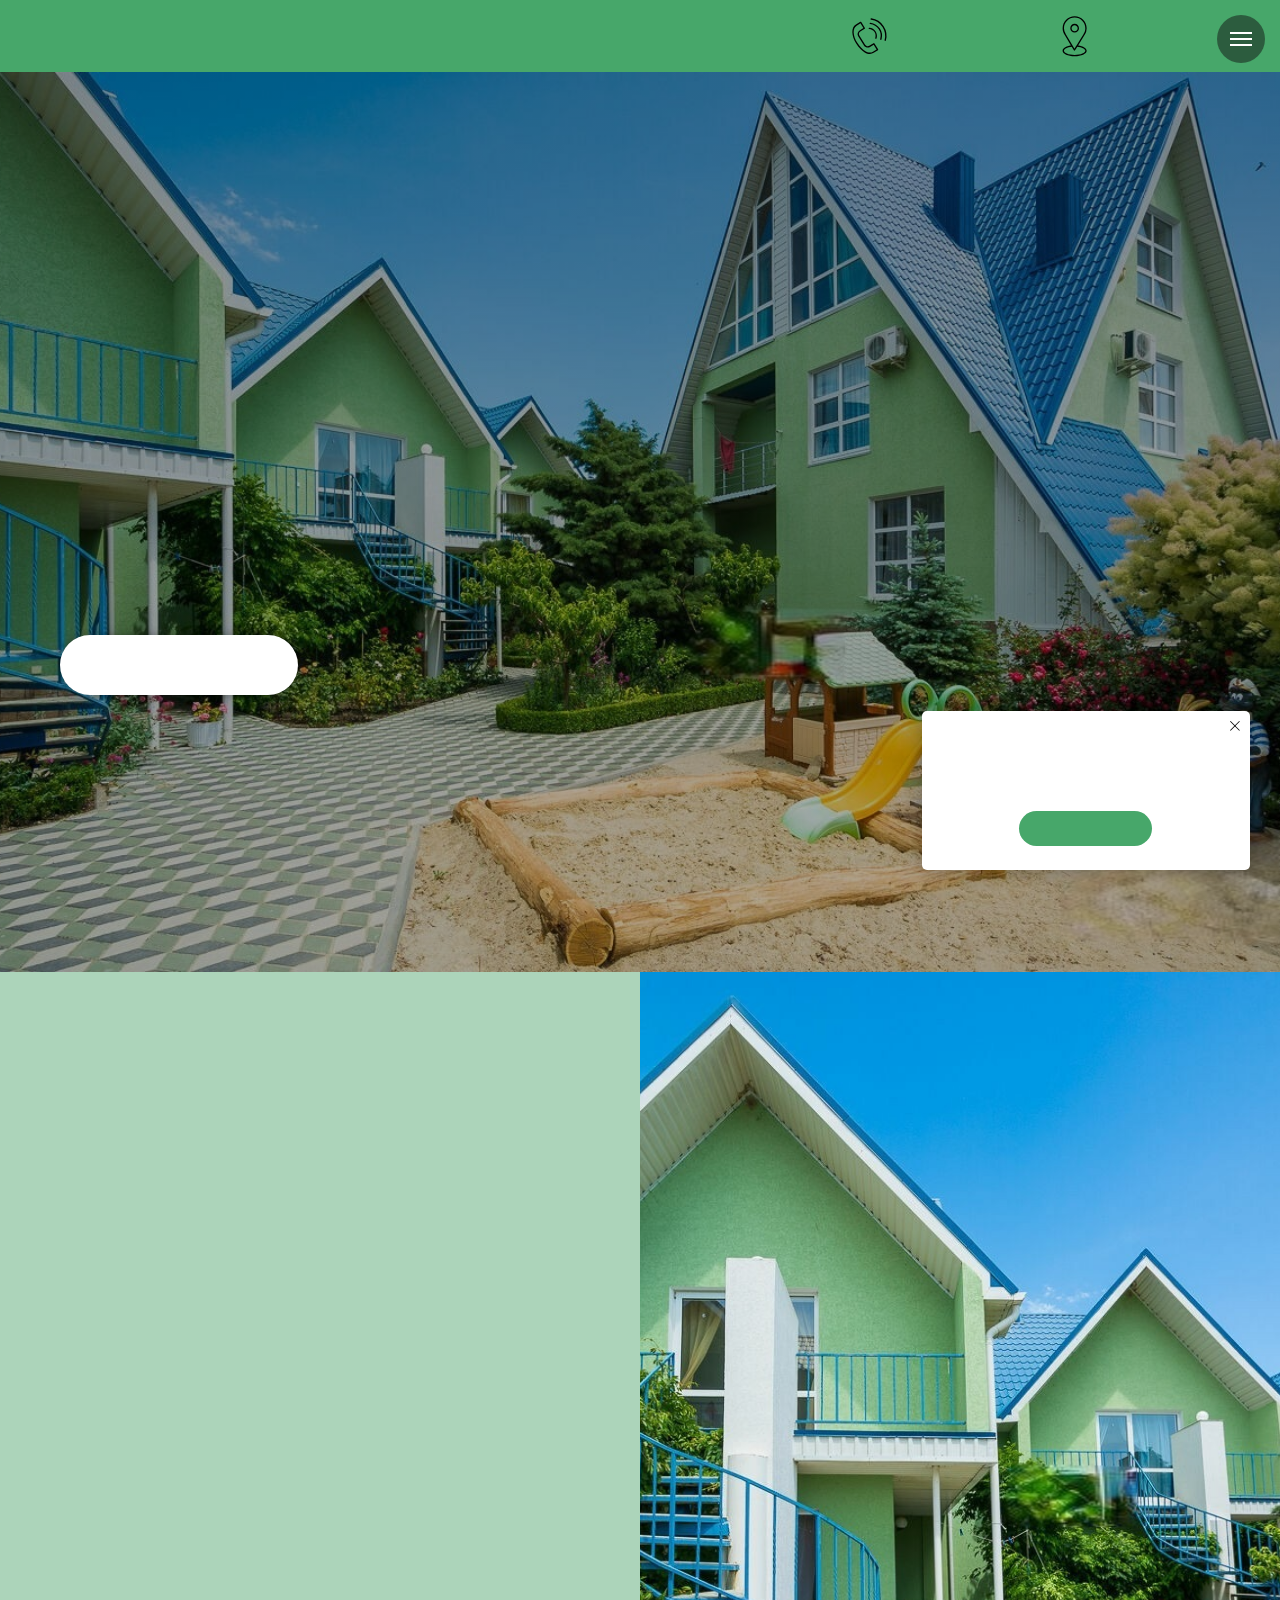
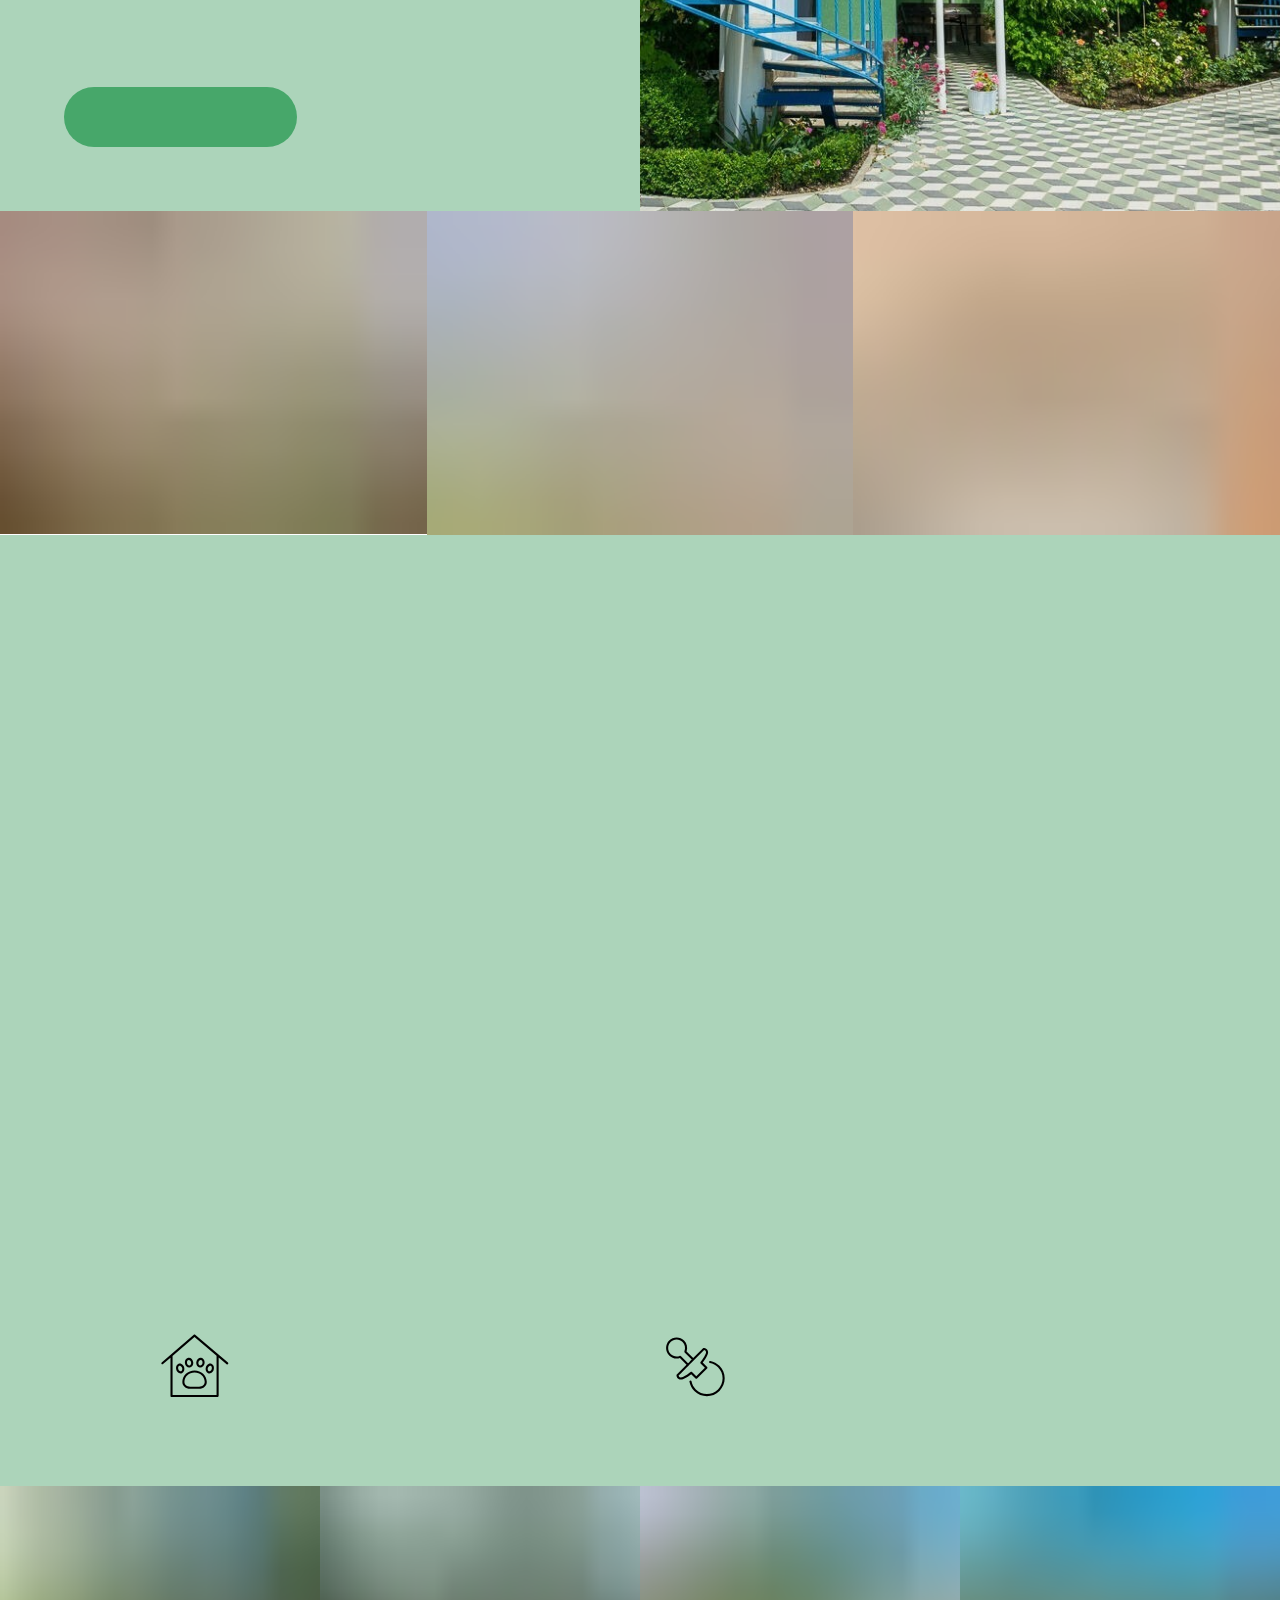
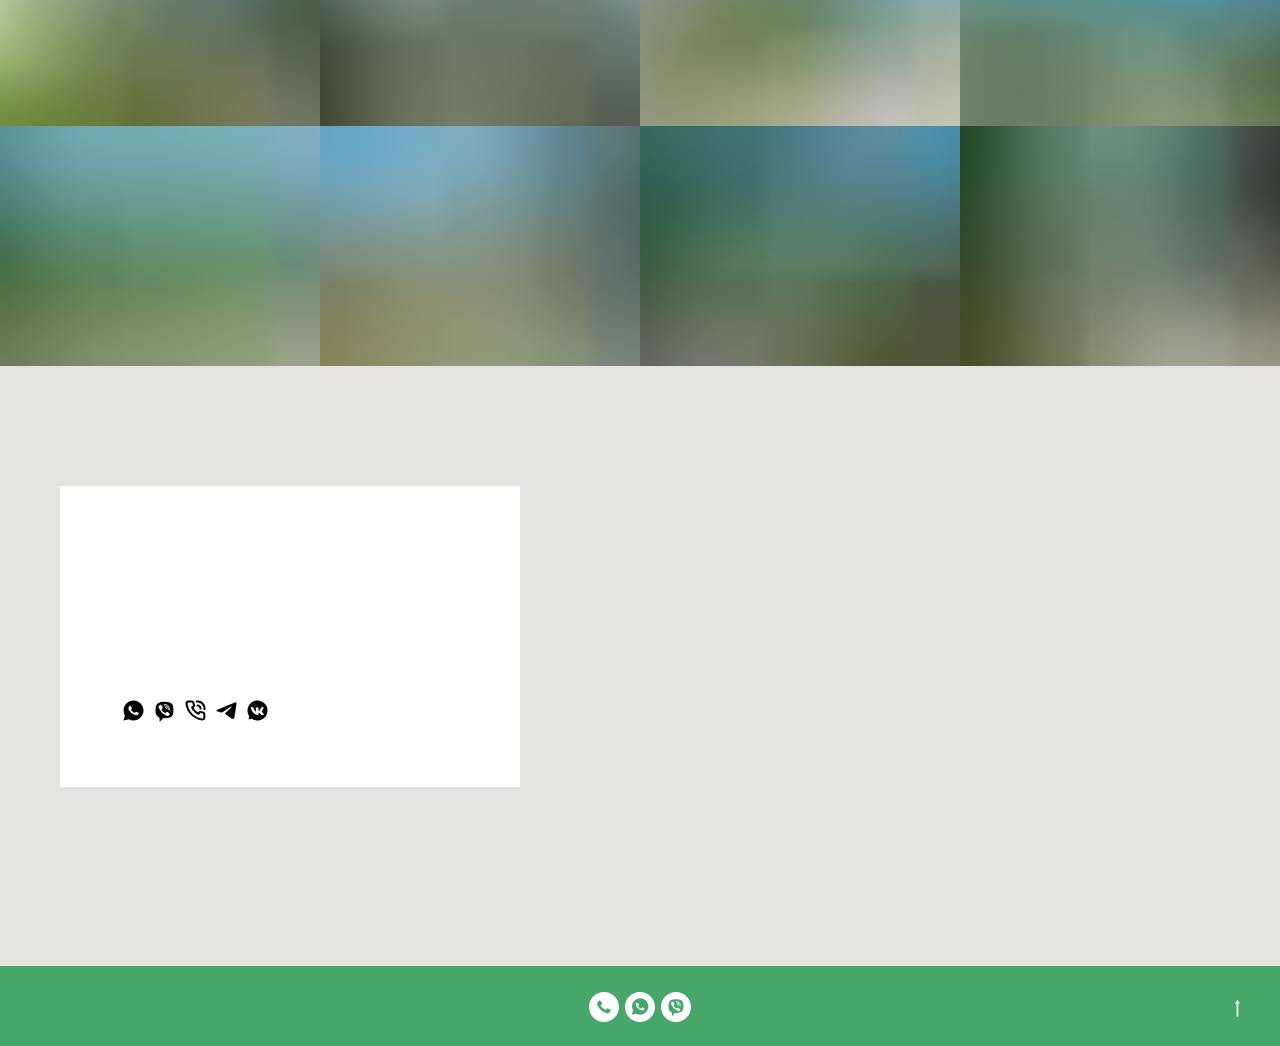
<file: index.html>
<!DOCTYPE html>
<html>
<head>
    <meta charset="utf-8"/>
    <meta http-equiv="Content-Type" content="text/html; charset=utf-8"/>
    <meta name="viewport" content="width=device-width, initial-scale=1.0"/> <!--metatextblock--><title>Domiki</title>
    <meta property="og:url" content="http://zeleniydomiki.tilda.ws"/>
    <meta property="og:title" content="Domiki"/>
    <meta property="og:description" content=""/>
    <meta property="og:type" content="website"/>
    <meta property="og:image" content="images/tild6666-3735-4565-b533-393132613066__-__resize__504x__dsc_0931.jpg"/>
    <link rel="canonical" href="http://zeleniydomiki.tilda.ws"><!--/metatextblock-->
    <meta name="format-detection" content="telephone=no"/>
    <meta http-equiv="x-dns-prefetch-control" content="on">
    <link rel="dns-prefetch" href="https://ws.tildacdn.com">
    <link rel="dns-prefetch" href="https://fonts.tildacdn.com">
    <link rel="shortcut icon" href="images/tildafavicon.ico" type="image/x-icon"/><!-- Assets -->
    <script src="https://neo.tildacdn.com/js/tilda-fallback-1.0.min.js" async charset="utf-8"></script>
    <link rel="stylesheet" href="css/tilda-grid-3.0.min.css" type="text/css" media="all" onerror="this.loaderr='y';"/>
    <link rel="stylesheet" href="css/home.min.css?t=1689098284" type="text/css" media="all"
          onerror="this.loaderr='y';"/>
    <link rel="stylesheet" href="css/animation-2.0.min.css" type="text/css" media="all"
          onerror="this.loaderr='y';"/>
    <link rel="stylesheet" href="css/tilda-cover-1.0.min.css" type="text/css" media="all" onerror="this.loaderr='y';"/>
    <link rel="stylesheet" href="css/tilda-slds-1.4.min.css" type="text/css" media="print" onload="this.media='all';"
          onerror="this.loaderr='y';"/>
    <noscript>
        <link rel="stylesheet" href="css/tilda-slds-1.4.min.css" type="text/css" media="all"/>
    </noscript>
    <link rel="stylesheet" href="css/tilda-cards-1.0.min.css" type="text/css" media="all" onerror="this.loaderr='y';"/>
    <link rel="stylesheet" href="css/tilda-zoom-2.0.min.css" type="text/css" media="print" onload="this.media='all';"
          onerror="this.loaderr='y';"/>
    <noscript>
        <link rel="stylesheet" href="css/tilda-zoom-2.0.min.css" type="text/css" media="all"/>
    </noscript>
    <script type="text/javascript">TildaFonts = ["2643", "2645", "2648", "2632"];</script>
    <script type="text/javascript" src="js/tilda-fonts.min.js" charset="utf-8" onerror="this.loaderr='y';"></script>
    <script type="text/javascript">(function (d) {
        if (!d.visibilityState) {
            var s = d.createElement('script');
            s.src = 'js/tilda-polyfill-1.0.min.js';
            d.getElementsByTagName('head')[0].appendChild(s);
        }
    })(document);

    function t_onReady(func) {
        if (document.readyState != 'loading') {
            func();
        } else {
            document.addEventListener('DOMContentLoaded', func);
        }
    }

    function t_onFuncLoad(funcName, okFunc, time) {
        if (typeof window[funcName] === 'function') {
            okFunc();
        } else {
            setTimeout(function () {
                t_onFuncLoad(funcName, okFunc, time);
            }, (time || 100));
        }
    }

    function t_throttle(fn, threshhold, scope) {
        return function () {
            fn.apply(scope || this, arguments);
        };
    }</script>
    <script src="js/tilda-scripts-3.0.min.js" charset="utf-8" defer onerror="this.loaderr='y';"></script>
    <script src="js/home.min.js?t=1689098284" charset="utf-8" async
            onerror="this.loaderr='y';"></script>
    <script src="js/lazyload-1.3.min.js" charset="utf-8" async onerror="this.loaderr='y';"></script>
    <script src="js/tilda-animation-2.0.min.js" charset="utf-8" async onerror="this.loaderr='y';"></script>
    <script src="js/tilda-cover-1.0.min.js" charset="utf-8" async onerror="this.loaderr='y';"></script>
    <script src="js/tilda-slds-1.4.min.js" charset="utf-8" async onerror="this.loaderr='y';"></script>
    <script src="js/hammer.min.js" charset="utf-8" async onerror="this.loaderr='y';"></script>
    <script src="js/tilda-cards-1.0.min.js" charset="utf-8" async onerror="this.loaderr='y';"></script>
    <script src="js/tilda-map-1.0.min.js" charset="utf-8" async onerror="this.loaderr='y';"></script>
    <script src="js/tilda-menu-1.0.min.js" charset="utf-8" async onerror="this.loaderr='y';"></script>
    <script src="js/tilda-zoom-2.0.min.js" charset="utf-8" async onerror="this.loaderr='y';"></script>
    <script src="js/tilda-skiplink-1.0.min.js" charset="utf-8" async onerror="this.loaderr='y';"></script>
    <script src="js/tilda-events-1.0.min.js" charset="utf-8" async onerror="this.loaderr='y';"></script>
    <script type="text/javascript">window.dataLayer = window.dataLayer || [];</script>
    <script type="text/javascript">(function () {
        if ((/bot|google|yandex|baidu|bing|msn|duckduckbot|teoma|slurp|crawler|spider|robot|crawling|facebook/i.test(navigator.userAgent)) === false && typeof (sessionStorage) != 'undefined' && sessionStorage.getItem('visited') !== 'y' && document.visibilityState) {
            var style = document.createElement('style');
            style.type = 'text/css';
            style.innerHTML = '@media screen and (min-width: 980px) {.t-records {opacity: 0;}.t-records_animated {-webkit-transition: opacity ease-in-out .2s;-moz-transition: opacity ease-in-out .2s;-o-transition: opacity ease-in-out .2s;transition: opacity ease-in-out .2s;}.t-records.t-records_visible {opacity: 1;}}';
            document.getElementsByTagName('head')[0].appendChild(style);

            function t_setvisRecs() {
                var alr = document.querySelectorAll('.t-records');
                Array.prototype.forEach.call(alr, function (el) {
                    el.classList.add("t-records_animated");
                });
                setTimeout(function () {
                    Array.prototype.forEach.call(alr, function (el) {
                        el.classList.add("t-records_visible");
                    });
                    sessionStorage.setItem("visited", "y");
                }, 400);
            }

            document.addEventListener('DOMContentLoaded', t_setvisRecs);
        }
    })();</script>
</head>
<body class="t-body" style="margin:0;"><!--allrecords-->
<div id="allrecords" data-tilda-export="yes" class="t-records" data-hook="blocks-collection-content-node"
     data-tilda-project-id="7521004" data-tilda-page-id="37873596" data-tilda-page-alias="home"
     data-tilda-formskey="2ef02ac368e5dc1b03e21b9997521004" data-tilda-lazy="yes"><!--header-->
    <div id="t-header" class="t-records" data-hook="blocks-collection-content-node" data-tilda-project-id="7521004"
         data-tilda-page-id="37894877" data-tilda-page-alias="header"
         data-tilda-formskey="2ef02ac368e5dc1b03e21b9997521004" data-tilda-lazy="yes">
        <div id="rec612264099" class="r t-rec" style=" " data-animationappear="off" data-record-type="821"><!-- t821 -->
            <div id="nav612264099marker"></div>
            <div id="nav612264099" class="t821 t821__positionstatic "
                 style="background-color: rgba(71,167,106,1); height:8vh; " data-bgcolor-hex="#47a76a"
                 data-bgcolor-rgba="rgba(71,167,106,1)" data-navmarker="nav612264099marker" data-appearoffset=""
                 data-bgopacity-two="" data-menushadow="" data-bgopacity="1" data-menu="yes">
                <div class="t821__maincontainer " style="height:8vh;">
                    <div class="t821__leftwrapper" style="">
                        <div class="t821__logo-wrapper t821__logo-wrapper_inlineblock">
                            <div class="t821__logo t-title" field="title" style="font-weight:700;"><span
                                    style="color: rgb(255, 255, 255);">Гостиничный комплекс "Зеленые домики"</span>
                            </div>
                        </div>
                    </div>
                    <div class="t821__rightwrapper" style="">
                        <div class="t821__phone-container" style="">
                            <svg role="presentation" class="t821__phone-icon" width="45px" height="45px" fill="#000000"
                                 xmlns="http://www.w3.org/2000/svg" viewBox="0 0 100.353 100.352">
                                <path d="M39.514 85.637c3.975 2.226 7.89 3.344 11.537 3.344 3.053-.001 5.918-.785 8.468-2.359l9.399-5.798a1.5 1.5 0 0 0 .489-2.065L61.26 65.555a1.502 1.502 0 0 0-2.065-.488l-9.47 5.845c-1.456.898-3.324 1.185-5.121.79-1.797-.396-3.331-1.438-4.209-2.862L27.524 47.981c-1.861-3.016-.923-6.984 2.091-8.845l.001-.001 9.829-6.068a1.5 1.5 0 0 0 .488-2.064l-8.148-13.201a1.498 1.498 0 0 0-2.064-.489L19.9 23.375c-10.946 6.756-10.562 24.491.936 43.129 5.271 8.546 11.905 15.341 18.678 19.133zm-18.037-59.71l8.544-5.273 6.573 10.648-8.553 5.28-.004.003c-4.418 2.731-5.794 8.548-3.065 12.97l12.871 20.858c1.301 2.111 3.531 3.648 6.117 4.218 2.551.559 5.228.136 7.341-1.168l8.193-5.057 6.572 10.65-8.123 5.011c-5.932 3.66-12.499 1.45-16.963-1.049-6.335-3.548-12.583-9.972-17.591-18.09-10.57-17.134-11.356-33.172-1.912-39.001zM49.58 33.552c4.854.287 9.15 2.781 11.788 6.844 2.522 3.872 3.129 8.617 1.664 13.019a1.498 1.498 0 0 0 1.423 1.973c.629 0 1.214-.397 1.423-1.026 1.756-5.274 1.028-10.962-1.995-15.602-3.114-4.798-8.396-7.865-14.126-8.204-.835-.035-1.537.582-1.586 1.409a1.5 1.5 0 0 0 1.409 1.587z"/>
                                <path d="M51.68 22.418c7.86.903 14.837 5.216 19.142 11.831a26.37 26.37 0 0 1 3.242 21.664 1.498 1.498 0 0 0 1.442 1.914 1.5 1.5 0 0 0 1.44-1.086 29.372 29.372 0 0 0-3.61-24.128c-4.794-7.367-12.562-12.169-21.314-13.175-.807-.095-1.566.496-1.661 1.319s.495 1.566 1.319 1.661z"/>
                                <path d="M53.731 12.612A36.328 36.328 0 0 1 79.198 28.8a36.424 36.424 0 0 1 4.633 29.301 1.5 1.5 0 0 0 1.45 1.89c.661 0 1.268-.44 1.447-1.11a39.425 39.425 0 0 0-5.015-31.717A39.329 39.329 0 0 0 54.146 9.641a1.504 1.504 0 0 0-1.692 1.279 1.498 1.498 0 0 0 1.277 1.692z"/>
                            </svg>
                            <span class="t821__text t-descr t-descr_xxs" field="descr" style="font-weight:500;"><a
                                    href="tel:+79787311212"
                                    style="color: rgb(0, 0, 0);"><strong>+7 (978) 731-12-12</strong></a><br/>Светлана</span>
                        </div>
                        <div class="t821__adress-container" style="">
                            <svg role="presentation" class="t821__adress-icon" width="45px" height="45px" fill="#000000"
                                 xmlns="http://www.w3.org/2000/svg" viewBox="0 0 100.353 100.352">
                                <path d="M58.23 69.992l14.993-24.108c.049-.078.09-.16.122-.245a26.697 26.697 0 0 0 3.956-13.969c0-14.772-12.018-26.79-26.79-26.79S23.72 16.898 23.72 31.67c0 4.925 1.369 9.75 3.96 13.975.03.074.065.146.107.216l14.455 24.191c-11.221 1.586-18.6 6.2-18.6 11.797 0 6.935 11.785 12.366 26.829 12.366S77.3 88.783 77.3 81.849c.001-5.623-7.722-10.34-19.07-11.857zM30.373 44.294A23.708 23.708 0 0 1 26.72 31.67c0-13.118 10.672-23.79 23.791-23.79 13.118 0 23.79 10.672 23.79 23.79 0 4.457-1.263 8.822-3.652 12.624-.05.08-.091.163-.124.249L54.685 70.01c-.238.365-.285.448-.576.926l-4 6.432-19.602-32.804a1.508 1.508 0 0 0-.134-.27zm20.099 46.921c-14.043 0-23.829-4.937-23.829-9.366 0-4.02 7.37-7.808 17.283-8.981l4.87 8.151c.269.449.751.726 1.274.73h.013c.518 0 1-.268 1.274-.708l5.12-8.232C66.548 73.9 74.3 77.784 74.3 81.849c.001 4.43-9.785 9.366-23.828 9.366z"/>
                                <path d="M60.213 31.67c0-5.371-4.37-9.741-9.741-9.741s-9.741 4.37-9.741 9.741 4.37 9.741 9.741 9.741c5.371 0 9.741-4.37 9.741-9.741zm-16.482 0c0-3.717 3.024-6.741 6.741-6.741s6.741 3.024 6.741 6.741-3.023 6.741-6.741 6.741-6.741-3.024-6.741-6.741z"/>
                            </svg>
                            <span class="t821__text t-descr t-descr_xxs" field="text" style="font-weight:500;"><strong>Курортное</strong><br/>ул. Курортная, 1 М</span>
                        </div>
                    </div>
                </div>
            </div>
            <style>@media screen and (max-width: 640px) {
                #rec612264099 .t821__logo-wrapper_inlineblock {
                    margin-bottom: 0px;
                }
            }</style>
            <script>t_onReady(function () {
                t_onFuncLoad('t821_init', function () {
                    t821_init('612264099');
                });
            });</script>
            <style>#rec612264099 .t-menu__link-item {
            }

            @supports (overflow:-webkit-marquee) and (justify-content:inherit) {
                #rec612264099 .t-menu__link-item,
                #rec612264099 .t-menu__link-item.t-active {
                    opacity: 1 !important;
                }
            }</style>
            <!--[if IE 8]>
            <style>#rec612264099 .t821 {
                filter: progid:DXImageTransform.Microsoft.gradient(startColorStr='#D947a76a', endColorstr='#D947a76a');
            }</style><![endif]--></div>
        <div id="rec612263841" class="r t-rec t-rec_pt_0 t-rec_pb_0" style="padding-top:0px;padding-bottom:0px; "
             data-animationappear="off" data-record-type="450">
            <div class="t450__menu__content "
                 style="top:15px; " data-menu="yes" data-appearoffset="" data-hideoffset=""
            >
                <div class="t450__burger_container t450__small ">
                    <div class="t450__burger_bg t450__burger_cirqle"
                         style="; opacity:0.50;"></div>
                    <button type="button" class="t-menuburger t-menuburger_first t-menuburger__small"><span
                            style="background-color:#ffffff;"></span><span
                            style="background-color:#ffffff;"></span><span
                            style="background-color:#ffffff;"></span><span style="background-color:#ffffff;"></span>
                    </button>
                    <script>function t_menuburger_init(recid) {
                        var rec = document.querySelector('#rec' + recid);
                        if (!rec) return;
                        var burger = rec.querySelector('.t-menuburger');
                        if (!burger) return;
                        var isSecondStyle = burger.classList.contains('t-menuburger_second');
                        if (isSecondStyle && !window.isMobile && !('ontouchend' in document)) {
                            burger.addEventListener('mouseenter', function () {
                                if (burger.classList.contains('t-menuburger-opened')) return;
                                burger.classList.remove('t-menuburger-unhovered');
                                burger.classList.add('t-menuburger-hovered');
                            });
                            burger.addEventListener('mouseleave', function () {
                                if (burger.classList.contains('t-menuburger-opened')) return;
                                burger.classList.remove('t-menuburger-hovered');
                                burger.classList.add('t-menuburger-unhovered');
                                setTimeout(function () {
                                    burger.classList.remove('t-menuburger-unhovered');
                                }, 300);
                            });
                        }
                        burger.addEventListener('click', function () {
                            if (!burger.closest('.tmenu-mobile') &&
                                !burger.closest('.t450__burger_container') &&
                                !burger.closest('.t466__container') &&
                                !burger.closest('.t204__burger')) {
                                burger.classList.toggle('t-menuburger-opened');
                                burger.classList.remove('t-menuburger-unhovered');
                            }
                        });
                        var menu = rec.querySelector('[data-menu="yes"]');
                        if (!menu) return;
                        var menuLinks = menu.querySelectorAll('.t-menu__link-item');
                        var submenuClassList = ['t978__menu-link_hook', 't978__tm-link', 't966__tm-link', 't794__tm-link', 't-menusub__target-link'];
                        Array.prototype.forEach.call(menuLinks, function (link) {
                            link.addEventListener('click', function () {
                                var isSubmenuHook = submenuClassList.some(function (submenuClass) {
                                    return link.classList.contains(submenuClass);
                                });
                                if (isSubmenuHook) return;
                                burger.classList.remove('t-menuburger-opened');
                            });
                        });
                        menu.addEventListener('clickedAnchorInTooltipMenu', function () {
                            burger.classList.remove('t-menuburger-opened');
                        });
                    }

                    t_onReady(function () {
                        t_onFuncLoad('t_menuburger_init', function () {
                            t_menuburger_init('612263841');
                        });
                    });</script>
                    <style>.t-menuburger {
                        position: relative;
                        flex-shrink: 0;
                        width: 28px;
                        height: 20px;
                        padding: 0;
                        border: none;
                        background-color: transparent;
                        outline: none;
                        -webkit-transform: rotate(0deg);
                        transform: rotate(0deg);
                        transition: transform .5s ease-in-out;
                        cursor: pointer;
                        z-index: 999;
                    }

                    /*---menu burger lines---*/
                    .t-menuburger span {
                        display: block;
                        position: absolute;
                        width: 100%;
                        opacity: 1;
                        left: 0;
                        -webkit-transform: rotate(0deg);
                        transform: rotate(0deg);
                        transition: .25s ease-in-out;
                        height: 3px;
                        background-color: #000;
                    }

                    .t-menuburger span:nth-child(1) {
                        top: 0px;
                    }

                    .t-menuburger span:nth-child(2),
                    .t-menuburger span:nth-child(3) {
                        top: 8px;
                    }

                    .t-menuburger span:nth-child(4) {
                        top: 16px;
                    }

                    /*menu burger big*/
                    .t-menuburger__big {
                        width: 42px;
                        height: 32px;
                    }

                    .t-menuburger__big span {
                        height: 5px;
                    }

                    .t-menuburger__big span:nth-child(2),
                    .t-menuburger__big span:nth-child(3) {
                        top: 13px;
                    }

                    .t-menuburger__big span:nth-child(4) {
                        top: 26px;
                    }

                    /*menu burger small*/
                    .t-menuburger__small {
                        width: 22px;
                        height: 14px;
                    }

                    .t-menuburger__small span {
                        height: 2px;
                    }

                    .t-menuburger__small span:nth-child(2),
                    .t-menuburger__small span:nth-child(3) {
                        top: 6px;
                    }

                    .t-menuburger__small span:nth-child(4) {
                        top: 12px;
                    }

                    /*menu burger opened*/
                    .t-menuburger-opened span:nth-child(1) {
                        top: 8px;
                        width: 0%;
                        left: 50%;
                    }

                    .t-menuburger-opened span:nth-child(2) {
                        -webkit-transform: rotate(45deg);
                        transform: rotate(45deg);
                    }

                    .t-menuburger-opened span:nth-child(3) {
                        -webkit-transform: rotate(-45deg);
                        transform: rotate(-45deg);
                    }

                    .t-menuburger-opened span:nth-child(4) {
                        top: 8px;
                        width: 0%;
                        left: 50%;
                    }

                    .t-menuburger-opened.t-menuburger__big span:nth-child(1) {
                        top: 6px;
                    }

                    .t-menuburger-opened.t-menuburger__big span:nth-child(4) {
                        top: 18px;
                    }

                    .t-menuburger-opened.t-menuburger__small span:nth-child(1),
                    .t-menuburger-opened.t-menuburger__small span:nth-child(4) {
                        top: 6px;
                    }

                    /*---menu burger first style---*/
                    @media (hover), (min-width: 0\0
                    ) {
                        .t-menuburger_first:hover span:nth-child(1) {
                            transform: translateY(1px);
                        }

                        .t-menuburger_first:hover span:nth-child(4) {
                            transform: translateY(-1px);
                        }

                        .t-menuburger_first.t-menuburger__big:hover span:nth-child(1) {
                            transform: translateY(3px);
                        }

                        .t-menuburger_first.t-menuburger__big:hover span:nth-child(4) {
                            transform: translateY(-3px);
                        }
                    }

                    /*---menu burger second style---*/
                    .t-menuburger_second span:nth-child(2),
                    .t-menuburger_second span:nth-child(3) {
                        width: 80%;
                        left: 20%;
                        right: 0;
                    }

                    @media (hover), (min-width: 0\0
                    ) {
                        .t-menuburger_second.t-menuburger-hovered span:nth-child(2),
                        .t-menuburger_second.t-menuburger-hovered span:nth-child(3) {
                            animation: t-menuburger-anim 0.3s ease-out normal forwards;
                        }

                        .t-menuburger_second.t-menuburger-unhovered span:nth-child(2),
                        .t-menuburger_second.t-menuburger-unhovered span:nth-child(3) {
                            animation: t-menuburger-anim2 0.3s ease-out normal forwards;
                        }
                    }

                    .t-menuburger_second.t-menuburger-opened span:nth-child(2),
                    .t-menuburger_second.t-menuburger-opened span:nth-child(3) {
                        left: 0;
                        right: 0;
                        width: 100% !important;
                    }

                    /*---menu burger third style---*/
                    .t-menuburger_third span:nth-child(4) {
                        width: 70%;
                        left: unset;
                        right: 0;
                    }

                    @media (hover), (min-width: 0\0
                    ) {
                        .t-menuburger_third:not(.t-menuburger-opened):hover span:nth-child(4) {
                            width: 100%;
                        }
                    }

                    .t-menuburger_third.t-menuburger-opened span:nth-child(4) {
                        width: 0 !important;
                        right: 50%;
                    }

                    /*---menu burger fourth style---*/
                    .t-menuburger_fourth {
                        height: 12px;
                    }

                    .t-menuburger_fourth.t-menuburger__small {
                        height: 8px;
                    }

                    .t-menuburger_fourth.t-menuburger__big {
                        height: 18px;
                    }

                    .t-menuburger_fourth span:nth-child(2),
                    .t-menuburger_fourth span:nth-child(3) {
                        top: 4px;
                        opacity: 0;
                    }

                    .t-menuburger_fourth span:nth-child(4) {
                        top: 8px;
                    }

                    .t-menuburger_fourth.t-menuburger__small span:nth-child(2),
                    .t-menuburger_fourth.t-menuburger__small span:nth-child(3) {
                        top: 3px;
                    }

                    .t-menuburger_fourth.t-menuburger__small span:nth-child(4) {
                        top: 6px;
                    }

                    .t-menuburger_fourth.t-menuburger__small span:nth-child(2),
                    .t-menuburger_fourth.t-menuburger__small span:nth-child(3) {
                        top: 3px;
                    }

                    .t-menuburger_fourth.t-menuburger__small span:nth-child(4) {
                        top: 6px;
                    }

                    .t-menuburger_fourth.t-menuburger__big span:nth-child(2),
                    .t-menuburger_fourth.t-menuburger__big span:nth-child(3) {
                        top: 6px;
                    }

                    .t-menuburger_fourth.t-menuburger__big span:nth-child(4) {
                        top: 12px;
                    }

                    @media (hover), (min-width: 0\0
                    ) {
                        .t-menuburger_fourth:not(.t-menuburger-opened):hover span:nth-child(1) {
                            transform: translateY(1px);
                        }

                        .t-menuburger_fourth:not(.t-menuburger-opened):hover span:nth-child(4) {
                            transform: translateY(-1px);
                        }

                        .t-menuburger_fourth.t-menuburger__big:not(.t-menuburger-opened):hover span:nth-child(1) {
                            transform: translateY(3px);
                        }

                        .t-menuburger_fourth.t-menuburger__big:not(.t-menuburger-opened):hover span:nth-child(4) {
                            transform: translateY(-3px);
                        }
                    }

                    .t-menuburger_fourth.t-menuburger-opened span:nth-child(1),
                    .t-menuburger_fourth.t-menuburger-opened span:nth-child(4) {
                        top: 4px;
                    }

                    .t-menuburger_fourth.t-menuburger-opened span:nth-child(2),
                    .t-menuburger_fourth.t-menuburger-opened span:nth-child(3) {
                        opacity: 1;
                    }

                    /*---menu burger animations---*/
                    @keyframes t-menuburger-anim {
                        0% {
                            width: 80%;
                            left: 20%;
                            right: 0;
                        }
                        50% {
                            width: 100%;
                            left: 0;
                            right: 0;
                        }
                        100% {
                            width: 80%;
                            left: 0;
                            right: 20%;
                        }
                    }

                    @keyframes t-menuburger-anim2 {
                        0% {
                            width: 80%;
                            left: 0;
                        }
                        50% {
                            width: 100%;
                            right: 0;
                            left: 0;
                        }
                        100% {
                            width: 80%;
                            left: 20%;
                            right: 0;
                        }
                    }</style>
                </div>
            </div><!-- t450 -->
            <div id="nav612263841marker"></div>
            <div class="t450__overlay">
                <div class="t450__overlay_bg"
                     style="background-color:#acd4ba; "></div>
            </div>
            <div id="nav612263841" class="t450 " data-tooltip-hook="#menuopen"
                 style="max-width: 260px;background-color: #47a76a;">
                <button type="button"
                        class="t450__close-button t450__close t450_opened "
                        style="background-color: #47a76a;"
                        aria-label="Закрыть меню">
                    <div class="t450__close_icon"><span style="background-color:#ffffff;"></span><span
                            style="background-color:#ffffff;"></span><span
                            style="background-color:#ffffff;"></span><span style="background-color:#ffffff;"></span>
                    </div>
                </button>
                <div class="t450__container t-align_left">
                    <div class="t450__top">
                        <nav class="t450__menu"
                             aria-label="Основная навигация">
                            <ul role="list" class="t450__list t-menu__list">
                                <li class="t450__list_item"
                                ><a class="t-menu__link-item "
                                    href="index.html" data-menu-submenu-hook="" data-menu-item-number="1"
                                    style="color:#ffffff;font-size:24px;">Главная</a></li>
                                <li class="t450__list_item"
                                ><a class="t-menu__link-item "
                                    href="rooms.html" data-menu-submenu-hook="" data-menu-item-number="2"
                                    style="color:#ffffff;font-size:24px;">Номера</a></li>
                                <li class="t450__list_item"
                                ><a class="t-menu__link-item "
                                    href="additional_services.html" data-menu-submenu-hook="" data-menu-item-number="3"
                                    style="color:#ffffff;font-size:24px;">Доп услуги</a></li>
                                <li class="t450__list_item"
                                ><a class="t-menu__link-item "
                                    href="gallery.html" data-menu-submenu-hook="" data-menu-item-number="4"
                                    style="color:#ffffff;font-size:24px;">Галерея</a></li>
                                <li class="t450__list_item"
                                ><a class="t-menu__link-item "
                                    href="contacts.html" data-menu-submenu-hook="" data-menu-item-number="5"
                                    style="color:#ffffff;font-size:24px;">Контакты</a></li>
                                <li class="t450__list_item"
                                ><a class="t-menu__link-item "
                                    href="reviews.html" data-menu-submenu-hook="" data-menu-item-number="6"
                                    style="color:#ffffff;font-size:24px;">Отзывы</a></li>
                                <li class="t450__list_item"
                                ><a class="t-menu__link-item "
                                    href="rools.html" data-menu-submenu-hook="" data-menu-item-number="7"
                                    style="color:#ffffff;font-size:24px;">Правила</a></li>
                            </ul>
                        </nav>
                    </div>
                    <div class="t450__rightside">
                        <div class="t450__rightcontainer">
                            <div class="t450__right_descr t-descr t-descr_xs" field="descr" style="">Всегда рады новой
                                встрече!
                            </div>
                            <div class="t450__right_social_links">
                                <div class="t-sociallinks">
                                    <div class="t-sociallinks__wrapper"><!-- new soclinks -->
                                        <div class="t-sociallinks__item t-sociallinks__item_phone"><a
                                                href="tel:+7 (978) 731-12-12" target="_blank" rel="nofollow"
                                                style="width: 30px; height: 30px;">
                                            <svg class="t-sociallinks__svg" width=30px height=30px viewBox="0 0 100 100"
                                                 fill="none" xmlns="http://www.w3.org/2000/svg">
                                                <path fill-rule="evenodd" clip-rule="evenodd"
                                                      d="M50 100C77.6142 100 100 77.6142 100 50C100 22.3858 77.6142 0 50 0C22.3858 0 0 22.3858 0 50C0 77.6142 22.3858 100 50 100ZM32.3668 30.3616C33.8958 28.835 34.6798 28.1875 35.1534 28.0601C35.715 27.909 36.2052 28.0405 36.7168 28.4797C37.1497 28.8512 38.2438 29.9713 38.9927 30.8096C41.1931 33.2729 43.8747 36.6359 44.2503 37.4031C44.3639 37.6353 44.375 37.701 44.3558 38.0323C44.3204 38.643 44.196 38.8343 43.3793 39.5344C42.0767 40.6509 40.0803 42.739 39.3824 43.7149C38.9257 44.3535 38.9126 44.7536 39.3248 45.483C39.675 46.1027 41.378 48.345 42.5783 49.7667C44.5875 52.1467 46.9159 54.3696 49.1773 56.0669C50.8579 57.3283 53.2214 58.7821 54.8035 59.5275C55.9343 60.0603 56.2878 60.0303 57.0122 59.3401C57.7069 58.6782 58.5246 57.6102 59.8946 55.5759C60.3408 54.9132 60.7739 54.3136 60.857 54.2434C61.1104 54.0293 61.3967 53.9282 61.8141 53.9055C62.0813 53.891 62.2608 53.9062 62.4057 53.9555C62.6843 54.0504 63.4107 54.5045 66.36 56.4276C67.7285 57.32 69.2454 58.3032 69.7309 58.6125C72.4818 60.3651 72.7871 60.6005 72.9291 61.0781C73.1185 61.7157 72.9605 62.1254 72.063 63.3233C70.9487 64.8107 69.0734 66.8197 67.674 68.0252C66.5388 69.0032 65.0797 69.9865 63.6409 70.743L63.0188 71.0701L62.389 71.0696C60.5532 71.0685 58.822 70.7024 56.1724 69.7552C49.967 67.5366 44.465 64.2895 39.647 60.0025C38.7431 59.1981 36.6429 57.0816 35.8606 56.1866C33.2537 53.2039 31.2905 50.2948 29.5948 46.9021C28.373 44.4575 27.2502 41.6203 27.0609 40.4995C26.7835 38.8572 27.4592 36.7086 28.9757 34.4108C29.8832 33.0359 30.8773 31.8488 32.3668 30.3616V30.3616Z"
                                                      fill="#ffffff"/>
                                            </svg>
                                        </a></div>
                                        <div class="t-sociallinks__item t-sociallinks__item_whatsapp"><a
                                                href="https://wa.me/79787311212" target="_blank" rel="nofollow"
                                                style="width: 30px; height: 30px;">
                                            <svg class="t-sociallinks__svg" width=30px height=30px viewBox="0 0 100 100"
                                                 fill="none" xmlns="http://www.w3.org/2000/svg">
                                                <path fill-rule="evenodd" clip-rule="evenodd"
                                                      d="M50 100C77.6142 100 100 77.6142 100 50C100 22.3858 77.6142 0 50 0C22.3858 0 0 22.3858 0 50C0 77.6142 22.3858 100 50 100ZM69.7626 28.9928C64.6172 23.841 57.7739 21.0027 50.4832 21C35.4616 21 23.2346 33.2252 23.2292 48.2522C23.2274 53.0557 24.4823 57.7446 26.8668 61.8769L23 76L37.4477 72.2105C41.4282 74.3822 45.9107 75.5262 50.4714 75.528H50.4823C65.5029 75.528 77.7299 63.301 77.7363 48.2749C77.7408 40.9915 74.9089 34.1446 69.7626 28.9928ZM62.9086 53.9588C62.2274 53.6178 58.8799 51.9708 58.2551 51.7435C57.6313 51.5161 57.1766 51.4024 56.7228 52.0845C56.269 52.7666 54.964 54.2998 54.5666 54.7545C54.1692 55.2092 53.7718 55.2656 53.0915 54.9246C52.9802 54.8688 52.8283 54.803 52.6409 54.7217C51.6819 54.3057 49.7905 53.4855 47.6151 51.5443C45.5907 49.7382 44.2239 47.5084 43.8265 46.8272C43.4291 46.1452 43.7837 45.7769 44.1248 45.4376C44.3292 45.2338 44.564 44.9478 44.7987 44.662C44.9157 44.5194 45.0328 44.3768 45.146 44.2445C45.4345 43.9075 45.56 43.6516 45.7302 43.3049C45.7607 43.2427 45.7926 43.1776 45.8272 43.1087C46.0545 42.654 45.9409 42.2565 45.7708 41.9155C45.6572 41.6877 45.0118 40.1167 44.4265 38.6923C44.1355 37.984 43.8594 37.3119 43.671 36.8592C43.1828 35.687 42.6883 35.69 42.2913 35.6924C42.2386 35.6928 42.1876 35.6931 42.1386 35.6906C41.7421 35.6706 41.2874 35.667 40.8336 35.667C40.3798 35.667 39.6423 35.837 39.0175 36.5191C38.9773 36.5631 38.9323 36.6111 38.8834 36.6633C38.1738 37.4209 36.634 39.0648 36.634 42.2002C36.634 45.544 39.062 48.7748 39.4124 49.2411L39.415 49.2444C39.4371 49.274 39.4767 49.3309 39.5333 49.4121C40.3462 50.5782 44.6615 56.7691 51.0481 59.5271C52.6732 60.2291 53.9409 60.6475 54.9303 60.9612C56.5618 61.4796 58.046 61.4068 59.22 61.2313C60.5286 61.0358 63.2487 59.5844 63.8161 57.9938C64.3836 56.4033 64.3836 55.0392 64.2136 54.7554C64.0764 54.5258 63.7545 54.3701 63.2776 54.1395C63.1633 54.0843 63.0401 54.0247 62.9086 53.9588Z"
                                                      fill="#ffffff"/>
                                            </svg>
                                        </a></div>
                                        <div class="t-sociallinks__item t-sociallinks__item_viber"><a
                                                href="viber://chat?number=%2B7 (978) 731-12-12" target="_blank"
                                                rel="nofollow" style="width: 30px; height: 30px;">
                                            <svg class="t-sociallinks__svg" width=30px height=30px viewBox="0 0 100 100"
                                                 fill="none" xmlns="http://www.w3.org/2000/svg">
                                                <path fill-rule="evenodd" clip-rule="evenodd"
                                                      d="M50 100c27.614 0 50-22.386 50-50S77.614 0 50 0 0 22.386 0 50s22.386 50 50 50Zm19.546-71.18c-1.304-1.184-6.932-4.72-18.674-4.772 0 0-13.905-.913-20.655 5.2-3.757 3.71-5.022 9.226-5.161 15.957l-.016.691c-.156 6.885-.433 19.013 11.47 22.32l-.053 10.386c0 .587.093.988.428 1.071.241.059.602-.066.91-.372 1.968-1.978 8.271-9.582 8.271-9.582 8.457.553 15.186-1.117 15.91-1.354.17-.054.415-.111.72-.183 2.752-.641 10.37-2.417 11.776-13.773 1.613-13.003-.594-21.88-4.926-25.589ZM48.664 31.51a.908.908 0 0 1 .914-.901c4.585.032 8.468 1.56 11.584 4.597 3.146 3.067 4.696 7.24 4.736 12.404a.908.908 0 1 1-1.815.013c-.037-4.79-1.461-8.458-4.188-11.117-2.757-2.688-6.18-4.053-10.33-4.082a.908.908 0 0 1-.9-.914Zm2.374 2.932a1.15 1.15 0 1 0-.168 2.294c2.918.213 5.067 1.184 6.597 2.854 1.541 1.684 2.304 3.784 2.248 6.389a1.15 1.15 0 0 0 2.3.05c.067-3.133-.87-5.826-2.851-7.992-2.01-2.193-4.758-3.349-8.126-3.595Zm1.156 4.454a.908.908 0 1 0-.095 1.812c1.335.07 2.223.458 2.8 1.054.58.6.964 1.535 1.033 2.936a.908.908 0 0 0 1.813-.09c-.083-1.677-.558-3.09-1.542-4.108-.987-1.021-2.368-1.519-4.009-1.604Zm1.805 15.633c-.594.732-1.698.64-1.698.64-8.066-2.06-10.224-10.23-10.224-10.23s-.097-1.104.638-1.698l1.458-1.158c.722-.557 1.183-1.908.448-3.228a34.125 34.125 0 0 0-1.839-2.881c-.641-.877-2.136-2.671-2.142-2.677-.72-.85-1.78-1.048-2.898-.466a.045.045 0 0 0-.012.003l-.011.003a12.062 12.062 0 0 0-2.986 2.432c-.69.833-1.085 1.65-1.185 2.45a1.57 1.57 0 0 0-.022.357c-.003.354.05.706.16 1.042l.038.026c.348 1.236 1.22 3.296 3.114 6.731a40.117 40.117 0 0 0 3.735 5.654c.703.89 1.456 1.74 2.256 2.543l.029.03.057.056.085.086.086.085.086.086a29.64 29.64 0 0 0 2.543 2.255 40.072 40.072 0 0 0 5.655 3.736c3.433 1.894 5.495 2.766 6.73 3.114l.026.038c.336.11.688.164 1.041.16.12.006.24-.001.358-.022.802-.095 1.618-.49 2.448-1.184a.032.032 0 0 0 .007-.004.101.101 0 0 0 .003-.004l.012-.008a12.09 12.09 0 0 0 2.41-2.97l.003-.01a.054.054 0 0 0 .002-.013c.583-1.117.385-2.177-.47-2.899l-.189-.154c-.484-.4-1.783-1.47-2.487-1.988a34.12 34.12 0 0 0-2.879-1.838c-1.32-.736-2.669-.275-3.228.448L54 54.528Z"
                                                      fill="#ffffff"/>
                                            </svg>
                                        </a></div><!-- /new soclinks --></div>
                                </div>
                            </div>
                        </div>
                    </div>
                </div>
            </div>
            <script>t_onReady(function () {
                var rec = document.querySelector('#rec612263841');
                if (!rec) return;
                rec.setAttribute('data-animationappear', 'off');
                rec.style.opacity = 1;
                t_onFuncLoad('t450_initMenu', function () {
                    t450_initMenu('612263841');
                });
            });</script>
            <style>#rec612263841 .t-menu__link-item {
            }

            @supports (overflow:-webkit-marquee) and (justify-content:inherit) {
                #rec612263841 .t-menu__link-item,
                #rec612263841 .t-menu__link-item.t-active {
                    opacity: 1 !important;
                }
            }</style>
        </div>
    </div><!--/header-->
    <div id="rec615095046" class="r t-rec" style=" " data-animationappear="off" data-record-type="360"><!-- T360 -->
        <style>@media screen and (min-width: 980px) {
            .t-records {
                opacity: 0;
            }

            .t-records_animated {
                -webkit-transition: opacity ease-in-out 2s;
                -moz-transition: opacity ease-in-out 2s;
                -o-transition: opacity ease-in-out 2s;
                transition: opacity ease-in-out 2s;
            }

            .t-records.t-records_visible,
            .t-records .t-records {
                opacity: 1;
            }
        }</style>
        <script>t_onReady(function () {
            var allRecords = document.querySelector('.t-records');
            window.addEventListener('pageshow', function (event) {
                if (event.persisted) {
                    allRecords.classList.add('t-records_visible');
                }
            });
            var rec = document.querySelector('#rec615095046');
            if (!rec) return;
            rec.setAttribute('data-animationappear', 'off');
            rec.style.opacity = '1';
            allRecords.classList.add('t-records_animated');
            setTimeout(function () {
                allRecords.classList.add('t-records_visible');
            }, 200);
        });</script>
        <script>t_onReady(function () {
            var selects = 'button:not(.t-submit):not(.t835__btn_next):not(.t835__btn_prev):not(.t835__btn_result):not(.t862__btn_next):not(.t862__btn_prev):not(.t862__btn_result):not(.t854__news-btn):not(.t862__btn_next),' +
                'a:not([href*="#"]):not(.carousel-control):not(.t-carousel__control):not(.t807__btn_reply):not([href^="#price"]):not([href^="javascript"]):not([href^="mailto"]):not([href^="tel"]):not([href^="link_sub"]):not(.js-feed-btn-show-more):not(.t367__opener):not([href^="https://www.dropbox.com/"])';
            var elements = document.querySelectorAll(selects);
            Array.prototype.forEach.call(elements, function (element) {
                if (element.getAttribute('data-menu-submenu-hook')) return;
                element.addEventListener('click', function (event) {
                    var goTo = this.getAttribute('href');
                    if (goTo !== null) {
                        var ctrl = event.ctrlKey;
                        var cmd = event.metaKey && navigator.platform.indexOf('Mac') !== -1;
                        if (!ctrl && !cmd) {
                            var target = this.getAttribute('target');
                            if (target !== '_blank') {
                                event.preventDefault();
                                var allRecords = document.querySelector('.t-records');
                                if (allRecords) {
                                    allRecords.classList.remove('t-records_visible');
                                }
                                setTimeout(function () {
                                    window.location = goTo;
                                }, 500);
                            }
                        }
                    }
                });
            });
        });</script>
        <style>.t360__bar {
            background-color: #47a76a;
        }</style>
        <script>t_onReady(function () {
            var isSafari = /Safari/.test(navigator.userAgent) && /Apple Computer/.test(navigator.vendor);
            if (!isSafari) {
                document.body.insertAdjacentHTML('beforeend', '<div class="t360__progress"><div class="t360__bar"></div></div>');
                setTimeout(function () {
                    var bar = document.querySelector('.t360__bar');
                    if (bar) bar.classList.add('t360__barprogress');
                }, 10);
            }
        });
        window.addEventListener('load', function () {
            var bar = document.querySelector('.t360__bar');
            if (!bar) return;
            bar.classList.remove('t360__barprogress');
            bar.classList.add('t360__barprogressfinished');
            setTimeout(function () {
                bar.classList.add('t360__barprogresshidden');
            }, 20);
            setTimeout(function () {
                var progress = document.querySelector('.t360__progress');
                if (progress) progress.style.display = 'none';
            }, 500);
        });</script>
    </div>
    <div id="rec611908848" class="r t-rec" style=" " data-animationappear="off" data-record-type="204"><!-- cover -->
        <div class="t-cover"
             id="recorddiv611908848"
             bgimgfield="img"
             style="height:100vh; background-image:-webkit-linear-gradient(top, #ccc, #777); background-image:-moz-linear-gradient(top, #ccc, #777); background-image:-o-linear-gradient(top, #ccc, #777); background-image:-ms-linear-gradient(top, #ccc, #777); background-image:linear-gradient(top, #ccc, #777); "
        >
            <div class="t-cover__carrier" id="coverCarry611908848" data-content-cover-id="611908848"
                 data-content-cover-bg="" data-display-changed="true" data-content-cover-height="100vh"
                 data-content-cover-parallax="fixed" style="height:100vh; " itemscope
                 itemtype="http://schema.org/ImageObject">
                <meta itemprop="image" content="">
            </div>
            <div class="t-cover__filter"
                 style="height:100vh;background-image: -moz-linear-gradient(top, rgba(0,0,0,0.40), rgba(0,0,0,0.30));background-image: -webkit-linear-gradient(top, rgba(0,0,0,0.40), rgba(0,0,0,0.30));background-image: -o-linear-gradient(top, rgba(0,0,0,0.40), rgba(0,0,0,0.30));background-image: -ms-linear-gradient(top, rgba(0,0,0,0.40), rgba(0,0,0,0.30));background-image: linear-gradient(top, rgba(0,0,0,0.40), rgba(0,0,0,0.30));filter: progid:DXImageTransform.Microsoft.gradient(startColorStr='#99000000', endColorstr='#b2000000');"></div>
            <div class="t-container">
                <div class="t-col t-col_8">
                    <div class="t-cover__wrapper t-valign_middle" style="height:100vh; position: relative;z-index: 1;">
                        <div class="t181">
                            <div data-hook-content="covercontent">
                                <div class="t181__wrapper">
                                    <div class="t181__title t-title t-title_md" style="" field="title">
                                        <div style="font-size:72px;" data-customstyle="yes"><p
                                                style="text-align: left;"><strong
                                                style="font-weight: 700; font-family: Kazimir;">Гостевой комплекс
                                            "Зеленые домики"</strong></p></div>
                                    </div>
                                    <div style="margin-top:30px;">
                                        <div class="t-btnwrapper"><a href="contacts.html" target=""
                                                                     class="t-btn t-btn_md "
                                                                     style="color:#000000;background-color:#ffffff;border-radius:30px; -moz-border-radius:30px; -webkit-border-radius:30px;box-shadow: 0px 0px 10px 0px rgba(0, 0, 0, 0.3);">
                                            <table role="presentation" style="width:100%; height:100%;">
                                                <tr>
                                                    <td>Забронировать!</td>
                                                </tr>
                                            </table>
                                        </a></div>
                                    </div>
                                </div>
                            </div>
                        </div>
                    </div>
                </div>
            </div>
        </div>
        <style>@media (hover), (min-width: 0\0
        ) {
            #rec611908848 .t-btn:not(.t-animate_no-hover):hover {
                background: #47a76a !important;
                box-shadow: 0px 0px 30px 0px rgba(0, 0, 0, 0.003) !important;
            }

            #rec611908848 .t-btn:not(.t-animate_no-hover) {
                -webkit-transition: background-color 0.2s ease-in-out, color 0.2s ease-in-out, border-color 0.2s ease-in-out, box-shadow 0.2s ease-in-out;
                transition: background-color 0.2s ease-in-out, color 0.2s ease-in-out, border-color 0.2s ease-in-out, box-shadow 0.2s ease-in-out;
            }

            #rec611908848 .t-btntext:not(.t-animate_no-hover):hover {
            }
        }</style>
    </div>
    <div id="rec612226098" class="r t-rec" style=" " data-animationappear="off" data-record-type="492"><!-- T492 -->
        <div class="t492" itemscope itemtype="http://schema.org/ImageObject">
            <meta itemprop="image" content="images/tild6666-3735-4565-b533-393132613066__dsc_0931.jpg">
            <div class="t492__blockimgmobile t492__blockimgmobile_padding-0"
                 style="display:none;background-color:#acd4ba;"><img
                    src="images/tild6666-3735-4565-b533-393132613066__-__empty__dsc_0931.jpg"
                    data-original="images/tild6666-3735-4565-b533-393132613066__dsc_0931.jpg"
                    class="t492__imgmobile t-img"
                    alt=""></div>
            <table class="t492__blocktable" style="background-color:#acd4ba;" data-height-correct-vh="yes">
                <tr>
                    <td class="t492__blocktext">
                        <div class="t492__textwrapper">
                            <div class="t-title t-title_xxs" style="color:#000000;" field="title">О КУРОРТЕ</div>
                            <div class="t-descr t-descr_md" style="color:#000000;" field="descr">Гостевой комплекс
                                "Зелёные Домики" расположен всего в 200 метрах от набережной и пляжа Курортного, на
                                склоне холма, среди сосен и цветочных насаждений. <br/>Гостей порадует вид на поселок,
                                близость к морю и просторная закрытая территория с уединенными местами для отдыха. Сосны
                                цветочные клумбы, обилие роз, пруд с рыбками — всё это создаёт ощущение спокойствия и
                                умиротворения. Есть детская площадка с качелями и песочницей. Мангальная зона, и
                                уединенные беседки с видом на море.<br/><br/>Номерной фонд представлен комфортабельными
                                комнатами со всеми удобствами и индивидуальными кухнями в каждом номере. Номера
                                расположены в небольших домиках на 1, 2 и 3 этажах. Вы можете выбрать одно- или
                                двухкомнатный номер с балконом и кухней.<br/><br/></div>
                            <div class="t492__btn-container">
                                <div class="t492__btn-wrapper"><a href="contacts.html" target="" class="t-btn t-btn_md "
                                                                  style="color:#ffffff;background-color:#47a76a;border-radius:30px; -moz-border-radius:30px; -webkit-border-radius:30px;">
                                    <table role="presentation" style="width:100%; height:100%;">
                                        <tr>
                                            <td>Забронировать</td>
                                        </tr>
                                    </table>
                                </a></div>
                            </div>
                        </div>
                    </td>
                    <td class="t492__blockimg t-bgimg"
                        data-original="images/tild6666-3735-4565-b533-393132613066__dsc_0931.jpg"
                        bgimgfield="img"
                        style="background-image:url('images/tild6666-3735-4565-b533-393132613066__-__resizeb__20x__dsc_0931.jpg');"
                    ></td>
                </tr>
            </table>
        </div>
    </div>
    <div id="rec614813180" class="r t-rec" style=" " data-animationappear="off" data-record-type="694"><!-- t694 -->
        <style>#rec614813180 .t694__table {
            height: 24.75vw;
        }

        @media screen and (max-width: 768px) {
            #rec614813180 .t694__table {
                height: 75vw;
            }
        }</style>
        <div class="t694" data-tile-ratio="0.75">
            <div class="t694__container t-card__container">
                <div class="t694__row">
                    <div class="t694__col t-cell t-cell_33 t-align_center t694__show_hover">
                        <div class="t694__table">
                            <div class="t694__cell t-card__col t-align_center t-valign_middle">
                                <div class="t694__bg t694__animation_fast t-bgimg"
                                     data-original="images/tild3539-3163-4535-a436-316562326233__dsc_1211.jpg"
                                     bgimgfield="li_img__1495461413977"
                                     style="background-image:url('images/tild3539-3163-4535-a436-316562326233__-__resizeb__20x__dsc_1211.jpg');"
                                     itemscope itemtype="http://schema.org/ImageObject">
                                    <meta itemprop="image"
                                          content="images/tild3539-3163-4535-a436-316562326233__dsc_1211.jpg">
                                </div>
                                <div class="t694__overlay t694__animation_fast"
                                     style="background-image: -moz-linear-gradient(top, rgba(0,0,0,0.60), rgba(0,0,0,0.60)); background-image: -webkit-linear-gradient(top, rgba(0,0,0,0.60), rgba(0,0,0,0.60)); background-image: -o-linear-gradient(top, rgba(0,0,0,0.60), rgba(0,0,0,0.60)); background-image: -ms-linear-gradient(top, rgba(0,0,0,0.60), rgba(0,0,0,0.60));"></div>
                                <div class="t694__textwrapper t694__animation_fast t694__textwrapper_animated">
                                    <div class="t694__textwrapper__content">
                                        <div class="t694__inner-wrapper">
                                            <div class="t-card__title t-name t-name_xl" field="li_title__1495461413977"
                                                 style="">Двухместный номер с кухней
                                            </div>
                                            <div class="t-card__descr t-descr t-descr_xs" field="li_text__1495461413977"
                                                 style="">до 3 человек*, 20 м<sup>2</sup><br/><sup>*дополнительное место
                                                платно</sup></div>
                                        </div>
                                        <div class="t694__button-container">
                                            <div class="t-card__btn-wrapper"><a href="room1.html" class="t-card__link">
                                                <div class="t-card__btn t-btn t-btn_sm"
                                                     style="color:#000000;background-color:#ffffff;border-radius:30px; -moz-border-radius:30px; -webkit-border-radius:30px;">
                                                    Подробнее
                                                </div>
                                            </a></div>
                                        </div>
                                    </div>
                                </div>
                            </div>
                        </div>
                    </div>
                    <div class="t694__col t-cell t-cell_33 t-align_center t694__show_hover">
                        <div class="t694__table">
                            <div class="t694__cell t-card__col t-align_center t-valign_middle">
                                <div class="t694__bg t694__animation_fast t-bgimg"
                                     data-original="images/tild3735-3733-4132-b238-633364383334__dsc_1154.jpg"
                                     bgimgfield="li_img__1495528759247"
                                     style="background-image:url('images/tild3735-3733-4132-b238-633364383334__-__resizeb__20x__dsc_1154.jpg');"
                                     itemscope itemtype="http://schema.org/ImageObject">
                                    <meta itemprop="image"
                                          content="images/tild3735-3733-4132-b238-633364383334__dsc_1154.jpg">
                                </div>
                                <div class="t694__overlay t694__animation_fast"
                                     style="background-image: -moz-linear-gradient(top, rgba(0,0,0,0.60), rgba(0,0,0,0.60)); background-image: -webkit-linear-gradient(top, rgba(0,0,0,0.60), rgba(0,0,0,0.60)); background-image: -o-linear-gradient(top, rgba(0,0,0,0.60), rgba(0,0,0,0.60)); background-image: -ms-linear-gradient(top, rgba(0,0,0,0.60), rgba(0,0,0,0.60));"></div>
                                <div class="t694__textwrapper t694__animation_fast t694__textwrapper_animated">
                                    <div class="t694__textwrapper__content">
                                        <div class="t694__inner-wrapper">
                                            <div class="t-card__title t-name t-name_xl" field="li_title__1495528759247"
                                                 style="">Четырехместный номер с кухней
                                            </div>
                                            <div class="t-card__descr t-descr t-descr_xs" field="li_text__1495528759247"
                                                 style="">до 5 человек*, 42&nbsp;м<sup>2</sup><br/>*дополнительное место
                                                платно
                                            </div>
                                        </div>
                                        <div class="t694__button-container">
                                            <div class="t-card__btn-wrapper"><a href="room2.html" class="t-card__link">
                                                <div class="t-card__btn t-btn t-btn_sm"
                                                     style="color:#000000;background-color:#ffffff;border-radius:30px; -moz-border-radius:30px; -webkit-border-radius:30px;">
                                                    Подробнее
                                                </div>
                                            </a></div>
                                        </div>
                                    </div>
                                </div>
                            </div>
                        </div>
                    </div>
                    <div class="t694__col t-cell t-cell_33 t-align_center t694__show_hover">
                        <div class="t694__table">
                            <div class="t694__cell t-card__col t-align_center t-valign_middle">
                                <div class="t694__bg t694__animation_fast t-bgimg"
                                     data-original="images/tild6633-6665-4466-b631-633066613331__dsc_1188.jpg"
                                     bgimgfield="li_img__1688400796690"
                                     style="background-image:url('images/tild6633-6665-4466-b631-633066613331__-__resizeb__20x__dsc_1188.jpg');"
                                     itemscope itemtype="http://schema.org/ImageObject">
                                    <meta itemprop="image"
                                          content="images/tild6633-6665-4466-b631-633066613331__dsc_1188.jpg">
                                </div>
                                <div class="t694__overlay t694__animation_fast"
                                     style="background-image: -moz-linear-gradient(top, rgba(0,0,0,0.60), rgba(0,0,0,0.60)); background-image: -webkit-linear-gradient(top, rgba(0,0,0,0.60), rgba(0,0,0,0.60)); background-image: -o-linear-gradient(top, rgba(0,0,0,0.60), rgba(0,0,0,0.60)); background-image: -ms-linear-gradient(top, rgba(0,0,0,0.60), rgba(0,0,0,0.60));"></div>
                                <div class="t694__textwrapper t694__animation_fast t694__textwrapper_animated">
                                    <div class="t694__textwrapper__content">
                                        <div class="t694__inner-wrapper">
                                            <div class="t-card__title t-name t-name_xl" field="li_title__1688400796690"
                                                 style="">Двухкомнатный номер с кухней
                                            </div>
                                            <div class="t-card__descr t-descr t-descr_xs" field="li_text__1688400796690"
                                                 style="">до 5 человек*, 42&nbsp;м<sup>2</sup><br/>*дополнительное место
                                                платно
                                            </div>
                                        </div>
                                        <div class="t694__button-container">
                                            <div class="t-card__btn-wrapper"><a href="room3.html" class="t-card__link">
                                                <div class="t-card__btn t-btn t-btn_sm"
                                                     style="color:#000000;background-color:#ffffff;border-radius:30px; -moz-border-radius:30px; -webkit-border-radius:30px;">
                                                    Подробнее
                                                </div>
                                            </a></div>
                                        </div>
                                    </div>
                                </div>
                            </div>
                        </div>
                    </div>
                </div>
            </div>
        </div>
        <script>t_onReady(function () {
            t_onFuncLoad('t694_init', function () {
                t694_init('614813180');
            });
        });</script>
    </div>
    <div id="rec611983800" class="r t-rec t-rec_pt_30 t-rec_pb_60"
         style="padding-top:30px;padding-bottom:60px;background-color:#acd4ba; " data-record-type="497"
         data-bg-color="#acd4ba"><!-- t497 -->
        <div class="t497">
            <div class="t-section__container t-container">
                <div class="t-col t-col_12">
                    <div class="t-section__topwrapper t-align_center">
                        <div class="t-section__title t-title t-title_xs" field="btitle">Удобства</div>
                        <div class="t-section__descr t-descr t-descr_xl t-margin_auto" field="bdescr">Мы хотим, чтобы
                            каждый мог почувствовать себя свободным в нашем комплексе
                        </div>
                    </div>
                </div>
            </div>
            <ul role="list" class="t497__container t-container">
                <li class="t497__col t-col t-col_5 t-prefix_1 t497__col_first t-item t-list__item"
                    style="margin-top:45px;">
                    <div class="t497__item">
                        <div class="t-cell t-valign_top">
                            <div class="t497__imgwrapper" style="width:70px;"><img class="t497__img t-img"
                                                                                   src="images/tild3139-6462-4232-a465-333937396635__-__empty__artboard1.png"
                                                                                   data-original="images/tild3139-6462-4232-a465-333937396635__artboard1.png"
                                                                                   imgfield="li_img__1476973323713"
                                                                                   alt=""></div>
                        </div>
                        <div class="t497__textwrapper t-cell t-valign_top">
                            <div class="t497__name t-name t-name_lg" field="li_title__1476973323713" style="">
                                Круглосуточная регистрация
                            </div>
                            <div class="t497__descr t-descr t-descr_xs" field="li_descr__1476973323713" style="">
                                <div style="font-size: 18px;" data-customstyle="yes">Заявка по телефону или на e-mail в
                                    любое время, предоплата за 2 суток проживания.
                                </div>
                            </div>
                        </div>
                    </div>
                </li>
                <li class="t497__col t-col t-col_5 t-item t-list__item"
                    style="margin-top:45px;">
                    <div class="t497__item">
                        <div class="t-cell t-valign_top">
                            <div class="t497__imgwrapper" style="width:70px;"><img class="t497__img t-img"
                                                                                   src="images/tild6236-3337-4138-b764-666636356631__-__empty__artboard1copy7.png"
                                                                                   data-original="images/tild6236-3337-4138-b764-666636356631__artboard1copy7.png"
                                                                                   imgfield="li_img__1476973326928"
                                                                                   alt=""></div>
                        </div>
                        <div class="t497__textwrapper t-cell t-valign_top">
                            <div class="t497__name t-name t-name_lg" field="li_title__1476973326928" style="">Столовая в
                                отеле
                            </div>
                            <div class="t497__descr t-descr t-descr_xs" field="li_descr__1476973326928" style="">
                                <div style="font-size:18px;" data-customstyle="yes">Есть возможность заказать завтрак,
                                    обед и ужин.<br/><br/></div>
                            </div>
                        </div>
                    </div>
                </li>
                <li class="t497__col t-col t-col_5 t-prefix_1 t-item t-list__item"
                    style="margin-top:45px;">
                    <div class="t497__item">
                        <div class="t-cell t-valign_top">
                            <div class="t497__imgwrapper" style="width:70px;"><img class="t497__img t-img"
                                                                                   src="images/tild3136-6337-4230-b266-303164666130__-__empty__artboard1copy.png"
                                                                                   data-original="images/tild3136-6337-4230-b266-303164666130__artboard1copy.png"
                                                                                   imgfield="li_img__1476973352758"
                                                                                   alt=""></div>
                        </div>
                        <div class="t497__textwrapper t-cell t-valign_top">
                            <div class="t497__name t-name t-name_lg" field="li_title__1476973352758" style="">Wi-fi на
                                всей территории<br/></div>
                            <div class="t497__descr t-descr t-descr_xs" field="li_descr__1476973352758" style="">
                                <div style="font-size:18px;" data-customstyle="yes">Бесплатный скоростной интернет
                                    доступен на территории всего комплекса и летней террасе.
                                </div>
                            </div>
                        </div>
                    </div>
                </li>
                <li class="t497__col t-col t-col_5 t-item t-list__item"
                    style="margin-top:45px;">
                    <div class="t497__item">
                        <div class="t-cell t-valign_top">
                            <div class="t497__imgwrapper" style="width:70px;"><img class="t497__img t-img"
                                                                                   src="images/tild3265-6238-4661-a333-326638336537__-__empty__artboard1copy4.png"
                                                                                   data-original="images/tild3265-6238-4661-a333-326638336537__artboard1copy4.png"
                                                                                   imgfield="li_img__1476973363863"
                                                                                   alt=""></div>
                        </div>
                        <div class="t497__textwrapper t-cell t-valign_top">
                            <div class="t497__name t-name t-name_lg" field="li_title__1476973363863" style="">Охраняемая
                                парковка
                            </div>
                            <div class="t497__descr t-descr t-descr_xs" field="li_descr__1476973363863" style="">
                                <div style="font-size: 18px;" data-customstyle="yes">Для путешествующих на своем
                                    автотранспорте имеется автостоянка.
                                </div>
                            </div>
                        </div>
                    </div>
                </li>
                <li class="t497__col t-col t-col_5 t-prefix_1 t-item t-list__item"
                    style="margin-top:45px;">
                    <div class="t497__item">
                        <div class="t-cell t-valign_top">
                            <div class="t497__imgwrapper" style="width:70px;"><img class="t497__img t-img"
                                                                                   src="images/tild3633-6635-4164-a333-623634303934__-__empty__artboard1copy2.png"
                                                                                   data-original="images/tild3633-6635-4164-a333-623634303934__artboard1copy2.png"
                                                                                   imgfield="li_img__1476973375188"
                                                                                   alt=""></div>
                        </div>
                        <div class="t497__textwrapper t-cell t-valign_top">
                            <div class="t497__name t-name t-name_lg" field="li_title__1476973375188" style="">Детская
                                площадка
                            </div>
                            <div class="t497__descr t-descr t-descr_xs" field="li_descr__1476973375188" style="">
                                <div style="font-size:18px;" data-customstyle="yes">Для самых маленьких гостей
                                    пансионата есть детская площадка с песочницей и качелями, игровым домиком и
                                    маленькой горкой. Для детей старшего возраста – теннисный стол.
                                </div>
                            </div>
                        </div>
                    </div>
                </li>
                <li class="t497__col t-col t-col_5 t-item t-list__item"
                    style="margin-top:45px;">
                    <div class="t497__item">
                        <div class="t-cell t-valign_top">
                            <div class="t497__imgwrapper" style="width:70px;"><img class="t497__img t-img"
                                                                                   src="images/tild3162-3937-4764-b232-376637633437__-__empty__artboard1copy3.png"
                                                                                   data-original="images/tild3162-3937-4764-b232-376637633437__artboard1copy3.png"
                                                                                   imgfield="li_img__1476973386547"
                                                                                   alt=""></div>
                        </div>
                        <div class="t497__textwrapper t-cell t-valign_top">
                            <div class="t497__name t-name t-name_lg" field="li_title__1476973386547" style="">Удобное
                                месторасположение<br/></div>
                            <div class="t497__descr t-descr t-descr_xs" field="li_descr__1476973386547" style="">
                                <div style="font-size:18px;" data-customstyle="yes">Расстояние до моря – 200 м. Пляж –
                                    мелкогалечный, общекурортный.
                                </div>
                            </div>
                        </div>
                    </div>
                </li>
                <li class="t497__col t-col t-col_5 t-prefix_1 t-item t-list__item"
                    style="margin-top:45px;">
                    <div class="t497__item">
                        <div class="t-cell t-valign_top">
                            <div class="t497__imgwrapper" style="width:70px;"><img class="t497__img t-img"
                                                                                   src="images/lib__tildaicon__34653434-3139-4162-a336-383333643632__34vet_hotel.svg"
                                                                                   imgfield="li_img__1688403464475"
                                                                                   alt=""></div>
                        </div>
                        <div class="t497__textwrapper t-cell t-valign_top">
                            <div class="t497__name t-name t-name_lg" field="li_title__1688403464475" style="">Животные
                            </div>
                            <div class="t497__descr t-descr t-descr_xs" field="li_descr__1688403464475" style="">
                                <div style="font-size:18px;" data-customstyle="yes">Проживание с животными возможен по
                                    согласованию.
                                </div>
                            </div>
                        </div>
                    </div>
                </li>
                <li class="t497__col t-col t-col_5 t-item t-list__item"
                    style="margin-top:45px;">
                    <div class="t497__item">
                        <div class="t-cell t-valign_top">
                            <div class="t497__imgwrapper" style="width:70px;"><img class="t497__img t-img"
                                                                                   src="images/lib__tildaicon__66316230-3331-4230-b336-663639636662__kids.svg"
                                                                                   imgfield="li_img__1688403515923"
                                                                                   alt=""></div>
                        </div>
                        <div class="t497__textwrapper t-cell t-valign_top">
                            <div class="t497__name t-name t-name_lg" field="li_title__1688403515923" style="">Дети
                                любого возраста
                            </div>
                            <div class="t497__descr t-descr t-descr_xs" field="li_descr__1688403515923" style="">
                                <div style="font-size:18px;" data-customstyle="yes">Гостиничный комплекс подходит даже
                                    для самых маленьких.
                                </div>
                            </div>
                        </div>
                    </div>
                </li>
            </ul>
        </div>
    </div>
    <div id="rec612241757" class="r t-rec t-rec_pt_0 t-rec_pb_0" style="padding-top:0px;padding-bottom:0px; "
         data-animationappear="off" data-record-type="552"><!-- t552-->
        <div class="t552">
            <div class="t552__container t-container_100">
                <div class="t552__tile t552__tile_25" itemscope itemtype="http://schema.org/ImageObject">
                    <div class="t552__blockimg t552__blockimg_animated t-bgimg"
                         data-original="images/tild6263-3964-4365-b533-643837616462__cpdavnjdqvk.jpg"
                         bgimgfield="gi_img__0" data-zoom-target="0" data-zoomable="yes"
                         data-img-zoom-url="images/tild6263-3964-4365-b533-643837616462__cpdavnjdqvk.jpg"
                         style="background: url('images/tild6263-3964-4365-b533-643837616462__-__resizeb__20x__cpdavnjdqvk.jpg') center center no-repeat; background-size:cover; height:18.75vw;"
                    >
                        <meta itemprop="image" content="images/tild6263-3964-4365-b533-643837616462__cpdavnjdqvk.jpg">
                    </div>
                </div>
                <div class="t552__tile t552__tile_25" itemscope itemtype="http://schema.org/ImageObject">
                    <div class="t552__blockimg t552__blockimg_animated t-bgimg"
                         data-original="images/tild3431-3161-4363-a661-386333326631__dsc_0925.jpg"
                         bgimgfield="gi_img__1" data-zoom-target="1" data-zoomable="yes"
                         data-img-zoom-url="images/tild3431-3161-4363-a661-386333326631__dsc_0925.jpg"
                         style="background: url('images/tild3431-3161-4363-a661-386333326631__-__resizeb__20x__dsc_0925.jpg') center center no-repeat; background-size:cover; height:18.75vw;"
                    >
                        <meta itemprop="image" content="images/tild3431-3161-4363-a661-386333326631__dsc_0925.jpg">
                    </div>
                </div>
                <div class="t552__tile t552__tile_25" itemscope itemtype="http://schema.org/ImageObject">
                    <div class="t552__blockimg t552__blockimg_animated t-bgimg"
                         data-original="images/tild6137-3866-4366-a465-613564306565__dsc_0926.jpg"
                         bgimgfield="gi_img__2" data-zoom-target="2" data-zoomable="yes"
                         data-img-zoom-url="images/tild6137-3866-4366-a465-613564306565__dsc_0926.jpg"
                         style="background: url('images/tild6137-3866-4366-a465-613564306565__-__resizeb__20x__dsc_0926.jpg') center center no-repeat; background-size:cover; height:18.75vw;"
                    >
                        <meta itemprop="image" content="images/tild6137-3866-4366-a465-613564306565__dsc_0926.jpg">
                    </div>
                </div>
                <div class="t552__tile t552__tile_25" itemscope itemtype="http://schema.org/ImageObject">
                    <div class="t552__blockimg t552__blockimg_animated t-bgimg"
                         data-original="images/tild6262-6164-4636-a330-613163366435__dsc_0931.jpg"
                         bgimgfield="gi_img__3" data-zoom-target="3" data-zoomable="yes"
                         data-img-zoom-url="images/tild6262-6164-4636-a330-613163366435__dsc_0931.jpg"
                         style="background: url('images/tild6262-6164-4636-a330-613163366435__-__resizeb__20x__dsc_0931.jpg') center center no-repeat; background-size:cover; height:18.75vw;"
                    >
                        <meta itemprop="image" content="images/tild6262-6164-4636-a330-613163366435__dsc_0931.jpg">
                    </div>
                </div>
                <div class="t552__tile t552__tile_25" itemscope itemtype="http://schema.org/ImageObject">
                    <div class="t552__blockimg t552__blockimg_animated t-bgimg"
                         data-original="images/tild6230-3834-4330-b031-633633613131__dsc_0932.jpg"
                         bgimgfield="gi_img__4" data-zoom-target="4" data-zoomable="yes"
                         data-img-zoom-url="images/tild6230-3834-4330-b031-633633613131__dsc_0932.jpg"
                         style="background: url('images/tild6230-3834-4330-b031-633633613131__-__resizeb__20x__dsc_0932.jpg') center center no-repeat; background-size:cover; height:18.75vw;"
                    >
                        <meta itemprop="image" content="images/tild6230-3834-4330-b031-633633613131__dsc_0932.jpg">
                    </div>
                </div>
                <div class="t552__tile t552__tile_25" itemscope itemtype="http://schema.org/ImageObject">
                    <div class="t552__blockimg t552__blockimg_animated t-bgimg"
                         data-original="images/tild3265-6230-4163-a231-616462323334__dsc_0933.jpg"
                         bgimgfield="gi_img__5" data-zoom-target="5" data-zoomable="yes"
                         data-img-zoom-url="images/tild3265-6230-4163-a231-616462323334__dsc_0933.jpg"
                         style="background: url('images/tild3265-6230-4163-a231-616462323334__-__resizeb__20x__dsc_0933.jpg') center center no-repeat; background-size:cover; height:18.75vw;"
                    >
                        <meta itemprop="image" content="images/tild3265-6230-4163-a231-616462323334__dsc_0933.jpg">
                    </div>
                </div>
                <div class="t552__tile t552__tile_25" itemscope itemtype="http://schema.org/ImageObject">
                    <div class="t552__blockimg t552__blockimg_animated t-bgimg"
                         data-original="images/tild3964-3037-4765-b536-616638326463__dsc_0934.jpg"
                         bgimgfield="gi_img__6" data-zoom-target="6" data-zoomable="yes"
                         data-img-zoom-url="images/tild3964-3037-4765-b536-616638326463__dsc_0934.jpg"
                         style="background: url('images/tild3964-3037-4765-b536-616638326463__-__resizeb__20x__dsc_0934.jpg') center center no-repeat; background-size:cover; height:18.75vw;"
                    >
                        <meta itemprop="image" content="images/tild3964-3037-4765-b536-616638326463__dsc_0934.jpg">
                    </div>
                </div>
                <div class="t552__tile t552__tile_25" itemscope itemtype="http://schema.org/ImageObject">
                    <div class="t552__blockimg t552__blockimg_animated t-bgimg"
                         data-original="images/tild6135-3434-4562-b530-643132363263__dsc_0935.jpg"
                         bgimgfield="gi_img__7" data-zoom-target="7" data-zoomable="yes"
                         data-img-zoom-url="images/tild6135-3434-4562-b530-643132363263__dsc_0935.jpg"
                         style="background: url('images/tild6135-3434-4562-b530-643132363263__-__resizeb__20x__dsc_0935.jpg') center center no-repeat; background-size:cover; height:18.75vw;"
                    >
                        <meta itemprop="image" content="images/tild6135-3434-4562-b530-643132363263__dsc_0935.jpg">
                    </div>
                </div>
            </div>
        </div>
        <script>t_onReady(function () {
            t_onFuncLoad('t552_init', function () {
                t552_init('612241757', '0.75');
            });
        });</script>
    </div>
    <div id="rec612235302" class="r t-rec t-rec_pt_0 t-rec_pb_0" style="padding-top:0px;padding-bottom:0px; "
         data-animationappear="off" data-record-type="554"><!-- T554 -->
        <div class="t554" data-display-changed="true">
            <div class="t554__general-wrapper t554__general-wrapper_padding t-width t-width_100 t-margin_auto">
                <div class="t554__card-wrapper">
                    <div class="t554__card t-width_5 t-align_left" style=" top:120px;">
                        <div class="t554__title t-heading t-heading_sm" style="" field="title">Свяжитесь с нами</div>
                        <div class="t-text t-descr_sm" style="" field="text"><a href="tel:+79787311212">+7 (978)
                            731-12-12</a> Светлана<br/>Курортное, ул. Курортная, 1 М
                        </div>
                        <div class="t-sociallinks">
                            <div class="t-sociallinks__wrapper"><!-- new soclinks -->
                                <div class="t-sociallinks__item t-sociallinks__item_whatsapp"><a
                                        href="https://wa.me/79787311212?text=%D0%94%D0%BE%D0%B1%D1%80%D1%8B%D0%B9%20%D0%B4%D0%B5%D0%BD%D1%8C%21%20%D0%A5%D0%BE%D1%87%D1%83%20%D1%81%D0%B4%D0%B5%D0%BB%D0%B0%D1%82%D1%8C%20%D0%B7%D0%B0%D0%BA%D0%B0%D0%B7"
                                        target="_blank" rel="nofollow" style="width: 25px; height: 25px;">
                                    <svg class="t-sociallinks__svg" width=25px height=25px viewBox="0 0 100 100"
                                         fill="none" xmlns="http://www.w3.org/2000/svg">
                                        <path fill-rule="evenodd" clip-rule="evenodd"
                                              d="M50.168 10C60.8239 10.004 70.8257 14.1522 78.346 21.6819C85.8676 29.2114 90.0066 39.2185 90 49.8636C89.9906 71.8252 72.1203 89.6956 50.1668 89.6956H50.1508C43.4852 89.6929 36.9338 88.0208 31.1162 84.8468L10 90.3853L15.6516 69.7437C12.1665 63.7042 10.3323 56.851 10.3349 49.8304C10.343 27.8676 28.2134 10 50.168 10V10ZM61.5376 54.7631C62.4507 55.0954 67.3433 57.5023 68.3389 58.0009C68.5313 58.0971 68.7113 58.1842 68.8784 58.265C69.5753 58.602 70.0458 58.8296 70.2462 59.1651C70.4947 59.5799 70.4947 61.5736 69.6654 63.8982C68.8359 66.2229 64.8605 68.3442 62.9478 68.63C61.2319 68.8865 59.0627 68.9928 56.6782 68.2353C55.2322 67.7767 53.3794 67.1653 51.0041 66.1392C41.6698 62.1082 35.3628 53.06 34.1747 51.3556C34.0919 51.2368 34.0341 51.1538 34.0017 51.1106L33.9981 51.1056C33.486 50.4243 29.9372 45.7022 29.9372 40.8149C29.9372 36.2325 32.1873 33.8303 33.2244 32.7232C33.2961 32.6467 33.3619 32.5763 33.4208 32.5118C34.3341 31.5149 35.412 31.2664 36.0751 31.2664C36.7385 31.2664 37.4029 31.2717 37.9826 31.301C38.0541 31.3046 38.1286 31.304 38.2056 31.3037C38.786 31.3001 39.5087 31.2957 40.2221 33.0089C40.4976 33.6707 40.9012 34.653 41.3265 35.6882C42.1818 37.7702 43.1251 40.066 43.2912 40.399C43.5397 40.8974 43.7058 41.4782 43.3736 42.1427C43.323 42.2436 43.2763 42.3387 43.2318 42.4295C42.9831 42.9364 42.7995 43.3104 42.378 43.8029C42.2125 43.9963 42.0413 44.2045 41.8703 44.4131C41.5273 44.8309 41.1842 45.2488 40.8853 45.5467C40.387 46.0425 39.8686 46.5808 40.4493 47.5777C41.0303 48.5731 43.028 51.8323 45.9867 54.472C49.1661 57.3091 51.93 58.5078 53.3318 59.1157C53.6058 59.2346 53.8279 59.3308 53.9907 59.4124C54.9849 59.9109 55.5658 59.8284 56.1465 59.1637C56.7274 58.4993 58.6347 56.2583 59.298 55.2615C59.9612 54.2646 60.6259 54.4307 61.5376 54.7631V54.7631Z"
                                              fill="#000000"/>
                                    </svg>
                                </a></div>
                                <div class="t-sociallinks__item t-sociallinks__item_viber"><a
                                        href="viber://chat?number=%2B79787311212" target="_blank" rel="nofollow"
                                        style="width: 25px; height: 25px;">
                                    <svg class="t-sociallinks__svg" width=25px height=25px viewBox="0 0 100 100"
                                         fill="none" xmlns="http://www.w3.org/2000/svg">
                                        <path fill-rule="evenodd" clip-rule="evenodd"
                                              d="M51.1674 15.0695C68.0367 15.1431 76.1216 20.223 77.9946 21.9248C84.2184 27.2536 87.3892 40.0049 85.0706 58.6857C83.0511 74.9991 72.1076 77.5505 68.1547 78.4721C67.7162 78.5744 67.3637 78.6565 67.119 78.7352C66.0794 79.075 56.4132 81.4739 44.2639 80.6805C44.2639 80.6805 35.2092 91.6043 32.3809 94.4446C31.9394 94.8848 31.4203 95.0641 31.0738 94.9798C30.5921 94.8607 30.4583 94.2841 30.4583 93.4412C30.4664 92.2358 30.5359 78.5212 30.5359 78.5212C13.4356 73.7704 13.8327 56.3465 14.0581 46.4559C14.0658 46.1159 14.0734 45.7848 14.08 45.4635C14.2793 35.7933 16.0975 27.869 21.4945 22.5402C31.1915 13.757 51.1674 15.0695 51.1674 15.0695ZM49.3088 24.4928C48.5887 24.4878 48.001 25.0674 47.996 25.7874C47.991 26.5075 48.5706 27.0952 49.2906 27.1002C55.2525 27.1418 60.169 29.1034 64.1298 32.9646C68.0476 36.7839 70.0936 42.0538 70.1459 48.9357C70.1514 49.6557 70.7395 50.235 71.4596 50.2295C72.1796 50.224 72.7588 49.6359 72.7533 48.9159C72.6969 41.4967 70.4696 35.5035 65.9499 31.0975C61.4732 26.7334 55.8962 24.5387 49.3088 24.4928ZM49.6375 31.5265C49.7041 30.6166 50.4958 29.9329 51.4058 29.9995C56.2447 30.3536 60.1933 32.0139 63.0793 35.1642L63.0799 35.1649C65.9271 38.276 67.272 42.1448 67.1746 46.6444C67.1549 47.5566 66.3994 48.2801 65.4872 48.2604C64.575 48.2406 63.8515 47.4851 63.8712 46.5729C63.9522 42.8311 62.8559 39.8143 60.6424 37.3956C58.4445 34.9967 55.356 33.6016 51.1646 33.2948C50.2546 33.2282 49.5709 32.4365 49.6375 31.5265ZM51.6968 37.6317C51.7344 36.9127 52.3477 36.3602 53.0667 36.3977C55.4237 36.5206 57.4077 37.2357 58.8266 38.7028C60.2394 40.1635 60.9217 42.1942 61.0412 44.6041C61.0769 45.3232 60.5228 45.9352 59.8037 45.9708C59.0845 46.0065 58.4726 45.4524 58.4369 44.7333C58.3371 42.7201 57.7863 41.3778 56.9523 40.5155C56.1245 39.6596 54.848 39.1017 52.9309 39.0016C52.2118 38.9641 51.6593 38.3508 51.6968 37.6317ZM53.2206 59.7748C53.2206 59.7748 54.806 59.9086 55.6595 58.857L57.3239 56.7632C58.1266 55.725 60.0638 55.0628 61.961 56.1197C63.3826 56.9305 64.7628 57.8119 66.0963 58.7607C67.1087 59.5052 68.974 61.042 69.6701 61.6156C69.8397 61.7553 69.9398 61.8378 69.9414 61.8378C71.1696 62.8747 71.4532 64.3972 70.617 66.0026C70.617 66.0075 70.6152 66.0142 70.6135 66.0206C70.6119 66.0265 70.6104 66.0322 70.6104 66.0361C69.6894 67.6326 68.5202 69.0723 67.1466 70.3013C67.1382 70.3054 67.1342 70.3096 67.1302 70.3138C67.1265 70.3177 67.1229 70.3215 67.1158 70.3253C65.9224 71.3225 64.75 71.8893 63.5985 72.0258C63.429 72.0555 63.2567 72.0662 63.0848 72.0579C62.577 72.0628 62.0718 71.9851 61.589 71.8278L61.5516 71.7729C59.7775 71.2726 56.8155 70.0203 51.8827 67.2991C49.0282 65.7429 46.3106 63.9477 43.7591 61.9328C42.4802 60.9235 41.2603 59.8416 40.1053 58.6925L39.9823 58.5694L39.8592 58.4463L39.7361 58.3232C39.7085 58.2965 39.6815 58.2692 39.6543 58.2417L39.613 58.2001C38.4639 57.0452 37.382 55.8253 36.3726 54.5464C34.3581 51.9951 32.5629 49.278 31.0064 46.4241C28.2852 41.49 27.0329 38.5306 26.5325 36.7539L26.4777 36.7164C26.3208 36.2336 26.2436 35.7284 26.2489 35.2207C26.2395 35.0488 26.2499 34.8765 26.2797 34.7069C26.4233 33.5573 26.991 32.3839 27.9828 31.187C27.9866 31.1799 27.9905 31.1763 27.9943 31.1726C27.9985 31.1686 28.0027 31.1646 28.0069 31.1562C29.2355 29.7826 30.6753 28.6138 32.272 27.6938C32.2759 27.6938 32.2816 27.6919 32.2875 27.69C32.294 27.6879 32.3006 27.6857 32.3055 27.6857C33.9109 26.8496 35.4335 27.1332 36.469 28.3547C36.477 28.3627 38.6243 30.9408 39.5461 32.1998C40.495 33.5346 41.3764 34.9161 42.1871 36.3392C43.244 38.2349 42.5818 40.1762 41.5436 40.9762L39.4498 42.6406C38.3928 43.4941 38.532 45.0795 38.532 45.0795C38.532 45.0795 41.6332 56.8168 53.2206 59.7748Z"
                                              fill="#000000"/>
                                    </svg>
                                </a></div>
                                <div class="t-sociallinks__item t-sociallinks__item_phone"><a href="tel:+79787311212"
                                                                                              target="_blank"
                                                                                              rel="nofollow"
                                                                                              style="width: 25px; height: 25px;">
                                    <svg class="t-sociallinks__svg" width=25px height=25px viewBox="0 0 100 100"
                                         fill="none" xmlns="http://www.w3.org/2000/svg">
                                        <path d="M79.6737 54.027C78.7931 54.027 77.8726 53.7468 76.992 53.5467C75.2103 53.1483 73.4583 52.6267 71.7488 51.9858C69.892 51.3103 67.851 51.3453 66.0185 52.0842C64.186 52.8231 62.6916 54.2137 61.8227 55.9882L60.9422 57.8293C57.0551 55.6248 53.4641 52.9349 50.2556 49.8244C47.1451 46.616 44.4552 43.025 42.2507 39.1379L44.0918 38.2974C45.8664 37.4285 47.2569 35.934 47.9958 34.1016C48.7347 32.2691 48.7698 30.2281 48.0943 28.3713C47.4587 26.6463 46.9372 24.8814 46.5333 23.088C46.3332 22.2075 46.1731 21.2869 46.053 20.4064C45.567 17.5871 44.0903 15.0341 41.889 13.2069C39.6876 11.3798 36.9062 10.3987 34.0457 10.4403H21.9983C20.3062 10.4381 18.6328 10.7935 17.0877 11.4832C15.5427 12.173 14.1608 13.1815 13.0328 14.4427C11.8814 15.7381 11.024 17.2675 10.5197 18.9256C10.0153 20.5838 9.87588 22.3315 10.111 24.0486C12.2867 40.7074 19.8978 56.183 31.7643 68.0756C43.657 79.9421 59.1325 87.5532 75.7913 89.7289C76.3109 89.7686 76.8327 89.7686 77.3522 89.7289C80.3037 89.7332 83.1534 88.6504 85.3572 86.6871C86.6183 85.559 87.6269 84.1772 88.3166 82.6321C89.0064 81.087 89.3618 79.4136 89.3596 77.7216V65.7142C89.338 62.9486 88.3624 60.2753 86.5977 58.1459C84.8329 56.0165 82.3871 54.5616 79.6737 54.027ZM81.6349 78.0417C81.6336 78.6003 81.5154 79.1523 81.2879 79.6624C81.0604 80.1725 80.7287 80.6294 80.3141 81.0036C79.8754 81.4032 79.3534 81.7003 78.7857 81.8734C78.2181 82.0465 77.6191 82.0911 77.032 82.0042C62.096 80.0535 48.2154 73.2468 37.5278 62.6323C26.8311 51.9356 19.9652 38.0067 17.9958 23.008C17.9089 22.421 17.9535 21.8219 18.1266 21.2543C18.2997 20.6867 18.5968 20.1646 18.9964 19.726C19.3752 19.3063 19.8385 18.9716 20.3559 18.744C20.8733 18.5163 21.433 18.4009 21.9983 18.4052H34.0057C34.9309 18.3825 35.8353 18.6813 36.5651 19.2505C37.2948 19.8197 37.8048 20.6242 38.0081 21.5271C38.0081 22.6077 38.3683 23.7284 38.6085 24.8091C39.0711 26.9058 39.6864 28.9659 40.4496 30.9729L34.8462 33.6145C33.883 34.0566 33.1346 34.8627 32.7649 35.8559C32.3646 36.8303 32.3646 37.9233 32.7649 38.8977C38.5252 51.2363 48.4435 61.1546 60.7821 66.9149C61.7565 67.3152 62.8495 67.3152 63.8239 66.9149C64.8171 66.5453 65.6232 65.7968 66.0653 64.8336L68.5869 59.2302C70.6518 59.9832 72.7644 60.5982 74.9107 61.0713C75.9514 61.3115 77.0721 61.5116 78.1527 61.6717C79.0556 61.875 79.8601 62.385 80.4293 63.1147C80.9985 63.8445 81.2973 64.7489 81.2746 65.6742L81.6349 78.0417ZM58.0204 10C57.0998 10 56.1392 10 55.2187 10C54.1571 10.0902 53.175 10.5984 52.4881 11.4129C51.8013 12.2273 51.4662 13.2811 51.5564 14.3427C51.6466 15.4042 52.1549 16.3864 52.9693 17.0732C53.7837 17.76 54.8376 18.0951 55.8991 18.0049H58.0204C64.3895 18.0049 70.4977 20.535 75.0014 25.0387C79.505 29.5423 82.0351 35.6505 82.0351 42.0196C82.0351 42.7401 82.0351 43.4205 82.0351 44.1409C81.9464 45.1968 82.28 46.2448 82.9627 47.0551C83.6455 47.8655 84.6217 48.372 85.6774 48.4636H85.9975C86.9995 48.4677 87.9665 48.0958 88.7076 47.4214C89.4487 46.747 89.9098 45.8193 90 44.8214C90 43.9008 90 42.9402 90 42.0196C90 33.5344 86.632 25.3962 80.6358 19.3925C74.6396 13.3888 66.5056 10.0106 58.0204 10V10ZM66.0253 42.0196C66.0253 43.0812 66.447 44.0992 67.1976 44.8498C67.9482 45.6004 68.9662 46.0221 70.0278 46.0221C71.0893 46.0221 72.1073 45.6004 72.8579 44.8498C73.6085 44.0992 74.0302 43.0812 74.0302 42.0196C74.0302 37.7736 72.3435 33.7014 69.341 30.699C66.3386 27.6966 62.2665 26.0098 58.0204 26.0098C56.9589 26.0098 55.9408 26.4315 55.1902 27.1821C54.4396 27.9327 54.0179 28.9508 54.0179 30.0123C54.0179 31.0738 54.4396 32.0918 55.1902 32.8424C55.9408 33.593 56.9589 34.0147 58.0204 34.0147C60.1434 34.0147 62.1795 34.8581 63.6807 36.3593C65.1819 37.8605 66.0253 39.8966 66.0253 42.0196Z"
                                              fill="#000000"/>
                                    </svg>
                                </a></div>
                                <div class="t-sociallinks__item t-sociallinks__item_telegram"><a target="_blank"
                                                                                                 rel="nofollow"
                                                                                                 style="width: 25px; height: 25px;">
                                    <svg class="t-sociallinks__svg" width=25px height=25px viewBox="0 0 100 100"
                                         fill="none" xmlns="http://www.w3.org/2000/svg">
                                        <path d="M83.1797 17.5886C83.1797 17.5886 90.5802 14.7028 89.9635 21.711C89.758 24.5968 87.9079 34.6968 86.4688 45.6214L81.5351 77.9827C81.5351 77.9827 81.124 82.7235 77.4237 83.548C73.7233 84.3724 68.173 80.6623 67.145 79.8378C66.3227 79.2195 51.7273 69.9438 46.5878 65.4092C45.1488 64.1724 43.5042 61.6989 46.7934 58.8132L68.3785 38.201C70.8454 35.7274 73.3122 29.956 63.0336 36.9642L34.2535 56.5459C34.2535 56.5459 30.9644 58.6071 24.7973 56.752L11.4351 52.6295C11.4351 52.6295 6.50135 49.5377 14.9298 46.4457C35.4871 36.7579 60.7724 26.864 83.1797 17.5886Z"
                                              fill="#000000"/>
                                    </svg>
                                </a></div>
                                <div class="t-sociallinks__item t-sociallinks__item_vkmessenger"><a
                                        href="https://vk.com/zel.domiki" target="_blank" rel="nofollow"
                                        style="width: 25px; height: 25px;">
                                    <svg class="t-sociallinks__svg" width=25px height=25px viewBox="0 0 100 100"
                                         fill="none" xmlns="http://www.w3.org/2000/svg">
                                        <path fill-rule="evenodd" clip-rule="evenodd"
                                              d="M45.065 10.238c-.473.116-1.904.392-3.18.614-2.71.472-6.429 1.712-9.206 3.07-2.552 1.248-3.36 1.726-6.868 4.06-.84.559-6.632 6.273-7.725 7.62-.958 1.182-2.813 4.174-3.871 6.246-2.954 5.783-4.232 11.31-4.215 18.22.02 7.85 1.897 14.64 5.814 21.032 1.014 1.655 1.026 1.45-.443 8.143-1.07 4.875-1.138 5.58-.583 6.04.452.375 1.783.19 7.1-.992 4.868-1.082 5.554-1.142 6.409-.554 3.735 2.571 8.328 4.415 13.947 5.6 2.849.6 3.685.671 7.848.662 4.059-.008 5.05-.092 7.679-.647 2.843-.601 7.199-1.911 7.763-2.334.14-.106.641-.344 1.113-.53 1.063-.418 3.862-1.971 5.583-3.098 5.56-3.64 10.54-9.291 13.64-15.474 1.34-2.672 2.984-7.553 3.527-10.472.508-2.725.577-10.7.121-14.009-.673-4.894-3.02-10.92-5.913-15.186-6.624-9.768-15.461-15.573-26.87-17.65-2.745-.5-4.134-.617-7.112-.597-2.035.014-4.086.12-4.558.236ZM33.047 38.074c.438.438.954 1.601 2.333 5.259.57 1.513 3.055 6.168 4.214 7.896 1.397 2.082 2.858 3.443 3.586 3.34.533-.077.535-.091.535-6.331v-6.254l-.97-1.557c-.92-1.478-.95-1.588-.603-2.207l.365-.651h11.004l.31.613c.226.448.31 2.376.313 7.165.004 6.226.028 6.565.479 6.806.687.368 1.432-.006 2.746-1.38 1.2-1.253 3.401-4.302 3.401-4.71 0-.134.151-.394.335-.578.368-.368 2.957-5.4 3.2-6.222.084-.282.435-.778.78-1.103.6-.563.805-.595 4.427-.67 3.232-.067 3.893-.017 4.427.333.57.373.615.52.488 1.595-.16 1.341-.583 2.25-2.712 5.82-.826 1.386-1.614 2.71-1.751 2.944-.474.806-1.71 2.632-1.864 2.754-.466.367-1.689 2.632-1.689 3.127 0 .396.72 1.326 2.29 2.956 2.97 3.083 5.66 6.449 6.454 8.073.689 1.408.66 2.834-.064 3.11-.721.278-8.442.16-9.002-.136-.295-.156-1.032-.846-1.639-1.533-2.419-2.742-6.089-6.183-7.15-6.706-2.606-1.284-3.152-.553-3.152 4.222 0 3.67-.137 3.914-2.349 4.19-3.111.39-7.514-.43-10.244-1.907-2.893-1.565-6.164-4.463-8.38-7.425-.807-1.08-1.53-2.017-1.604-2.085-.241-.219-3.723-6.149-4.299-7.322-1.112-2.265-2.065-4.47-2.065-4.776a.908.908 0 0 0-.226-.545c-.431-.443-1.529-4.753-1.356-5.32.426-1.398.615-1.45 4.94-1.367 3.64.07 4.032.12 4.492.582Z"
                                              fill="#000000"/>
                                    </svg>
                                </a></div><!-- /new soclinks --></div>
                        </div>
                    </div>
                </div>
                <div class="t-map-lazyload t554_map" style="width:100%; height:600px;" data-maplazy-load="false">
                    <div class="t-map" id="separateMap612235302" data-map-language="" data-map-x="-74.005941"
                         data-map-y="40.7127837" data-map-zoom="15" data-map-title="Свяжитесь с нами"
                         style="width:100%; height:600px;"
                         data-map-style='[{"featureType":"water","elementType":"geometry.fill","stylers":[{"color":"#d3d3d3"}]},{"featureType":"transit","stylers":[{"color":"#808080"},{"visibility":"off"}]},{"featureType":"road.highway","elementType":"geometry.stroke","stylers":[{"visibility":"on"},{"color":"#b3b3b3"}]},{"featureType":"road.highway","elementType":"geometry.fill","stylers":[{"color":"#ffffff"}]},{"featureType":"road.local","elementType":"geometry.fill","stylers":[{"visibility":"on"},{"color":"#ffffff"},{"weight":1.8}]},{"featureType":"road.local","elementType":"geometry.stroke","stylers":[{"color":"#d7d7d7"}]},{"featureType":"poi","elementType":"geometry.fill","stylers":[{"visibility":"on"},{"color":"#ebebeb"}]},{"featureType":"administrative","elementType":"geometry","stylers":[{"color":"#a7a7a7"}]},{"featureType":"road.arterial","elementType":"geometry.fill","stylers":[{"color":"#ffffff"}]},{"featureType":"road.arterial","elementType":"geometry.fill","stylers":[{"color":"#ffffff"}]},{"featureType":"landscape","elementType":"geometry.fill","stylers":[{"visibility":"on"},{"color":"#efefef"}]},{"featureType":"road","elementType":"labels.text.fill","stylers":[{"color":"#696969"}]},{"featureType":"administrative","elementType":"labels.text.fill","stylers":[{"visibility":"on"},{"color":"#737373"}]},{"featureType":"poi","elementType":"labels.icon","stylers":[{"visibility":"off"}]},{"featureType":"poi","elementType":"labels","stylers":[{"visibility":"off"}]},{"featureType":"road.arterial","elementType":"geometry.stroke","stylers":[{"color":"#d6d6d6"}]},{"featureType":"road","elementType":"labels.icon","stylers":[{"visibility":"off"}]},{},{"featureType":"poi","elementType":"geometry.fill","stylers":[{"color":"#dadada"}]}]'></div>
                    <script type="text/javascript">var arMapMarkers612235302 = [
                        {
                            title: "Зеленые домики",
                            descr: "",
                            lat: "44.910083",
                            lng: "35.182849",
                        },
                    ];
                    t_onReady(function () {
                        t_map_lazyload_add_map();
                        window.addEventListener('scroll', t_throttle(t_map_lazyload_add_map, 300));

                        function t_map_lazyload_add_map() {
                            var windowHeight = window.innerHeight;
                            var scrollDiffHeigth = 700;
                            var rec = document.getElementById('rec' + 612235302);
                            if (!rec) return;
                            var map = rec.querySelector('.t-map-lazyload');
                            if (!map) return;
                            var blockTop = map.getBoundingClientRect().top + window.pageYOffset;
                            if (window.pageYOffset > blockTop - windowHeight - scrollDiffHeigth) {
                                if (map.getAttribute('data-maplazy-load') === 'false') {
                                    map.setAttribute('data-maplazy-load', 'true');
                                    t_onFuncLoad('t_appendYandexMap', function () {
                                        t_appendYandexMap("612235302", "80c6475b-0708-4b24-afb6-39dc62c0d52c");
                                    });
                                }
                            }
                        }
                    });</script>
                </div>
            </div>
        </div>
        <script>t_onReady(function () {
            t_onFuncLoad('t554__init', function () {
                t554__init('612235302');
            });
        });</script>
    </div>
    <div id="rec611919663" class="r t-rec" style=" " data-animationappear="off" data-record-type="657"><!-- T657 -->
        <div class="t657 t657_rectangle t657_closed" data-storage-item="t657cookiename_7521004" style="">
            <div class="t657__wrapper t-align_center" style="">
                <div class="t657__text t-name t-descr_xxs" style="font-weight:600;" field="text">Продолжая использовать
                    этот сайт<br/>и нажимая кнопку «Принимаю», вы даете<br/><a href="cookes.html" target="_blank"
                                                                               rel="noreferrer noopener"
                                                                               style="color: rgb(7, 167, 106);">согласие
                        на обработку файлов cookie</a></div>
                <div class="t657__btn-wrapper">
                    <div class="t657__btn t-btn t-btn_sm"
                         style="color:#ffffff;background-color:#47a76a;border-radius:30px; -moz-border-radius:30px; -webkit-border-radius:30px;text-transform:uppercase;">
                        Принимаю
                    </div>
                </div>
                <button type="button" class="t657__close-button t657__icon-close" aria-label="Закрыть уведомление">
                    <svg role="presentation" width="10px" height="10px" viewBox="0 0 23 23" version="1.1"
                         xmlns="http://www.w3.org/2000/svg" xmlns:xlink="http://www.w3.org/1999/xlink">
                        <desc>Close</desc>
                        <g stroke="none" stroke-width="1" fill="#000" fill-rule="evenodd">
                            <rect transform="translate(11.313708, 11.313708) rotate(-45.000000) translate(-11.313708, -11.313708) "
                                  x="10.3137085" y="-3.6862915" width="2" height="30"></rect>
                            <rect transform="translate(11.313708, 11.313708) rotate(-315.000000) translate(-11.313708, -11.313708) "
                                  x="10.3137085" y="-3.6862915" width="2" height="30"></rect>
                        </g>
                    </svg>
                </button>
            </div>
        </div>
        <script>t_onReady(function () {
            t_onFuncLoad('t657_init', function () {
                t657_init('611919663');
            });
        });</script>
    </div>
    <div id="rec611920439" class="r t-rec" style=" " data-record-type="833">
        <div class="t833" data-coverslider-rec-ids="611908848">
            <div class="t833__animation">
                <div data-coverslider-id="611920439" class="t833__sliderwrapper">
                    <div class="t833__filter" style="
background-image: -moz-linear-gradient(top, rgba(0,0,0,0.40), rgba(0,0,0,0.30));
background-image: -webkit-linear-gradient(top, rgba(0,0,0,0.40), rgba(0,0,0,0.30));
background-image: -o-linear-gradient(top, rgba(0,0,0,0.40), rgba(0,0,0,0.30));
background-image: -ms-linear-gradient(top, rgba(0,0,0,0.40), rgba(0,0,0,0.30));
background-image: linear-gradient(top, rgba(0,0,0,0.40), rgba(0,0,0,0.30));
filter: progid:DXImageTransform.Microsoft.gradient(startColorStr='#99000000', endColorstr='#b2000000');
"></div>
                    <div class="t833__slider t833__slider_fade">
                        <div class="t833__slide t833__slide_opacity t-bgimg" bgimgfield="li_img__1524154001192"
                             data-original="images/tild6231-3534-4135-a362-646536376164__dsc_0930.jpg"
                             style="background-image: url('images/tild6231-3534-4135-a362-646536376164__-__resizeb__20x__dsc_0930.jpg');"></div>
                        <div class="t833__slide t833__slide_opacity t-bgimg" bgimgfield="li_img__1524153986732"
                             data-original="images/tild3239-6335-4630-a462-363232663036__dsc_0931.jpg"
                             style="background-image: url('images/tild3239-6335-4630-a462-363232663036__-__resizeb__20x__dsc_0931.jpg');"></div>
                        <div class="t833__slide t833__slide_opacity t-bgimg" bgimgfield="li_img__1524154106301"
                             data-original="images/tild3238-3131-4836-b935-646539663033__dsc_0949.jpg"
                             style="background-image: url('images/tild3238-3131-4836-b935-646539663033__-__resizeb__20x__dsc_0949.jpg');"></div>
                        <div class="t833__slide t833__slide_opacity t-bgimg" bgimgfield="li_img__1688397996419"
                             data-original="images/tild6463-3062-4462-b161-363666623963__dsc_0950.jpg"
                             style="background-image: url('images/tild6463-3062-4462-b161-363666623963__-__resizeb__20x__dsc_0950.jpg');"></div>
                    </div>
                </div>
            </div>
        </div>
        <script type="text/javascript">t_onReady(function () {
            setTimeout(function () {
                t_onFuncLoad('t833_init', function () {
                    t833_init('611920439');
                });
            });
        });</script>
    </div><!--footer-->
    <div id="t-footer" class="t-records" data-hook="blocks-collection-content-node" data-tilda-project-id="7521004"
         data-tilda-page-id="37898858" data-tilda-page-alias="footer"
         data-tilda-formskey="2ef02ac368e5dc1b03e21b9997521004" data-tilda-lazy="yes">
        <div id="rec612334164" class="r t-rec t-rec_pt_0 t-rec_pb_0"
             style="padding-top:0px;padding-bottom:0px;background-color:#47a76a; " data-animationappear="off"
             data-record-type="452" data-bg-color="#47a76a"><!-- T452 -->
            <div class="t452" id="t-footer_612334164">
                <div class="t452__maincontainer" style="height: 80px;">
                    <div class="t452__content">
                        <div class="t452__col t452__col_hiddenmobile">
                            <div class="t452__typo t452__copyright t-name t-name_xs" field="text"
                                 style="color: #ffffff;">Гостиничный комплекс <br/>"Зеленые домики"
                            </div>
                        </div>
                        <div class="t452__col t452__col_center t-align_center">
                            <div class="t-sociallinks">
                                <div class="t-sociallinks__wrapper"><!-- new soclinks -->
                                    <div class="t-sociallinks__item t-sociallinks__item_phone"><a
                                            href="tel:+7 (978) 731-12-12" target="_blank" rel="nofollow"
                                            style="width: 30px; height: 30px;">
                                        <svg class="t-sociallinks__svg" width=30px height=30px viewBox="0 0 100 100"
                                             fill="none" xmlns="http://www.w3.org/2000/svg">
                                            <path fill-rule="evenodd" clip-rule="evenodd"
                                                  d="M50 100C77.6142 100 100 77.6142 100 50C100 22.3858 77.6142 0 50 0C22.3858 0 0 22.3858 0 50C0 77.6142 22.3858 100 50 100ZM32.3668 30.3616C33.8958 28.835 34.6798 28.1875 35.1534 28.0601C35.715 27.909 36.2052 28.0405 36.7168 28.4797C37.1497 28.8512 38.2438 29.9713 38.9927 30.8096C41.1931 33.2729 43.8747 36.6359 44.2503 37.4031C44.3639 37.6353 44.375 37.701 44.3558 38.0323C44.3204 38.643 44.196 38.8343 43.3793 39.5344C42.0767 40.6509 40.0803 42.739 39.3824 43.7149C38.9257 44.3535 38.9126 44.7536 39.3248 45.483C39.675 46.1027 41.378 48.345 42.5783 49.7667C44.5875 52.1467 46.9159 54.3696 49.1773 56.0669C50.8579 57.3283 53.2214 58.7821 54.8035 59.5275C55.9343 60.0603 56.2878 60.0303 57.0122 59.3401C57.7069 58.6782 58.5246 57.6102 59.8946 55.5759C60.3408 54.9132 60.7739 54.3136 60.857 54.2434C61.1104 54.0293 61.3967 53.9282 61.8141 53.9055C62.0813 53.891 62.2608 53.9062 62.4057 53.9555C62.6843 54.0504 63.4107 54.5045 66.36 56.4276C67.7285 57.32 69.2454 58.3032 69.7309 58.6125C72.4818 60.3651 72.7871 60.6005 72.9291 61.0781C73.1185 61.7157 72.9605 62.1254 72.063 63.3233C70.9487 64.8107 69.0734 66.8197 67.674 68.0252C66.5388 69.0032 65.0797 69.9865 63.6409 70.743L63.0188 71.0701L62.389 71.0696C60.5532 71.0685 58.822 70.7024 56.1724 69.7552C49.967 67.5366 44.465 64.2895 39.647 60.0025C38.7431 59.1981 36.6429 57.0816 35.8606 56.1866C33.2537 53.2039 31.2905 50.2948 29.5948 46.9021C28.373 44.4575 27.2502 41.6203 27.0609 40.4995C26.7835 38.8572 27.4592 36.7086 28.9757 34.4108C29.8832 33.0359 30.8773 31.8488 32.3668 30.3616V30.3616Z"
                                                  fill="#ffffff"/>
                                        </svg>
                                    </a></div>
                                    <div class="t-sociallinks__item t-sociallinks__item_whatsapp"><a
                                            href="https://wa.me/79787311212" target="_blank" rel="nofollow"
                                            style="width: 30px; height: 30px;">
                                        <svg class="t-sociallinks__svg" width=30px height=30px viewBox="0 0 100 100"
                                             fill="none" xmlns="http://www.w3.org/2000/svg">
                                            <path fill-rule="evenodd" clip-rule="evenodd"
                                                  d="M50 100C77.6142 100 100 77.6142 100 50C100 22.3858 77.6142 0 50 0C22.3858 0 0 22.3858 0 50C0 77.6142 22.3858 100 50 100ZM69.7626 28.9928C64.6172 23.841 57.7739 21.0027 50.4832 21C35.4616 21 23.2346 33.2252 23.2292 48.2522C23.2274 53.0557 24.4823 57.7446 26.8668 61.8769L23 76L37.4477 72.2105C41.4282 74.3822 45.9107 75.5262 50.4714 75.528H50.4823C65.5029 75.528 77.7299 63.301 77.7363 48.2749C77.7408 40.9915 74.9089 34.1446 69.7626 28.9928ZM62.9086 53.9588C62.2274 53.6178 58.8799 51.9708 58.2551 51.7435C57.6313 51.5161 57.1766 51.4024 56.7228 52.0845C56.269 52.7666 54.964 54.2998 54.5666 54.7545C54.1692 55.2092 53.7718 55.2656 53.0915 54.9246C52.9802 54.8688 52.8283 54.803 52.6409 54.7217C51.6819 54.3057 49.7905 53.4855 47.6151 51.5443C45.5907 49.7382 44.2239 47.5084 43.8265 46.8272C43.4291 46.1452 43.7837 45.7769 44.1248 45.4376C44.3292 45.2338 44.564 44.9478 44.7987 44.662C44.9157 44.5194 45.0328 44.3768 45.146 44.2445C45.4345 43.9075 45.56 43.6516 45.7302 43.3049C45.7607 43.2427 45.7926 43.1776 45.8272 43.1087C46.0545 42.654 45.9409 42.2565 45.7708 41.9155C45.6572 41.6877 45.0118 40.1167 44.4265 38.6923C44.1355 37.984 43.8594 37.3119 43.671 36.8592C43.1828 35.687 42.6883 35.69 42.2913 35.6924C42.2386 35.6928 42.1876 35.6931 42.1386 35.6906C41.7421 35.6706 41.2874 35.667 40.8336 35.667C40.3798 35.667 39.6423 35.837 39.0175 36.5191C38.9773 36.5631 38.9323 36.6111 38.8834 36.6633C38.1738 37.4209 36.634 39.0648 36.634 42.2002C36.634 45.544 39.062 48.7748 39.4124 49.2411L39.415 49.2444C39.4371 49.274 39.4767 49.3309 39.5333 49.4121C40.3462 50.5782 44.6615 56.7691 51.0481 59.5271C52.6732 60.2291 53.9409 60.6475 54.9303 60.9612C56.5618 61.4796 58.046 61.4068 59.22 61.2313C60.5286 61.0358 63.2487 59.5844 63.8161 57.9938C64.3836 56.4033 64.3836 55.0392 64.2136 54.7554C64.0764 54.5258 63.7545 54.3701 63.2776 54.1395C63.1633 54.0843 63.0401 54.0247 62.9086 53.9588Z"
                                                  fill="#ffffff"/>
                                        </svg>
                                    </a></div>
                                    <div class="t-sociallinks__item t-sociallinks__item_viber"><a
                                            href="viber://chat?number=%2B7 (978) 731-12-12" target="_blank"
                                            rel="nofollow" style="width: 30px; height: 30px;">
                                        <svg class="t-sociallinks__svg" width=30px height=30px viewBox="0 0 100 100"
                                             fill="none" xmlns="http://www.w3.org/2000/svg">
                                            <path fill-rule="evenodd" clip-rule="evenodd"
                                                  d="M50 100c27.614 0 50-22.386 50-50S77.614 0 50 0 0 22.386 0 50s22.386 50 50 50Zm19.546-71.18c-1.304-1.184-6.932-4.72-18.674-4.772 0 0-13.905-.913-20.655 5.2-3.757 3.71-5.022 9.226-5.161 15.957l-.016.691c-.156 6.885-.433 19.013 11.47 22.32l-.053 10.386c0 .587.093.988.428 1.071.241.059.602-.066.91-.372 1.968-1.978 8.271-9.582 8.271-9.582 8.457.553 15.186-1.117 15.91-1.354.17-.054.415-.111.72-.183 2.752-.641 10.37-2.417 11.776-13.773 1.613-13.003-.594-21.88-4.926-25.589ZM48.664 31.51a.908.908 0 0 1 .914-.901c4.585.032 8.468 1.56 11.584 4.597 3.146 3.067 4.696 7.24 4.736 12.404a.908.908 0 1 1-1.815.013c-.037-4.79-1.461-8.458-4.188-11.117-2.757-2.688-6.18-4.053-10.33-4.082a.908.908 0 0 1-.9-.914Zm2.374 2.932a1.15 1.15 0 1 0-.168 2.294c2.918.213 5.067 1.184 6.597 2.854 1.541 1.684 2.304 3.784 2.248 6.389a1.15 1.15 0 0 0 2.3.05c.067-3.133-.87-5.826-2.851-7.992-2.01-2.193-4.758-3.349-8.126-3.595Zm1.156 4.454a.908.908 0 1 0-.095 1.812c1.335.07 2.223.458 2.8 1.054.58.6.964 1.535 1.033 2.936a.908.908 0 0 0 1.813-.09c-.083-1.677-.558-3.09-1.542-4.108-.987-1.021-2.368-1.519-4.009-1.604Zm1.805 15.633c-.594.732-1.698.64-1.698.64-8.066-2.06-10.224-10.23-10.224-10.23s-.097-1.104.638-1.698l1.458-1.158c.722-.557 1.183-1.908.448-3.228a34.125 34.125 0 0 0-1.839-2.881c-.641-.877-2.136-2.671-2.142-2.677-.72-.85-1.78-1.048-2.898-.466a.045.045 0 0 0-.012.003l-.011.003a12.062 12.062 0 0 0-2.986 2.432c-.69.833-1.085 1.65-1.185 2.45a1.57 1.57 0 0 0-.022.357c-.003.354.05.706.16 1.042l.038.026c.348 1.236 1.22 3.296 3.114 6.731a40.117 40.117 0 0 0 3.735 5.654c.703.89 1.456 1.74 2.256 2.543l.029.03.057.056.085.086.086.085.086.086a29.64 29.64 0 0 0 2.543 2.255 40.072 40.072 0 0 0 5.655 3.736c3.433 1.894 5.495 2.766 6.73 3.114l.026.038c.336.11.688.164 1.041.16.12.006.24-.001.358-.022.802-.095 1.618-.49 2.448-1.184a.032.032 0 0 0 .007-.004.101.101 0 0 0 .003-.004l.012-.008a12.09 12.09 0 0 0 2.41-2.97l.003-.01a.054.054 0 0 0 .002-.013c.583-1.117.385-2.177-.47-2.899l-.189-.154c-.484-.4-1.783-1.47-2.487-1.988a34.12 34.12 0 0 0-2.879-1.838c-1.32-.736-2.669-.275-3.228.448L54 54.528Z"
                                                  fill="#ffffff"/>
                                        </svg>
                                    </a></div><!-- /new soclinks --></div>
                            </div>
                        </div>
                        <div class="t452__col t452__col_mobile">
                            <div class="t452__typo t452__copyright t-name t-name_xs" field="text"
                                 style="color: #ffffff;">Гостиничный комплекс <br/>"Зеленые домики"
                            </div>
                        </div>
                        <div class="t452__col">
                            <div class="t452__scroll t-align_right"><a
                                    class="t452__typo t-name t-name_xs t452_scrolltop" style="color: #ffffff;"
                                    href="javascript:t452_scrollToTop();">Наверх<span class="t452__icon"><svg
                                    role="presentation" width="5px" height="17px" viewBox="0 0 6 20" version="1.1"><defs></defs><g
                                    id="Welcome" stroke="none" stroke-width="1" fill="none" fill-rule="evenodd"
                                    sketch:type="MSPage"><g id="Desktop-HD-Copy-39" sketch:type="MSArtboardGroup"
                                                            transform="translate(-569.000000, -1797.000000)"
                                                            fill="#ffffff"><path
                                    d="M565.662286,1804.2076 L562.095536,1806.87166 C561.958036,1807.00916 561.958036,1807.16385 562.095536,1807.30135 L565.662286,1809.96541 C565.799786,1810.10291 565.941411,1810.0431 565.941411,1809.83616 L565.941411,1808.11741 L581.816411,1808.11741 L581.816411,1806.05491 L565.941411,1806.05491 L565.941411,1804.33616 C565.941411,1804.18147 565.866474,1804.1141 565.769536,1804.14297 C565.737224,1804.1526 565.696661,1804.17322 565.662286,1804.2076 Z"
                                    id="Shape" sketch:type="MSShapeGroup"
                                    transform="translate(571.904411, 1807.088000) rotate(-270.000000) translate(-571.904411, -1807.088000) "></path></g></g></svg></span></a>
                            </div>
                        </div>
                    </div>
                </div>
            </div>
        </div>
   

<!--</a></div> Stat -->
<script type="text/javascript">if (!window.mainTracker) {
    window.mainTracker = 'tilda';
}

setTimeout(function () {
    (function (d, w, k, o, g) {
        var n = d.getElementsByTagName(o)[0], s = d.createElement(o), f = function () {
            n.parentNode.insertBefore(s, n);
        };
        s.type = "text/javascript";
        s.async = true;
        s.key = k;
        s.id = "tildastatscript";
        s.src = g;
        if (w.opera == "[object Opera]") {
            d.addEventListener("DOMContentLoaded", f, false);
        } else {
            f();
        }
    })(document, window, '6ac84d1f20e1765ff3de62231ae37f9c', 'script', 'js/tilda-stat-1.0.min.js');
}, 2000); </script>
</body>
</html>
</file>
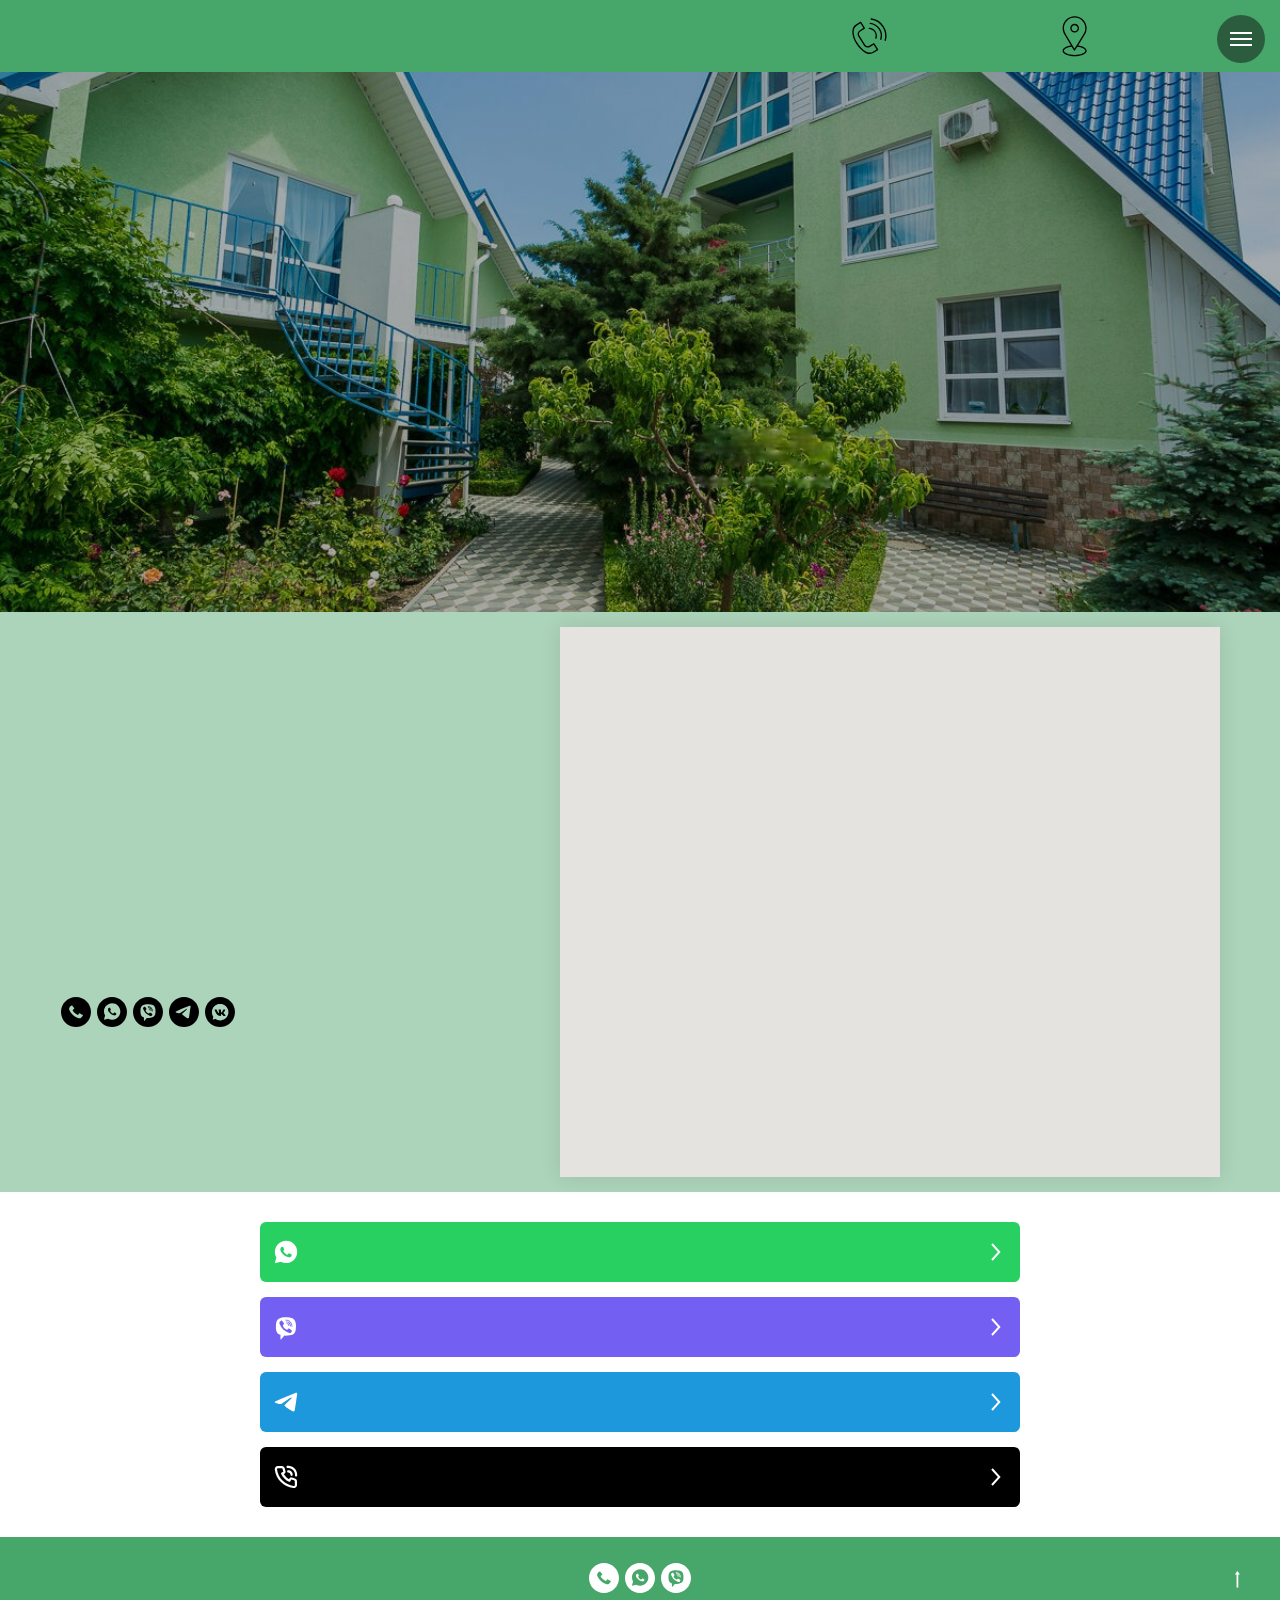
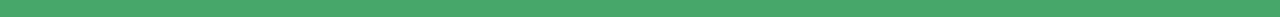
<file: contacts.html>
<!DOCTYPE html>
<html>
<head>
    <meta charset="utf-8"/>
    <meta http-equiv="Content-Type" content="text/html; charset=utf-8"/>
    <meta name="viewport" content="width=device-width, initial-scale=1.0"/> <!--metatextblock--><title>Contacts</title>
    <meta property="og:url" content="contacts"/>
    <meta property="og:title" content="Contacts"/>
    <meta property="og:description" content=""/>
    <meta property="og:type" content="website"/>
    <meta property="og:image" content="images/tild3763-6165-4334-b830-376134323132__-__resize__504x__dsc_0932.jpg"/>
    <link rel="canonical" href="contacts.html"><!--/metatextblock-->
    <meta name="format-detection" content="telephone=no"/>
    <meta http-equiv="x-dns-prefetch-control" content="on">
    <link rel="dns-prefetch" href="https://ws.tildacdn.com">
    <link rel="dns-prefetch" href="https://fonts.tildacdn.com">
    <link rel="shortcut icon" href="images/tildafavicon.ico" type="image/x-icon"/><!-- Assets -->
    <script src="https://neo.tildacdn.com/js/tilda-fallback-1.0.min.js" async charset="utf-8"></script>
    <link rel="stylesheet" href="css/tilda-grid-3.0.min.css" type="text/css" media="all" onerror="this.loaderr='y';"/>
    <link rel="stylesheet" href="css/tilda-blocks-page37899893.min.css?t=1689098284" type="text/css" media="all"
          onerror="this.loaderr='y';"/>
    <link rel="stylesheet" href="css/tilda-cover-1.0.min.css" type="text/css" media="all" onerror="this.loaderr='y';"/>
    <script type="text/javascript">TildaFonts = ["2643", "2645", "2648", "2632"];</script>
    <script type="text/javascript" src="js/tilda-fonts.min.js" charset="utf-8" onerror="this.loaderr='y';"></script>
    <script type="text/javascript">(function (d) {
        if (!d.visibilityState) {
            var s = d.createElement('script');
            s.src = 'js/tilda-polyfill-1.0.min.js';
            d.getElementsByTagName('head')[0].appendChild(s);
        }
    })(document);

    function t_onReady(func) {
        if (document.readyState != 'loading') {
            func();
        } else {
            document.addEventListener('DOMContentLoaded', func);
        }
    }

    function t_onFuncLoad(funcName, okFunc, time) {
        if (typeof window[funcName] === 'function') {
            okFunc();
        } else {
            setTimeout(function () {
                t_onFuncLoad(funcName, okFunc, time);
            }, (time || 100));
        }
    }

    function t_throttle(fn, threshhold, scope) {
        return function () {
            fn.apply(scope || this, arguments);
        };
    }</script>
    <script src="js/tilda-scripts-3.0.min.js" charset="utf-8" defer onerror="this.loaderr='y';"></script>
    <script src="js/tilda-blocks-page37899893.min.js?t=1689098284" charset="utf-8" async
            onerror="this.loaderr='y';"></script>
    <script src="js/lazyload-1.3.min.js" charset="utf-8" async onerror="this.loaderr='y';"></script>
    <script src="js/tilda-cover-1.0.min.js" charset="utf-8" async onerror="this.loaderr='y';"></script>
    <script src="js/tilda-map-1.0.min.js" charset="utf-8" async onerror="this.loaderr='y';"></script>
    <script src="js/tilda-menu-1.0.min.js" charset="utf-8" async onerror="this.loaderr='y';"></script>
    <script src="js/tilda-skiplink-1.0.min.js" charset="utf-8" async onerror="this.loaderr='y';"></script>
    <script src="js/tilda-events-1.0.min.js" charset="utf-8" async onerror="this.loaderr='y';"></script>
    <script type="text/javascript">window.dataLayer = window.dataLayer || [];</script>
    <script type="text/javascript">(function () {
        if ((/bot|google|yandex|baidu|bing|msn|duckduckbot|teoma|slurp|crawler|spider|robot|crawling|facebook/i.test(navigator.userAgent)) === false && typeof (sessionStorage) != 'undefined' && sessionStorage.getItem('visited') !== 'y' && document.visibilityState) {
            var style = document.createElement('style');
            style.type = 'text/css';
            style.innerHTML = '@media screen and (min-width: 980px) {.t-records {opacity: 0;}.t-records_animated {-webkit-transition: opacity ease-in-out .2s;-moz-transition: opacity ease-in-out .2s;-o-transition: opacity ease-in-out .2s;transition: opacity ease-in-out .2s;}.t-records.t-records_visible {opacity: 1;}}';
            document.getElementsByTagName('head')[0].appendChild(style);

            function t_setvisRecs() {
                var alr = document.querySelectorAll('.t-records');
                Array.prototype.forEach.call(alr, function (el) {
                    el.classList.add("t-records_animated");
                });
                setTimeout(function () {
                    Array.prototype.forEach.call(alr, function (el) {
                        el.classList.add("t-records_visible");
                    });
                    sessionStorage.setItem("visited", "y");
                }, 400);
            }

            document.addEventListener('DOMContentLoaded', t_setvisRecs);
        }
    })();</script>
</head>
<body class="t-body" style="margin:0;"><!--allrecords-->
<div id="allrecords" data-tilda-export="yes" class="t-records" data-hook="blocks-collection-content-node"
     data-tilda-project-id="7521004" data-tilda-page-id="37899893" data-tilda-page-alias="contacts"
     data-tilda-formskey="2ef02ac368e5dc1b03e21b9997521004" data-tilda-lazy="yes"><!--header-->
    <div id="t-header" class="t-records" data-hook="blocks-collection-content-node" data-tilda-project-id="7521004"
         data-tilda-page-id="37894877" data-tilda-page-alias="header"
         data-tilda-formskey="2ef02ac368e5dc1b03e21b9997521004" data-tilda-lazy="yes">
        <div id="rec612264099" class="r t-rec" style=" " data-animationappear="off" data-record-type="821"><!-- t821 -->
            <div id="nav612264099marker"></div>
            <div id="nav612264099" class="t821 t821__positionstatic "
                 style="background-color: rgba(71,167,106,1); height:8vh; " data-bgcolor-hex="#47a76a"
                 data-bgcolor-rgba="rgba(71,167,106,1)" data-navmarker="nav612264099marker" data-appearoffset=""
                 data-bgopacity-two="" data-menushadow="" data-bgopacity="1" data-menu="yes">
                <div class="t821__maincontainer " style="height:8vh;">
                    <div class="t821__leftwrapper" style="">
                        <div class="t821__logo-wrapper t821__logo-wrapper_inlineblock">
                            <div class="t821__logo t-title" field="title" style="font-weight:700;"><span
                                    style="color: rgb(255, 255, 255);">Гостиничный комплекс "Зеленые домики"</span>
                            </div>
                        </div>
                    </div>
                    <div class="t821__rightwrapper" style="">
                        <div class="t821__phone-container" style="">
                            <svg role="presentation" class="t821__phone-icon" width="45px" height="45px" fill="#000000"
                                 xmlns="http://www.w3.org/2000/svg" viewBox="0 0 100.353 100.352">
                                <path d="M39.514 85.637c3.975 2.226 7.89 3.344 11.537 3.344 3.053-.001 5.918-.785 8.468-2.359l9.399-5.798a1.5 1.5 0 0 0 .489-2.065L61.26 65.555a1.502 1.502 0 0 0-2.065-.488l-9.47 5.845c-1.456.898-3.324 1.185-5.121.79-1.797-.396-3.331-1.438-4.209-2.862L27.524 47.981c-1.861-3.016-.923-6.984 2.091-8.845l.001-.001 9.829-6.068a1.5 1.5 0 0 0 .488-2.064l-8.148-13.201a1.498 1.498 0 0 0-2.064-.489L19.9 23.375c-10.946 6.756-10.562 24.491.936 43.129 5.271 8.546 11.905 15.341 18.678 19.133zm-18.037-59.71l8.544-5.273 6.573 10.648-8.553 5.28-.004.003c-4.418 2.731-5.794 8.548-3.065 12.97l12.871 20.858c1.301 2.111 3.531 3.648 6.117 4.218 2.551.559 5.228.136 7.341-1.168l8.193-5.057 6.572 10.65-8.123 5.011c-5.932 3.66-12.499 1.45-16.963-1.049-6.335-3.548-12.583-9.972-17.591-18.09-10.57-17.134-11.356-33.172-1.912-39.001zM49.58 33.552c4.854.287 9.15 2.781 11.788 6.844 2.522 3.872 3.129 8.617 1.664 13.019a1.498 1.498 0 0 0 1.423 1.973c.629 0 1.214-.397 1.423-1.026 1.756-5.274 1.028-10.962-1.995-15.602-3.114-4.798-8.396-7.865-14.126-8.204-.835-.035-1.537.582-1.586 1.409a1.5 1.5 0 0 0 1.409 1.587z"/>
                                <path d="M51.68 22.418c7.86.903 14.837 5.216 19.142 11.831a26.37 26.37 0 0 1 3.242 21.664 1.498 1.498 0 0 0 1.442 1.914 1.5 1.5 0 0 0 1.44-1.086 29.372 29.372 0 0 0-3.61-24.128c-4.794-7.367-12.562-12.169-21.314-13.175-.807-.095-1.566.496-1.661 1.319s.495 1.566 1.319 1.661z"/>
                                <path d="M53.731 12.612A36.328 36.328 0 0 1 79.198 28.8a36.424 36.424 0 0 1 4.633 29.301 1.5 1.5 0 0 0 1.45 1.89c.661 0 1.268-.44 1.447-1.11a39.425 39.425 0 0 0-5.015-31.717A39.329 39.329 0 0 0 54.146 9.641a1.504 1.504 0 0 0-1.692 1.279 1.498 1.498 0 0 0 1.277 1.692z"/>
                            </svg>
                            <span class="t821__text t-descr t-descr_xxs" field="descr" style="font-weight:500;"><a
                                    href="tel:+79787311212"
                                    style="color: rgb(0, 0, 0);"><strong>+7 (978) 731-12-12</strong></a><br/>Светлана</span>
                        </div>
                        <div class="t821__adress-container" style="">
                            <svg role="presentation" class="t821__adress-icon" width="45px" height="45px" fill="#000000"
                                 xmlns="http://www.w3.org/2000/svg" viewBox="0 0 100.353 100.352">
                                <path d="M58.23 69.992l14.993-24.108c.049-.078.09-.16.122-.245a26.697 26.697 0 0 0 3.956-13.969c0-14.772-12.018-26.79-26.79-26.79S23.72 16.898 23.72 31.67c0 4.925 1.369 9.75 3.96 13.975.03.074.065.146.107.216l14.455 24.191c-11.221 1.586-18.6 6.2-18.6 11.797 0 6.935 11.785 12.366 26.829 12.366S77.3 88.783 77.3 81.849c.001-5.623-7.722-10.34-19.07-11.857zM30.373 44.294A23.708 23.708 0 0 1 26.72 31.67c0-13.118 10.672-23.79 23.791-23.79 13.118 0 23.79 10.672 23.79 23.79 0 4.457-1.263 8.822-3.652 12.624-.05.08-.091.163-.124.249L54.685 70.01c-.238.365-.285.448-.576.926l-4 6.432-19.602-32.804a1.508 1.508 0 0 0-.134-.27zm20.099 46.921c-14.043 0-23.829-4.937-23.829-9.366 0-4.02 7.37-7.808 17.283-8.981l4.87 8.151c.269.449.751.726 1.274.73h.013c.518 0 1-.268 1.274-.708l5.12-8.232C66.548 73.9 74.3 77.784 74.3 81.849c.001 4.43-9.785 9.366-23.828 9.366z"/>
                                <path d="M60.213 31.67c0-5.371-4.37-9.741-9.741-9.741s-9.741 4.37-9.741 9.741 4.37 9.741 9.741 9.741c5.371 0 9.741-4.37 9.741-9.741zm-16.482 0c0-3.717 3.024-6.741 6.741-6.741s6.741 3.024 6.741 6.741-3.023 6.741-6.741 6.741-6.741-3.024-6.741-6.741z"/>
                            </svg>
                            <span class="t821__text t-descr t-descr_xxs" field="text" style="font-weight:500;"><strong>Курортное</strong><br/>ул. Курортная, 1 М</span>
                        </div>
                    </div>
                </div>
            </div>
            <style>@media screen and (max-width: 640px) {
                #rec612264099 .t821__logo-wrapper_inlineblock {
                    margin-bottom: 0px;
                }
            }</style>
            <script>t_onReady(function () {
                t_onFuncLoad('t821_init', function () {
                    t821_init('612264099');
                });
            });</script>
            <style>#rec612264099 .t-menu__link-item {
            }

            @supports (overflow:-webkit-marquee) and (justify-content:inherit) {
                #rec612264099 .t-menu__link-item,
                #rec612264099 .t-menu__link-item.t-active {
                    opacity: 1 !important;
                }
            }</style>
            <!--[if IE 8]>
            <style>#rec612264099 .t821 {
                filter: progid:DXImageTransform.Microsoft.gradient(startColorStr='#D947a76a', endColorstr='#D947a76a');
            }</style><![endif]--></div>
        <div id="rec612263841" class="r t-rec t-rec_pt_0 t-rec_pb_0" style="padding-top:0px;padding-bottom:0px; "
             data-animationappear="off" data-record-type="450">
            <div class="t450__menu__content "
                 style="top:15px; " data-menu="yes" data-appearoffset="" data-hideoffset=""
            >
                <div class="t450__burger_container t450__small ">
                    <div class="t450__burger_bg t450__burger_cirqle"
                         style="; opacity:0.50;"></div>
                    <button type="button" class="t-menuburger t-menuburger_first t-menuburger__small"><span
                            style="background-color:#ffffff;"></span><span
                            style="background-color:#ffffff;"></span><span
                            style="background-color:#ffffff;"></span><span style="background-color:#ffffff;"></span>
                    </button>
                    <script>function t_menuburger_init(recid) {
                        var rec = document.querySelector('#rec' + recid);
                        if (!rec) return;
                        var burger = rec.querySelector('.t-menuburger');
                        if (!burger) return;
                        var isSecondStyle = burger.classList.contains('t-menuburger_second');
                        if (isSecondStyle && !window.isMobile && !('ontouchend' in document)) {
                            burger.addEventListener('mouseenter', function () {
                                if (burger.classList.contains('t-menuburger-opened')) return;
                                burger.classList.remove('t-menuburger-unhovered');
                                burger.classList.add('t-menuburger-hovered');
                            });
                            burger.addEventListener('mouseleave', function () {
                                if (burger.classList.contains('t-menuburger-opened')) return;
                                burger.classList.remove('t-menuburger-hovered');
                                burger.classList.add('t-menuburger-unhovered');
                                setTimeout(function () {
                                    burger.classList.remove('t-menuburger-unhovered');
                                }, 300);
                            });
                        }
                        burger.addEventListener('click', function () {
                            if (!burger.closest('.tmenu-mobile') &&
                                !burger.closest('.t450__burger_container') &&
                                !burger.closest('.t466__container') &&
                                !burger.closest('.t204__burger')) {
                                burger.classList.toggle('t-menuburger-opened');
                                burger.classList.remove('t-menuburger-unhovered');
                            }
                        });
                        var menu = rec.querySelector('[data-menu="yes"]');
                        if (!menu) return;
                        var menuLinks = menu.querySelectorAll('.t-menu__link-item');
                        var submenuClassList = ['t978__menu-link_hook', 't978__tm-link', 't966__tm-link', 't794__tm-link', 't-menusub__target-link'];
                        Array.prototype.forEach.call(menuLinks, function (link) {
                            link.addEventListener('click', function () {
                                var isSubmenuHook = submenuClassList.some(function (submenuClass) {
                                    return link.classList.contains(submenuClass);
                                });
                                if (isSubmenuHook) return;
                                burger.classList.remove('t-menuburger-opened');
                            });
                        });
                        menu.addEventListener('clickedAnchorInTooltipMenu', function () {
                            burger.classList.remove('t-menuburger-opened');
                        });
                    }

                    t_onReady(function () {
                        t_onFuncLoad('t_menuburger_init', function () {
                            t_menuburger_init('612263841');
                        });
                    });</script>
                    <style>.t-menuburger {
                        position: relative;
                        flex-shrink: 0;
                        width: 28px;
                        height: 20px;
                        padding: 0;
                        border: none;
                        background-color: transparent;
                        outline: none;
                        -webkit-transform: rotate(0deg);
                        transform: rotate(0deg);
                        transition: transform .5s ease-in-out;
                        cursor: pointer;
                        z-index: 999;
                    }

                    /*---menu burger lines---*/
                    .t-menuburger span {
                        display: block;
                        position: absolute;
                        width: 100%;
                        opacity: 1;
                        left: 0;
                        -webkit-transform: rotate(0deg);
                        transform: rotate(0deg);
                        transition: .25s ease-in-out;
                        height: 3px;
                        background-color: #000;
                    }

                    .t-menuburger span:nth-child(1) {
                        top: 0px;
                    }

                    .t-menuburger span:nth-child(2),
                    .t-menuburger span:nth-child(3) {
                        top: 8px;
                    }

                    .t-menuburger span:nth-child(4) {
                        top: 16px;
                    }

                    /*menu burger big*/
                    .t-menuburger__big {
                        width: 42px;
                        height: 32px;
                    }

                    .t-menuburger__big span {
                        height: 5px;
                    }

                    .t-menuburger__big span:nth-child(2),
                    .t-menuburger__big span:nth-child(3) {
                        top: 13px;
                    }

                    .t-menuburger__big span:nth-child(4) {
                        top: 26px;
                    }

                    /*menu burger small*/
                    .t-menuburger__small {
                        width: 22px;
                        height: 14px;
                    }

                    .t-menuburger__small span {
                        height: 2px;
                    }

                    .t-menuburger__small span:nth-child(2),
                    .t-menuburger__small span:nth-child(3) {
                        top: 6px;
                    }

                    .t-menuburger__small span:nth-child(4) {
                        top: 12px;
                    }

                    /*menu burger opened*/
                    .t-menuburger-opened span:nth-child(1) {
                        top: 8px;
                        width: 0%;
                        left: 50%;
                    }

                    .t-menuburger-opened span:nth-child(2) {
                        -webkit-transform: rotate(45deg);
                        transform: rotate(45deg);
                    }

                    .t-menuburger-opened span:nth-child(3) {
                        -webkit-transform: rotate(-45deg);
                        transform: rotate(-45deg);
                    }

                    .t-menuburger-opened span:nth-child(4) {
                        top: 8px;
                        width: 0%;
                        left: 50%;
                    }

                    .t-menuburger-opened.t-menuburger__big span:nth-child(1) {
                        top: 6px;
                    }

                    .t-menuburger-opened.t-menuburger__big span:nth-child(4) {
                        top: 18px;
                    }

                    .t-menuburger-opened.t-menuburger__small span:nth-child(1),
                    .t-menuburger-opened.t-menuburger__small span:nth-child(4) {
                        top: 6px;
                    }

                    /*---menu burger first style---*/
                    @media (hover), (min-width: 0\0
                    ) {
                        .t-menuburger_first:hover span:nth-child(1) {
                            transform: translateY(1px);
                        }

                        .t-menuburger_first:hover span:nth-child(4) {
                            transform: translateY(-1px);
                        }

                        .t-menuburger_first.t-menuburger__big:hover span:nth-child(1) {
                            transform: translateY(3px);
                        }

                        .t-menuburger_first.t-menuburger__big:hover span:nth-child(4) {
                            transform: translateY(-3px);
                        }
                    }

                    /*---menu burger second style---*/
                    .t-menuburger_second span:nth-child(2),
                    .t-menuburger_second span:nth-child(3) {
                        width: 80%;
                        left: 20%;
                        right: 0;
                    }

                    @media (hover), (min-width: 0\0
                    ) {
                        .t-menuburger_second.t-menuburger-hovered span:nth-child(2),
                        .t-menuburger_second.t-menuburger-hovered span:nth-child(3) {
                            animation: t-menuburger-anim 0.3s ease-out normal forwards;
                        }

                        .t-menuburger_second.t-menuburger-unhovered span:nth-child(2),
                        .t-menuburger_second.t-menuburger-unhovered span:nth-child(3) {
                            animation: t-menuburger-anim2 0.3s ease-out normal forwards;
                        }
                    }

                    .t-menuburger_second.t-menuburger-opened span:nth-child(2),
                    .t-menuburger_second.t-menuburger-opened span:nth-child(3) {
                        left: 0;
                        right: 0;
                        width: 100% !important;
                    }

                    /*---menu burger third style---*/
                    .t-menuburger_third span:nth-child(4) {
                        width: 70%;
                        left: unset;
                        right: 0;
                    }

                    @media (hover), (min-width: 0\0
                    ) {
                        .t-menuburger_third:not(.t-menuburger-opened):hover span:nth-child(4) {
                            width: 100%;
                        }
                    }

                    .t-menuburger_third.t-menuburger-opened span:nth-child(4) {
                        width: 0 !important;
                        right: 50%;
                    }

                    /*---menu burger fourth style---*/
                    .t-menuburger_fourth {
                        height: 12px;
                    }

                    .t-menuburger_fourth.t-menuburger__small {
                        height: 8px;
                    }

                    .t-menuburger_fourth.t-menuburger__big {
                        height: 18px;
                    }

                    .t-menuburger_fourth span:nth-child(2),
                    .t-menuburger_fourth span:nth-child(3) {
                        top: 4px;
                        opacity: 0;
                    }

                    .t-menuburger_fourth span:nth-child(4) {
                        top: 8px;
                    }

                    .t-menuburger_fourth.t-menuburger__small span:nth-child(2),
                    .t-menuburger_fourth.t-menuburger__small span:nth-child(3) {
                        top: 3px;
                    }

                    .t-menuburger_fourth.t-menuburger__small span:nth-child(4) {
                        top: 6px;
                    }

                    .t-menuburger_fourth.t-menuburger__small span:nth-child(2),
                    .t-menuburger_fourth.t-menuburger__small span:nth-child(3) {
                        top: 3px;
                    }

                    .t-menuburger_fourth.t-menuburger__small span:nth-child(4) {
                        top: 6px;
                    }

                    .t-menuburger_fourth.t-menuburger__big span:nth-child(2),
                    .t-menuburger_fourth.t-menuburger__big span:nth-child(3) {
                        top: 6px;
                    }

                    .t-menuburger_fourth.t-menuburger__big span:nth-child(4) {
                        top: 12px;
                    }

                    @media (hover), (min-width: 0\0
                    ) {
                        .t-menuburger_fourth:not(.t-menuburger-opened):hover span:nth-child(1) {
                            transform: translateY(1px);
                        }

                        .t-menuburger_fourth:not(.t-menuburger-opened):hover span:nth-child(4) {
                            transform: translateY(-1px);
                        }

                        .t-menuburger_fourth.t-menuburger__big:not(.t-menuburger-opened):hover span:nth-child(1) {
                            transform: translateY(3px);
                        }

                        .t-menuburger_fourth.t-menuburger__big:not(.t-menuburger-opened):hover span:nth-child(4) {
                            transform: translateY(-3px);
                        }
                    }

                    .t-menuburger_fourth.t-menuburger-opened span:nth-child(1),
                    .t-menuburger_fourth.t-menuburger-opened span:nth-child(4) {
                        top: 4px;
                    }

                    .t-menuburger_fourth.t-menuburger-opened span:nth-child(2),
                    .t-menuburger_fourth.t-menuburger-opened span:nth-child(3) {
                        opacity: 1;
                    }

                    /*---menu burger animations---*/
                    @keyframes t-menuburger-anim {
                        0% {
                            width: 80%;
                            left: 20%;
                            right: 0;
                        }
                        50% {
                            width: 100%;
                            left: 0;
                            right: 0;
                        }
                        100% {
                            width: 80%;
                            left: 0;
                            right: 20%;
                        }
                    }

                    @keyframes t-menuburger-anim2 {
                        0% {
                            width: 80%;
                            left: 0;
                        }
                        50% {
                            width: 100%;
                            right: 0;
                            left: 0;
                        }
                        100% {
                            width: 80%;
                            left: 20%;
                            right: 0;
                        }
                    }</style>
                </div>
            </div><!-- t450 -->
            <div id="nav612263841marker"></div>
            <div class="t450__overlay">
                <div class="t450__overlay_bg"
                     style="background-color:#acd4ba; "></div>
            </div>
            <div id="nav612263841" class="t450 " data-tooltip-hook="#menuopen"
                 style="max-width: 260px;background-color: #47a76a;">
                <button type="button"
                        class="t450__close-button t450__close t450_opened "
                        style="background-color: #47a76a;"
                        aria-label="Закрыть меню">
                    <div class="t450__close_icon"><span style="background-color:#ffffff;"></span><span
                            style="background-color:#ffffff;"></span><span
                            style="background-color:#ffffff;"></span><span style="background-color:#ffffff;"></span>
                    </div>
                </button>
                <div class="t450__container t-align_left">
                    <div class="t450__top">
                        <nav class="t450__menu"
                             aria-label="Основная навигация">
                            <ul role="list" class="t450__list t-menu__list">
                                <li class="t450__list_item"
                                ><a class="t-menu__link-item "
                                    href="index.html" data-menu-submenu-hook="" data-menu-item-number="1"
                                    style="color:#ffffff;font-size:24px;">Главная</a></li>
                                <li class="t450__list_item"
                                ><a class="t-menu__link-item "
                                    href="rooms.html" data-menu-submenu-hook="" data-menu-item-number="2"
                                    style="color:#ffffff;font-size:24px;">Номера</a></li>
                                <li class="t450__list_item"
                                ><a class="t-menu__link-item "
                                    href="additional_services.html" data-menu-submenu-hook="" data-menu-item-number="3"
                                    style="color:#ffffff;font-size:24px;">Доп услуги</a></li>
                                <li class="t450__list_item"
                                ><a class="t-menu__link-item "
                                    href="gallery.html" data-menu-submenu-hook="" data-menu-item-number="4"
                                    style="color:#ffffff;font-size:24px;">Галерея</a></li>
                                <li class="t450__list_item"
                                ><a class="t-menu__link-item "
                                    href="contacts.html" data-menu-submenu-hook="" data-menu-item-number="5"
                                    style="color:#ffffff;font-size:24px;">Контакты</a></li>
                                <li class="t450__list_item"
                                ><a class="t-menu__link-item "
                                    href="reviews.html" data-menu-submenu-hook="" data-menu-item-number="6"
                                    style="color:#ffffff;font-size:24px;">Отзывы</a></li>
                                <li class="t450__list_item"
                                ><a class="t-menu__link-item "
                                    href="rools.html" data-menu-submenu-hook="" data-menu-item-number="7"
                                    style="color:#ffffff;font-size:24px;">Правила</a></li>
                            </ul>
                        </nav>
                    </div>
                    <div class="t450__rightside">
                        <div class="t450__rightcontainer">
                            <div class="t450__right_descr t-descr t-descr_xs" field="descr" style="">Всегда рады новой
                                встрече!
                            </div>
                            <div class="t450__right_social_links">
                                <div class="t-sociallinks">
                                    <div class="t-sociallinks__wrapper"><!-- new soclinks -->
                                        <div class="t-sociallinks__item t-sociallinks__item_phone"><a
                                                href="tel:+7 (978) 731-12-12" target="_blank" rel="nofollow"
                                                style="width: 30px; height: 30px;">
                                            <svg class="t-sociallinks__svg" width=30px height=30px viewBox="0 0 100 100"
                                                 fill="none" xmlns="http://www.w3.org/2000/svg">
                                                <path fill-rule="evenodd" clip-rule="evenodd"
                                                      d="M50 100C77.6142 100 100 77.6142 100 50C100 22.3858 77.6142 0 50 0C22.3858 0 0 22.3858 0 50C0 77.6142 22.3858 100 50 100ZM32.3668 30.3616C33.8958 28.835 34.6798 28.1875 35.1534 28.0601C35.715 27.909 36.2052 28.0405 36.7168 28.4797C37.1497 28.8512 38.2438 29.9713 38.9927 30.8096C41.1931 33.2729 43.8747 36.6359 44.2503 37.4031C44.3639 37.6353 44.375 37.701 44.3558 38.0323C44.3204 38.643 44.196 38.8343 43.3793 39.5344C42.0767 40.6509 40.0803 42.739 39.3824 43.7149C38.9257 44.3535 38.9126 44.7536 39.3248 45.483C39.675 46.1027 41.378 48.345 42.5783 49.7667C44.5875 52.1467 46.9159 54.3696 49.1773 56.0669C50.8579 57.3283 53.2214 58.7821 54.8035 59.5275C55.9343 60.0603 56.2878 60.0303 57.0122 59.3401C57.7069 58.6782 58.5246 57.6102 59.8946 55.5759C60.3408 54.9132 60.7739 54.3136 60.857 54.2434C61.1104 54.0293 61.3967 53.9282 61.8141 53.9055C62.0813 53.891 62.2608 53.9062 62.4057 53.9555C62.6843 54.0504 63.4107 54.5045 66.36 56.4276C67.7285 57.32 69.2454 58.3032 69.7309 58.6125C72.4818 60.3651 72.7871 60.6005 72.9291 61.0781C73.1185 61.7157 72.9605 62.1254 72.063 63.3233C70.9487 64.8107 69.0734 66.8197 67.674 68.0252C66.5388 69.0032 65.0797 69.9865 63.6409 70.743L63.0188 71.0701L62.389 71.0696C60.5532 71.0685 58.822 70.7024 56.1724 69.7552C49.967 67.5366 44.465 64.2895 39.647 60.0025C38.7431 59.1981 36.6429 57.0816 35.8606 56.1866C33.2537 53.2039 31.2905 50.2948 29.5948 46.9021C28.373 44.4575 27.2502 41.6203 27.0609 40.4995C26.7835 38.8572 27.4592 36.7086 28.9757 34.4108C29.8832 33.0359 30.8773 31.8488 32.3668 30.3616V30.3616Z"
                                                      fill="#ffffff"/>
                                            </svg>
                                        </a></div>
                                        <div class="t-sociallinks__item t-sociallinks__item_whatsapp"><a
                                                href="https://wa.me/79787311212" target="_blank" rel="nofollow"
                                                style="width: 30px; height: 30px;">
                                            <svg class="t-sociallinks__svg" width=30px height=30px viewBox="0 0 100 100"
                                                 fill="none" xmlns="http://www.w3.org/2000/svg">
                                                <path fill-rule="evenodd" clip-rule="evenodd"
                                                      d="M50 100C77.6142 100 100 77.6142 100 50C100 22.3858 77.6142 0 50 0C22.3858 0 0 22.3858 0 50C0 77.6142 22.3858 100 50 100ZM69.7626 28.9928C64.6172 23.841 57.7739 21.0027 50.4832 21C35.4616 21 23.2346 33.2252 23.2292 48.2522C23.2274 53.0557 24.4823 57.7446 26.8668 61.8769L23 76L37.4477 72.2105C41.4282 74.3822 45.9107 75.5262 50.4714 75.528H50.4823C65.5029 75.528 77.7299 63.301 77.7363 48.2749C77.7408 40.9915 74.9089 34.1446 69.7626 28.9928ZM62.9086 53.9588C62.2274 53.6178 58.8799 51.9708 58.2551 51.7435C57.6313 51.5161 57.1766 51.4024 56.7228 52.0845C56.269 52.7666 54.964 54.2998 54.5666 54.7545C54.1692 55.2092 53.7718 55.2656 53.0915 54.9246C52.9802 54.8688 52.8283 54.803 52.6409 54.7217C51.6819 54.3057 49.7905 53.4855 47.6151 51.5443C45.5907 49.7382 44.2239 47.5084 43.8265 46.8272C43.4291 46.1452 43.7837 45.7769 44.1248 45.4376C44.3292 45.2338 44.564 44.9478 44.7987 44.662C44.9157 44.5194 45.0328 44.3768 45.146 44.2445C45.4345 43.9075 45.56 43.6516 45.7302 43.3049C45.7607 43.2427 45.7926 43.1776 45.8272 43.1087C46.0545 42.654 45.9409 42.2565 45.7708 41.9155C45.6572 41.6877 45.0118 40.1167 44.4265 38.6923C44.1355 37.984 43.8594 37.3119 43.671 36.8592C43.1828 35.687 42.6883 35.69 42.2913 35.6924C42.2386 35.6928 42.1876 35.6931 42.1386 35.6906C41.7421 35.6706 41.2874 35.667 40.8336 35.667C40.3798 35.667 39.6423 35.837 39.0175 36.5191C38.9773 36.5631 38.9323 36.6111 38.8834 36.6633C38.1738 37.4209 36.634 39.0648 36.634 42.2002C36.634 45.544 39.062 48.7748 39.4124 49.2411L39.415 49.2444C39.4371 49.274 39.4767 49.3309 39.5333 49.4121C40.3462 50.5782 44.6615 56.7691 51.0481 59.5271C52.6732 60.2291 53.9409 60.6475 54.9303 60.9612C56.5618 61.4796 58.046 61.4068 59.22 61.2313C60.5286 61.0358 63.2487 59.5844 63.8161 57.9938C64.3836 56.4033 64.3836 55.0392 64.2136 54.7554C64.0764 54.5258 63.7545 54.3701 63.2776 54.1395C63.1633 54.0843 63.0401 54.0247 62.9086 53.9588Z"
                                                      fill="#ffffff"/>
                                            </svg>
                                        </a></div>
                                        <div class="t-sociallinks__item t-sociallinks__item_viber"><a
                                                href="viber://chat?number=%2B7 (978) 731-12-12" target="_blank"
                                                rel="nofollow" style="width: 30px; height: 30px;">
                                            <svg class="t-sociallinks__svg" width=30px height=30px viewBox="0 0 100 100"
                                                 fill="none" xmlns="http://www.w3.org/2000/svg">
                                                <path fill-rule="evenodd" clip-rule="evenodd"
                                                      d="M50 100c27.614 0 50-22.386 50-50S77.614 0 50 0 0 22.386 0 50s22.386 50 50 50Zm19.546-71.18c-1.304-1.184-6.932-4.72-18.674-4.772 0 0-13.905-.913-20.655 5.2-3.757 3.71-5.022 9.226-5.161 15.957l-.016.691c-.156 6.885-.433 19.013 11.47 22.32l-.053 10.386c0 .587.093.988.428 1.071.241.059.602-.066.91-.372 1.968-1.978 8.271-9.582 8.271-9.582 8.457.553 15.186-1.117 15.91-1.354.17-.054.415-.111.72-.183 2.752-.641 10.37-2.417 11.776-13.773 1.613-13.003-.594-21.88-4.926-25.589ZM48.664 31.51a.908.908 0 0 1 .914-.901c4.585.032 8.468 1.56 11.584 4.597 3.146 3.067 4.696 7.24 4.736 12.404a.908.908 0 1 1-1.815.013c-.037-4.79-1.461-8.458-4.188-11.117-2.757-2.688-6.18-4.053-10.33-4.082a.908.908 0 0 1-.9-.914Zm2.374 2.932a1.15 1.15 0 1 0-.168 2.294c2.918.213 5.067 1.184 6.597 2.854 1.541 1.684 2.304 3.784 2.248 6.389a1.15 1.15 0 0 0 2.3.05c.067-3.133-.87-5.826-2.851-7.992-2.01-2.193-4.758-3.349-8.126-3.595Zm1.156 4.454a.908.908 0 1 0-.095 1.812c1.335.07 2.223.458 2.8 1.054.58.6.964 1.535 1.033 2.936a.908.908 0 0 0 1.813-.09c-.083-1.677-.558-3.09-1.542-4.108-.987-1.021-2.368-1.519-4.009-1.604Zm1.805 15.633c-.594.732-1.698.64-1.698.64-8.066-2.06-10.224-10.23-10.224-10.23s-.097-1.104.638-1.698l1.458-1.158c.722-.557 1.183-1.908.448-3.228a34.125 34.125 0 0 0-1.839-2.881c-.641-.877-2.136-2.671-2.142-2.677-.72-.85-1.78-1.048-2.898-.466a.045.045 0 0 0-.012.003l-.011.003a12.062 12.062 0 0 0-2.986 2.432c-.69.833-1.085 1.65-1.185 2.45a1.57 1.57 0 0 0-.022.357c-.003.354.05.706.16 1.042l.038.026c.348 1.236 1.22 3.296 3.114 6.731a40.117 40.117 0 0 0 3.735 5.654c.703.89 1.456 1.74 2.256 2.543l.029.03.057.056.085.086.086.085.086.086a29.64 29.64 0 0 0 2.543 2.255 40.072 40.072 0 0 0 5.655 3.736c3.433 1.894 5.495 2.766 6.73 3.114l.026.038c.336.11.688.164 1.041.16.12.006.24-.001.358-.022.802-.095 1.618-.49 2.448-1.184a.032.032 0 0 0 .007-.004.101.101 0 0 0 .003-.004l.012-.008a12.09 12.09 0 0 0 2.41-2.97l.003-.01a.054.054 0 0 0 .002-.013c.583-1.117.385-2.177-.47-2.899l-.189-.154c-.484-.4-1.783-1.47-2.487-1.988a34.12 34.12 0 0 0-2.879-1.838c-1.32-.736-2.669-.275-3.228.448L54 54.528Z"
                                                      fill="#ffffff"/>
                                            </svg>
                                        </a></div><!-- /new soclinks --></div>
                                </div>
                            </div>
                        </div>
                    </div>
                </div>
            </div>
            <script>t_onReady(function () {
                var rec = document.querySelector('#rec612263841');
                if (!rec) return;
                rec.setAttribute('data-animationappear', 'off');
                rec.style.opacity = 1;
                t_onFuncLoad('t450_initMenu', function () {
                    t450_initMenu('612263841');
                });
            });</script>
            <style>#rec612263841 .t-menu__link-item {
            }

            @supports (overflow:-webkit-marquee) and (justify-content:inherit) {
                #rec612263841 .t-menu__link-item,
                #rec612263841 .t-menu__link-item.t-active {
                    opacity: 1 !important;
                }
            }</style>
        </div>
    </div><!--/header-->
    <div id="rec615095326" class="r t-rec" style=" " data-animationappear="off" data-record-type="360"><!-- T360 -->
        <style>@media screen and (min-width: 980px) {
            .t-records {
                opacity: 0;
            }

            .t-records_animated {
                -webkit-transition: opacity ease-in-out 2s;
                -moz-transition: opacity ease-in-out 2s;
                -o-transition: opacity ease-in-out 2s;
                transition: opacity ease-in-out 2s;
            }

            .t-records.t-records_visible,
            .t-records .t-records {
                opacity: 1;
            }
        }</style>
        <script>t_onReady(function () {
            var allRecords = document.querySelector('.t-records');
            window.addEventListener('pageshow', function (event) {
                if (event.persisted) {
                    allRecords.classList.add('t-records_visible');
                }
            });
            var rec = document.querySelector('#rec615095326');
            if (!rec) return;
            rec.setAttribute('data-animationappear', 'off');
            rec.style.opacity = '1';
            allRecords.classList.add('t-records_animated');
            setTimeout(function () {
                allRecords.classList.add('t-records_visible');
            }, 200);
        });</script>
        <script>t_onReady(function () {
            var selects = 'button:not(.t-submit):not(.t835__btn_next):not(.t835__btn_prev):not(.t835__btn_result):not(.t862__btn_next):not(.t862__btn_prev):not(.t862__btn_result):not(.t854__news-btn):not(.t862__btn_next),' +
                'a:not([href*="#"]):not(.carousel-control):not(.t-carousel__control):not(.t807__btn_reply):not([href^="#price"]):not([href^="javascript"]):not([href^="mailto"]):not([href^="tel"]):not([href^="link_sub"]):not(.js-feed-btn-show-more):not(.t367__opener):not([href^="https://www.dropbox.com/"])';
            var elements = document.querySelectorAll(selects);
            Array.prototype.forEach.call(elements, function (element) {
                if (element.getAttribute('data-menu-submenu-hook')) return;
                element.addEventListener('click', function (event) {
                    var goTo = this.getAttribute('href');
                    if (goTo !== null) {
                        var ctrl = event.ctrlKey;
                        var cmd = event.metaKey && navigator.platform.indexOf('Mac') !== -1;
                        if (!ctrl && !cmd) {
                            var target = this.getAttribute('target');
                            if (target !== '_blank') {
                                event.preventDefault();
                                var allRecords = document.querySelector('.t-records');
                                if (allRecords) {
                                    allRecords.classList.remove('t-records_visible');
                                }
                                setTimeout(function () {
                                    window.location = goTo;
                                }, 500);
                            }
                        }
                    }
                });
            });
        });</script>
        <style>.t360__bar {
            background-color: #47a76a;
        }</style>
        <script>t_onReady(function () {
            var isSafari = /Safari/.test(navigator.userAgent) && /Apple Computer/.test(navigator.vendor);
            if (!isSafari) {
                document.body.insertAdjacentHTML('beforeend', '<div class="t360__progress"><div class="t360__bar"></div></div>');
                setTimeout(function () {
                    var bar = document.querySelector('.t360__bar');
                    if (bar) bar.classList.add('t360__barprogress');
                }, 10);
            }
        });
        window.addEventListener('load', function () {
            var bar = document.querySelector('.t360__bar');
            if (!bar) return;
            bar.classList.remove('t360__barprogress');
            bar.classList.add('t360__barprogressfinished');
            setTimeout(function () {
                bar.classList.add('t360__barprogresshidden');
            }, 20);
            setTimeout(function () {
                var progress = document.querySelector('.t360__progress');
                if (progress) progress.style.display = 'none';
            }, 500);
        });</script>
    </div>
    <div id="rec612352007" class="r t-rec" style=" " data-animationappear="off" data-record-type="18"><!-- cover -->
        <div class="t-cover"
             id="recorddiv612352007"
             bgimgfield="img"
             style="height:60vh; background-image:url('images/tild3763-6165-4334-b830-376134323132__-__resize__20x__dsc_0932.jpg');"
        >
            <div class="t-cover__carrier" id="coverCarry612352007" data-content-cover-id="612352007"
                 data-content-cover-bg="images/tild3763-6165-4334-b830-376134323132__dsc_0932.jpg"
                 data-display-changed="true" data-content-cover-height="60vh" data-content-cover-parallax=""
                 style="height:60vh;background-attachment:scroll; " itemscope itemtype="http://schema.org/ImageObject">
                <meta itemprop="image" content="images/tild3763-6165-4334-b830-376134323132__dsc_0932.jpg">
            </div>
            <div class="t-cover__filter"
                 style="height:60vh;background-image: -moz-linear-gradient(top, rgba(0,0,0,0.30), rgba(0,0,0,0.30));background-image: -webkit-linear-gradient(top, rgba(0,0,0,0.30), rgba(0,0,0,0.30));background-image: -o-linear-gradient(top, rgba(0,0,0,0.30), rgba(0,0,0,0.30));background-image: -ms-linear-gradient(top, rgba(0,0,0,0.30), rgba(0,0,0,0.30));background-image: linear-gradient(top, rgba(0,0,0,0.30), rgba(0,0,0,0.30));filter: progid:DXImageTransform.Microsoft.gradient(startColorStr='#b2000000', endColorstr='#b2000000');"></div>
            <div class="t-container">
                <div class="t-col t-col_12 ">
                    <div class="t-cover__wrapper t-valign_middle" style="height:60vh;">
                        <div class="t001 t-align_center">
                            <div class="t001__wrapper" data-hook-content="covercontent">
                                <div class="t001__title t-title t-title_xl" style="" field="title">КОНТАКТЫ</div>
                                <span class="space"></span></div>
                        </div>
                    </div>
                </div>
            </div>
        </div>
    </div>
    <div id="rec612352008" class="r t-rec t-rec_pt_15 t-rec_pb_15"
         style="padding-top:15px;padding-bottom:15px;background-color:#acd4ba; " data-animationappear="off"
         data-record-type="555" data-bg-color="#acd4ba"><!-- t555 -->
        <div class="t555">
            <div class="t-container" style="margin:0 auto;">
                <div class="t-col t-col_5 ">
                    <div class="t555__contentbox" style="height:550px;">
                        <div class="t555__contentwrapper">
                            <div class="t555__title t-heading t-heading_sm" style="" field="title">Звоните, пишите или
                                приезжаейте, мы всегда рады новым знакомствам!
                            </div>
                            <div class="t-text t-text_md" style="" field="text"><a href="tel:+79787311212">+7 (978)
                                731-12-12</a> Светлана<br/>Курортное, ул. Курортная, 1 М
                            </div>
                            <div class="t-sociallinks">
                                <div class="t-sociallinks__wrapper"><!-- new soclinks -->
                                    <div class="t-sociallinks__item t-sociallinks__item_phone" title="Номер"><a
                                            href="tel:+7 (978) 731-12-12" target="_blank" rel="nofollow"
                                            style="width: 30px; height: 30px;">
                                        <svg class="t-sociallinks__svg" width=30px height=30px viewBox="0 0 100 100"
                                             fill="none" xmlns="http://www.w3.org/2000/svg">
                                            <path fill-rule="evenodd" clip-rule="evenodd"
                                                  d="M50 100C77.6142 100 100 77.6142 100 50C100 22.3858 77.6142 0 50 0C22.3858 0 0 22.3858 0 50C0 77.6142 22.3858 100 50 100ZM32.3668 30.3616C33.8958 28.835 34.6798 28.1875 35.1534 28.0601C35.715 27.909 36.2052 28.0405 36.7168 28.4797C37.1497 28.8512 38.2438 29.9713 38.9927 30.8096C41.1931 33.2729 43.8747 36.6359 44.2503 37.4031C44.3639 37.6353 44.375 37.701 44.3558 38.0323C44.3204 38.643 44.196 38.8343 43.3793 39.5344C42.0767 40.6509 40.0803 42.739 39.3824 43.7149C38.9257 44.3535 38.9126 44.7536 39.3248 45.483C39.675 46.1027 41.378 48.345 42.5783 49.7667C44.5875 52.1467 46.9159 54.3696 49.1773 56.0669C50.8579 57.3283 53.2214 58.7821 54.8035 59.5275C55.9343 60.0603 56.2878 60.0303 57.0122 59.3401C57.7069 58.6782 58.5246 57.6102 59.8946 55.5759C60.3408 54.9132 60.7739 54.3136 60.857 54.2434C61.1104 54.0293 61.3967 53.9282 61.8141 53.9055C62.0813 53.891 62.2608 53.9062 62.4057 53.9555C62.6843 54.0504 63.4107 54.5045 66.36 56.4276C67.7285 57.32 69.2454 58.3032 69.7309 58.6125C72.4818 60.3651 72.7871 60.6005 72.9291 61.0781C73.1185 61.7157 72.9605 62.1254 72.063 63.3233C70.9487 64.8107 69.0734 66.8197 67.674 68.0252C66.5388 69.0032 65.0797 69.9865 63.6409 70.743L63.0188 71.0701L62.389 71.0696C60.5532 71.0685 58.822 70.7024 56.1724 69.7552C49.967 67.5366 44.465 64.2895 39.647 60.0025C38.7431 59.1981 36.6429 57.0816 35.8606 56.1866C33.2537 53.2039 31.2905 50.2948 29.5948 46.9021C28.373 44.4575 27.2502 41.6203 27.0609 40.4995C26.7835 38.8572 27.4592 36.7086 28.9757 34.4108C29.8832 33.0359 30.8773 31.8488 32.3668 30.3616V30.3616Z"
                                                  fill="#000000"/>
                                        </svg>
                                    </a></div>
                                    <div class="t-sociallinks__item t-sociallinks__item_whatsapp" title="WhatsApp"><a
                                            href="https://wa.me/79787311212" target="_blank" rel="nofollow"
                                            style="width: 30px; height: 30px;">
                                        <svg class="t-sociallinks__svg" width=30px height=30px viewBox="0 0 100 100"
                                             fill="none" xmlns="http://www.w3.org/2000/svg">
                                            <path fill-rule="evenodd" clip-rule="evenodd"
                                                  d="M50 100C77.6142 100 100 77.6142 100 50C100 22.3858 77.6142 0 50 0C22.3858 0 0 22.3858 0 50C0 77.6142 22.3858 100 50 100ZM69.7626 28.9928C64.6172 23.841 57.7739 21.0027 50.4832 21C35.4616 21 23.2346 33.2252 23.2292 48.2522C23.2274 53.0557 24.4823 57.7446 26.8668 61.8769L23 76L37.4477 72.2105C41.4282 74.3822 45.9107 75.5262 50.4714 75.528H50.4823C65.5029 75.528 77.7299 63.301 77.7363 48.2749C77.7408 40.9915 74.9089 34.1446 69.7626 28.9928ZM62.9086 53.9588C62.2274 53.6178 58.8799 51.9708 58.2551 51.7435C57.6313 51.5161 57.1766 51.4024 56.7228 52.0845C56.269 52.7666 54.964 54.2998 54.5666 54.7545C54.1692 55.2092 53.7718 55.2656 53.0915 54.9246C52.9802 54.8688 52.8283 54.803 52.6409 54.7217C51.6819 54.3057 49.7905 53.4855 47.6151 51.5443C45.5907 49.7382 44.2239 47.5084 43.8265 46.8272C43.4291 46.1452 43.7837 45.7769 44.1248 45.4376C44.3292 45.2338 44.564 44.9478 44.7987 44.662C44.9157 44.5194 45.0328 44.3768 45.146 44.2445C45.4345 43.9075 45.56 43.6516 45.7302 43.3049C45.7607 43.2427 45.7926 43.1776 45.8272 43.1087C46.0545 42.654 45.9409 42.2565 45.7708 41.9155C45.6572 41.6877 45.0118 40.1167 44.4265 38.6923C44.1355 37.984 43.8594 37.3119 43.671 36.8592C43.1828 35.687 42.6883 35.69 42.2913 35.6924C42.2386 35.6928 42.1876 35.6931 42.1386 35.6906C41.7421 35.6706 41.2874 35.667 40.8336 35.667C40.3798 35.667 39.6423 35.837 39.0175 36.5191C38.9773 36.5631 38.9323 36.6111 38.8834 36.6633C38.1738 37.4209 36.634 39.0648 36.634 42.2002C36.634 45.544 39.062 48.7748 39.4124 49.2411L39.415 49.2444C39.4371 49.274 39.4767 49.3309 39.5333 49.4121C40.3462 50.5782 44.6615 56.7691 51.0481 59.5271C52.6732 60.2291 53.9409 60.6475 54.9303 60.9612C56.5618 61.4796 58.046 61.4068 59.22 61.2313C60.5286 61.0358 63.2487 59.5844 63.8161 57.9938C64.3836 56.4033 64.3836 55.0392 64.2136 54.7554C64.0764 54.5258 63.7545 54.3701 63.2776 54.1395C63.1633 54.0843 63.0401 54.0247 62.9086 53.9588Z"
                                                  fill="#000000"/>
                                        </svg>
                                    </a></div>
                                    <div class="t-sociallinks__item t-sociallinks__item_viber"><a
                                            href="viber://chat?number=%2B7 (978) 731-12-12" target="_blank"
                                            rel="nofollow" style="width: 30px; height: 30px;">
                                        <svg class="t-sociallinks__svg" width=30px height=30px viewBox="0 0 100 100"
                                             fill="none" xmlns="http://www.w3.org/2000/svg">
                                            <path fill-rule="evenodd" clip-rule="evenodd"
                                                  d="M50 100c27.614 0 50-22.386 50-50S77.614 0 50 0 0 22.386 0 50s22.386 50 50 50Zm19.546-71.18c-1.304-1.184-6.932-4.72-18.674-4.772 0 0-13.905-.913-20.655 5.2-3.757 3.71-5.022 9.226-5.161 15.957l-.016.691c-.156 6.885-.433 19.013 11.47 22.32l-.053 10.386c0 .587.093.988.428 1.071.241.059.602-.066.91-.372 1.968-1.978 8.271-9.582 8.271-9.582 8.457.553 15.186-1.117 15.91-1.354.17-.054.415-.111.72-.183 2.752-.641 10.37-2.417 11.776-13.773 1.613-13.003-.594-21.88-4.926-25.589ZM48.664 31.51a.908.908 0 0 1 .914-.901c4.585.032 8.468 1.56 11.584 4.597 3.146 3.067 4.696 7.24 4.736 12.404a.908.908 0 1 1-1.815.013c-.037-4.79-1.461-8.458-4.188-11.117-2.757-2.688-6.18-4.053-10.33-4.082a.908.908 0 0 1-.9-.914Zm2.374 2.932a1.15 1.15 0 1 0-.168 2.294c2.918.213 5.067 1.184 6.597 2.854 1.541 1.684 2.304 3.784 2.248 6.389a1.15 1.15 0 0 0 2.3.05c.067-3.133-.87-5.826-2.851-7.992-2.01-2.193-4.758-3.349-8.126-3.595Zm1.156 4.454a.908.908 0 1 0-.095 1.812c1.335.07 2.223.458 2.8 1.054.58.6.964 1.535 1.033 2.936a.908.908 0 0 0 1.813-.09c-.083-1.677-.558-3.09-1.542-4.108-.987-1.021-2.368-1.519-4.009-1.604Zm1.805 15.633c-.594.732-1.698.64-1.698.64-8.066-2.06-10.224-10.23-10.224-10.23s-.097-1.104.638-1.698l1.458-1.158c.722-.557 1.183-1.908.448-3.228a34.125 34.125 0 0 0-1.839-2.881c-.641-.877-2.136-2.671-2.142-2.677-.72-.85-1.78-1.048-2.898-.466a.045.045 0 0 0-.012.003l-.011.003a12.062 12.062 0 0 0-2.986 2.432c-.69.833-1.085 1.65-1.185 2.45a1.57 1.57 0 0 0-.022.357c-.003.354.05.706.16 1.042l.038.026c.348 1.236 1.22 3.296 3.114 6.731a40.117 40.117 0 0 0 3.735 5.654c.703.89 1.456 1.74 2.256 2.543l.029.03.057.056.085.086.086.085.086.086a29.64 29.64 0 0 0 2.543 2.255 40.072 40.072 0 0 0 5.655 3.736c3.433 1.894 5.495 2.766 6.73 3.114l.026.038c.336.11.688.164 1.041.16.12.006.24-.001.358-.022.802-.095 1.618-.49 2.448-1.184a.032.032 0 0 0 .007-.004.101.101 0 0 0 .003-.004l.012-.008a12.09 12.09 0 0 0 2.41-2.97l.003-.01a.054.054 0 0 0 .002-.013c.583-1.117.385-2.177-.47-2.899l-.189-.154c-.484-.4-1.783-1.47-2.487-1.988a34.12 34.12 0 0 0-2.879-1.838c-1.32-.736-2.669-.275-3.228.448L54 54.528Z"
                                                  fill="#000000"/>
                                        </svg>
                                    </a></div>
                                    <div class="t-sociallinks__item t-sociallinks__item_telegram"><a target="_blank"
                                                                                                     rel="nofollow"
                                                                                                     style="width: 30px; height: 30px;">
                                        <svg class="t-sociallinks__svg" width=30px height=30px viewBox="0 0 100 100"
                                             fill="none" xmlns="http://www.w3.org/2000/svg">
                                            <path fill-rule="evenodd" clip-rule="evenodd"
                                                  d="M50 100c27.614 0 50-22.386 50-50S77.614 0 50 0 0 22.386 0 50s22.386 50 50 50Zm21.977-68.056c.386-4.38-4.24-2.576-4.24-2.576-3.415 1.414-6.937 2.85-10.497 4.302-11.04 4.503-22.444 9.155-32.159 13.734-5.268 1.932-2.184 3.864-2.184 3.864l8.351 2.577c3.855 1.16 5.91-.129 5.91-.129l17.988-12.238c6.424-4.38 4.882-.773 3.34.773l-13.49 12.882c-2.056 1.804-1.028 3.35-.129 4.123 2.55 2.249 8.82 6.364 11.557 8.16.712.467 1.185.778 1.292.858.642.515 4.111 2.834 6.424 2.319 2.313-.516 2.57-3.479 2.57-3.479l3.083-20.226c.462-3.511.993-6.886 1.417-9.582.4-2.546.705-4.485.767-5.362Z"
                                                  fill="#000000"/>
                                        </svg>
                                    </a></div>
                                    <div class="t-sociallinks__item t-sociallinks__item_vkmessenger"><a
                                            href="https://vk.com/zel.domiki" target="_blank" rel="nofollow"
                                            style="width: 30px; height: 30px;">
                                        <svg class="t-sociallinks__svg" width=30px height=30px viewBox="0 0 100 100"
                                             fill="none" xmlns="http://www.w3.org/2000/svg">
                                            <path fill-rule="evenodd" clip-rule="evenodd"
                                                  d="M50 100c27.614 0 50-22.386 50-50S77.614 0 50 0 0 22.386 0 50s22.386 50 50 50Zm-5.08-76.414a48.135 48.135 0 0 0 2.187-.422c.324-.08 1.735-.153 3.134-.163 2.047-.013 3.002.067 4.89.41 7.843 1.428 13.918 5.42 18.472 12.135 1.99 2.934 3.603 7.076 4.066 10.44.313 2.276.265 7.758-.084 9.632-.373 2.006-1.503 5.362-2.424 7.2-2.132 4.25-5.556 8.135-9.378 10.638-1.183.774-3.108 1.843-3.838 2.13-.324.127-.669.291-.766.364-.387.29-3.382 1.191-5.337 1.604-1.807.382-2.488.44-5.279.445-2.862.007-3.437-.042-5.395-.455-3.863-.814-7.02-2.082-9.589-3.85-.587-.404-1.059-.363-4.407.381-3.654.812-4.57.94-4.88.682-.382-.316-.335-.8.4-4.153.749-3.409.938-4.215.702-4.867-.082-.227-.216-.436-.397-.731-2.693-4.394-3.984-9.062-3.997-14.46-.012-4.75.867-8.55 2.898-12.526.727-1.424 2.002-3.481 2.66-4.293.753-.927 4.735-4.855 5.312-5.24 2.412-1.604 2.967-1.933 4.722-2.79 1.91-.934 4.466-1.787 6.329-2.11Zm-4.47 22.33c-.949-2.514-1.303-3.314-1.605-3.615-.316-.317-.585-.352-3.088-.4-2.973-.058-3.103-.022-3.396.94-.119.39.636 3.353.932 3.657a.624.624 0 0 1 .156.375c0 .21.655 1.726 1.42 3.283.396.807 2.79 4.884 2.955 5.034.051.047.547.692 1.102 1.433 1.524 2.037 3.773 4.03 5.762 5.105 1.877 1.015 4.904 1.58 7.043 1.312 1.52-.19 1.615-.358 1.615-2.881 0-3.283.375-3.786 2.166-2.903.73.36 3.253 2.726 4.916 4.61.417.473.924.947 1.127 1.054.385.204 5.693.285 6.19.094.496-.19.516-1.17.043-2.138-.546-1.117-2.396-3.43-4.437-5.55-1.08-1.121-1.575-1.76-1.575-2.033 0-.34.841-1.897 1.161-2.15.107-.084.956-1.339 1.282-1.893.094-.16.636-1.07 1.204-2.023 1.464-2.455 1.755-3.08 1.864-4.002.088-.74.057-.84-.335-1.097-.367-.24-.822-.275-3.044-.228-2.49.051-2.631.073-3.043.46-.237.223-.479.565-.536.758-.168.565-1.947 4.025-2.2 4.278-.127.127-.23.305-.23.397 0 .281-1.514 2.377-2.339 3.24-.903.943-1.416 1.2-1.888.947-.31-.165-.326-.399-.329-4.679-.002-3.293-.06-4.617-.216-4.926l-.213-.421H45.35l-.25.447c-.24.425-.219.501.414 1.518l.666 1.07v4.3c0 4.29 0 4.3-.367 4.352-.5.07-1.505-.864-2.465-2.296-.797-1.188-2.506-4.389-2.898-5.429Z"
                                                  fill="#000000"/>
                                        </svg>
                                    </a></div><!-- /new soclinks --></div>
                            </div>
                        </div>
                    </div>
                </div>
                <div class="t-col t-col_7 ">
                    <div class="t-map-lazyload t555__map "
                         style="height:550px; box-shadow: 0px 0px 20px 0px rgba(0, 0, 0, 0.1);"
                         data-maplazy-load="false">
                        <div class="t-map" id="separateMap612352008" data-map-language="" data-map-x="-74.005941"
                             data-map-y="40.7127837" data-map-zoom="18"
                             data-map-title="Звоните, пишите или приезжаейте, мы всегда рады новым знакомствам!"
                             style="width:100%; height:550px;"
                             data-map-style='[{"featureType":"water","elementType":"geometry.fill","stylers":[{"color":"#d3d3d3"}]},{"featureType":"transit","stylers":[{"color":"#808080"},{"visibility":"off"}]},{"featureType":"road.highway","elementType":"geometry.stroke","stylers":[{"visibility":"on"},{"color":"#b3b3b3"}]},{"featureType":"road.highway","elementType":"geometry.fill","stylers":[{"color":"#ffffff"}]},{"featureType":"road.local","elementType":"geometry.fill","stylers":[{"visibility":"on"},{"color":"#ffffff"},{"weight":1.8}]},{"featureType":"road.local","elementType":"geometry.stroke","stylers":[{"color":"#d7d7d7"}]},{"featureType":"poi","elementType":"geometry.fill","stylers":[{"visibility":"on"},{"color":"#ebebeb"}]},{"featureType":"administrative","elementType":"geometry","stylers":[{"color":"#a7a7a7"}]},{"featureType":"road.arterial","elementType":"geometry.fill","stylers":[{"color":"#ffffff"}]},{"featureType":"road.arterial","elementType":"geometry.fill","stylers":[{"color":"#ffffff"}]},{"featureType":"landscape","elementType":"geometry.fill","stylers":[{"visibility":"on"},{"color":"#efefef"}]},{"featureType":"road","elementType":"labels.text.fill","stylers":[{"color":"#696969"}]},{"featureType":"administrative","elementType":"labels.text.fill","stylers":[{"visibility":"on"},{"color":"#737373"}]},{"featureType":"poi","elementType":"labels.icon","stylers":[{"visibility":"off"}]},{"featureType":"poi","elementType":"labels","stylers":[{"visibility":"off"}]},{"featureType":"road.arterial","elementType":"geometry.stroke","stylers":[{"color":"#d6d6d6"}]},{"featureType":"road","elementType":"labels.icon","stylers":[{"visibility":"off"}]},{},{"featureType":"poi","elementType":"geometry.fill","stylers":[{"color":"#dadada"}]}]'></div>
                        <script type="text/javascript">var arMapMarkers612352008 = [
                            {
                                title: "Зеленые домики",
                                descr: "",
                                lat: "44.910083",
                                lng: "35.182849",
                            },
                        ];
                        t_onReady(function () {
                            t_map_lazyload_add_map();
                            window.addEventListener('scroll', t_throttle(t_map_lazyload_add_map, 300));

                            function t_map_lazyload_add_map() {
                                var windowHeight = window.innerHeight;
                                var scrollDiffHeigth = 700;
                                var rec = document.getElementById('rec' + 612352008);
                                if (!rec) return;
                                var map = rec.querySelector('.t-map-lazyload');
                                if (!map) return;
                                var blockTop = map.getBoundingClientRect().top + window.pageYOffset;
                                if (window.pageYOffset > blockTop - windowHeight - scrollDiffHeigth) {
                                    if (map.getAttribute('data-maplazy-load') === 'false') {
                                        map.setAttribute('data-maplazy-load', 'true');
                                        t_onFuncLoad('t_appendYandexMap', function () {
                                            t_appendYandexMap("612352008", "80c6475b-0708-4b24-afb6-39dc62c0d52c");
                                        });
                                    }
                                }
                            }
                        });</script>
                    </div>
                </div>
            </div>
        </div>
    </div>
    <div id="rec612352546" class="r t-rec t-rec_pt_30 t-rec_pb_30"
         style="padding-top:30px;padding-bottom:30px;background-color:#ffffff; " data-record-type="1028"
         data-bg-color="#ffffff"><!-- t1028 -->
        <div class="t1028">
            <div class="t1028__container t-container t-align_center">
                <div class="t1028__col t-col t-col_8 t-prefix_2">
                    <div class="t1028__items-list">
                        <div class="t1028__item"><a class="t-btn t1028__btn t-btn_md t1028__btn_text-center"
                                                    style="display: flex; display: -webkit-flex; padding: 12px; color:#ffffff;background-color:#1f5bff;border-radius:6px; -moz-border-radius:6px; -webkit-border-radius:6px;color: #fff; background-color:#27d061;"
                                                    href="https://wa.me/79787311212" target="_blank" rel="noopener">
                            <div class="t1028__btn__img" style="height: 28px; width:28px">
                                <svg class="t-sociallinks__svg" width=28px height=28px viewBox="0 0 100 100" fill="none"
                                     xmlns="http://www.w3.org/2000/svg">
                                    <path fill-rule="evenodd" clip-rule="evenodd"
                                          d="M50.168 10C60.8239 10.004 70.8257 14.1522 78.346 21.6819C85.8676 29.2114 90.0066 39.2185 90 49.8636C89.9906 71.8252 72.1203 89.6956 50.1668 89.6956H50.1508C43.4852 89.6929 36.9338 88.0208 31.1162 84.8468L10 90.3853L15.6516 69.7437C12.1665 63.7042 10.3323 56.851 10.3349 49.8304C10.343 27.8676 28.2134 10 50.168 10V10ZM61.5376 54.7631C62.4507 55.0954 67.3433 57.5023 68.3389 58.0009C68.5313 58.0971 68.7113 58.1842 68.8784 58.265C69.5753 58.602 70.0458 58.8296 70.2462 59.1651C70.4947 59.5799 70.4947 61.5736 69.6654 63.8982C68.8359 66.2229 64.8605 68.3442 62.9478 68.63C61.2319 68.8865 59.0627 68.9928 56.6782 68.2353C55.2322 67.7767 53.3794 67.1653 51.0041 66.1392C41.6698 62.1082 35.3628 53.06 34.1747 51.3556C34.0919 51.2368 34.0341 51.1538 34.0017 51.1106L33.9981 51.1056C33.486 50.4243 29.9372 45.7022 29.9372 40.8149C29.9372 36.2325 32.1873 33.8303 33.2244 32.7232C33.2961 32.6467 33.3619 32.5763 33.4208 32.5118C34.3341 31.5149 35.412 31.2664 36.0751 31.2664C36.7385 31.2664 37.4029 31.2717 37.9826 31.301C38.0541 31.3046 38.1286 31.304 38.2056 31.3037C38.786 31.3001 39.5087 31.2957 40.2221 33.0089C40.4976 33.6707 40.9012 34.653 41.3265 35.6882C42.1818 37.7702 43.1251 40.066 43.2912 40.399C43.5397 40.8974 43.7058 41.4782 43.3736 42.1427C43.323 42.2436 43.2763 42.3387 43.2318 42.4295C42.9831 42.9364 42.7995 43.3104 42.378 43.8029C42.2125 43.9963 42.0413 44.2045 41.8703 44.4131C41.5273 44.8309 41.1842 45.2488 40.8853 45.5467C40.387 46.0425 39.8686 46.5808 40.4493 47.5777C41.0303 48.5731 43.028 51.8323 45.9867 54.472C49.1661 57.3091 51.93 58.5078 53.3318 59.1157C53.6058 59.2346 53.8279 59.3308 53.9907 59.4124C54.9849 59.9109 55.5658 59.8284 56.1465 59.1637C56.7274 58.4993 58.6347 56.2583 59.298 55.2615C59.9612 54.2646 60.6259 54.4307 61.5376 54.7631V54.7631Z"
                                          fill="#fff"/>
                                </svg>
                            </div>
                            <div class="t1028__btn__text" style="margin-right:0px; margin-left:0px;">WhatsApp</div>
                            <div class="t1028__btn__arrow">
                                <svg role="presentation" viewBox="0 0 10 18" fill="none"
                                     xmlns="http://www.w3.org/2000/svg">
                                    <path d="M1.00071 1L8.27344 9L1.00071 17" stroke="#fff" stroke-width="2"/>
                                </svg>
                            </div>
                        </a></div>
                        <div class="t1028__item"><a class="t-btn t1028__btn t-btn_md t1028__btn_text-center"
                                                    style="display: flex; display: -webkit-flex; padding: 12px; color:#ffffff;background-color:#1f5bff;border-radius:6px; -moz-border-radius:6px; -webkit-border-radius:6px;color: #fff; background-color:#7360f2;"
                                                    href="viber://chat?number=%2B7 (978) 731-12-12" target="_blank"
                                                    rel="noopener">
                            <div class="t1028__btn__img" style="height: 28px; width:28px">
                                <svg class="t-sociallinks__svg" width=28px height=28px viewBox="0 0 100 100" fill="none"
                                     xmlns="http://www.w3.org/2000/svg">
                                    <path fill-rule="evenodd" clip-rule="evenodd"
                                          d="M51.1674 15.0695C68.0367 15.1431 76.1216 20.223 77.9946 21.9248C84.2184 27.2536 87.3892 40.0049 85.0706 58.6857C83.0511 74.9991 72.1076 77.5505 68.1547 78.4721C67.7162 78.5744 67.3637 78.6565 67.119 78.7352C66.0794 79.075 56.4132 81.4739 44.2639 80.6805C44.2639 80.6805 35.2092 91.6043 32.3809 94.4446C31.9394 94.8848 31.4203 95.0641 31.0738 94.9798C30.5921 94.8607 30.4583 94.2841 30.4583 93.4412C30.4664 92.2358 30.5359 78.5212 30.5359 78.5212C13.4356 73.7704 13.8327 56.3465 14.0581 46.4559C14.0658 46.1159 14.0734 45.7848 14.08 45.4635C14.2793 35.7933 16.0975 27.869 21.4945 22.5402C31.1915 13.757 51.1674 15.0695 51.1674 15.0695ZM49.3088 24.4928C48.5887 24.4878 48.001 25.0674 47.996 25.7874C47.991 26.5075 48.5706 27.0952 49.2906 27.1002C55.2525 27.1418 60.169 29.1034 64.1298 32.9646C68.0476 36.7839 70.0936 42.0538 70.1459 48.9357C70.1514 49.6557 70.7395 50.235 71.4596 50.2295C72.1796 50.224 72.7588 49.6359 72.7533 48.9159C72.6969 41.4967 70.4696 35.5035 65.9499 31.0975C61.4732 26.7334 55.8962 24.5387 49.3088 24.4928ZM49.6375 31.5265C49.7041 30.6166 50.4958 29.9329 51.4058 29.9995C56.2447 30.3536 60.1933 32.0139 63.0793 35.1642L63.0799 35.1649C65.9271 38.276 67.272 42.1448 67.1746 46.6444C67.1549 47.5566 66.3994 48.2801 65.4872 48.2604C64.575 48.2406 63.8515 47.4851 63.8712 46.5729C63.9522 42.8311 62.8559 39.8143 60.6424 37.3956C58.4445 34.9967 55.356 33.6016 51.1646 33.2948C50.2546 33.2282 49.5709 32.4365 49.6375 31.5265ZM51.6968 37.6317C51.7344 36.9127 52.3477 36.3602 53.0667 36.3977C55.4237 36.5206 57.4077 37.2357 58.8266 38.7028C60.2394 40.1635 60.9217 42.1942 61.0412 44.6041C61.0769 45.3232 60.5228 45.9352 59.8037 45.9708C59.0845 46.0065 58.4726 45.4524 58.4369 44.7333C58.3371 42.7201 57.7863 41.3778 56.9523 40.5155C56.1245 39.6596 54.848 39.1017 52.9309 39.0016C52.2118 38.9641 51.6593 38.3508 51.6968 37.6317ZM53.2206 59.7748C53.2206 59.7748 54.806 59.9086 55.6595 58.857L57.3239 56.7632C58.1266 55.725 60.0638 55.0628 61.961 56.1197C63.3826 56.9305 64.7628 57.8119 66.0963 58.7607C67.1087 59.5052 68.974 61.042 69.6701 61.6156C69.8397 61.7553 69.9398 61.8378 69.9414 61.8378C71.1696 62.8747 71.4532 64.3972 70.617 66.0026C70.617 66.0075 70.6152 66.0142 70.6135 66.0206C70.6119 66.0265 70.6104 66.0322 70.6104 66.0361C69.6894 67.6326 68.5202 69.0723 67.1466 70.3013C67.1382 70.3054 67.1342 70.3096 67.1302 70.3138C67.1265 70.3177 67.1229 70.3215 67.1158 70.3253C65.9224 71.3225 64.75 71.8893 63.5985 72.0258C63.429 72.0555 63.2567 72.0662 63.0848 72.0579C62.577 72.0628 62.0718 71.9851 61.589 71.8278L61.5516 71.7729C59.7775 71.2726 56.8155 70.0203 51.8827 67.2991C49.0282 65.7429 46.3106 63.9477 43.7591 61.9328C42.4802 60.9235 41.2603 59.8416 40.1053 58.6925L39.9823 58.5694L39.8592 58.4463L39.7361 58.3232C39.7085 58.2965 39.6815 58.2692 39.6543 58.2417L39.613 58.2001C38.4639 57.0452 37.382 55.8253 36.3726 54.5464C34.3581 51.9951 32.5629 49.278 31.0064 46.4241C28.2852 41.49 27.0329 38.5306 26.5325 36.7539L26.4777 36.7164C26.3208 36.2336 26.2436 35.7284 26.2489 35.2207C26.2395 35.0488 26.2499 34.8765 26.2797 34.7069C26.4233 33.5573 26.991 32.3839 27.9828 31.187C27.9866 31.1799 27.9905 31.1763 27.9943 31.1726C27.9985 31.1686 28.0027 31.1646 28.0069 31.1562C29.2355 29.7826 30.6753 28.6138 32.272 27.6938C32.2759 27.6938 32.2816 27.6919 32.2875 27.69C32.294 27.6879 32.3006 27.6857 32.3055 27.6857C33.9109 26.8496 35.4335 27.1332 36.469 28.3547C36.477 28.3627 38.6243 30.9408 39.5461 32.1998C40.495 33.5346 41.3764 34.9161 42.1871 36.3392C43.244 38.2349 42.5818 40.1762 41.5436 40.9762L39.4498 42.6406C38.3928 43.4941 38.532 45.0795 38.532 45.0795C38.532 45.0795 41.6332 56.8168 53.2206 59.7748Z"
                                          fill="#fff"/>
                                </svg>
                            </div>
                            <div class="t1028__btn__text" style="margin-right:0px; margin-left:0px;">Viber</div>
                            <div class="t1028__btn__arrow">
                                <svg role="presentation" viewBox="0 0 10 18" fill="none"
                                     xmlns="http://www.w3.org/2000/svg">
                                    <path d="M1.00071 1L8.27344 9L1.00071 17" stroke="#fff" stroke-width="2"/>
                                </svg>
                            </div>
                        </a></div>
                        <div class="t1028__item"><a class="t-btn t1028__btn t-btn_md t1028__btn_text-center"
                                                    style="display: flex; display: -webkit-flex; padding: 12px; color:#ffffff;background-color:#1f5bff;border-radius:6px; -moz-border-radius:6px; -webkit-border-radius:6px;color: #fff; background-color:#1d98dc;"
                                                    target="_blank" rel="noopener">
                            <div class="t1028__btn__img" style="height: 28px; width:28px">
                                <svg class="t-sociallinks__svg" width=28px height=28px viewBox="0 0 100 100" fill="none"
                                     xmlns="http://www.w3.org/2000/svg">
                                    <path d="M83.1797 17.5886C83.1797 17.5886 90.5802 14.7028 89.9635 21.711C89.758 24.5968 87.9079 34.6968 86.4688 45.6214L81.5351 77.9827C81.5351 77.9827 81.124 82.7235 77.4237 83.548C73.7233 84.3724 68.173 80.6623 67.145 79.8378C66.3227 79.2195 51.7273 69.9438 46.5878 65.4092C45.1488 64.1724 43.5042 61.6989 46.7934 58.8132L68.3785 38.201C70.8454 35.7274 73.3122 29.956 63.0336 36.9642L34.2535 56.5459C34.2535 56.5459 30.9644 58.6071 24.7973 56.752L11.4351 52.6295C11.4351 52.6295 6.50135 49.5377 14.9298 46.4457C35.4871 36.7579 60.7724 26.864 83.1797 17.5886Z"
                                          fill="#fff"/>
                                </svg>
                            </div>
                            <div class="t1028__btn__text" style="margin-right:0px; margin-left:0px;">Telegram</div>
                            <div class="t1028__btn__arrow">
                                <svg role="presentation" viewBox="0 0 10 18" fill="none"
                                     xmlns="http://www.w3.org/2000/svg">
                                    <path d="M1.00071 1L8.27344 9L1.00071 17" stroke="#fff" stroke-width="2"/>
                                </svg>
                            </div>
                        </a></div>
                        <div class="t1028__item"><a class="t-btn t1028__btn t-btn_md t1028__btn_text-center"
                                                    style="display: flex; display: -webkit-flex; padding: 12px; color:#ffffff;background-color:#1f5bff;border-radius:6px; -moz-border-radius:6px; -webkit-border-radius:6px;color: #fff; background-color:#000;"
                                                    href="tel:+7 (978) 731-12-12" target="_blank" rel="noopener">
                            <div class="t1028__btn__img" style="height: 28px; width:28px">
                                <svg class="t-sociallinks__svg" width=28px height=28px viewBox="0 0 100 100" fill="none"
                                     xmlns="http://www.w3.org/2000/svg">
                                    <path d="M79.6737 54.027C78.7931 54.027 77.8726 53.7468 76.992 53.5467C75.2103 53.1483 73.4583 52.6267 71.7488 51.9858C69.892 51.3103 67.851 51.3453 66.0185 52.0842C64.186 52.8231 62.6916 54.2137 61.8227 55.9882L60.9422 57.8293C57.0551 55.6248 53.4641 52.9349 50.2556 49.8244C47.1451 46.616 44.4552 43.025 42.2507 39.1379L44.0918 38.2974C45.8664 37.4285 47.2569 35.934 47.9958 34.1016C48.7347 32.2691 48.7698 30.2281 48.0943 28.3713C47.4587 26.6463 46.9372 24.8814 46.5333 23.088C46.3332 22.2075 46.1731 21.2869 46.053 20.4064C45.567 17.5871 44.0903 15.0341 41.889 13.2069C39.6876 11.3798 36.9062 10.3987 34.0457 10.4403H21.9983C20.3062 10.4381 18.6328 10.7935 17.0877 11.4832C15.5427 12.173 14.1608 13.1815 13.0328 14.4427C11.8814 15.7381 11.024 17.2675 10.5197 18.9256C10.0153 20.5838 9.87588 22.3315 10.111 24.0486C12.2867 40.7074 19.8978 56.183 31.7643 68.0756C43.657 79.9421 59.1325 87.5532 75.7913 89.7289C76.3109 89.7686 76.8327 89.7686 77.3522 89.7289C80.3037 89.7332 83.1534 88.6504 85.3572 86.6871C86.6183 85.559 87.6269 84.1772 88.3166 82.6321C89.0064 81.087 89.3618 79.4136 89.3596 77.7216V65.7142C89.338 62.9486 88.3624 60.2753 86.5977 58.1459C84.8329 56.0165 82.3871 54.5616 79.6737 54.027ZM81.6349 78.0417C81.6336 78.6003 81.5154 79.1523 81.2879 79.6624C81.0604 80.1725 80.7287 80.6294 80.3141 81.0036C79.8754 81.4032 79.3534 81.7003 78.7857 81.8734C78.2181 82.0465 77.6191 82.0911 77.032 82.0042C62.096 80.0535 48.2154 73.2468 37.5278 62.6323C26.8311 51.9356 19.9652 38.0067 17.9958 23.008C17.9089 22.421 17.9535 21.8219 18.1266 21.2543C18.2997 20.6867 18.5968 20.1646 18.9964 19.726C19.3752 19.3063 19.8385 18.9716 20.3559 18.744C20.8733 18.5163 21.433 18.4009 21.9983 18.4052H34.0057C34.9309 18.3825 35.8353 18.6813 36.5651 19.2505C37.2948 19.8197 37.8048 20.6242 38.0081 21.5271C38.0081 22.6077 38.3683 23.7284 38.6085 24.8091C39.0711 26.9058 39.6864 28.9659 40.4496 30.9729L34.8462 33.6145C33.883 34.0566 33.1346 34.8627 32.7649 35.8559C32.3646 36.8303 32.3646 37.9233 32.7649 38.8977C38.5252 51.2363 48.4435 61.1546 60.7821 66.9149C61.7565 67.3152 62.8495 67.3152 63.8239 66.9149C64.8171 66.5453 65.6232 65.7968 66.0653 64.8336L68.5869 59.2302C70.6518 59.9832 72.7644 60.5982 74.9107 61.0713C75.9514 61.3115 77.0721 61.5116 78.1527 61.6717C79.0556 61.875 79.8601 62.385 80.4293 63.1147C80.9985 63.8445 81.2973 64.7489 81.2746 65.6742L81.6349 78.0417ZM58.0204 10C57.0998 10 56.1392 10 55.2187 10C54.1571 10.0902 53.175 10.5984 52.4881 11.4129C51.8013 12.2273 51.4662 13.2811 51.5564 14.3427C51.6466 15.4042 52.1549 16.3864 52.9693 17.0732C53.7837 17.76 54.8376 18.0951 55.8991 18.0049H58.0204C64.3895 18.0049 70.4977 20.535 75.0014 25.0387C79.505 29.5423 82.0351 35.6505 82.0351 42.0196C82.0351 42.7401 82.0351 43.4205 82.0351 44.1409C81.9464 45.1968 82.28 46.2448 82.9627 47.0551C83.6455 47.8655 84.6217 48.372 85.6774 48.4636H85.9975C86.9995 48.4677 87.9665 48.0958 88.7076 47.4214C89.4487 46.747 89.9098 45.8193 90 44.8214C90 43.9008 90 42.9402 90 42.0196C90 33.5344 86.632 25.3962 80.6358 19.3925C74.6396 13.3888 66.5056 10.0106 58.0204 10V10ZM66.0253 42.0196C66.0253 43.0812 66.447 44.0992 67.1976 44.8498C67.9482 45.6004 68.9662 46.0221 70.0278 46.0221C71.0893 46.0221 72.1073 45.6004 72.8579 44.8498C73.6085 44.0992 74.0302 43.0812 74.0302 42.0196C74.0302 37.7736 72.3435 33.7014 69.341 30.699C66.3386 27.6966 62.2665 26.0098 58.0204 26.0098C56.9589 26.0098 55.9408 26.4315 55.1902 27.1821C54.4396 27.9327 54.0179 28.9508 54.0179 30.0123C54.0179 31.0738 54.4396 32.0918 55.1902 32.8424C55.9408 33.593 56.9589 34.0147 58.0204 34.0147C60.1434 34.0147 62.1795 34.8581 63.6807 36.3593C65.1819 37.8605 66.0253 39.8966 66.0253 42.0196Z"
                                          fill="#fff"/>
                                </svg>
                            </div>
                            <div class="t1028__btn__text" style="margin-right:0px; margin-left:0px;">Телефон</div>
                            <div class="t1028__btn__arrow">
                                <svg role="presentation" viewBox="0 0 10 18" fill="none"
                                     xmlns="http://www.w3.org/2000/svg">
                                    <path d="M1.00071 1L8.27344 9L1.00071 17" stroke="#fff" stroke-width="2"/>
                                </svg>
                            </div>
                        </a></div>
                    </div>
                </div>
            </div>
        </div>
    </div><!--footer-->
    <div id="t-footer" class="t-records" data-hook="blocks-collection-content-node" data-tilda-project-id="7521004"
         data-tilda-page-id="37898858" data-tilda-page-alias="footer"
         data-tilda-formskey="2ef02ac368e5dc1b03e21b9997521004" data-tilda-lazy="yes">
        <div id="rec612334164" class="r t-rec t-rec_pt_0 t-rec_pb_0"
             style="padding-top:0px;padding-bottom:0px;background-color:#47a76a; " data-animationappear="off"
             data-record-type="452" data-bg-color="#47a76a"><!-- T452 -->
            <div class="t452" id="t-footer_612334164">
                <div class="t452__maincontainer" style="height: 80px;">
                    <div class="t452__content">
                        <div class="t452__col t452__col_hiddenmobile">
                            <div class="t452__typo t452__copyright t-name t-name_xs" field="text"
                                 style="color: #ffffff;">Гостиничный комплекс <br/>"Зеленые домики"
                            </div>
                        </div>
                        <div class="t452__col t452__col_center t-align_center">
                            <div class="t-sociallinks">
                                <div class="t-sociallinks__wrapper"><!-- new soclinks -->
                                    <div class="t-sociallinks__item t-sociallinks__item_phone"><a
                                            href="tel:+7 (978) 731-12-12" target="_blank" rel="nofollow"
                                            style="width: 30px; height: 30px;">
                                        <svg class="t-sociallinks__svg" width=30px height=30px viewBox="0 0 100 100"
                                             fill="none" xmlns="http://www.w3.org/2000/svg">
                                            <path fill-rule="evenodd" clip-rule="evenodd"
                                                  d="M50 100C77.6142 100 100 77.6142 100 50C100 22.3858 77.6142 0 50 0C22.3858 0 0 22.3858 0 50C0 77.6142 22.3858 100 50 100ZM32.3668 30.3616C33.8958 28.835 34.6798 28.1875 35.1534 28.0601C35.715 27.909 36.2052 28.0405 36.7168 28.4797C37.1497 28.8512 38.2438 29.9713 38.9927 30.8096C41.1931 33.2729 43.8747 36.6359 44.2503 37.4031C44.3639 37.6353 44.375 37.701 44.3558 38.0323C44.3204 38.643 44.196 38.8343 43.3793 39.5344C42.0767 40.6509 40.0803 42.739 39.3824 43.7149C38.9257 44.3535 38.9126 44.7536 39.3248 45.483C39.675 46.1027 41.378 48.345 42.5783 49.7667C44.5875 52.1467 46.9159 54.3696 49.1773 56.0669C50.8579 57.3283 53.2214 58.7821 54.8035 59.5275C55.9343 60.0603 56.2878 60.0303 57.0122 59.3401C57.7069 58.6782 58.5246 57.6102 59.8946 55.5759C60.3408 54.9132 60.7739 54.3136 60.857 54.2434C61.1104 54.0293 61.3967 53.9282 61.8141 53.9055C62.0813 53.891 62.2608 53.9062 62.4057 53.9555C62.6843 54.0504 63.4107 54.5045 66.36 56.4276C67.7285 57.32 69.2454 58.3032 69.7309 58.6125C72.4818 60.3651 72.7871 60.6005 72.9291 61.0781C73.1185 61.7157 72.9605 62.1254 72.063 63.3233C70.9487 64.8107 69.0734 66.8197 67.674 68.0252C66.5388 69.0032 65.0797 69.9865 63.6409 70.743L63.0188 71.0701L62.389 71.0696C60.5532 71.0685 58.822 70.7024 56.1724 69.7552C49.967 67.5366 44.465 64.2895 39.647 60.0025C38.7431 59.1981 36.6429 57.0816 35.8606 56.1866C33.2537 53.2039 31.2905 50.2948 29.5948 46.9021C28.373 44.4575 27.2502 41.6203 27.0609 40.4995C26.7835 38.8572 27.4592 36.7086 28.9757 34.4108C29.8832 33.0359 30.8773 31.8488 32.3668 30.3616V30.3616Z"
                                                  fill="#ffffff"/>
                                        </svg>
                                    </a></div>
                                    <div class="t-sociallinks__item t-sociallinks__item_whatsapp"><a
                                            href="https://wa.me/79787311212" target="_blank" rel="nofollow"
                                            style="width: 30px; height: 30px;">
                                        <svg class="t-sociallinks__svg" width=30px height=30px viewBox="0 0 100 100"
                                             fill="none" xmlns="http://www.w3.org/2000/svg">
                                            <path fill-rule="evenodd" clip-rule="evenodd"
                                                  d="M50 100C77.6142 100 100 77.6142 100 50C100 22.3858 77.6142 0 50 0C22.3858 0 0 22.3858 0 50C0 77.6142 22.3858 100 50 100ZM69.7626 28.9928C64.6172 23.841 57.7739 21.0027 50.4832 21C35.4616 21 23.2346 33.2252 23.2292 48.2522C23.2274 53.0557 24.4823 57.7446 26.8668 61.8769L23 76L37.4477 72.2105C41.4282 74.3822 45.9107 75.5262 50.4714 75.528H50.4823C65.5029 75.528 77.7299 63.301 77.7363 48.2749C77.7408 40.9915 74.9089 34.1446 69.7626 28.9928ZM62.9086 53.9588C62.2274 53.6178 58.8799 51.9708 58.2551 51.7435C57.6313 51.5161 57.1766 51.4024 56.7228 52.0845C56.269 52.7666 54.964 54.2998 54.5666 54.7545C54.1692 55.2092 53.7718 55.2656 53.0915 54.9246C52.9802 54.8688 52.8283 54.803 52.6409 54.7217C51.6819 54.3057 49.7905 53.4855 47.6151 51.5443C45.5907 49.7382 44.2239 47.5084 43.8265 46.8272C43.4291 46.1452 43.7837 45.7769 44.1248 45.4376C44.3292 45.2338 44.564 44.9478 44.7987 44.662C44.9157 44.5194 45.0328 44.3768 45.146 44.2445C45.4345 43.9075 45.56 43.6516 45.7302 43.3049C45.7607 43.2427 45.7926 43.1776 45.8272 43.1087C46.0545 42.654 45.9409 42.2565 45.7708 41.9155C45.6572 41.6877 45.0118 40.1167 44.4265 38.6923C44.1355 37.984 43.8594 37.3119 43.671 36.8592C43.1828 35.687 42.6883 35.69 42.2913 35.6924C42.2386 35.6928 42.1876 35.6931 42.1386 35.6906C41.7421 35.6706 41.2874 35.667 40.8336 35.667C40.3798 35.667 39.6423 35.837 39.0175 36.5191C38.9773 36.5631 38.9323 36.6111 38.8834 36.6633C38.1738 37.4209 36.634 39.0648 36.634 42.2002C36.634 45.544 39.062 48.7748 39.4124 49.2411L39.415 49.2444C39.4371 49.274 39.4767 49.3309 39.5333 49.4121C40.3462 50.5782 44.6615 56.7691 51.0481 59.5271C52.6732 60.2291 53.9409 60.6475 54.9303 60.9612C56.5618 61.4796 58.046 61.4068 59.22 61.2313C60.5286 61.0358 63.2487 59.5844 63.8161 57.9938C64.3836 56.4033 64.3836 55.0392 64.2136 54.7554C64.0764 54.5258 63.7545 54.3701 63.2776 54.1395C63.1633 54.0843 63.0401 54.0247 62.9086 53.9588Z"
                                                  fill="#ffffff"/>
                                        </svg>
                                    </a></div>
                                    <div class="t-sociallinks__item t-sociallinks__item_viber"><a
                                            href="viber://chat?number=%2B7 (978) 731-12-12" target="_blank"
                                            rel="nofollow" style="width: 30px; height: 30px;">
                                        <svg class="t-sociallinks__svg" width=30px height=30px viewBox="0 0 100 100"
                                             fill="none" xmlns="http://www.w3.org/2000/svg">
                                            <path fill-rule="evenodd" clip-rule="evenodd"
                                                  d="M50 100c27.614 0 50-22.386 50-50S77.614 0 50 0 0 22.386 0 50s22.386 50 50 50Zm19.546-71.18c-1.304-1.184-6.932-4.72-18.674-4.772 0 0-13.905-.913-20.655 5.2-3.757 3.71-5.022 9.226-5.161 15.957l-.016.691c-.156 6.885-.433 19.013 11.47 22.32l-.053 10.386c0 .587.093.988.428 1.071.241.059.602-.066.91-.372 1.968-1.978 8.271-9.582 8.271-9.582 8.457.553 15.186-1.117 15.91-1.354.17-.054.415-.111.72-.183 2.752-.641 10.37-2.417 11.776-13.773 1.613-13.003-.594-21.88-4.926-25.589ZM48.664 31.51a.908.908 0 0 1 .914-.901c4.585.032 8.468 1.56 11.584 4.597 3.146 3.067 4.696 7.24 4.736 12.404a.908.908 0 1 1-1.815.013c-.037-4.79-1.461-8.458-4.188-11.117-2.757-2.688-6.18-4.053-10.33-4.082a.908.908 0 0 1-.9-.914Zm2.374 2.932a1.15 1.15 0 1 0-.168 2.294c2.918.213 5.067 1.184 6.597 2.854 1.541 1.684 2.304 3.784 2.248 6.389a1.15 1.15 0 0 0 2.3.05c.067-3.133-.87-5.826-2.851-7.992-2.01-2.193-4.758-3.349-8.126-3.595Zm1.156 4.454a.908.908 0 1 0-.095 1.812c1.335.07 2.223.458 2.8 1.054.58.6.964 1.535 1.033 2.936a.908.908 0 0 0 1.813-.09c-.083-1.677-.558-3.09-1.542-4.108-.987-1.021-2.368-1.519-4.009-1.604Zm1.805 15.633c-.594.732-1.698.64-1.698.64-8.066-2.06-10.224-10.23-10.224-10.23s-.097-1.104.638-1.698l1.458-1.158c.722-.557 1.183-1.908.448-3.228a34.125 34.125 0 0 0-1.839-2.881c-.641-.877-2.136-2.671-2.142-2.677-.72-.85-1.78-1.048-2.898-.466a.045.045 0 0 0-.012.003l-.011.003a12.062 12.062 0 0 0-2.986 2.432c-.69.833-1.085 1.65-1.185 2.45a1.57 1.57 0 0 0-.022.357c-.003.354.05.706.16 1.042l.038.026c.348 1.236 1.22 3.296 3.114 6.731a40.117 40.117 0 0 0 3.735 5.654c.703.89 1.456 1.74 2.256 2.543l.029.03.057.056.085.086.086.085.086.086a29.64 29.64 0 0 0 2.543 2.255 40.072 40.072 0 0 0 5.655 3.736c3.433 1.894 5.495 2.766 6.73 3.114l.026.038c.336.11.688.164 1.041.16.12.006.24-.001.358-.022.802-.095 1.618-.49 2.448-1.184a.032.032 0 0 0 .007-.004.101.101 0 0 0 .003-.004l.012-.008a12.09 12.09 0 0 0 2.41-2.97l.003-.01a.054.054 0 0 0 .002-.013c.583-1.117.385-2.177-.47-2.899l-.189-.154c-.484-.4-1.783-1.47-2.487-1.988a34.12 34.12 0 0 0-2.879-1.838c-1.32-.736-2.669-.275-3.228.448L54 54.528Z"
                                                  fill="#ffffff"/>
                                        </svg>
                                    </a></div><!-- /new soclinks --></div>
                            </div>
                        </div>
                        <div class="t452__col t452__col_mobile">
                            <div class="t452__typo t452__copyright t-name t-name_xs" field="text"
                                 style="color: #ffffff;">Гостиничный комплекс <br/>"Зеленые домики"
                            </div>
                        </div>
                        <div class="t452__col">
                            <div class="t452__scroll t-align_right"><a
                                    class="t452__typo t-name t-name_xs t452_scrolltop" style="color: #ffffff;"
                                    href="javascript:t452_scrollToTop();">Наверх<span class="t452__icon"><svg
                                    role="presentation" width="5px" height="17px" viewBox="0 0 6 20" version="1.1"><defs></defs><g
                                    id="Welcome" stroke="none" stroke-width="1" fill="none" fill-rule="evenodd"
                                    sketch:type="MSPage"><g id="Desktop-HD-Copy-39" sketch:type="MSArtboardGroup"
                                                            transform="translate(-569.000000, -1797.000000)"
                                                            fill="#ffffff"><path
                                    d="M565.662286,1804.2076 L562.095536,1806.87166 C561.958036,1807.00916 561.958036,1807.16385 562.095536,1807.30135 L565.662286,1809.96541 C565.799786,1810.10291 565.941411,1810.0431 565.941411,1809.83616 L565.941411,1808.11741 L581.816411,1808.11741 L581.816411,1806.05491 L565.941411,1806.05491 L565.941411,1804.33616 C565.941411,1804.18147 565.866474,1804.1141 565.769536,1804.14297 C565.737224,1804.1526 565.696661,1804.17322 565.662286,1804.2076 Z"
                                    id="Shape" sketch:type="MSShapeGroup"
                                    transform="translate(571.904411, 1807.088000) rotate(-270.000000) translate(-571.904411, -1807.088000) "></path></g></g></svg></span></a>
                            </div>
                        </div>
                    </div>
                </div>
            </div>
        </div>

</a></div><!-- Stat -->
<script type="text/javascript">if (!window.mainTracker) {
    window.mainTracker = 'tilda';
}
setTimeout(function () {
    (function (d, w, k, o, g) {
        var n = d.getElementsByTagName(o)[0], s = d.createElement(o), f = function () {
            n.parentNode.insertBefore(s, n);
        };
        s.type = "text/javascript";
        s.async = true;
        s.key = k;
        s.id = "tildastatscript";
        s.src = g;
        if (w.opera == "[object Opera]") {
            d.addEventListener("DOMContentLoaded", f, false);
        } else {
            f();
        }
    })(document, window, '6ac84d1f20e1765ff3de62231ae37f9c', 'script', 'js/tilda-stat-1.0.min.js');
}, 2000); </script>
</body>
</html>
</file>
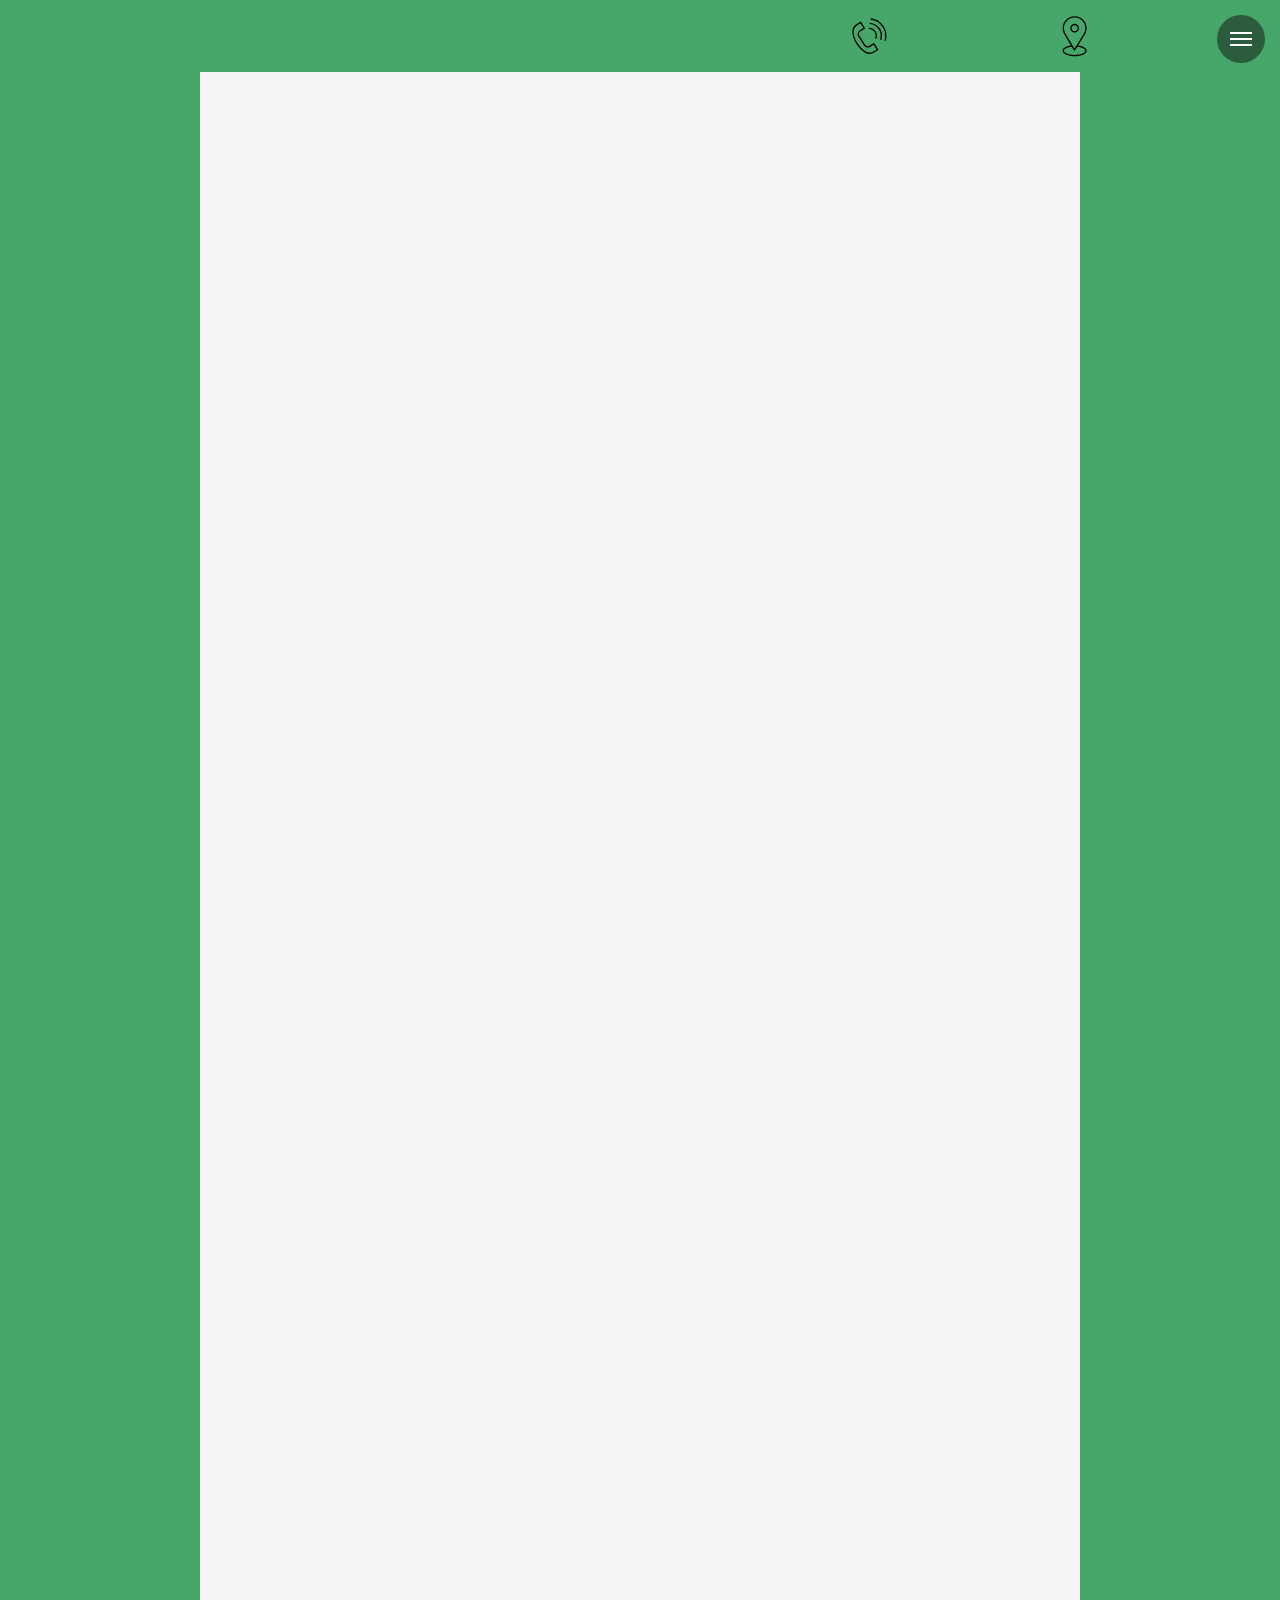
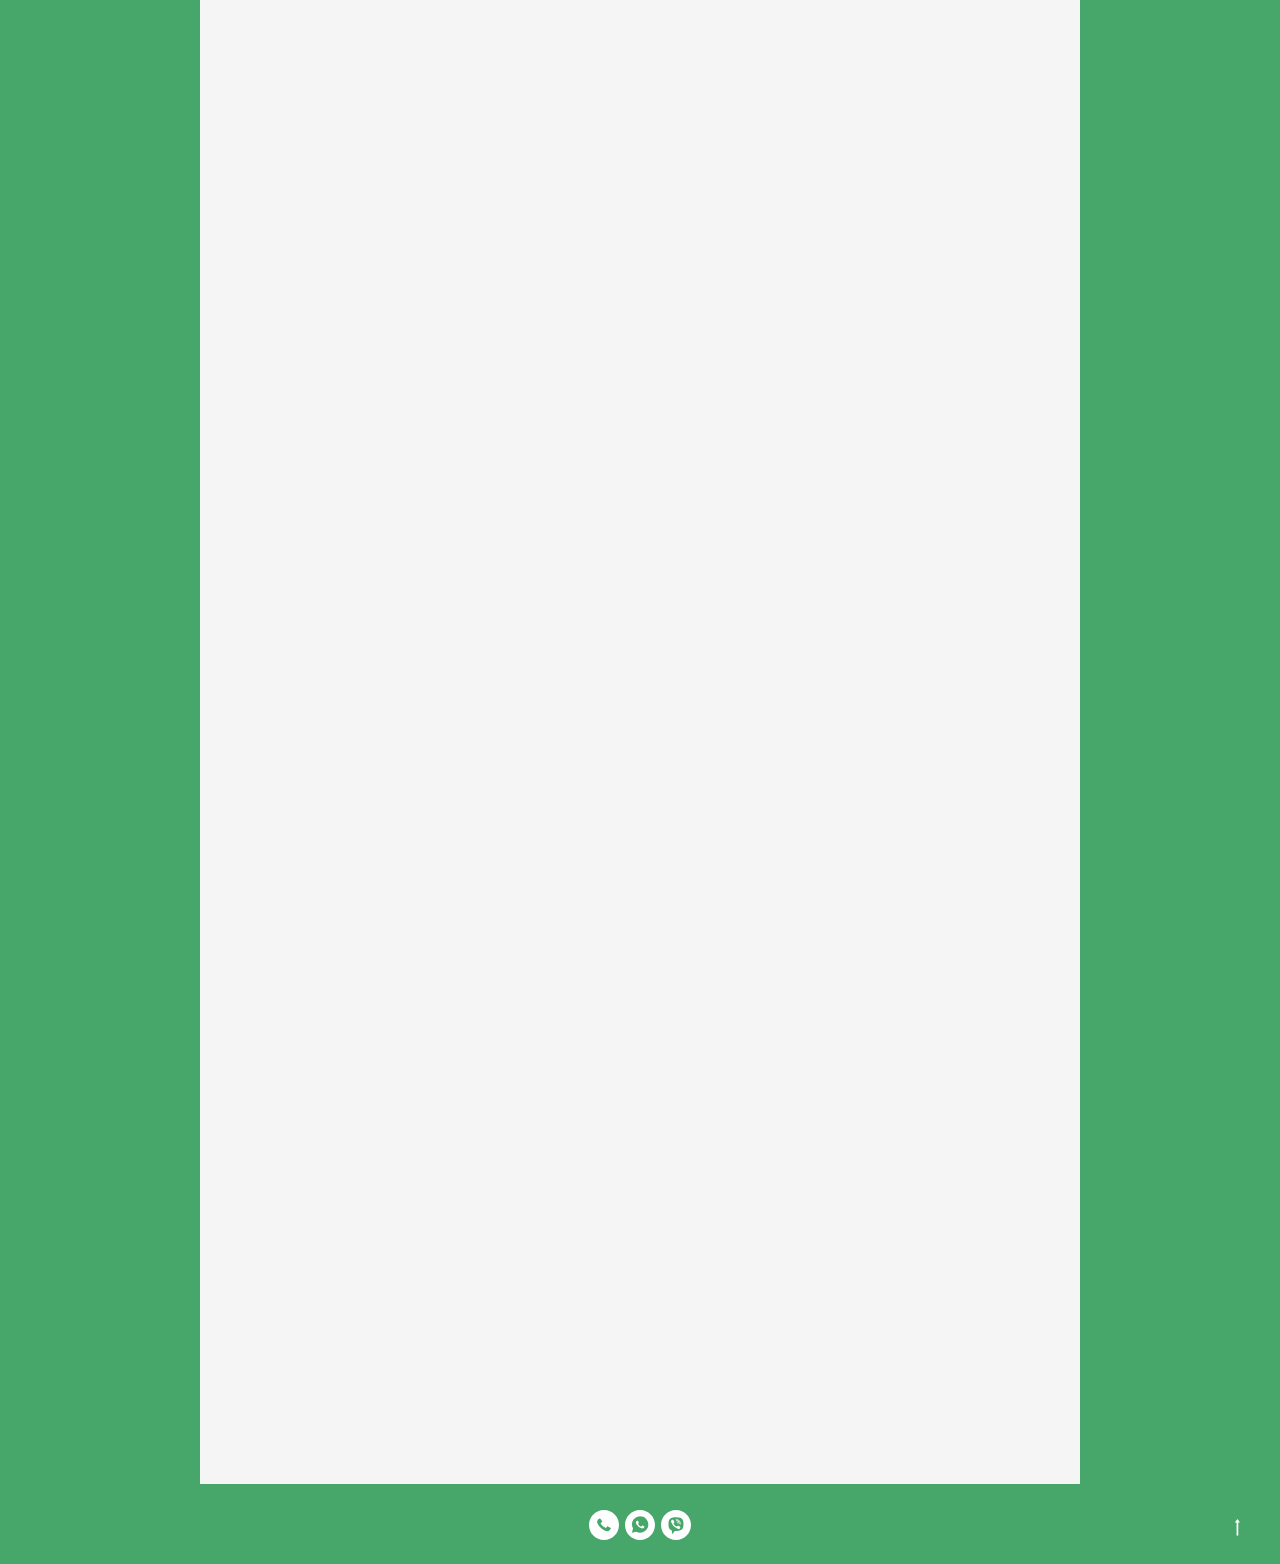
<file: cookes.html>
<!DOCTYPE html>
<html>
<head>
    <meta charset="utf-8"/>
    <meta http-equiv="Content-Type" content="text/html; charset=utf-8"/>
    <meta name="viewport" content="width=device-width, initial-scale=1.0"/> <!--metatextblock--><title>Cookes</title>
    <meta property="og:url" content="cookes"/>
    <meta property="og:title" content="Cookes"/>
    <meta property="og:description" content=""/>
    <meta property="og:type" content="website"/>
    <link rel="canonical" href="cookes.html"><!--/metatextblock-->
    <meta name="format-detection" content="telephone=no"/>
    <meta http-equiv="x-dns-prefetch-control" content="on">
    <link rel="dns-prefetch" href="https://ws.tildacdn.com">
    <link rel="dns-prefetch" href="https://fonts.tildacdn.com">
    <link rel="shortcut icon" href="images/tildafavicon.ico" type="image/x-icon"/><!-- Assets -->
    <script src="https://neo.tildacdn.com/js/tilda-fallback-1.0.min.js" async charset="utf-8"></script>
    <link rel="stylesheet" href="css/tilda-grid-3.0.min.css" type="text/css" media="all" onerror="this.loaderr='y';"/>
    <link rel="stylesheet" href="css/cookes.css?t=1689098284" type="text/css" media="all"
          onerror="this.loaderr='y';"/>
    <script type="text/javascript">TildaFonts = ["2643", "2645", "2648", "2632"];</script>
    <script type="text/javascript" src="js/tilda-fonts.min.js" charset="utf-8" onerror="this.loaderr='y';"></script>
    <script type="text/javascript">(function (d) {
        if (!d.visibilityState) {
            var s = d.createElement('script');
            s.src = 'js/tilda-polyfill-1.0.min.js';
            d.getElementsByTagName('head')[0].appendChild(s);
        }
    })(document);

    function t_onReady(func) {
        if (document.readyState != 'loading') {
            func();
        } else {
            document.addEventListener('DOMContentLoaded', func);
        }
    }

    function t_onFuncLoad(funcName, okFunc, time) {
        if (typeof window[funcName] === 'function') {
            okFunc();
        } else {
            setTimeout(function () {
                t_onFuncLoad(funcName, okFunc, time);
            }, (time || 100));
        }
    }</script>
    <script src="js/tilda-scripts-3.0.min.js" charset="utf-8" defer onerror="this.loaderr='y';"></script>
    <script src="js/tilda-blocks-page37875066.min.js?t=1689098284" charset="utf-8" async
            onerror="this.loaderr='y';"></script>
    <script src="js/lazyload-1.3.min.js" charset="utf-8" async onerror="this.loaderr='y';"></script>
    <script src="js/tilda-menu-1.0.min.js" charset="utf-8" async onerror="this.loaderr='y';"></script>
    <script src="js/tilda-skiplink-1.0.min.js" charset="utf-8" async onerror="this.loaderr='y';"></script>
    <script src="js/tilda-events-1.0.min.js" charset="utf-8" async onerror="this.loaderr='y';"></script>
    <script type="text/javascript">window.dataLayer = window.dataLayer || [];</script>
    <script type="text/javascript">(function () {
        if ((/bot|google|yandex|baidu|bing|msn|duckduckbot|teoma|slurp|crawler|spider|robot|crawling|facebook/i.test(navigator.userAgent)) === false && typeof (sessionStorage) != 'undefined' && sessionStorage.getItem('visited') !== 'y' && document.visibilityState) {
            var style = document.createElement('style');
            style.type = 'text/css';
            style.innerHTML = '@media screen and (min-width: 980px) {.t-records {opacity: 0;}.t-records_animated {-webkit-transition: opacity ease-in-out .2s;-moz-transition: opacity ease-in-out .2s;-o-transition: opacity ease-in-out .2s;transition: opacity ease-in-out .2s;}.t-records.t-records_visible {opacity: 1;}}';
            document.getElementsByTagName('head')[0].appendChild(style);

            function t_setvisRecs() {
                var alr = document.querySelectorAll('.t-records');
                Array.prototype.forEach.call(alr, function (el) {
                    el.classList.add("t-records_animated");
                });
                setTimeout(function () {
                    Array.prototype.forEach.call(alr, function (el) {
                        el.classList.add("t-records_visible");
                    });
                    sessionStorage.setItem("visited", "y");
                }, 400);
            }

            document.addEventListener('DOMContentLoaded', t_setvisRecs);
        }
    })();</script>
</head>
<body class="t-body" style="margin:0;"><!--allrecords-->
<div id="allrecords" data-tilda-export="yes" class="t-records" data-hook="blocks-collection-content-node"
     data-tilda-project-id="7521004" data-tilda-page-id="37875066" data-tilda-page-alias="cookes"
     data-tilda-formskey="2ef02ac368e5dc1b03e21b9997521004" data-tilda-lazy="yes"><!--header-->
    <div id="t-header" class="t-records" data-hook="blocks-collection-content-node" data-tilda-project-id="7521004"
         data-tilda-page-id="37894877" data-tilda-page-alias="header"
         data-tilda-formskey="2ef02ac368e5dc1b03e21b9997521004" data-tilda-lazy="yes">
        <div id="rec612264099" class="r t-rec" style=" " data-animationappear="off" data-record-type="821"><!-- t821 -->
            <div id="nav612264099marker"></div>
            <div id="nav612264099" class="t821 t821__positionstatic "
                 style="background-color: rgba(71,167,106,1); height:8vh; " data-bgcolor-hex="#47a76a"
                 data-bgcolor-rgba="rgba(71,167,106,1)" data-navmarker="nav612264099marker" data-appearoffset=""
                 data-bgopacity-two="" data-menushadow="" data-bgopacity="1" data-menu="yes">
                <div class="t821__maincontainer " style="height:8vh;">
                    <div class="t821__leftwrapper" style="">
                        <div class="t821__logo-wrapper t821__logo-wrapper_inlineblock">
                            <div class="t821__logo t-title" field="title" style="font-weight:700;"><span
                                    style="color: rgb(255, 255, 255);">Гостиничный комплекс "Зеленые домики"</span>
                            </div>
                        </div>
                    </div>
                    <div class="t821__rightwrapper" style="">
                        <div class="t821__phone-container" style="">
                            <svg role="presentation" class="t821__phone-icon" width="45px" height="45px" fill="#000000"
                                 xmlns="http://www.w3.org/2000/svg" viewBox="0 0 100.353 100.352">
                                <path d="M39.514 85.637c3.975 2.226 7.89 3.344 11.537 3.344 3.053-.001 5.918-.785 8.468-2.359l9.399-5.798a1.5 1.5 0 0 0 .489-2.065L61.26 65.555a1.502 1.502 0 0 0-2.065-.488l-9.47 5.845c-1.456.898-3.324 1.185-5.121.79-1.797-.396-3.331-1.438-4.209-2.862L27.524 47.981c-1.861-3.016-.923-6.984 2.091-8.845l.001-.001 9.829-6.068a1.5 1.5 0 0 0 .488-2.064l-8.148-13.201a1.498 1.498 0 0 0-2.064-.489L19.9 23.375c-10.946 6.756-10.562 24.491.936 43.129 5.271 8.546 11.905 15.341 18.678 19.133zm-18.037-59.71l8.544-5.273 6.573 10.648-8.553 5.28-.004.003c-4.418 2.731-5.794 8.548-3.065 12.97l12.871 20.858c1.301 2.111 3.531 3.648 6.117 4.218 2.551.559 5.228.136 7.341-1.168l8.193-5.057 6.572 10.65-8.123 5.011c-5.932 3.66-12.499 1.45-16.963-1.049-6.335-3.548-12.583-9.972-17.591-18.09-10.57-17.134-11.356-33.172-1.912-39.001zM49.58 33.552c4.854.287 9.15 2.781 11.788 6.844 2.522 3.872 3.129 8.617 1.664 13.019a1.498 1.498 0 0 0 1.423 1.973c.629 0 1.214-.397 1.423-1.026 1.756-5.274 1.028-10.962-1.995-15.602-3.114-4.798-8.396-7.865-14.126-8.204-.835-.035-1.537.582-1.586 1.409a1.5 1.5 0 0 0 1.409 1.587z"/>
                                <path d="M51.68 22.418c7.86.903 14.837 5.216 19.142 11.831a26.37 26.37 0 0 1 3.242 21.664 1.498 1.498 0 0 0 1.442 1.914 1.5 1.5 0 0 0 1.44-1.086 29.372 29.372 0 0 0-3.61-24.128c-4.794-7.367-12.562-12.169-21.314-13.175-.807-.095-1.566.496-1.661 1.319s.495 1.566 1.319 1.661z"/>
                                <path d="M53.731 12.612A36.328 36.328 0 0 1 79.198 28.8a36.424 36.424 0 0 1 4.633 29.301 1.5 1.5 0 0 0 1.45 1.89c.661 0 1.268-.44 1.447-1.11a39.425 39.425 0 0 0-5.015-31.717A39.329 39.329 0 0 0 54.146 9.641a1.504 1.504 0 0 0-1.692 1.279 1.498 1.498 0 0 0 1.277 1.692z"/>
                            </svg>
                            <span class="t821__text t-descr t-descr_xxs" field="descr" style="font-weight:500;"><a
                                    href="tel:+79787311212"
                                    style="color: rgb(0, 0, 0);"><strong>+7 (978) 731-12-12</strong></a><br/>Светлана</span>
                        </div>
                        <div class="t821__adress-container" style="">
                            <svg role="presentation" class="t821__adress-icon" width="45px" height="45px" fill="#000000"
                                 xmlns="http://www.w3.org/2000/svg" viewBox="0 0 100.353 100.352">
                                <path d="M58.23 69.992l14.993-24.108c.049-.078.09-.16.122-.245a26.697 26.697 0 0 0 3.956-13.969c0-14.772-12.018-26.79-26.79-26.79S23.72 16.898 23.72 31.67c0 4.925 1.369 9.75 3.96 13.975.03.074.065.146.107.216l14.455 24.191c-11.221 1.586-18.6 6.2-18.6 11.797 0 6.935 11.785 12.366 26.829 12.366S77.3 88.783 77.3 81.849c.001-5.623-7.722-10.34-19.07-11.857zM30.373 44.294A23.708 23.708 0 0 1 26.72 31.67c0-13.118 10.672-23.79 23.791-23.79 13.118 0 23.79 10.672 23.79 23.79 0 4.457-1.263 8.822-3.652 12.624-.05.08-.091.163-.124.249L54.685 70.01c-.238.365-.285.448-.576.926l-4 6.432-19.602-32.804a1.508 1.508 0 0 0-.134-.27zm20.099 46.921c-14.043 0-23.829-4.937-23.829-9.366 0-4.02 7.37-7.808 17.283-8.981l4.87 8.151c.269.449.751.726 1.274.73h.013c.518 0 1-.268 1.274-.708l5.12-8.232C66.548 73.9 74.3 77.784 74.3 81.849c.001 4.43-9.785 9.366-23.828 9.366z"/>
                                <path d="M60.213 31.67c0-5.371-4.37-9.741-9.741-9.741s-9.741 4.37-9.741 9.741 4.37 9.741 9.741 9.741c5.371 0 9.741-4.37 9.741-9.741zm-16.482 0c0-3.717 3.024-6.741 6.741-6.741s6.741 3.024 6.741 6.741-3.023 6.741-6.741 6.741-6.741-3.024-6.741-6.741z"/>
                            </svg>
                            <span class="t821__text t-descr t-descr_xxs" field="text" style="font-weight:500;"><strong>Курортное</strong><br/>ул. Курортная, 1 М</span>
                        </div>
                    </div>
                </div>
            </div>
            <style>@media screen and (max-width: 640px) {
                #rec612264099 .t821__logo-wrapper_inlineblock {
                    margin-bottom: 0px;
                }
            }</style>
            <script>t_onReady(function () {
                t_onFuncLoad('t821_init', function () {
                    t821_init('612264099');
                });
            });</script>
            <style>#rec612264099 .t-menu__link-item {
            }

            @supports (overflow:-webkit-marquee) and (justify-content:inherit) {
                #rec612264099 .t-menu__link-item,
                #rec612264099 .t-menu__link-item.t-active {
                    opacity: 1 !important;
                }
            }</style>
            <!--[if IE 8]>
            <style>#rec612264099 .t821 {
                filter: progid:DXImageTransform.Microsoft.gradient(startColorStr='#D947a76a', endColorstr='#D947a76a');
            }</style><![endif]--></div>
        <div id="rec612263841" class="r t-rec t-rec_pt_0 t-rec_pb_0" style="padding-top:0px;padding-bottom:0px; "
             data-animationappear="off" data-record-type="450">
            <div class="t450__menu__content "
                 style="top:15px; " data-menu="yes" data-appearoffset="" data-hideoffset=""
            >
                <div class="t450__burger_container t450__small ">
                    <div class="t450__burger_bg t450__burger_cirqle"
                         style="; opacity:0.50;"></div>
                    <button type="button" class="t-menuburger t-menuburger_first t-menuburger__small"><span
                            style="background-color:#ffffff;"></span><span
                            style="background-color:#ffffff;"></span><span
                            style="background-color:#ffffff;"></span><span style="background-color:#ffffff;"></span>
                    </button>
                    <script>function t_menuburger_init(recid) {
                        var rec = document.querySelector('#rec' + recid);
                        if (!rec) return;
                        var burger = rec.querySelector('.t-menuburger');
                        if (!burger) return;
                        var isSecondStyle = burger.classList.contains('t-menuburger_second');
                        if (isSecondStyle && !window.isMobile && !('ontouchend' in document)) {
                            burger.addEventListener('mouseenter', function () {
                                if (burger.classList.contains('t-menuburger-opened')) return;
                                burger.classList.remove('t-menuburger-unhovered');
                                burger.classList.add('t-menuburger-hovered');
                            });
                            burger.addEventListener('mouseleave', function () {
                                if (burger.classList.contains('t-menuburger-opened')) return;
                                burger.classList.remove('t-menuburger-hovered');
                                burger.classList.add('t-menuburger-unhovered');
                                setTimeout(function () {
                                    burger.classList.remove('t-menuburger-unhovered');
                                }, 300);
                            });
                        }
                        burger.addEventListener('click', function () {
                            if (!burger.closest('.tmenu-mobile') &&
                                !burger.closest('.t450__burger_container') &&
                                !burger.closest('.t466__container') &&
                                !burger.closest('.t204__burger')) {
                                burger.classList.toggle('t-menuburger-opened');
                                burger.classList.remove('t-menuburger-unhovered');
                            }
                        });
                        var menu = rec.querySelector('[data-menu="yes"]');
                        if (!menu) return;
                        var menuLinks = menu.querySelectorAll('.t-menu__link-item');
                        var submenuClassList = ['t978__menu-link_hook', 't978__tm-link', 't966__tm-link', 't794__tm-link', 't-menusub__target-link'];
                        Array.prototype.forEach.call(menuLinks, function (link) {
                            link.addEventListener('click', function () {
                                var isSubmenuHook = submenuClassList.some(function (submenuClass) {
                                    return link.classList.contains(submenuClass);
                                });
                                if (isSubmenuHook) return;
                                burger.classList.remove('t-menuburger-opened');
                            });
                        });
                        menu.addEventListener('clickedAnchorInTooltipMenu', function () {
                            burger.classList.remove('t-menuburger-opened');
                        });
                    }

                    t_onReady(function () {
                        t_onFuncLoad('t_menuburger_init', function () {
                            t_menuburger_init('612263841');
                        });
                    });</script>
                    <style>.t-menuburger {
                        position: relative;
                        flex-shrink: 0;
                        width: 28px;
                        height: 20px;
                        padding: 0;
                        border: none;
                        background-color: transparent;
                        outline: none;
                        -webkit-transform: rotate(0deg);
                        transform: rotate(0deg);
                        transition: transform .5s ease-in-out;
                        cursor: pointer;
                        z-index: 999;
                    }

                    /*---menu burger lines---*/
                    .t-menuburger span {
                        display: block;
                        position: absolute;
                        width: 100%;
                        opacity: 1;
                        left: 0;
                        -webkit-transform: rotate(0deg);
                        transform: rotate(0deg);
                        transition: .25s ease-in-out;
                        height: 3px;
                        background-color: #000;
                    }

                    .t-menuburger span:nth-child(1) {
                        top: 0px;
                    }

                    .t-menuburger span:nth-child(2),
                    .t-menuburger span:nth-child(3) {
                        top: 8px;
                    }

                    .t-menuburger span:nth-child(4) {
                        top: 16px;
                    }

                    /*menu burger big*/
                    .t-menuburger__big {
                        width: 42px;
                        height: 32px;
                    }

                    .t-menuburger__big span {
                        height: 5px;
                    }

                    .t-menuburger__big span:nth-child(2),
                    .t-menuburger__big span:nth-child(3) {
                        top: 13px;
                    }

                    .t-menuburger__big span:nth-child(4) {
                        top: 26px;
                    }

                    /*menu burger small*/
                    .t-menuburger__small {
                        width: 22px;
                        height: 14px;
                    }

                    .t-menuburger__small span {
                        height: 2px;
                    }

                    .t-menuburger__small span:nth-child(2),
                    .t-menuburger__small span:nth-child(3) {
                        top: 6px;
                    }

                    .t-menuburger__small span:nth-child(4) {
                        top: 12px;
                    }

                    /*menu burger opened*/
                    .t-menuburger-opened span:nth-child(1) {
                        top: 8px;
                        width: 0%;
                        left: 50%;
                    }

                    .t-menuburger-opened span:nth-child(2) {
                        -webkit-transform: rotate(45deg);
                        transform: rotate(45deg);
                    }

                    .t-menuburger-opened span:nth-child(3) {
                        -webkit-transform: rotate(-45deg);
                        transform: rotate(-45deg);
                    }

                    .t-menuburger-opened span:nth-child(4) {
                        top: 8px;
                        width: 0%;
                        left: 50%;
                    }

                    .t-menuburger-opened.t-menuburger__big span:nth-child(1) {
                        top: 6px;
                    }

                    .t-menuburger-opened.t-menuburger__big span:nth-child(4) {
                        top: 18px;
                    }

                    .t-menuburger-opened.t-menuburger__small span:nth-child(1),
                    .t-menuburger-opened.t-menuburger__small span:nth-child(4) {
                        top: 6px;
                    }

                    /*---menu burger first style---*/
                    @media (hover), (min-width: 0\0
                    ) {
                        .t-menuburger_first:hover span:nth-child(1) {
                            transform: translateY(1px);
                        }

                        .t-menuburger_first:hover span:nth-child(4) {
                            transform: translateY(-1px);
                        }

                        .t-menuburger_first.t-menuburger__big:hover span:nth-child(1) {
                            transform: translateY(3px);
                        }

                        .t-menuburger_first.t-menuburger__big:hover span:nth-child(4) {
                            transform: translateY(-3px);
                        }
                    }

                    /*---menu burger second style---*/
                    .t-menuburger_second span:nth-child(2),
                    .t-menuburger_second span:nth-child(3) {
                        width: 80%;
                        left: 20%;
                        right: 0;
                    }

                    @media (hover), (min-width: 0\0
                    ) {
                        .t-menuburger_second.t-menuburger-hovered span:nth-child(2),
                        .t-menuburger_second.t-menuburger-hovered span:nth-child(3) {
                            animation: t-menuburger-anim 0.3s ease-out normal forwards;
                        }

                        .t-menuburger_second.t-menuburger-unhovered span:nth-child(2),
                        .t-menuburger_second.t-menuburger-unhovered span:nth-child(3) {
                            animation: t-menuburger-anim2 0.3s ease-out normal forwards;
                        }
                    }

                    .t-menuburger_second.t-menuburger-opened span:nth-child(2),
                    .t-menuburger_second.t-menuburger-opened span:nth-child(3) {
                        left: 0;
                        right: 0;
                        width: 100% !important;
                    }

                    /*---menu burger third style---*/
                    .t-menuburger_third span:nth-child(4) {
                        width: 70%;
                        left: unset;
                        right: 0;
                    }

                    @media (hover), (min-width: 0\0
                    ) {
                        .t-menuburger_third:not(.t-menuburger-opened):hover span:nth-child(4) {
                            width: 100%;
                        }
                    }

                    .t-menuburger_third.t-menuburger-opened span:nth-child(4) {
                        width: 0 !important;
                        right: 50%;
                    }

                    /*---menu burger fourth style---*/
                    .t-menuburger_fourth {
                        height: 12px;
                    }

                    .t-menuburger_fourth.t-menuburger__small {
                        height: 8px;
                    }

                    .t-menuburger_fourth.t-menuburger__big {
                        height: 18px;
                    }

                    .t-menuburger_fourth span:nth-child(2),
                    .t-menuburger_fourth span:nth-child(3) {
                        top: 4px;
                        opacity: 0;
                    }

                    .t-menuburger_fourth span:nth-child(4) {
                        top: 8px;
                    }

                    .t-menuburger_fourth.t-menuburger__small span:nth-child(2),
                    .t-menuburger_fourth.t-menuburger__small span:nth-child(3) {
                        top: 3px;
                    }

                    .t-menuburger_fourth.t-menuburger__small span:nth-child(4) {
                        top: 6px;
                    }

                    .t-menuburger_fourth.t-menuburger__small span:nth-child(2),
                    .t-menuburger_fourth.t-menuburger__small span:nth-child(3) {
                        top: 3px;
                    }

                    .t-menuburger_fourth.t-menuburger__small span:nth-child(4) {
                        top: 6px;
                    }

                    .t-menuburger_fourth.t-menuburger__big span:nth-child(2),
                    .t-menuburger_fourth.t-menuburger__big span:nth-child(3) {
                        top: 6px;
                    }

                    .t-menuburger_fourth.t-menuburger__big span:nth-child(4) {
                        top: 12px;
                    }

                    @media (hover), (min-width: 0\0
                    ) {
                        .t-menuburger_fourth:not(.t-menuburger-opened):hover span:nth-child(1) {
                            transform: translateY(1px);
                        }

                        .t-menuburger_fourth:not(.t-menuburger-opened):hover span:nth-child(4) {
                            transform: translateY(-1px);
                        }

                        .t-menuburger_fourth.t-menuburger__big:not(.t-menuburger-opened):hover span:nth-child(1) {
                            transform: translateY(3px);
                        }

                        .t-menuburger_fourth.t-menuburger__big:not(.t-menuburger-opened):hover span:nth-child(4) {
                            transform: translateY(-3px);
                        }
                    }

                    .t-menuburger_fourth.t-menuburger-opened span:nth-child(1),
                    .t-menuburger_fourth.t-menuburger-opened span:nth-child(4) {
                        top: 4px;
                    }

                    .t-menuburger_fourth.t-menuburger-opened span:nth-child(2),
                    .t-menuburger_fourth.t-menuburger-opened span:nth-child(3) {
                        opacity: 1;
                    }

                    /*---menu burger animations---*/
                    @keyframes t-menuburger-anim {
                        0% {
                            width: 80%;
                            left: 20%;
                            right: 0;
                        }
                        50% {
                            width: 100%;
                            left: 0;
                            right: 0;
                        }
                        100% {
                            width: 80%;
                            left: 0;
                            right: 20%;
                        }
                    }

                    @keyframes t-menuburger-anim2 {
                        0% {
                            width: 80%;
                            left: 0;
                        }
                        50% {
                            width: 100%;
                            right: 0;
                            left: 0;
                        }
                        100% {
                            width: 80%;
                            left: 20%;
                            right: 0;
                        }
                    }</style>
                </div>
            </div><!-- t450 -->
            <div id="nav612263841marker"></div>
            <div class="t450__overlay">
                <div class="t450__overlay_bg"
                     style="background-color:#acd4ba; "></div>
            </div>
            <div id="nav612263841" class="t450 " data-tooltip-hook="#menuopen"
                 style="max-width: 260px;background-color: #47a76a;">
                <button type="button"
                        class="t450__close-button t450__close t450_opened "
                        style="background-color: #47a76a;"
                        aria-label="Закрыть меню">
                    <div class="t450__close_icon"><span style="background-color:#ffffff;"></span><span
                            style="background-color:#ffffff;"></span><span
                            style="background-color:#ffffff;"></span><span style="background-color:#ffffff;"></span>
                    </div>
                </button>
                <div class="t450__container t-align_left">
                    <div class="t450__top">
                        <nav class="t450__menu"
                             aria-label="Основная навигация">
                            <ul role="list" class="t450__list t-menu__list">
                                <li class="t450__list_item"
                                ><a class="t-menu__link-item "
                                    href="index.html" data-menu-submenu-hook="" data-menu-item-number="1"
                                    style="color:#ffffff;font-size:24px;">Главная</a></li>
                                <li class="t450__list_item"
                                ><a class="t-menu__link-item "
                                    href="rooms.html" data-menu-submenu-hook="" data-menu-item-number="2"
                                    style="color:#ffffff;font-size:24px;">Номера</a></li>
                                <li class="t450__list_item"
                                ><a class="t-menu__link-item "
                                    href="additional_services.html" data-menu-submenu-hook="" data-menu-item-number="3"
                                    style="color:#ffffff;font-size:24px;">Доп услуги</a></li>
                                <li class="t450__list_item"
                                ><a class="t-menu__link-item "
                                    href="gallery.html" data-menu-submenu-hook="" data-menu-item-number="4"
                                    style="color:#ffffff;font-size:24px;">Галерея</a></li>
                                <li class="t450__list_item"
                                ><a class="t-menu__link-item "
                                    href="contacts.html" data-menu-submenu-hook="" data-menu-item-number="5"
                                    style="color:#ffffff;font-size:24px;">Контакты</a></li>
                                <li class="t450__list_item"
                                ><a class="t-menu__link-item "
                                    href="reviews.html" data-menu-submenu-hook="" data-menu-item-number="6"
                                    style="color:#ffffff;font-size:24px;">Отзывы</a></li>
                                <li class="t450__list_item"
                                ><a class="t-menu__link-item "
                                    href="rools.html" data-menu-submenu-hook="" data-menu-item-number="7"
                                    style="color:#ffffff;font-size:24px;">Правила</a></li>
                            </ul>
                        </nav>
                    </div>
                    <div class="t450__rightside">
                        <div class="t450__rightcontainer">
                            <div class="t450__right_descr t-descr t-descr_xs" field="descr" style="">Всегда рады новой
                                встрече!
                            </div>
                            <div class="t450__right_social_links">
                                <div class="t-sociallinks">
                                    <div class="t-sociallinks__wrapper"><!-- new soclinks -->
                                        <div class="t-sociallinks__item t-sociallinks__item_phone"><a
                                                href="tel:+7 (978) 731-12-12" target="_blank" rel="nofollow"
                                                style="width: 30px; height: 30px;">
                                            <svg class="t-sociallinks__svg" width=30px height=30px viewBox="0 0 100 100"
                                                 fill="none" xmlns="http://www.w3.org/2000/svg">
                                                <path fill-rule="evenodd" clip-rule="evenodd"
                                                      d="M50 100C77.6142 100 100 77.6142 100 50C100 22.3858 77.6142 0 50 0C22.3858 0 0 22.3858 0 50C0 77.6142 22.3858 100 50 100ZM32.3668 30.3616C33.8958 28.835 34.6798 28.1875 35.1534 28.0601C35.715 27.909 36.2052 28.0405 36.7168 28.4797C37.1497 28.8512 38.2438 29.9713 38.9927 30.8096C41.1931 33.2729 43.8747 36.6359 44.2503 37.4031C44.3639 37.6353 44.375 37.701 44.3558 38.0323C44.3204 38.643 44.196 38.8343 43.3793 39.5344C42.0767 40.6509 40.0803 42.739 39.3824 43.7149C38.9257 44.3535 38.9126 44.7536 39.3248 45.483C39.675 46.1027 41.378 48.345 42.5783 49.7667C44.5875 52.1467 46.9159 54.3696 49.1773 56.0669C50.8579 57.3283 53.2214 58.7821 54.8035 59.5275C55.9343 60.0603 56.2878 60.0303 57.0122 59.3401C57.7069 58.6782 58.5246 57.6102 59.8946 55.5759C60.3408 54.9132 60.7739 54.3136 60.857 54.2434C61.1104 54.0293 61.3967 53.9282 61.8141 53.9055C62.0813 53.891 62.2608 53.9062 62.4057 53.9555C62.6843 54.0504 63.4107 54.5045 66.36 56.4276C67.7285 57.32 69.2454 58.3032 69.7309 58.6125C72.4818 60.3651 72.7871 60.6005 72.9291 61.0781C73.1185 61.7157 72.9605 62.1254 72.063 63.3233C70.9487 64.8107 69.0734 66.8197 67.674 68.0252C66.5388 69.0032 65.0797 69.9865 63.6409 70.743L63.0188 71.0701L62.389 71.0696C60.5532 71.0685 58.822 70.7024 56.1724 69.7552C49.967 67.5366 44.465 64.2895 39.647 60.0025C38.7431 59.1981 36.6429 57.0816 35.8606 56.1866C33.2537 53.2039 31.2905 50.2948 29.5948 46.9021C28.373 44.4575 27.2502 41.6203 27.0609 40.4995C26.7835 38.8572 27.4592 36.7086 28.9757 34.4108C29.8832 33.0359 30.8773 31.8488 32.3668 30.3616V30.3616Z"
                                                      fill="#ffffff"/>
                                            </svg>
                                        </a></div>
                                        <div class="t-sociallinks__item t-sociallinks__item_whatsapp"><a
                                                href="https://wa.me/79787311212" target="_blank" rel="nofollow"
                                                style="width: 30px; height: 30px;">
                                            <svg class="t-sociallinks__svg" width=30px height=30px viewBox="0 0 100 100"
                                                 fill="none" xmlns="http://www.w3.org/2000/svg">
                                                <path fill-rule="evenodd" clip-rule="evenodd"
                                                      d="M50 100C77.6142 100 100 77.6142 100 50C100 22.3858 77.6142 0 50 0C22.3858 0 0 22.3858 0 50C0 77.6142 22.3858 100 50 100ZM69.7626 28.9928C64.6172 23.841 57.7739 21.0027 50.4832 21C35.4616 21 23.2346 33.2252 23.2292 48.2522C23.2274 53.0557 24.4823 57.7446 26.8668 61.8769L23 76L37.4477 72.2105C41.4282 74.3822 45.9107 75.5262 50.4714 75.528H50.4823C65.5029 75.528 77.7299 63.301 77.7363 48.2749C77.7408 40.9915 74.9089 34.1446 69.7626 28.9928ZM62.9086 53.9588C62.2274 53.6178 58.8799 51.9708 58.2551 51.7435C57.6313 51.5161 57.1766 51.4024 56.7228 52.0845C56.269 52.7666 54.964 54.2998 54.5666 54.7545C54.1692 55.2092 53.7718 55.2656 53.0915 54.9246C52.9802 54.8688 52.8283 54.803 52.6409 54.7217C51.6819 54.3057 49.7905 53.4855 47.6151 51.5443C45.5907 49.7382 44.2239 47.5084 43.8265 46.8272C43.4291 46.1452 43.7837 45.7769 44.1248 45.4376C44.3292 45.2338 44.564 44.9478 44.7987 44.662C44.9157 44.5194 45.0328 44.3768 45.146 44.2445C45.4345 43.9075 45.56 43.6516 45.7302 43.3049C45.7607 43.2427 45.7926 43.1776 45.8272 43.1087C46.0545 42.654 45.9409 42.2565 45.7708 41.9155C45.6572 41.6877 45.0118 40.1167 44.4265 38.6923C44.1355 37.984 43.8594 37.3119 43.671 36.8592C43.1828 35.687 42.6883 35.69 42.2913 35.6924C42.2386 35.6928 42.1876 35.6931 42.1386 35.6906C41.7421 35.6706 41.2874 35.667 40.8336 35.667C40.3798 35.667 39.6423 35.837 39.0175 36.5191C38.9773 36.5631 38.9323 36.6111 38.8834 36.6633C38.1738 37.4209 36.634 39.0648 36.634 42.2002C36.634 45.544 39.062 48.7748 39.4124 49.2411L39.415 49.2444C39.4371 49.274 39.4767 49.3309 39.5333 49.4121C40.3462 50.5782 44.6615 56.7691 51.0481 59.5271C52.6732 60.2291 53.9409 60.6475 54.9303 60.9612C56.5618 61.4796 58.046 61.4068 59.22 61.2313C60.5286 61.0358 63.2487 59.5844 63.8161 57.9938C64.3836 56.4033 64.3836 55.0392 64.2136 54.7554C64.0764 54.5258 63.7545 54.3701 63.2776 54.1395C63.1633 54.0843 63.0401 54.0247 62.9086 53.9588Z"
                                                      fill="#ffffff"/>
                                            </svg>
                                        </a></div>
                                        <div class="t-sociallinks__item t-sociallinks__item_viber"><a
                                                href="viber://chat?number=%2B7 (978) 731-12-12" target="_blank"
                                                rel="nofollow" style="width: 30px; height: 30px;">
                                            <svg class="t-sociallinks__svg" width=30px height=30px viewBox="0 0 100 100"
                                                 fill="none" xmlns="http://www.w3.org/2000/svg">
                                                <path fill-rule="evenodd" clip-rule="evenodd"
                                                      d="M50 100c27.614 0 50-22.386 50-50S77.614 0 50 0 0 22.386 0 50s22.386 50 50 50Zm19.546-71.18c-1.304-1.184-6.932-4.72-18.674-4.772 0 0-13.905-.913-20.655 5.2-3.757 3.71-5.022 9.226-5.161 15.957l-.016.691c-.156 6.885-.433 19.013 11.47 22.32l-.053 10.386c0 .587.093.988.428 1.071.241.059.602-.066.91-.372 1.968-1.978 8.271-9.582 8.271-9.582 8.457.553 15.186-1.117 15.91-1.354.17-.054.415-.111.72-.183 2.752-.641 10.37-2.417 11.776-13.773 1.613-13.003-.594-21.88-4.926-25.589ZM48.664 31.51a.908.908 0 0 1 .914-.901c4.585.032 8.468 1.56 11.584 4.597 3.146 3.067 4.696 7.24 4.736 12.404a.908.908 0 1 1-1.815.013c-.037-4.79-1.461-8.458-4.188-11.117-2.757-2.688-6.18-4.053-10.33-4.082a.908.908 0 0 1-.9-.914Zm2.374 2.932a1.15 1.15 0 1 0-.168 2.294c2.918.213 5.067 1.184 6.597 2.854 1.541 1.684 2.304 3.784 2.248 6.389a1.15 1.15 0 0 0 2.3.05c.067-3.133-.87-5.826-2.851-7.992-2.01-2.193-4.758-3.349-8.126-3.595Zm1.156 4.454a.908.908 0 1 0-.095 1.812c1.335.07 2.223.458 2.8 1.054.58.6.964 1.535 1.033 2.936a.908.908 0 0 0 1.813-.09c-.083-1.677-.558-3.09-1.542-4.108-.987-1.021-2.368-1.519-4.009-1.604Zm1.805 15.633c-.594.732-1.698.64-1.698.64-8.066-2.06-10.224-10.23-10.224-10.23s-.097-1.104.638-1.698l1.458-1.158c.722-.557 1.183-1.908.448-3.228a34.125 34.125 0 0 0-1.839-2.881c-.641-.877-2.136-2.671-2.142-2.677-.72-.85-1.78-1.048-2.898-.466a.045.045 0 0 0-.012.003l-.011.003a12.062 12.062 0 0 0-2.986 2.432c-.69.833-1.085 1.65-1.185 2.45a1.57 1.57 0 0 0-.022.357c-.003.354.05.706.16 1.042l.038.026c.348 1.236 1.22 3.296 3.114 6.731a40.117 40.117 0 0 0 3.735 5.654c.703.89 1.456 1.74 2.256 2.543l.029.03.057.056.085.086.086.085.086.086a29.64 29.64 0 0 0 2.543 2.255 40.072 40.072 0 0 0 5.655 3.736c3.433 1.894 5.495 2.766 6.73 3.114l.026.038c.336.11.688.164 1.041.16.12.006.24-.001.358-.022.802-.095 1.618-.49 2.448-1.184a.032.032 0 0 0 .007-.004.101.101 0 0 0 .003-.004l.012-.008a12.09 12.09 0 0 0 2.41-2.97l.003-.01a.054.054 0 0 0 .002-.013c.583-1.117.385-2.177-.47-2.899l-.189-.154c-.484-.4-1.783-1.47-2.487-1.988a34.12 34.12 0 0 0-2.879-1.838c-1.32-.736-2.669-.275-3.228.448L54 54.528Z"
                                                      fill="#ffffff"/>
                                            </svg>
                                        </a></div><!-- /new soclinks --></div>
                                </div>
                            </div>
                        </div>
                    </div>
                </div>
            </div>
            <script>t_onReady(function () {
                var rec = document.querySelector('#rec612263841');
                if (!rec) return;
                rec.setAttribute('data-animationappear', 'off');
                rec.style.opacity = 1;
                t_onFuncLoad('t450_initMenu', function () {
                    t450_initMenu('612263841');
                });
            });</script>
            <style>#rec612263841 .t-menu__link-item {
            }

            @supports (overflow:-webkit-marquee) and (justify-content:inherit) {
                #rec612263841 .t-menu__link-item,
                #rec612263841 .t-menu__link-item.t-active {
                    opacity: 1 !important;
                }
            }</style>
        </div>
    </div><!--/header-->
    <div id="rec611941419" class="r t-rec t-rec_pt_0 t-rec_pb_0"
         style="padding-top:0px;padding-bottom:0px;background-color:#47a76a; " data-record-type="248"
         data-bg-color="#47a76a"><!-- T220 -->
        <div class="t220">
            <div class="t-container ">
                <div class="t-col t-col_8 t-prefix_2">
                    <div class="t220__textwrapper" style="background-color:#f5f5f5;">
                        <div style="">
                            <div class="t220__title t-heading t-heading_sm" style="" field="title">Уведомление об
                                использовании файлов куки (cookie) и похожих технологий
                            </div>
                            <div field="text" class="t220__text t-text t-text_md " style="">Мы используем файлы cookie,
                                чтобы анализировать трафик, подбирать для вас подходящий контент и рекламу, а также дать
                                вам возможность делиться информацией в социальных сетях. Мы передаем информацию о ваших
                                действиях на сайте в обезличенном виде нашим партнерам: социальным сетям и компаниям,
                                занимающимся рекламой и веб-аналитикой. Наши партнеры могут комбинировать эти сведения с
                                предоставленной вами информацией, а также данными, которые они получили при
                                использовании вами их сервисов. Продолжая пользоваться данным сайтом, вы подтверждаете
                                свое согласие на использование файлов cookie в соответствии с настоящим уведомлением.
                            </div>
                        </div>
                    </div>
                </div>
            </div>
        </div>
    </div>
    <div id="rec611942072" class="r t-rec t-rec_pt_0 t-rec_pb_0"
         style="padding-top:0px;padding-bottom:0px;background-color:#47a76a; " data-record-type="248"
         data-bg-color="#47a76a"><!-- T220 -->
        <div class="t220">
            <div class="t-container ">
                <div class="t-col t-col_8 t-prefix_2">
                    <div class="t220__textwrapper" style="background-color:#f5f5f5;">
                        <div style="">
                            <div class="t220__title t-heading t-heading_sm" style="" field="title">Файлы cookie</div>
                            <div field="text" class="t220__text t-text t-text_md " style="">Файл cookie – это небольшой
                                фрагмент текста, передаваемый в браузер с сайта, который вы посетили. Он помогает сайту
                                запомнить информацию о вас, например то, на каком языке вы предпочитаете его
                                просматривать. Это будет полезно при следующем посещении этого же сайта. Благодаря
                                файлам cookie просмотр сайтов становится значительно более удобным.<br/>Файлы cookie
                                используются для многих целей. Например, они позволяют сохранять настройки Безопасного
                                поиска, показывать полезные рекламные объявления, подсчитывать количество посещений
                                страницы, регистрироваться в наших службах и защищать данные пользователей.<br/>На нашем
                                сайте используются различные типы файлов cookie:<br/>
                                <ul>
                                    <li>Строго необходимые файлы cookie. Эти файлы cookie нужны, чтобы сайт работал
                                        правильно, они делают возможной навигацию по ресурсу. Файлы этого типа не
                                        идентифицируют вас как личность. Если вы не согласны использовать этот тип
                                        файлов, это может оказать влияние на производительность веб-сайта, или его
                                        компонентов.
                                    </li>
                                    <li>Файлы cookie, относящиеся к производительности, эффективности и аналитике. Эти
                                        файлы помогают понять, как посетители взаимодействуют с сайтом, предоставляя
                                        информацию о тех областях, которые они посетили и количестве времени, которое
                                        они провели на сайте, также они показывают проблемы в работе интернет-ресурса,
                                        например, сообщения об ошибках. Это помогает улучшать работу сайта. Файлы
                                        cookie, относящиеся к аналитике, также помогают измерять эффективность рекламных
                                        кампаний и оптимизировать содержание сайтов для тех, кого заинтересовала наша
                                        реклама. Данный тип файлов cookies не может быть использован для вашей
                                        идентификации. Вся информация, которая собирается и анализируется, анонимна.
                                    </li>
                                    <li>Функциональные файлы cookie. Эти файлы cookie служат для того, чтобы опознавать
                                        пользователей, возвращающихся на наш сайт. Они позволяют индивидуально подбирать
                                        содержание сайта для вас и запоминать ваши предпочтения. Если вы блокируете этот
                                        тип файлов, то это может повлиять на производительность и функциональность
                                        веб-сайта и может ограничить доступ к контенту на сайте.
                                    </li>
                                </ul>
                            </div>
                        </div>
                    </div>
                </div>
            </div>
        </div>
    </div>
    <div id="rec611942297" class="r t-rec t-rec_pt_0 t-rec_pb_0"
         style="padding-top:0px;padding-bottom:0px;background-color:#47a76a; " data-record-type="248"
         data-bg-color="#47a76a"><!-- T220 -->
        <div class="t220">
            <div class="t-container ">
                <div class="t-col t-col_8 t-prefix_2">
                    <div class="t220__textwrapper" style="background-color:#f5f5f5;">
                        <div style="">
                            <div class="t220__title t-heading t-heading_sm" style="" field="title">Как долго файлы
                                cookie хранятся на устройстве?
                            </div>
                            <div field="text" class="t220__text t-text t-text_md " style="">Некоторые файлы cookie
                                действуют с момента вашего входа на сайт до конца данной конкретной сессии работы в
                                браузере. При закрытии браузера эти файлы становятся ненужными и автоматически
                                удаляются. Такие файлы cookie называются «сеансовыми».<br/>Некоторые файлы cookie
                                сохраняются на устройстве и в промежутке между сессиями работы в браузере — они не
                                удаляются после закрытия браузера. Такие файлы cookie называются «постоянными». Срок
                                хранения постоянных файлов cookie на устройстве различается для разных файлов cookie.
                            </div>
                        </div>
                    </div>
                </div>
            </div>
        </div>
    </div>
    <div id="rec611942394" class="r t-rec t-rec_pt_0 t-rec_pb_0"
         style="padding-top:0px;padding-bottom:0px;background-color:#47a76a; " data-record-type="248"
         data-bg-color="#47a76a"><!-- T220 -->
        <div class="t220">
            <div class="t-container ">
                <div class="t-col t-col_8 t-prefix_2">
                    <div class="t220__textwrapper" style="background-color:#f5f5f5;">
                        <div style="">
                            <div class="t220__title t-heading t-heading_sm" style="" field="title">Кто размещает файлы
                                cookie на моем устройстве?
                            </div>
                            <div field="text" class="t220__text t-text t-text_md " style="">Файлы cookie могут
                                размещаться на Вашем устройстве администрацией сайта. Эти файлы cookie называются
                                «собственными». Некоторые файлы cookie могут размещаться на Вашем устройстве другими
                                операторами. Такие файлы cookie называются файлами «третьих лиц».
                            </div>
                        </div>
                    </div>
                </div>
            </div>
        </div>
    </div>
    <div id="rec611942487" class="r t-rec t-rec_pt_0 t-rec_pb_0"
         style="padding-top:0px;padding-bottom:0px;background-color:#47a76a; " data-record-type="248"
         data-bg-color="#47a76a"><!-- T220 -->
        <div class="t220">
            <div class="t-container ">
                <div class="t-col t-col_8 t-prefix_2">
                    <div class="t220__textwrapper" style="background-color:#f5f5f5;">
                        <div style="">
                            <div class="t220__title t-heading t-heading_sm" style="" field="title">Как управлять файлами
                                cookie?
                            </div>
                            <div field="text" class="t220__text t-text t-text_md " style="">Большинство
                                интернет-браузеров изначально настроены автоматически принимать cookie. Вы можете
                                изменить настройки таким образом, чтобы блокировать cookie или предупреждать
                                пользователя, когда файлы данного типа будут отправлены на устройство. Есть несколько
                                способов управления cookie. Обратитесь к инструкции вашего браузера для того, чтобы
                                узнать больше о том, как скорректировать или изменить настройки браузера. Если отключить
                                cookie, то это может повлиять на вашу работу в Интернете.
                            </div>
                        </div>
                    </div>
                </div>
            </div>
        </div>
    </div>
    <div id="rec611942613" class="r t-rec t-rec_pt_0 t-rec_pb_0"
         style="padding-top:0px;padding-bottom:0px;background-color:#47a76a; " data-record-type="248"
         data-bg-color="#47a76a"><!-- T220 -->
        <div class="t220">
            <div class="t-container ">
                <div class="t-col t-col_8 t-prefix_2">
                    <div class="t220__textwrapper" style="background-color:#f5f5f5;">
                        <div style="">
                            <div class="t220__title t-heading t-heading_sm" style="" field="title">Файлы cookie и
                                персональные данные
                            </div>
                            <div field="text" class="t220__text t-text t-text_md " style="">Файлы cookie не содержат
                                Ваших персональных данных, благодаря которым возможна идентификация вашей личности.
                                Файлы cookie не содержат фамилии, имени, отчества, адресов электронной почты, домашнего
                                адреса, номеров телефонов и прочих подобных данных.
                            </div>
                        </div>
                    </div>
                </div>
            </div>
        </div>
    </div><!--footer-->
    <div id="t-footer" class="t-records" data-hook="blocks-collection-content-node" data-tilda-project-id="7521004"
         data-tilda-page-id="37898858" data-tilda-page-alias="footer"
         data-tilda-formskey="2ef02ac368e5dc1b03e21b9997521004" data-tilda-lazy="yes">
        <div id="rec612334164" class="r t-rec t-rec_pt_0 t-rec_pb_0"
             style="padding-top:0px;padding-bottom:0px;background-color:#47a76a; " data-animationappear="off"
             data-record-type="452" data-bg-color="#47a76a"><!-- T452 -->
            <div class="t452" id="t-footer_612334164">
                <div class="t452__maincontainer" style="height: 80px;">
                    <div class="t452__content">
                        <div class="t452__col t452__col_hiddenmobile">
                            <div class="t452__typo t452__copyright t-name t-name_xs" field="text"
                                 style="color: #ffffff;">Гостиничный комплекс <br/>"Зеленые домики"
                            </div>
                        </div>
                        <div class="t452__col t452__col_center t-align_center">
                            <div class="t-sociallinks">
                                <div class="t-sociallinks__wrapper"><!-- new soclinks -->
                                    <div class="t-sociallinks__item t-sociallinks__item_phone"><a
                                            href="tel:+7 (978) 731-12-12" target="_blank" rel="nofollow"
                                            style="width: 30px; height: 30px;">
                                        <svg class="t-sociallinks__svg" width=30px height=30px viewBox="0 0 100 100"
                                             fill="none" xmlns="http://www.w3.org/2000/svg">
                                            <path fill-rule="evenodd" clip-rule="evenodd"
                                                  d="M50 100C77.6142 100 100 77.6142 100 50C100 22.3858 77.6142 0 50 0C22.3858 0 0 22.3858 0 50C0 77.6142 22.3858 100 50 100ZM32.3668 30.3616C33.8958 28.835 34.6798 28.1875 35.1534 28.0601C35.715 27.909 36.2052 28.0405 36.7168 28.4797C37.1497 28.8512 38.2438 29.9713 38.9927 30.8096C41.1931 33.2729 43.8747 36.6359 44.2503 37.4031C44.3639 37.6353 44.375 37.701 44.3558 38.0323C44.3204 38.643 44.196 38.8343 43.3793 39.5344C42.0767 40.6509 40.0803 42.739 39.3824 43.7149C38.9257 44.3535 38.9126 44.7536 39.3248 45.483C39.675 46.1027 41.378 48.345 42.5783 49.7667C44.5875 52.1467 46.9159 54.3696 49.1773 56.0669C50.8579 57.3283 53.2214 58.7821 54.8035 59.5275C55.9343 60.0603 56.2878 60.0303 57.0122 59.3401C57.7069 58.6782 58.5246 57.6102 59.8946 55.5759C60.3408 54.9132 60.7739 54.3136 60.857 54.2434C61.1104 54.0293 61.3967 53.9282 61.8141 53.9055C62.0813 53.891 62.2608 53.9062 62.4057 53.9555C62.6843 54.0504 63.4107 54.5045 66.36 56.4276C67.7285 57.32 69.2454 58.3032 69.7309 58.6125C72.4818 60.3651 72.7871 60.6005 72.9291 61.0781C73.1185 61.7157 72.9605 62.1254 72.063 63.3233C70.9487 64.8107 69.0734 66.8197 67.674 68.0252C66.5388 69.0032 65.0797 69.9865 63.6409 70.743L63.0188 71.0701L62.389 71.0696C60.5532 71.0685 58.822 70.7024 56.1724 69.7552C49.967 67.5366 44.465 64.2895 39.647 60.0025C38.7431 59.1981 36.6429 57.0816 35.8606 56.1866C33.2537 53.2039 31.2905 50.2948 29.5948 46.9021C28.373 44.4575 27.2502 41.6203 27.0609 40.4995C26.7835 38.8572 27.4592 36.7086 28.9757 34.4108C29.8832 33.0359 30.8773 31.8488 32.3668 30.3616V30.3616Z"
                                                  fill="#ffffff"/>
                                        </svg>
                                    </a></div>
                                    <div class="t-sociallinks__item t-sociallinks__item_whatsapp"><a
                                            href="https://wa.me/79787311212" target="_blank" rel="nofollow"
                                            style="width: 30px; height: 30px;">
                                        <svg class="t-sociallinks__svg" width=30px height=30px viewBox="0 0 100 100"
                                             fill="none" xmlns="http://www.w3.org/2000/svg">
                                            <path fill-rule="evenodd" clip-rule="evenodd"
                                                  d="M50 100C77.6142 100 100 77.6142 100 50C100 22.3858 77.6142 0 50 0C22.3858 0 0 22.3858 0 50C0 77.6142 22.3858 100 50 100ZM69.7626 28.9928C64.6172 23.841 57.7739 21.0027 50.4832 21C35.4616 21 23.2346 33.2252 23.2292 48.2522C23.2274 53.0557 24.4823 57.7446 26.8668 61.8769L23 76L37.4477 72.2105C41.4282 74.3822 45.9107 75.5262 50.4714 75.528H50.4823C65.5029 75.528 77.7299 63.301 77.7363 48.2749C77.7408 40.9915 74.9089 34.1446 69.7626 28.9928ZM62.9086 53.9588C62.2274 53.6178 58.8799 51.9708 58.2551 51.7435C57.6313 51.5161 57.1766 51.4024 56.7228 52.0845C56.269 52.7666 54.964 54.2998 54.5666 54.7545C54.1692 55.2092 53.7718 55.2656 53.0915 54.9246C52.9802 54.8688 52.8283 54.803 52.6409 54.7217C51.6819 54.3057 49.7905 53.4855 47.6151 51.5443C45.5907 49.7382 44.2239 47.5084 43.8265 46.8272C43.4291 46.1452 43.7837 45.7769 44.1248 45.4376C44.3292 45.2338 44.564 44.9478 44.7987 44.662C44.9157 44.5194 45.0328 44.3768 45.146 44.2445C45.4345 43.9075 45.56 43.6516 45.7302 43.3049C45.7607 43.2427 45.7926 43.1776 45.8272 43.1087C46.0545 42.654 45.9409 42.2565 45.7708 41.9155C45.6572 41.6877 45.0118 40.1167 44.4265 38.6923C44.1355 37.984 43.8594 37.3119 43.671 36.8592C43.1828 35.687 42.6883 35.69 42.2913 35.6924C42.2386 35.6928 42.1876 35.6931 42.1386 35.6906C41.7421 35.6706 41.2874 35.667 40.8336 35.667C40.3798 35.667 39.6423 35.837 39.0175 36.5191C38.9773 36.5631 38.9323 36.6111 38.8834 36.6633C38.1738 37.4209 36.634 39.0648 36.634 42.2002C36.634 45.544 39.062 48.7748 39.4124 49.2411L39.415 49.2444C39.4371 49.274 39.4767 49.3309 39.5333 49.4121C40.3462 50.5782 44.6615 56.7691 51.0481 59.5271C52.6732 60.2291 53.9409 60.6475 54.9303 60.9612C56.5618 61.4796 58.046 61.4068 59.22 61.2313C60.5286 61.0358 63.2487 59.5844 63.8161 57.9938C64.3836 56.4033 64.3836 55.0392 64.2136 54.7554C64.0764 54.5258 63.7545 54.3701 63.2776 54.1395C63.1633 54.0843 63.0401 54.0247 62.9086 53.9588Z"
                                                  fill="#ffffff"/>
                                        </svg>
                                    </a></div>
                                    <div class="t-sociallinks__item t-sociallinks__item_viber"><a
                                            href="viber://chat?number=%2B7 (978) 731-12-12" target="_blank"
                                            rel="nofollow" style="width: 30px; height: 30px;">
                                        <svg class="t-sociallinks__svg" width=30px height=30px viewBox="0 0 100 100"
                                             fill="none" xmlns="http://www.w3.org/2000/svg">
                                            <path fill-rule="evenodd" clip-rule="evenodd"
                                                  d="M50 100c27.614 0 50-22.386 50-50S77.614 0 50 0 0 22.386 0 50s22.386 50 50 50Zm19.546-71.18c-1.304-1.184-6.932-4.72-18.674-4.772 0 0-13.905-.913-20.655 5.2-3.757 3.71-5.022 9.226-5.161 15.957l-.016.691c-.156 6.885-.433 19.013 11.47 22.32l-.053 10.386c0 .587.093.988.428 1.071.241.059.602-.066.91-.372 1.968-1.978 8.271-9.582 8.271-9.582 8.457.553 15.186-1.117 15.91-1.354.17-.054.415-.111.72-.183 2.752-.641 10.37-2.417 11.776-13.773 1.613-13.003-.594-21.88-4.926-25.589ZM48.664 31.51a.908.908 0 0 1 .914-.901c4.585.032 8.468 1.56 11.584 4.597 3.146 3.067 4.696 7.24 4.736 12.404a.908.908 0 1 1-1.815.013c-.037-4.79-1.461-8.458-4.188-11.117-2.757-2.688-6.18-4.053-10.33-4.082a.908.908 0 0 1-.9-.914Zm2.374 2.932a1.15 1.15 0 1 0-.168 2.294c2.918.213 5.067 1.184 6.597 2.854 1.541 1.684 2.304 3.784 2.248 6.389a1.15 1.15 0 0 0 2.3.05c.067-3.133-.87-5.826-2.851-7.992-2.01-2.193-4.758-3.349-8.126-3.595Zm1.156 4.454a.908.908 0 1 0-.095 1.812c1.335.07 2.223.458 2.8 1.054.58.6.964 1.535 1.033 2.936a.908.908 0 0 0 1.813-.09c-.083-1.677-.558-3.09-1.542-4.108-.987-1.021-2.368-1.519-4.009-1.604Zm1.805 15.633c-.594.732-1.698.64-1.698.64-8.066-2.06-10.224-10.23-10.224-10.23s-.097-1.104.638-1.698l1.458-1.158c.722-.557 1.183-1.908.448-3.228a34.125 34.125 0 0 0-1.839-2.881c-.641-.877-2.136-2.671-2.142-2.677-.72-.85-1.78-1.048-2.898-.466a.045.045 0 0 0-.012.003l-.011.003a12.062 12.062 0 0 0-2.986 2.432c-.69.833-1.085 1.65-1.185 2.45a1.57 1.57 0 0 0-.022.357c-.003.354.05.706.16 1.042l.038.026c.348 1.236 1.22 3.296 3.114 6.731a40.117 40.117 0 0 0 3.735 5.654c.703.89 1.456 1.74 2.256 2.543l.029.03.057.056.085.086.086.085.086.086a29.64 29.64 0 0 0 2.543 2.255 40.072 40.072 0 0 0 5.655 3.736c3.433 1.894 5.495 2.766 6.73 3.114l.026.038c.336.11.688.164 1.041.16.12.006.24-.001.358-.022.802-.095 1.618-.49 2.448-1.184a.032.032 0 0 0 .007-.004.101.101 0 0 0 .003-.004l.012-.008a12.09 12.09 0 0 0 2.41-2.97l.003-.01a.054.054 0 0 0 .002-.013c.583-1.117.385-2.177-.47-2.899l-.189-.154c-.484-.4-1.783-1.47-2.487-1.988a34.12 34.12 0 0 0-2.879-1.838c-1.32-.736-2.669-.275-3.228.448L54 54.528Z"
                                                  fill="#ffffff"/>
                                        </svg>
                                    </a></div><!-- /new soclinks --></div>
                            </div>
                        </div>
                        <div class="t452__col t452__col_mobile">
                            <div class="t452__typo t452__copyright t-name t-name_xs" field="text"
                                 style="color: #ffffff;">Гостиничный комплекс <br/>"Зеленые домики"
                            </div>
                        </div>
                        <div class="t452__col">
                            <div class="t452__scroll t-align_right"><a
                                    class="t452__typo t-name t-name_xs t452_scrolltop" style="color: #ffffff;"
                                    href="javascript:t452_scrollToTop();">Наверх<span class="t452__icon"><svg
                                    role="presentation" width="5px" height="17px" viewBox="0 0 6 20" version="1.1"><defs></defs><g
                                    id="Welcome" stroke="none" stroke-width="1" fill="none" fill-rule="evenodd"
                                    sketch:type="MSPage"><g id="Desktop-HD-Copy-39" sketch:type="MSArtboardGroup"
                                                            transform="translate(-569.000000, -1797.000000)"
                                                            fill="#ffffff"><path
                                    d="M565.662286,1804.2076 L562.095536,1806.87166 C561.958036,1807.00916 561.958036,1807.16385 562.095536,1807.30135 L565.662286,1809.96541 C565.799786,1810.10291 565.941411,1810.0431 565.941411,1809.83616 L565.941411,1808.11741 L581.816411,1808.11741 L581.816411,1806.05491 L565.941411,1806.05491 L565.941411,1804.33616 C565.941411,1804.18147 565.866474,1804.1141 565.769536,1804.14297 C565.737224,1804.1526 565.696661,1804.17322 565.662286,1804.2076 Z"
                                    id="Shape" sketch:type="MSShapeGroup"
                                    transform="translate(571.904411, 1807.088000) rotate(-270.000000) translate(-571.904411, -1807.088000) "></path></g></g></svg></span></a>
                            </div>
                        </div>
                    </div>
                </div>
            </div>
        </div>

</a></div><!-- Stat -->
<script type="text/javascript">if (!window.mainTracker) {
    window.mainTracker = 'tilda';
}
setTimeout(function () {
    (function (d, w, k, o, g) {
        var n = d.getElementsByTagName(o)[0], s = d.createElement(o), f = function () {
            n.parentNode.insertBefore(s, n);
        };
        s.type = "text/javascript";
        s.async = true;
        s.key = k;
        s.id = "tildastatscript";
        s.src = g;
        if (w.opera == "[object Opera]") {
            d.addEventListener("DOMContentLoaded", f, false);
        } else {
            f();
        }
    })(document, window, '6ac84d1f20e1765ff3de62231ae37f9c', 'script', 'js/tilda-stat-1.0.min.js');
}, 2000); </script>
</body>
</html>
</file>
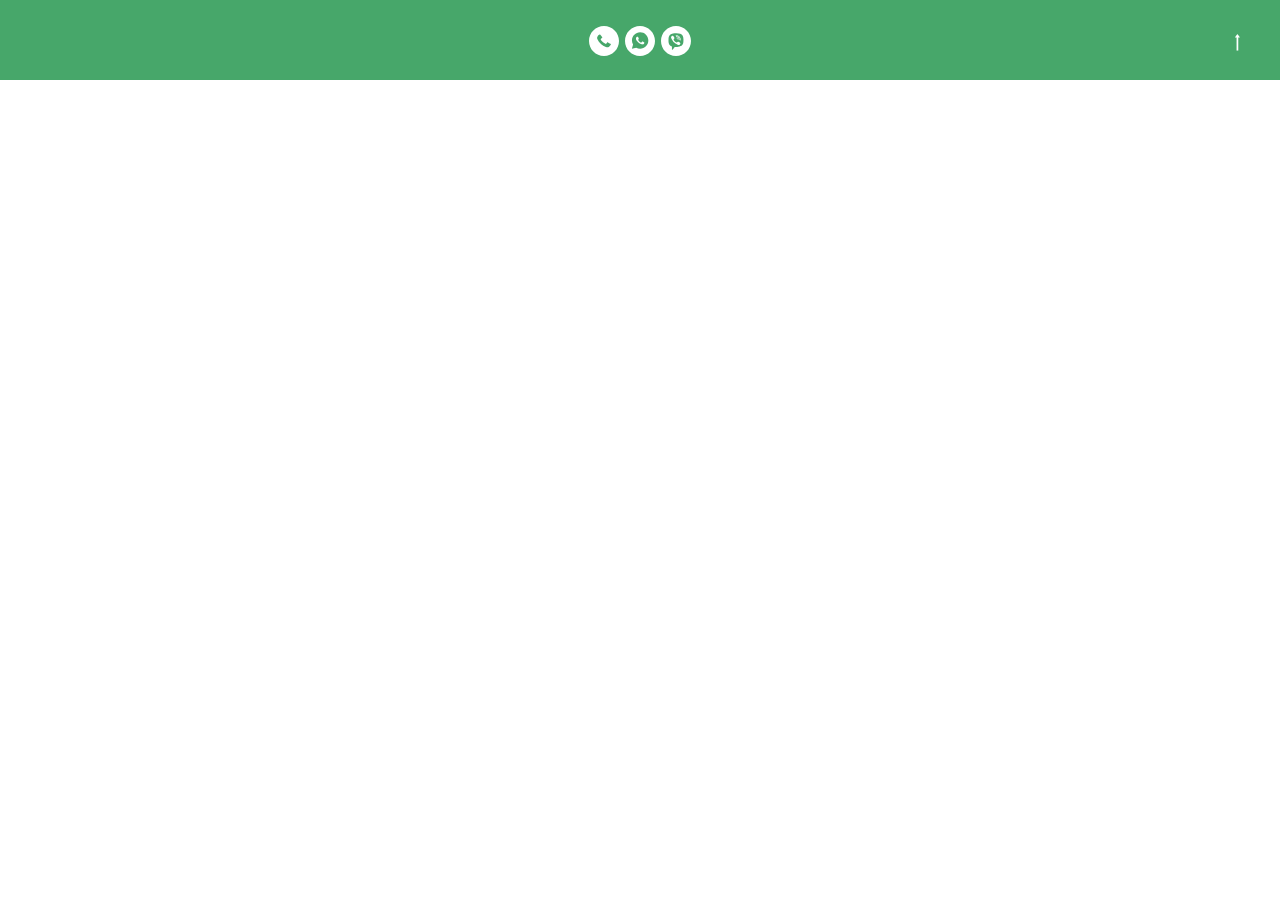
<file: footer.html>
<!DOCTYPE html>
<html>
<head>
    <meta charset="utf-8"/>
    <meta http-equiv="Content-Type" content="text/html; charset=utf-8"/>
    <meta name="viewport" content="width=device-width, initial-scale=1.0"/> <!--metatextblock--><title>Footer</title>
    <meta property="og:url" content="footer"/>
    <meta property="og:title" content="Footer"/>
    <meta property="og:description" content=""/>
    <meta property="og:type" content="website"/>
    <link rel="canonical" href="footer.html"><!--/metatextblock-->
    <meta name="format-detection" content="telephone=no"/>
    <meta http-equiv="x-dns-prefetch-control" content="on">
    <link rel="dns-prefetch" href="https://ws.tildacdn.com">
    <link rel="dns-prefetch" href="https://fonts.tildacdn.com">
    <link rel="shortcut icon" href="images/tildafavicon.ico" type="image/x-icon"/><!-- Assets -->
    <script src="https://neo.tildacdn.com/js/tilda-fallback-1.0.min.js" async charset="utf-8"></script>
    <link rel="stylesheet" href="css/tilda-grid-3.0.min.css" type="text/css" media="all" onerror="this.loaderr='y';"/>
    <link rel="stylesheet" href="css/tilda-blocks-page37898858.min.css?t=1689098284" type="text/css" media="all"
          onerror="this.loaderr='y';"/>
    <script type="text/javascript">TildaFonts = ["2643", "2648", "2632"];</script>
    <script type="text/javascript" src="js/tilda-fonts.min.js" charset="utf-8" onerror="this.loaderr='y';"></script>
    <script type="text/javascript">(function (d) {
        if (!d.visibilityState) {
            var s = d.createElement('script');
            s.src = 'js/tilda-polyfill-1.0.min.js';
            d.getElementsByTagName('head')[0].appendChild(s);
        }
    })(document);

    function t_onReady(func) {
        if (document.readyState != 'loading') {
            func();
        } else {
            document.addEventListener('DOMContentLoaded', func);
        }
    }

    function t_onFuncLoad(funcName, okFunc, time) {
        if (typeof window[funcName] === 'function') {
            okFunc();
        } else {
            setTimeout(function () {
                t_onFuncLoad(funcName, okFunc, time);
            }, (time || 100));
        }
    }</script>
    <script src="js/tilda-scripts-3.0.min.js" charset="utf-8" defer onerror="this.loaderr='y';"></script>
    <script src="js/tilda-blocks-page37898858.min.js?t=1689098284" charset="utf-8" async
            onerror="this.loaderr='y';"></script>
    <script src="js/lazyload-1.3.min.js" charset="utf-8" async onerror="this.loaderr='y';"></script>
    <script src="js/tilda-menu-1.0.min.js" charset="utf-8" async onerror="this.loaderr='y';"></script>
    <script src="js/tilda-skiplink-1.0.min.js" charset="utf-8" async onerror="this.loaderr='y';"></script>
    <script src="js/tilda-events-1.0.min.js" charset="utf-8" async onerror="this.loaderr='y';"></script>
    <script type="text/javascript">window.dataLayer = window.dataLayer || [];</script>
    <script type="text/javascript">(function () {
        if ((/bot|google|yandex|baidu|bing|msn|duckduckbot|teoma|slurp|crawler|spider|robot|crawling|facebook/i.test(navigator.userAgent)) === false && typeof (sessionStorage) != 'undefined' && sessionStorage.getItem('visited') !== 'y' && document.visibilityState) {
            var style = document.createElement('style');
            style.type = 'text/css';
            style.innerHTML = '@media screen and (min-width: 980px) {.t-records {opacity: 0;}.t-records_animated {-webkit-transition: opacity ease-in-out .2s;-moz-transition: opacity ease-in-out .2s;-o-transition: opacity ease-in-out .2s;transition: opacity ease-in-out .2s;}.t-records.t-records_visible {opacity: 1;}}';
            document.getElementsByTagName('head')[0].appendChild(style);

            function t_setvisRecs() {
                var alr = document.querySelectorAll('.t-records');
                Array.prototype.forEach.call(alr, function (el) {
                    el.classList.add("t-records_animated");
                });
                setTimeout(function () {
                    Array.prototype.forEach.call(alr, function (el) {
                        el.classList.add("t-records_visible");
                    });
                    sessionStorage.setItem("visited", "y");
                }, 400);
            }

            document.addEventListener('DOMContentLoaded', t_setvisRecs);
        }
    })();</script>
</head>
<body class="t-body" style="margin:0;"><!--allrecords-->
<div id="allrecords" data-tilda-export="yes" class="t-records" data-hook="blocks-collection-content-node"
     data-tilda-project-id="7521004" data-tilda-page-id="37898858" data-tilda-page-alias="footer"
     data-tilda-formskey="2ef02ac368e5dc1b03e21b9997521004" data-tilda-lazy="yes">
    <div id="rec612334164" class="r t-rec t-rec_pt_0 t-rec_pb_0"
         style="padding-top:0px;padding-bottom:0px;background-color:#47a76a; " data-animationappear="off"
         data-record-type="452" data-bg-color="#47a76a"><!-- T452 -->
        <div class="t452" id="t-footer_612334164">
            <div class="t452__maincontainer" style="height: 80px;">
                <div class="t452__content">
                    <div class="t452__col t452__col_hiddenmobile">
                        <div class="t452__typo t452__copyright t-name t-name_xs" field="text" style="color: #ffffff;">
                            Гостиничный комплекс <br/>"Зеленые домики"
                        </div>
                    </div>
                    <div class="t452__col t452__col_center t-align_center">
                        <div class="t-sociallinks">
                            <div class="t-sociallinks__wrapper"><!-- new soclinks -->
                                <div class="t-sociallinks__item t-sociallinks__item_phone"><a
                                        href="tel:+7 (978) 731-12-12" target="_blank" rel="nofollow"
                                        style="width: 30px; height: 30px;">
                                    <svg class="t-sociallinks__svg" width=30px height=30px viewBox="0 0 100 100"
                                         fill="none" xmlns="http://www.w3.org/2000/svg">
                                        <path fill-rule="evenodd" clip-rule="evenodd"
                                              d="M50 100C77.6142 100 100 77.6142 100 50C100 22.3858 77.6142 0 50 0C22.3858 0 0 22.3858 0 50C0 77.6142 22.3858 100 50 100ZM32.3668 30.3616C33.8958 28.835 34.6798 28.1875 35.1534 28.0601C35.715 27.909 36.2052 28.0405 36.7168 28.4797C37.1497 28.8512 38.2438 29.9713 38.9927 30.8096C41.1931 33.2729 43.8747 36.6359 44.2503 37.4031C44.3639 37.6353 44.375 37.701 44.3558 38.0323C44.3204 38.643 44.196 38.8343 43.3793 39.5344C42.0767 40.6509 40.0803 42.739 39.3824 43.7149C38.9257 44.3535 38.9126 44.7536 39.3248 45.483C39.675 46.1027 41.378 48.345 42.5783 49.7667C44.5875 52.1467 46.9159 54.3696 49.1773 56.0669C50.8579 57.3283 53.2214 58.7821 54.8035 59.5275C55.9343 60.0603 56.2878 60.0303 57.0122 59.3401C57.7069 58.6782 58.5246 57.6102 59.8946 55.5759C60.3408 54.9132 60.7739 54.3136 60.857 54.2434C61.1104 54.0293 61.3967 53.9282 61.8141 53.9055C62.0813 53.891 62.2608 53.9062 62.4057 53.9555C62.6843 54.0504 63.4107 54.5045 66.36 56.4276C67.7285 57.32 69.2454 58.3032 69.7309 58.6125C72.4818 60.3651 72.7871 60.6005 72.9291 61.0781C73.1185 61.7157 72.9605 62.1254 72.063 63.3233C70.9487 64.8107 69.0734 66.8197 67.674 68.0252C66.5388 69.0032 65.0797 69.9865 63.6409 70.743L63.0188 71.0701L62.389 71.0696C60.5532 71.0685 58.822 70.7024 56.1724 69.7552C49.967 67.5366 44.465 64.2895 39.647 60.0025C38.7431 59.1981 36.6429 57.0816 35.8606 56.1866C33.2537 53.2039 31.2905 50.2948 29.5948 46.9021C28.373 44.4575 27.2502 41.6203 27.0609 40.4995C26.7835 38.8572 27.4592 36.7086 28.9757 34.4108C29.8832 33.0359 30.8773 31.8488 32.3668 30.3616V30.3616Z"
                                              fill="#ffffff"/>
                                    </svg>
                                </a></div>
                                <div class="t-sociallinks__item t-sociallinks__item_whatsapp"><a
                                        href="https://wa.me/79787311212" target="_blank" rel="nofollow"
                                        style="width: 30px; height: 30px;">
                                    <svg class="t-sociallinks__svg" width=30px height=30px viewBox="0 0 100 100"
                                         fill="none" xmlns="http://www.w3.org/2000/svg">
                                        <path fill-rule="evenodd" clip-rule="evenodd"
                                              d="M50 100C77.6142 100 100 77.6142 100 50C100 22.3858 77.6142 0 50 0C22.3858 0 0 22.3858 0 50C0 77.6142 22.3858 100 50 100ZM69.7626 28.9928C64.6172 23.841 57.7739 21.0027 50.4832 21C35.4616 21 23.2346 33.2252 23.2292 48.2522C23.2274 53.0557 24.4823 57.7446 26.8668 61.8769L23 76L37.4477 72.2105C41.4282 74.3822 45.9107 75.5262 50.4714 75.528H50.4823C65.5029 75.528 77.7299 63.301 77.7363 48.2749C77.7408 40.9915 74.9089 34.1446 69.7626 28.9928ZM62.9086 53.9588C62.2274 53.6178 58.8799 51.9708 58.2551 51.7435C57.6313 51.5161 57.1766 51.4024 56.7228 52.0845C56.269 52.7666 54.964 54.2998 54.5666 54.7545C54.1692 55.2092 53.7718 55.2656 53.0915 54.9246C52.9802 54.8688 52.8283 54.803 52.6409 54.7217C51.6819 54.3057 49.7905 53.4855 47.6151 51.5443C45.5907 49.7382 44.2239 47.5084 43.8265 46.8272C43.4291 46.1452 43.7837 45.7769 44.1248 45.4376C44.3292 45.2338 44.564 44.9478 44.7987 44.662C44.9157 44.5194 45.0328 44.3768 45.146 44.2445C45.4345 43.9075 45.56 43.6516 45.7302 43.3049C45.7607 43.2427 45.7926 43.1776 45.8272 43.1087C46.0545 42.654 45.9409 42.2565 45.7708 41.9155C45.6572 41.6877 45.0118 40.1167 44.4265 38.6923C44.1355 37.984 43.8594 37.3119 43.671 36.8592C43.1828 35.687 42.6883 35.69 42.2913 35.6924C42.2386 35.6928 42.1876 35.6931 42.1386 35.6906C41.7421 35.6706 41.2874 35.667 40.8336 35.667C40.3798 35.667 39.6423 35.837 39.0175 36.5191C38.9773 36.5631 38.9323 36.6111 38.8834 36.6633C38.1738 37.4209 36.634 39.0648 36.634 42.2002C36.634 45.544 39.062 48.7748 39.4124 49.2411L39.415 49.2444C39.4371 49.274 39.4767 49.3309 39.5333 49.4121C40.3462 50.5782 44.6615 56.7691 51.0481 59.5271C52.6732 60.2291 53.9409 60.6475 54.9303 60.9612C56.5618 61.4796 58.046 61.4068 59.22 61.2313C60.5286 61.0358 63.2487 59.5844 63.8161 57.9938C64.3836 56.4033 64.3836 55.0392 64.2136 54.7554C64.0764 54.5258 63.7545 54.3701 63.2776 54.1395C63.1633 54.0843 63.0401 54.0247 62.9086 53.9588Z"
                                              fill="#ffffff"/>
                                    </svg>
                                </a></div>
                                <div class="t-sociallinks__item t-sociallinks__item_viber"><a
                                        href="viber://chat?number=%2B7 (978) 731-12-12" target="_blank" rel="nofollow"
                                        style="width: 30px; height: 30px;">
                                    <svg class="t-sociallinks__svg" width=30px height=30px viewBox="0 0 100 100"
                                         fill="none" xmlns="http://www.w3.org/2000/svg">
                                        <path fill-rule="evenodd" clip-rule="evenodd"
                                              d="M50 100c27.614 0 50-22.386 50-50S77.614 0 50 0 0 22.386 0 50s22.386 50 50 50Zm19.546-71.18c-1.304-1.184-6.932-4.72-18.674-4.772 0 0-13.905-.913-20.655 5.2-3.757 3.71-5.022 9.226-5.161 15.957l-.016.691c-.156 6.885-.433 19.013 11.47 22.32l-.053 10.386c0 .587.093.988.428 1.071.241.059.602-.066.91-.372 1.968-1.978 8.271-9.582 8.271-9.582 8.457.553 15.186-1.117 15.91-1.354.17-.054.415-.111.72-.183 2.752-.641 10.37-2.417 11.776-13.773 1.613-13.003-.594-21.88-4.926-25.589ZM48.664 31.51a.908.908 0 0 1 .914-.901c4.585.032 8.468 1.56 11.584 4.597 3.146 3.067 4.696 7.24 4.736 12.404a.908.908 0 1 1-1.815.013c-.037-4.79-1.461-8.458-4.188-11.117-2.757-2.688-6.18-4.053-10.33-4.082a.908.908 0 0 1-.9-.914Zm2.374 2.932a1.15 1.15 0 1 0-.168 2.294c2.918.213 5.067 1.184 6.597 2.854 1.541 1.684 2.304 3.784 2.248 6.389a1.15 1.15 0 0 0 2.3.05c.067-3.133-.87-5.826-2.851-7.992-2.01-2.193-4.758-3.349-8.126-3.595Zm1.156 4.454a.908.908 0 1 0-.095 1.812c1.335.07 2.223.458 2.8 1.054.58.6.964 1.535 1.033 2.936a.908.908 0 0 0 1.813-.09c-.083-1.677-.558-3.09-1.542-4.108-.987-1.021-2.368-1.519-4.009-1.604Zm1.805 15.633c-.594.732-1.698.64-1.698.64-8.066-2.06-10.224-10.23-10.224-10.23s-.097-1.104.638-1.698l1.458-1.158c.722-.557 1.183-1.908.448-3.228a34.125 34.125 0 0 0-1.839-2.881c-.641-.877-2.136-2.671-2.142-2.677-.72-.85-1.78-1.048-2.898-.466a.045.045 0 0 0-.012.003l-.011.003a12.062 12.062 0 0 0-2.986 2.432c-.69.833-1.085 1.65-1.185 2.45a1.57 1.57 0 0 0-.022.357c-.003.354.05.706.16 1.042l.038.026c.348 1.236 1.22 3.296 3.114 6.731a40.117 40.117 0 0 0 3.735 5.654c.703.89 1.456 1.74 2.256 2.543l.029.03.057.056.085.086.086.085.086.086a29.64 29.64 0 0 0 2.543 2.255 40.072 40.072 0 0 0 5.655 3.736c3.433 1.894 5.495 2.766 6.73 3.114l.026.038c.336.11.688.164 1.041.16.12.006.24-.001.358-.022.802-.095 1.618-.49 2.448-1.184a.032.032 0 0 0 .007-.004.101.101 0 0 0 .003-.004l.012-.008a12.09 12.09 0 0 0 2.41-2.97l.003-.01a.054.054 0 0 0 .002-.013c.583-1.117.385-2.177-.47-2.899l-.189-.154c-.484-.4-1.783-1.47-2.487-1.988a34.12 34.12 0 0 0-2.879-1.838c-1.32-.736-2.669-.275-3.228.448L54 54.528Z"
                                              fill="#ffffff"/>
                                    </svg>
                                </a></div><!-- /new soclinks --></div>
                        </div>
                    </div>
                    <div class="t452__col t452__col_mobile">
                        <div class="t452__typo t452__copyright t-name t-name_xs" field="text" style="color: #ffffff;">
                            Гостиничный комплекс <br/>"Зеленые домики"
                        </div>
                    </div>
                    <div class="t452__col">
                        <div class="t452__scroll t-align_right"><a class="t452__typo t-name t-name_xs t452_scrolltop"
                                                                   style="color: #ffffff;"
                                                                   href="javascript:t452_scrollToTop();">Наверх<span
                                class="t452__icon"><svg role="presentation" width="5px" height="17px" viewBox="0 0 6 20"
                                                        version="1.1"><defs></defs><g id="Welcome" stroke="none"
                                                                                      stroke-width="1" fill="none"
                                                                                      fill-rule="evenodd"
                                                                                      sketch:type="MSPage"><g
                                id="Desktop-HD-Copy-39" sketch:type="MSArtboardGroup"
                                transform="translate(-569.000000, -1797.000000)" fill="#ffffff"><path
                                d="M565.662286,1804.2076 L562.095536,1806.87166 C561.958036,1807.00916 561.958036,1807.16385 562.095536,1807.30135 L565.662286,1809.96541 C565.799786,1810.10291 565.941411,1810.0431 565.941411,1809.83616 L565.941411,1808.11741 L581.816411,1808.11741 L581.816411,1806.05491 L565.941411,1806.05491 L565.941411,1804.33616 C565.941411,1804.18147 565.866474,1804.1141 565.769536,1804.14297 C565.737224,1804.1526 565.696661,1804.17322 565.662286,1804.2076 Z"
                                id="Shape" sketch:type="MSShapeGroup"
                                transform="translate(571.904411, 1807.088000) rotate(-270.000000) translate(-571.904411, -1807.088000) "></path></g></g></svg></span></a>
                        </div>
                    </div>
                </div>
            </div>
        </div>
    </div>
</div><!--/allrecords--><!-- Stat -->
<script type="text/javascript">if (!window.mainTracker) {
    window.mainTracker = 'tilda';
}
setTimeout(function () {
    (function (d, w, k, o, g) {
        var n = d.getElementsByTagName(o)[0], s = d.createElement(o), f = function () {
            n.parentNode.insertBefore(s, n);
        };
        s.type = "text/javascript";
        s.async = true;
        s.key = k;
        s.id = "tildastatscript";
        s.src = g;
        if (w.opera == "[object Opera]") {
            d.addEventListener("DOMContentLoaded", f, false);
        } else {
            f();
        }
    })(document, window, '6ac84d1f20e1765ff3de62231ae37f9c', 'script', 'js/tilda-stat-1.0.min.js');
}, 2000); </script>
</body>
</html>
</file>
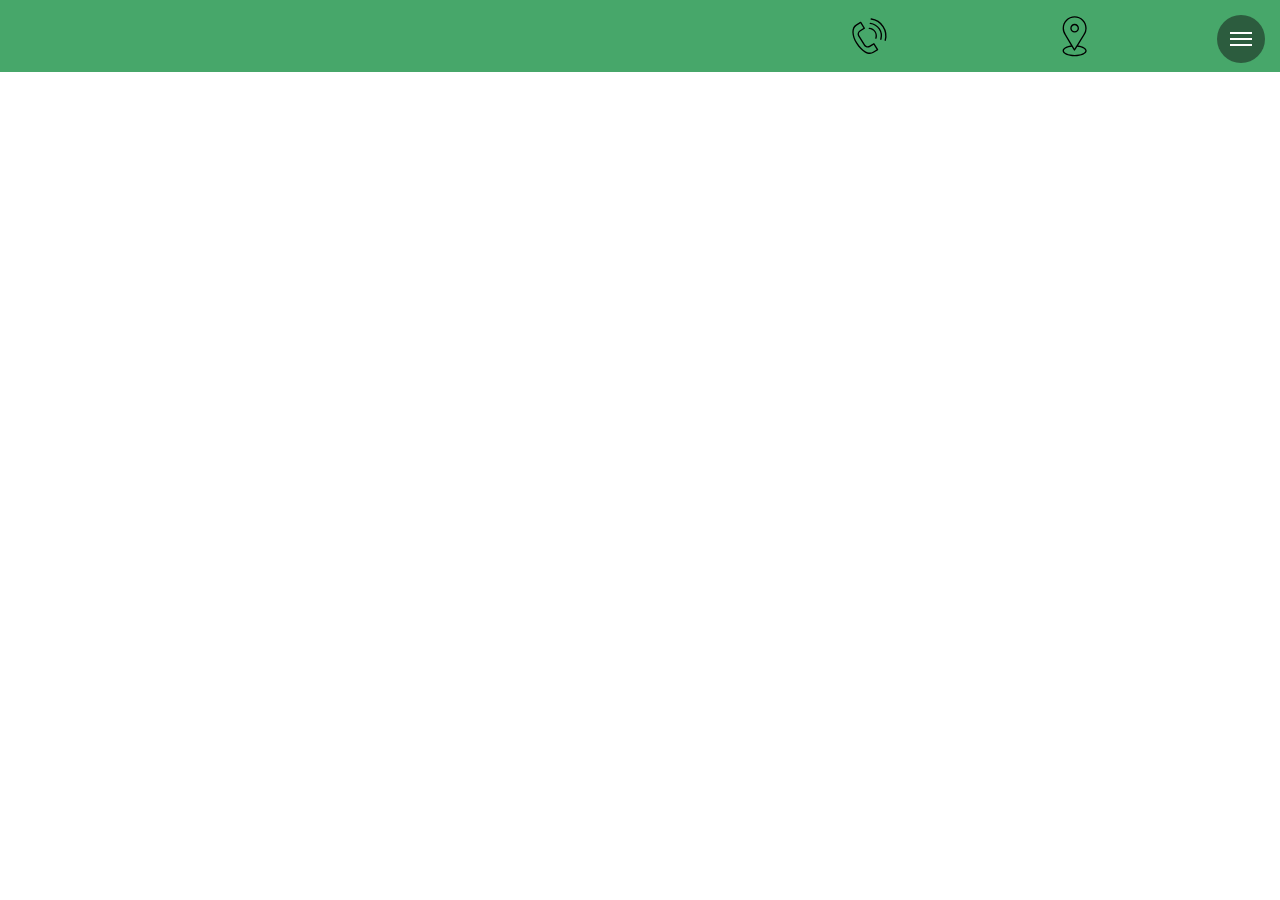
<file: header.html>
<!DOCTYPE html>
<html>
<head>
    <meta charset="utf-8"/>
    <meta http-equiv="Content-Type" content="text/html; charset=utf-8"/>
    <meta name="viewport" content="width=device-width, initial-scale=1.0"/> <!--metatextblock--><title>Header</title>
    <meta property="og:url" content="header"/>
    <meta property="og:title" content="Header"/>
    <meta property="og:description" content=""/>
    <meta property="og:type" content="website"/>
    <link rel="canonical" href="header"><!--/metatextblock-->
    <meta name="format-detection" content="telephone=no"/>
    <meta http-equiv="x-dns-prefetch-control" content="on">
    <link rel="dns-prefetch" href="https://ws.tildacdn.com">
    <link rel="dns-prefetch" href="https://fonts.tildacdn.com">
    <link rel="shortcut icon" href="images/tildafavicon.ico" type="image/x-icon"/><!-- Assets -->
    <script src="https://neo.tildacdn.com/js/tilda-fallback-1.0.min.js" async charset="utf-8"></script>
    <link rel="stylesheet" href="css/tilda-grid-3.0.min.css" type="text/css" media="all" onerror="this.loaderr='y';"/>
    <link rel="stylesheet" href="css/tilda-blocks-page37894877.min.css?t=1689098284" type="text/css" media="all"
          onerror="this.loaderr='y';"/>
    <script type="text/javascript">TildaFonts = ["2643", "2645", "2648", "2632"];</script>
    <script type="text/javascript" src="js/tilda-fonts.min.js" charset="utf-8" onerror="this.loaderr='y';"></script>
    <script type="text/javascript">(function (d) {
        if (!d.visibilityState) {
            var s = d.createElement('script');
            s.src = 'js/tilda-polyfill-1.0.min.js';
            d.getElementsByTagName('head')[0].appendChild(s);
        }
    })(document);

    function t_onReady(func) {
        if (document.readyState != 'loading') {
            func();
        } else {
            document.addEventListener('DOMContentLoaded', func);
        }
    }

    function t_onFuncLoad(funcName, okFunc, time) {
        if (typeof window[funcName] === 'function') {
            okFunc();
        } else {
            setTimeout(function () {
                t_onFuncLoad(funcName, okFunc, time);
            }, (time || 100));
        }
    }</script>
    <script src="js/tilda-scripts-3.0.min.js" charset="utf-8" defer onerror="this.loaderr='y';"></script>
    <script src="js/tilda-blocks-page37894877.min.js?t=1689098284" charset="utf-8" async
            onerror="this.loaderr='y';"></script>
    <script src="js/lazyload-1.3.min.js" charset="utf-8" async onerror="this.loaderr='y';"></script>
    <script src="js/tilda-menu-1.0.min.js" charset="utf-8" async onerror="this.loaderr='y';"></script>
    <script src="js/tilda-skiplink-1.0.min.js" charset="utf-8" async onerror="this.loaderr='y';"></script>
    <script src="js/tilda-events-1.0.min.js" charset="utf-8" async onerror="this.loaderr='y';"></script>
    <script type="text/javascript">window.dataLayer = window.dataLayer || [];</script>
    <script type="text/javascript">(function () {
        if ((/bot|google|yandex|baidu|bing|msn|duckduckbot|teoma|slurp|crawler|spider|robot|crawling|facebook/i.test(navigator.userAgent)) === false && typeof (sessionStorage) != 'undefined' && sessionStorage.getItem('visited') !== 'y' && document.visibilityState) {
            var style = document.createElement('style');
            style.type = 'text/css';
            style.innerHTML = '@media screen and (min-width: 980px) {.t-records {opacity: 0;}.t-records_animated {-webkit-transition: opacity ease-in-out .2s;-moz-transition: opacity ease-in-out .2s;-o-transition: opacity ease-in-out .2s;transition: opacity ease-in-out .2s;}.t-records.t-records_visible {opacity: 1;}}';
            document.getElementsByTagName('head')[0].appendChild(style);

            function t_setvisRecs() {
                var alr = document.querySelectorAll('.t-records');
                Array.prototype.forEach.call(alr, function (el) {
                    el.classList.add("t-records_animated");
                });
                setTimeout(function () {
                    Array.prototype.forEach.call(alr, function (el) {
                        el.classList.add("t-records_visible");
                    });
                    sessionStorage.setItem("visited", "y");
                }, 400);
            }

            document.addEventListener('DOMContentLoaded', t_setvisRecs);
        }
    })();</script>
</head>
<body class="t-body" style="margin:0;"><!--allrecords-->
<div id="allrecords" data-tilda-export="yes" class="t-records" data-hook="blocks-collection-content-node"
     data-tilda-project-id="7521004" data-tilda-page-id="37894877" data-tilda-page-alias="header"
     data-tilda-formskey="2ef02ac368e5dc1b03e21b9997521004" data-tilda-lazy="yes">
    <div id="rec612264099" class="r t-rec" style=" " data-animationappear="off" data-record-type="821"><!-- t821 -->
        <div id="nav612264099marker"></div>
        <div id="nav612264099" class="t821 t821__positionstatic "
             style="background-color: rgba(71,167,106,1); height:8vh; " data-bgcolor-hex="#47a76a"
             data-bgcolor-rgba="rgba(71,167,106,1)" data-navmarker="nav612264099marker" data-appearoffset=""
             data-bgopacity-two="" data-menushadow="" data-bgopacity="1" data-menu="yes">
            <div class="t821__maincontainer " style="height:8vh;">
                <div class="t821__leftwrapper" style="">
                    <div class="t821__logo-wrapper t821__logo-wrapper_inlineblock">
                        <div class="t821__logo t-title" field="title" style="font-weight:700;"><span
                                style="color: rgb(255, 255, 255);">Гостиничный комплекс "Зеленые домики"</span></div>
                    </div>
                </div>
                <div class="t821__rightwrapper" style="">
                    <div class="t821__phone-container" style="">
                        <svg role="presentation" class="t821__phone-icon" width="45px" height="45px" fill="#000000"
                             xmlns="http://www.w3.org/2000/svg" viewBox="0 0 100.353 100.352">
                            <path d="M39.514 85.637c3.975 2.226 7.89 3.344 11.537 3.344 3.053-.001 5.918-.785 8.468-2.359l9.399-5.798a1.5 1.5 0 0 0 .489-2.065L61.26 65.555a1.502 1.502 0 0 0-2.065-.488l-9.47 5.845c-1.456.898-3.324 1.185-5.121.79-1.797-.396-3.331-1.438-4.209-2.862L27.524 47.981c-1.861-3.016-.923-6.984 2.091-8.845l.001-.001 9.829-6.068a1.5 1.5 0 0 0 .488-2.064l-8.148-13.201a1.498 1.498 0 0 0-2.064-.489L19.9 23.375c-10.946 6.756-10.562 24.491.936 43.129 5.271 8.546 11.905 15.341 18.678 19.133zm-18.037-59.71l8.544-5.273 6.573 10.648-8.553 5.28-.004.003c-4.418 2.731-5.794 8.548-3.065 12.97l12.871 20.858c1.301 2.111 3.531 3.648 6.117 4.218 2.551.559 5.228.136 7.341-1.168l8.193-5.057 6.572 10.65-8.123 5.011c-5.932 3.66-12.499 1.45-16.963-1.049-6.335-3.548-12.583-9.972-17.591-18.09-10.57-17.134-11.356-33.172-1.912-39.001zM49.58 33.552c4.854.287 9.15 2.781 11.788 6.844 2.522 3.872 3.129 8.617 1.664 13.019a1.498 1.498 0 0 0 1.423 1.973c.629 0 1.214-.397 1.423-1.026 1.756-5.274 1.028-10.962-1.995-15.602-3.114-4.798-8.396-7.865-14.126-8.204-.835-.035-1.537.582-1.586 1.409a1.5 1.5 0 0 0 1.409 1.587z"/>
                            <path d="M51.68 22.418c7.86.903 14.837 5.216 19.142 11.831a26.37 26.37 0 0 1 3.242 21.664 1.498 1.498 0 0 0 1.442 1.914 1.5 1.5 0 0 0 1.44-1.086 29.372 29.372 0 0 0-3.61-24.128c-4.794-7.367-12.562-12.169-21.314-13.175-.807-.095-1.566.496-1.661 1.319s.495 1.566 1.319 1.661z"/>
                            <path d="M53.731 12.612A36.328 36.328 0 0 1 79.198 28.8a36.424 36.424 0 0 1 4.633 29.301 1.5 1.5 0 0 0 1.45 1.89c.661 0 1.268-.44 1.447-1.11a39.425 39.425 0 0 0-5.015-31.717A39.329 39.329 0 0 0 54.146 9.641a1.504 1.504 0 0 0-1.692 1.279 1.498 1.498 0 0 0 1.277 1.692z"/>
                        </svg>
                        <span class="t821__text t-descr t-descr_xxs" field="descr" style="font-weight:500;"><a
                                href="tel:+79787311212" style="color: rgb(0, 0, 0);"><strong>+7 (978) 731-12-12</strong></a><br/>Светлана</span>
                    </div>
                    <div class="t821__adress-container" style="">
                        <svg role="presentation" class="t821__adress-icon" width="45px" height="45px" fill="#000000"
                             xmlns="http://www.w3.org/2000/svg" viewBox="0 0 100.353 100.352">
                            <path d="M58.23 69.992l14.993-24.108c.049-.078.09-.16.122-.245a26.697 26.697 0 0 0 3.956-13.969c0-14.772-12.018-26.79-26.79-26.79S23.72 16.898 23.72 31.67c0 4.925 1.369 9.75 3.96 13.975.03.074.065.146.107.216l14.455 24.191c-11.221 1.586-18.6 6.2-18.6 11.797 0 6.935 11.785 12.366 26.829 12.366S77.3 88.783 77.3 81.849c.001-5.623-7.722-10.34-19.07-11.857zM30.373 44.294A23.708 23.708 0 0 1 26.72 31.67c0-13.118 10.672-23.79 23.791-23.79 13.118 0 23.79 10.672 23.79 23.79 0 4.457-1.263 8.822-3.652 12.624-.05.08-.091.163-.124.249L54.685 70.01c-.238.365-.285.448-.576.926l-4 6.432-19.602-32.804a1.508 1.508 0 0 0-.134-.27zm20.099 46.921c-14.043 0-23.829-4.937-23.829-9.366 0-4.02 7.37-7.808 17.283-8.981l4.87 8.151c.269.449.751.726 1.274.73h.013c.518 0 1-.268 1.274-.708l5.12-8.232C66.548 73.9 74.3 77.784 74.3 81.849c.001 4.43-9.785 9.366-23.828 9.366z"/>
                            <path d="M60.213 31.67c0-5.371-4.37-9.741-9.741-9.741s-9.741 4.37-9.741 9.741 4.37 9.741 9.741 9.741c5.371 0 9.741-4.37 9.741-9.741zm-16.482 0c0-3.717 3.024-6.741 6.741-6.741s6.741 3.024 6.741 6.741-3.023 6.741-6.741 6.741-6.741-3.024-6.741-6.741z"/>
                        </svg>
                        <span class="t821__text t-descr t-descr_xxs" field="text" style="font-weight:500;"><strong>Курортное</strong><br/>ул. Курортная, 1 М</span>
                    </div>
                </div>
            </div>
        </div>
        <style>@media screen and (max-width: 640px) {
            #rec612264099 .t821__logo-wrapper_inlineblock {
                margin-bottom: 0px;
            }
        }</style>
        <script>t_onReady(function () {
            t_onFuncLoad('t821_init', function () {
                t821_init('612264099');
            });
        });</script>
        <style>#rec612264099 .t-menu__link-item {
        }

        @supports (overflow:-webkit-marquee) and (justify-content:inherit) {
            #rec612264099 .t-menu__link-item,
            #rec612264099 .t-menu__link-item.t-active {
                opacity: 1 !important;
            }
        }</style>
        <!--[if IE 8]>
        <style>#rec612264099 .t821 {
            filter: progid:DXImageTransform.Microsoft.gradient(startColorStr='#D947a76a', endColorstr='#D947a76a');
        }</style><![endif]--></div>
    <div id="rec612263841" class="r t-rec t-rec_pt_0 t-rec_pb_0" style="padding-top:0px;padding-bottom:0px; "
         data-animationappear="off" data-record-type="450">
        <div class="t450__menu__content "
             style="top:15px; " data-menu="yes" data-appearoffset="" data-hideoffset=""
        >
            <div class="t450__burger_container t450__small ">
                <div class="t450__burger_bg t450__burger_cirqle"
                     style="; opacity:0.50;"></div>
                <button type="button" class="t-menuburger t-menuburger_first t-menuburger__small"><span
                        style="background-color:#ffffff;"></span><span style="background-color:#ffffff;"></span><span
                        style="background-color:#ffffff;"></span><span style="background-color:#ffffff;"></span>
                </button>
                <script>function t_menuburger_init(recid) {
                    var rec = document.querySelector('#rec' + recid);
                    if (!rec) return;
                    var burger = rec.querySelector('.t-menuburger');
                    if (!burger) return;
                    var isSecondStyle = burger.classList.contains('t-menuburger_second');
                    if (isSecondStyle && !window.isMobile && !('ontouchend' in document)) {
                        burger.addEventListener('mouseenter', function () {
                            if (burger.classList.contains('t-menuburger-opened')) return;
                            burger.classList.remove('t-menuburger-unhovered');
                            burger.classList.add('t-menuburger-hovered');
                        });
                        burger.addEventListener('mouseleave', function () {
                            if (burger.classList.contains('t-menuburger-opened')) return;
                            burger.classList.remove('t-menuburger-hovered');
                            burger.classList.add('t-menuburger-unhovered');
                            setTimeout(function () {
                                burger.classList.remove('t-menuburger-unhovered');
                            }, 300);
                        });
                    }
                    burger.addEventListener('click', function () {
                        if (!burger.closest('.tmenu-mobile') &&
                            !burger.closest('.t450__burger_container') &&
                            !burger.closest('.t466__container') &&
                            !burger.closest('.t204__burger')) {
                            burger.classList.toggle('t-menuburger-opened');
                            burger.classList.remove('t-menuburger-unhovered');
                        }
                    });
                    var menu = rec.querySelector('[data-menu="yes"]');
                    if (!menu) return;
                    var menuLinks = menu.querySelectorAll('.t-menu__link-item');
                    var submenuClassList = ['t978__menu-link_hook', 't978__tm-link', 't966__tm-link', 't794__tm-link', 't-menusub__target-link'];
                    Array.prototype.forEach.call(menuLinks, function (link) {
                        link.addEventListener('click', function () {
                            var isSubmenuHook = submenuClassList.some(function (submenuClass) {
                                return link.classList.contains(submenuClass);
                            });
                            if (isSubmenuHook) return;
                            burger.classList.remove('t-menuburger-opened');
                        });
                    });
                    menu.addEventListener('clickedAnchorInTooltipMenu', function () {
                        burger.classList.remove('t-menuburger-opened');
                    });
                }

                t_onReady(function () {
                    t_onFuncLoad('t_menuburger_init', function () {
                        t_menuburger_init('612263841');
                    });
                });</script>
                <style>.t-menuburger {
                    position: relative;
                    flex-shrink: 0;
                    width: 28px;
                    height: 20px;
                    padding: 0;
                    border: none;
                    background-color: transparent;
                    outline: none;
                    -webkit-transform: rotate(0deg);
                    transform: rotate(0deg);
                    transition: transform .5s ease-in-out;
                    cursor: pointer;
                    z-index: 999;
                }

                /*---menu burger lines---*/
                .t-menuburger span {
                    display: block;
                    position: absolute;
                    width: 100%;
                    opacity: 1;
                    left: 0;
                    -webkit-transform: rotate(0deg);
                    transform: rotate(0deg);
                    transition: .25s ease-in-out;
                    height: 3px;
                    background-color: #000;
                }

                .t-menuburger span:nth-child(1) {
                    top: 0px;
                }

                .t-menuburger span:nth-child(2),
                .t-menuburger span:nth-child(3) {
                    top: 8px;
                }

                .t-menuburger span:nth-child(4) {
                    top: 16px;
                }

                /*menu burger big*/
                .t-menuburger__big {
                    width: 42px;
                    height: 32px;
                }

                .t-menuburger__big span {
                    height: 5px;
                }

                .t-menuburger__big span:nth-child(2),
                .t-menuburger__big span:nth-child(3) {
                    top: 13px;
                }

                .t-menuburger__big span:nth-child(4) {
                    top: 26px;
                }

                /*menu burger small*/
                .t-menuburger__small {
                    width: 22px;
                    height: 14px;
                }

                .t-menuburger__small span {
                    height: 2px;
                }

                .t-menuburger__small span:nth-child(2),
                .t-menuburger__small span:nth-child(3) {
                    top: 6px;
                }

                .t-menuburger__small span:nth-child(4) {
                    top: 12px;
                }

                /*menu burger opened*/
                .t-menuburger-opened span:nth-child(1) {
                    top: 8px;
                    width: 0%;
                    left: 50%;
                }

                .t-menuburger-opened span:nth-child(2) {
                    -webkit-transform: rotate(45deg);
                    transform: rotate(45deg);
                }

                .t-menuburger-opened span:nth-child(3) {
                    -webkit-transform: rotate(-45deg);
                    transform: rotate(-45deg);
                }

                .t-menuburger-opened span:nth-child(4) {
                    top: 8px;
                    width: 0%;
                    left: 50%;
                }

                .t-menuburger-opened.t-menuburger__big span:nth-child(1) {
                    top: 6px;
                }

                .t-menuburger-opened.t-menuburger__big span:nth-child(4) {
                    top: 18px;
                }

                .t-menuburger-opened.t-menuburger__small span:nth-child(1),
                .t-menuburger-opened.t-menuburger__small span:nth-child(4) {
                    top: 6px;
                }

                /*---menu burger first style---*/
                @media (hover), (min-width: 0\0
                ) {
                    .t-menuburger_first:hover span:nth-child(1) {
                        transform: translateY(1px);
                    }

                    .t-menuburger_first:hover span:nth-child(4) {
                        transform: translateY(-1px);
                    }

                    .t-menuburger_first.t-menuburger__big:hover span:nth-child(1) {
                        transform: translateY(3px);
                    }

                    .t-menuburger_first.t-menuburger__big:hover span:nth-child(4) {
                        transform: translateY(-3px);
                    }
                }

                /*---menu burger second style---*/
                .t-menuburger_second span:nth-child(2),
                .t-menuburger_second span:nth-child(3) {
                    width: 80%;
                    left: 20%;
                    right: 0;
                }

                @media (hover), (min-width: 0\0
                ) {
                    .t-menuburger_second.t-menuburger-hovered span:nth-child(2),
                    .t-menuburger_second.t-menuburger-hovered span:nth-child(3) {
                        animation: t-menuburger-anim 0.3s ease-out normal forwards;
                    }

                    .t-menuburger_second.t-menuburger-unhovered span:nth-child(2),
                    .t-menuburger_second.t-menuburger-unhovered span:nth-child(3) {
                        animation: t-menuburger-anim2 0.3s ease-out normal forwards;
                    }
                }

                .t-menuburger_second.t-menuburger-opened span:nth-child(2),
                .t-menuburger_second.t-menuburger-opened span:nth-child(3) {
                    left: 0;
                    right: 0;
                    width: 100% !important;
                }

                /*---menu burger third style---*/
                .t-menuburger_third span:nth-child(4) {
                    width: 70%;
                    left: unset;
                    right: 0;
                }

                @media (hover), (min-width: 0\0
                ) {
                    .t-menuburger_third:not(.t-menuburger-opened):hover span:nth-child(4) {
                        width: 100%;
                    }
                }

                .t-menuburger_third.t-menuburger-opened span:nth-child(4) {
                    width: 0 !important;
                    right: 50%;
                }

                /*---menu burger fourth style---*/
                .t-menuburger_fourth {
                    height: 12px;
                }

                .t-menuburger_fourth.t-menuburger__small {
                    height: 8px;
                }

                .t-menuburger_fourth.t-menuburger__big {
                    height: 18px;
                }

                .t-menuburger_fourth span:nth-child(2),
                .t-menuburger_fourth span:nth-child(3) {
                    top: 4px;
                    opacity: 0;
                }

                .t-menuburger_fourth span:nth-child(4) {
                    top: 8px;
                }

                .t-menuburger_fourth.t-menuburger__small span:nth-child(2),
                .t-menuburger_fourth.t-menuburger__small span:nth-child(3) {
                    top: 3px;
                }

                .t-menuburger_fourth.t-menuburger__small span:nth-child(4) {
                    top: 6px;
                }

                .t-menuburger_fourth.t-menuburger__small span:nth-child(2),
                .t-menuburger_fourth.t-menuburger__small span:nth-child(3) {
                    top: 3px;
                }

                .t-menuburger_fourth.t-menuburger__small span:nth-child(4) {
                    top: 6px;
                }

                .t-menuburger_fourth.t-menuburger__big span:nth-child(2),
                .t-menuburger_fourth.t-menuburger__big span:nth-child(3) {
                    top: 6px;
                }

                .t-menuburger_fourth.t-menuburger__big span:nth-child(4) {
                    top: 12px;
                }

                @media (hover), (min-width: 0\0
                ) {
                    .t-menuburger_fourth:not(.t-menuburger-opened):hover span:nth-child(1) {
                        transform: translateY(1px);
                    }

                    .t-menuburger_fourth:not(.t-menuburger-opened):hover span:nth-child(4) {
                        transform: translateY(-1px);
                    }

                    .t-menuburger_fourth.t-menuburger__big:not(.t-menuburger-opened):hover span:nth-child(1) {
                        transform: translateY(3px);
                    }

                    .t-menuburger_fourth.t-menuburger__big:not(.t-menuburger-opened):hover span:nth-child(4) {
                        transform: translateY(-3px);
                    }
                }

                .t-menuburger_fourth.t-menuburger-opened span:nth-child(1),
                .t-menuburger_fourth.t-menuburger-opened span:nth-child(4) {
                    top: 4px;
                }

                .t-menuburger_fourth.t-menuburger-opened span:nth-child(2),
                .t-menuburger_fourth.t-menuburger-opened span:nth-child(3) {
                    opacity: 1;
                }

                /*---menu burger animations---*/
                @keyframes t-menuburger-anim {
                    0% {
                        width: 80%;
                        left: 20%;
                        right: 0;
                    }
                    50% {
                        width: 100%;
                        left: 0;
                        right: 0;
                    }
                    100% {
                        width: 80%;
                        left: 0;
                        right: 20%;
                    }
                }

                @keyframes t-menuburger-anim2 {
                    0% {
                        width: 80%;
                        left: 0;
                    }
                    50% {
                        width: 100%;
                        right: 0;
                        left: 0;
                    }
                    100% {
                        width: 80%;
                        left: 20%;
                        right: 0;
                    }
                }</style>
            </div>
        </div><!-- t450 -->
        <div id="nav612263841marker"></div>
        <div class="t450__overlay">
            <div class="t450__overlay_bg"
                 style="background-color:#acd4ba; "></div>
        </div>
        <div id="nav612263841" class="t450 " data-tooltip-hook="#menuopen"
             style="max-width: 260px;background-color: #47a76a;">
            <button type="button"
                    class="t450__close-button t450__close t450_opened "
                    style="background-color: #47a76a;"
                    aria-label="Закрыть меню">
                <div class="t450__close_icon"><span style="background-color:#ffffff;"></span><span
                        style="background-color:#ffffff;"></span><span style="background-color:#ffffff;"></span><span
                        style="background-color:#ffffff;"></span></div>
            </button>
            <div class="t450__container t-align_left">
                <div class="t450__top">
                    <nav class="t450__menu"
                         aria-label="Основная навигация">
                        <ul role="list" class="t450__list t-menu__list">
                            <li class="t450__list_item"
                            ><a class="t-menu__link-item "
                                href="index.html" data-menu-submenu-hook="" data-menu-item-number="1"
                                style="color:#ffffff;font-size:24px;">Главная</a></li>
                            <li class="t450__list_item"
                            ><a class="t-menu__link-item "
                                href="rooms.html" data-menu-submenu-hook="" data-menu-item-number="2"
                                style="color:#ffffff;font-size:24px;">Номера</a></li>
                            <li class="t450__list_item"
                            ><a class="t-menu__link-item "
                                href="additional_services.html" data-menu-submenu-hook="" data-menu-item-number="3"
                                style="color:#ffffff;font-size:24px;">Доп услуги</a></li>
                            <li class="t450__list_item"
                            ><a class="t-menu__link-item "
                                href="gallery.html" data-menu-submenu-hook="" data-menu-item-number="4"
                                style="color:#ffffff;font-size:24px;">Галерея</a></li>
                            <li class="t450__list_item"
                            ><a class="t-menu__link-item "
                                href="contacts.html" data-menu-submenu-hook="" data-menu-item-number="5"
                                style="color:#ffffff;font-size:24px;">Контакты</a></li>
                            <li class="t450__list_item"
                            ><a class="t-menu__link-item "
                                href="reviews.html" data-menu-submenu-hook="" data-menu-item-number="6"
                                style="color:#ffffff;font-size:24px;">Отзывы</a></li>
                            <li class="t450__list_item"
                            ><a class="t-menu__link-item "
                                href="rools.html" data-menu-submenu-hook="" data-menu-item-number="7"
                                style="color:#ffffff;font-size:24px;">Правила</a></li>
                        </ul>
                    </nav>
                </div>
                <div class="t450__rightside">
                    <div class="t450__rightcontainer">
                        <div class="t450__right_descr t-descr t-descr_xs" field="descr" style="">Всегда рады новой
                            встрече!
                        </div>
                        <div class="t450__right_social_links">
                            <div class="t-sociallinks">
                                <div class="t-sociallinks__wrapper"><!-- new soclinks -->
                                    <div class="t-sociallinks__item t-sociallinks__item_phone"><a
                                            href="tel:+7 (978) 731-12-12" target="_blank" rel="nofollow"
                                            style="width: 30px; height: 30px;">
                                        <svg class="t-sociallinks__svg" width=30px height=30px viewBox="0 0 100 100"
                                             fill="none" xmlns="http://www.w3.org/2000/svg">
                                            <path fill-rule="evenodd" clip-rule="evenodd"
                                                  d="M50 100C77.6142 100 100 77.6142 100 50C100 22.3858 77.6142 0 50 0C22.3858 0 0 22.3858 0 50C0 77.6142 22.3858 100 50 100ZM32.3668 30.3616C33.8958 28.835 34.6798 28.1875 35.1534 28.0601C35.715 27.909 36.2052 28.0405 36.7168 28.4797C37.1497 28.8512 38.2438 29.9713 38.9927 30.8096C41.1931 33.2729 43.8747 36.6359 44.2503 37.4031C44.3639 37.6353 44.375 37.701 44.3558 38.0323C44.3204 38.643 44.196 38.8343 43.3793 39.5344C42.0767 40.6509 40.0803 42.739 39.3824 43.7149C38.9257 44.3535 38.9126 44.7536 39.3248 45.483C39.675 46.1027 41.378 48.345 42.5783 49.7667C44.5875 52.1467 46.9159 54.3696 49.1773 56.0669C50.8579 57.3283 53.2214 58.7821 54.8035 59.5275C55.9343 60.0603 56.2878 60.0303 57.0122 59.3401C57.7069 58.6782 58.5246 57.6102 59.8946 55.5759C60.3408 54.9132 60.7739 54.3136 60.857 54.2434C61.1104 54.0293 61.3967 53.9282 61.8141 53.9055C62.0813 53.891 62.2608 53.9062 62.4057 53.9555C62.6843 54.0504 63.4107 54.5045 66.36 56.4276C67.7285 57.32 69.2454 58.3032 69.7309 58.6125C72.4818 60.3651 72.7871 60.6005 72.9291 61.0781C73.1185 61.7157 72.9605 62.1254 72.063 63.3233C70.9487 64.8107 69.0734 66.8197 67.674 68.0252C66.5388 69.0032 65.0797 69.9865 63.6409 70.743L63.0188 71.0701L62.389 71.0696C60.5532 71.0685 58.822 70.7024 56.1724 69.7552C49.967 67.5366 44.465 64.2895 39.647 60.0025C38.7431 59.1981 36.6429 57.0816 35.8606 56.1866C33.2537 53.2039 31.2905 50.2948 29.5948 46.9021C28.373 44.4575 27.2502 41.6203 27.0609 40.4995C26.7835 38.8572 27.4592 36.7086 28.9757 34.4108C29.8832 33.0359 30.8773 31.8488 32.3668 30.3616V30.3616Z"
                                                  fill="#ffffff"/>
                                        </svg>
                                    </a></div>
                                    <div class="t-sociallinks__item t-sociallinks__item_whatsapp"><a
                                            href="https://wa.me/79787311212" target="_blank" rel="nofollow"
                                            style="width: 30px; height: 30px;">
                                        <svg class="t-sociallinks__svg" width=30px height=30px viewBox="0 0 100 100"
                                             fill="none" xmlns="http://www.w3.org/2000/svg">
                                            <path fill-rule="evenodd" clip-rule="evenodd"
                                                  d="M50 100C77.6142 100 100 77.6142 100 50C100 22.3858 77.6142 0 50 0C22.3858 0 0 22.3858 0 50C0 77.6142 22.3858 100 50 100ZM69.7626 28.9928C64.6172 23.841 57.7739 21.0027 50.4832 21C35.4616 21 23.2346 33.2252 23.2292 48.2522C23.2274 53.0557 24.4823 57.7446 26.8668 61.8769L23 76L37.4477 72.2105C41.4282 74.3822 45.9107 75.5262 50.4714 75.528H50.4823C65.5029 75.528 77.7299 63.301 77.7363 48.2749C77.7408 40.9915 74.9089 34.1446 69.7626 28.9928ZM62.9086 53.9588C62.2274 53.6178 58.8799 51.9708 58.2551 51.7435C57.6313 51.5161 57.1766 51.4024 56.7228 52.0845C56.269 52.7666 54.964 54.2998 54.5666 54.7545C54.1692 55.2092 53.7718 55.2656 53.0915 54.9246C52.9802 54.8688 52.8283 54.803 52.6409 54.7217C51.6819 54.3057 49.7905 53.4855 47.6151 51.5443C45.5907 49.7382 44.2239 47.5084 43.8265 46.8272C43.4291 46.1452 43.7837 45.7769 44.1248 45.4376C44.3292 45.2338 44.564 44.9478 44.7987 44.662C44.9157 44.5194 45.0328 44.3768 45.146 44.2445C45.4345 43.9075 45.56 43.6516 45.7302 43.3049C45.7607 43.2427 45.7926 43.1776 45.8272 43.1087C46.0545 42.654 45.9409 42.2565 45.7708 41.9155C45.6572 41.6877 45.0118 40.1167 44.4265 38.6923C44.1355 37.984 43.8594 37.3119 43.671 36.8592C43.1828 35.687 42.6883 35.69 42.2913 35.6924C42.2386 35.6928 42.1876 35.6931 42.1386 35.6906C41.7421 35.6706 41.2874 35.667 40.8336 35.667C40.3798 35.667 39.6423 35.837 39.0175 36.5191C38.9773 36.5631 38.9323 36.6111 38.8834 36.6633C38.1738 37.4209 36.634 39.0648 36.634 42.2002C36.634 45.544 39.062 48.7748 39.4124 49.2411L39.415 49.2444C39.4371 49.274 39.4767 49.3309 39.5333 49.4121C40.3462 50.5782 44.6615 56.7691 51.0481 59.5271C52.6732 60.2291 53.9409 60.6475 54.9303 60.9612C56.5618 61.4796 58.046 61.4068 59.22 61.2313C60.5286 61.0358 63.2487 59.5844 63.8161 57.9938C64.3836 56.4033 64.3836 55.0392 64.2136 54.7554C64.0764 54.5258 63.7545 54.3701 63.2776 54.1395C63.1633 54.0843 63.0401 54.0247 62.9086 53.9588Z"
                                                  fill="#ffffff"/>
                                        </svg>
                                    </a></div>
                                    <div class="t-sociallinks__item t-sociallinks__item_viber"><a
                                            href="viber://chat?number=%2B7 (978) 731-12-12" target="_blank"
                                            rel="nofollow" style="width: 30px; height: 30px;">
                                        <svg class="t-sociallinks__svg" width=30px height=30px viewBox="0 0 100 100"
                                             fill="none" xmlns="http://www.w3.org/2000/svg">
                                            <path fill-rule="evenodd" clip-rule="evenodd"
                                                  d="M50 100c27.614 0 50-22.386 50-50S77.614 0 50 0 0 22.386 0 50s22.386 50 50 50Zm19.546-71.18c-1.304-1.184-6.932-4.72-18.674-4.772 0 0-13.905-.913-20.655 5.2-3.757 3.71-5.022 9.226-5.161 15.957l-.016.691c-.156 6.885-.433 19.013 11.47 22.32l-.053 10.386c0 .587.093.988.428 1.071.241.059.602-.066.91-.372 1.968-1.978 8.271-9.582 8.271-9.582 8.457.553 15.186-1.117 15.91-1.354.17-.054.415-.111.72-.183 2.752-.641 10.37-2.417 11.776-13.773 1.613-13.003-.594-21.88-4.926-25.589ZM48.664 31.51a.908.908 0 0 1 .914-.901c4.585.032 8.468 1.56 11.584 4.597 3.146 3.067 4.696 7.24 4.736 12.404a.908.908 0 1 1-1.815.013c-.037-4.79-1.461-8.458-4.188-11.117-2.757-2.688-6.18-4.053-10.33-4.082a.908.908 0 0 1-.9-.914Zm2.374 2.932a1.15 1.15 0 1 0-.168 2.294c2.918.213 5.067 1.184 6.597 2.854 1.541 1.684 2.304 3.784 2.248 6.389a1.15 1.15 0 0 0 2.3.05c.067-3.133-.87-5.826-2.851-7.992-2.01-2.193-4.758-3.349-8.126-3.595Zm1.156 4.454a.908.908 0 1 0-.095 1.812c1.335.07 2.223.458 2.8 1.054.58.6.964 1.535 1.033 2.936a.908.908 0 0 0 1.813-.09c-.083-1.677-.558-3.09-1.542-4.108-.987-1.021-2.368-1.519-4.009-1.604Zm1.805 15.633c-.594.732-1.698.64-1.698.64-8.066-2.06-10.224-10.23-10.224-10.23s-.097-1.104.638-1.698l1.458-1.158c.722-.557 1.183-1.908.448-3.228a34.125 34.125 0 0 0-1.839-2.881c-.641-.877-2.136-2.671-2.142-2.677-.72-.85-1.78-1.048-2.898-.466a.045.045 0 0 0-.012.003l-.011.003a12.062 12.062 0 0 0-2.986 2.432c-.69.833-1.085 1.65-1.185 2.45a1.57 1.57 0 0 0-.022.357c-.003.354.05.706.16 1.042l.038.026c.348 1.236 1.22 3.296 3.114 6.731a40.117 40.117 0 0 0 3.735 5.654c.703.89 1.456 1.74 2.256 2.543l.029.03.057.056.085.086.086.085.086.086a29.64 29.64 0 0 0 2.543 2.255 40.072 40.072 0 0 0 5.655 3.736c3.433 1.894 5.495 2.766 6.73 3.114l.026.038c.336.11.688.164 1.041.16.12.006.24-.001.358-.022.802-.095 1.618-.49 2.448-1.184a.032.032 0 0 0 .007-.004.101.101 0 0 0 .003-.004l.012-.008a12.09 12.09 0 0 0 2.41-2.97l.003-.01a.054.054 0 0 0 .002-.013c.583-1.117.385-2.177-.47-2.899l-.189-.154c-.484-.4-1.783-1.47-2.487-1.988a34.12 34.12 0 0 0-2.879-1.838c-1.32-.736-2.669-.275-3.228.448L54 54.528Z"
                                                  fill="#ffffff"/>
                                        </svg>
                                    </a></div><!-- /new soclinks --></div>
                            </div>
                        </div>
                    </div>
                </div>
            </div>
        </div>
        <script>t_onReady(function () {
            var rec = document.querySelector('#rec612263841');
            if (!rec) return;
            rec.setAttribute('data-animationappear', 'off');
            rec.style.opacity = 1;
            t_onFuncLoad('t450_initMenu', function () {
                t450_initMenu('612263841');
            });
        });</script>
        <style>#rec612263841 .t-menu__link-item {
        }

        @supports (overflow:-webkit-marquee) and (justify-content:inherit) {
            #rec612263841 .t-menu__link-item,
            #rec612263841 .t-menu__link-item.t-active {
                opacity: 1 !important;
            }
        }</style>
    </div>
</div><!--/allrecords--><!-- Stat -->
<script type="text/javascript">if (!window.mainTracker) {
    window.mainTracker = 'tilda';
}
setTimeout(function () {
    (function (d, w, k, o, g) {
        var n = d.getElementsByTagName(o)[0], s = d.createElement(o), f = function () {
            n.parentNode.insertBefore(s, n);
        };
        s.type = "text/javascript";
        s.async = true;
        s.key = k;
        s.id = "tildastatscript";
        s.src = g;
        if (w.opera == "[object Opera]") {
            d.addEventListener("DOMContentLoaded", f, false);
        } else {
            f();
        }
    })(document, window, '6ac84d1f20e1765ff3de62231ae37f9c', 'script', 'js/tilda-stat-1.0.min.js');
}, 2000); </script>
</body>
</html>
</file>
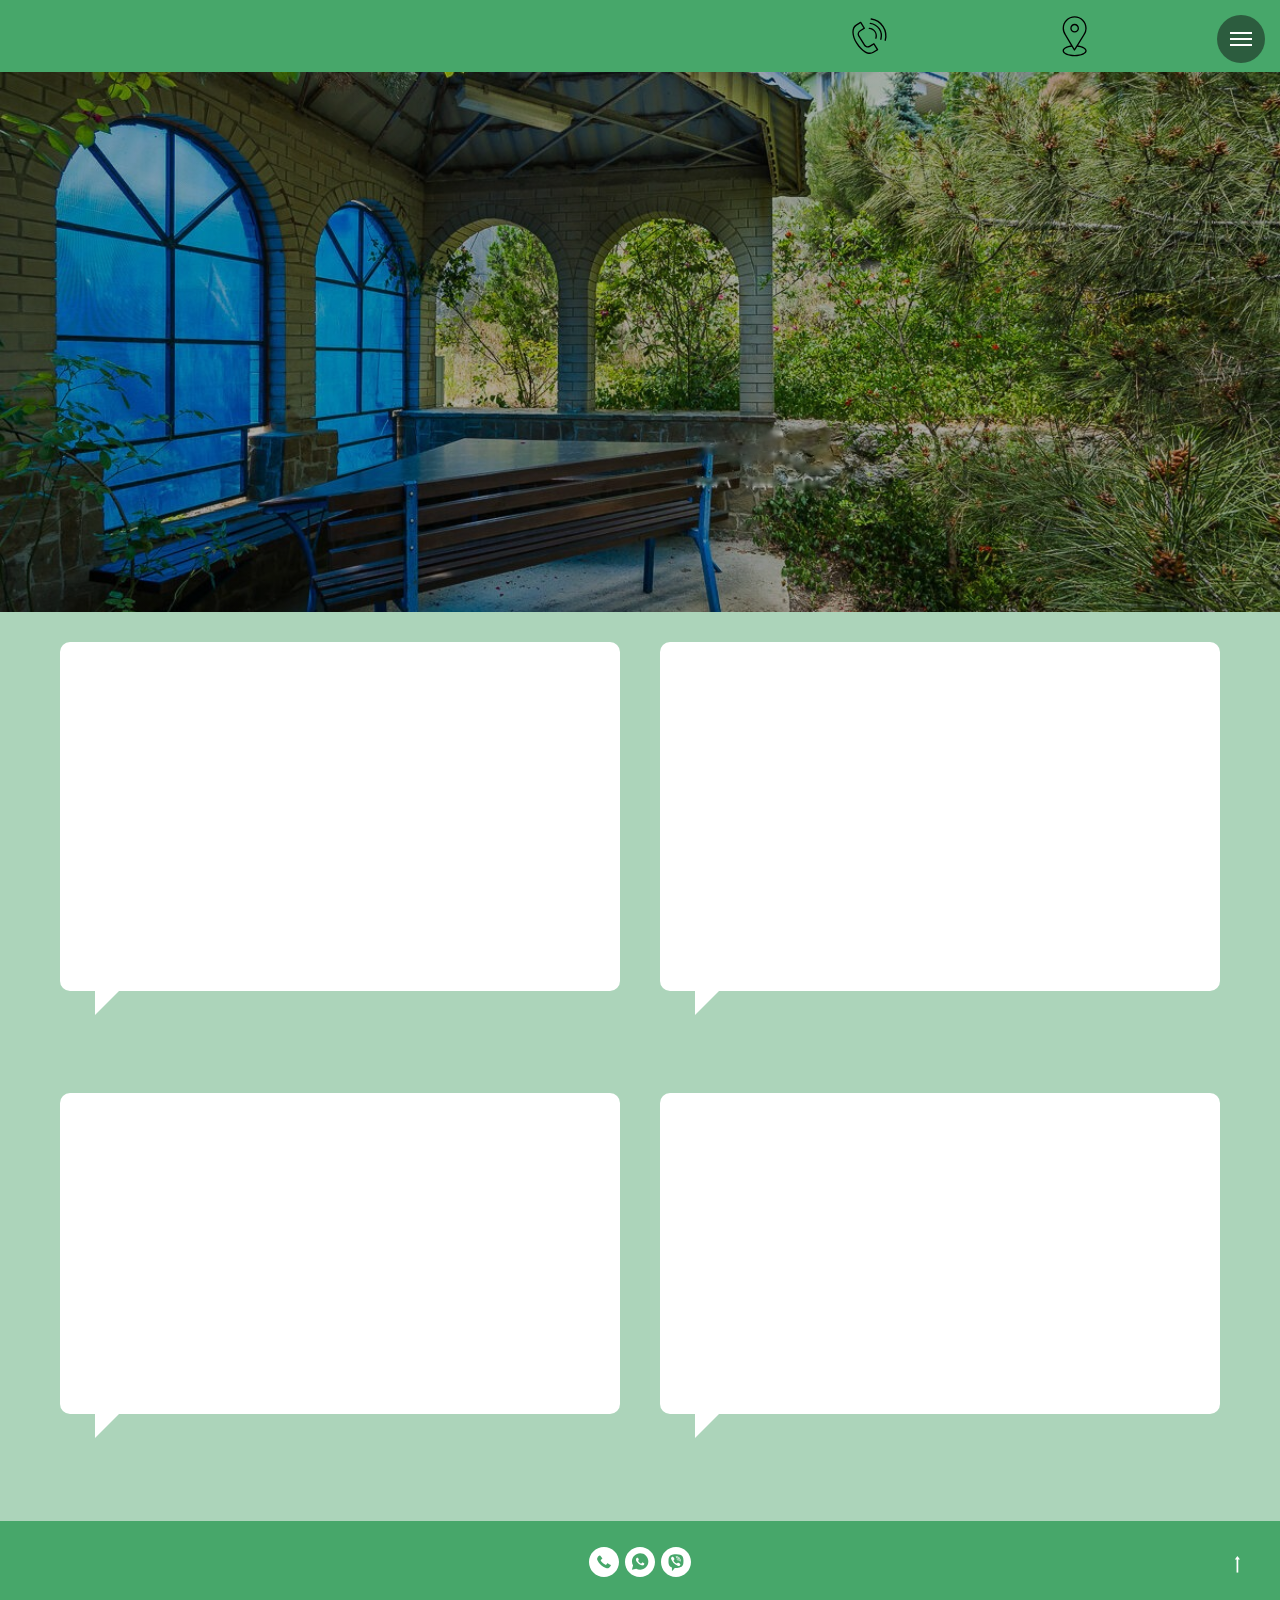
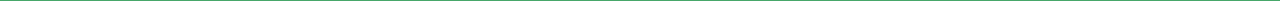
<file: reviews.html>
<!DOCTYPE html>
<html>
<head>
    <meta charset="utf-8"/>
    <meta http-equiv="Content-Type" content="text/html; charset=utf-8"/>
    <meta name="viewport" content="width=device-width, initial-scale=1.0"/> <!--metatextblock--><title>Reviews</title>
    <meta property="og:url" content="reviews"/>
    <meta property="og:title" content="Reviews"/>
    <meta property="og:description" content=""/>
    <meta property="og:type" content="website"/>
    <meta property="og:image" content="images/tild3336-6531-4437-b561-393134313234__-__resize__504x__dsc_0941.jpg"/>
    <link rel="canonical" href="reviews.html"><!--/metatextblock-->
    <meta name="format-detection" content="telephone=no"/>
    <meta http-equiv="x-dns-prefetch-control" content="on">
    <link rel="dns-prefetch" href="https://ws.tildacdn.com">
    <link rel="dns-prefetch" href="https://fonts.tildacdn.com">
    <link rel="shortcut icon" href="images/tildafavicon.ico" type="image/x-icon"/><!-- Assets -->
    <script src="https://neo.tildacdn.com/js/tilda-fallback-1.0.min.js" async charset="utf-8"></script>
    <link rel="stylesheet" href="css/tilda-grid-3.0.min.css" type="text/css" media="all" onerror="this.loaderr='y';"/>
    <link rel="stylesheet" href="css/tilda-blocks-page37900627.min.css?t=1689098284" type="text/css" media="all"
          onerror="this.loaderr='y';"/>
    <link rel="stylesheet" href="css/tilda-cover-1.0.min.css" type="text/css" media="all" onerror="this.loaderr='y';"/>
    <script type="text/javascript">TildaFonts = ["2643", "2645", "2648", "2632"];</script>
    <script type="text/javascript" src="js/tilda-fonts.min.js" charset="utf-8" onerror="this.loaderr='y';"></script>
    <script type="text/javascript">(function (d) {
        if (!d.visibilityState) {
            var s = d.createElement('script');
            s.src = 'js/tilda-polyfill-1.0.min.js';
            d.getElementsByTagName('head')[0].appendChild(s);
        }
    })(document);

    function t_onReady(func) {
        if (document.readyState != 'loading') {
            func();
        } else {
            document.addEventListener('DOMContentLoaded', func);
        }
    }

    function t_onFuncLoad(funcName, okFunc, time) {
        if (typeof window[funcName] === 'function') {
            okFunc();
        } else {
            setTimeout(function () {
                t_onFuncLoad(funcName, okFunc, time);
            }, (time || 100));
        }
    }</script>
    <script src="js/tilda-scripts-3.0.min.js" charset="utf-8" defer onerror="this.loaderr='y';"></script>
    <script src="js/tilda-blocks-page37900627.min.js?t=1689098284" charset="utf-8" async
            onerror="this.loaderr='y';"></script>
    <script src="js/lazyload-1.3.min.js" charset="utf-8" async onerror="this.loaderr='y';"></script>
    <script src="js/tilda-cover-1.0.min.js" charset="utf-8" async onerror="this.loaderr='y';"></script>
    <script src="js/tilda-menu-1.0.min.js" charset="utf-8" async onerror="this.loaderr='y';"></script>
    <script src="js/tilda-skiplink-1.0.min.js" charset="utf-8" async onerror="this.loaderr='y';"></script>
    <script src="js/tilda-events-1.0.min.js" charset="utf-8" async onerror="this.loaderr='y';"></script>
    <script type="text/javascript">window.dataLayer = window.dataLayer || [];</script>
    <script type="text/javascript">(function () {
        if ((/bot|google|yandex|baidu|bing|msn|duckduckbot|teoma|slurp|crawler|spider|robot|crawling|facebook/i.test(navigator.userAgent)) === false && typeof (sessionStorage) != 'undefined' && sessionStorage.getItem('visited') !== 'y' && document.visibilityState) {
            var style = document.createElement('style');
            style.type = 'text/css';
            style.innerHTML = '@media screen and (min-width: 980px) {.t-records {opacity: 0;}.t-records_animated {-webkit-transition: opacity ease-in-out .2s;-moz-transition: opacity ease-in-out .2s;-o-transition: opacity ease-in-out .2s;transition: opacity ease-in-out .2s;}.t-records.t-records_visible {opacity: 1;}}';
            document.getElementsByTagName('head')[0].appendChild(style);

            function t_setvisRecs() {
                var alr = document.querySelectorAll('.t-records');
                Array.prototype.forEach.call(alr, function (el) {
                    el.classList.add("t-records_animated");
                });
                setTimeout(function () {
                    Array.prototype.forEach.call(alr, function (el) {
                        el.classList.add("t-records_visible");
                    });
                    sessionStorage.setItem("visited", "y");
                }, 400);
            }

            document.addEventListener('DOMContentLoaded', t_setvisRecs);
        }
    })();</script>
</head>
<body class="t-body" style="margin:0;"><!--allrecords-->
<div id="allrecords" data-tilda-export="yes" class="t-records" data-hook="blocks-collection-content-node"
     data-tilda-project-id="7521004" data-tilda-page-id="37900627" data-tilda-page-alias="reviews"
     data-tilda-formskey="2ef02ac368e5dc1b03e21b9997521004" data-tilda-lazy="yes"><!--header-->
    <div id="t-header" class="t-records" data-hook="blocks-collection-content-node" data-tilda-project-id="7521004"
         data-tilda-page-id="37894877" data-tilda-page-alias="header"
         data-tilda-formskey="2ef02ac368e5dc1b03e21b9997521004" data-tilda-lazy="yes">
        <div id="rec612264099" class="r t-rec" style=" " data-animationappear="off" data-record-type="821"><!-- t821 -->
            <div id="nav612264099marker"></div>
            <div id="nav612264099" class="t821 t821__positionstatic "
                 style="background-color: rgba(71,167,106,1); height:8vh; " data-bgcolor-hex="#47a76a"
                 data-bgcolor-rgba="rgba(71,167,106,1)" data-navmarker="nav612264099marker" data-appearoffset=""
                 data-bgopacity-two="" data-menushadow="" data-bgopacity="1" data-menu="yes">
                <div class="t821__maincontainer " style="height:8vh;">
                    <div class="t821__leftwrapper" style="">
                        <div class="t821__logo-wrapper t821__logo-wrapper_inlineblock">
                            <div class="t821__logo t-title" field="title" style="font-weight:700;"><span
                                    style="color: rgb(255, 255, 255);">Гостиничный комплекс "Зеленые домики"</span>
                            </div>
                        </div>
                    </div>
                    <div class="t821__rightwrapper" style="">
                        <div class="t821__phone-container" style="">
                            <svg role="presentation" class="t821__phone-icon" width="45px" height="45px" fill="#000000"
                                 xmlns="http://www.w3.org/2000/svg" viewBox="0 0 100.353 100.352">
                                <path d="M39.514 85.637c3.975 2.226 7.89 3.344 11.537 3.344 3.053-.001 5.918-.785 8.468-2.359l9.399-5.798a1.5 1.5 0 0 0 .489-2.065L61.26 65.555a1.502 1.502 0 0 0-2.065-.488l-9.47 5.845c-1.456.898-3.324 1.185-5.121.79-1.797-.396-3.331-1.438-4.209-2.862L27.524 47.981c-1.861-3.016-.923-6.984 2.091-8.845l.001-.001 9.829-6.068a1.5 1.5 0 0 0 .488-2.064l-8.148-13.201a1.498 1.498 0 0 0-2.064-.489L19.9 23.375c-10.946 6.756-10.562 24.491.936 43.129 5.271 8.546 11.905 15.341 18.678 19.133zm-18.037-59.71l8.544-5.273 6.573 10.648-8.553 5.28-.004.003c-4.418 2.731-5.794 8.548-3.065 12.97l12.871 20.858c1.301 2.111 3.531 3.648 6.117 4.218 2.551.559 5.228.136 7.341-1.168l8.193-5.057 6.572 10.65-8.123 5.011c-5.932 3.66-12.499 1.45-16.963-1.049-6.335-3.548-12.583-9.972-17.591-18.09-10.57-17.134-11.356-33.172-1.912-39.001zM49.58 33.552c4.854.287 9.15 2.781 11.788 6.844 2.522 3.872 3.129 8.617 1.664 13.019a1.498 1.498 0 0 0 1.423 1.973c.629 0 1.214-.397 1.423-1.026 1.756-5.274 1.028-10.962-1.995-15.602-3.114-4.798-8.396-7.865-14.126-8.204-.835-.035-1.537.582-1.586 1.409a1.5 1.5 0 0 0 1.409 1.587z"/>
                                <path d="M51.68 22.418c7.86.903 14.837 5.216 19.142 11.831a26.37 26.37 0 0 1 3.242 21.664 1.498 1.498 0 0 0 1.442 1.914 1.5 1.5 0 0 0 1.44-1.086 29.372 29.372 0 0 0-3.61-24.128c-4.794-7.367-12.562-12.169-21.314-13.175-.807-.095-1.566.496-1.661 1.319s.495 1.566 1.319 1.661z"/>
                                <path d="M53.731 12.612A36.328 36.328 0 0 1 79.198 28.8a36.424 36.424 0 0 1 4.633 29.301 1.5 1.5 0 0 0 1.45 1.89c.661 0 1.268-.44 1.447-1.11a39.425 39.425 0 0 0-5.015-31.717A39.329 39.329 0 0 0 54.146 9.641a1.504 1.504 0 0 0-1.692 1.279 1.498 1.498 0 0 0 1.277 1.692z"/>
                            </svg>
                            <span class="t821__text t-descr t-descr_xxs" field="descr" style="font-weight:500;"><a
                                    href="tel:+79787311212"
                                    style="color: rgb(0, 0, 0);"><strong>+7 (978) 731-12-12</strong></a><br/>Светлана</span>
                        </div>
                        <div class="t821__adress-container" style="">
                            <svg role="presentation" class="t821__adress-icon" width="45px" height="45px" fill="#000000"
                                 xmlns="http://www.w3.org/2000/svg" viewBox="0 0 100.353 100.352">
                                <path d="M58.23 69.992l14.993-24.108c.049-.078.09-.16.122-.245a26.697 26.697 0 0 0 3.956-13.969c0-14.772-12.018-26.79-26.79-26.79S23.72 16.898 23.72 31.67c0 4.925 1.369 9.75 3.96 13.975.03.074.065.146.107.216l14.455 24.191c-11.221 1.586-18.6 6.2-18.6 11.797 0 6.935 11.785 12.366 26.829 12.366S77.3 88.783 77.3 81.849c.001-5.623-7.722-10.34-19.07-11.857zM30.373 44.294A23.708 23.708 0 0 1 26.72 31.67c0-13.118 10.672-23.79 23.791-23.79 13.118 0 23.79 10.672 23.79 23.79 0 4.457-1.263 8.822-3.652 12.624-.05.08-.091.163-.124.249L54.685 70.01c-.238.365-.285.448-.576.926l-4 6.432-19.602-32.804a1.508 1.508 0 0 0-.134-.27zm20.099 46.921c-14.043 0-23.829-4.937-23.829-9.366 0-4.02 7.37-7.808 17.283-8.981l4.87 8.151c.269.449.751.726 1.274.73h.013c.518 0 1-.268 1.274-.708l5.12-8.232C66.548 73.9 74.3 77.784 74.3 81.849c.001 4.43-9.785 9.366-23.828 9.366z"/>
                                <path d="M60.213 31.67c0-5.371-4.37-9.741-9.741-9.741s-9.741 4.37-9.741 9.741 4.37 9.741 9.741 9.741c5.371 0 9.741-4.37 9.741-9.741zm-16.482 0c0-3.717 3.024-6.741 6.741-6.741s6.741 3.024 6.741 6.741-3.023 6.741-6.741 6.741-6.741-3.024-6.741-6.741z"/>
                            </svg>
                            <span class="t821__text t-descr t-descr_xxs" field="text" style="font-weight:500;"><strong>Курортное</strong><br/>ул. Курортная, 1 М</span>
                        </div>
                    </div>
                </div>
            </div>
            <style>@media screen and (max-width: 640px) {
                #rec612264099 .t821__logo-wrapper_inlineblock {
                    margin-bottom: 0px;
                }
            }</style>
            <script>t_onReady(function () {
                t_onFuncLoad('t821_init', function () {
                    t821_init('612264099');
                });
            });</script>
            <style>#rec612264099 .t-menu__link-item {
            }

            @supports (overflow:-webkit-marquee) and (justify-content:inherit) {
                #rec612264099 .t-menu__link-item,
                #rec612264099 .t-menu__link-item.t-active {
                    opacity: 1 !important;
                }
            }</style>
            <!--[if IE 8]>
            <style>#rec612264099 .t821 {
                filter: progid:DXImageTransform.Microsoft.gradient(startColorStr='#D947a76a', endColorstr='#D947a76a');
            }</style><![endif]--></div>
        <div id="rec612263841" class="r t-rec t-rec_pt_0 t-rec_pb_0" style="padding-top:0px;padding-bottom:0px; "
             data-animationappear="off" data-record-type="450">
            <div class="t450__menu__content "
                 style="top:15px; " data-menu="yes" data-appearoffset="" data-hideoffset=""
            >
                <div class="t450__burger_container t450__small ">
                    <div class="t450__burger_bg t450__burger_cirqle"
                         style="; opacity:0.50;"></div>
                    <button type="button" class="t-menuburger t-menuburger_first t-menuburger__small"><span
                            style="background-color:#ffffff;"></span><span
                            style="background-color:#ffffff;"></span><span
                            style="background-color:#ffffff;"></span><span style="background-color:#ffffff;"></span>
                    </button>
                    <script>function t_menuburger_init(recid) {
                        var rec = document.querySelector('#rec' + recid);
                        if (!rec) return;
                        var burger = rec.querySelector('.t-menuburger');
                        if (!burger) return;
                        var isSecondStyle = burger.classList.contains('t-menuburger_second');
                        if (isSecondStyle && !window.isMobile && !('ontouchend' in document)) {
                            burger.addEventListener('mouseenter', function () {
                                if (burger.classList.contains('t-menuburger-opened')) return;
                                burger.classList.remove('t-menuburger-unhovered');
                                burger.classList.add('t-menuburger-hovered');
                            });
                            burger.addEventListener('mouseleave', function () {
                                if (burger.classList.contains('t-menuburger-opened')) return;
                                burger.classList.remove('t-menuburger-hovered');
                                burger.classList.add('t-menuburger-unhovered');
                                setTimeout(function () {
                                    burger.classList.remove('t-menuburger-unhovered');
                                }, 300);
                            });
                        }
                        burger.addEventListener('click', function () {
                            if (!burger.closest('.tmenu-mobile') &&
                                !burger.closest('.t450__burger_container') &&
                                !burger.closest('.t466__container') &&
                                !burger.closest('.t204__burger')) {
                                burger.classList.toggle('t-menuburger-opened');
                                burger.classList.remove('t-menuburger-unhovered');
                            }
                        });
                        var menu = rec.querySelector('[data-menu="yes"]');
                        if (!menu) return;
                        var menuLinks = menu.querySelectorAll('.t-menu__link-item');
                        var submenuClassList = ['t978__menu-link_hook', 't978__tm-link', 't966__tm-link', 't794__tm-link', 't-menusub__target-link'];
                        Array.prototype.forEach.call(menuLinks, function (link) {
                            link.addEventListener('click', function () {
                                var isSubmenuHook = submenuClassList.some(function (submenuClass) {
                                    return link.classList.contains(submenuClass);
                                });
                                if (isSubmenuHook) return;
                                burger.classList.remove('t-menuburger-opened');
                            });
                        });
                        menu.addEventListener('clickedAnchorInTooltipMenu', function () {
                            burger.classList.remove('t-menuburger-opened');
                        });
                    }

                    t_onReady(function () {
                        t_onFuncLoad('t_menuburger_init', function () {
                            t_menuburger_init('612263841');
                        });
                    });</script>
                    <style>.t-menuburger {
                        position: relative;
                        flex-shrink: 0;
                        width: 28px;
                        height: 20px;
                        padding: 0;
                        border: none;
                        background-color: transparent;
                        outline: none;
                        -webkit-transform: rotate(0deg);
                        transform: rotate(0deg);
                        transition: transform .5s ease-in-out;
                        cursor: pointer;
                        z-index: 999;
                    }

                    /*---menu burger lines---*/
                    .t-menuburger span {
                        display: block;
                        position: absolute;
                        width: 100%;
                        opacity: 1;
                        left: 0;
                        -webkit-transform: rotate(0deg);
                        transform: rotate(0deg);
                        transition: .25s ease-in-out;
                        height: 3px;
                        background-color: #000;
                    }

                    .t-menuburger span:nth-child(1) {
                        top: 0px;
                    }

                    .t-menuburger span:nth-child(2),
                    .t-menuburger span:nth-child(3) {
                        top: 8px;
                    }

                    .t-menuburger span:nth-child(4) {
                        top: 16px;
                    }

                    /*menu burger big*/
                    .t-menuburger__big {
                        width: 42px;
                        height: 32px;
                    }

                    .t-menuburger__big span {
                        height: 5px;
                    }

                    .t-menuburger__big span:nth-child(2),
                    .t-menuburger__big span:nth-child(3) {
                        top: 13px;
                    }

                    .t-menuburger__big span:nth-child(4) {
                        top: 26px;
                    }

                    /*menu burger small*/
                    .t-menuburger__small {
                        width: 22px;
                        height: 14px;
                    }

                    .t-menuburger__small span {
                        height: 2px;
                    }

                    .t-menuburger__small span:nth-child(2),
                    .t-menuburger__small span:nth-child(3) {
                        top: 6px;
                    }

                    .t-menuburger__small span:nth-child(4) {
                        top: 12px;
                    }

                    /*menu burger opened*/
                    .t-menuburger-opened span:nth-child(1) {
                        top: 8px;
                        width: 0%;
                        left: 50%;
                    }

                    .t-menuburger-opened span:nth-child(2) {
                        -webkit-transform: rotate(45deg);
                        transform: rotate(45deg);
                    }

                    .t-menuburger-opened span:nth-child(3) {
                        -webkit-transform: rotate(-45deg);
                        transform: rotate(-45deg);
                    }

                    .t-menuburger-opened span:nth-child(4) {
                        top: 8px;
                        width: 0%;
                        left: 50%;
                    }

                    .t-menuburger-opened.t-menuburger__big span:nth-child(1) {
                        top: 6px;
                    }

                    .t-menuburger-opened.t-menuburger__big span:nth-child(4) {
                        top: 18px;
                    }

                    .t-menuburger-opened.t-menuburger__small span:nth-child(1),
                    .t-menuburger-opened.t-menuburger__small span:nth-child(4) {
                        top: 6px;
                    }

                    /*---menu burger first style---*/
                    @media (hover), (min-width: 0\0
                    ) {
                        .t-menuburger_first:hover span:nth-child(1) {
                            transform: translateY(1px);
                        }

                        .t-menuburger_first:hover span:nth-child(4) {
                            transform: translateY(-1px);
                        }

                        .t-menuburger_first.t-menuburger__big:hover span:nth-child(1) {
                            transform: translateY(3px);
                        }

                        .t-menuburger_first.t-menuburger__big:hover span:nth-child(4) {
                            transform: translateY(-3px);
                        }
                    }

                    /*---menu burger second style---*/
                    .t-menuburger_second span:nth-child(2),
                    .t-menuburger_second span:nth-child(3) {
                        width: 80%;
                        left: 20%;
                        right: 0;
                    }

                    @media (hover), (min-width: 0\0
                    ) {
                        .t-menuburger_second.t-menuburger-hovered span:nth-child(2),
                        .t-menuburger_second.t-menuburger-hovered span:nth-child(3) {
                            animation: t-menuburger-anim 0.3s ease-out normal forwards;
                        }

                        .t-menuburger_second.t-menuburger-unhovered span:nth-child(2),
                        .t-menuburger_second.t-menuburger-unhovered span:nth-child(3) {
                            animation: t-menuburger-anim2 0.3s ease-out normal forwards;
                        }
                    }

                    .t-menuburger_second.t-menuburger-opened span:nth-child(2),
                    .t-menuburger_second.t-menuburger-opened span:nth-child(3) {
                        left: 0;
                        right: 0;
                        width: 100% !important;
                    }

                    /*---menu burger third style---*/
                    .t-menuburger_third span:nth-child(4) {
                        width: 70%;
                        left: unset;
                        right: 0;
                    }

                    @media (hover), (min-width: 0\0
                    ) {
                        .t-menuburger_third:not(.t-menuburger-opened):hover span:nth-child(4) {
                            width: 100%;
                        }
                    }

                    .t-menuburger_third.t-menuburger-opened span:nth-child(4) {
                        width: 0 !important;
                        right: 50%;
                    }

                    /*---menu burger fourth style---*/
                    .t-menuburger_fourth {
                        height: 12px;
                    }

                    .t-menuburger_fourth.t-menuburger__small {
                        height: 8px;
                    }

                    .t-menuburger_fourth.t-menuburger__big {
                        height: 18px;
                    }

                    .t-menuburger_fourth span:nth-child(2),
                    .t-menuburger_fourth span:nth-child(3) {
                        top: 4px;
                        opacity: 0;
                    }

                    .t-menuburger_fourth span:nth-child(4) {
                        top: 8px;
                    }

                    .t-menuburger_fourth.t-menuburger__small span:nth-child(2),
                    .t-menuburger_fourth.t-menuburger__small span:nth-child(3) {
                        top: 3px;
                    }

                    .t-menuburger_fourth.t-menuburger__small span:nth-child(4) {
                        top: 6px;
                    }

                    .t-menuburger_fourth.t-menuburger__small span:nth-child(2),
                    .t-menuburger_fourth.t-menuburger__small span:nth-child(3) {
                        top: 3px;
                    }

                    .t-menuburger_fourth.t-menuburger__small span:nth-child(4) {
                        top: 6px;
                    }

                    .t-menuburger_fourth.t-menuburger__big span:nth-child(2),
                    .t-menuburger_fourth.t-menuburger__big span:nth-child(3) {
                        top: 6px;
                    }

                    .t-menuburger_fourth.t-menuburger__big span:nth-child(4) {
                        top: 12px;
                    }

                    @media (hover), (min-width: 0\0
                    ) {
                        .t-menuburger_fourth:not(.t-menuburger-opened):hover span:nth-child(1) {
                            transform: translateY(1px);
                        }

                        .t-menuburger_fourth:not(.t-menuburger-opened):hover span:nth-child(4) {
                            transform: translateY(-1px);
                        }

                        .t-menuburger_fourth.t-menuburger__big:not(.t-menuburger-opened):hover span:nth-child(1) {
                            transform: translateY(3px);
                        }

                        .t-menuburger_fourth.t-menuburger__big:not(.t-menuburger-opened):hover span:nth-child(4) {
                            transform: translateY(-3px);
                        }
                    }

                    .t-menuburger_fourth.t-menuburger-opened span:nth-child(1),
                    .t-menuburger_fourth.t-menuburger-opened span:nth-child(4) {
                        top: 4px;
                    }

                    .t-menuburger_fourth.t-menuburger-opened span:nth-child(2),
                    .t-menuburger_fourth.t-menuburger-opened span:nth-child(3) {
                        opacity: 1;
                    }

                    /*---menu burger animations---*/
                    @keyframes t-menuburger-anim {
                        0% {
                            width: 80%;
                            left: 20%;
                            right: 0;
                        }
                        50% {
                            width: 100%;
                            left: 0;
                            right: 0;
                        }
                        100% {
                            width: 80%;
                            left: 0;
                            right: 20%;
                        }
                    }

                    @keyframes t-menuburger-anim2 {
                        0% {
                            width: 80%;
                            left: 0;
                        }
                        50% {
                            width: 100%;
                            right: 0;
                            left: 0;
                        }
                        100% {
                            width: 80%;
                            left: 20%;
                            right: 0;
                        }
                    }</style>
                </div>
            </div><!-- t450 -->
            <div id="nav612263841marker"></div>
            <div class="t450__overlay">
                <div class="t450__overlay_bg"
                     style="background-color:#acd4ba; "></div>
            </div>
            <div id="nav612263841" class="t450 " data-tooltip-hook="#menuopen"
                 style="max-width: 260px;background-color: #47a76a;">
                <button type="button"
                        class="t450__close-button t450__close t450_opened "
                        style="background-color: #47a76a;"
                        aria-label="Закрыть меню">
                    <div class="t450__close_icon"><span style="background-color:#ffffff;"></span><span
                            style="background-color:#ffffff;"></span><span
                            style="background-color:#ffffff;"></span><span style="background-color:#ffffff;"></span>
                    </div>
                </button>
                <div class="t450__container t-align_left">
                    <div class="t450__top">
                        <nav class="t450__menu"
                             aria-label="Основная навигация">
                            <ul role="list" class="t450__list t-menu__list">
                                <li class="t450__list_item"
                                ><a class="t-menu__link-item "
                                    href="index.html" data-menu-submenu-hook="" data-menu-item-number="1"
                                    style="color:#ffffff;font-size:24px;">Главная</a></li>
                                <li class="t450__list_item"
                                ><a class="t-menu__link-item "
                                    href="rooms.html" data-menu-submenu-hook="" data-menu-item-number="2"
                                    style="color:#ffffff;font-size:24px;">Номера</a></li>
                                <li class="t450__list_item"
                                ><a class="t-menu__link-item "
                                    href="additional_services.html" data-menu-submenu-hook="" data-menu-item-number="3"
                                    style="color:#ffffff;font-size:24px;">Доп услуги</a></li>
                                <li class="t450__list_item"
                                ><a class="t-menu__link-item "
                                    href="gallery.html" data-menu-submenu-hook="" data-menu-item-number="4"
                                    style="color:#ffffff;font-size:24px;">Галерея</a></li>
                                <li class="t450__list_item"
                                ><a class="t-menu__link-item "
                                    href="contacts.html" data-menu-submenu-hook="" data-menu-item-number="5"
                                    style="color:#ffffff;font-size:24px;">Контакты</a></li>
                                <li class="t450__list_item"
                                ><a class="t-menu__link-item "
                                    href="reviews.html" data-menu-submenu-hook="" data-menu-item-number="6"
                                    style="color:#ffffff;font-size:24px;">Отзывы</a></li>
                                <li class="t450__list_item"
                                ><a class="t-menu__link-item "
                                    href="rools.html" data-menu-submenu-hook="" data-menu-item-number="7"
                                    style="color:#ffffff;font-size:24px;">Правила</a></li>
                            </ul>
                        </nav>
                    </div>
                    <div class="t450__rightside">
                        <div class="t450__rightcontainer">
                            <div class="t450__right_descr t-descr t-descr_xs" field="descr" style="">Всегда рады новой
                                встрече!
                            </div>
                            <div class="t450__right_social_links">
                                <div class="t-sociallinks">
                                    <div class="t-sociallinks__wrapper"><!-- new soclinks -->
                                        <div class="t-sociallinks__item t-sociallinks__item_phone"><a
                                                href="tel:+7 (978) 731-12-12" target="_blank" rel="nofollow"
                                                style="width: 30px; height: 30px;">
                                            <svg class="t-sociallinks__svg" width=30px height=30px viewBox="0 0 100 100"
                                                 fill="none" xmlns="http://www.w3.org/2000/svg">
                                                <path fill-rule="evenodd" clip-rule="evenodd"
                                                      d="M50 100C77.6142 100 100 77.6142 100 50C100 22.3858 77.6142 0 50 0C22.3858 0 0 22.3858 0 50C0 77.6142 22.3858 100 50 100ZM32.3668 30.3616C33.8958 28.835 34.6798 28.1875 35.1534 28.0601C35.715 27.909 36.2052 28.0405 36.7168 28.4797C37.1497 28.8512 38.2438 29.9713 38.9927 30.8096C41.1931 33.2729 43.8747 36.6359 44.2503 37.4031C44.3639 37.6353 44.375 37.701 44.3558 38.0323C44.3204 38.643 44.196 38.8343 43.3793 39.5344C42.0767 40.6509 40.0803 42.739 39.3824 43.7149C38.9257 44.3535 38.9126 44.7536 39.3248 45.483C39.675 46.1027 41.378 48.345 42.5783 49.7667C44.5875 52.1467 46.9159 54.3696 49.1773 56.0669C50.8579 57.3283 53.2214 58.7821 54.8035 59.5275C55.9343 60.0603 56.2878 60.0303 57.0122 59.3401C57.7069 58.6782 58.5246 57.6102 59.8946 55.5759C60.3408 54.9132 60.7739 54.3136 60.857 54.2434C61.1104 54.0293 61.3967 53.9282 61.8141 53.9055C62.0813 53.891 62.2608 53.9062 62.4057 53.9555C62.6843 54.0504 63.4107 54.5045 66.36 56.4276C67.7285 57.32 69.2454 58.3032 69.7309 58.6125C72.4818 60.3651 72.7871 60.6005 72.9291 61.0781C73.1185 61.7157 72.9605 62.1254 72.063 63.3233C70.9487 64.8107 69.0734 66.8197 67.674 68.0252C66.5388 69.0032 65.0797 69.9865 63.6409 70.743L63.0188 71.0701L62.389 71.0696C60.5532 71.0685 58.822 70.7024 56.1724 69.7552C49.967 67.5366 44.465 64.2895 39.647 60.0025C38.7431 59.1981 36.6429 57.0816 35.8606 56.1866C33.2537 53.2039 31.2905 50.2948 29.5948 46.9021C28.373 44.4575 27.2502 41.6203 27.0609 40.4995C26.7835 38.8572 27.4592 36.7086 28.9757 34.4108C29.8832 33.0359 30.8773 31.8488 32.3668 30.3616V30.3616Z"
                                                      fill="#ffffff"/>
                                            </svg>
                                        </a></div>
                                        <div class="t-sociallinks__item t-sociallinks__item_whatsapp"><a
                                                href="https://wa.me/79787311212" target="_blank" rel="nofollow"
                                                style="width: 30px; height: 30px;">
                                            <svg class="t-sociallinks__svg" width=30px height=30px viewBox="0 0 100 100"
                                                 fill="none" xmlns="http://www.w3.org/2000/svg">
                                                <path fill-rule="evenodd" clip-rule="evenodd"
                                                      d="M50 100C77.6142 100 100 77.6142 100 50C100 22.3858 77.6142 0 50 0C22.3858 0 0 22.3858 0 50C0 77.6142 22.3858 100 50 100ZM69.7626 28.9928C64.6172 23.841 57.7739 21.0027 50.4832 21C35.4616 21 23.2346 33.2252 23.2292 48.2522C23.2274 53.0557 24.4823 57.7446 26.8668 61.8769L23 76L37.4477 72.2105C41.4282 74.3822 45.9107 75.5262 50.4714 75.528H50.4823C65.5029 75.528 77.7299 63.301 77.7363 48.2749C77.7408 40.9915 74.9089 34.1446 69.7626 28.9928ZM62.9086 53.9588C62.2274 53.6178 58.8799 51.9708 58.2551 51.7435C57.6313 51.5161 57.1766 51.4024 56.7228 52.0845C56.269 52.7666 54.964 54.2998 54.5666 54.7545C54.1692 55.2092 53.7718 55.2656 53.0915 54.9246C52.9802 54.8688 52.8283 54.803 52.6409 54.7217C51.6819 54.3057 49.7905 53.4855 47.6151 51.5443C45.5907 49.7382 44.2239 47.5084 43.8265 46.8272C43.4291 46.1452 43.7837 45.7769 44.1248 45.4376C44.3292 45.2338 44.564 44.9478 44.7987 44.662C44.9157 44.5194 45.0328 44.3768 45.146 44.2445C45.4345 43.9075 45.56 43.6516 45.7302 43.3049C45.7607 43.2427 45.7926 43.1776 45.8272 43.1087C46.0545 42.654 45.9409 42.2565 45.7708 41.9155C45.6572 41.6877 45.0118 40.1167 44.4265 38.6923C44.1355 37.984 43.8594 37.3119 43.671 36.8592C43.1828 35.687 42.6883 35.69 42.2913 35.6924C42.2386 35.6928 42.1876 35.6931 42.1386 35.6906C41.7421 35.6706 41.2874 35.667 40.8336 35.667C40.3798 35.667 39.6423 35.837 39.0175 36.5191C38.9773 36.5631 38.9323 36.6111 38.8834 36.6633C38.1738 37.4209 36.634 39.0648 36.634 42.2002C36.634 45.544 39.062 48.7748 39.4124 49.2411L39.415 49.2444C39.4371 49.274 39.4767 49.3309 39.5333 49.4121C40.3462 50.5782 44.6615 56.7691 51.0481 59.5271C52.6732 60.2291 53.9409 60.6475 54.9303 60.9612C56.5618 61.4796 58.046 61.4068 59.22 61.2313C60.5286 61.0358 63.2487 59.5844 63.8161 57.9938C64.3836 56.4033 64.3836 55.0392 64.2136 54.7554C64.0764 54.5258 63.7545 54.3701 63.2776 54.1395C63.1633 54.0843 63.0401 54.0247 62.9086 53.9588Z"
                                                      fill="#ffffff"/>
                                            </svg>
                                        </a></div>
                                        <div class="t-sociallinks__item t-sociallinks__item_viber"><a
                                                href="viber://chat?number=%2B7 (978) 731-12-12" target="_blank"
                                                rel="nofollow" style="width: 30px; height: 30px;">
                                            <svg class="t-sociallinks__svg" width=30px height=30px viewBox="0 0 100 100"
                                                 fill="none" xmlns="http://www.w3.org/2000/svg">
                                                <path fill-rule="evenodd" clip-rule="evenodd"
                                                      d="M50 100c27.614 0 50-22.386 50-50S77.614 0 50 0 0 22.386 0 50s22.386 50 50 50Zm19.546-71.18c-1.304-1.184-6.932-4.72-18.674-4.772 0 0-13.905-.913-20.655 5.2-3.757 3.71-5.022 9.226-5.161 15.957l-.016.691c-.156 6.885-.433 19.013 11.47 22.32l-.053 10.386c0 .587.093.988.428 1.071.241.059.602-.066.91-.372 1.968-1.978 8.271-9.582 8.271-9.582 8.457.553 15.186-1.117 15.91-1.354.17-.054.415-.111.72-.183 2.752-.641 10.37-2.417 11.776-13.773 1.613-13.003-.594-21.88-4.926-25.589ZM48.664 31.51a.908.908 0 0 1 .914-.901c4.585.032 8.468 1.56 11.584 4.597 3.146 3.067 4.696 7.24 4.736 12.404a.908.908 0 1 1-1.815.013c-.037-4.79-1.461-8.458-4.188-11.117-2.757-2.688-6.18-4.053-10.33-4.082a.908.908 0 0 1-.9-.914Zm2.374 2.932a1.15 1.15 0 1 0-.168 2.294c2.918.213 5.067 1.184 6.597 2.854 1.541 1.684 2.304 3.784 2.248 6.389a1.15 1.15 0 0 0 2.3.05c.067-3.133-.87-5.826-2.851-7.992-2.01-2.193-4.758-3.349-8.126-3.595Zm1.156 4.454a.908.908 0 1 0-.095 1.812c1.335.07 2.223.458 2.8 1.054.58.6.964 1.535 1.033 2.936a.908.908 0 0 0 1.813-.09c-.083-1.677-.558-3.09-1.542-4.108-.987-1.021-2.368-1.519-4.009-1.604Zm1.805 15.633c-.594.732-1.698.64-1.698.64-8.066-2.06-10.224-10.23-10.224-10.23s-.097-1.104.638-1.698l1.458-1.158c.722-.557 1.183-1.908.448-3.228a34.125 34.125 0 0 0-1.839-2.881c-.641-.877-2.136-2.671-2.142-2.677-.72-.85-1.78-1.048-2.898-.466a.045.045 0 0 0-.012.003l-.011.003a12.062 12.062 0 0 0-2.986 2.432c-.69.833-1.085 1.65-1.185 2.45a1.57 1.57 0 0 0-.022.357c-.003.354.05.706.16 1.042l.038.026c.348 1.236 1.22 3.296 3.114 6.731a40.117 40.117 0 0 0 3.735 5.654c.703.89 1.456 1.74 2.256 2.543l.029.03.057.056.085.086.086.085.086.086a29.64 29.64 0 0 0 2.543 2.255 40.072 40.072 0 0 0 5.655 3.736c3.433 1.894 5.495 2.766 6.73 3.114l.026.038c.336.11.688.164 1.041.16.12.006.24-.001.358-.022.802-.095 1.618-.49 2.448-1.184a.032.032 0 0 0 .007-.004.101.101 0 0 0 .003-.004l.012-.008a12.09 12.09 0 0 0 2.41-2.97l.003-.01a.054.054 0 0 0 .002-.013c.583-1.117.385-2.177-.47-2.899l-.189-.154c-.484-.4-1.783-1.47-2.487-1.988a34.12 34.12 0 0 0-2.879-1.838c-1.32-.736-2.669-.275-3.228.448L54 54.528Z"
                                                      fill="#ffffff"/>
                                            </svg>
                                        </a></div><!-- /new soclinks --></div>
                                </div>
                            </div>
                        </div>
                    </div>
                </div>
            </div>
            <script>t_onReady(function () {
                var rec = document.querySelector('#rec612263841');
                if (!rec) return;
                rec.setAttribute('data-animationappear', 'off');
                rec.style.opacity = 1;
                t_onFuncLoad('t450_initMenu', function () {
                    t450_initMenu('612263841');
                });
            });</script>
            <style>#rec612263841 .t-menu__link-item {
            }

            @supports (overflow:-webkit-marquee) and (justify-content:inherit) {
                #rec612263841 .t-menu__link-item,
                #rec612263841 .t-menu__link-item.t-active {
                    opacity: 1 !important;
                }
            }</style>
        </div>
    </div><!--/header-->
    <div id="rec615095378" class="r t-rec" style=" " data-animationappear="off" data-record-type="360"><!-- T360 -->
        <style>@media screen and (min-width: 980px) {
            .t-records {
                opacity: 0;
            }

            .t-records_animated {
                -webkit-transition: opacity ease-in-out 2s;
                -moz-transition: opacity ease-in-out 2s;
                -o-transition: opacity ease-in-out 2s;
                transition: opacity ease-in-out 2s;
            }

            .t-records.t-records_visible,
            .t-records .t-records {
                opacity: 1;
            }
        }</style>
        <script>t_onReady(function () {
            var allRecords = document.querySelector('.t-records');
            window.addEventListener('pageshow', function (event) {
                if (event.persisted) {
                    allRecords.classList.add('t-records_visible');
                }
            });
            var rec = document.querySelector('#rec615095378');
            if (!rec) return;
            rec.setAttribute('data-animationappear', 'off');
            rec.style.opacity = '1';
            allRecords.classList.add('t-records_animated');
            setTimeout(function () {
                allRecords.classList.add('t-records_visible');
            }, 200);
        });</script>
        <script>t_onReady(function () {
            var selects = 'button:not(.t-submit):not(.t835__btn_next):not(.t835__btn_prev):not(.t835__btn_result):not(.t862__btn_next):not(.t862__btn_prev):not(.t862__btn_result):not(.t854__news-btn):not(.t862__btn_next),' +
                'a:not([href*="#"]):not(.carousel-control):not(.t-carousel__control):not(.t807__btn_reply):not([href^="#price"]):not([href^="javascript"]):not([href^="mailto"]):not([href^="tel"]):not([href^="link_sub"]):not(.js-feed-btn-show-more):not(.t367__opener):not([href^="https://www.dropbox.com/"])';
            var elements = document.querySelectorAll(selects);
            Array.prototype.forEach.call(elements, function (element) {
                if (element.getAttribute('data-menu-submenu-hook')) return;
                element.addEventListener('click', function (event) {
                    var goTo = this.getAttribute('href');
                    if (goTo !== null) {
                        var ctrl = event.ctrlKey;
                        var cmd = event.metaKey && navigator.platform.indexOf('Mac') !== -1;
                        if (!ctrl && !cmd) {
                            var target = this.getAttribute('target');
                            if (target !== '_blank') {
                                event.preventDefault();
                                var allRecords = document.querySelector('.t-records');
                                if (allRecords) {
                                    allRecords.classList.remove('t-records_visible');
                                }
                                setTimeout(function () {
                                    window.location = goTo;
                                }, 500);
                            }
                        }
                    }
                });
            });
        });</script>
        <style>.t360__bar {
            background-color: #47a76a;
        }</style>
        <script>t_onReady(function () {
            var isSafari = /Safari/.test(navigator.userAgent) && /Apple Computer/.test(navigator.vendor);
            if (!isSafari) {
                document.body.insertAdjacentHTML('beforeend', '<div class="t360__progress"><div class="t360__bar"></div></div>');
                setTimeout(function () {
                    var bar = document.querySelector('.t360__bar');
                    if (bar) bar.classList.add('t360__barprogress');
                }, 10);
            }
        });
        window.addEventListener('load', function () {
            var bar = document.querySelector('.t360__bar');
            if (!bar) return;
            bar.classList.remove('t360__barprogress');
            bar.classList.add('t360__barprogressfinished');
            setTimeout(function () {
                bar.classList.add('t360__barprogresshidden');
            }, 20);
            setTimeout(function () {
                var progress = document.querySelector('.t360__progress');
                if (progress) progress.style.display = 'none';
            }, 500);
        });</script>
    </div>
    <div id="rec612367561" class="r t-rec" style=" " data-animationappear="off" data-record-type="18"><!-- cover -->
        <div class="t-cover"
             id="recorddiv612367561"
             bgimgfield="img"
             style="height:60vh; background-image:url('images/tild3336-6531-4437-b561-393134313234__-__resize__20x__dsc_0941.jpg');"
        >
            <div class="t-cover__carrier" id="coverCarry612367561" data-content-cover-id="612367561"
                 data-content-cover-bg="images/tild3336-6531-4437-b561-393134313234__dsc_0941.jpg"
                 data-display-changed="true" data-content-cover-height="60vh" data-content-cover-parallax=""
                 style="height:60vh;background-attachment:scroll; " itemscope itemtype="http://schema.org/ImageObject">
                <meta itemprop="image" content="images/tild3336-6531-4437-b561-393134313234__dsc_0941.jpg">
            </div>
            <div class="t-cover__filter"
                 style="height:60vh;background-image: -moz-linear-gradient(top, rgba(0,0,0,0.30), rgba(0,0,0,0.30));background-image: -webkit-linear-gradient(top, rgba(0,0,0,0.30), rgba(0,0,0,0.30));background-image: -o-linear-gradient(top, rgba(0,0,0,0.30), rgba(0,0,0,0.30));background-image: -ms-linear-gradient(top, rgba(0,0,0,0.30), rgba(0,0,0,0.30));background-image: linear-gradient(top, rgba(0,0,0,0.30), rgba(0,0,0,0.30));filter: progid:DXImageTransform.Microsoft.gradient(startColorStr='#b2000000', endColorstr='#b2000000');"></div>
            <div class="t-container">
                <div class="t-col t-col_12 ">
                    <div class="t-cover__wrapper t-valign_middle" style="height:60vh;">
                        <div class="t001 t-align_center">
                            <div class="t001__wrapper" data-hook-content="covercontent">
                                <div class="t001__title t-title t-title_xl" style="" field="title">ОТЗЫВЫ</div>
                                <span class="space"></span></div>
                        </div>
                    </div>
                </div>
            </div>
        </div>
    </div>
    <div id="rec612364935" class="r t-rec t-rec_pt_30 t-rec_pb_30"
         style="padding-top:30px;padding-bottom:30px;background-color:#acd4ba; " data-record-type="529"
         data-bg-color="#acd4ba"><!-- t529 -->
        <div class="t529">
            <ul role="list" class="t529__container t-container">
                <li class="t529__col t-col t-col_6 t-list__item"
                    style="margin-top:25px;">
                    <div class="t529__bubble t529__bubble_left" style=" ">
                        <div class="t529__text t-text t-text_sm" field="li_text__1478014691630" style=" ">Отдыхаем в
                            Зеленых домиках с 2014 года. Лучше места в п. Курортное не найти. В номерах есть все
                            необходимое: кухня, санузел, вид на море!!! все новое, чистое, не придраться. Территория
                            ухоженная, беседки для отдыха, мангал-зона, пруд с рыбками, виноградники, сосны!!!Если лень
                            готовить, то всегда можно заказать завтра, обед, ужин ( очень вкусно!!!).<br/>Огромное
                            спасибо хозяевам Светлане, Наталье Ивановне и Валерию Александровичу. Вы делает отдых всех
                            постояльцев очень комфортным. Если Крым, то только Курортное и только "Зеленые домики"
                        </div>
                    </div>
                    <div class="t529__bubble-tail" style=""></div>
                    <div class="t529__name-wrapper">
                        <div class="t-cell"></div>
                        <div class="t-cell">
                            <div class="t529__name t-name t-name_xs" field="li_title__1478014691630"
                                 style="margin-left: 35px; ">Елена
                            </div>
                            <div class="t529__descr t-descr t-descr_xxs" field="li_descr__1478014691630"
                                 style="margin-left: 35px; ">29 июля 2021 года
                            </div>
                        </div>
                    </div>
                </li>
                <li class="t529__col t-col t-col_6 t-list__item"
                    style="margin-top:25px;">
                    <div class="t529__bubble t529__bubble_left" style=" ">
                        <div class="t529__text t-text t-text_sm" field="li_text__1478014727987" style=" ">Недавно я
                            посетил это место, и оно мне очень понравилось.<br/>Во-первых, расположение комплекса просто
                            великолепно. Он окружен красивой природой с многочисленными деревьями. Каждый раз, когда я
                            выходил из домика, я наслаждался окружающей красотой и свежим воздухом. Это идеальное место
                            для тех, кто хочет насладиться тишиной и уединением, уйти от шума и суеты города. Во-вторых,
                            домики в комплексе очень уютные и комфортабельные. Они просторные и хорошо оборудованы.
                            Внутри было все необходимое для комфортного проживания!
                        </div>
                    </div>
                    <div class="t529__bubble-tail" style=""></div>
                    <div class="t529__name-wrapper">
                        <div class="t-cell"></div>
                        <div class="t-cell">
                            <div class="t529__name t-name t-name_xs" field="li_title__1478014727987"
                                 style="margin-left: 35px; ">Игорь
                            </div>
                            <div class="t529__descr t-descr t-descr_xxs" field="li_descr__1478014727987"
                                 style="margin-left: 35px; ">17 августа 2020 года
                            </div>
                        </div>
                    </div>
                </li>
                <li class="t529__col t-col t-col_6 t-list__item"
                    style="margin-top:25px;">
                    <div class="t529__bubble t529__bubble_left" style=" ">
                        <div class="t529__text t-text t-text_sm" field="li_text__1478014761774" style=" ">Месяц
                            выбирали..чтобы и цена и качество!!! И вот нашли когда приехали (3000 км) то были в
                            восторге! Ни один день не жалели! Море в двух шагах(купались даже когда темно!)очень добрый,
                            радушный, вежливый коллектив! А какой вид...ночью любовались на лунную дорожку в море, дул
                            какой то ну очень теплый и вкусный ветерок! В обед смотрели как в море играют дельфины!
                            Номера красивые и чистые! Полотенца даже для ног! Кухня это вообще отдельная история!
                            Вкусная и очень разнообразная еда!
                        </div>
                    </div>
                    <div class="t529__bubble-tail" style=""></div>
                    <div class="t529__name-wrapper">
                        <div class="t-cell"></div>
                        <div class="t-cell">
                            <div class="t529__name t-name t-name_xs" field="li_title__1478014761774"
                                 style="margin-left: 35px; ">Игорь
                            </div>
                            <div class="t529__descr t-descr t-descr_xxs" field="li_descr__1478014761774"
                                 style="margin-left: 35px; ">10 июня 2023 года
                            </div>
                        </div>
                    </div>
                </li>
                <li class="t529__col t-col t-col_6 t-list__item"
                    style="margin-top:25px;">
                    <div class="t529__bubble t529__bubble_left" style=" ">
                        <div class="t529__text t-text t-text_sm" field="li_text__1478014798002" style=" ">Отдыхали с
                            семьей на прошлой неделе. Нам очень понравилось. Хотя, смотря, кто зачем едет! Мы ехали в
                            Крым наслаждаться морем, природой! А главное, подальше от городской суеты!! Шашлыки пожарить
                            можно и дома! Не обязательно ехать для этого в отель! Все вопросы по размещению мы при
                            въезде задали, чтобы чувствовать себя комфортно. При этом никакого негатива в свой адрес мы
                            не слышали. Благодарим всех за наш отдых!! Обязательно приедем к Вам еще!
                        </div>
                    </div>
                    <div class="t529__bubble-tail" style=""></div>
                    <div class="t529__name-wrapper">
                        <div class="t-cell"></div>
                        <div class="t-cell">
                            <div class="t529__name t-name t-name_xs" field="li_title__1478014798002"
                                 style="margin-left: 35px; ">Анастасия
                            </div>
                            <div class="t529__descr t-descr t-descr_xxs" field="li_descr__1478014798002"
                                 style="margin-left: 35px; ">21 июня 2022 года
                            </div>
                        </div>
                    </div>
                </li>
            </ul>
        </div>
        <style>.t-review-social-links {
            line-height: 0px;
        }

        .t-review-social-links__wrapper {
            display: -webkit-box;
            display: -ms-flexbox;
            display: flex;
            -webkit-box-align: center;
            -ms-flex-align: center;
            align-items: center;
            -ms-flex-wrap: wrap;
            flex-wrap: wrap;
            width: auto;
        }

        .t-review-social-links {
            margin-top: 15px;
        }

        .t-review-social-links__item {
            padding: 0px 4px;
        }

        .t-review-social-links__item svg {
            width: 20px;
            height: 20px;
        }

        .t-review-social-links__wrapper_round .t-review-social-links__item svg {
            width: 23px;
            height: 23px;
        }

        .t-review-social-links__item:first-child {
            padding-left: 0px;
        }

        @media screen and (max-width: 960px) {
            .t-review-social-links__item {
                margin-bottom: 3px;
            }
        }

        @media screen and (max-width: 640px) {
            .t-review-social-links {
                margin-top: 13px;
            }

            .t-review-social-links__item {
                padding: 0px 3px;
            }

            .t-review-social-links__item svg {
                width: 17px;
                height: 17px;
            }

            .t-review-social-links__wrapper_round .t-review-social-links__item svg {
                width: 20px;
                height: 20px;
            }
        }</style>
        <script>function t_social_init(recid, groupName) {
            var rec = document.getElementById('rec' + recid);
            if (!rec) return;
            var socialLinks = rec.querySelectorAll('.' + groupName + '-social-links');
            Array.prototype.forEach.call(socialLinks, function (link) {
                var socialAttr = link.getAttribute('data-social-links');
                var socialWrapper = link.querySelector('.' + groupName + '-social-links__wrapper');
                link.removeAttribute('data-social-links');
                if (socialAttr) {
                    var dataLinks = socialAttr.split(',');
                    if (dataLinks.length > 7) {
                        dataLinks = dataLinks.slice(0, 7);
                    }
                    Array.prototype.forEach.call(dataLinks, function (item) {
                        t_social_add_item(item.trim(), socialWrapper, groupName);
                    });
                }
            });
        }

        function t_social_add_item(item, socialWrapper, groupName) {
            var fill = socialWrapper.getAttribute('data-social-color') || '#000000';
            var isRoundIcon = socialWrapper.classList.contains(groupName + '-social-links__wrapper_round');
            if (item.indexOf('tel:') !== -1) {
                var phone = '<div class="' + groupName + '-social-links__item">';
                phone += '<a href="' + item + '" target="_blank">';
                if (isRoundIcon) {
                    phone += '<svg role="presentation" class="' + groupName + '-social-links__svg" width="30" height="30" viewBox="0 0 100 100" fill="none" xmlns="http://www.w3.org/2000/svg"><path fill-rule="evenodd" clip-rule="evenodd" d="M50 100C77.6142 100 100 77.6142 100 50C100 22.3858 77.6142 0 50 0C22.3858 0 0 22.3858 0 50C0 77.6142 22.3858 100 50 100ZM32.3668 30.3616C33.8958 28.835 34.6798 28.1875 35.1534 28.0601C35.715 27.909 36.2052 28.0405 36.7168 28.4797C37.1497 28.8512 38.2438 29.9713 38.9927 30.8096C41.1931 33.2729 43.8747 36.6359 44.2503 37.4031C44.3639 37.6353 44.375 37.701 44.3558 38.0323C44.3204 38.643 44.196 38.8343 43.3793 39.5344C42.0767 40.6509 40.0803 42.739 39.3824 43.7149C38.9257 44.3535 38.9126 44.7536 39.3248 45.483C39.675 46.1027 41.378 48.345 42.5783 49.7667C44.5875 52.1467 46.9159 54.3696 49.1773 56.0669C50.8579 57.3283 53.2214 58.7821 54.8035 59.5275C55.9343 60.0603 56.2878 60.0303 57.0122 59.3401C57.7069 58.6782 58.5246 57.6102 59.8946 55.5759C60.3408 54.9132 60.7739 54.3136 60.857 54.2434C61.1104 54.0293 61.3967 53.9282 61.8141 53.9055C62.0813 53.891 62.2608 53.9062 62.4057 53.9555C62.6843 54.0504 63.4107 54.5045 66.36 56.4276C67.7285 57.32 69.2454 58.3032 69.7309 58.6125C72.4818 60.3651 72.7871 60.6005 72.9291 61.0781C73.1185 61.7157 72.9605 62.1254 72.063 63.3233C70.9487 64.8107 69.0734 66.8197 67.674 68.0252C66.5388 69.0032 65.0797 69.9865 63.6409 70.743L63.0188 71.0701L62.389 71.0696C60.5532 71.0685 58.822 70.7024 56.1724 69.7552C49.967 67.5366 44.465 64.2895 39.647 60.0025C38.7431 59.1981 36.6429 57.0816 35.8606 56.1866C33.2537 53.2039 31.2905 50.2948 29.5948 46.9021C28.373 44.4575 27.2502 41.6203 27.0609 40.4995C26.7835 38.8572 27.4592 36.7086 28.9757 34.4108C29.8832 33.0359 30.8773 31.8488 32.3668 30.3616V30.3616Z" fill="' + fill + '"/></svg>';
                } else {
                    phone += '<svg role="presentation" class="' + groupName + '-social-links__svg" width="30" height="30" viewBox="0 0 100 100" fill="none" xmlns="http://www.w3.org/2000/svg"><path d="M79.6737 54.027C78.7931 54.027 77.8726 53.7468 76.992 53.5467C75.2103 53.1483 73.4583 52.6267 71.7488 51.9858C69.892 51.3103 67.851 51.3453 66.0185 52.0842C64.186 52.8231 62.6916 54.2137 61.8227 55.9882L60.9422 57.8293C57.0551 55.6248 53.4641 52.9349 50.2556 49.8244C47.1451 46.616 44.4552 43.025 42.2507 39.1379L44.0918 38.2974C45.8664 37.4285 47.2569 35.934 47.9958 34.1016C48.7347 32.2691 48.7698 30.2281 48.0943 28.3713C47.4587 26.6463 46.9372 24.8814 46.5333 23.088C46.3332 22.2075 46.1731 21.2869 46.053 20.4064C45.567 17.5871 44.0903 15.0341 41.889 13.2069C39.6876 11.3798 36.9062 10.3987 34.0457 10.4403H21.9983C20.3062 10.4381 18.6328 10.7935 17.0877 11.4832C15.5427 12.173 14.1608 13.1815 13.0328 14.4427C11.8814 15.7381 11.024 17.2675 10.5197 18.9256C10.0153 20.5838 9.87588 22.3315 10.111 24.0486C12.2867 40.7074 19.8978 56.183 31.7643 68.0756C43.657 79.9421 59.1325 87.5532 75.7913 89.7289C76.3109 89.7686 76.8327 89.7686 77.3522 89.7289C80.3037 89.7332 83.1534 88.6504 85.3572 86.6871C86.6183 85.559 87.6269 84.1772 88.3166 82.6321C89.0064 81.087 89.3618 79.4136 89.3596 77.7216V65.7142C89.338 62.9486 88.3624 60.2753 86.5977 58.1459C84.8329 56.0165 82.3871 54.5616 79.6737 54.027ZM81.6349 78.0417C81.6336 78.6003 81.5154 79.1523 81.2879 79.6624C81.0604 80.1725 80.7287 80.6294 80.3141 81.0036C79.8754 81.4032 79.3534 81.7003 78.7857 81.8734C78.2181 82.0465 77.6191 82.0911 77.032 82.0042C62.096 80.0535 48.2154 73.2468 37.5278 62.6323C26.8311 51.9356 19.9652 38.0067 17.9958 23.008C17.9089 22.421 17.9535 21.8219 18.1266 21.2543C18.2997 20.6867 18.5968 20.1646 18.9964 19.726C19.3752 19.3063 19.8385 18.9716 20.3559 18.744C20.8733 18.5163 21.433 18.4009 21.9983 18.4052H34.0057C34.9309 18.3825 35.8353 18.6813 36.5651 19.2505C37.2948 19.8197 37.8048 20.6242 38.0081 21.5271C38.0081 22.6077 38.3683 23.7284 38.6085 24.8091C39.0711 26.9058 39.6864 28.9659 40.4496 30.9729L34.8462 33.6145C33.883 34.0566 33.1346 34.8627 32.7649 35.8559C32.3646 36.8303 32.3646 37.9233 32.7649 38.8977C38.5252 51.2363 48.4435 61.1546 60.7821 66.9149C61.7565 67.3152 62.8495 67.3152 63.8239 66.9149C64.8171 66.5453 65.6232 65.7968 66.0653 64.8336L68.5869 59.2302C70.6518 59.9832 72.7644 60.5982 74.9107 61.0713C75.9514 61.3115 77.0721 61.5116 78.1527 61.6717C79.0556 61.875 79.8601 62.385 80.4293 63.1147C80.9985 63.8445 81.2973 64.7489 81.2746 65.6742L81.6349 78.0417ZM58.0204 10C57.0998 10 56.1392 10 55.2187 10C54.1571 10.0902 53.175 10.5984 52.4881 11.4129C51.8013 12.2273 51.4662 13.2811 51.5564 14.3427C51.6466 15.4042 52.1549 16.3864 52.9693 17.0732C53.7837 17.76 54.8376 18.0951 55.8991 18.0049H58.0204C64.3895 18.0049 70.4977 20.535 75.0014 25.0387C79.505 29.5423 82.0351 35.6505 82.0351 42.0196C82.0351 42.7401 82.0351 43.4205 82.0351 44.1409C81.9464 45.1968 82.28 46.2448 82.9627 47.0551C83.6455 47.8655 84.6217 48.372 85.6774 48.4636H85.9975C86.9995 48.4677 87.9665 48.0958 88.7076 47.4214C89.4487 46.747 89.9098 45.8193 90 44.8214C90 43.9008 90 42.9402 90 42.0196C90 33.5344 86.632 25.3962 80.6358 19.3925C74.6396 13.3888 66.5056 10.0106 58.0204 10V10ZM66.0253 42.0196C66.0253 43.0812 66.447 44.0992 67.1976 44.8498C67.9482 45.6004 68.9662 46.0221 70.0278 46.0221C71.0893 46.0221 72.1073 45.6004 72.8579 44.8498C73.6085 44.0992 74.0302 43.0812 74.0302 42.0196C74.0302 37.7736 72.3435 33.7014 69.341 30.699C66.3386 27.6966 62.2665 26.0098 58.0204 26.0098C56.9589 26.0098 55.9408 26.4315 55.1902 27.1821C54.4396 27.9327 54.0179 28.9508 54.0179 30.0123C54.0179 31.0738 54.4396 32.0918 55.1902 32.8424C55.9408 33.593 56.9589 34.0147 58.0204 34.0147C60.1434 34.0147 62.1795 34.8581 63.6807 36.3593C65.1819 37.8605 66.0253 39.8966 66.0253 42.0196Z" fill="' + fill + '"/></svg>';
                }
                phone += '</a>';
                phone += '</div>';
                socialWrapper.insertAdjacentHTML('beforeend', phone);
                return;
            } else if (item.indexOf('mailto:') !== -1) {
                var email = '<div class="' + groupName + '-social-links__item">';
                email += '<a href="' + item + '" target="_blank">';
                if (isRoundIcon) {
                    email += '<svg role="presentation" class="' + groupName + '-social-links__svg" width="30" height="30" viewBox="0 0 100 100" fill="none" xmlns="http://www.w3.org/2000/svg"><path fill-rule="evenodd" clip-rule="evenodd" d="M50 100c27.6142 0 50-22.3858 50-50S77.6142 0 50 0 0 22.3858 0 50s22.3858 50 50 50ZM26.2268 34.1813c.3042-.9738.9636-1.693 1.8568-2.0249l.4151-.1543 21.4794-.0018c21.3404-.0017 21.4819-.0009 21.8807.1335.9642.3248 1.6814 1.1482 1.9797 2.2727l.0944.3556-1.7711 1.2707c-2.462 1.7666-6.8447 4.9166-8.8523 6.3624-.925.6662-2.2783 1.639-3.0072 2.1619-2.1029 1.5081-4.2894 3.0785-5.891 4.2312-3.6493 2.6264-4.3577 3.1288-4.4113 3.1288-.0541 0-.817-.5414-4.5039-3.1961-1.6149-1.1627-3.4655-2.4914-5.7994-4.1637-.7296-.5227-2.1661-1.5561-3.1924-2.2964-1.0262-.7404-2.4421-1.7593-3.1465-2.2642-.7044-.5051-2.3496-1.6873-3.656-2.6273s-2.646-1.9002-2.9769-2.1338c-.667-.4708-.675-.4878-.4981-1.0543Zm-.1497 27.1823c-.0616.0397-.0771-2.244-.0771-11.3267 0-6.257.0122-11.3764.0271-11.3764.015 0 1.063.7458 2.3291 1.6574 2.2612 1.628 3.4539 2.4857 6.7132 4.8273 2.1704 1.5593 4.0585 2.9159 5.6761 4.0785.7296.5244 1.3265.9876 1.3265 1.0293 0 .0718-.8103.6465-3.9486 2.8008-.7465.5124-2.0931 1.4401-2.9923 2.0616-.8992.6215-3.1064 2.1429-4.9049 3.3809-1.7984 1.238-3.4504 2.3784-3.6709 2.5342-.2206.1559-.4357.3058-.4782.3331Zm43.234-19.3639c.6277-.4485 1.9187-1.381 2.8688-2.0722.9502-.6912 1.7483-1.259 1.7738-1.2619.0255-.0028.0463 5.1143.0463 11.3713 0 9.0827-.0155 11.3664-.0771 11.3267-.0424-.0273-.2576-.1768-.4782-.3323-.2205-.1554-1.0951-.7591-1.9434-1.3415-.8483-.5824-1.6812-1.1582-1.8509-1.2795-.1697-.1213-.7388-.5155-1.2648-.8759-.526-.3604-1.3172-.9043-1.7583-1.2086-.4412-.3043-2.1348-1.4711-3.7635-2.593-4.735-3.2613-4.9358-3.4028-4.9358-3.4788 0-.0759.2206-.2386 4.0412-2.9806 1.3064-.9376 3.2359-2.3243 4.2879-3.0815 1.0519-.7573 2.4262-1.7437 3.054-2.1922ZM37.8152 57.1366c.3609-.2411 1.7297-1.1886 4.8121-3.3308 1.2215-.849 2.2627-1.5349 2.3136-1.5242.0509.0107 1.0504.7092 2.2211 1.5523 1.1706.8431 2.2361 1.5743 2.3676 1.625.3044.1171.6365.117.9414-.0003.1318-.0507 1.1964-.7809 2.3658-1.6228 1.1693-.8418 2.1572-1.5435 2.1951-1.5594.0604-.0253 1.5111.9576 5.8267 3.9476 1.1431.7919 2.7209 1.8798 5.9537 4.1051.9502.6541 2.9214 2.014 4.3805 3.022l2.653 1.8328-.0051.2599c-.0072.3723-.3476 1.0784-.7463 1.5482-.3863.4549-1.0056.8296-1.5552.9408C71.322 67.9767 63.8578 68 50 68c-13.8578 0-21.322-.0233-21.5392-.0672-.5496-.1112-1.1689-.4859-1.5552-.9408-.3741-.4409-.7126-1.118-.7618-1.5243l-.0316-.2603 1.656-1.14c.9108-.627 2.2112-1.5239 2.8899-1.9932 3.6716-2.539 6.8851-4.7559 7.1571-4.9376Z" fill="' + fill + '"/></svg>';
                } else {
                    email += '<svg role="presentation" class="' + groupName + '-social-links__svg" width="30" height="30" viewBox="0 0 100 100" fill="none" xmlns="http://www.w3.org/2000/svg"><path d="M78 18H22C18.8174 18 15.7652 19.2643 13.5147 21.5147C11.2643 23.7652 10 26.8174 10 30V70C10 73.1826 11.2643 76.2348 13.5147 78.4853C15.7652 80.7357 18.8174 82 22 82H78C81.1826 82 84.2348 80.7357 86.4853 78.4853C88.7357 76.2348 90 73.1826 90 70V30C90 26.8174 88.7357 23.7652 86.4853 21.5147C84.2348 19.2643 81.1826 18 78 18V18ZM76.36 26L52.84 49.52C52.4681 49.8949 52.0257 50.1925 51.5383 50.3956C51.0509 50.5986 50.528 50.7032 50 50.7032C49.472 50.7032 48.9491 50.5986 48.4617 50.3956C47.9743 50.1925 47.5319 49.8949 47.16 49.52L23.64 26H76.36ZM82 70C82 71.0609 81.5786 72.0783 80.8284 72.8284C80.0783 73.5786 79.0609 74 78 74H22C20.9391 74 19.9217 73.5786 19.1716 72.8284C18.4214 72.0783 18 71.0609 18 70V31.64L41.52 55.16C43.77 57.4072 46.82 58.6694 50 58.6694C53.18 58.6694 56.23 57.4072 58.48 55.16L82 31.64V70Z" fill="' + fill + '"/></svg>';
                }
                email += '</a>';
                email += '</div>';
                socialWrapper.insertAdjacentHTML('beforeend', email);
            } else if (item.indexOf('telegram') !== -1 || item.indexOf('t.me') !== -1) {
                var telegram = '<div class="' + groupName + '-social-links__item">';
                telegram += '<a href="' + item + '" target="_blank">';
                if (isRoundIcon) {
                    telegram += '<svg role="presentation" class="' + groupName + '-social-links__svg" width="30" height="30" viewBox="0 0 100 100" fill="none" xmlns="http://www.w3.org/2000/svg"><path fill-rule="evenodd" clip-rule="evenodd" d="M50 100c27.614 0 50-22.386 50-50S77.614 0 50 0 0 22.386 0 50s22.386 50 50 50Zm21.977-68.056c.386-4.38-4.24-2.576-4.24-2.576-3.415 1.414-6.937 2.85-10.497 4.302-11.04 4.503-22.444 9.155-32.159 13.734-5.268 1.932-2.184 3.864-2.184 3.864l8.351 2.577c3.855 1.16 5.91-.129 5.91-.129l17.988-12.238c6.424-4.38 4.882-.773 3.34.773l-13.49 12.882c-2.056 1.804-1.028 3.35-.129 4.123 2.55 2.249 8.82 6.364 11.557 8.16.712.467 1.185.778 1.292.858.642.515 4.111 2.834 6.424 2.319 2.313-.516 2.57-3.479 2.57-3.479l3.083-20.226c.462-3.511.993-6.886 1.417-9.582.4-2.546.705-4.485.767-5.362Z" fill="' + fill + '"/></svg>';
                } else {
                    telegram += '<svg role="presentation" class="' + groupName + '-social-links__svg" width="30" height="30" viewBox="0 0 100 100" fill="none" xmlns="http://www.w3.org/2000/svg"><path d="M83.1797 17.5886C83.1797 17.5886 90.5802 14.7028 89.9635 21.711C89.758 24.5968 87.9079 34.6968 86.4688 45.6214L81.5351 77.9827C81.5351 77.9827 81.124 82.7235 77.4237 83.548C73.7233 84.3724 68.173 80.6623 67.145 79.8378C66.3227 79.2195 51.7273 69.9438 46.5878 65.4092C45.1488 64.1724 43.5042 61.6989 46.7934 58.8132L68.3785 38.201C70.8454 35.7274 73.3122 29.956 63.0336 36.9642L34.2535 56.5459C34.2535 56.5459 30.9644 58.6071 24.7973 56.752L11.4351 52.6295C11.4351 52.6295 6.50135 49.5377 14.9298 46.4457C35.4871 36.7579 60.7724 26.864 83.1797 17.5886Z" fill="' + fill + '"/></svg>';
                }
                telegram += '</a>';
                telegram += '</div>';
                socialWrapper.insertAdjacentHTML('beforeend', telegram);
            } else if (item.indexOf('whatsapp') !== -1 || item.indexOf('wa.me') !== -1) {
                var whatsapp = '<div class="' + groupName + '-social-links__item">';
                whatsapp += '<a href="' + item + '" target="_blank">';
                if (isRoundIcon) {
                    whatsapp += '<svg role="presentation" class="' + groupName + '-social-links__svg" width="30" height="30" viewBox="0 0 100 100" fill="none" xmlns="http://www.w3.org/2000/svg"><path fill-rule="evenodd" clip-rule="evenodd" d="M50 100C77.6142 100 100 77.6142 100 50C100 22.3858 77.6142 0 50 0C22.3858 0 0 22.3858 0 50C0 77.6142 22.3858 100 50 100ZM69.7626 28.9928C64.6172 23.841 57.7739 21.0027 50.4832 21C35.4616 21 23.2346 33.2252 23.2292 48.2522C23.2274 53.0557 24.4823 57.7446 26.8668 61.8769L23 76L37.4477 72.2105C41.4282 74.3822 45.9107 75.5262 50.4714 75.528H50.4823C65.5029 75.528 77.7299 63.301 77.7363 48.2749C77.7408 40.9915 74.9089 34.1446 69.7626 28.9928ZM62.9086 53.9588C62.2274 53.6178 58.8799 51.9708 58.2551 51.7435C57.6313 51.5161 57.1766 51.4024 56.7228 52.0845C56.269 52.7666 54.964 54.2998 54.5666 54.7545C54.1692 55.2092 53.7718 55.2656 53.0915 54.9246C52.9802 54.8688 52.8283 54.803 52.6409 54.7217C51.6819 54.3057 49.7905 53.4855 47.6151 51.5443C45.5907 49.7382 44.2239 47.5084 43.8265 46.8272C43.4291 46.1452 43.7837 45.7769 44.1248 45.4376C44.3292 45.2338 44.564 44.9478 44.7987 44.662C44.9157 44.5194 45.0328 44.3768 45.146 44.2445C45.4345 43.9075 45.56 43.6516 45.7302 43.3049C45.7607 43.2427 45.7926 43.1776 45.8272 43.1087C46.0545 42.654 45.9409 42.2565 45.7708 41.9155C45.6572 41.6877 45.0118 40.1167 44.4265 38.6923C44.1355 37.984 43.8594 37.3119 43.671 36.8592C43.1828 35.687 42.6883 35.69 42.2913 35.6924C42.2386 35.6928 42.1876 35.6931 42.1386 35.6906C41.7421 35.6706 41.2874 35.667 40.8336 35.667C40.3798 35.667 39.6423 35.837 39.0175 36.5191C38.9773 36.5631 38.9323 36.6111 38.8834 36.6633C38.1738 37.4209 36.634 39.0648 36.634 42.2002C36.634 45.544 39.062 48.7748 39.4124 49.2411L39.415 49.2444C39.4371 49.274 39.4767 49.3309 39.5333 49.4121C40.3462 50.5782 44.6615 56.7691 51.0481 59.5271C52.6732 60.2291 53.9409 60.6475 54.9303 60.9612C56.5618 61.4796 58.046 61.4068 59.22 61.2313C60.5286 61.0358 63.2487 59.5844 63.8161 57.9938C64.3836 56.4033 64.3836 55.0392 64.2136 54.7554C64.0764 54.5258 63.7545 54.3701 63.2776 54.1395C63.1633 54.0843 63.0401 54.0247 62.9086 53.9588Z" fill="' + fill + '"/></svg>';
                } else {
                    whatsapp += '<svg role="presentation" class="' + groupName + '-social-links__svg" width="30" height="30" viewBox="0 0 100 100" fill="none" xmlns="http://www.w3.org/2000/svg"><path fill-rule="evenodd" clip-rule="evenodd" d="M50.168 10C60.8239 10.004 70.8257 14.1522 78.346 21.6819C85.8676 29.2114 90.0066 39.2185 90 49.8636C89.9906 71.8252 72.1203 89.6956 50.1668 89.6956H50.1508C43.4852 89.6929 36.9338 88.0208 31.1162 84.8468L10 90.3853L15.6516 69.7437C12.1665 63.7042 10.3323 56.851 10.3349 49.8304C10.343 27.8676 28.2134 10 50.168 10V10ZM61.5376 54.7631C62.4507 55.0954 67.3433 57.5023 68.3389 58.0009C68.5313 58.0971 68.7113 58.1842 68.8784 58.265C69.5753 58.602 70.0458 58.8296 70.2462 59.1651C70.4947 59.5799 70.4947 61.5736 69.6654 63.8982C68.8359 66.2229 64.8605 68.3442 62.9478 68.63C61.2319 68.8865 59.0627 68.9928 56.6782 68.2353C55.2322 67.7767 53.3794 67.1653 51.0041 66.1392C41.6698 62.1082 35.3628 53.06 34.1747 51.3556C34.0919 51.2368 34.0341 51.1538 34.0017 51.1106L33.9981 51.1056C33.486 50.4243 29.9372 45.7022 29.9372 40.8149C29.9372 36.2325 32.1873 33.8303 33.2244 32.7232C33.2961 32.6467 33.3619 32.5763 33.4208 32.5118C34.3341 31.5149 35.412 31.2664 36.0751 31.2664C36.7385 31.2664 37.4029 31.2717 37.9826 31.301C38.0541 31.3046 38.1286 31.304 38.2056 31.3037C38.786 31.3001 39.5087 31.2957 40.2221 33.0089C40.4976 33.6707 40.9012 34.653 41.3265 35.6882C42.1818 37.7702 43.1251 40.066 43.2912 40.399C43.5397 40.8974 43.7058 41.4782 43.3736 42.1427C43.323 42.2436 43.2763 42.3387 43.2318 42.4295C42.9831 42.9364 42.7995 43.3104 42.378 43.8029C42.2125 43.9963 42.0413 44.2045 41.8703 44.4131C41.5273 44.8309 41.1842 45.2488 40.8853 45.5467C40.387 46.0425 39.8686 46.5808 40.4493 47.5777C41.0303 48.5731 43.028 51.8323 45.9867 54.472C49.1661 57.3091 51.93 58.5078 53.3318 59.1157C53.6058 59.2346 53.8279 59.3308 53.9907 59.4124C54.9849 59.9109 55.5658 59.8284 56.1465 59.1637C56.7274 58.4993 58.6347 56.2583 59.298 55.2615C59.9612 54.2646 60.6259 54.4307 61.5376 54.7631V54.7631Z" fill="' + fill + '"/></svg>';
                }
                whatsapp += '</a>';
                whatsapp += '</div>';
                socialWrapper.insertAdjacentHTML('beforeend', whatsapp);
            } else if (item.indexOf('viber.com') !== -1) {
                var viber = '<div class="' + groupName + '-social-links__item">';
                viber += '<a href="' + item + '" target="_blank">';
                if (isRoundIcon) {
                    viber += '<svg role="presentation" class="' + groupName + '-social-links__svg" width="30" height="30" viewBox="0 0 100 100" fill="none" xmlns="http://www.w3.org/2000/svg"><path fill-rule="evenodd" clip-rule="evenodd" d="M50 100c27.614 0 50-22.386 50-50S77.614 0 50 0 0 22.386 0 50s22.386 50 50 50Zm19.546-71.18c-1.304-1.184-6.932-4.72-18.674-4.772 0 0-13.905-.913-20.655 5.2-3.757 3.71-5.022 9.226-5.161 15.957l-.016.691c-.156 6.885-.433 19.013 11.47 22.32l-.053 10.386c0 .587.093.988.428 1.071.241.059.602-.066.91-.372 1.968-1.978 8.271-9.582 8.271-9.582 8.457.553 15.186-1.117 15.91-1.354.17-.054.415-.111.72-.183 2.752-.641 10.37-2.417 11.776-13.773 1.613-13.003-.594-21.88-4.926-25.589ZM48.664 31.51a.908.908 0 0 1 .914-.901c4.585.032 8.468 1.56 11.584 4.597 3.146 3.067 4.696 7.24 4.736 12.404a.908.908 0 1 1-1.815.013c-.037-4.79-1.461-8.458-4.188-11.117-2.757-2.688-6.18-4.053-10.33-4.082a.908.908 0 0 1-.9-.914Zm2.374 2.932a1.15 1.15 0 1 0-.168 2.294c2.918.213 5.067 1.184 6.597 2.854 1.541 1.684 2.304 3.784 2.248 6.389a1.15 1.15 0 0 0 2.3.05c.067-3.133-.87-5.826-2.851-7.992-2.01-2.193-4.758-3.349-8.126-3.595Zm1.156 4.454a.908.908 0 1 0-.095 1.812c1.335.07 2.223.458 2.8 1.054.58.6.964 1.535 1.033 2.936a.908.908 0 0 0 1.813-.09c-.083-1.677-.558-3.09-1.542-4.108-.987-1.021-2.368-1.519-4.009-1.604Zm1.805 15.633c-.594.732-1.698.64-1.698.64-8.066-2.06-10.224-10.23-10.224-10.23s-.097-1.104.638-1.698l1.458-1.158c.722-.557 1.183-1.908.448-3.228a34.125 34.125 0 0 0-1.839-2.881c-.641-.877-2.136-2.671-2.142-2.677-.72-.85-1.78-1.048-2.898-.466a.045.045 0 0 0-.012.003l-.011.003a12.062 12.062 0 0 0-2.986 2.432c-.69.833-1.085 1.65-1.185 2.45a1.57 1.57 0 0 0-.022.357c-.003.354.05.706.16 1.042l.038.026c.348 1.236 1.22 3.296 3.114 6.731a40.117 40.117 0 0 0 3.735 5.654c.703.89 1.456 1.74 2.256 2.543l.029.03.057.056.085.086.086.085.086.086a29.64 29.64 0 0 0 2.543 2.255 40.072 40.072 0 0 0 5.655 3.736c3.433 1.894 5.495 2.766 6.73 3.114l.026.038c.336.11.688.164 1.041.16.12.006.24-.001.358-.022.802-.095 1.618-.49 2.448-1.184a.032.032 0 0 0 .007-.004.101.101 0 0 0 .003-.004l.012-.008a12.09 12.09 0 0 0 2.41-2.97l.003-.01a.054.054 0 0 0 .002-.013c.583-1.117.385-2.177-.47-2.899l-.189-.154c-.484-.4-1.783-1.47-2.487-1.988a34.12 34.12 0 0 0-2.879-1.838c-1.32-.736-2.669-.275-3.228.448L54 54.528Z" fill="' + fill + '"/></svg>';
                } else {
                    viber += '<svg role="presentation" class="' + groupName + '-social-links__svg" width="30" height="30" viewBox="0 0 100 100" fill="none" xmlns="http://www.w3.org/2000/svg"><path fill-rule="evenodd" clip-rule="evenodd" d="M51.1674 15.0695C68.0367 15.1431 76.1216 20.223 77.9946 21.9248C84.2184 27.2536 87.3892 40.0049 85.0706 58.6857C83.0511 74.9991 72.1076 77.5505 68.1547 78.4721C67.7162 78.5744 67.3637 78.6565 67.119 78.7352C66.0794 79.075 56.4132 81.4739 44.2639 80.6805C44.2639 80.6805 35.2092 91.6043 32.3809 94.4446C31.9394 94.8848 31.4203 95.0641 31.0738 94.9798C30.5921 94.8607 30.4583 94.2841 30.4583 93.4412C30.4664 92.2358 30.5359 78.5212 30.5359 78.5212C13.4356 73.7704 13.8327 56.3465 14.0581 46.4559C14.0658 46.1159 14.0734 45.7848 14.08 45.4635C14.2793 35.7933 16.0975 27.869 21.4945 22.5402C31.1915 13.757 51.1674 15.0695 51.1674 15.0695ZM49.3088 24.4928C48.5887 24.4878 48.001 25.0674 47.996 25.7874C47.991 26.5075 48.5706 27.0952 49.2906 27.1002C55.2525 27.1418 60.169 29.1034 64.1298 32.9646C68.0476 36.7839 70.0936 42.0538 70.1459 48.9357C70.1514 49.6557 70.7395 50.235 71.4596 50.2295C72.1796 50.224 72.7588 49.6359 72.7533 48.9159C72.6969 41.4967 70.4696 35.5035 65.9499 31.0975C61.4732 26.7334 55.8962 24.5387 49.3088 24.4928ZM49.6375 31.5265C49.7041 30.6166 50.4958 29.9329 51.4058 29.9995C56.2447 30.3536 60.1933 32.0139 63.0793 35.1642L63.0799 35.1649C65.9271 38.276 67.272 42.1448 67.1746 46.6444C67.1549 47.5566 66.3994 48.2801 65.4872 48.2604C64.575 48.2406 63.8515 47.4851 63.8712 46.5729C63.9522 42.8311 62.8559 39.8143 60.6424 37.3956C58.4445 34.9967 55.356 33.6016 51.1646 33.2948C50.2546 33.2282 49.5709 32.4365 49.6375 31.5265ZM51.6968 37.6317C51.7344 36.9127 52.3477 36.3602 53.0667 36.3977C55.4237 36.5206 57.4077 37.2357 58.8266 38.7028C60.2394 40.1635 60.9217 42.1942 61.0412 44.6041C61.0769 45.3232 60.5228 45.9352 59.8037 45.9708C59.0845 46.0065 58.4726 45.4524 58.4369 44.7333C58.3371 42.7201 57.7863 41.3778 56.9523 40.5155C56.1245 39.6596 54.848 39.1017 52.9309 39.0016C52.2118 38.9641 51.6593 38.3508 51.6968 37.6317ZM53.2206 59.7748C53.2206 59.7748 54.806 59.9086 55.6595 58.857L57.3239 56.7632C58.1266 55.725 60.0638 55.0628 61.961 56.1197C63.3826 56.9305 64.7628 57.8119 66.0963 58.7607C67.1087 59.5052 68.974 61.042 69.6701 61.6156C69.8397 61.7553 69.9398 61.8378 69.9414 61.8378C71.1696 62.8747 71.4532 64.3972 70.617 66.0026C70.617 66.0075 70.6152 66.0142 70.6135 66.0206C70.6119 66.0265 70.6104 66.0322 70.6104 66.0361C69.6894 67.6326 68.5202 69.0723 67.1466 70.3013C67.1382 70.3054 67.1342 70.3096 67.1302 70.3138C67.1265 70.3177 67.1229 70.3215 67.1158 70.3253C65.9224 71.3225 64.75 71.8893 63.5985 72.0258C63.429 72.0555 63.2567 72.0662 63.0848 72.0579C62.577 72.0628 62.0718 71.9851 61.589 71.8278L61.5516 71.7729C59.7775 71.2726 56.8155 70.0203 51.8827 67.2991C49.0282 65.7429 46.3106 63.9477 43.7591 61.9328C42.4802 60.9235 41.2603 59.8416 40.1053 58.6925L39.9823 58.5694L39.8592 58.4463L39.7361 58.3232C39.7085 58.2965 39.6815 58.2692 39.6543 58.2417L39.613 58.2001C38.4639 57.0452 37.382 55.8253 36.3726 54.5464C34.3581 51.9951 32.5629 49.278 31.0064 46.4241C28.2852 41.49 27.0329 38.5306 26.5325 36.7539L26.4777 36.7164C26.3208 36.2336 26.2436 35.7284 26.2489 35.2207C26.2395 35.0488 26.2499 34.8765 26.2797 34.7069C26.4233 33.5573 26.991 32.3839 27.9828 31.187C27.9866 31.1799 27.9905 31.1763 27.9943 31.1726C27.9985 31.1686 28.0027 31.1646 28.0069 31.1562C29.2355 29.7826 30.6753 28.6138 32.272 27.6938C32.2759 27.6938 32.2816 27.6919 32.2875 27.69C32.294 27.6879 32.3006 27.6857 32.3055 27.6857C33.9109 26.8496 35.4335 27.1332 36.469 28.3547C36.477 28.3627 38.6243 30.9408 39.5461 32.1998C40.495 33.5346 41.3764 34.9161 42.1871 36.3392C43.244 38.2349 42.5818 40.1762 41.5436 40.9762L39.4498 42.6406C38.3928 43.4941 38.532 45.0795 38.532 45.0795C38.532 45.0795 41.6332 56.8168 53.2206 59.7748Z" fill="' + fill + '"/></svg>';
                }
                viber += '</a>';
                viber += '</div>';
                socialWrapper.insertAdjacentHTML('beforeend', viber);
            } else if (item.indexOf('vk.me') !== -1) {
                var vkmessenger = '<div class="' + groupName + '-social-links__item">';
                vkmessenger += '<a href="' + item + '" target="_blank">';
                if (isRoundIcon) {
                    vkmessenger += '<svg role="presentation" class="' + groupName + '-social-links__svg" width="30" height="30" viewBox="0 0 100 100" fill="none" xmlns="http://www.w3.org/2000/svg"><path fill-rule="evenodd" clip-rule="evenodd" d="M50 100c27.614 0 50-22.386 50-50S77.614 0 50 0 0 22.386 0 50s22.386 50 50 50Zm-5.08-76.414a48.135 48.135 0 0 0 2.187-.422c.324-.08 1.735-.153 3.134-.163 2.047-.013 3.002.067 4.89.41 7.843 1.428 13.918 5.42 18.472 12.135 1.99 2.934 3.603 7.076 4.066 10.44.313 2.276.265 7.758-.084 9.632-.373 2.006-1.503 5.362-2.424 7.2-2.132 4.25-5.556 8.135-9.378 10.638-1.183.774-3.108 1.843-3.838 2.13-.324.127-.669.291-.766.364-.387.29-3.382 1.191-5.337 1.604-1.807.382-2.488.44-5.279.445-2.862.007-3.437-.042-5.395-.455-3.863-.814-7.02-2.082-9.589-3.85-.587-.404-1.059-.363-4.407.381-3.654.812-4.57.94-4.88.682-.382-.316-.335-.8.4-4.153.749-3.409.938-4.215.702-4.867-.082-.227-.216-.436-.397-.731-2.693-4.394-3.984-9.062-3.997-14.46-.012-4.75.867-8.55 2.898-12.526.727-1.424 2.002-3.481 2.66-4.293.753-.927 4.735-4.855 5.312-5.24 2.412-1.604 2.967-1.933 4.722-2.79 1.91-.934 4.466-1.787 6.329-2.11Zm-4.47 22.33c-.949-2.514-1.303-3.314-1.605-3.615-.316-.317-.585-.352-3.088-.4-2.973-.058-3.103-.022-3.396.94-.119.39.636 3.353.932 3.657a.624.624 0 0 1 .156.375c0 .21.655 1.726 1.42 3.283.396.807 2.79 4.884 2.955 5.034.051.047.547.692 1.102 1.433 1.524 2.037 3.773 4.03 5.762 5.105 1.877 1.015 4.904 1.58 7.043 1.312 1.52-.19 1.615-.358 1.615-2.881 0-3.283.375-3.786 2.166-2.903.73.36 3.253 2.726 4.916 4.61.417.473.924.947 1.127 1.054.385.204 5.693.285 6.19.094.496-.19.516-1.17.043-2.138-.546-1.117-2.396-3.43-4.437-5.55-1.08-1.121-1.575-1.76-1.575-2.033 0-.34.841-1.897 1.161-2.15.107-.084.956-1.339 1.282-1.893.094-.16.636-1.07 1.204-2.023 1.464-2.455 1.755-3.08 1.864-4.002.088-.74.057-.84-.335-1.097-.367-.24-.822-.275-3.044-.228-2.49.051-2.631.073-3.043.46-.237.223-.479.565-.536.758-.168.565-1.947 4.025-2.2 4.278-.127.127-.23.305-.23.397 0 .281-1.514 2.377-2.339 3.24-.903.943-1.416 1.2-1.888.947-.31-.165-.326-.399-.329-4.679-.002-3.293-.06-4.617-.216-4.926l-.213-.421H45.35l-.25.447c-.24.425-.219.501.414 1.518l.666 1.07v4.3c0 4.29 0 4.3-.367 4.352-.5.07-1.505-.864-2.465-2.296-.797-1.188-2.506-4.389-2.898-5.429Z" fill="' + fill + '"/></svg>';
                } else {
                    vkmessenger += '<svg role="presentation" class="' + groupName + '-social-links__svg" width="30" height="30" viewBox="0 0 100 100" fill="none" xmlns="http://www.w3.org/2000/svg"><path fill-rule="evenodd" clip-rule="evenodd" d="M45.065 10.238c-.473.116-1.904.392-3.18.614-2.71.472-6.429 1.712-9.206 3.07-2.552 1.248-3.36 1.726-6.868 4.06-.84.559-6.632 6.273-7.725 7.62-.958 1.182-2.813 4.174-3.871 6.246-2.954 5.783-4.232 11.31-4.215 18.22.02 7.85 1.897 14.64 5.814 21.032 1.014 1.655 1.026 1.45-.443 8.143-1.07 4.875-1.138 5.58-.583 6.04.452.375 1.783.19 7.1-.992 4.868-1.082 5.554-1.142 6.409-.554 3.735 2.571 8.328 4.415 13.947 5.6 2.849.6 3.685.671 7.848.662 4.059-.008 5.05-.092 7.679-.647 2.843-.601 7.199-1.911 7.763-2.334.14-.106.641-.344 1.113-.53 1.063-.418 3.862-1.971 5.583-3.098 5.56-3.64 10.54-9.291 13.64-15.474 1.34-2.672 2.984-7.553 3.527-10.472.508-2.725.577-10.7.121-14.009-.673-4.894-3.02-10.92-5.913-15.186-6.624-9.768-15.461-15.573-26.87-17.65-2.745-.5-4.134-.617-7.112-.597-2.035.014-4.086.12-4.558.236ZM33.047 38.074c.438.438.954 1.601 2.333 5.259.57 1.513 3.055 6.168 4.214 7.896 1.397 2.082 2.858 3.443 3.586 3.34.533-.077.535-.091.535-6.331v-6.254l-.97-1.557c-.92-1.478-.95-1.588-.603-2.207l.365-.651h11.004l.31.613c.226.448.31 2.376.313 7.165.004 6.226.028 6.565.479 6.806.687.368 1.432-.006 2.746-1.38 1.2-1.253 3.401-4.302 3.401-4.71 0-.134.151-.394.335-.578.368-.368 2.957-5.4 3.2-6.222.084-.282.435-.778.78-1.103.6-.563.805-.595 4.427-.67 3.232-.067 3.893-.017 4.427.333.57.373.615.52.488 1.595-.16 1.341-.583 2.25-2.712 5.82-.826 1.386-1.614 2.71-1.751 2.944-.474.806-1.71 2.632-1.864 2.754-.466.367-1.689 2.632-1.689 3.127 0 .396.72 1.326 2.29 2.956 2.97 3.083 5.66 6.449 6.454 8.073.689 1.408.66 2.834-.064 3.11-.721.278-8.442.16-9.002-.136-.295-.156-1.032-.846-1.639-1.533-2.419-2.742-6.089-6.183-7.15-6.706-2.606-1.284-3.152-.553-3.152 4.222 0 3.67-.137 3.914-2.349 4.19-3.111.39-7.514-.43-10.244-1.907-2.893-1.565-6.164-4.463-8.38-7.425-.807-1.08-1.53-2.017-1.604-2.085-.241-.219-3.723-6.149-4.299-7.322-1.112-2.265-2.065-4.47-2.065-4.776a.908.908 0 0 0-.226-.545c-.431-.443-1.529-4.753-1.356-5.32.426-1.398.615-1.45 4.94-1.367 3.64.07 4.032.12 4.492.582Z" fill="' + fill + '"/></svg>';
                }
                vkmessenger += '</a>';
                vkmessenger += '</div>';
                socialWrapper.insertAdjacentHTML('beforeend', vkmessenger);
            } else if (item.indexOf('m.me') !== -1) {
                var messenger = '<div class="' + groupName + '-social-links__item">';
                messenger += '<a href="' + item + '" target="_blank">';
                if (isRoundIcon) {
                    messenger += '<svg role="presentation" class="' + groupName + '-social-links__svg" width="30" height="30" viewBox="0 0 100 100" fill="none" xmlns="http://www.w3.org/2000/svg"><path fill-rule="evenodd" clip-rule="evenodd" d="M50 100c27.6142 0 50-22.3858 50-50S77.6142 0 50 0 0 22.3858 0 50s22.3858 50 50 50ZM37.7393 25.758c2.8018-1.3272 5.3019-2.0536 8.669-2.5188 6.7361-.9303 14.1508.886 19.8801 4.8702 2.042 1.42 5.1907 4.6272 6.5551 6.6771 2.8427 4.2711 4.1615 8.6062 4.1615 13.6791 0 6.5673-2.5263 12.4327-7.4647 17.3311-4.5276 4.4908-10.5306 7.2023-17.2285 7.7818-3.1118.2691-6.0149.0371-9.2078-.736-.1178-.0285-.2137-.0518-.3109-.0603-.4308-.0373-.887.2183-3.3835 1.6142-.4935.276-2.1489 1.1996-3.6788 2.0528L32.9493 78l-.0477-4.9107-.0477-4.9109-2.3037-2.2796c-2.6029-2.5759-4.3336-5.0005-5.4853-7.6851-.376-.8763-.7541-1.7547-.8404-1.9521-.0861-.1974-.37-1.1664-.631-2.1534-.4032-1.5257-.4872-2.2823-.5606-5.0507-.0759-2.8655-.0389-3.487.3074-5.1783.9917-4.8426 2.975-8.662 6.3487-12.2269 2.507-2.6489 4.9039-4.4039 8.0503-5.8943ZM52.863 47.6927c-.5712-.6168-2.0737-2.1915-3.3392-3.4993-2.1996-2.273-2.5621-2.5717-2.6968-2.2227-.0329.0852-1.3188 1.4781-2.8577 3.0956-6.6099 6.9469-10.9084 11.5463-10.8475 11.607.0644.0646.508-.1716 4.1344-2.2005 2.1839-1.2219 3.7256-2.0694 3.7646-2.0694.0231 0 .7438-.4038 1.6014-.8973.8576-.4935 1.5977-.8973 1.6445-.8973.0467 0 .4066-.2029.7996-.4511l.7148-.4512 2.7639 2.8307c1.5202 1.557 3.064 3.1733 3.4308 3.5916.3668.4185.7309.7609.8093.7609.0785 0 1.8734-1.8373 3.9889-4.0826 2.1154-2.2453 5.2404-5.5607 6.9443-7.3672 1.7041-1.8068 3.0507-3.3323 2.9928-3.3904-.0582-.058-.2086-.0214-.3344.0816-.2402.1969-9.633 5.427-9.7459 5.427-.036 0-.5338.2825-1.1063.6276-.5725.3453-1.1718.6279-1.3321.6281-.16.0003-.7583-.5041-1.3294-1.1211Z" fill="' + fill + '"/></svg>';
                } else {
                    messenger += '<svg role="presentation" class="' + groupName + '-social-links__svg" width="30" height="30" viewBox="0 0 100 100" fill="none" xmlns="http://www.w3.org/2000/svg"><path fill-rule="evenodd" clip-rule="evenodd" d="M45.0484 10.3479c-4.8975.6766-8.5341 1.7332-12.6094 3.6638-4.5765 2.1677-8.063 4.7205-11.7095 8.5735-4.9072 5.1852-7.7921 10.7408-9.2345 17.7845-.5037 2.4601-.5575 3.3641-.4471 7.5321.1068 4.0268.2289 5.1272.8154 7.3464.3796 1.4357.7925 2.8452.9178 3.1323.1255.2871.6755 1.5648 1.2224 2.8394 1.6752 3.9049 4.1925 7.4316 7.9786 11.1783l3.3508 3.3158.0694 7.1431L25.4717 90l4.0459-2.2558c2.2252-1.2409 4.6331-2.5843 5.351-2.9858 4.4506-2.4886 4.4431-2.4854 5.3736-2.2602 4.6441 1.1245 8.8669 1.462 13.3931 1.0705 9.7424-.8429 18.4741-4.7869 25.0597-11.319 7.1831-7.1249 10.8578-15.6564 10.8578-25.2088 0-7.3788-1.9183-13.6843-6.0531-19.8969-1.9846-2.9817-6.5645-7.6467-9.5347-9.7122-8.3336-5.7952-19.1186-8.43699-28.9166-7.0839ZM49.58 40.8268c1.8408 1.9023 4.0263 4.1928 4.8571 5.0899.8306.8974 1.7009 1.6311 1.9337 1.6306.2331-.0003 1.1049-.4114 1.9376-.9136.8326-.5019 1.5567-.9128 1.6092-.9128.1642 0 13.8263-7.6075 14.1758-7.8938.183-.1498.4018-.2031.4863-.1188.0843.0846-1.8744 2.3035-4.353 4.9315-2.4784 2.6277-7.0239 7.4501-10.1008 10.716-3.0772 3.2659-5.688 5.9383-5.802 5.9383-.1141 0-.6437-.498-1.1772-1.1067-.5336-.6085-2.7792-2.9595-4.9903-5.2241l-4.0202-4.1174-1.0397.6562c-.5716.361-1.0953.6562-1.1631.6562-.0681 0-1.1446.5873-2.392 1.3051-1.2475.7178-2.2957 1.3051-2.3294 1.3051-.0566 0-2.2991 1.2328-5.4757 3.0101-5.2748 2.9512-5.92 3.2947-6.0137 3.2007-.0885-.0882 6.1638-6.7782 15.7783-16.8829 2.2382-2.3526 4.1087-4.3787 4.1565-4.5027.196-.5077.7233-.0731 3.9226 3.2331Z" fill="' + fill + '"/></svg>';
                }
                messenger += '</a>';
                messenger += '</div>';
                socialWrapper.insertAdjacentHTML('beforeend', messenger);
            } else if (item.indexOf('skype') !== -1) {
                var skype = '<div class="' + groupName + '-social-links__item">';
                skype += '<a href="' + item + '" target="_blank">';
                if (isRoundIcon) {
                    skype += '<svg role="presentation" class="' + groupName + '-social-links__svg" width="30" height="30" viewBox="0 0 100 100" fill="none" xmlns="http://www.w3.org/2000/svg"><path fill-rule="evenodd" clip-rule="evenodd" d="M50 100c27.614 0 50-22.386 50-50S77.614 0 50 0 0 22.386 0 50s22.386 50 50 50Zm23.303-45.561c.01-.047.017-.095.024-.142l.02-.123a14.013 14.013 0 0 1 1.774 6.816c0 3.743-1.457 7.262-4.104 9.907A13.907 13.907 0 0 1 61.112 75c-2.423 0-4.797-.63-6.893-1.816l.123-.02c.047-.007.094-.014.142-.023h-.003a3.25 3.25 0 0 1-.14.023c-.04.006-.081.012-.122.02-.03-.017-.06-.034-.092-.05l-.147-.08-.002-.001.13.071.111.06a23.767 23.767 0 0 1-4.145.369c-3.194 0-6.294-.626-9.212-1.863a23.552 23.552 0 0 1-7.524-5.07 23.557 23.557 0 0 1-5.07-7.523 23.491 23.491 0 0 1-1.861-9.213c0-1.369.122-2.739.356-4.08A14.002 14.002 0 0 1 25 39.012c0-3.742 1.459-7.26 4.104-9.907A13.917 13.917 0 0 1 39.011 25c2.292 0 4.557.572 6.57 1.642l.008-.001h.004a23.816 23.816 0 0 1 4.481-.424 23.588 23.588 0 0 1 16.733 6.931 23.556 23.556 0 0 1 5.073 7.523 23.49 23.49 0 0 1 1.862 9.213c0 1.44-.136 2.882-.395 4.29a4.678 4.678 0 0 0-.02.123 3.888 3.888 0 0 1-.024.142ZM38 57.147c0 3.098 3.762 7.231 12.17 7.231 8 0 11.964-3.856 11.964-9.018 0-3.336-1.537-6.875-7.6-8.226l-5.536-1.23c-2.105-.479-4.53-1.113-4.53-3.098 0-1.99 1.701-3.38 4.77-3.38 3.63 0 4.934 1.464 6.014 2.673.76.852 1.408 1.579 2.678 1.579 1.615 0 3.03-.95 3.03-2.584 0-3.812-6.102-6.673-11.278-6.673-5.619 0-11.602 2.385-11.602 8.74 0 3.06 1.094 6.316 7.116 7.827l7.479 1.867c2.263.558 2.83 1.832 2.83 2.98 0 1.91-1.898 3.775-5.335 3.775-3.876 0-5.203-1.722-6.325-3.177-.822-1.066-1.533-1.989-3.054-1.989-1.617 0-2.79 1.113-2.79 2.703Z" fill="' + fill + '"/></svg>';
                } else {
                    skype += '<svg role="presentation" class="' + groupName + '-social-links__svg" width="30" height="30" viewBox="0 0 100 100" fill="none" xmlns="http://www.w3.org/2000/svg"><path d="M87.3554 56.6781C87.3296 56.8184 87.3124 56.9616 87.2852 57.1019L87.1478 56.2944C87.2222 56.4204 87.2852 56.5507 87.3554 56.6781C87.7692 54.4258 87.9868 52.1191 87.9868 49.8139C87.9868 44.7022 86.986 39.7423 85.0086 35.0745C83.1014 30.5641 80.3723 26.5149 76.8915 23.0369C73.4164 19.5604 69.3643 16.8299 64.8568 14.9227C60.189 12.9482 55.2305 11.9473 50.1188 11.9473C47.709 11.9473 45.2964 12.1735 42.9482 12.6246C42.9424 12.626 42.9367 12.626 42.931 12.6274C43.0627 12.6976 43.1959 12.7592 43.3262 12.8322L42.5301 12.7076C42.6632 12.6818 42.7978 12.6546 42.931 12.6274C39.7093 10.9149 36.0853 10 32.4184 10C26.4304 10 20.8004 12.331 16.5664 16.5664C12.3339 20.8004 10 26.4304 10 32.4184C10 36.23 10.9808 39.9757 12.8207 43.2875C12.8451 43.1501 12.8608 43.0126 12.888 42.8751L13.0255 43.6684C12.9539 43.5438 12.8923 43.4149 12.8207 43.2875C12.447 45.4324 12.2509 47.6246 12.2509 49.8139C12.2509 54.927 13.2517 59.8855 15.2291 64.5547C17.1334 69.065 19.864 73.1128 23.3405 76.5908C26.8199 80.0673 30.8677 82.8007 35.3794 84.7036C40.0473 86.6824 45.0072 87.6847 50.1188 87.6847C52.3439 87.6847 54.5733 87.4814 56.7511 87.0948C56.6237 87.0232 56.4948 86.9588 56.3645 86.8843L57.1735 87.0261C57.0332 87.0533 56.8929 87.069 56.7511 87.0948C60.1045 88.992 63.9018 90 67.7792 90C73.7658 90 79.3929 87.6718 83.6269 83.435C87.8623 79.2039 90.1933 73.5724 90.1933 67.5845C90.1933 63.7614 89.2082 60.0014 87.3554 56.6781ZM50.2706 73.0054C36.817 73.0054 30.799 66.3917 30.799 61.4347C30.799 58.8918 32.6761 57.1105 35.2635 57.1105C41.0209 57.1105 39.5289 65.3766 50.2706 65.3766C55.7703 65.3766 58.8058 62.3912 58.8058 59.3356C58.8058 57.4986 57.8995 55.461 54.2784 54.5676L42.3124 51.5808C32.6761 49.1638 30.9264 43.9548 30.9264 39.0578C30.9264 28.8903 40.4997 25.073 49.4903 25.073C57.7721 25.073 67.5344 29.6506 67.5344 35.7503C67.5344 38.3634 65.2706 39.884 62.6861 39.884C57.7721 39.884 58.677 33.0828 48.7801 33.0828C43.8688 33.0828 41.1483 35.3064 41.1483 38.4894C41.1483 41.6652 45.0272 42.6804 48.3949 43.4479L57.2523 45.4138C66.953 47.5759 69.4129 53.2388 69.4129 58.5753C69.4129 66.8356 63.0699 73.0054 50.2706 73.0054ZM56.3645 86.8829C56.4934 86.9573 56.6237 87.0232 56.7511 87.0933C56.8929 87.0676 57.0347 87.0518 57.1735 87.0246L56.3645 86.8829ZM87.2852 57.1019C87.3124 56.9602 87.3296 56.8184 87.3554 56.6781C87.2852 56.5507 87.2237 56.4204 87.1478 56.2944L87.2852 57.1019ZM12.888 42.8751C12.8608 43.0126 12.8451 43.1501 12.8207 43.2875C12.8923 43.4149 12.9539 43.5438 13.0255 43.6684L12.888 42.8751ZM43.3262 12.8322C43.1973 12.7592 43.0627 12.6976 42.931 12.6274C42.7978 12.6546 42.6632 12.6818 42.5301 12.7076L43.3262 12.8322Z" fill="' + fill + '"/></svg>';
                }
                skype += '</a>';
                skype += '</div>';
                socialWrapper.insertAdjacentHTML('beforeend', skype);
            } else if (item.indexOf('facebook.com') !== -1) {
                var fb = '<div class="' + groupName + '-social-links__item">';
                fb += '<a href="' + item + '" target="_blank">';
                if (isRoundIcon) {
                    fb += '<svg role="presentation" class="' + groupName + '-social-links__svg" width="30" height="30" viewBox="0 0 100 100" fill="none" xmlns="http://www.w3.org/2000/svg"><path fill-rule="evenodd" clip-rule="evenodd" d="M50 100c27.6142 0 50-22.3858 50-50S77.6142 0 50 0 0 22.3858 0 50s22.3858 50 50 50Zm3.431-73.9854c-2.5161.0701-5.171.6758-7.0464 2.4577-1.5488 1.4326-2.329 3.5177-2.5044 5.602-.0534 1.4908-.0458 2.9855-.0382 4.4796.0058 1.1205.0115 2.2407-.0085 3.3587-.6888.005-1.3797.0036-2.0709.0021-.9218-.0019-1.8441-.0038-2.7626.0096 0 .8921.0013 1.7855.0026 2.6797.0026 1.791.0052 3.5853-.0026 5.3799.9185.0134 1.8409.0115 2.7627.0096.6912-.0015 1.382-.0029 2.0708.0021.0155 3.5565.0127 7.1128.0098 10.669-.0036 4.4452-.0072 8.8903.0252 13.3354 1.8903-.0134 3.7765-.0115 5.6633-.0095 1.4152.0014 2.8306.0028 4.2484-.0022.0117-4.0009.0088-7.9986.0058-11.9963-.0029-3.9979-.0058-7.9957.0059-11.9964.9533-.005 1.9067-.0036 2.86-.0021 1.2713.0019 2.5425.0038 3.8137-.0096.396-2.679.7335-5.3814.9198-8.0947-1.2576-.0058-2.5155-.0058-3.7734-.0058-1.2578 0-2.5157 0-3.7734-.0059 0-.4689-.0007-.9378-.0014-1.4066-.0022-1.4063-.0044-2.8123.0131-4.2188.198-1.0834 1.3158-1.9104 2.3992-1.8403h5.1476c.0117-2.8069.0117-5.602 0-8.4089-.6636 0-1.3273-.0007-1.9911-.0014-1.9915-.0022-3.9832-.0044-5.975.0131Z" fill="' + fill + '"/></svg>';
                } else {
                    fb += '<svg role="presentation" class="' + groupName + '-social-links__svg" width="30" height="30" viewBox="0 0 100 100" fill="none" xmlns="http://www.w3.org/2000/svg"><path d="M43.3077 14.1204C46.4333 11.1506 50.8581 10.1412 55.0516 10.0244C59.4777 9.98539 63.9037 10.0049 68.3285 10.0049C68.348 14.683 68.348 19.3416 68.3285 24.0197C65.4757 24.0197 62.6021 24.0197 59.7492 24.0197C57.9435 23.9028 56.0805 25.2811 55.7505 27.0868C55.7116 30.2125 55.7311 33.3369 55.7311 36.4625C59.9233 36.482 64.1168 36.4625 68.3091 36.482C67.9986 41.0042 67.436 45.5082 66.7761 49.9732C63.0684 50.0122 59.3608 49.9732 55.6531 49.9927C55.6142 63.3281 55.6726 76.6439 55.6336 89.9805C50.1203 90 44.6276 89.961 39.1142 90C39.0168 76.6646 39.1142 63.3293 39.0558 49.9927C36.377 49.9732 33.6788 50.0122 31 49.9732C31.0195 45.4887 31 41.0054 31 36.5404C33.6788 36.5015 36.377 36.5404 39.0558 36.521C39.1337 32.1728 38.9778 27.8052 39.1337 23.4571C39.4259 19.9833 40.7263 16.5082 43.3077 14.1204Z" fill="' + fill + '"/></svg>';
                }
                fb += '</a>';
                fb += '</div>';
                socialWrapper.insertAdjacentHTML('beforeend', fb);
            } else if (item.indexOf('twitter.com') !== -1) {
                var twi = '<div class="' + groupName + '-social-links__item">';
                twi += '<a href="' + item + '" target="_blank">';
                if (isRoundIcon) {
                    twi += '<svg role="presentation" class="' + groupName + '-social-links__svg" width="30" height="30" viewBox="0 0 100 100" fill="none" xmlns="http://www.w3.org/2000/svg"><path fill-rule="evenodd" clip-rule="evenodd" d="M50 100c27.614 0 50-22.386 50-50S77.614 0 50 0 0 22.386 0 50s22.386 50 50 50Zm19.091-63.636c2.046-.227 4.09-.682 5.909-1.591-1.364 2.045-2.954 3.863-5.228 5v1.364c0 13.636-10.227 29.09-29.09 29.09-5.909 0-11.137-1.59-15.682-4.545.909.227 1.59.227 2.5.227 4.773 0 9.318-1.59 12.727-4.318-4.545 0-8.181-2.955-9.545-7.046.455.227 1.137.227 1.818.227.907 0 1.814-.226 2.72-.453l.008-.002c-4.772-.909-8.182-5-8.182-10v-.227a8.196 8.196 0 0 0 4.546 1.364c-2.727-1.819-4.546-4.773-4.546-8.41 0-2.045.455-3.636 1.364-5.226 5.227 6.136 12.727 10.227 21.136 10.682-.227-.682-.227-1.364-.227-2.273A10.184 10.184 0 0 1 59.546 30c2.954 0 5.681 1.136 7.5 3.181 2.5-.454 4.545-1.362 6.59-2.5-.909 2.501-2.5 4.319-4.545 5.683Z" fill="' + fill + '"/></svg>';
                } else {
                    twi += '<svg role="presentation" class="' + groupName + '-social-links__svg" width="30" height="30" viewBox="0 0 100 100" fill="none" xmlns="http://www.w3.org/2000/svg"><path d="M90 25.6368C87.0903 27.091 83.8187 27.8187 80.5458 28.1819C83.8187 26 86.3639 23.0916 87.8181 19.091C84.5452 20.9097 81.2723 22.3639 77.2729 23.0903C74.3632 19.8174 70.0006 18 65.2735 18C56.1826 18 48.9103 25.2723 48.9103 34.3632C48.9103 35.8174 48.9103 36.9084 49.2735 37.9994C35.8187 37.2716 23.8193 30.7271 15.4561 20.9084C14.0019 23.4536 13.2742 25.9987 13.2742 29.2716C13.2742 35.0897 16.1838 39.8168 20.5464 42.7265C18.0013 42.7265 15.4561 41.9987 13.2742 40.5445V40.9078C13.2742 48.9078 18.729 55.4536 26.3645 56.9078C24.9103 57.271 23.4548 57.6355 22.0006 57.6355C20.9097 57.6355 19.8187 57.6355 19.091 57.2723C21.2729 63.8181 27.091 68.5452 34.3632 68.5452C28.9084 72.909 21.6361 75.4542 13.9994 75.4542C12.5452 75.4542 11.4542 75.4542 10 75.091C17.2723 79.8181 25.6368 82.3632 35.091 82.3632C65.2723 82.3632 81.6355 57.6368 81.6355 35.8187V33.6368C85.2729 31.8181 87.8181 28.9097 90 25.6368Z" fill="' + fill + '"/></svg>';
                }
                twi += '</a>';
                twi += '</div>';
                socialWrapper.insertAdjacentHTML('beforeend', twi);
            } else if (item.indexOf('vk.com') !== -1) {
                var vk = '<div class="' + groupName + '-social-links__item">';
                vk += '<a href="' + item + '" target="_blank">';
                if (isRoundIcon) {
                    vk += '<svg role="presentation" class="' + groupName + '-social-links__svg" width="30" height="30" viewBox="0 0 100 100" fill="none" xmlns="http://www.w3.org/2000/svg"><path fill-rule="evenodd" clip-rule="evenodd" d="M50 100c27.614 0 50-22.386 50-50S77.614 0 50 0 0 22.386 0 50s22.386 50 50 50ZM25 34c.406 19.488 10.15 31.2 27.233 31.2h.968V54.05c6.278.625 11.024 5.216 12.93 11.15H75c-2.436-8.87-8.838-13.773-12.836-15.647C66.162 47.242 71.783 41.62 73.126 34h-8.058c-1.749 6.184-6.932 11.805-11.867 12.336V34h-8.057v21.611C40.147 54.362 33.838 48.304 33.556 34H25Z" fill="' + fill + '"/></svg>';
                } else {
                    vk += '<svg role="presentation" class="' + groupName + '-social-links__svg" width="30" height="30" viewBox="0 0 100 100" fill="none" xmlns="http://www.w3.org/2000/svg"><path d="M53.7512 76.4147C25.0516 76.4147 8.68207 56.7395 8 24H22.376C22.8482 48.03 33.4463 58.2086 41.8411 60.3073V24H55.3782V44.7245C63.668 43.8326 72.3765 34.3885 75.3146 24H88.8514C86.5954 36.802 77.1513 46.2461 70.4355 50.1287C77.1513 53.2767 87.9076 61.5141 92 76.4147H77.0988C73.8983 66.446 65.9241 58.7333 55.3782 57.684V76.4147H53.7512Z" fill="' + fill + '"/></svg>';
                }
                vk += '</a>';
                vk += '</div>';
                socialWrapper.insertAdjacentHTML('beforeend', vk);
            } else if (item.indexOf('instagram') !== -1) {
                var instagram = '<div class="' + groupName + '-social-links__item">';
                instagram += ' <a href="' + item + '" target="_blank">';
                if (isRoundIcon) {
                    instagram += '<svg role="presentation" class="' + groupName + '-social-links__svg" width="30" height="30" viewBox="0 0 100 100" fill="none" xmlns="http://www.w3.org/2000/svg"><path fill-rule="evenodd" clip-rule="evenodd" d="M50 100C77.6142 100 100 77.6142 100 50C100 22.3858 77.6142 0 50 0C22.3858 0 0 22.3858 0 50C0 77.6142 22.3858 100 50 100ZM25 39.3918C25 31.4558 31.4566 25 39.3918 25H60.6082C68.5442 25 75 31.4566 75 39.3918V60.8028C75 68.738 68.5442 75.1946 60.6082 75.1946H39.3918C31.4558 75.1946 25 68.738 25 60.8028V39.3918ZM36.9883 50.0054C36.9883 42.8847 42.8438 37.0922 50.0397 37.0922C57.2356 37.0922 63.0911 42.8847 63.0911 50.0054C63.0911 57.1252 57.2356 62.9177 50.0397 62.9177C42.843 62.9177 36.9883 57.1252 36.9883 50.0054ZM41.7422 50.0054C41.7422 54.5033 45.4641 58.1638 50.0397 58.1638C54.6153 58.1638 58.3372 54.5041 58.3372 50.0054C58.3372 45.5066 54.6145 41.8469 50.0397 41.8469C45.4641 41.8469 41.7422 45.5066 41.7422 50.0054ZM63.3248 39.6355C65.0208 39.6355 66.3956 38.2606 66.3956 36.5646C66.3956 34.8687 65.0208 33.4938 63.3248 33.4938C61.6288 33.4938 60.2539 34.8687 60.2539 36.5646C60.2539 38.2606 61.6288 39.6355 63.3248 39.6355Z" fill="' + fill + '"/></svg>';
                } else {
                    instagram += '<svg role="presentation" class="' + groupName + '-social-links__svg" width="30" height="30" viewBox="0 0 100 100" fill="none" xmlns="http://www.w3.org/2000/svg"><path d="M66.9644 10H33.04C20.3227 10 10 20.3227 10 32.9573V67.1167C10 79.6816 20.3227 90 33.04 90H66.96C79.6816 90 90 79.6816 90 67.0384V32.9616C90.0044 20.3227 79.6816 10 66.9644 10ZM29.2 50.0022C29.2 38.5083 38.5257 29.2 50.0022 29.2C61.4786 29.2 70.8 38.5083 70.8 50.0022C70.8 61.4961 61.4743 70.8 50.0022 70.8C38.5257 70.8 29.2 61.4961 29.2 50.0022ZM72.8854 31.2027C70.2079 31.2027 68.0789 29.0824 68.0789 26.4049C68.0789 23.7273 70.2035 21.6027 72.8854 21.6027C75.5586 21.6027 77.6833 23.7273 77.6833 26.4049C77.6833 29.0824 75.5586 31.2027 72.8854 31.2027Z" fill="' + fill + '"/><path d="M50.0022 36.4011C42.4659 36.4011 36.4011 42.4876 36.4011 50.0022C36.4011 57.5124 42.4659 63.6033 50.0022 63.6033C57.5429 63.6033 63.6033 57.5124 63.6033 50.0022C63.6033 42.492 57.4514 36.4011 50.0022 36.4011Z" fill="' + fill + '"/></svg>';
                }
                instagram += '</a>';
                instagram += '</div>';
                socialWrapper.insertAdjacentHTML('beforeend', instagram);
            } else if (item.indexOf('tiktok.com') !== -1) {
                var tiktok = '<div class="' + groupName + '-social-links__item">';
                tiktok += '<a href="' + item + '" target="_blank">';
                if (isRoundIcon) {
                    tiktok += '<svg role="presentation" class="' + groupName + '-social-links__svg" width="30" height="30" viewBox="0 0 100 100" fill="none" xmlns="http://www.w3.org/2000/svg"><path fill-rule="evenodd" clip-rule="evenodd" d="M50 100c27.614 0 50-22.386 50-50S77.614 0 50 0 0 22.386 0 50s22.386 50 50 50Zm5.495-74.986c-1.555.002-3.113.004-4.676.028l.001.002c-.04 5.37-.038 10.742-.035 16.12.001 3.007.003 6.015-.004 9.026-.006 1.01-.005 2.019-.004 3.027.002 2.712.005 5.421-.144 8.138-.022.754-.4 1.417-.767 2.06l-.088.154c-1.212 1.977-3.442 3.327-5.769 3.352-3.51.31-6.797-2.563-7.292-5.982-.004-.167-.01-.336-.016-.505-.034-.964-.069-1.948.298-2.846.522-1.482 1.524-2.791 2.843-3.646 1.806-1.255 4.222-1.442 6.29-.773 0-1.318.022-2.636.044-3.953.03-1.767.06-3.534.036-5.303-4.525-.846-9.358.585-12.808 3.59-3.044 2.58-5.005 6.372-5.38 10.336a34.879 34.879 0 0 0 .025 3.1c.431 4.876 3.392 9.418 7.6 11.9 2.54 1.496 5.516 2.309 8.496 2.139 4.858-.082 9.588-2.686 12.313-6.682 1.694-2.4 2.655-5.299 2.818-8.211.042-4.001.04-8.01.036-12.023 0-2.068-.002-4.138.003-6.208 1.082.708 2.189 1.4 3.376 1.938 2.727 1.293 5.746 1.919 8.75 2.017v-8.39c-3.206-.357-6.501-1.415-8.83-3.726-2.335-2.255-3.482-5.504-3.646-8.693-1.156.01-2.312.012-3.47.014Z" fill="' + fill + '"/></svg>';
                } else {
                    tiktok += '<svg role="presentation" class="' + groupName + '-social-links__svg" width="30" height="30" viewBox="0 0 100 100" fill="none" xmlns="http://www.w3.org/2000/svg"><path d="M51.5101 10.0675C55.8728 10 60.2106 10.04 64.5433 10C64.8058 15.1028 66.6409 20.3005 70.3761 23.9082C74.1038 27.6059 79.3766 29.2985 84.5069 29.8711V43.2943C79.6991 43.1368 74.8688 42.1367 70.5061 40.0666C68.606 39.2066 66.8359 38.099 65.1033 36.9664C65.0808 46.707 65.1433 56.435 65.0408 66.1355C64.7808 70.7957 63.2432 75.4335 60.5331 79.2737C56.1728 85.6665 48.6049 89.8343 40.832 89.9643C36.0643 90.2368 31.3015 88.9367 27.2388 86.5416C20.5059 82.5714 15.7682 75.3035 15.0782 67.5031C14.9981 65.8355 14.9706 64.1704 15.0381 62.5428C15.6382 56.2 18.7759 50.1321 23.6461 46.0044C29.1664 41.1967 36.8993 38.9065 44.1397 40.2616C44.2072 45.1994 44.0097 50.1321 44.0097 55.0699C40.702 53.9998 36.8368 54.2999 33.9467 56.3075C31.8365 57.675 30.234 59.7702 29.3989 62.1403C28.7089 63.8304 28.9064 65.708 28.9464 67.5031C29.7389 72.9734 34.9992 77.5711 40.6145 77.0736C44.3372 77.0336 47.9049 74.8735 49.845 71.7108C50.4725 70.6032 51.1751 69.4707 51.2126 68.1681C51.5401 62.2053 51.4101 56.2675 51.4501 50.3046C51.4776 36.8664 51.4101 23.4657 51.5126 10.07L51.5101 10.0675Z" fill="' + fill + '"/></svg>';
                }
                tiktok += '</a>';
                tiktok += '</div>';
                socialWrapper.insertAdjacentHTML('beforeend', tiktok);
            } else if (item.indexOf('ok.ru') !== -1) {
                var ok = '<div class="' + groupName + '-social-links__item">';
                ok += '<a href="' + item + '" target="_blank">';
                if (isRoundIcon) {
                    ok += '<svg role="presentation" class="' + groupName + '-social-links__svg" width="30" height="30" viewBox="0 0 100 100" fill="none" xmlns="http://www.w3.org/2000/svg"><path fill-rule="evenodd" clip-rule="evenodd" d="M50 100c27.614 0 50-22.386 50-50S77.614 0 50 0 0 22.386 0 50s22.386 50 50 50Zm13.463-63.08c0 7.688-6.233 13.92-13.92 13.92-7.688 0-13.92-6.232-13.92-13.92S41.855 23 49.543 23s13.92 6.232 13.92 13.92Zm-7.072 0a6.848 6.848 0 1 0-13.696 0 6.848 6.848 0 0 0 13.696 0Zm3.341 15.006c2.894-2.28 5.07-.967 5.856.612 1.37 2.753-.178 4.084-3.671 6.326-2.96 1.9-7.016 2.619-9.665 2.892l2.217 2.216 8.203 8.203a3.192 3.192 0 0 1 0 4.514l-.376.376a3.192 3.192 0 0 1-4.514 0l-8.203-8.203-8.203 8.203a3.192 3.192 0 0 1-4.514 0l-.376-.376a3.192 3.192 0 0 1 0-4.514l8.203-8.203 2.21-2.21c-2.648-.268-6.748-.983-9.732-2.898-3.494-2.243-5.041-3.573-3.671-6.326.786-1.579 2.963-2.892 5.855-.612 3.91 3.08 10.19 3.08 10.19 3.08s6.282 0 10.191-3.08Z" fill="' + fill + '"/></svg>';
                } else {
                    ok += '<svg role="presentation" class="' + groupName + '-social-links__svg" width="30" height="30" viewBox="0 0 100 100" fill="none" xmlns="http://www.w3.org/2000/svg"><path d="M50.0621 50.4946C61.2444 50.4946 70.3094 41.4296 70.3094 30.2473C70.3094 19.065 61.2444 10 50.0621 10C38.8797 10 29.8147 19.065 29.8147 30.2473C29.8147 41.4296 38.8797 50.4946 50.0621 50.4946ZM50.0621 20.2863C55.5635 20.2863 60.023 24.7459 60.023 30.2473C60.023 35.7488 55.5635 40.2083 50.0621 40.2083C44.5606 40.2083 40.1011 35.7488 40.1011 30.2473C40.1011 24.7471 44.5606 20.2863 50.0621 20.2863ZM73.4004 52.9648C72.2568 50.6681 69.0916 48.7577 64.8833 52.0737C59.1965 56.5547 50.0609 56.5547 50.0609 56.5547C50.0609 56.5547 40.9253 56.5547 35.2384 52.0737C31.0313 48.7577 27.8649 50.6681 26.7213 52.9648C24.7284 56.9686 26.9797 58.9029 32.0613 62.165C36.4012 64.951 42.3644 65.9917 46.2162 66.3817L43.0019 69.596C38.4742 74.1237 34.1032 78.4947 31.0708 81.5271C29.2573 83.3394 29.2573 86.2797 31.0708 88.0932L31.6175 88.6399C33.4309 90.4534 36.3701 90.4522 38.1835 88.6399L50.1147 76.7087C54.6424 81.2364 59.0134 85.6075 62.0459 88.6399C63.8581 90.4534 66.7985 90.4534 68.6119 88.6399L69.1586 88.0932C70.9721 86.2797 70.9709 83.3406 69.1586 81.5271L57.2275 69.596L54.0024 66.3721C57.8567 65.975 63.7565 64.9295 68.0605 62.1662C73.1421 58.9041 75.3933 56.9686 73.4004 52.9648Z" fill="' + fill + '"/></svg>';
                }
                ok += '</a>';
                ok += '</div>';
                socialWrapper.insertAdjacentHTML('beforeend', ok);
            } else if (item.indexOf('behance.net') !== -1 || item.indexOf('behance.com') !== -1) {
                var behance = '<div class="' + groupName + '-social-links__item">';
                behance += '<a href="' + item + '" target="_blank">';
                if (isRoundIcon) {
                    behance += '<svg role="presentation" class="' + groupName + '-social-links__svg" width="30" height="30" viewBox="0 0 100 100" fill="none" xmlns="http://www.w3.org/2000/svg"><path fill-rule="evenodd" clip-rule="evenodd" d="M50 100c27.6142 0 50-22.3858 50-50S77.6142 0 50 0 0 22.3858 0 50s22.3858 50 50 50Zm-1.4722-51.0072c1.0869-.5533 1.9078-1.167 2.4634-1.8412.9991-1.2023 1.4951-2.7852 1.4951-4.7637 0-1.9173-.4897-3.5669-1.4794-4.9411-1.6488-2.2414-4.4411-3.3824-8.38-3.4468H27v32.3572h14.5721c1.6395 0 3.162-.1468 4.5683-.4371 1.4017-.2904 2.6212-.8327 3.6517-1.6246.915-.6843 1.6763-1.5343 2.2892-2.5412.9638-1.5217 1.4378-3.2435 1.4378-5.1631 0-1.8561-.4207-3.4374-1.2612-4.7394-.835-1.3067-2.0836-2.2555-3.7301-2.859Zm-14.066-9.3729h6.0226c1.5476 0 2.8229.1719 3.8196.5062 1.1599.4803 1.7383 1.4794 1.7383 2.9846 0 1.3624-.4363 2.3112-1.3122 2.8449-.8766.5344-2.0138.8021-3.4209.8021h-6.8474v-7.1378Zm10.1153 20.5507c-.7848.3838-1.8717.5674-3.2765.5674h-6.838v-8.6233h6.9455c1.3867.0133 2.469.1938 3.2357.5486 1.371.6239 2.0577 1.7854 2.0577 3.4664 0 1.9926-.7094 3.3354-2.1244 4.0409Zm29.3836-24.827v3.2365H60.9299v-3.2365h13.0308Zm2.9849 10.7282c.9504 1.3797 1.5625 2.976 1.8474 4.7936.1578 1.0587.2284 2.5945.1994 4.602H62.1169c.0934 2.3293.897 3.9585 2.4227 4.8901.9197.5847 2.0349.8703 3.3408.8703 1.3766 0 2.4988-.3484 3.3629-1.0634.4709-.379.886-.9143 1.2447-1.59h6.1857c-.1616 1.3758-.9064 2.7712-2.2453 4.1893-2.0734 2.2539-4.9819 3.384-8.7167 3.384-3.085 0-5.8044-.9527-8.165-2.8519-2.3521-1.9063-3.534-4.9968-3.534-9.285 0-4.0205 1.0611-7.0985 3.1894-9.2402 2.1363-2.1464 4.8933-3.2145 8.2922-3.2145 2.0146 0 3.8298.3602 5.4504 1.0838 1.6151.7244 2.9493 1.8647 4.0009 3.4319Zm-13.0669 1.8098c-.8609.8789-1.3961 2.075-1.6159 3.5881h10.4426c-.1138-1.6104-.6514-2.83-1.6199-3.6627-.9606-.8358-2.1597-1.2549-3.5912-1.2549-1.5578 0-2.7609.4481-3.6156 1.3295Z" fill="' + fill + '"/></svg>';
                } else {
                    behance += '<svg role="presentation" class="' + groupName + '-social-links__svg" width="30" height="30" viewBox="0 0 100 100" fill="none" xmlns="http://www.w3.org/2000/svg"><path fill-rule="evenodd" clip-rule="evenodd" d="M48.7537 46.2442C47.8562 47.3331 46.5301 48.3245 44.7744 49.2182C47.434 50.1931 49.4509 51.7257 50.7998 53.8364C52.1575 55.9396 52.837 58.494 52.837 61.4921C52.837 64.5929 52.0713 67.3743 50.5145 69.8323C49.5244 71.4588 48.2948 72.8317 46.8166 73.9372C45.1521 75.2163 43.1821 76.0923 40.918 76.5613C38.6463 77.0304 36.1869 77.2674 33.5387 77.2674H10V25H35.2425C41.6051 25.104 46.1156 26.9472 48.779 30.5678C50.3776 32.7875 51.1687 35.4522 51.1687 38.5492C51.1687 41.7451 50.3675 44.3021 48.7537 46.2442ZM31.7817 34.078H22.0533V45.6078H22.0546H33.114C35.387 45.6078 37.2239 45.1755 38.6399 44.3122C40.0547 43.4502 40.7596 41.9175 40.7596 39.7168C40.7596 37.2853 39.8253 35.6715 37.9516 34.8957C36.3416 34.3557 34.2816 34.078 31.7817 34.078ZM33.1001 68.1907C35.3693 68.1907 37.125 67.894 38.3927 67.2741C40.6784 66.1344 41.8244 63.9654 41.8244 60.7467C41.8244 58.0313 40.7152 56.1551 38.5005 55.1473C37.262 54.5743 35.5138 54.2827 33.2738 54.2611H22.0546V68.1907H33.1001ZM85.8592 32.3983V27.1703H64.8102V32.3983H85.8579H85.8592ZM93.6676 52.2431C93.2074 49.3071 92.2186 46.7286 90.6834 44.5C88.9847 41.9684 86.8296 40.1264 84.2207 38.9563C81.6029 37.7875 78.6707 37.2056 75.4165 37.2056C69.9261 37.2056 65.4726 38.931 62.0219 42.3981C58.5839 45.8577 56.87 50.8296 56.87 57.3241C56.87 64.2508 58.7792 69.243 62.5785 72.3223C66.3917 75.3901 70.7843 76.9291 75.7676 76.9291C81.8006 76.9291 86.4987 75.1036 89.848 71.4628C92.0107 69.172 93.2138 66.918 93.4749 64.6958H83.4829C82.9035 65.7872 82.2329 66.6518 81.4723 67.2641C80.0766 68.419 78.2638 68.9819 76.0402 68.9819C73.9307 68.9819 72.1293 68.5204 70.6436 67.576C68.1792 66.0712 66.881 63.4395 66.7302 59.6769H93.9896C94.0365 56.4341 93.9224 53.9532 93.6676 52.2431ZM66.966 53.2192C67.3209 50.7751 68.1855 48.8431 69.5762 47.4233C70.9567 45.9997 72.9001 45.2758 75.4165 45.2758C77.7288 45.2758 79.6658 45.9528 81.2175 47.3029C82.7818 48.6479 83.6502 50.6179 83.834 53.2192H66.966Z" fill="' + fill + '"/></svg>';
                }
                behance += '</a>';
                behance += '</div>';
                socialWrapper.insertAdjacentHTML('beforeend', behance);
            } else if (item.indexOf('pinterest.com') !== -1 || item.indexOf('pin.it') !== -1) {
                var pinterest = '<div class="' + groupName + '-social-links__item">';
                pinterest += '<a href="' + item + '" target="_blank">';
                if (isRoundIcon) {
                    pinterest += '<svg role="presentation" class="' + groupName + '-social-links__svg" width="30" height="30" viewBox="0 0 100 100" fill="none" xmlns="http://www.w3.org/2000/svg"><path fill-rule="evenodd" clip-rule="evenodd" d="M50 100c27.6142 0 50-22.3858 50-50S77.6142 0 50 0 0 22.3858 0 50s22.3858 50 50 50Zm15.246-69.7382C61.5715 26.7539 56.8667 25 51.1317 25c-6.8481 0-12.2498 2.0044-16.2024 6.0131C30.9767 35.0218 29 39.4761 29 44.3761c0 6.1244 2.1158 10.0494 6.3481 11.7757.3342 0 .6123.0142.8351.0419.2228.0276.418-.1533.5846-.5428.1676-.3895.279-.6818.3342-.8769.0553-.1952.1248-.5294.2086-1.0026.0829-.4733.1533-.7656.2086-.877.1666-.557.0276-1.1132-.418-1.6702-1.3921-1.6701-2.0881-3.703-2.0881-6.0968 0-4.064 1.4046-7.5551 4.2164-10.4783 2.8118-2.9232 6.5006-4.3848 11.0663-4.3848 4.064 0 7.2243 1.1006 9.4791 3.2993 2.2548 2.1986 3.3822 5.0523 3.3822 8.5602 0 4.5649-.918 8.463-2.7557 11.6919-1.8377 3.229-4.1762 4.8438-7.0157 4.8438-1.6702 0-3.0061-.5988-4.0087-1.7958-1.0026-1.1969-1.3083-2.6024-.9189-4.2172.2228-.9465.5847-2.2138 1.0856-3.8002.5008-1.5872.9046-2.9793 1.2111-4.1762.3057-1.197.459-2.213.459-3.048 0-1.3368-.3618-2.4358-1.0855-3.2993-.7237-.8636-1.7539-1.295-3.0899-1.295-1.6701 0-3.0899.7656-4.2591 2.2967-1.1693 1.5312-1.754 3.4384-1.754 5.7208 0 1.9482.3342 3.5631 1.0026 4.8438L38.103 66.8428c-.7237 3.1176-.7522 7.0434-.0838 11.7758.1114.4447.3342.5009.6684.1667 2.8403-3.564 4.7048-6.9604 5.596-10.1894.2781-.8903 1.0017-3.7298 2.171-8.5183.557 1.0579 1.5596 1.9759 3.007 2.7557 1.4473.7798 2.9785 1.1693 4.5933 1.1693 4.8991 0 8.9079-2.0044 12.0262-6.0131 3.1184-4.0087 4.6771-9.103 4.6771-15.2836 0-4.7885-1.8376-8.9363-5.5122-12.4441Z" fill="' + fill + '"/></svg>';
                } else {
                    pinterest += '<svg role="presentation" class="' + groupName + '-social-links__svg" width="30" height="30" viewBox="0 0 100 100" fill="none" xmlns="http://www.w3.org/2000/svg"><path d="M50.7878 10C59.2841 10 66.2541 12.5984 71.6978 17.7952C77.1416 22.992 79.8641 29.1368 79.8641 36.231C79.8641 45.3874 77.5548 52.9344 72.935 58.8733C68.3152 64.8121 62.3763 67.7816 55.1184 67.7816C52.726 67.7816 50.4577 67.2046 48.3135 66.0493C46.1692 64.894 44.6839 63.534 43.8587 61.9668C42.1264 69.0609 41.0543 73.2675 40.6423 74.5866C39.322 79.3701 36.5598 84.4019 32.352 89.6819C31.8569 90.177 31.5268 90.0938 31.3618 89.4349C30.3716 82.424 30.4138 76.608 31.4859 71.9894L37.3006 46.8727C36.3104 44.9754 35.8153 42.583 35.8153 39.6967C35.8153 36.3153 36.6814 33.4899 38.4137 31.2215C40.146 28.9532 42.2493 27.819 44.7236 27.819C46.7028 27.819 48.2291 28.4581 49.3012 29.7374C50.3733 31.0168 50.9094 32.6448 50.9094 34.6253C50.9094 35.8624 50.6823 37.3676 50.2294 39.1408C49.7752 40.914 49.1771 42.9764 48.4351 45.3278C47.693 47.6781 47.157 49.5555 46.8269 50.9577C46.2499 53.3501 46.7028 55.4323 48.1881 57.2056C49.6735 58.9788 51.6527 59.866 54.127 59.866C58.3336 59.866 61.7981 57.4736 64.5206 52.69C67.2431 47.9064 68.6031 42.1313 68.6031 35.3685C68.6031 30.1717 66.9329 25.9441 63.5924 22.6868C60.252 19.4294 55.5701 17.7989 49.5494 17.7989C42.7853 17.7989 37.3205 19.9643 33.1549 24.2949C28.9892 28.6256 26.9083 33.7976 26.9083 39.8183C26.9083 43.3648 27.9394 46.3764 30.0018 48.8507C30.6619 49.6759 30.8679 50.4998 30.621 51.325C30.5391 51.4901 30.4349 51.9231 30.312 52.6242C30.1879 53.3253 30.0849 53.8204 30.003 54.1096C29.9211 54.3987 29.7561 54.8318 29.5079 55.4088C29.261 55.9858 28.9719 56.2538 28.6418 56.2128C28.3117 56.1719 27.8997 56.1508 27.4046 56.1508C21.1345 53.5934 18 47.7786 18 38.7053C18 31.4461 20.9285 24.8471 26.7842 18.9083C32.6399 12.9694 40.6423 10 50.7878 10Z" fill="' + fill + '"/></svg>';
                }
                pinterest += '</a>';
                pinterest += '</div>';
                socialWrapper.insertAdjacentHTML('beforeend', pinterest);
            } else if (item.indexOf('vimeo.com') !== -1) {
                var vimeo = '<div class="' + groupName + '-social-links__item">';
                vimeo += '<a href="' + item + '" target="_blank">';
                if (isRoundIcon) {
                    vimeo += '<svg role="presentation" class="' + groupName + '-social-links__svg" width="30" height="30" viewBox="0 0 100 100" fill="none" xmlns="http://www.w3.org/2000/svg"><path fill-rule="evenodd" clip-rule="evenodd" d="M50 100c27.6142 0 50-22.3858 50-50S77.6142 0 50 0 0 22.3858 0 50s22.3858 50 50 50ZM28.8685 43.3711 27 40.9207s7.8239-9.3426 13.7764-10.5114c4.9324-.9682 6.0055 5.4946 6.963 11.262.268 1.6138.5268 3.1731.8587 4.5 1.4689 5.8705 2.4548 9.2291 3.7371 9.2291 1.2844 0 3.737-3.2737 6.4216-8.2923 2.6889-5.0237-.1157-9.4612-5.3714-6.306C55.4889 28.1909 75.34 25.1587 72.771 39.634c-2.5711 14.4798-16.9323 26.7411-21.2512 29.5414-4.3211 2.8002-8.2616-1.1206-9.6902-4.0869-.7552-1.5611-2.206-6.3062-3.6758-11.1136-1.7153-5.61-3.4564-11.3047-4.1481-12.1225-1.2845-1.5187-5.1372 1.5187-5.1372 1.5187Z" fill="' + fill + '"/></svg>';
                } else {
                    vimeo += '<svg role="presentation" class="' + groupName + '-social-links__svg" width="30" height="30" viewBox="0 0 100 100" fill="none" xmlns="http://www.w3.org/2000/svg"><path d="M10 33.9925L13.2496 38.254C13.2496 38.254 19.9499 32.9717 22.1838 35.6128C24.4176 38.254 32.9445 70.1403 35.7906 76.0234C38.2752 81.1823 45.1282 88.001 52.6432 83.1311C60.1543 78.2611 85.1303 56.937 89.6018 31.7548C94.0695 6.5803 59.5459 11.8537 55.8877 33.7863C65.0281 28.299 69.9056 36.0163 65.2292 44.7532C60.5603 53.4812 56.295 59.1747 54.0611 59.1747C51.8311 59.1747 50.1166 53.3335 47.5619 43.124C44.922 32.5695 44.9373 13.5568 33.9589 15.7118C23.6068 17.7445 10 33.9925 10 33.9925Z" fill="' + fill + '"/></svg>';
                }
                vimeo += '</a>';
                vimeo += '</div>';
                socialWrapper.insertAdjacentHTML('beforeend', vimeo);
            } else if (item.indexOf('youtube.com') !== -1 || item.indexOf('youtu.be') !== -1) {
                var youtube = '<div class="' + groupName + '-social-links__item">';
                youtube += '<a href="' + item + '" target="_blank">';
                if (isRoundIcon) {
                    youtube += '<svg role="presentation" class="' + groupName + '-social-links__svg" width="30" height="30" viewBox="0 0 100 100" fill="none" xmlns="http://www.w3.org/2000/svg"><path fill-rule="evenodd" clip-rule="evenodd" d="M50 100c27.614 0 50-22.386 50-50S77.614 0 50 0 0 22.386 0 50s22.386 50 50 50Zm17.9-67.374c3.838.346 6 2.695 6.474 6.438.332 2.612.626 6.352.626 10.375 0 7.064-.626 11.148-.626 11.148-.588 3.728-2.39 5.752-6.18 6.18-4.235.48-13.76.7-17.992.7-4.38 0-13.237-.184-17.66-.552-3.8-.317-6.394-2.44-6.916-6.218-.38-2.752-.626-6.022-.626-11.222 0-5.788.209-8.238.7-10.853.699-3.732 2.48-5.54 6.548-5.96C36.516 32.221 40.55 32 49.577 32c4.413 0 13.927.228 18.322.626Zm-23.216 9.761v14.374L58.37 49.5l-13.686-7.114Z" fill="' + fill + '"/></svg>';
                } else {
                    youtube += '<svg role="presentation" class="' + groupName + '-social-links__svg" width="30" height="30" viewBox="0 0 100 100" fill="none" xmlns="http://www.w3.org/2000/svg"><path d="M90.9491 31.8675C90.1526 25.5784 86.5194 21.6336 80.0708 21.0509C72.6871 20.3839 56.7031 20 49.2893 20C34.1245 20 27.3476 20.3704 20.1762 21.1127C13.342 21.8188 10.3503 24.8557 9.1744 31.1252C8.35082 35.5187 8 39.6336 8 49.3586C8 58.0944 8.41255 63.5885 9.05094 68.2108C9.92873 74.5586 14.2861 78.1255 20.6715 78.657C28.1004 79.2758 42.9822 79.5844 50.3403 79.5844C57.4499 79.5844 73.4504 79.214 80.5646 78.41C86.932 77.6903 89.9598 74.2891 90.9491 68.0256C90.9491 68.0256 92 61.1644 92 49.2969C92 42.5395 91.5061 36.255 90.9491 31.8675ZM41.0685 61.598V37.4504L64.0612 49.4008L41.0685 61.598Z" fill="' + fill + '"/></svg>';
                }
                youtube += '</a>';
                youtube += '</div>';
                socialWrapper.insertAdjacentHTML('beforeend', youtube);
            } else if (item.indexOf('snapchat.com') !== -1) {
                var snapchat = '<div class="' + groupName + '-social-links__item">';
                snapchat += '<a href="' + item + '" target="_blank">';
                if (isRoundIcon) {
                    snapchat += '<svg role="presentation" class="' + groupName + '-social-links__svg" width="30" height="30" viewBox="0 0 100 100" fill="none" xmlns="http://www.w3.org/2000/svg"><path fill-rule="evenodd" clip-rule="evenodd" d="M50 100C77.6142 100 100 77.6142 100 50C100 22.3858 77.6142 0 50 0C22.3858 0 0 22.3858 0 50C0 77.6142 22.3858 100 50 100ZM50.4811 27H50.4834C52.5522 27 59.5571 27.5755 62.8567 34.9738C63.9672 37.4632 63.7008 41.6913 63.4864 45.0887L63.4774 45.2324C63.4541 45.6033 63.4323 45.9576 63.4127 46.3022C63.5669 46.388 63.8378 46.4918 64.2523 46.5114C64.8775 46.4835 65.6019 46.2781 66.4077 45.9005C66.75 45.7402 67.1171 45.7064 67.3646 45.7064C67.7265 45.7064 68.0959 45.7763 68.4073 45.9057L68.4103 45.9065C69.3357 46.2375 69.918 46.9041 69.9323 47.6519C69.9503 48.6035 69.1002 49.4251 67.4052 50.0946C67.1985 50.1766 66.9474 50.2563 66.6798 50.3412L66.6793 50.3414C65.7231 50.6446 64.2771 51.1035 63.8852 52.0281C63.682 52.5066 63.7625 53.1227 64.1251 53.8585C64.1293 53.8668 64.1333 53.8752 64.1372 53.8837C64.141 53.8919 64.1447 53.9003 64.1485 53.9089C64.2756 54.2046 67.3338 61.18 74.1317 62.3002C74.6546 62.386 75.0277 62.8517 74.9984 63.3806C74.9894 63.5386 74.9517 63.6965 74.8863 63.8485C74.3777 65.0357 72.2268 65.9084 68.3088 66.5162C68.1786 66.6923 68.0425 67.3152 67.9597 67.6951C67.8754 68.0773 67.7912 68.4557 67.6731 68.8559C67.5098 69.4142 67.0991 69.7219 66.5168 69.7219H66.4882L66.4588 69.7211C66.1812 69.7211 65.8013 69.6745 65.3296 69.5819C64.5765 69.4345 63.7324 69.299 62.6649 69.299C62.0442 69.299 61.401 69.3525 60.7548 69.4601C59.492 69.6698 58.4192 70.4277 57.1747 71.307L57.1715 71.3092C55.3915 72.5679 53.3753 73.9935 50.3088 73.9935C50.1712 73.9935 50.0418 73.989 49.9424 73.9845C49.8582 73.9913 49.7739 73.9935 49.6897 73.9935C46.624 73.9935 44.607 72.5679 42.8263 71.3085C41.5834 70.4298 40.5091 69.6707 39.2452 69.4601C38.5975 69.3532 37.9543 69.299 37.3344 69.299C36.2174 69.299 35.3247 69.4731 34.6727 69.6001L34.6697 69.6007L34.6657 69.6015C34.2325 69.6862 33.8577 69.7595 33.5404 69.7595C32.7527 69.7595 32.4458 69.2795 32.3277 68.877C32.2081 68.4704 32.1241 68.0852 32.0426 67.7113L32.0411 67.7041L32.038 67.6903C31.9543 67.3085 31.8198 66.6954 31.6905 66.5207C27.7739 65.9129 25.6223 65.0394 25.1122 63.847C25.0475 63.695 25.0106 63.5386 25.0016 63.3813C24.9723 62.8524 25.3454 62.3868 25.8683 62.3002C32.6632 61.1815 35.7236 54.2053 35.8508 53.9089C35.8548 53.8998 35.8587 53.8909 35.8628 53.8821C35.8664 53.8742 35.8702 53.8663 35.8741 53.8585C36.2367 53.1227 36.318 52.5066 36.1149 52.0273C35.7231 51.1039 34.2782 50.645 33.3212 50.341L33.32 50.3407C33.0552 50.2571 32.8039 50.1774 32.5948 50.0946C30.2791 49.1798 29.9571 48.1288 30.0941 47.4089C30.2836 46.4083 31.5039 45.7372 32.524 45.7372C32.8182 45.7372 33.0853 45.7914 33.3162 45.8997C34.1867 46.3075 34.9608 46.5144 35.6153 46.5144C36.1058 46.5144 36.4173 46.397 36.5881 46.3022C36.5714 46.0064 36.5524 45.7032 36.5336 45.4041C36.5268 45.297 36.5201 45.1905 36.5136 45.085C36.2999 41.6898 36.0344 37.4647 37.1433 34.9776C40.4414 27.5838 47.4312 27.009 49.4941 27.009C49.558 27.009 50.3592 27.0008 50.3592 27.0008C50.3784 27.0004 50.3981 27.0002 50.4184 27.0001C50.4387 27 50.4596 27 50.4811 27Z" fill="' + fill + '"/></svg>';
                } else {
                    snapchat += '<svg role="presentation" class="' + groupName + '-social-links__svg" width="30" height="30" viewBox="0 0 100 100" fill="none" xmlns="http://www.w3.org/2000/svg"><path d="M51.225 15H51.2217C51.1573 15 51.0964 15 51.0388 15.0011C51.0388 15.0011 49.837 15.0135 49.7411 15.0135C46.6468 15.0135 36.1621 15.8757 31.2149 26.9664C29.5515 30.6971 29.9499 37.0346 30.2704 42.1274C30.3076 42.7278 30.3482 43.3507 30.3821 43.9533C30.1259 44.0955 29.6587 44.2715 28.923 44.2715C27.9412 44.2715 26.78 43.9612 25.4743 43.3496C25.1279 43.1871 24.7273 43.1058 24.2861 43.1058C22.7558 43.1058 20.9255 44.1124 20.6411 45.6133C20.4357 46.6933 20.9187 48.2697 24.3921 49.642C24.7059 49.7661 25.0828 49.8857 25.48 50.011C26.9154 50.4669 29.0843 51.1552 29.6723 52.541C29.977 53.2599 29.8551 54.1841 29.3112 55.2877C29.2988 55.3126 29.2875 55.3374 29.2762 55.3633C29.0855 55.808 24.4948 66.2723 14.3024 67.9504C13.5181 68.0801 12.9584 68.7787 13.0024 69.572C13.016 69.8078 13.0713 70.0426 13.1683 70.2705C13.9334 72.0591 17.1609 73.3693 23.0357 74.2811C23.2321 74.5463 23.4363 75.4852 23.5616 76.0562C23.6846 76.6204 23.811 77.2016 23.9915 77.8155C24.1687 78.4192 24.6291 79.1392 25.8106 79.1392C26.288 79.1392 26.8522 79.0286 27.5045 78.9011C28.4829 78.7104 29.8235 78.4486 31.5015 78.4486C32.4314 78.4486 33.3962 78.5298 34.3679 78.6901C36.2637 79.006 37.8752 80.1447 39.7394 81.4627C42.4105 83.3518 45.436 85.4903 50.0345 85.4903C50.1609 85.4903 50.2873 85.4869 50.4137 85.4767C50.5626 85.4835 50.7567 85.4903 50.9632 85.4903C55.5629 85.4903 58.5872 83.3518 61.2572 81.4639C63.126 80.1435 64.7363 79.0049 66.6321 78.6901C67.6015 78.5287 68.5663 78.4486 69.4973 78.4486C71.0986 78.4486 72.3648 78.6517 73.4944 78.8729C74.202 79.0117 74.7718 79.0816 75.1882 79.0816L75.2323 79.0828H75.2751C76.1486 79.0828 76.7647 78.6212 77.0096 77.7839C77.1868 77.1836 77.3132 76.6159 77.4396 76.0427C77.5637 75.4728 77.7679 74.5384 77.9632 74.2743C83.8403 73.3625 87.0666 72.0535 87.8294 70.2728C87.9276 70.0448 87.984 69.8078 87.9976 69.5709C88.0416 68.7775 87.4819 68.079 86.6976 67.9504C76.5007 66.2701 71.9134 55.8068 71.7227 55.3633C71.7114 55.3374 71.7001 55.3126 71.6877 55.2877C71.1438 54.1841 71.023 53.2599 71.3277 52.5421C71.9157 51.1552 74.0846 50.4669 75.5189 50.0121C75.9206 49.8846 76.2975 49.765 76.6079 49.642C79.1503 48.6376 80.4255 47.4053 80.3984 45.9778C80.377 44.8561 79.5035 43.8563 78.1155 43.3597L78.111 43.3586C77.6438 43.1645 77.0897 43.0596 76.5469 43.0596C76.1757 43.0596 75.625 43.1103 75.1115 43.3507C73.9029 43.9172 72.8162 44.2253 71.8784 44.267C71.2566 44.2377 70.8504 44.082 70.619 43.9533C70.6484 43.4365 70.6811 42.905 70.7161 42.3486L70.7296 42.1331C71.0513 37.0369 71.4507 30.6948 69.7851 26.9607C64.8356 15.8633 54.3284 15 51.225 15Z" fill="' + fill + '"/></svg>';
                }
                snapchat += '</a>';
                snapchat += '</div>';
                socialWrapper.insertAdjacentHTML('beforeend', snapchat);
            } else if (item.indexOf('linkedin.com') !== -1) {
                var linkedin = '<div class="' + groupName + '-social-links__item">';
                linkedin += '<a href="' + item + '" target="_blank">';
                if (isRoundIcon) {
                    linkedin += '<svg role="presentation" class="' + groupName + '-social-links__svg" width="30" height="30" viewBox="0 0 100 100" fill="none" xmlns="http://www.w3.org/2000/svg"><path fill-rule="evenodd" clip-rule="evenodd" d="M50 100c27.6142 0 50-22.3858 50-50S77.6142 0 50 0 0 22.3858 0 50s22.3858 50 50 50Zm23-31.0002V52.363c0-8.9114-4.7586-13.0586-11.1079-13.0586-5.1234 0-7.4123 2.8199-8.6942 4.7942v-4.1124h-9.6468c.1297 2.7235 0 29.0136 0 29.0136h9.6484v-16.203c0-.8675.0657-1.731.3203-2.3513.6981-1.7351 2.284-3.5286 4.9491-3.5286 3.4905 0 4.8859 2.6611 4.8859 6.5602v15.5227H73ZM53.1979 44.0986v.094h-.0632c.0069-.0111.0148-.0228.0229-.0346.0137-.0198.0281-.0401.0403-.0594ZM28 31.0123C28 28.1648 30.1583 26 33.4591 26c3.3016 0 5.3302 2.1648 5.3934 5.0123 0 2.7851-2.0918 5.0156-5.4567 5.0156h-.064c-3.2351 0-5.3318-2.2305-5.3318-5.0156Zm10.2177 37.9875h-9.6445V39.9862h9.6445v29.0136Z" fill="' + fill + '"/></svg>';
                } else {
                    linkedin += '<svg role="presentation" class="' + groupName + '-social-links__svg" width="30" height="30" viewBox="0 0 100 100" fill="none" xmlns="http://www.w3.org/2000/svg"><path d="M90 58.8676V88.444H72.8529V60.8481C72.8529 53.9164 70.3722 49.1856 64.1669 49.1856C59.429 49.1856 56.6096 52.374 55.3686 55.4587C54.9159 56.5614 54.7992 58.0965 54.7992 59.6388V88.444H37.6463C37.6463 88.444 37.877 41.7061 37.6463 36.8644H54.7963V44.1753C54.7617 44.2301 54.717 44.2891 54.6839 44.3425H54.7963V44.1753C57.0752 40.6654 61.1443 35.6522 70.2526 35.6522C81.5403 35.6522 90 43.025 90 58.8676ZM19.705 12C13.837 12 10 15.8486 10 20.9108C10 25.8621 13.7275 29.8274 19.4787 29.8274H19.5926C25.5745 29.8274 29.2933 25.8621 29.2933 20.9108C29.1809 15.8486 25.5745 12 19.705 12ZM11.0191 88.444H28.1647V36.8644H11.0191V88.444Z" fill="' + fill + '"/></svg>';
                }
                linkedin += '</a>';
                linkedin += '</div>';
                socialWrapper.insertAdjacentHTML('beforeend', linkedin);
            } else if (item.indexOf('hh.ru') !== -1) {
                var hh = '<div class="' + groupName + '-social-links__item">';
                hh += '<a href="' + item + '" target="_blank">';
                if (isRoundIcon) {
                    hh += '<svg role="presentation" class="' + groupName + '-social-links__svg" width="30" height="30" viewBox="0 0 100 100" fill="none" xmlns="http://www.w3.org/2000/svg"><path fill-rule="evenodd" clip-rule="evenodd" d="M50 100c27.6142 0 50-22.3858 50-50S77.6142 0 50 0 0 22.3858 0 50s22.3858 50 50 50ZM23 70.1231V29h7.4643v15.7597l1.0149-.9811c1.2041-1.1639 1.95-1.6902 3.2181-2.2703 1.8106-.8284 3.795-1.1243 5.7858-.863 3.3098.4347 5.8216 2.0471 6.983 4.4827 1.136 2.382 1.2227 3.5316 1.1735 15.5625l-.0384 9.3631h-7.3333l-.081-9.6905c-.088-10.5366-.1075-10.8169-.8403-12.0673-1.3585-2.318-5.4383-2.5267-7.753-.3966-.9416.8665-1.4075 1.7529-1.8279 3.477-.1796.7374-.2231 2.2062-.2892 9.7726l-.0777 8.9048-3.6994.0348L23 70.1231Zm29.3652-20.4326c-.0185-11.1997-.0057-20.4367.0286-20.5268.0478-.1256.917-.1637 3.7331-.1637h3.6707v7.7698c0 4.2735.027 7.7969.0599 7.8298.033.033.4829-.341.9999-.8312 2.4374-2.3104 5.2795-3.4007 8.3214-3.1923 4.1592.2848 7.1323 2.3968 8.222 5.8406.5531 1.7477.5984 2.7724.5988 13.5229L78 70.1231l-3.6994-.0347-3.6994-.0348-.0748-9.9524c-.0774-10.3036-.088-10.4966-.6382-11.5751-1.0822-2.1212-4.2138-2.7414-6.8562-1.3578-.974.5101-1.6357 1.1848-2.1511 2.1936-.9172 1.795-.9653 2.3555-1.0427 12.149l-.0681 8.6122-3.6856-.0348-3.6857-.0347-.0336-20.3631Z" fill="' + fill + '"/></svg>';
                } else {
                    hh += '<svg role="presentation" class="' + groupName + '-social-links__svg" width="30" height="30" viewBox="0 0 100 100" fill="none" xmlns="http://www.w3.org/2000/svg"><path fill-rule="evenodd" clip-rule="evenodd" d="M10 49.9078V79.8154L15.381 79.765L20.7619 79.7143L20.8749 66.7619C20.971 55.7562 21.0343 53.6198 21.2956 52.5472C21.907 50.0394 22.5848 48.7501 23.9543 47.4897C27.3211 44.3914 33.2554 44.695 35.2314 48.0667C36.2973 49.8853 36.3257 50.2931 36.4537 65.619L36.5714 79.7143H41.9048H47.2381L47.2939 66.0952C47.3655 48.5958 47.2394 46.9236 45.587 43.4589C43.8977 39.9162 40.2442 37.5709 35.4299 36.9387C32.5343 36.5585 29.6478 36.989 27.0143 38.1939C25.1697 39.0377 24.0848 39.8032 22.3333 41.4962L20.8571 42.9232V31.4615V20H15.4286H10V49.9078ZM52.7547 20.2381C52.7048 20.3691 52.6861 33.8048 52.713 50.0952L52.7619 79.7143L58.1229 79.7648L63.4838 79.8154L63.5829 67.2886C63.6954 53.0434 63.7653 52.2282 65.0994 49.6173C65.8491 48.1499 66.8116 47.1686 68.2284 46.4267C72.0718 44.4141 76.6269 45.3162 78.201 48.4015C79.0013 49.9703 79.0168 50.251 79.1293 65.2381L79.2381 79.7143L84.619 79.765L90 79.8154L89.9994 65.003C89.9989 49.3659 89.933 47.8754 89.1284 45.3333C87.5434 40.3242 83.2189 37.2522 77.1691 36.8379C72.7446 36.5349 68.6107 38.1208 65.0653 41.4813C64.3133 42.1943 63.6589 42.7383 63.6109 42.6903C63.563 42.6425 63.5238 37.5175 63.5238 31.3015V20H58.1846C54.0884 20 52.8242 20.0554 52.7547 20.2381Z" fill="' + fill + '"/></svg>';
                }
                hh += '</a>';
                hh += '</div>';
                socialWrapper.insertAdjacentHTML('beforeend', hh);
            } else if (item.indexOf('soundcloud.com') !== -1) {
                var soundcloud = '<div class="' + groupName + '-social-links__item">';
                soundcloud += '<a href="' + item + '" target="_blank">';
                if (isRoundIcon) {
                    soundcloud += '<svg role="presentation" class="' + groupName + '-social-links__svg" width="30" height="30" viewBox="0 0 100 100" fill="none" xmlns="http://www.w3.org/2000/svg"><path fill-rule="evenodd" clip-rule="evenodd" d="M50 100c27.614 0 50-22.386 50-50S77.614 0 50 0 0 22.386 0 50s22.386 50 50 50Zm19.701-52.297c-1.137 0-2.222.23-3.212.644C65.83 40.867 59.555 35 51.906 35c-1.873 0-3.7.366-5.312.99-.627.242-.792.492-.799.976V63.31a.976.976 0 0 0 .897.952c.02.003 23.009 0 23.009 0 4.586 0 8.3-3.673 8.3-8.259a8.3 8.3 0 0 0-8.3-8.3Zm-27-10.759a.927.927 0 0 1 .915.91l.403 18.699-.404 6.787v-.007a.924.924 0 0 1-.915.912.92.92 0 0 1-.912-.904l-.185-3.349-.191-3.438.373-18.605.003-.095a.917.917 0 0 1 .337-.701.896.896 0 0 1 .575-.209Zm-7.13 4.26a.69.69 0 0 0-.684-.68c-.374 0-.675.3-.683.68l-.428 15.345.428 7.044a.684.684 0 0 0 .683.676.69.69 0 0 0 .683-.68l.48-7.04-.48-15.344Zm-5.09 1.679a.579.579 0 0 1 .57-.565.58.58 0 0 1 .567.565l.56 13.702-.56 7.16v-.003a.58.58 0 0 1-.567.564.578.578 0 0 1-.57-.561l-.492-7.16.493-13.702Zm-6.49 5.881a.404.404 0 0 0-.395.39L23 56.54l.596 7.148a.403.403 0 0 0 .394.388c.21 0 .38-.168.397-.389l.676-7.147-.676-7.39a.406.406 0 0 0-.397-.387Zm3.846.92a.458.458 0 0 0-.452-.442.458.458 0 0 0-.453.449l-.562 6.85.562 7.207a.46.46 0 0 0 .453.449c.24 0 .436-.194.451-.449l.64-7.206-.64-6.857Zm10.93-8.335a.802.802 0 0 0-.8.797l-.355 14.405.358 6.932a.798.798 0 0 0 1.596-.005v.006l.401-6.931-.401-14.408a.8.8 0 0 0-.8-.796Z" fill="' + fill + '"/></svg>';
                } else {
                    soundcloud += '<svg role="presentation" class="' + groupName + '-social-links__svg" width="30" height="30" viewBox="0 0 100 100" fill="none" xmlns="http://www.w3.org/2000/svg"><path fill-rule="evenodd" clip-rule="evenodd" d="M74.4194 48.3839C75.9307 47.7507 77.5875 47.4002 79.3243 47.4002C86.3276 47.4002 92.0003 53.0765 92.0003 60.0773C92.0003 67.0806 86.3276 72.6902 79.3243 72.6902C79.3243 72.6902 44.2148 72.695 44.1832 72.6902C43.4264 72.615 42.8248 72.0122 42.8139 71.2371V31.0031C42.8248 30.2633 43.0771 29.8812 44.034 29.5113C46.4974 28.5591 49.2859 28 52.1471 28C63.8296 28 73.4115 36.9608 74.4194 48.3839ZM38.7997 31.1694C38.5911 31.0397 38.3473 30.9693 38.0877 30.9693C37.7566 30.9693 37.4497 31.0882 37.2096 31.2883C36.8979 31.5442 36.6977 31.9299 36.6941 32.3593L36.6905 32.5048L36.1204 60.918L36.4115 66.1698L36.6953 71.2834C36.7038 72.039 37.3297 72.6649 38.0877 72.6649C38.8482 72.6649 39.4741 72.039 39.485 71.2713V71.2822L40.1023 60.9168L39.485 32.3581C39.4777 31.8547 39.2012 31.4096 38.7997 31.1694ZM26.154 36.4369C26.7204 36.4369 27.1777 36.8941 27.1971 37.4763L27.9297 60.9106L27.1971 71.6617C27.1777 72.2451 26.7204 72.7011 26.154 72.7011C25.5827 72.7011 25.123 72.2439 25.1109 71.6689L24.4571 60.9106L25.1109 37.4763C25.123 36.8941 25.5827 36.4369 26.154 36.4369ZM20.2956 39.1768C19.8274 39.1768 19.4453 39.5588 19.4259 40.0391L18.6739 60.9651L19.4259 71.9006C19.4453 72.3772 19.8274 72.7581 20.2956 72.7581C20.7565 72.7581 21.1422 72.376 21.1616 71.8957V71.9006L22.0155 60.9651L21.1616 40.0391C21.1422 39.5588 20.7565 39.1768 20.2956 39.1768ZM8.90967 49.6162C8.93393 49.2778 9.19349 49.0219 9.51248 49.0219C9.83268 49.0219 10.0922 49.2778 10.1189 49.6125L11.1511 60.8985L10.1189 71.8145C10.091 72.1517 9.83147 72.4076 9.51248 72.4076C9.19349 72.4076 8.93271 72.1529 8.90967 71.8145L8 60.8985L8.90967 49.6162ZM14.6988 49.7508C15.0651 49.7508 15.3646 50.0419 15.3877 50.4276L16.3641 60.8997L15.3877 71.9054C15.3646 72.2948 15.0651 72.5907 14.6988 72.5907C14.3252 72.5907 14.0293 72.2948 14.0062 71.9054L13.1487 60.8997L14.0062 50.436C14.0293 50.0419 14.3252 49.7508 14.6988 49.7508ZM30.8593 38.9138C30.8751 38.2321 31.41 37.6972 32.0795 37.6972C32.749 37.6972 33.2875 38.2321 33.2997 38.9125L33.9134 60.9168L33.2997 71.5017V71.4932C33.2888 72.1749 32.749 72.7098 32.0795 72.7098C31.41 72.7098 30.8751 72.1737 30.863 71.5005L30.316 60.9144L30.8593 38.9138Z" fill="' + fill + '"/></svg>';
                }
                soundcloud += '</a>';
                soundcloud += ' </div>';
                socialWrapper.insertAdjacentHTML('beforeend', soundcloud);
            } else if (item.indexOf('github.com') !== -1) {
                var github = '<div class="' + groupName + '-social-links__item">';
                github += '<a href="' + item + '" target="_blank">';
                if (isRoundIcon) {
                    github += '<svg role="presentation" class="' + groupName + '-social-links__svg" width="30" height="30" viewBox="0 0 100 100" fill="none" xmlns="http://www.w3.org/2000/svg"><path fill-rule="evenodd" clip-rule="evenodd" d="M52.078 99.958C78.728 98.868 100 76.918 100 50c0-27.614-22.386-50-50-50S0 22.386 0 50s22.386 50 50 50l.368-.001.335.001c.432 0 .894-.015 1.375-.042Zm0 0c3.828-.216 8.81-1.186 8.81-1.186l-.053-2.99s.05-5.839.05-11.388c0-3.873-1.327-6.407-2.818-7.688 9.248-1.027 18.954-4.537 18.954-20.484 0-4.532-1.607-8.238-4.268-11.14.427-1.05 1.852-5.271-.413-10.986 0 0-3.479-1.116-11.405 4.256-3.316-.92-6.867-1.381-10.392-1.397-3.53.016-7.082.476-10.393 1.397-7.93-5.372-11.416-4.256-11.416-4.256-2.258 5.716-.833 9.937-.407 10.986-2.655 2.902-4.272 6.607-4.272 11.14 0 15.907 9.69 19.469 18.909 20.517-1.186 1.038-2.258 2.867-2.635 5.55-2.366 1.062-8.378 2.894-12.081-3.45 0 0-2.193-3.984-6.358-4.278 0 0-4.055-.052-.286 2.523 0 0 2.722 1.277 4.609 6.073 0 0 2.436 8.073 13.984 5.565.01 1.884.026 3.515.038 4.77.01 1.053.018 1.84.018 2.29l.01 2.889c3.232.84 6.617 1.3 10.105 1.328a50.99 50.99 0 0 0 1.71-.041Z" fill="' + fill + '"/></svg>';
                } else {
                    github += '<svg role="presentation" class="' + groupName + '-social-links__svg" width="30" height="30" viewBox="0 0 100 100" fill="none" xmlns="http://www.w3.org/2000/svg"><path d="M41.0262 86.4895C44.8161 87.4745 48.7909 88 52.8903 88C57.2916 88 64.4639 86.6046 64.4639 86.6046L64.4035 83.2062C64.4035 83.2062 64.461 76.5717 64.461 70.2656C64.461 65.8652 62.9524 62.9858 61.258 61.53C71.7673 60.362 82.7964 56.3739 82.7964 38.2518C82.7964 33.1023 80.9708 28.8907 77.947 25.5932C78.4319 24.3997 80.0509 19.6031 77.4772 13.1092C77.4772 13.1092 73.524 11.8412 64.5177 17.9455C60.7494 16.8992 56.7133 16.3755 52.7082 16.3576C48.6966 16.3755 44.6604 16.8992 40.8979 17.9455C31.8859 11.8412 27.9252 13.1092 27.9252 13.1092C25.3589 19.6041 26.9779 24.4007 27.4629 25.5932C24.4456 28.8907 22.6078 33.1014 22.6078 38.2518C22.6078 56.3287 33.62 60.3761 44.0953 61.5668C42.748 62.7461 41.5291 64.8246 41.1007 67.873C38.4128 69.0806 31.5802 71.1619 27.3723 63.9538C27.3723 63.9538 24.8806 59.4261 20.1472 59.0921C20.1472 59.0921 15.5402 59.0326 19.8226 61.9593C19.8226 61.9593 22.9153 63.4103 25.0598 68.8598C25.0598 68.8598 27.8289 78.0341 40.9507 75.1839C40.9734 79.121 41.0149 82.0873 41.0149 83.2072" fill="' + fill + '"/></svg>';
                }
                github += '</a>';
                github += '</div>';
                socialWrapper.insertAdjacentHTML('beforeend', github);
            } else if (item.indexOf('dribbble.com') !== -1) {
                var dribbble = '<div class="' + groupName + '-social-links__item">';
                dribbble += '<a href="' + item + '" target="_blank">';
                if (isRoundIcon) {
                    dribbble += '<svg role="presentation" class="' + groupName + '-social-links__svg" width="30" height="30" viewBox="0 0 100 100" fill="none" xmlns="http://www.w3.org/2000/svg"><path fill-rule="evenodd" clip-rule="evenodd" d="M50 100c27.614 0 50-22.386 50-50S77.614 0 50 0 0 22.386 0 50s22.386 50 50 50ZM28.35 37.45C26.117 41.283 25 45.467 25 50c0 4.533 1.117 8.717 3.35 12.55s5.267 6.867 9.1 9.1C41.283 73.883 45.467 75 50 75c4.533 0 8.717-1.117 12.55-3.35s6.867-5.267 9.1-9.1C73.883 58.717 75 54.533 75 50c0-4.533-1.117-8.717-3.35-12.55s-5.267-6.867-9.1-9.1C58.717 26.117 54.533 25 50 25c-4.533 0-8.717 1.117-12.55 3.35s-6.867 5.267-9.1 9.1Zm6.05 26.3c-3.5-3.967-5.25-8.55-5.25-13.75 0-.133.008-.3.025-.5s.025-.367.025-.5c.633.033 1.6.05 2.9.05 6.667 0 12.867-.917 18.6-2.75.467.933.95 1.983 1.45 3.15-3.3.733-6.683 2.517-10.15 5.35-3.467 2.833-6 5.817-7.6 8.95Zm-1.35-18.8c-1.433 0-2.517-.033-3.25-.1.767-2.867 2.092-5.483 3.975-7.85s4.142-4.217 6.775-5.55c3.033 3 5.817 6.75 8.35 11.25-5 1.5-10.283 2.25-15.85 2.25ZM50 70.85c-4.733 0-8.983-1.467-12.75-4.4 1.5-2.967 3.808-5.8 6.925-8.5s6.208-4.383 9.275-5.05a73.443 73.443 0 0 1 3.9 16.55c-2.433.933-4.883 1.4-7.35 1.4Zm3.05-29.65c-2.5-4.533-5.217-8.317-8.15-11.35 1.7-.467 3.4-.7 5.1-.7 5 0 9.433 1.6 13.3 4.8-2.3 2.933-5.717 5.35-10.25 7.25Zm3.5 7.6c-.633-1.633-1.2-2.983-1.7-4.05 5.167-2.267 8.833-5.017 11-8.25 3 3.533 4.633 7.567 4.9 12.1-2.033-.1-4.083-.15-6.15-.15-2.9 0-5.583.117-8.05.35Zm4.7 18.7c-.6-5.2-1.75-10.267-3.45-15.2 2.333-.167 4.417-.25 6.25-.25 2 0 4.217.083 6.65.25a20.191 20.191 0 0 1-3 8.65 20.864 20.864 0 0 1-6.45 6.55Z" fill="' + fill + '"/></svg>';
                } else {
                    dribbble += '<svg role="presentation" class="' + groupName + '-social-links__svg" width="30" height="30" viewBox="0 0 100 100" fill="none" xmlns="http://www.w3.org/2000/svg"><path d="M10 50C10 42.7471 11.7871 36.0529 15.36 29.92C18.9329 23.7871 23.7871 18.9329 29.92 15.36C36.0529 11.7871 42.7471 10 50 10C57.2529 10 63.9471 11.7871 70.08 15.36C76.2129 18.9329 81.0671 23.7871 84.64 29.92C88.2129 36.0529 90 42.7471 90 50C90 57.2529 88.2129 63.9471 84.64 70.08C81.0671 76.2129 76.2129 81.0671 70.08 84.64C63.9471 88.2129 57.2529 90 50 90C42.7471 90 36.0529 88.2129 29.92 84.64C23.7871 81.0671 18.9329 76.2129 15.36 70.08C11.7871 63.9471 10 57.2529 10 50ZM16.64 50C16.64 58.32 19.44 65.6529 25.04 72C27.6 66.9871 31.6529 62.2129 37.2 57.68C42.7471 53.1471 48.16 50.2929 53.44 49.12C52.64 47.2529 51.8671 45.5729 51.12 44.08C41.9471 47.0129 32.0271 48.48 21.36 48.48C19.28 48.48 17.7329 48.4529 16.72 48.4C16.72 48.6129 16.7071 48.88 16.68 49.2C16.6529 49.52 16.64 49.7871 16.64 50ZM17.68 41.76C18.8529 41.8671 20.5871 41.92 22.88 41.92C31.7871 41.92 40.24 40.72 48.24 38.32C44.1871 31.12 39.7329 25.12 34.88 20.32C30.6671 22.4529 27.0529 25.4129 24.04 29.2C21.0271 32.9871 18.9071 37.1729 17.68 41.76ZM29.6 76.32C35.6271 81.0129 42.4271 83.36 50 83.36C53.9471 83.36 57.8671 82.6129 61.76 81.12C60.6929 72 58.6129 63.1729 55.52 54.64C50.6129 55.7071 45.6671 58.4 40.68 62.72C35.6929 67.04 32 71.5729 29.6 76.32ZM41.84 17.76C46.5329 22.6129 50.88 28.6671 54.88 35.92C62.1329 32.88 67.6 29.0129 71.28 24.32C65.0929 19.2 58 16.64 50 16.64C47.28 16.64 44.56 17.0129 41.84 17.76ZM57.76 41.6C58.56 43.3071 59.4671 45.4671 60.48 48.08C64.4271 47.7071 68.72 47.52 73.36 47.52C76.6671 47.52 79.9471 47.6 83.2 47.76C82.7729 40.5071 80.16 34.0529 75.36 28.4C71.8929 33.5729 66.0271 37.9729 57.76 41.6ZM62.48 53.68C65.2 61.5729 67.04 69.68 68 78C72.2129 75.28 75.6529 71.7871 78.32 67.52C80.9871 63.2529 82.5871 58.64 83.12 53.68C79.2271 53.4129 75.68 53.28 72.48 53.28C69.5471 53.28 66.2129 53.4129 62.48 53.68Z" fill="' + fill + '"/></svg>';
                }
                dribbble += '</a>';
                dribbble += '</div>';
                socialWrapper.insertAdjacentHTML('beforeend', dribbble);
            } else if (item.indexOf('medium.com') !== -1) {
                var medium = '<div class="' + groupName + '-social-links__item">';
                medium += '<a href="' + item + '" target="_blank">';
                if (isRoundIcon) {
                    medium += '<svg role="presentation" class="' + groupName + '-social-links__svg" width="30" height="30" viewBox="0 0 100 100" fill="none" xmlns="http://www.w3.org/2000/svg"><path fill-rule="evenodd" clip-rule="evenodd" d="M50 100c27.614 0 50-22.386 50-50S77.614 0 50 0 0 22.386 0 50s22.386 50 50 50Zm4.023-50.382C54.023 40.993 47.08 34 38.512 34S23 40.993 23 49.618c0 8.626 6.945 15.618 15.512 15.618 8.566 0 15.511-6.992 15.511-15.618Zm17.016 0c0-8.12-3.472-14.703-7.756-14.703-4.283 0-7.755 6.584-7.755 14.703 0 8.12 3.472 14.704 7.756 14.704 4.283 0 7.756-6.585 7.756-14.704Zm6.961 0c0-7.274-1.222-13.172-2.728-13.172-1.506 0-2.727 5.898-2.727 13.172 0 7.275 1.22 13.172 2.727 13.172S78 56.891 78 49.618Z" fill="' + fill + '"/></svg>';
                } else {
                    medium += '<svg role="presentation" class="' + groupName + '-social-links__svg" width="30" height="30" viewBox="0 0 100 100" fill="none" xmlns="http://www.w3.org/2000/svg"><path d="M31.6909 26C44.7751 26 55.381 36.68 55.381 49.8535C55.381 63.027 44.7743 73.7062 31.6909 73.7062C18.6076 73.7062 8 63.027 8 49.8535C8 36.68 18.6067 26 31.6909 26ZM69.5236 27.3973C76.0657 27.3973 81.3691 37.4503 81.3691 49.8535H81.3699C81.3699 62.2535 76.0665 72.3097 69.5244 72.3097C62.9824 72.3097 57.679 62.2535 57.679 49.8535C57.679 37.4535 62.9816 27.3973 69.5236 27.3973ZM87.8339 29.7363C90.1343 29.7363 92 38.7429 92 49.8535C92 60.9609 90.1351 69.9708 87.8339 69.9708C85.5328 69.9708 83.6687 60.9633 83.6687 49.8535C83.6687 38.7437 85.5336 29.7363 87.8339 29.7363Z" fill="' + fill + '"/></svg>';
                }
                medium += '</a>';
                medium += '</div>';
                socialWrapper.insertAdjacentHTML('beforeend', medium);
            } else if (item.indexOf('zen.yandex.ru') !== -1) {
                var zen = '<div class="' + groupName + '-social-links__item">';
                zen += '<a href="' + item + '" target="_blank">';
                if (isRoundIcon) {
                    zen += '<svg role="presentation" class="' + groupName + '-social-links__svg" width="30" height="30" viewBox="0 0 100 100" fill="none" xmlns="http://www.w3.org/2000/svg"><path fill-rule="evenodd" clip-rule="evenodd" d="M50 100c27.6142 0 50-22.3858 50-50S77.6142 0 50 0 0 22.3858 0 50s22.3858 50 50 50ZM35.3336 27.8846c1.2589-.3077 2.3116-.4739 4.8709-.7693.7839-.0905 1.3869-.103 5.2489-.1088L49.8167 27l-.0339.3452c-.0186.1899-.1204 1.6999-.2263 3.3555-.4348 6.8018-.6381 8.3757-1.3516 10.467-.2973.8712-1.0137 2.2987-1.4822 2.9532-.4581.64-1.3831 1.6092-1.9816 2.0761-1.6917 1.3198-3.8089 2.1132-7.0551 2.6436-2.6678.436-4.7613.6235-8.9945.8058-.7307.0315-1.4102.0677-1.5099.0806L27 49.7504l.0166-4.2914.0164-4.2913.2644-2.1817c.3766-3.1087.5331-3.9621.9614-5.2442.5988-1.7921 1.6612-3.2524 3.0514-4.194.9943-.6735 2.4704-1.2837 4.0234-1.6632Zm15.224 4.6389c-.0765-1.1086-.3068-5.1806-.3068-5.4268-.0001-.0912.2362-.0967 4.1877-.0967 3.9405 0 4.2223.0065 4.774.1095.3225.0601 1.072.1598 1.6656.2213 2.4298.2519 3.4802.4076 4.4588.6609 2.7604.7144 4.7564 2.2289 5.8632 4.4489.5777 1.1587.8034 1.961 1.1033 3.9217.2277 1.4894.4354 3.2249.5619 4.695.1036 1.2043.1734 6.194.1076 7.6843l-.0404.912-.4782-.0323c-1.9452-.1314-3.1578-.2092-4.768-.3061-5.2572-.3164-7.4005-.6222-9.2684-1.3223-1.6732-.6272-3.251-1.6887-4.2962-2.8902-.8884-1.0214-1.675-2.3791-2.1437-3.7002-.6773-1.909-1.1383-4.7907-1.4204-8.879ZM27.0033 58.3121v-8.1135l.1799.0002c.0989.0001.5659.0364 1.0378.0806 1.1314.1061 1.975.1679 4.5665.3346 4.1299.2655 6.0308.4888 7.5539.8872 3.8588 1.0095 6.5704 3.5441 7.8248 7.3141.5523 1.6597.9022 3.805 1.2657 7.7605.1121 1.2196.126 1.673.1193 3.8833-.0042 1.3763-.0221 2.5167-.0397 2.5343-.0541.054-7.5172-.2361-10.248-.3983-1.667-.099-2.6352-.2506-4.3727-.685-1.3707-.3426-2.1775-.633-2.8783-1.0361-1.7943-1.0319-3.0155-2.6066-3.7588-4.8469-.3924-1.1825-.6039-2.3774-1.0009-5.6545l-.2495-2.0605Zm43.838-7.92c.685-.0459 1.37-.0913 1.5222-.1009.1522-.0095.3576-.0219.4566-.0274L73 50.2539l-.0008 3.3279c-.0009 4.085-.0714 5.7459-.3382 7.9676-.2117 1.7635-.6244 3.7599-.9962 4.8196-.8917 2.5413-2.6656 4.3097-5.2174 5.2015-1.2738.4451-3.4947.8733-5.597 1.0789-1.7994.176-2.5751.2042-6.4345.2339l-3.9438.0303v-2.0673c0-1.8113.0207-2.3196.1667-4.1037.2446-2.9873.4094-4.3643.6974-5.8284.8877-4.5117 3.1252-7.4157 6.8788-8.9277 1.8378-.7403 4.0014-1.0565 9.582-1.4003.9894-.0609 2.3593-.1483 3.0443-.1941Z" fill="' + fill + '"/></svg>';
                } else {
                    zen += '<svg role="presentation" class="' + groupName + '-social-links__svg" width="30" height="30" viewBox="0 0 100 100" fill="none" xmlns="http://www.w3.org/2000/svg"><path fill-rule="evenodd" clip-rule="evenodd" d="M34.5291 13.1879C30.3563 13.6696 28.64 13.9406 26.5874 14.4423C24.0554 15.061 21.6486 16.056 20.0275 17.1541C17.7609 18.6893 16.0287 21.0702 15.0524 23.9921C14.3541 26.0825 14.0989 27.4739 13.4849 32.5423L13.0539 36.0996L13.027 43.0963L13 50.093L13.296 50.0549C13.4587 50.0339 14.5666 49.9748 15.7578 49.9235C22.6598 49.6263 26.0732 49.3206 30.4229 48.6097C35.7155 47.7448 39.1675 46.4513 41.9257 44.2994C42.9015 43.5382 44.4097 41.958 45.1566 40.9146C45.9204 39.8474 47.0885 37.52 47.5732 36.0996C48.7365 32.6898 49.068 30.1236 49.7769 19.0338C49.9495 16.3344 50.1156 13.8725 50.1459 13.5629L50.2011 13L43.0871 13.0106C36.7903 13.0201 35.8071 13.0404 34.5291 13.1879ZM50.9089 13.1576C50.9089 13.5591 51.2844 20.1982 51.4091 22.0057C51.8691 28.6714 52.6207 33.3699 53.725 36.4824C54.4892 38.6363 55.7717 40.8499 57.2201 42.5152C58.9243 44.4743 61.4967 46.2049 64.2248 47.2275C67.2702 48.369 70.7649 48.8676 79.3364 49.3834C81.9616 49.5415 83.9388 49.6684 87.1103 49.8826L87.89 49.9353L87.9558 48.4483C88.0632 46.0184 87.9493 37.8831 87.7803 35.9195C87.5741 33.5227 87.2354 30.693 86.8642 28.2646C86.3753 25.0679 86.0073 23.7597 85.0655 21.8706C83.2608 18.251 80.0064 15.7817 75.5059 14.6169C73.9103 14.204 72.1977 13.9501 68.2361 13.5394C67.2682 13.439 66.0461 13.2766 65.5204 13.1785C64.6209 13.0105 64.1614 13 57.7366 13C51.294 13 50.9088 13.0089 50.9089 13.1576ZM13.0053 57.4381V64.0523L13.4122 67.4119C14.0595 72.755 14.4043 74.7031 15.0441 76.6311C16.256 80.2838 18.2471 82.8512 21.1726 84.5338C22.3152 85.1909 23.6307 85.6643 25.8654 86.223C28.6983 86.9312 30.2768 87.1784 32.9949 87.3398C37.4472 87.6043 49.6154 88.0772 49.7035 87.9892C49.7322 87.9606 49.7614 86.1011 49.7682 83.8572C49.7792 80.2535 49.7565 79.5143 49.5738 77.5257C48.981 71.0766 48.4106 67.5789 47.5102 64.8727C45.4649 58.7261 41.0439 54.5936 34.7522 52.9477C32.2689 52.298 29.1697 51.9339 22.4361 51.501C18.2108 51.2293 16.8355 51.1285 14.9907 50.9556C14.2214 50.8835 13.46 50.8243 13.2986 50.8241L13.0053 50.8239V57.4381ZM86.9622 50.9748C86.714 50.9905 85.5972 51.0644 84.4804 51.1393C83.3636 51.214 81.13 51.3565 79.5168 51.4558C70.4181 52.0163 66.8904 52.5318 63.894 53.7388C57.774 56.204 54.1259 60.9389 52.6786 68.2949C52.2089 70.6819 51.9403 72.9271 51.5416 77.7977C51.3034 80.7066 51.2698 81.5353 51.2698 84.4886V87.8592L57.6998 87.8098C63.9923 87.7613 65.2571 87.7154 68.1909 87.4284C71.6185 87.0931 75.2396 86.3951 77.3164 85.6693C81.477 84.2153 84.3692 81.332 85.823 77.1886C86.4293 75.4608 87.1021 72.2058 87.4473 69.3306C87.8823 65.7083 87.9972 63.0003 87.9987 56.3399L88 50.9139L87.7067 50.9301C87.5453 50.9391 87.2103 50.9592 86.9622 50.9748Z" fill="' + fill + '"/></svg>';
                }
                zen += '</a>';
                zen += '</div>';
                socialWrapper.insertAdjacentHTML('beforeend', zen);
            } else if (item.indexOf('http://') !== -1 || item.indexOf('https://') !== -1) {
                var website = '<div class="' + groupName + '-social-links__item">';
                website += '<a href="' + item + '" target="_blank">';
                if (isRoundIcon) {
                    website += '<svg role="presentation" class="' + groupName + '-social-links__svg" width="30" height="30" viewBox="0 0 100 100" fill="none" xmlns="http://www.w3.org/2000/svg"><path fill-rule="evenodd" clip-rule="evenodd" d="M50 100c27.614 0 50-22.386 50-50S77.614 0 50 0 0 22.386 0 50s22.386 50 50 50Zm23.567-58.55v.125a24.723 24.723 0 0 1 0 16.85v.125a25.074 25.074 0 0 1-47.087 0v-.125a24.723 24.723 0 0 1 0-16.85v-.125a25.073 25.073 0 0 1 47.087 0ZM35.23 44.985h-4.663a19.608 19.608 0 0 0 0 10.03h4.663a41.946 41.946 0 0 1 0-10.03Zm.903 15.044h-3.51a20.06 20.06 0 0 0 6.017 6.444 30.466 30.466 0 0 1-2.507-6.444Zm-3.51-20.058h3.51a30.465 30.465 0 0 1 2.432-6.444 20.059 20.059 0 0 0-5.942 6.444Zm8.75 20.058a15.896 15.896 0 0 0 6.093 9.277V60.03h-6.093Zm-1.078-5.014h7.17v-10.03h-7.17a36.004 36.004 0 0 0 0 10.03Zm1.078-15.044h6.093v-9.277a15.896 15.896 0 0 0-6.093 9.277Zm22.44 0h3.51a20.06 20.06 0 0 0-6.017-6.444 30.466 30.466 0 0 1 2.508 6.444Zm-5.24 0a15.896 15.896 0 0 0-6.092-9.277v9.277h6.092Zm-6.092 20.058v9.277a15.896 15.896 0 0 0 6.092-9.277h-6.092Zm0-5.014h7.17a36.004 36.004 0 0 0 0-10.03h-7.17v10.03Zm11.408 5.014a30.466 30.466 0 0 1-2.508 6.444A20.06 20.06 0 0 0 67.4 60.03h-3.51Zm.827-5.014h4.664c.87-3.287.87-6.743 0-10.03h-4.664c.203 1.664.304 3.339.301 5.015a40.487 40.487 0 0 1-.3 5.015Z" fill="' + fill + '"/></svg>';
                } else {
                    website += '<svg role="presentation" class="' + groupName + '-social-links__svg" width="30" height="30" viewBox="0 0 100 100" fill="none" xmlns="http://www.w3.org/2000/svg"><path d="M85.8219 37.1946C85.8219 37.1946 85.8219 37.1946 85.8219 37.0041C83.1366 29.6723 78.2642 23.3423 71.8637 18.8703C65.4632 14.3982 57.8436 12 50.0356 12C42.2275 12 34.6079 14.3982 28.2074 18.8703C21.8069 23.3423 16.9345 29.6723 14.2492 37.0041C14.2492 37.0041 14.2492 37.0041 14.2492 37.1946C11.2503 45.4682 11.2503 54.5318 14.2492 62.8053C14.2492 62.8053 14.2492 62.8054 14.2492 62.9959C16.9345 70.3277 21.8069 76.6577 28.2074 81.1297C34.6079 85.6018 42.2275 88 50.0356 88C57.8436 88 65.4632 85.6018 71.8637 81.1297C78.2642 76.6577 83.1366 70.3277 85.8219 62.9959C85.8219 62.9959 85.8219 62.9959 85.8219 62.8053C88.8208 54.5318 88.8208 45.4682 85.8219 37.1946V37.1946ZM20.4613 57.6222C19.1397 52.6267 19.1397 47.3733 20.4613 42.3778H27.55C26.9403 47.441 26.9403 52.559 27.55 57.6222H20.4613ZM23.5864 65.2445H28.922C29.8165 68.6434 31.0951 71.9294 32.7331 75.039C28.9955 72.4929 25.8711 69.1473 23.5864 65.2445ZM28.922 34.7555H23.5864C25.8383 30.8647 28.9227 27.52 32.6187 24.961C31.0202 28.0756 29.78 31.3614 28.922 34.7555V34.7555ZM46.1482 79.3456C41.4673 75.9106 38.1797 70.9049 36.8872 65.2445H46.1482V79.3456ZM46.1482 57.6222H35.2484C34.5372 52.5656 34.5372 47.4344 35.2484 42.3778H46.1482V57.6222ZM46.1482 34.7555H36.8872C38.1797 29.0951 41.4673 24.0894 46.1482 20.6544V34.7555ZM76.3323 34.7555H70.9967C70.1022 31.3566 68.8236 28.0706 67.1856 24.961C70.9232 27.507 74.0475 30.8527 76.3323 34.7555ZM53.7704 20.6544C58.4514 24.0894 61.7389 29.0951 63.0315 34.7555H53.7704V20.6544ZM53.7704 79.3456V65.2445H63.0315C61.7389 70.9049 58.4514 75.9106 53.7704 79.3456V79.3456ZM64.6702 57.6222H53.7704V42.3778H64.6702C65.3814 47.4344 65.3814 52.5656 64.6702 57.6222ZM67.2999 75.039C68.9379 71.9294 70.2165 68.6434 71.111 65.2445H76.4466C74.1618 69.1473 71.0375 72.4929 67.2999 75.039ZM79.4574 57.6222H72.3687C72.6787 55.0934 72.8314 52.5478 72.826 50C72.8302 47.4523 72.6775 44.9067 72.3687 42.3778H79.4574C80.779 47.3733 80.779 52.6267 79.4574 57.6222Z" fill="' + fill + '"/></svg>';
                }
                website += '</a>';
                website += '</div>';
                socialWrapper.insertAdjacentHTML('beforeend', website);
            }
        }</script>
        <script>t_onReady(function () {
            t_onFuncLoad('t_social_init', function () {
                t_social_init('612364935', 't-review');
            });
        });</script>
        <style>.t529 .t-review-social-links {
            margin-top: 7px;
        }

        .t529 .t-review-social-links__wrapper_round .t-review-social-links__item svg {
            width: 20px;
            height: 20px;
        }

        .t529 .t-review-social-links__item {
            padding: 0 3px;
        }

        @media screen and (max-width: 640px) {
            .t529 .t-review-social-links__wrapper_round .t-review-social-links__item svg {
                width: 17px;
                height: 17px;
            }
        }</style>
    </div><!--footer-->
    <div id="t-footer" class="t-records" data-hook="blocks-collection-content-node" data-tilda-project-id="7521004"
         data-tilda-page-id="37898858" data-tilda-page-alias="footer"
         data-tilda-formskey="2ef02ac368e5dc1b03e21b9997521004" data-tilda-lazy="yes">
        <div id="rec612334164" class="r t-rec t-rec_pt_0 t-rec_pb_0"
             style="padding-top:0px;padding-bottom:0px;background-color:#47a76a; " data-animationappear="off"
             data-record-type="452" data-bg-color="#47a76a"><!-- T452 -->
            <div class="t452" id="t-footer_612334164">
                <div class="t452__maincontainer" style="height: 80px;">
                    <div class="t452__content">
                        <div class="t452__col t452__col_hiddenmobile">
                            <div class="t452__typo t452__copyright t-name t-name_xs" field="text"
                                 style="color: #ffffff;">Гостиничный комплекс <br/>"Зеленые домики"
                            </div>
                        </div>
                        <div class="t452__col t452__col_center t-align_center">
                            <div class="t-sociallinks">
                                <div class="t-sociallinks__wrapper"><!-- new soclinks -->
                                    <div class="t-sociallinks__item t-sociallinks__item_phone"><a
                                            href="tel:+7 (978) 731-12-12" target="_blank" rel="nofollow"
                                            style="width: 30px; height: 30px;">
                                        <svg class="t-sociallinks__svg" width=30px height=30px viewBox="0 0 100 100"
                                             fill="none" xmlns="http://www.w3.org/2000/svg">
                                            <path fill-rule="evenodd" clip-rule="evenodd"
                                                  d="M50 100C77.6142 100 100 77.6142 100 50C100 22.3858 77.6142 0 50 0C22.3858 0 0 22.3858 0 50C0 77.6142 22.3858 100 50 100ZM32.3668 30.3616C33.8958 28.835 34.6798 28.1875 35.1534 28.0601C35.715 27.909 36.2052 28.0405 36.7168 28.4797C37.1497 28.8512 38.2438 29.9713 38.9927 30.8096C41.1931 33.2729 43.8747 36.6359 44.2503 37.4031C44.3639 37.6353 44.375 37.701 44.3558 38.0323C44.3204 38.643 44.196 38.8343 43.3793 39.5344C42.0767 40.6509 40.0803 42.739 39.3824 43.7149C38.9257 44.3535 38.9126 44.7536 39.3248 45.483C39.675 46.1027 41.378 48.345 42.5783 49.7667C44.5875 52.1467 46.9159 54.3696 49.1773 56.0669C50.8579 57.3283 53.2214 58.7821 54.8035 59.5275C55.9343 60.0603 56.2878 60.0303 57.0122 59.3401C57.7069 58.6782 58.5246 57.6102 59.8946 55.5759C60.3408 54.9132 60.7739 54.3136 60.857 54.2434C61.1104 54.0293 61.3967 53.9282 61.8141 53.9055C62.0813 53.891 62.2608 53.9062 62.4057 53.9555C62.6843 54.0504 63.4107 54.5045 66.36 56.4276C67.7285 57.32 69.2454 58.3032 69.7309 58.6125C72.4818 60.3651 72.7871 60.6005 72.9291 61.0781C73.1185 61.7157 72.9605 62.1254 72.063 63.3233C70.9487 64.8107 69.0734 66.8197 67.674 68.0252C66.5388 69.0032 65.0797 69.9865 63.6409 70.743L63.0188 71.0701L62.389 71.0696C60.5532 71.0685 58.822 70.7024 56.1724 69.7552C49.967 67.5366 44.465 64.2895 39.647 60.0025C38.7431 59.1981 36.6429 57.0816 35.8606 56.1866C33.2537 53.2039 31.2905 50.2948 29.5948 46.9021C28.373 44.4575 27.2502 41.6203 27.0609 40.4995C26.7835 38.8572 27.4592 36.7086 28.9757 34.4108C29.8832 33.0359 30.8773 31.8488 32.3668 30.3616V30.3616Z"
                                                  fill="#ffffff"/>
                                        </svg>
                                    </a></div>
                                    <div class="t-sociallinks__item t-sociallinks__item_whatsapp"><a
                                            href="https://wa.me/79787311212" target="_blank" rel="nofollow"
                                            style="width: 30px; height: 30px;">
                                        <svg class="t-sociallinks__svg" width=30px height=30px viewBox="0 0 100 100"
                                             fill="none" xmlns="http://www.w3.org/2000/svg">
                                            <path fill-rule="evenodd" clip-rule="evenodd"
                                                  d="M50 100C77.6142 100 100 77.6142 100 50C100 22.3858 77.6142 0 50 0C22.3858 0 0 22.3858 0 50C0 77.6142 22.3858 100 50 100ZM69.7626 28.9928C64.6172 23.841 57.7739 21.0027 50.4832 21C35.4616 21 23.2346 33.2252 23.2292 48.2522C23.2274 53.0557 24.4823 57.7446 26.8668 61.8769L23 76L37.4477 72.2105C41.4282 74.3822 45.9107 75.5262 50.4714 75.528H50.4823C65.5029 75.528 77.7299 63.301 77.7363 48.2749C77.7408 40.9915 74.9089 34.1446 69.7626 28.9928ZM62.9086 53.9588C62.2274 53.6178 58.8799 51.9708 58.2551 51.7435C57.6313 51.5161 57.1766 51.4024 56.7228 52.0845C56.269 52.7666 54.964 54.2998 54.5666 54.7545C54.1692 55.2092 53.7718 55.2656 53.0915 54.9246C52.9802 54.8688 52.8283 54.803 52.6409 54.7217C51.6819 54.3057 49.7905 53.4855 47.6151 51.5443C45.5907 49.7382 44.2239 47.5084 43.8265 46.8272C43.4291 46.1452 43.7837 45.7769 44.1248 45.4376C44.3292 45.2338 44.564 44.9478 44.7987 44.662C44.9157 44.5194 45.0328 44.3768 45.146 44.2445C45.4345 43.9075 45.56 43.6516 45.7302 43.3049C45.7607 43.2427 45.7926 43.1776 45.8272 43.1087C46.0545 42.654 45.9409 42.2565 45.7708 41.9155C45.6572 41.6877 45.0118 40.1167 44.4265 38.6923C44.1355 37.984 43.8594 37.3119 43.671 36.8592C43.1828 35.687 42.6883 35.69 42.2913 35.6924C42.2386 35.6928 42.1876 35.6931 42.1386 35.6906C41.7421 35.6706 41.2874 35.667 40.8336 35.667C40.3798 35.667 39.6423 35.837 39.0175 36.5191C38.9773 36.5631 38.9323 36.6111 38.8834 36.6633C38.1738 37.4209 36.634 39.0648 36.634 42.2002C36.634 45.544 39.062 48.7748 39.4124 49.2411L39.415 49.2444C39.4371 49.274 39.4767 49.3309 39.5333 49.4121C40.3462 50.5782 44.6615 56.7691 51.0481 59.5271C52.6732 60.2291 53.9409 60.6475 54.9303 60.9612C56.5618 61.4796 58.046 61.4068 59.22 61.2313C60.5286 61.0358 63.2487 59.5844 63.8161 57.9938C64.3836 56.4033 64.3836 55.0392 64.2136 54.7554C64.0764 54.5258 63.7545 54.3701 63.2776 54.1395C63.1633 54.0843 63.0401 54.0247 62.9086 53.9588Z"
                                                  fill="#ffffff"/>
                                        </svg>
                                    </a></div>
                                    <div class="t-sociallinks__item t-sociallinks__item_viber"><a
                                            href="viber://chat?number=%2B7 (978) 731-12-12" target="_blank"
                                            rel="nofollow" style="width: 30px; height: 30px;">
                                        <svg class="t-sociallinks__svg" width=30px height=30px viewBox="0 0 100 100"
                                             fill="none" xmlns="http://www.w3.org/2000/svg">
                                            <path fill-rule="evenodd" clip-rule="evenodd"
                                                  d="M50 100c27.614 0 50-22.386 50-50S77.614 0 50 0 0 22.386 0 50s22.386 50 50 50Zm19.546-71.18c-1.304-1.184-6.932-4.72-18.674-4.772 0 0-13.905-.913-20.655 5.2-3.757 3.71-5.022 9.226-5.161 15.957l-.016.691c-.156 6.885-.433 19.013 11.47 22.32l-.053 10.386c0 .587.093.988.428 1.071.241.059.602-.066.91-.372 1.968-1.978 8.271-9.582 8.271-9.582 8.457.553 15.186-1.117 15.91-1.354.17-.054.415-.111.72-.183 2.752-.641 10.37-2.417 11.776-13.773 1.613-13.003-.594-21.88-4.926-25.589ZM48.664 31.51a.908.908 0 0 1 .914-.901c4.585.032 8.468 1.56 11.584 4.597 3.146 3.067 4.696 7.24 4.736 12.404a.908.908 0 1 1-1.815.013c-.037-4.79-1.461-8.458-4.188-11.117-2.757-2.688-6.18-4.053-10.33-4.082a.908.908 0 0 1-.9-.914Zm2.374 2.932a1.15 1.15 0 1 0-.168 2.294c2.918.213 5.067 1.184 6.597 2.854 1.541 1.684 2.304 3.784 2.248 6.389a1.15 1.15 0 0 0 2.3.05c.067-3.133-.87-5.826-2.851-7.992-2.01-2.193-4.758-3.349-8.126-3.595Zm1.156 4.454a.908.908 0 1 0-.095 1.812c1.335.07 2.223.458 2.8 1.054.58.6.964 1.535 1.033 2.936a.908.908 0 0 0 1.813-.09c-.083-1.677-.558-3.09-1.542-4.108-.987-1.021-2.368-1.519-4.009-1.604Zm1.805 15.633c-.594.732-1.698.64-1.698.64-8.066-2.06-10.224-10.23-10.224-10.23s-.097-1.104.638-1.698l1.458-1.158c.722-.557 1.183-1.908.448-3.228a34.125 34.125 0 0 0-1.839-2.881c-.641-.877-2.136-2.671-2.142-2.677-.72-.85-1.78-1.048-2.898-.466a.045.045 0 0 0-.012.003l-.011.003a12.062 12.062 0 0 0-2.986 2.432c-.69.833-1.085 1.65-1.185 2.45a1.57 1.57 0 0 0-.022.357c-.003.354.05.706.16 1.042l.038.026c.348 1.236 1.22 3.296 3.114 6.731a40.117 40.117 0 0 0 3.735 5.654c.703.89 1.456 1.74 2.256 2.543l.029.03.057.056.085.086.086.085.086.086a29.64 29.64 0 0 0 2.543 2.255 40.072 40.072 0 0 0 5.655 3.736c3.433 1.894 5.495 2.766 6.73 3.114l.026.038c.336.11.688.164 1.041.16.12.006.24-.001.358-.022.802-.095 1.618-.49 2.448-1.184a.032.032 0 0 0 .007-.004.101.101 0 0 0 .003-.004l.012-.008a12.09 12.09 0 0 0 2.41-2.97l.003-.01a.054.054 0 0 0 .002-.013c.583-1.117.385-2.177-.47-2.899l-.189-.154c-.484-.4-1.783-1.47-2.487-1.988a34.12 34.12 0 0 0-2.879-1.838c-1.32-.736-2.669-.275-3.228.448L54 54.528Z"
                                                  fill="#ffffff"/>
                                        </svg>
                                    </a></div><!-- /new soclinks --></div>
                            </div>
                        </div>
                        <div class="t452__col t452__col_mobile">
                            <div class="t452__typo t452__copyright t-name t-name_xs" field="text"
                                 style="color: #ffffff;">Гостиничный комплекс <br/>"Зеленые домики"
                            </div>
                        </div>
                        <div class="t452__col">
                            <div class="t452__scroll t-align_right"><a
                                    class="t452__typo t-name t-name_xs t452_scrolltop" style="color: #ffffff;"
                                    href="javascript:t452_scrollToTop();">Наверх<span class="t452__icon"><svg
                                    role="presentation" width="5px" height="17px" viewBox="0 0 6 20" version="1.1"><defs></defs><g
                                    id="Welcome" stroke="none" stroke-width="1" fill="none" fill-rule="evenodd"
                                    sketch:type="MSPage"><g id="Desktop-HD-Copy-39" sketch:type="MSArtboardGroup"
                                                            transform="translate(-569.000000, -1797.000000)"
                                                            fill="#ffffff"><path
                                    d="M565.662286,1804.2076 L562.095536,1806.87166 C561.958036,1807.00916 561.958036,1807.16385 562.095536,1807.30135 L565.662286,1809.96541 C565.799786,1810.10291 565.941411,1810.0431 565.941411,1809.83616 L565.941411,1808.11741 L581.816411,1808.11741 L581.816411,1806.05491 L565.941411,1806.05491 L565.941411,1804.33616 C565.941411,1804.18147 565.866474,1804.1141 565.769536,1804.14297 C565.737224,1804.1526 565.696661,1804.17322 565.662286,1804.2076 Z"
                                    id="Shape" sketch:type="MSShapeGroup"
                                    transform="translate(571.904411, 1807.088000) rotate(-270.000000) translate(-571.904411, -1807.088000) "></path></g></g></svg></span></a>
                            </div>
                        </div>
                    </div>
                </div>
            </div>
        </div>

</a></div><!-- Stat -->
<script type="text/javascript">if (!window.mainTracker) {
    window.mainTracker = 'tilda';
}
setTimeout(function () {
    (function (d, w, k, o, g) {
        var n = d.getElementsByTagName(o)[0], s = d.createElement(o), f = function () {
            n.parentNode.insertBefore(s, n);
        };
        s.type = "text/javascript";
        s.async = true;
        s.key = k;
        s.id = "tildastatscript";
        s.src = g;
        if (w.opera == "[object Opera]") {
            d.addEventListener("DOMContentLoaded", f, false);
        } else {
            f();
        }
    })(document, window, '6ac84d1f20e1765ff3de62231ae37f9c', 'script', 'js/tilda-stat-1.0.min.js');
}, 2000); </script>
</body>
</html>
</file>
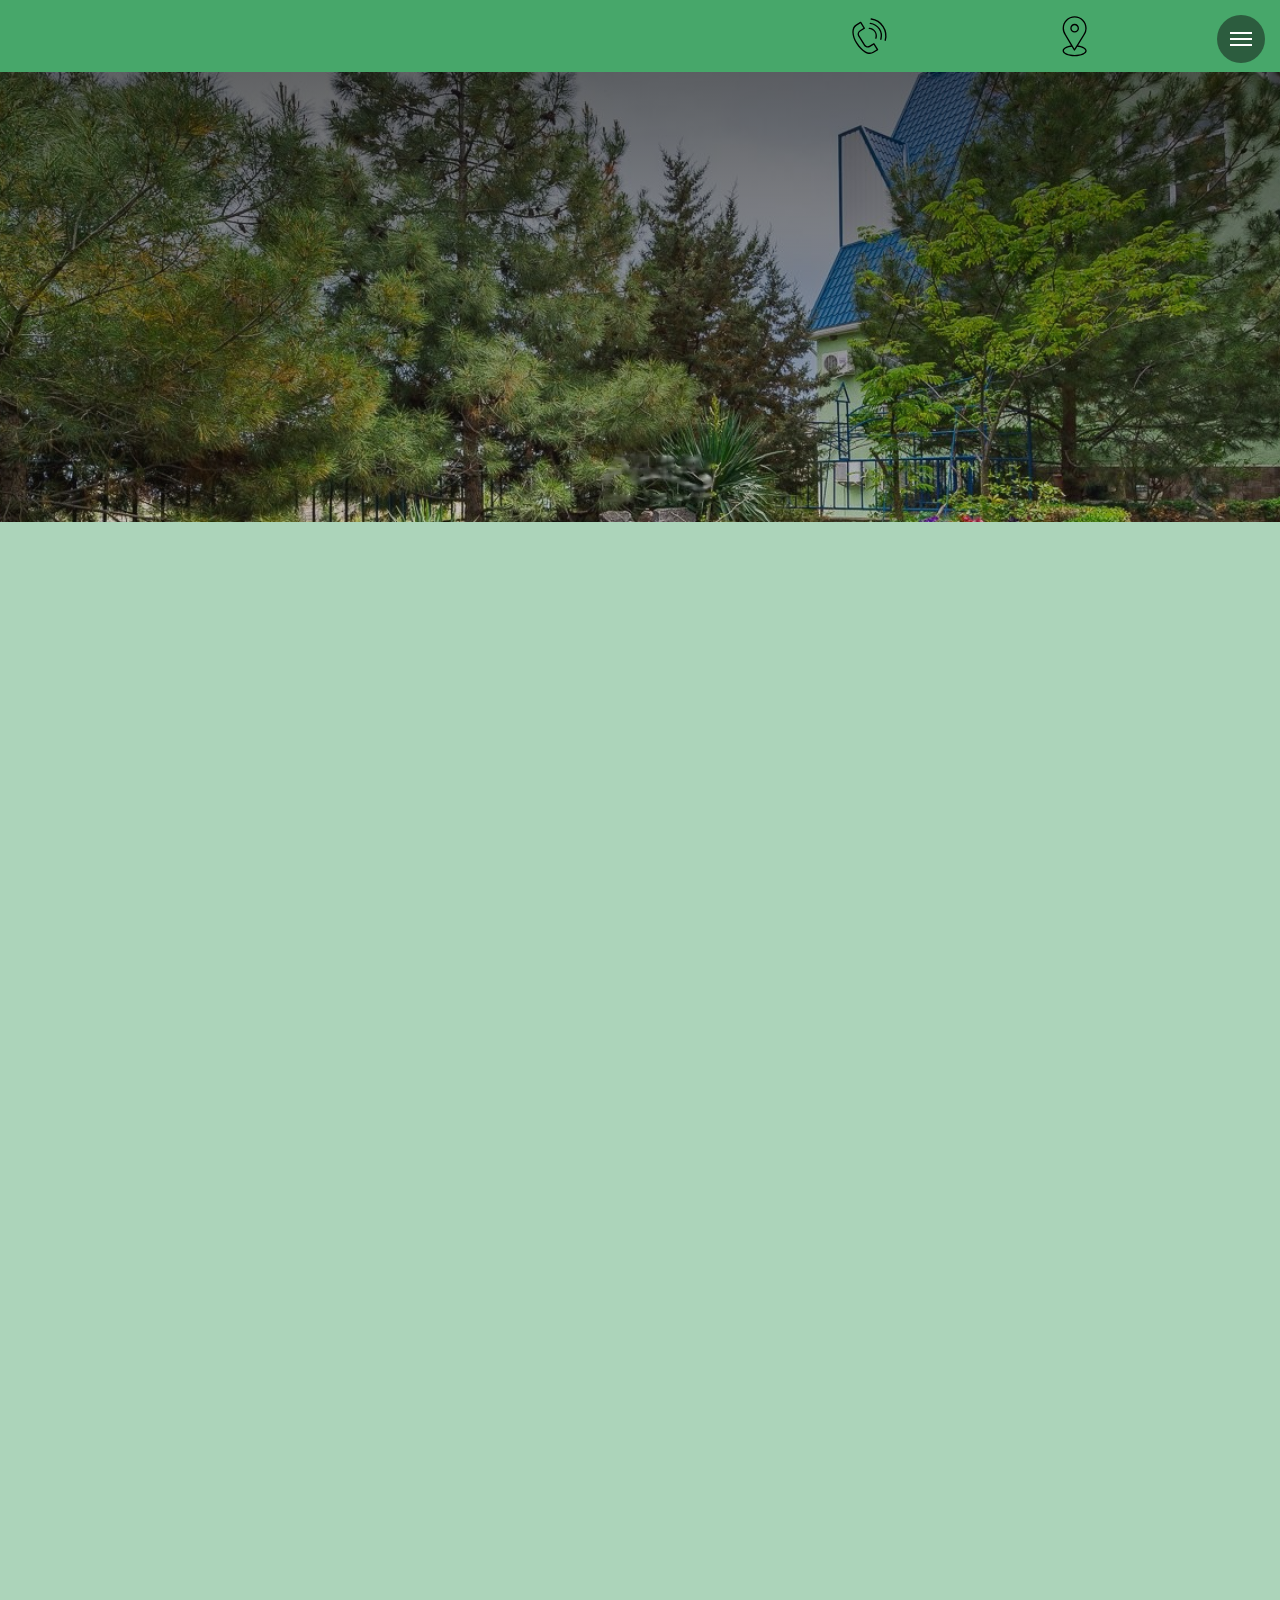
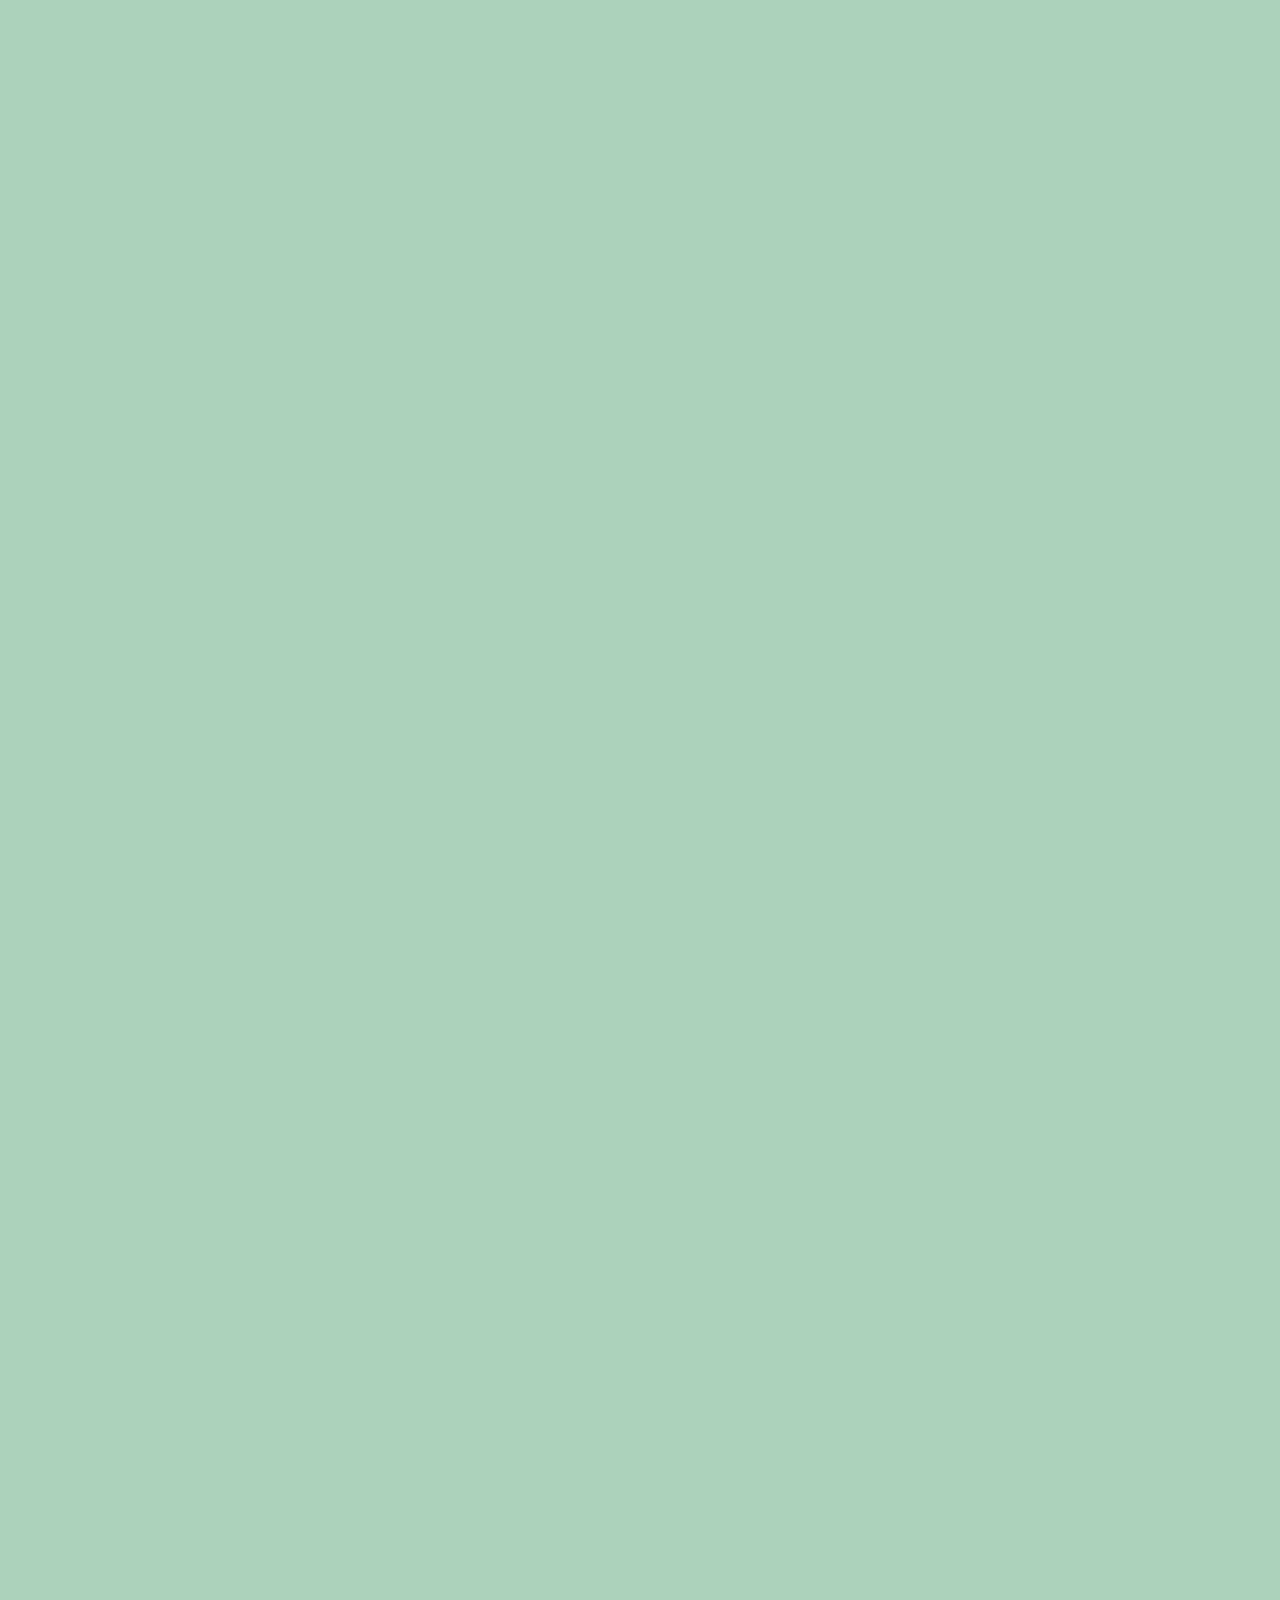
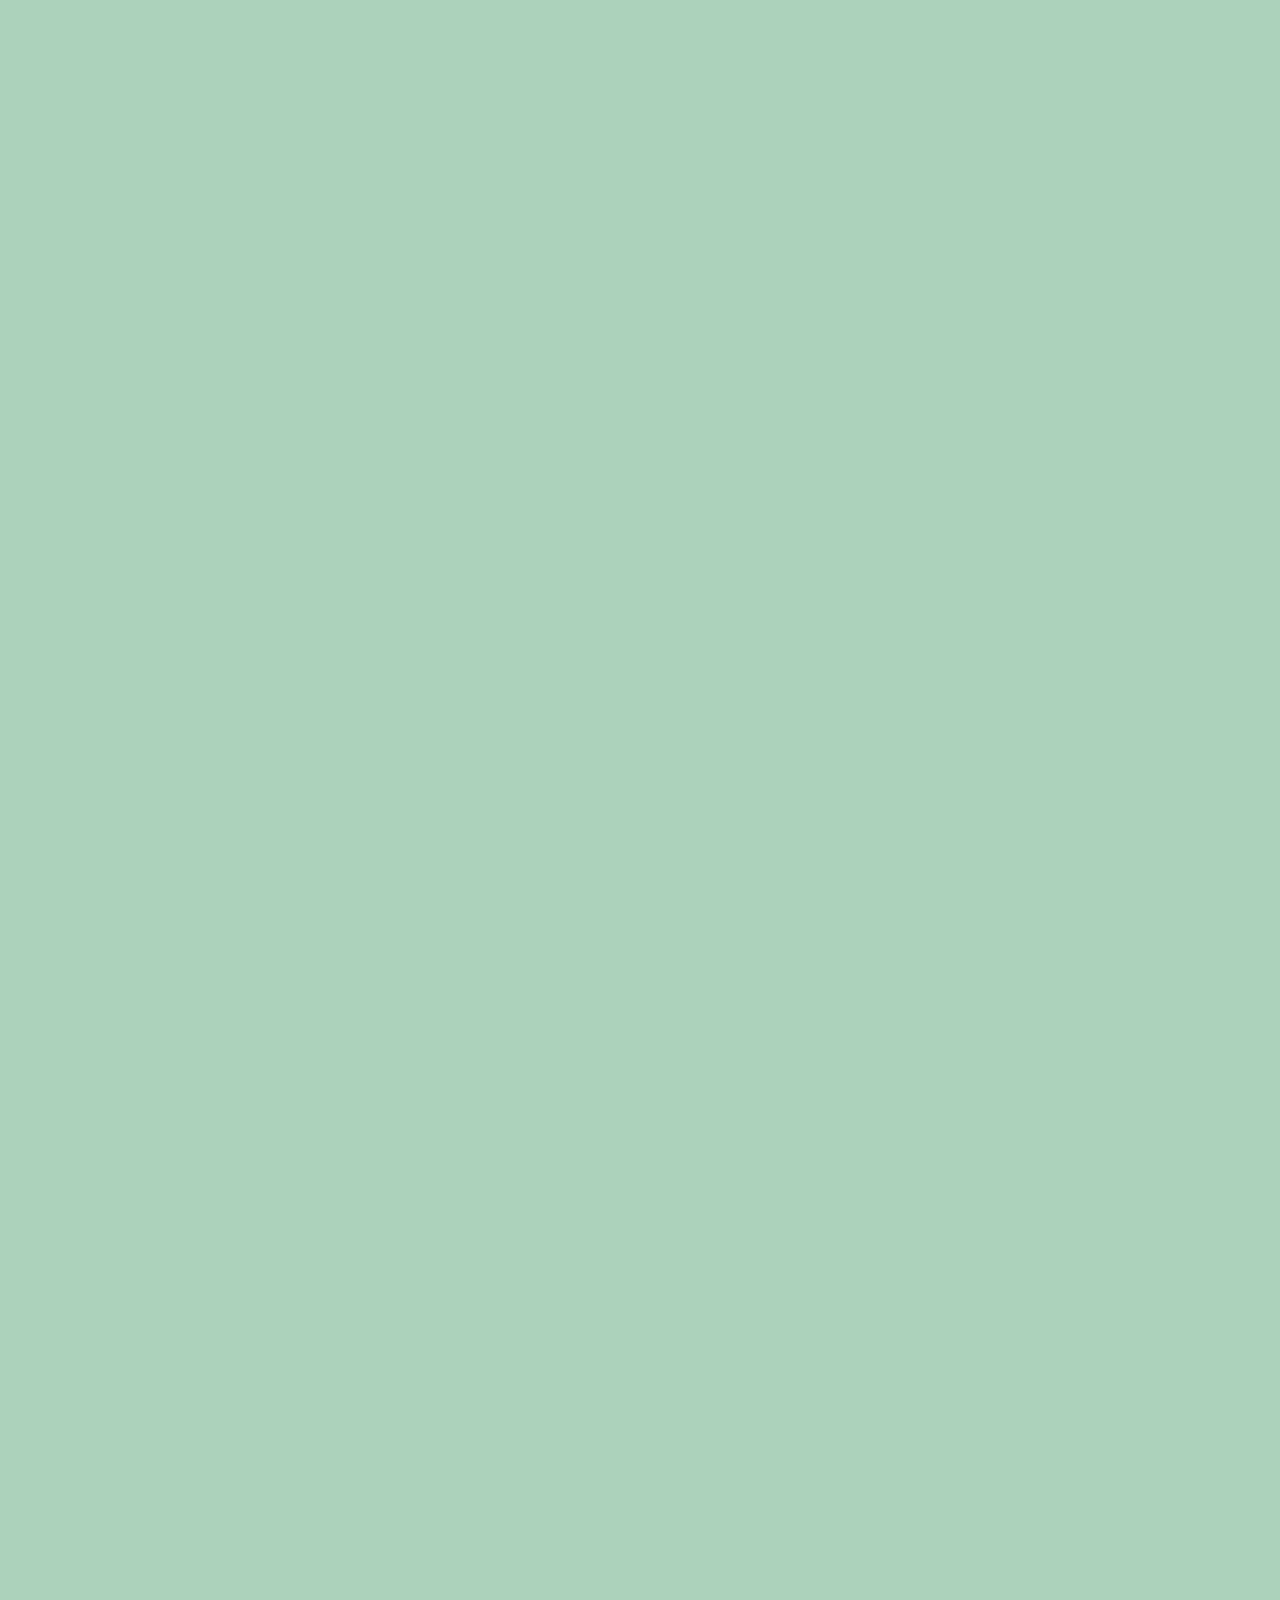
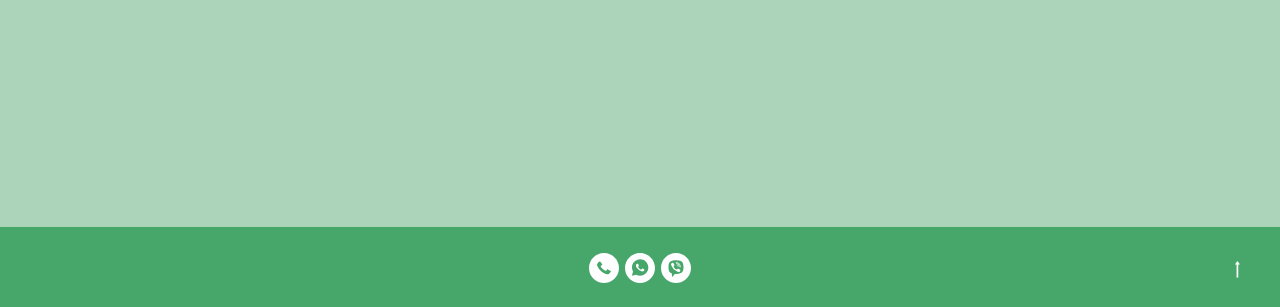
<file: rools.html>
<!DOCTYPE html>
<html>
<head>
    <meta charset="utf-8"/>
    <meta http-equiv="Content-Type" content="text/html; charset=utf-8"/>
    <meta name="viewport" content="width=device-width, initial-scale=1.0"/> <!--metatextblock--><title>Rools</title>
    <meta property="og:url" content="rools"/>
    <meta property="og:title" content="Rools"/>
    <meta property="og:description" content=""/>
    <meta property="og:type" content="website"/>
    <meta property="og:image" content="images/tild6136-3132-4037-b766-376533373538__-__resize__504x__dsc_1191.jpg"/>
    <link rel="canonical" href="rools.html"><!--/metatextblock-->
    <meta name="format-detection" content="telephone=no"/>
    <meta http-equiv="x-dns-prefetch-control" content="on">
    <link rel="dns-prefetch" href="https://ws.tildacdn.com">
    <link rel="dns-prefetch" href="https://fonts.tildacdn.com">
    <link rel="shortcut icon" href="images/tildafavicon.ico" type="image/x-icon"/><!-- Assets -->
    <script src="https://neo.tildacdn.com/js/tilda-fallback-1.0.min.js" async charset="utf-8"></script>
    <link rel="stylesheet" href="css/tilda-grid-3.0.min.css" type="text/css" media="all" onerror="this.loaderr='y';"/>
    <link rel="stylesheet" href="css/tilda-blocks-page38049501.min.css?t=1689098284" type="text/css" media="all"
          onerror="this.loaderr='y';"/>
    <link rel="stylesheet" href="css/animation-2.0.min.css" type="text/css" media="all"
          onerror="this.loaderr='y';"/>
    <link rel="stylesheet" href="css/tilda-cover-1.0.min.css" type="text/css" media="all" onerror="this.loaderr='y';"/>
    <script type="text/javascript">TildaFonts = ["2643", "2645", "2648", "2632"];</script>
    <script type="text/javascript" src="js/tilda-fonts.min.js" charset="utf-8" onerror="this.loaderr='y';"></script>
    <script type="text/javascript">(function (d) {
        if (!d.visibilityState) {
            var s = d.createElement('script');
            s.src = 'js/tilda-polyfill-1.0.min.js';
            d.getElementsByTagName('head')[0].appendChild(s);
        }
    })(document);

    function t_onReady(func) {
        if (document.readyState != 'loading') {
            func();
        } else {
            document.addEventListener('DOMContentLoaded', func);
        }
    }

    function t_onFuncLoad(funcName, okFunc, time) {
        if (typeof window[funcName] === 'function') {
            okFunc();
        } else {
            setTimeout(function () {
                t_onFuncLoad(funcName, okFunc, time);
            }, (time || 100));
        }
    }</script>
    <script src="js/tilda-scripts-3.0.min.js" charset="utf-8" defer onerror="this.loaderr='y';"></script>
    <script src="js/tilda-blocks-page38049501.min.js?t=1689098284" charset="utf-8" async
            onerror="this.loaderr='y';"></script>
    <script src="js/lazyload-1.3.min.js" charset="utf-8" async onerror="this.loaderr='y';"></script>
    <script src="js/tilda-animation-2.0.min.js" charset="utf-8" async onerror="this.loaderr='y';"></script>
    <script src="js/tilda-cover-1.0.min.js" charset="utf-8" async onerror="this.loaderr='y';"></script>
    <script src="js/tilda-menu-1.0.min.js" charset="utf-8" async onerror="this.loaderr='y';"></script>
    <script src="js/tilda-skiplink-1.0.min.js" charset="utf-8" async onerror="this.loaderr='y';"></script>
    <script src="js/tilda-events-1.0.min.js" charset="utf-8" async onerror="this.loaderr='y';"></script>
    <script type="text/javascript">window.dataLayer = window.dataLayer || [];</script>
    <script type="text/javascript">(function () {
        if ((/bot|google|yandex|baidu|bing|msn|duckduckbot|teoma|slurp|crawler|spider|robot|crawling|facebook/i.test(navigator.userAgent)) === false && typeof (sessionStorage) != 'undefined' && sessionStorage.getItem('visited') !== 'y' && document.visibilityState) {
            var style = document.createElement('style');
            style.type = 'text/css';
            style.innerHTML = '@media screen and (min-width: 980px) {.t-records {opacity: 0;}.t-records_animated {-webkit-transition: opacity ease-in-out .2s;-moz-transition: opacity ease-in-out .2s;-o-transition: opacity ease-in-out .2s;transition: opacity ease-in-out .2s;}.t-records.t-records_visible {opacity: 1;}}';
            document.getElementsByTagName('head')[0].appendChild(style);

            function t_setvisRecs() {
                var alr = document.querySelectorAll('.t-records');
                Array.prototype.forEach.call(alr, function (el) {
                    el.classList.add("t-records_animated");
                });
                setTimeout(function () {
                    Array.prototype.forEach.call(alr, function (el) {
                        el.classList.add("t-records_visible");
                    });
                    sessionStorage.setItem("visited", "y");
                }, 400);
            }

            document.addEventListener('DOMContentLoaded', t_setvisRecs);
        }
    })();</script>
</head>
<body class="t-body" style="margin:0;"><!--allrecords-->
<div id="allrecords" data-tilda-export="yes" class="t-records" data-hook="blocks-collection-content-node"
     data-tilda-project-id="7521004" data-tilda-page-id="38049501" data-tilda-page-alias="rools"
     data-tilda-formskey="2ef02ac368e5dc1b03e21b9997521004" data-tilda-lazy="yes"><!--header-->
    <div id="t-header" class="t-records" data-hook="blocks-collection-content-node" data-tilda-project-id="7521004"
         data-tilda-page-id="37894877" data-tilda-page-alias="header"
         data-tilda-formskey="2ef02ac368e5dc1b03e21b9997521004" data-tilda-lazy="yes">
        <div id="rec612264099" class="r t-rec" style=" " data-animationappear="off" data-record-type="821"><!-- t821 -->
            <div id="nav612264099marker"></div>
            <div id="nav612264099" class="t821 t821__positionstatic "
                 style="background-color: rgba(71,167,106,1); height:8vh; " data-bgcolor-hex="#47a76a"
                 data-bgcolor-rgba="rgba(71,167,106,1)" data-navmarker="nav612264099marker" data-appearoffset=""
                 data-bgopacity-two="" data-menushadow="" data-bgopacity="1" data-menu="yes">
                <div class="t821__maincontainer " style="height:8vh;">
                    <div class="t821__leftwrapper" style="">
                        <div class="t821__logo-wrapper t821__logo-wrapper_inlineblock">
                            <div class="t821__logo t-title" field="title" style="font-weight:700;"><span
                                    style="color: rgb(255, 255, 255);">Гостиничный комплекс "Зеленые домики"</span>
                            </div>
                        </div>
                    </div>
                    <div class="t821__rightwrapper" style="">
                        <div class="t821__phone-container" style="">
                            <svg role="presentation" class="t821__phone-icon" width="45px" height="45px" fill="#000000"
                                 xmlns="http://www.w3.org/2000/svg" viewBox="0 0 100.353 100.352">
                                <path d="M39.514 85.637c3.975 2.226 7.89 3.344 11.537 3.344 3.053-.001 5.918-.785 8.468-2.359l9.399-5.798a1.5 1.5 0 0 0 .489-2.065L61.26 65.555a1.502 1.502 0 0 0-2.065-.488l-9.47 5.845c-1.456.898-3.324 1.185-5.121.79-1.797-.396-3.331-1.438-4.209-2.862L27.524 47.981c-1.861-3.016-.923-6.984 2.091-8.845l.001-.001 9.829-6.068a1.5 1.5 0 0 0 .488-2.064l-8.148-13.201a1.498 1.498 0 0 0-2.064-.489L19.9 23.375c-10.946 6.756-10.562 24.491.936 43.129 5.271 8.546 11.905 15.341 18.678 19.133zm-18.037-59.71l8.544-5.273 6.573 10.648-8.553 5.28-.004.003c-4.418 2.731-5.794 8.548-3.065 12.97l12.871 20.858c1.301 2.111 3.531 3.648 6.117 4.218 2.551.559 5.228.136 7.341-1.168l8.193-5.057 6.572 10.65-8.123 5.011c-5.932 3.66-12.499 1.45-16.963-1.049-6.335-3.548-12.583-9.972-17.591-18.09-10.57-17.134-11.356-33.172-1.912-39.001zM49.58 33.552c4.854.287 9.15 2.781 11.788 6.844 2.522 3.872 3.129 8.617 1.664 13.019a1.498 1.498 0 0 0 1.423 1.973c.629 0 1.214-.397 1.423-1.026 1.756-5.274 1.028-10.962-1.995-15.602-3.114-4.798-8.396-7.865-14.126-8.204-.835-.035-1.537.582-1.586 1.409a1.5 1.5 0 0 0 1.409 1.587z"/>
                                <path d="M51.68 22.418c7.86.903 14.837 5.216 19.142 11.831a26.37 26.37 0 0 1 3.242 21.664 1.498 1.498 0 0 0 1.442 1.914 1.5 1.5 0 0 0 1.44-1.086 29.372 29.372 0 0 0-3.61-24.128c-4.794-7.367-12.562-12.169-21.314-13.175-.807-.095-1.566.496-1.661 1.319s.495 1.566 1.319 1.661z"/>
                                <path d="M53.731 12.612A36.328 36.328 0 0 1 79.198 28.8a36.424 36.424 0 0 1 4.633 29.301 1.5 1.5 0 0 0 1.45 1.89c.661 0 1.268-.44 1.447-1.11a39.425 39.425 0 0 0-5.015-31.717A39.329 39.329 0 0 0 54.146 9.641a1.504 1.504 0 0 0-1.692 1.279 1.498 1.498 0 0 0 1.277 1.692z"/>
                            </svg>
                            <span class="t821__text t-descr t-descr_xxs" field="descr" style="font-weight:500;"><a
                                    href="tel:+79787311212"
                                    style="color: rgb(0, 0, 0);"><strong>+7 (978) 731-12-12</strong></a><br/>Светлана</span>
                        </div>
                        <div class="t821__adress-container" style="">
                            <svg role="presentation" class="t821__adress-icon" width="45px" height="45px" fill="#000000"
                                 xmlns="http://www.w3.org/2000/svg" viewBox="0 0 100.353 100.352">
                                <path d="M58.23 69.992l14.993-24.108c.049-.078.09-.16.122-.245a26.697 26.697 0 0 0 3.956-13.969c0-14.772-12.018-26.79-26.79-26.79S23.72 16.898 23.72 31.67c0 4.925 1.369 9.75 3.96 13.975.03.074.065.146.107.216l14.455 24.191c-11.221 1.586-18.6 6.2-18.6 11.797 0 6.935 11.785 12.366 26.829 12.366S77.3 88.783 77.3 81.849c.001-5.623-7.722-10.34-19.07-11.857zM30.373 44.294A23.708 23.708 0 0 1 26.72 31.67c0-13.118 10.672-23.79 23.791-23.79 13.118 0 23.79 10.672 23.79 23.79 0 4.457-1.263 8.822-3.652 12.624-.05.08-.091.163-.124.249L54.685 70.01c-.238.365-.285.448-.576.926l-4 6.432-19.602-32.804a1.508 1.508 0 0 0-.134-.27zm20.099 46.921c-14.043 0-23.829-4.937-23.829-9.366 0-4.02 7.37-7.808 17.283-8.981l4.87 8.151c.269.449.751.726 1.274.73h.013c.518 0 1-.268 1.274-.708l5.12-8.232C66.548 73.9 74.3 77.784 74.3 81.849c.001 4.43-9.785 9.366-23.828 9.366z"/>
                                <path d="M60.213 31.67c0-5.371-4.37-9.741-9.741-9.741s-9.741 4.37-9.741 9.741 4.37 9.741 9.741 9.741c5.371 0 9.741-4.37 9.741-9.741zm-16.482 0c0-3.717 3.024-6.741 6.741-6.741s6.741 3.024 6.741 6.741-3.023 6.741-6.741 6.741-6.741-3.024-6.741-6.741z"/>
                            </svg>
                            <span class="t821__text t-descr t-descr_xxs" field="text" style="font-weight:500;"><strong>Курортное</strong><br/>ул. Курортная, 1 М</span>
                        </div>
                    </div>
                </div>
            </div>
            <style>@media screen and (max-width: 640px) {
                #rec612264099 .t821__logo-wrapper_inlineblock {
                    margin-bottom: 0px;
                }
            }</style>
            <script>t_onReady(function () {
                t_onFuncLoad('t821_init', function () {
                    t821_init('612264099');
                });
            });</script>
            <style>#rec612264099 .t-menu__link-item {
            }

            @supports (overflow:-webkit-marquee) and (justify-content:inherit) {
                #rec612264099 .t-menu__link-item,
                #rec612264099 .t-menu__link-item.t-active {
                    opacity: 1 !important;
                }
            }</style>
            <!--[if IE 8]>
            <style>#rec612264099 .t821 {
                filter: progid:DXImageTransform.Microsoft.gradient(startColorStr='#D947a76a', endColorstr='#D947a76a');
            }</style><![endif]--></div>
        <div id="rec612263841" class="r t-rec t-rec_pt_0 t-rec_pb_0" style="padding-top:0px;padding-bottom:0px; "
             data-animationappear="off" data-record-type="450">
            <div class="t450__menu__content "
                 style="top:15px; " data-menu="yes" data-appearoffset="" data-hideoffset=""
            >
                <div class="t450__burger_container t450__small ">
                    <div class="t450__burger_bg t450__burger_cirqle"
                         style="; opacity:0.50;"></div>
                    <button type="button" class="t-menuburger t-menuburger_first t-menuburger__small"><span
                            style="background-color:#ffffff;"></span><span
                            style="background-color:#ffffff;"></span><span
                            style="background-color:#ffffff;"></span><span style="background-color:#ffffff;"></span>
                    </button>
                    <script>function t_menuburger_init(recid) {
                        var rec = document.querySelector('#rec' + recid);
                        if (!rec) return;
                        var burger = rec.querySelector('.t-menuburger');
                        if (!burger) return;
                        var isSecondStyle = burger.classList.contains('t-menuburger_second');
                        if (isSecondStyle && !window.isMobile && !('ontouchend' in document)) {
                            burger.addEventListener('mouseenter', function () {
                                if (burger.classList.contains('t-menuburger-opened')) return;
                                burger.classList.remove('t-menuburger-unhovered');
                                burger.classList.add('t-menuburger-hovered');
                            });
                            burger.addEventListener('mouseleave', function () {
                                if (burger.classList.contains('t-menuburger-opened')) return;
                                burger.classList.remove('t-menuburger-hovered');
                                burger.classList.add('t-menuburger-unhovered');
                                setTimeout(function () {
                                    burger.classList.remove('t-menuburger-unhovered');
                                }, 300);
                            });
                        }
                        burger.addEventListener('click', function () {
                            if (!burger.closest('.tmenu-mobile') &&
                                !burger.closest('.t450__burger_container') &&
                                !burger.closest('.t466__container') &&
                                !burger.closest('.t204__burger')) {
                                burger.classList.toggle('t-menuburger-opened');
                                burger.classList.remove('t-menuburger-unhovered');
                            }
                        });
                        var menu = rec.querySelector('[data-menu="yes"]');
                        if (!menu) return;
                        var menuLinks = menu.querySelectorAll('.t-menu__link-item');
                        var submenuClassList = ['t978__menu-link_hook', 't978__tm-link', 't966__tm-link', 't794__tm-link', 't-menusub__target-link'];
                        Array.prototype.forEach.call(menuLinks, function (link) {
                            link.addEventListener('click', function () {
                                var isSubmenuHook = submenuClassList.some(function (submenuClass) {
                                    return link.classList.contains(submenuClass);
                                });
                                if (isSubmenuHook) return;
                                burger.classList.remove('t-menuburger-opened');
                            });
                        });
                        menu.addEventListener('clickedAnchorInTooltipMenu', function () {
                            burger.classList.remove('t-menuburger-opened');
                        });
                    }

                    t_onReady(function () {
                        t_onFuncLoad('t_menuburger_init', function () {
                            t_menuburger_init('612263841');
                        });
                    });</script>
                    <style>.t-menuburger {
                        position: relative;
                        flex-shrink: 0;
                        width: 28px;
                        height: 20px;
                        padding: 0;
                        border: none;
                        background-color: transparent;
                        outline: none;
                        -webkit-transform: rotate(0deg);
                        transform: rotate(0deg);
                        transition: transform .5s ease-in-out;
                        cursor: pointer;
                        z-index: 999;
                    }

                    /*---menu burger lines---*/
                    .t-menuburger span {
                        display: block;
                        position: absolute;
                        width: 100%;
                        opacity: 1;
                        left: 0;
                        -webkit-transform: rotate(0deg);
                        transform: rotate(0deg);
                        transition: .25s ease-in-out;
                        height: 3px;
                        background-color: #000;
                    }

                    .t-menuburger span:nth-child(1) {
                        top: 0px;
                    }

                    .t-menuburger span:nth-child(2),
                    .t-menuburger span:nth-child(3) {
                        top: 8px;
                    }

                    .t-menuburger span:nth-child(4) {
                        top: 16px;
                    }

                    /*menu burger big*/
                    .t-menuburger__big {
                        width: 42px;
                        height: 32px;
                    }

                    .t-menuburger__big span {
                        height: 5px;
                    }

                    .t-menuburger__big span:nth-child(2),
                    .t-menuburger__big span:nth-child(3) {
                        top: 13px;
                    }

                    .t-menuburger__big span:nth-child(4) {
                        top: 26px;
                    }

                    /*menu burger small*/
                    .t-menuburger__small {
                        width: 22px;
                        height: 14px;
                    }

                    .t-menuburger__small span {
                        height: 2px;
                    }

                    .t-menuburger__small span:nth-child(2),
                    .t-menuburger__small span:nth-child(3) {
                        top: 6px;
                    }

                    .t-menuburger__small span:nth-child(4) {
                        top: 12px;
                    }

                    /*menu burger opened*/
                    .t-menuburger-opened span:nth-child(1) {
                        top: 8px;
                        width: 0%;
                        left: 50%;
                    }

                    .t-menuburger-opened span:nth-child(2) {
                        -webkit-transform: rotate(45deg);
                        transform: rotate(45deg);
                    }

                    .t-menuburger-opened span:nth-child(3) {
                        -webkit-transform: rotate(-45deg);
                        transform: rotate(-45deg);
                    }

                    .t-menuburger-opened span:nth-child(4) {
                        top: 8px;
                        width: 0%;
                        left: 50%;
                    }

                    .t-menuburger-opened.t-menuburger__big span:nth-child(1) {
                        top: 6px;
                    }

                    .t-menuburger-opened.t-menuburger__big span:nth-child(4) {
                        top: 18px;
                    }

                    .t-menuburger-opened.t-menuburger__small span:nth-child(1),
                    .t-menuburger-opened.t-menuburger__small span:nth-child(4) {
                        top: 6px;
                    }

                    /*---menu burger first style---*/
                    @media (hover), (min-width: 0\0
                    ) {
                        .t-menuburger_first:hover span:nth-child(1) {
                            transform: translateY(1px);
                        }

                        .t-menuburger_first:hover span:nth-child(4) {
                            transform: translateY(-1px);
                        }

                        .t-menuburger_first.t-menuburger__big:hover span:nth-child(1) {
                            transform: translateY(3px);
                        }

                        .t-menuburger_first.t-menuburger__big:hover span:nth-child(4) {
                            transform: translateY(-3px);
                        }
                    }

                    /*---menu burger second style---*/
                    .t-menuburger_second span:nth-child(2),
                    .t-menuburger_second span:nth-child(3) {
                        width: 80%;
                        left: 20%;
                        right: 0;
                    }

                    @media (hover), (min-width: 0\0
                    ) {
                        .t-menuburger_second.t-menuburger-hovered span:nth-child(2),
                        .t-menuburger_second.t-menuburger-hovered span:nth-child(3) {
                            animation: t-menuburger-anim 0.3s ease-out normal forwards;
                        }

                        .t-menuburger_second.t-menuburger-unhovered span:nth-child(2),
                        .t-menuburger_second.t-menuburger-unhovered span:nth-child(3) {
                            animation: t-menuburger-anim2 0.3s ease-out normal forwards;
                        }
                    }

                    .t-menuburger_second.t-menuburger-opened span:nth-child(2),
                    .t-menuburger_second.t-menuburger-opened span:nth-child(3) {
                        left: 0;
                        right: 0;
                        width: 100% !important;
                    }

                    /*---menu burger third style---*/
                    .t-menuburger_third span:nth-child(4) {
                        width: 70%;
                        left: unset;
                        right: 0;
                    }

                    @media (hover), (min-width: 0\0
                    ) {
                        .t-menuburger_third:not(.t-menuburger-opened):hover span:nth-child(4) {
                            width: 100%;
                        }
                    }

                    .t-menuburger_third.t-menuburger-opened span:nth-child(4) {
                        width: 0 !important;
                        right: 50%;
                    }

                    /*---menu burger fourth style---*/
                    .t-menuburger_fourth {
                        height: 12px;
                    }

                    .t-menuburger_fourth.t-menuburger__small {
                        height: 8px;
                    }

                    .t-menuburger_fourth.t-menuburger__big {
                        height: 18px;
                    }

                    .t-menuburger_fourth span:nth-child(2),
                    .t-menuburger_fourth span:nth-child(3) {
                        top: 4px;
                        opacity: 0;
                    }

                    .t-menuburger_fourth span:nth-child(4) {
                        top: 8px;
                    }

                    .t-menuburger_fourth.t-menuburger__small span:nth-child(2),
                    .t-menuburger_fourth.t-menuburger__small span:nth-child(3) {
                        top: 3px;
                    }

                    .t-menuburger_fourth.t-menuburger__small span:nth-child(4) {
                        top: 6px;
                    }

                    .t-menuburger_fourth.t-menuburger__small span:nth-child(2),
                    .t-menuburger_fourth.t-menuburger__small span:nth-child(3) {
                        top: 3px;
                    }

                    .t-menuburger_fourth.t-menuburger__small span:nth-child(4) {
                        top: 6px;
                    }

                    .t-menuburger_fourth.t-menuburger__big span:nth-child(2),
                    .t-menuburger_fourth.t-menuburger__big span:nth-child(3) {
                        top: 6px;
                    }

                    .t-menuburger_fourth.t-menuburger__big span:nth-child(4) {
                        top: 12px;
                    }

                    @media (hover), (min-width: 0\0
                    ) {
                        .t-menuburger_fourth:not(.t-menuburger-opened):hover span:nth-child(1) {
                            transform: translateY(1px);
                        }

                        .t-menuburger_fourth:not(.t-menuburger-opened):hover span:nth-child(4) {
                            transform: translateY(-1px);
                        }

                        .t-menuburger_fourth.t-menuburger__big:not(.t-menuburger-opened):hover span:nth-child(1) {
                            transform: translateY(3px);
                        }

                        .t-menuburger_fourth.t-menuburger__big:not(.t-menuburger-opened):hover span:nth-child(4) {
                            transform: translateY(-3px);
                        }
                    }

                    .t-menuburger_fourth.t-menuburger-opened span:nth-child(1),
                    .t-menuburger_fourth.t-menuburger-opened span:nth-child(4) {
                        top: 4px;
                    }

                    .t-menuburger_fourth.t-menuburger-opened span:nth-child(2),
                    .t-menuburger_fourth.t-menuburger-opened span:nth-child(3) {
                        opacity: 1;
                    }

                    /*---menu burger animations---*/
                    @keyframes t-menuburger-anim {
                        0% {
                            width: 80%;
                            left: 20%;
                            right: 0;
                        }
                        50% {
                            width: 100%;
                            left: 0;
                            right: 0;
                        }
                        100% {
                            width: 80%;
                            left: 0;
                            right: 20%;
                        }
                    }

                    @keyframes t-menuburger-anim2 {
                        0% {
                            width: 80%;
                            left: 0;
                        }
                        50% {
                            width: 100%;
                            right: 0;
                            left: 0;
                        }
                        100% {
                            width: 80%;
                            left: 20%;
                            right: 0;
                        }
                    }</style>
                </div>
            </div><!-- t450 -->
            <div id="nav612263841marker"></div>
            <div class="t450__overlay">
                <div class="t450__overlay_bg"
                     style="background-color:#acd4ba; "></div>
            </div>
            <div id="nav612263841" class="t450 " data-tooltip-hook="#menuopen"
                 style="max-width: 260px;background-color: #47a76a;">
                <button type="button"
                        class="t450__close-button t450__close t450_opened "
                        style="background-color: #47a76a;"
                        aria-label="Закрыть меню">
                    <div class="t450__close_icon"><span style="background-color:#ffffff;"></span><span
                            style="background-color:#ffffff;"></span><span
                            style="background-color:#ffffff;"></span><span style="background-color:#ffffff;"></span>
                    </div>
                </button>
                <div class="t450__container t-align_left">
                    <div class="t450__top">
                        <nav class="t450__menu"
                             aria-label="Основная навигация">
                            <ul role="list" class="t450__list t-menu__list">
                                <li class="t450__list_item"
                                ><a class="t-menu__link-item "
                                    href="index.html" data-menu-submenu-hook="" data-menu-item-number="1"
                                    style="color:#ffffff;font-size:24px;">Главная</a></li>
                                <li class="t450__list_item"
                                ><a class="t-menu__link-item "
                                    href="rooms.html" data-menu-submenu-hook="" data-menu-item-number="2"
                                    style="color:#ffffff;font-size:24px;">Номера</a></li>
                                <li class="t450__list_item"
                                ><a class="t-menu__link-item "
                                    href="additional_services.html" data-menu-submenu-hook="" data-menu-item-number="3"
                                    style="color:#ffffff;font-size:24px;">Доп услуги</a></li>
                                <li class="t450__list_item"
                                ><a class="t-menu__link-item "
                                    href="gallery.html" data-menu-submenu-hook="" data-menu-item-number="4"
                                    style="color:#ffffff;font-size:24px;">Галерея</a></li>
                                <li class="t450__list_item"
                                ><a class="t-menu__link-item "
                                    href="contacts.html" data-menu-submenu-hook="" data-menu-item-number="5"
                                    style="color:#ffffff;font-size:24px;">Контакты</a></li>
                                <li class="t450__list_item"
                                ><a class="t-menu__link-item "
                                    href="reviews.html" data-menu-submenu-hook="" data-menu-item-number="6"
                                    style="color:#ffffff;font-size:24px;">Отзывы</a></li>
                                <li class="t450__list_item"
                                ><a class="t-menu__link-item "
                                    href="rools.html" data-menu-submenu-hook="" data-menu-item-number="7"
                                    style="color:#ffffff;font-size:24px;">Правила</a></li>
                            </ul>
                        </nav>
                    </div>
                    <div class="t450__rightside">
                        <div class="t450__rightcontainer">
                            <div class="t450__right_descr t-descr t-descr_xs" field="descr" style="">Всегда рады новой
                                встрече!
                            </div>
                            <div class="t450__right_social_links">
                                <div class="t-sociallinks">
                                    <div class="t-sociallinks__wrapper"><!-- new soclinks -->
                                        <div class="t-sociallinks__item t-sociallinks__item_phone"><a
                                                href="tel:+7 (978) 731-12-12" target="_blank" rel="nofollow"
                                                style="width: 30px; height: 30px;">
                                            <svg class="t-sociallinks__svg" width=30px height=30px viewBox="0 0 100 100"
                                                 fill="none" xmlns="http://www.w3.org/2000/svg">
                                                <path fill-rule="evenodd" clip-rule="evenodd"
                                                      d="M50 100C77.6142 100 100 77.6142 100 50C100 22.3858 77.6142 0 50 0C22.3858 0 0 22.3858 0 50C0 77.6142 22.3858 100 50 100ZM32.3668 30.3616C33.8958 28.835 34.6798 28.1875 35.1534 28.0601C35.715 27.909 36.2052 28.0405 36.7168 28.4797C37.1497 28.8512 38.2438 29.9713 38.9927 30.8096C41.1931 33.2729 43.8747 36.6359 44.2503 37.4031C44.3639 37.6353 44.375 37.701 44.3558 38.0323C44.3204 38.643 44.196 38.8343 43.3793 39.5344C42.0767 40.6509 40.0803 42.739 39.3824 43.7149C38.9257 44.3535 38.9126 44.7536 39.3248 45.483C39.675 46.1027 41.378 48.345 42.5783 49.7667C44.5875 52.1467 46.9159 54.3696 49.1773 56.0669C50.8579 57.3283 53.2214 58.7821 54.8035 59.5275C55.9343 60.0603 56.2878 60.0303 57.0122 59.3401C57.7069 58.6782 58.5246 57.6102 59.8946 55.5759C60.3408 54.9132 60.7739 54.3136 60.857 54.2434C61.1104 54.0293 61.3967 53.9282 61.8141 53.9055C62.0813 53.891 62.2608 53.9062 62.4057 53.9555C62.6843 54.0504 63.4107 54.5045 66.36 56.4276C67.7285 57.32 69.2454 58.3032 69.7309 58.6125C72.4818 60.3651 72.7871 60.6005 72.9291 61.0781C73.1185 61.7157 72.9605 62.1254 72.063 63.3233C70.9487 64.8107 69.0734 66.8197 67.674 68.0252C66.5388 69.0032 65.0797 69.9865 63.6409 70.743L63.0188 71.0701L62.389 71.0696C60.5532 71.0685 58.822 70.7024 56.1724 69.7552C49.967 67.5366 44.465 64.2895 39.647 60.0025C38.7431 59.1981 36.6429 57.0816 35.8606 56.1866C33.2537 53.2039 31.2905 50.2948 29.5948 46.9021C28.373 44.4575 27.2502 41.6203 27.0609 40.4995C26.7835 38.8572 27.4592 36.7086 28.9757 34.4108C29.8832 33.0359 30.8773 31.8488 32.3668 30.3616V30.3616Z"
                                                      fill="#ffffff"/>
                                            </svg>
                                        </a></div>
                                        <div class="t-sociallinks__item t-sociallinks__item_whatsapp"><a
                                                href="https://wa.me/79787311212" target="_blank" rel="nofollow"
                                                style="width: 30px; height: 30px;">
                                            <svg class="t-sociallinks__svg" width=30px height=30px viewBox="0 0 100 100"
                                                 fill="none" xmlns="http://www.w3.org/2000/svg">
                                                <path fill-rule="evenodd" clip-rule="evenodd"
                                                      d="M50 100C77.6142 100 100 77.6142 100 50C100 22.3858 77.6142 0 50 0C22.3858 0 0 22.3858 0 50C0 77.6142 22.3858 100 50 100ZM69.7626 28.9928C64.6172 23.841 57.7739 21.0027 50.4832 21C35.4616 21 23.2346 33.2252 23.2292 48.2522C23.2274 53.0557 24.4823 57.7446 26.8668 61.8769L23 76L37.4477 72.2105C41.4282 74.3822 45.9107 75.5262 50.4714 75.528H50.4823C65.5029 75.528 77.7299 63.301 77.7363 48.2749C77.7408 40.9915 74.9089 34.1446 69.7626 28.9928ZM62.9086 53.9588C62.2274 53.6178 58.8799 51.9708 58.2551 51.7435C57.6313 51.5161 57.1766 51.4024 56.7228 52.0845C56.269 52.7666 54.964 54.2998 54.5666 54.7545C54.1692 55.2092 53.7718 55.2656 53.0915 54.9246C52.9802 54.8688 52.8283 54.803 52.6409 54.7217C51.6819 54.3057 49.7905 53.4855 47.6151 51.5443C45.5907 49.7382 44.2239 47.5084 43.8265 46.8272C43.4291 46.1452 43.7837 45.7769 44.1248 45.4376C44.3292 45.2338 44.564 44.9478 44.7987 44.662C44.9157 44.5194 45.0328 44.3768 45.146 44.2445C45.4345 43.9075 45.56 43.6516 45.7302 43.3049C45.7607 43.2427 45.7926 43.1776 45.8272 43.1087C46.0545 42.654 45.9409 42.2565 45.7708 41.9155C45.6572 41.6877 45.0118 40.1167 44.4265 38.6923C44.1355 37.984 43.8594 37.3119 43.671 36.8592C43.1828 35.687 42.6883 35.69 42.2913 35.6924C42.2386 35.6928 42.1876 35.6931 42.1386 35.6906C41.7421 35.6706 41.2874 35.667 40.8336 35.667C40.3798 35.667 39.6423 35.837 39.0175 36.5191C38.9773 36.5631 38.9323 36.6111 38.8834 36.6633C38.1738 37.4209 36.634 39.0648 36.634 42.2002C36.634 45.544 39.062 48.7748 39.4124 49.2411L39.415 49.2444C39.4371 49.274 39.4767 49.3309 39.5333 49.4121C40.3462 50.5782 44.6615 56.7691 51.0481 59.5271C52.6732 60.2291 53.9409 60.6475 54.9303 60.9612C56.5618 61.4796 58.046 61.4068 59.22 61.2313C60.5286 61.0358 63.2487 59.5844 63.8161 57.9938C64.3836 56.4033 64.3836 55.0392 64.2136 54.7554C64.0764 54.5258 63.7545 54.3701 63.2776 54.1395C63.1633 54.0843 63.0401 54.0247 62.9086 53.9588Z"
                                                      fill="#ffffff"/>
                                            </svg>
                                        </a></div>
                                        <div class="t-sociallinks__item t-sociallinks__item_viber"><a
                                                href="viber://chat?number=%2B7 (978) 731-12-12" target="_blank"
                                                rel="nofollow" style="width: 30px; height: 30px;">
                                            <svg class="t-sociallinks__svg" width=30px height=30px viewBox="0 0 100 100"
                                                 fill="none" xmlns="http://www.w3.org/2000/svg">
                                                <path fill-rule="evenodd" clip-rule="evenodd"
                                                      d="M50 100c27.614 0 50-22.386 50-50S77.614 0 50 0 0 22.386 0 50s22.386 50 50 50Zm19.546-71.18c-1.304-1.184-6.932-4.72-18.674-4.772 0 0-13.905-.913-20.655 5.2-3.757 3.71-5.022 9.226-5.161 15.957l-.016.691c-.156 6.885-.433 19.013 11.47 22.32l-.053 10.386c0 .587.093.988.428 1.071.241.059.602-.066.91-.372 1.968-1.978 8.271-9.582 8.271-9.582 8.457.553 15.186-1.117 15.91-1.354.17-.054.415-.111.72-.183 2.752-.641 10.37-2.417 11.776-13.773 1.613-13.003-.594-21.88-4.926-25.589ZM48.664 31.51a.908.908 0 0 1 .914-.901c4.585.032 8.468 1.56 11.584 4.597 3.146 3.067 4.696 7.24 4.736 12.404a.908.908 0 1 1-1.815.013c-.037-4.79-1.461-8.458-4.188-11.117-2.757-2.688-6.18-4.053-10.33-4.082a.908.908 0 0 1-.9-.914Zm2.374 2.932a1.15 1.15 0 1 0-.168 2.294c2.918.213 5.067 1.184 6.597 2.854 1.541 1.684 2.304 3.784 2.248 6.389a1.15 1.15 0 0 0 2.3.05c.067-3.133-.87-5.826-2.851-7.992-2.01-2.193-4.758-3.349-8.126-3.595Zm1.156 4.454a.908.908 0 1 0-.095 1.812c1.335.07 2.223.458 2.8 1.054.58.6.964 1.535 1.033 2.936a.908.908 0 0 0 1.813-.09c-.083-1.677-.558-3.09-1.542-4.108-.987-1.021-2.368-1.519-4.009-1.604Zm1.805 15.633c-.594.732-1.698.64-1.698.64-8.066-2.06-10.224-10.23-10.224-10.23s-.097-1.104.638-1.698l1.458-1.158c.722-.557 1.183-1.908.448-3.228a34.125 34.125 0 0 0-1.839-2.881c-.641-.877-2.136-2.671-2.142-2.677-.72-.85-1.78-1.048-2.898-.466a.045.045 0 0 0-.012.003l-.011.003a12.062 12.062 0 0 0-2.986 2.432c-.69.833-1.085 1.65-1.185 2.45a1.57 1.57 0 0 0-.022.357c-.003.354.05.706.16 1.042l.038.026c.348 1.236 1.22 3.296 3.114 6.731a40.117 40.117 0 0 0 3.735 5.654c.703.89 1.456 1.74 2.256 2.543l.029.03.057.056.085.086.086.085.086.086a29.64 29.64 0 0 0 2.543 2.255 40.072 40.072 0 0 0 5.655 3.736c3.433 1.894 5.495 2.766 6.73 3.114l.026.038c.336.11.688.164 1.041.16.12.006.24-.001.358-.022.802-.095 1.618-.49 2.448-1.184a.032.032 0 0 0 .007-.004.101.101 0 0 0 .003-.004l.012-.008a12.09 12.09 0 0 0 2.41-2.97l.003-.01a.054.054 0 0 0 .002-.013c.583-1.117.385-2.177-.47-2.899l-.189-.154c-.484-.4-1.783-1.47-2.487-1.988a34.12 34.12 0 0 0-2.879-1.838c-1.32-.736-2.669-.275-3.228.448L54 54.528Z"
                                                      fill="#ffffff"/>
                                            </svg>
                                        </a></div><!-- /new soclinks --></div>
                                </div>
                            </div>
                        </div>
                    </div>
                </div>
            </div>
            <script>t_onReady(function () {
                var rec = document.querySelector('#rec612263841');
                if (!rec) return;
                rec.setAttribute('data-animationappear', 'off');
                rec.style.opacity = 1;
                t_onFuncLoad('t450_initMenu', function () {
                    t450_initMenu('612263841');
                });
            });</script>
            <style>#rec612263841 .t-menu__link-item {
            }

            @supports (overflow:-webkit-marquee) and (justify-content:inherit) {
                #rec612263841 .t-menu__link-item,
                #rec612263841 .t-menu__link-item.t-active {
                    opacity: 1 !important;
                }
            }</style>
        </div>
    </div><!--/header-->
    <div id="rec615095902" class="r t-rec" style=" " data-animationappear="off" data-record-type="360"><!-- T360 -->
        <style>@media screen and (min-width: 980px) {
            .t-records {
                opacity: 0;
            }

            .t-records_animated {
                -webkit-transition: opacity ease-in-out 2s;
                -moz-transition: opacity ease-in-out 2s;
                -o-transition: opacity ease-in-out 2s;
                transition: opacity ease-in-out 2s;
            }

            .t-records.t-records_visible,
            .t-records .t-records {
                opacity: 1;
            }
        }</style>
        <script>t_onReady(function () {
            var allRecords = document.querySelector('.t-records');
            window.addEventListener('pageshow', function (event) {
                if (event.persisted) {
                    allRecords.classList.add('t-records_visible');
                }
            });
            var rec = document.querySelector('#rec615095902');
            if (!rec) return;
            rec.setAttribute('data-animationappear', 'off');
            rec.style.opacity = '1';
            allRecords.classList.add('t-records_animated');
            setTimeout(function () {
                allRecords.classList.add('t-records_visible');
            }, 200);
        });</script>
        <script>t_onReady(function () {
            var selects = 'button:not(.t-submit):not(.t835__btn_next):not(.t835__btn_prev):not(.t835__btn_result):not(.t862__btn_next):not(.t862__btn_prev):not(.t862__btn_result):not(.t854__news-btn):not(.t862__btn_next),' +
                'a:not([href*="#"]):not(.carousel-control):not(.t-carousel__control):not(.t807__btn_reply):not([href^="#price"]):not([href^="javascript"]):not([href^="mailto"]):not([href^="tel"]):not([href^="link_sub"]):not(.js-feed-btn-show-more):not(.t367__opener):not([href^="https://www.dropbox.com/"])';
            var elements = document.querySelectorAll(selects);
            Array.prototype.forEach.call(elements, function (element) {
                if (element.getAttribute('data-menu-submenu-hook')) return;
                element.addEventListener('click', function (event) {
                    var goTo = this.getAttribute('href');
                    if (goTo !== null) {
                        var ctrl = event.ctrlKey;
                        var cmd = event.metaKey && navigator.platform.indexOf('Mac') !== -1;
                        if (!ctrl && !cmd) {
                            var target = this.getAttribute('target');
                            if (target !== '_blank') {
                                event.preventDefault();
                                var allRecords = document.querySelector('.t-records');
                                if (allRecords) {
                                    allRecords.classList.remove('t-records_visible');
                                }
                                setTimeout(function () {
                                    window.location = goTo;
                                }, 500);
                            }
                        }
                    }
                });
            });
        });</script>
        <style>.t360__bar {
            background-color: #47a76a;
        }</style>
        <script>t_onReady(function () {
            var isSafari = /Safari/.test(navigator.userAgent) && /Apple Computer/.test(navigator.vendor);
            if (!isSafari) {
                document.body.insertAdjacentHTML('beforeend', '<div class="t360__progress"><div class="t360__bar"></div></div>');
                setTimeout(function () {
                    var bar = document.querySelector('.t360__bar');
                    if (bar) bar.classList.add('t360__barprogress');
                }, 10);
            }
        });
        window.addEventListener('load', function () {
            var bar = document.querySelector('.t360__bar');
            if (!bar) return;
            bar.classList.remove('t360__barprogress');
            bar.classList.add('t360__barprogressfinished');
            setTimeout(function () {
                bar.classList.add('t360__barprogresshidden');
            }, 20);
            setTimeout(function () {
                var progress = document.querySelector('.t360__progress');
                if (progress) progress.style.display = 'none';
            }, 500);
        });</script>
    </div>
    <div id="rec614780162" class="r t-rec" style=" " data-animationappear="off" data-record-type="18"><!-- cover -->
        <div class="t-cover"
             id="recorddiv614780162"
             bgimgfield="img"
             style="height:450px; background-image:url('images/tild6136-3132-4037-b766-376533373538__-__resize__20x__dsc_1191.jpg');"
        >
            <div class="t-cover__carrier" id="coverCarry614780162" data-content-cover-id="614780162"
                 data-content-cover-bg="images/tild6136-3132-4037-b766-376533373538__dsc_1191.jpg"
                 data-display-changed="true" data-content-cover-height="450px" data-content-cover-parallax="fixed"
                 style="height:450px; " itemscope itemtype="http://schema.org/ImageObject">
                <meta itemprop="image" content="images/tild6136-3132-4037-b766-376533373538__dsc_1191.jpg">
            </div>
            <div class="t-cover__filter"
                 style="height:450px;background-image: -moz-linear-gradient(top, rgba(0,0,0,0.60), rgba(34,34,34,0.20));background-image: -webkit-linear-gradient(top, rgba(0,0,0,0.60), rgba(34,34,34,0.20));background-image: -o-linear-gradient(top, rgba(0,0,0,0.60), rgba(34,34,34,0.20));background-image: -ms-linear-gradient(top, rgba(0,0,0,0.60), rgba(34,34,34,0.20));background-image: linear-gradient(top, rgba(0,0,0,0.60), rgba(34,34,34,0.20));filter: progid:DXImageTransform.Microsoft.gradient(startColorStr='#66000000', endColorstr='#cc222222');"></div>
            <div class="t-container">
                <div class="t-col t-col_12 ">
                    <div class="t-cover__wrapper t-valign_middle" style="height:450px;">
                        <div class="t001 t-align_center">
                            <div class="t001__wrapper" data-hook-content="covercontent">
                                <div class="t001__uptitle t-uptitle t-uptitle_sm" style="" field="subtitle">Гостиничный
                                    комплекс "Зеленые домики"
                                </div>
                                <div class="t001__title t-title t-title_xl t-animate" data-animate-style="zoomin"
                                     data-animate-group="yes" style="" field="title">Правила проживания
                                </div>
                                <span class="space"></span></div>
                        </div>
                    </div>
                </div>
            </div>
        </div>
    </div>
    <div id="rec614779035" class="r t-rec t-rec_pt_60 t-rec_pb_60"
         style="padding-top:60px;padding-bottom:60px;background-color:#acd4ba; " data-record-type="106"
         data-bg-color="#acd4ba"><!-- T004 -->
        <div class="t004">
            <div class="t-container ">
                <div class="t-col t-col_11 t-prefix_1">
                    <div field="text" class="t-text t-text_md " style=""><strong>1.Общие положения</strong><br/>1.1.
                        Настоящие правила регулируют отношения между Гостевым Комплексом «Зеленые домики» ИП Вакуленко
                        С.В. и клиентами - гражданами РФ, юридическими лицами РФ при осуществлении сдачи в наем для
                        временного проживания меблированных комнат.<br/>1.2. При размещении в Гостевом Комплексе
                        «Зеленые домики» клиент принимает на себя обязательства по оплате за проживание в комнате и
                        несет ответственность за соблюдение настоящих правил в течение всего срока временного
                        проживания.<br/>1.3.Администрация — ИП Вакуленко Светлана Валериевна либо уполномоченный ею
                        работник.<br/><br/><br/><strong>2. Предоставление номеров для проживания</strong><br/>2.1.
                        Гостевой Комплекс «Зеленые домики» предназначен для временного проживания клиентов в течение
                        срока, согласованного с администрацией.<br/>2.2. Администрация обеспечивает возможность
                        проживания клиента в Гостевом Комплексе «Зеленые домики» только в оплаченный период времени.
                        Клиент, желающий продлить проживание , сообщает об этом администратору не позднее, чем за 5
                        суток до окончания срока проживания. В случае если комната зарезервирована другими лицами,
                        клиенту может быть предоставлена другая комната (при наличии).<br/>2.3. Первоочередное право на
                        размещение в Гостевом Комплексе получают лица с подтверждением резервирования комнат. Остальные
                        клиенты размещаются в порядке общей очереди.<br/>2.4. За резервирование номера плата взимается в
                        размере стоимости 2 суток. Если клиент не заехал до 24.00 часов местного времени, при отсутствии
                        предупреждения о задержке – резервирование аннулируется.<br/><br/><br/><strong>3. Плата за
                            проживание в номерах</strong><br/>3.1. Оплата за проживание и услуги, предоставляемые
                        Гостевым Комплексом «Зеленые домики» , осуществляются как за наличный, так и безналичный расчет
                        (после получения гарантийного письма - заявки от плательщика (предприятия), а также посредством
                        банковских карт.<br/>3.2. Плата за проживание в Гостевом Комплексе взимается в полном объеме на
                        условиях предварительной оплаты.<br/>Минимальная стоимость оплаты номера – 2<strong>
                            суток</strong>.<br/>3.3. В случае не поступления денежных средств на расчетный счет на
                        момент заселения Гостевого Комплекса при оплате проживания за безналичный расчет, заселение
                        клиента в комнаты Гостевого Комплекса не производится.<br/>3.4. Информация о ценах по найму
                        комнат, а также о дополнительных услугах находится у администратора Гостевого Комплекса . Плата
                        за проживание взимается в зависимости от категории номера и услуг, предоставляемых клиенту.<br/>3.5.Плата
                        за проживание в Гостевом Комплексе взимается в соответствии с расчетным часом.<br/><br/>Расчетным
                        часом является:<br/>-12:00 ,<br/>- заселение в номера после 14:00,<br/>- освобождение номеров до
                        11:00 по местному времени.<br/>При проживании менее 24 часов - плата взимается за полные сутки,
                        независимо от расчетного часа.<br/>3.6. В случае задержки выезда клиента после расчетного часа
                        плата за проживание взимается в следующем порядке:<br/>-Задержка не более 6 часов после
                        расчетного часа – почасовая оплата,<br/>-Задержка от 6 до 24 часов после расчетного часа -
                        оплата за полные сутки.<br/>Почасовое продление предварительно оговаривается с
                        администратором.<br/>3.7. При выезде клиент обязан произвести окончательный расчет за
                        предоставленные дополнительные услуги.<br/>3.8. Возврат денег за неиспользованные услуги
                        (поздний заезд, ранний выезд, не заезд и т.п.), по вине клиента (включая форс-мажор у клиента),
                        не производится. При несостоявшемся заезде по вине клиента возврат денег не производится не
                        более чем за сутки (плата за фактический простой резервированной комнаты).<br/>Соответствующие
                        претензии не рассматриваются.<br/><br/><br/><strong>4. Порядок проживания в Гостевом Комплексе
                            «Зеленые домики»</strong><br/>4.1. Для получения права на проживание клиенту необходимо
                        предъявить администратору один из следующих документов: паспорт гражданина РФ, удостоверение
                        личности, военный билет или иной документ, оформленный в установленном порядке и подтверждающий
                        личность гражданина.<br/>4.2. Клиент заполняет и подписывает договор найма меблированных комнат
                        для временного проживания, чем подтверждает правильность указанных в ней данных и согласие с
                        правилами проживания.<br/>4.3. Размещение домашних животных в номерах Гостевого Комплекса
                        увеличивает стоимость проживания (независимо от категории номера) на сумму 500 руб. в сутки. При
                        этом хозяева животных несут полную ответственность, связанную с содержанием животных.<br/>4.4.Находясь
                        на территории Гостевого Комплекса клиент полностью отвечает за свои действия, взаимодействие с
                        соседями по комплексу, домашними животными.<br/>4.5. При выборе меблированного номера будьте
                        внимательны! Меблированный номер с прописанным двухместным размещением рассчитан для проживания
                        как двух, так и трех клиентов, четырехместный номер – четырех и пяти клиентов, но не более!<br/>4.6.
                        При проживании одного клиента в многоместном меблированном номере строго используется только
                        одно место, если номер не оплачен полностью!<br/>4.7. Разрешается посещение проживающих клиентов
                        приглашенными ими лицами, при условии предъявления документа, удостоверяющего личность с 8.00 до
                        23.00 по местному времени. При несоблюдении правил пребывание в Гостевом Комплексе этих лиц
                        может быть ограничено во времени или прервано.<br/>4.8. Клиенты, находящиеся в состоянии
                        алкогольного опьянения или под воздействием наркотических средств, не обслуживаются.<br/>4.9. В
                        соответствии с законодательством РФ, клиент возмещает ущерб - в случае утраты или повреждения
                        имущества Гостевого Комплекса, а также несет ответственность за нарушения, причиненные
                        приглашенными им лицами. Клиент обязан возместить стоимость нанесенного ущерба в кассу Гостевого
                        Комплекса.<br/>4.10. Уборка мест общего пользования производится ежедневно. Уборка номеров – по
                        требованию, но не реже 1 раза в 4-5 дней. Вынос мусора жильцы делают самостоятельно.<br/>4.11. В
                        случае обнаружения забытых вещей Гостевой Комплекс немедленно уведомляет об этом владельца
                        вещей. Все вещи, забытые в комнате передаются по акту в камеру хранения, где хранятся в течение
                        3-х месяцев.<br/>4.12. Гостевой Комплекс обеспечивает клиента следующими видами бесплатных
                        услуг:<br/>-вызов 'скорой помощи';<br/>-пользование медицинской аптечкой;<br/>-пользование
                        сейфом для ценных вещей при условии составление описи сдаваемого в сейф имущества;<br/>-вызов
                        такси;<br/>-доставка в номер корреспонденции по ее получении;<br/>-услуга «будильник»;<br/>-предоставление
                        швейных принадлежностей, гладильной доски, утюга.<br/>4.13. Клиентам надлежит бережно относиться
                        к имуществу, оборудованию Гостевого Комплекса, соблюдать санитарные нормы и общественный
                        порядок.<br/>4.14. В целях личной безопасности и сохранности имущества клиентам Гостевого
                        Комплекса следует:<br/>- при уходе из номеров закрывать краны сантехнических приборов, окна,
                        дверь в номер, выключать свет, кондиционер и иные электроприборы (кроме холодильников);<br/>-
                        соблюдать правила пожарной безопасности.<br/>4.15. С целью обеспечения порядка и безопасности
                        клиентов, в Гостевом Комплексе ЗАПРЕЩАЕТСЯ:<br/>- создавать неудобства и нарушать спокойствие
                        других проживающих в здании;<br/>-шуметь с 23:00 до 9:00;<br/>-уносить из Гостевого Комплекса
                        банные полотенца и иное имущество;<br/>- передавать ключ от номера третьим лицам;<br/>-переставлять
                        мебель в комнате;<br/>-оставлять включенным свет, кондиционер и иные электроприборы (кроме
                        холодильников) в свое отсутствие;<br/>- оставлять посторонних в комнате в свое отсутствие;<br/>-
                        хранить в комнате громоздкие вещи, легковоспламеняющиеся, взрывчатые, токсические, наркотические
                        материалы и вещества;<br/>- курить в номерах Гостевого Комплекса;<br/>- пользоваться
                        нагревательными приборами, если это не предусмотрено в номерах.<br/>4.16. При выезде из
                        Гостевого Комплекса клиент обязан сдать номер и находящееся в нем имущество администратору,
                        произвести окончательный расчет за пользование дополнительными услугами.<br/>4.17. При
                        проживании в Гостевом Комплексе просим воздержаться от курения<br/>в соответствии с требованием
                        Федерального закона Российской Федерации от 23 февраля 2013 года № 15-ФЗ «Об охране здоровья
                        граждан от воздействия окружающего табачного дыма и последствий потребления табака»<br/>Предупреждаем
                        Вас, что:<br/>-На территории Гостевого Комплекса запрещается курение во всех помещениях, в том
                        числе в номерах;<br/>-номера Гостевого Комплекса не оборудованы специальными местами для
                        курения, поэтому убедительная просьба для курения выходить на улицу;<br/>-В случае нарушения
                        правил о запрете на курение в помещениях Гостевого Комплекса администрация вправе, после
                        предупреждения, выселить Вас, либо взыскать компенсацию, за доставленные нам и нашим гостям
                        неудобства, в размере 5 000 рублей.<br/>Надеемся на понимание с Вашей стороны.<br/>4.18.
                        Администрация не несет ответственность за сохранность несданных в сейф ценных вещей.<br/>4.19.
                        Гостевой Комплекс не несет ответственность за работу городских служб (аварийное отключение
                        электрической и тепловой энергии, водоснабжения).<br/>4.20. Книга отзывов и предложений
                        находится у администратора гостевого Комплекса и выдается по требованию.<br/>4.21. Клиент
                        принимает к сведению и не возражает против факта использования на территории Гостевого Комплекса
                        систем видеонаблюдения.<br/>4.22. Администрация Гостевого Комплекса оставляет за собой право
                        посещения номера без согласования с клиентом в случае задымления, пожара, затопления, а также в
                        случае нарушения клиентом настоящего порядка проживания, общественного порядка, порядка
                        пользования бытовыми приборами.<br/>4.23.Администрация Гостевого Комплекса вправе расторгнуть
                        договор на оказание найма комнат в одностороннем порядке, либо отказать в продлении срока
                        проживания, в случае нарушения клиентом порядка проживания, несвоевременной оплаты услуг,
                        причинения клиентом материального ущерба Гостевому Комплексу.<br/>4.24. В случае возникновения
                        жалоб со стороны Клиента администрация Гостевого Комплекса принимает все возможные меры для
                        урегулирования конфликта, предусмотренные законодательством.<br/>4.25. Администрация не несет
                        ответственность за укусы котов, собак, насекомых и пр. В случае укуса следует немедленно
                        обратиться в Администрацию.<br/>4.26. В случаях, не предусмотренных настоящими правилами,
                        администрация и Клиент руководствуются действующим законодательством РФ.<br/><br/>В случае
                        необходимости и при возникновении вопросов Вы можете обратиться по телефонам:<br/>+ 7 978 731 12
                        12 Светлана<br/>+ 7 978 813 06 30 Наталья Ивановна<br/>
                        <p style="text-align: center;"><strong>Желаем Вам приятного отдыха!</strong></p></div>
                </div>
            </div>
        </div>
    </div><!--footer-->
    <div id="t-footer" class="t-records" data-hook="blocks-collection-content-node" data-tilda-project-id="7521004"
         data-tilda-page-id="37898858" data-tilda-page-alias="footer"
         data-tilda-formskey="2ef02ac368e5dc1b03e21b9997521004" data-tilda-lazy="yes">
        <div id="rec612334164" class="r t-rec t-rec_pt_0 t-rec_pb_0"
             style="padding-top:0px;padding-bottom:0px;background-color:#47a76a; " data-animationappear="off"
             data-record-type="452" data-bg-color="#47a76a"><!-- T452 -->
            <div class="t452" id="t-footer_612334164">
                <div class="t452__maincontainer" style="height: 80px;">
                    <div class="t452__content">
                        <div class="t452__col t452__col_hiddenmobile">
                            <div class="t452__typo t452__copyright t-name t-name_xs" field="text"
                                 style="color: #ffffff;">Гостиничный комплекс <br/>"Зеленые домики"
                            </div>
                        </div>
                        <div class="t452__col t452__col_center t-align_center">
                            <div class="t-sociallinks">
                                <div class="t-sociallinks__wrapper"><!-- new soclinks -->
                                    <div class="t-sociallinks__item t-sociallinks__item_phone"><a
                                            href="tel:+7 (978) 731-12-12" target="_blank" rel="nofollow"
                                            style="width: 30px; height: 30px;">
                                        <svg class="t-sociallinks__svg" width=30px height=30px viewBox="0 0 100 100"
                                             fill="none" xmlns="http://www.w3.org/2000/svg">
                                            <path fill-rule="evenodd" clip-rule="evenodd"
                                                  d="M50 100C77.6142 100 100 77.6142 100 50C100 22.3858 77.6142 0 50 0C22.3858 0 0 22.3858 0 50C0 77.6142 22.3858 100 50 100ZM32.3668 30.3616C33.8958 28.835 34.6798 28.1875 35.1534 28.0601C35.715 27.909 36.2052 28.0405 36.7168 28.4797C37.1497 28.8512 38.2438 29.9713 38.9927 30.8096C41.1931 33.2729 43.8747 36.6359 44.2503 37.4031C44.3639 37.6353 44.375 37.701 44.3558 38.0323C44.3204 38.643 44.196 38.8343 43.3793 39.5344C42.0767 40.6509 40.0803 42.739 39.3824 43.7149C38.9257 44.3535 38.9126 44.7536 39.3248 45.483C39.675 46.1027 41.378 48.345 42.5783 49.7667C44.5875 52.1467 46.9159 54.3696 49.1773 56.0669C50.8579 57.3283 53.2214 58.7821 54.8035 59.5275C55.9343 60.0603 56.2878 60.0303 57.0122 59.3401C57.7069 58.6782 58.5246 57.6102 59.8946 55.5759C60.3408 54.9132 60.7739 54.3136 60.857 54.2434C61.1104 54.0293 61.3967 53.9282 61.8141 53.9055C62.0813 53.891 62.2608 53.9062 62.4057 53.9555C62.6843 54.0504 63.4107 54.5045 66.36 56.4276C67.7285 57.32 69.2454 58.3032 69.7309 58.6125C72.4818 60.3651 72.7871 60.6005 72.9291 61.0781C73.1185 61.7157 72.9605 62.1254 72.063 63.3233C70.9487 64.8107 69.0734 66.8197 67.674 68.0252C66.5388 69.0032 65.0797 69.9865 63.6409 70.743L63.0188 71.0701L62.389 71.0696C60.5532 71.0685 58.822 70.7024 56.1724 69.7552C49.967 67.5366 44.465 64.2895 39.647 60.0025C38.7431 59.1981 36.6429 57.0816 35.8606 56.1866C33.2537 53.2039 31.2905 50.2948 29.5948 46.9021C28.373 44.4575 27.2502 41.6203 27.0609 40.4995C26.7835 38.8572 27.4592 36.7086 28.9757 34.4108C29.8832 33.0359 30.8773 31.8488 32.3668 30.3616V30.3616Z"
                                                  fill="#ffffff"/>
                                        </svg>
                                    </a></div>
                                    <div class="t-sociallinks__item t-sociallinks__item_whatsapp"><a
                                            href="https://wa.me/79787311212" target="_blank" rel="nofollow"
                                            style="width: 30px; height: 30px;">
                                        <svg class="t-sociallinks__svg" width=30px height=30px viewBox="0 0 100 100"
                                             fill="none" xmlns="http://www.w3.org/2000/svg">
                                            <path fill-rule="evenodd" clip-rule="evenodd"
                                                  d="M50 100C77.6142 100 100 77.6142 100 50C100 22.3858 77.6142 0 50 0C22.3858 0 0 22.3858 0 50C0 77.6142 22.3858 100 50 100ZM69.7626 28.9928C64.6172 23.841 57.7739 21.0027 50.4832 21C35.4616 21 23.2346 33.2252 23.2292 48.2522C23.2274 53.0557 24.4823 57.7446 26.8668 61.8769L23 76L37.4477 72.2105C41.4282 74.3822 45.9107 75.5262 50.4714 75.528H50.4823C65.5029 75.528 77.7299 63.301 77.7363 48.2749C77.7408 40.9915 74.9089 34.1446 69.7626 28.9928ZM62.9086 53.9588C62.2274 53.6178 58.8799 51.9708 58.2551 51.7435C57.6313 51.5161 57.1766 51.4024 56.7228 52.0845C56.269 52.7666 54.964 54.2998 54.5666 54.7545C54.1692 55.2092 53.7718 55.2656 53.0915 54.9246C52.9802 54.8688 52.8283 54.803 52.6409 54.7217C51.6819 54.3057 49.7905 53.4855 47.6151 51.5443C45.5907 49.7382 44.2239 47.5084 43.8265 46.8272C43.4291 46.1452 43.7837 45.7769 44.1248 45.4376C44.3292 45.2338 44.564 44.9478 44.7987 44.662C44.9157 44.5194 45.0328 44.3768 45.146 44.2445C45.4345 43.9075 45.56 43.6516 45.7302 43.3049C45.7607 43.2427 45.7926 43.1776 45.8272 43.1087C46.0545 42.654 45.9409 42.2565 45.7708 41.9155C45.6572 41.6877 45.0118 40.1167 44.4265 38.6923C44.1355 37.984 43.8594 37.3119 43.671 36.8592C43.1828 35.687 42.6883 35.69 42.2913 35.6924C42.2386 35.6928 42.1876 35.6931 42.1386 35.6906C41.7421 35.6706 41.2874 35.667 40.8336 35.667C40.3798 35.667 39.6423 35.837 39.0175 36.5191C38.9773 36.5631 38.9323 36.6111 38.8834 36.6633C38.1738 37.4209 36.634 39.0648 36.634 42.2002C36.634 45.544 39.062 48.7748 39.4124 49.2411L39.415 49.2444C39.4371 49.274 39.4767 49.3309 39.5333 49.4121C40.3462 50.5782 44.6615 56.7691 51.0481 59.5271C52.6732 60.2291 53.9409 60.6475 54.9303 60.9612C56.5618 61.4796 58.046 61.4068 59.22 61.2313C60.5286 61.0358 63.2487 59.5844 63.8161 57.9938C64.3836 56.4033 64.3836 55.0392 64.2136 54.7554C64.0764 54.5258 63.7545 54.3701 63.2776 54.1395C63.1633 54.0843 63.0401 54.0247 62.9086 53.9588Z"
                                                  fill="#ffffff"/>
                                        </svg>
                                    </a></div>
                                    <div class="t-sociallinks__item t-sociallinks__item_viber"><a
                                            href="viber://chat?number=%2B7 (978) 731-12-12" target="_blank"
                                            rel="nofollow" style="width: 30px; height: 30px;">
                                        <svg class="t-sociallinks__svg" width=30px height=30px viewBox="0 0 100 100"
                                             fill="none" xmlns="http://www.w3.org/2000/svg">
                                            <path fill-rule="evenodd" clip-rule="evenodd"
                                                  d="M50 100c27.614 0 50-22.386 50-50S77.614 0 50 0 0 22.386 0 50s22.386 50 50 50Zm19.546-71.18c-1.304-1.184-6.932-4.72-18.674-4.772 0 0-13.905-.913-20.655 5.2-3.757 3.71-5.022 9.226-5.161 15.957l-.016.691c-.156 6.885-.433 19.013 11.47 22.32l-.053 10.386c0 .587.093.988.428 1.071.241.059.602-.066.91-.372 1.968-1.978 8.271-9.582 8.271-9.582 8.457.553 15.186-1.117 15.91-1.354.17-.054.415-.111.72-.183 2.752-.641 10.37-2.417 11.776-13.773 1.613-13.003-.594-21.88-4.926-25.589ZM48.664 31.51a.908.908 0 0 1 .914-.901c4.585.032 8.468 1.56 11.584 4.597 3.146 3.067 4.696 7.24 4.736 12.404a.908.908 0 1 1-1.815.013c-.037-4.79-1.461-8.458-4.188-11.117-2.757-2.688-6.18-4.053-10.33-4.082a.908.908 0 0 1-.9-.914Zm2.374 2.932a1.15 1.15 0 1 0-.168 2.294c2.918.213 5.067 1.184 6.597 2.854 1.541 1.684 2.304 3.784 2.248 6.389a1.15 1.15 0 0 0 2.3.05c.067-3.133-.87-5.826-2.851-7.992-2.01-2.193-4.758-3.349-8.126-3.595Zm1.156 4.454a.908.908 0 1 0-.095 1.812c1.335.07 2.223.458 2.8 1.054.58.6.964 1.535 1.033 2.936a.908.908 0 0 0 1.813-.09c-.083-1.677-.558-3.09-1.542-4.108-.987-1.021-2.368-1.519-4.009-1.604Zm1.805 15.633c-.594.732-1.698.64-1.698.64-8.066-2.06-10.224-10.23-10.224-10.23s-.097-1.104.638-1.698l1.458-1.158c.722-.557 1.183-1.908.448-3.228a34.125 34.125 0 0 0-1.839-2.881c-.641-.877-2.136-2.671-2.142-2.677-.72-.85-1.78-1.048-2.898-.466a.045.045 0 0 0-.012.003l-.011.003a12.062 12.062 0 0 0-2.986 2.432c-.69.833-1.085 1.65-1.185 2.45a1.57 1.57 0 0 0-.022.357c-.003.354.05.706.16 1.042l.038.026c.348 1.236 1.22 3.296 3.114 6.731a40.117 40.117 0 0 0 3.735 5.654c.703.89 1.456 1.74 2.256 2.543l.029.03.057.056.085.086.086.085.086.086a29.64 29.64 0 0 0 2.543 2.255 40.072 40.072 0 0 0 5.655 3.736c3.433 1.894 5.495 2.766 6.73 3.114l.026.038c.336.11.688.164 1.041.16.12.006.24-.001.358-.022.802-.095 1.618-.49 2.448-1.184a.032.032 0 0 0 .007-.004.101.101 0 0 0 .003-.004l.012-.008a12.09 12.09 0 0 0 2.41-2.97l.003-.01a.054.054 0 0 0 .002-.013c.583-1.117.385-2.177-.47-2.899l-.189-.154c-.484-.4-1.783-1.47-2.487-1.988a34.12 34.12 0 0 0-2.879-1.838c-1.32-.736-2.669-.275-3.228.448L54 54.528Z"
                                                  fill="#ffffff"/>
                                        </svg>
                                    </a></div><!-- /new soclinks --></div>
                            </div>
                        </div>
                        <div class="t452__col t452__col_mobile">
                            <div class="t452__typo t452__copyright t-name t-name_xs" field="text"
                                 style="color: #ffffff;">Гостиничный комплекс <br/>"Зеленые домики"
                            </div>
                        </div>
                        <div class="t452__col">
                            <div class="t452__scroll t-align_right"><a
                                    class="t452__typo t-name t-name_xs t452_scrolltop" style="color: #ffffff;"
                                    href="javascript:t452_scrollToTop();">Наверх<span class="t452__icon"><svg
                                    role="presentation" width="5px" height="17px" viewBox="0 0 6 20" version="1.1"><defs></defs><g
                                    id="Welcome" stroke="none" stroke-width="1" fill="none" fill-rule="evenodd"
                                    sketch:type="MSPage"><g id="Desktop-HD-Copy-39" sketch:type="MSArtboardGroup"
                                                            transform="translate(-569.000000, -1797.000000)"
                                                            fill="#ffffff"><path
                                    d="M565.662286,1804.2076 L562.095536,1806.87166 C561.958036,1807.00916 561.958036,1807.16385 562.095536,1807.30135 L565.662286,1809.96541 C565.799786,1810.10291 565.941411,1810.0431 565.941411,1809.83616 L565.941411,1808.11741 L581.816411,1808.11741 L581.816411,1806.05491 L565.941411,1806.05491 L565.941411,1804.33616 C565.941411,1804.18147 565.866474,1804.1141 565.769536,1804.14297 C565.737224,1804.1526 565.696661,1804.17322 565.662286,1804.2076 Z"
                                    id="Shape" sketch:type="MSShapeGroup"
                                    transform="translate(571.904411, 1807.088000) rotate(-270.000000) translate(-571.904411, -1807.088000) "></path></g></g></svg></span></a>
                            </div>
                        </div>
                    </div>
                </div>
            </div>
        </div>

</a></div><!-- Stat -->
<script type="text/javascript">if (!window.mainTracker) {
    window.mainTracker = 'tilda';
}
setTimeout(function () {
    (function (d, w, k, o, g) {
        var n = d.getElementsByTagName(o)[0], s = d.createElement(o), f = function () {
            n.parentNode.insertBefore(s, n);
        };
        s.type = "text/javascript";
        s.async = true;
        s.key = k;
        s.id = "tildastatscript";
        s.src = g;
        if (w.opera == "[object Opera]") {
            d.addEventListener("DOMContentLoaded", f, false);
        } else {
            f();
        }
    })(document, window, '6ac84d1f20e1765ff3de62231ae37f9c', 'script', 'js/tilda-stat-1.0.min.js');
}, 2000); </script>
</body>
</html>
</file>
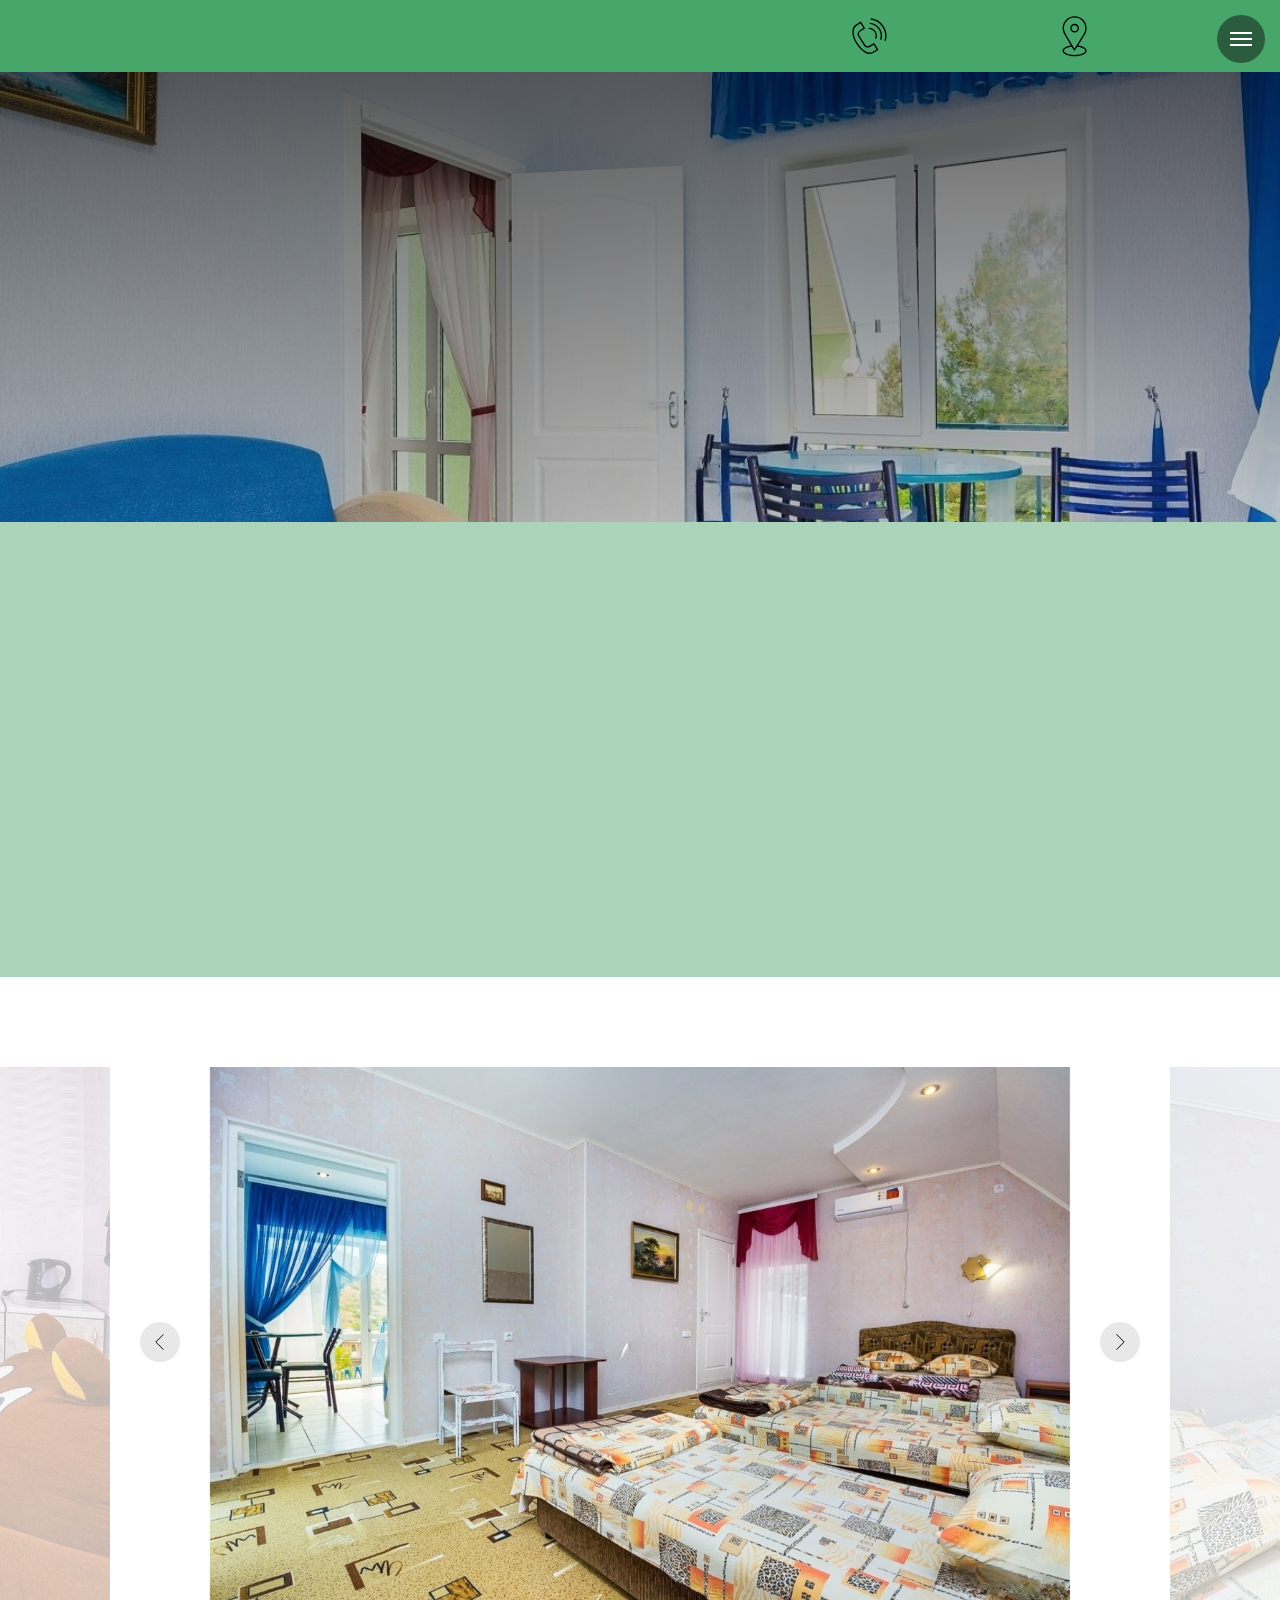
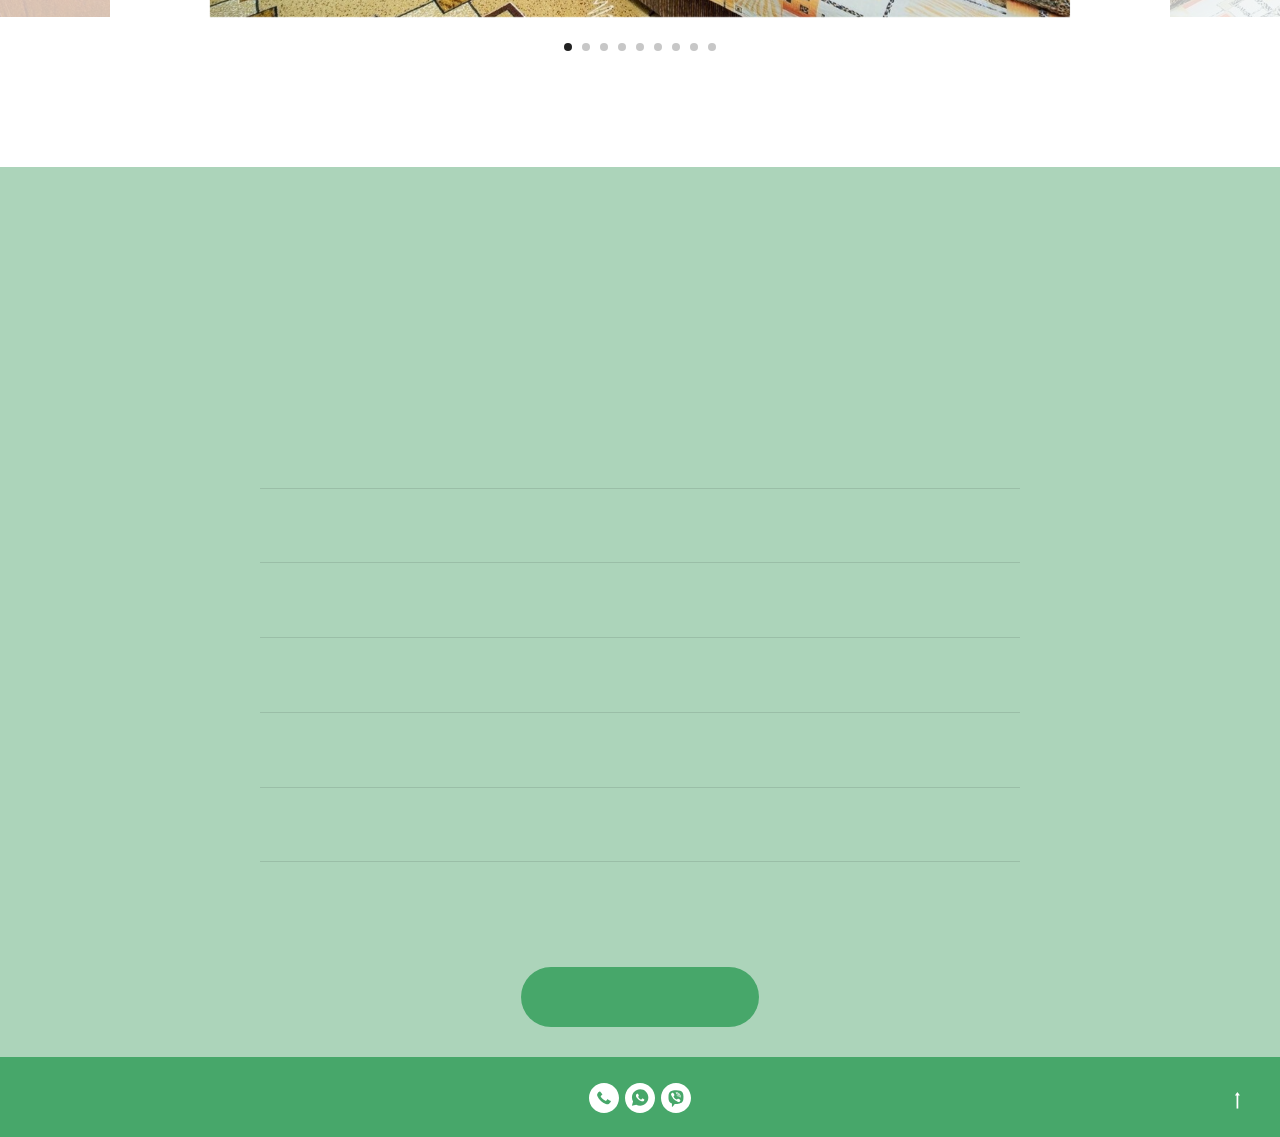
<file: room2.html>
<!DOCTYPE html>
<html>
<head>
    <meta charset="utf-8"/>
    <meta http-equiv="Content-Type" content="text/html; charset=utf-8"/>
    <meta name="viewport" content="width=device-width, initial-scale=1.0"/> <!--metatextblock--><title>Room2</title>
    <meta property="og:url" content="room2"/>
    <meta property="og:title" content="Room2"/>
    <meta property="og:description" content=""/>
    <meta property="og:type" content="website"/>
    <meta property="og:image" content="images/tild3433-3066-4939-b236-363634663538__-__resize__504x__dsc_1165.jpg"/>
    <link rel="canonical" href="room2.html"><!--/metatextblock-->
    <meta name="format-detection" content="telephone=no"/>
    <meta http-equiv="x-dns-prefetch-control" content="on">
    <link rel="dns-prefetch" href="https://ws.tildacdn.com">
    <link rel="dns-prefetch" href="https://fonts.tildacdn.com">
    <link rel="shortcut icon" href="images/tildafavicon.ico" type="image/x-icon"/><!-- Assets -->
    <script src="https://neo.tildacdn.com/js/tilda-fallback-1.0.min.js" async charset="utf-8"></script>
    <link rel="stylesheet" href="css/tilda-grid-3.0.min.css" type="text/css" media="all" onerror="this.loaderr='y';"/>
    <link rel="stylesheet" href="css/tilda-blocks-page38049869.min.css?t=1689098284" type="text/css" media="all"
          onerror="this.loaderr='y';"/>
    <link rel="stylesheet" href="css/animation-2.0.min.css" type="text/css" media="all"
          onerror="this.loaderr='y';"/>
    <link rel="stylesheet" href="css/tilda-cover-1.0.min.css" type="text/css" media="all" onerror="this.loaderr='y';"/>
    <link rel="stylesheet" href="css/tilda-slds-1.4.min.css" type="text/css" media="print" onload="this.media='all';"
          onerror="this.loaderr='y';"/>
    <noscript>
        <link rel="stylesheet" href="css/tilda-slds-1.4.min.css" type="text/css" media="all"/>
    </noscript>
    <script type="text/javascript">TildaFonts = ["2643", "2645", "2648", "2632"];</script>
    <script type="text/javascript" src="js/tilda-fonts.min.js" charset="utf-8" onerror="this.loaderr='y';"></script>
    <script type="text/javascript">(function (d) {
        if (!d.visibilityState) {
            var s = d.createElement('script');
            s.src = 'js/tilda-polyfill-1.0.min.js';
            d.getElementsByTagName('head')[0].appendChild(s);
        }
    })(document);

    function t_onReady(func) {
        if (document.readyState != 'loading') {
            func();
        } else {
            document.addEventListener('DOMContentLoaded', func);
        }
    }

    function t_onFuncLoad(funcName, okFunc, time) {
        if (typeof window[funcName] === 'function') {
            okFunc();
        } else {
            setTimeout(function () {
                t_onFuncLoad(funcName, okFunc, time);
            }, (time || 100));
        }
    }</script>
    <script src="js/tilda-scripts-3.0.min.js" charset="utf-8" defer onerror="this.loaderr='y';"></script>
    <script src="js/tilda-blocks-page38049869.min.js?t=1689098284" charset="utf-8" async
            onerror="this.loaderr='y';"></script>
    <script src="js/lazyload-1.3.min.js" charset="utf-8" async onerror="this.loaderr='y';"></script>
    <script src="js/tilda-animation-2.0.min.js" charset="utf-8" async onerror="this.loaderr='y';"></script>
    <script src="js/tilda-cover-1.0.min.js" charset="utf-8" async onerror="this.loaderr='y';"></script>
    <script src="js/tilda-slds-1.4.min.js" charset="utf-8" async onerror="this.loaderr='y';"></script>
    <script src="js/hammer.min.js" charset="utf-8" async onerror="this.loaderr='y';"></script>
    <script src="js/tilda-menu-1.0.min.js" charset="utf-8" async onerror="this.loaderr='y';"></script>
    <script src="js/tilda-skiplink-1.0.min.js" charset="utf-8" async onerror="this.loaderr='y';"></script>
    <script src="js/tilda-events-1.0.min.js" charset="utf-8" async onerror="this.loaderr='y';"></script>
    <script type="text/javascript">window.dataLayer = window.dataLayer || [];</script>
    <script type="text/javascript">(function () {
        if ((/bot|google|yandex|baidu|bing|msn|duckduckbot|teoma|slurp|crawler|spider|robot|crawling|facebook/i.test(navigator.userAgent)) === false && typeof (sessionStorage) != 'undefined' && sessionStorage.getItem('visited') !== 'y' && document.visibilityState) {
            var style = document.createElement('style');
            style.type = 'text/css';
            style.innerHTML = '@media screen and (min-width: 980px) {.t-records {opacity: 0;}.t-records_animated {-webkit-transition: opacity ease-in-out .2s;-moz-transition: opacity ease-in-out .2s;-o-transition: opacity ease-in-out .2s;transition: opacity ease-in-out .2s;}.t-records.t-records_visible {opacity: 1;}}';
            document.getElementsByTagName('head')[0].appendChild(style);

            function t_setvisRecs() {
                var alr = document.querySelectorAll('.t-records');
                Array.prototype.forEach.call(alr, function (el) {
                    el.classList.add("t-records_animated");
                });
                setTimeout(function () {
                    Array.prototype.forEach.call(alr, function (el) {
                        el.classList.add("t-records_visible");
                    });
                    sessionStorage.setItem("visited", "y");
                }, 400);
            }

            document.addEventListener('DOMContentLoaded', t_setvisRecs);
        }
    })();</script>
</head>
<body class="t-body" style="margin:0;"><!--allrecords-->
<div id="allrecords" data-tilda-export="yes" class="t-records" data-hook="blocks-collection-content-node"
     data-tilda-project-id="7521004" data-tilda-page-id="38049869" data-tilda-page-alias="room2"
     data-tilda-formskey="2ef02ac368e5dc1b03e21b9997521004" data-tilda-lazy="yes"><!--header-->
    <div id="t-header" class="t-records" data-hook="blocks-collection-content-node" data-tilda-project-id="7521004"
         data-tilda-page-id="37894877" data-tilda-page-alias="header"
         data-tilda-formskey="2ef02ac368e5dc1b03e21b9997521004" data-tilda-lazy="yes">
        <div id="rec612264099" class="r t-rec" style=" " data-animationappear="off" data-record-type="821"><!-- t821 -->
            <div id="nav612264099marker"></div>
            <div id="nav612264099" class="t821 t821__positionstatic "
                 style="background-color: rgba(71,167,106,1); height:8vh; " data-bgcolor-hex="#47a76a"
                 data-bgcolor-rgba="rgba(71,167,106,1)" data-navmarker="nav612264099marker" data-appearoffset=""
                 data-bgopacity-two="" data-menushadow="" data-bgopacity="1" data-menu="yes">
                <div class="t821__maincontainer " style="height:8vh;">
                    <div class="t821__leftwrapper" style="">
                        <div class="t821__logo-wrapper t821__logo-wrapper_inlineblock">
                            <div class="t821__logo t-title" field="title" style="font-weight:700;"><span
                                    style="color: rgb(255, 255, 255);">Гостиничный комплекс "Зеленые домики"</span>
                            </div>
                        </div>
                    </div>
                    <div class="t821__rightwrapper" style="">
                        <div class="t821__phone-container" style="">
                            <svg role="presentation" class="t821__phone-icon" width="45px" height="45px" fill="#000000"
                                 xmlns="http://www.w3.org/2000/svg" viewBox="0 0 100.353 100.352">
                                <path d="M39.514 85.637c3.975 2.226 7.89 3.344 11.537 3.344 3.053-.001 5.918-.785 8.468-2.359l9.399-5.798a1.5 1.5 0 0 0 .489-2.065L61.26 65.555a1.502 1.502 0 0 0-2.065-.488l-9.47 5.845c-1.456.898-3.324 1.185-5.121.79-1.797-.396-3.331-1.438-4.209-2.862L27.524 47.981c-1.861-3.016-.923-6.984 2.091-8.845l.001-.001 9.829-6.068a1.5 1.5 0 0 0 .488-2.064l-8.148-13.201a1.498 1.498 0 0 0-2.064-.489L19.9 23.375c-10.946 6.756-10.562 24.491.936 43.129 5.271 8.546 11.905 15.341 18.678 19.133zm-18.037-59.71l8.544-5.273 6.573 10.648-8.553 5.28-.004.003c-4.418 2.731-5.794 8.548-3.065 12.97l12.871 20.858c1.301 2.111 3.531 3.648 6.117 4.218 2.551.559 5.228.136 7.341-1.168l8.193-5.057 6.572 10.65-8.123 5.011c-5.932 3.66-12.499 1.45-16.963-1.049-6.335-3.548-12.583-9.972-17.591-18.09-10.57-17.134-11.356-33.172-1.912-39.001zM49.58 33.552c4.854.287 9.15 2.781 11.788 6.844 2.522 3.872 3.129 8.617 1.664 13.019a1.498 1.498 0 0 0 1.423 1.973c.629 0 1.214-.397 1.423-1.026 1.756-5.274 1.028-10.962-1.995-15.602-3.114-4.798-8.396-7.865-14.126-8.204-.835-.035-1.537.582-1.586 1.409a1.5 1.5 0 0 0 1.409 1.587z"/>
                                <path d="M51.68 22.418c7.86.903 14.837 5.216 19.142 11.831a26.37 26.37 0 0 1 3.242 21.664 1.498 1.498 0 0 0 1.442 1.914 1.5 1.5 0 0 0 1.44-1.086 29.372 29.372 0 0 0-3.61-24.128c-4.794-7.367-12.562-12.169-21.314-13.175-.807-.095-1.566.496-1.661 1.319s.495 1.566 1.319 1.661z"/>
                                <path d="M53.731 12.612A36.328 36.328 0 0 1 79.198 28.8a36.424 36.424 0 0 1 4.633 29.301 1.5 1.5 0 0 0 1.45 1.89c.661 0 1.268-.44 1.447-1.11a39.425 39.425 0 0 0-5.015-31.717A39.329 39.329 0 0 0 54.146 9.641a1.504 1.504 0 0 0-1.692 1.279 1.498 1.498 0 0 0 1.277 1.692z"/>
                            </svg>
                            <span class="t821__text t-descr t-descr_xxs" field="descr" style="font-weight:500;"><a
                                    href="tel:+79787311212"
                                    style="color: rgb(0, 0, 0);"><strong>+7 (978) 731-12-12</strong></a><br/>Светлана</span>
                        </div>
                        <div class="t821__adress-container" style="">
                            <svg role="presentation" class="t821__adress-icon" width="45px" height="45px" fill="#000000"
                                 xmlns="http://www.w3.org/2000/svg" viewBox="0 0 100.353 100.352">
                                <path d="M58.23 69.992l14.993-24.108c.049-.078.09-.16.122-.245a26.697 26.697 0 0 0 3.956-13.969c0-14.772-12.018-26.79-26.79-26.79S23.72 16.898 23.72 31.67c0 4.925 1.369 9.75 3.96 13.975.03.074.065.146.107.216l14.455 24.191c-11.221 1.586-18.6 6.2-18.6 11.797 0 6.935 11.785 12.366 26.829 12.366S77.3 88.783 77.3 81.849c.001-5.623-7.722-10.34-19.07-11.857zM30.373 44.294A23.708 23.708 0 0 1 26.72 31.67c0-13.118 10.672-23.79 23.791-23.79 13.118 0 23.79 10.672 23.79 23.79 0 4.457-1.263 8.822-3.652 12.624-.05.08-.091.163-.124.249L54.685 70.01c-.238.365-.285.448-.576.926l-4 6.432-19.602-32.804a1.508 1.508 0 0 0-.134-.27zm20.099 46.921c-14.043 0-23.829-4.937-23.829-9.366 0-4.02 7.37-7.808 17.283-8.981l4.87 8.151c.269.449.751.726 1.274.73h.013c.518 0 1-.268 1.274-.708l5.12-8.232C66.548 73.9 74.3 77.784 74.3 81.849c.001 4.43-9.785 9.366-23.828 9.366z"/>
                                <path d="M60.213 31.67c0-5.371-4.37-9.741-9.741-9.741s-9.741 4.37-9.741 9.741 4.37 9.741 9.741 9.741c5.371 0 9.741-4.37 9.741-9.741zm-16.482 0c0-3.717 3.024-6.741 6.741-6.741s6.741 3.024 6.741 6.741-3.023 6.741-6.741 6.741-6.741-3.024-6.741-6.741z"/>
                            </svg>
                            <span class="t821__text t-descr t-descr_xxs" field="text" style="font-weight:500;"><strong>Курортное</strong><br/>ул. Курортная, 1 М</span>
                        </div>
                    </div>
                </div>
            </div>
            <style>@media screen and (max-width: 640px) {
                #rec612264099 .t821__logo-wrapper_inlineblock {
                    margin-bottom: 0px;
                }
            }</style>
            <script>t_onReady(function () {
                t_onFuncLoad('t821_init', function () {
                    t821_init('612264099');
                });
            });</script>
            <style>#rec612264099 .t-menu__link-item {
            }

            @supports (overflow:-webkit-marquee) and (justify-content:inherit) {
                #rec612264099 .t-menu__link-item,
                #rec612264099 .t-menu__link-item.t-active {
                    opacity: 1 !important;
                }
            }</style>
            <!--[if IE 8]>
            <style>#rec612264099 .t821 {
                filter: progid:DXImageTransform.Microsoft.gradient(startColorStr='#D947a76a', endColorstr='#D947a76a');
            }</style><![endif]--></div>
        <div id="rec612263841" class="r t-rec t-rec_pt_0 t-rec_pb_0" style="padding-top:0px;padding-bottom:0px; "
             data-animationappear="off" data-record-type="450">
            <div class="t450__menu__content "
                 style="top:15px; " data-menu="yes" data-appearoffset="" data-hideoffset=""
            >
                <div class="t450__burger_container t450__small ">
                    <div class="t450__burger_bg t450__burger_cirqle"
                         style="; opacity:0.50;"></div>
                    <button type="button" class="t-menuburger t-menuburger_first t-menuburger__small"><span
                            style="background-color:#ffffff;"></span><span
                            style="background-color:#ffffff;"></span><span
                            style="background-color:#ffffff;"></span><span style="background-color:#ffffff;"></span>
                    </button>
                    <script>function t_menuburger_init(recid) {
                        var rec = document.querySelector('#rec' + recid);
                        if (!rec) return;
                        var burger = rec.querySelector('.t-menuburger');
                        if (!burger) return;
                        var isSecondStyle = burger.classList.contains('t-menuburger_second');
                        if (isSecondStyle && !window.isMobile && !('ontouchend' in document)) {
                            burger.addEventListener('mouseenter', function () {
                                if (burger.classList.contains('t-menuburger-opened')) return;
                                burger.classList.remove('t-menuburger-unhovered');
                                burger.classList.add('t-menuburger-hovered');
                            });
                            burger.addEventListener('mouseleave', function () {
                                if (burger.classList.contains('t-menuburger-opened')) return;
                                burger.classList.remove('t-menuburger-hovered');
                                burger.classList.add('t-menuburger-unhovered');
                                setTimeout(function () {
                                    burger.classList.remove('t-menuburger-unhovered');
                                }, 300);
                            });
                        }
                        burger.addEventListener('click', function () {
                            if (!burger.closest('.tmenu-mobile') &&
                                !burger.closest('.t450__burger_container') &&
                                !burger.closest('.t466__container') &&
                                !burger.closest('.t204__burger')) {
                                burger.classList.toggle('t-menuburger-opened');
                                burger.classList.remove('t-menuburger-unhovered');
                            }
                        });
                        var menu = rec.querySelector('[data-menu="yes"]');
                        if (!menu) return;
                        var menuLinks = menu.querySelectorAll('.t-menu__link-item');
                        var submenuClassList = ['t978__menu-link_hook', 't978__tm-link', 't966__tm-link', 't794__tm-link', 't-menusub__target-link'];
                        Array.prototype.forEach.call(menuLinks, function (link) {
                            link.addEventListener('click', function () {
                                var isSubmenuHook = submenuClassList.some(function (submenuClass) {
                                    return link.classList.contains(submenuClass);
                                });
                                if (isSubmenuHook) return;
                                burger.classList.remove('t-menuburger-opened');
                            });
                        });
                        menu.addEventListener('clickedAnchorInTooltipMenu', function () {
                            burger.classList.remove('t-menuburger-opened');
                        });
                    }

                    t_onReady(function () {
                        t_onFuncLoad('t_menuburger_init', function () {
                            t_menuburger_init('612263841');
                        });
                    });</script>
                    <style>.t-menuburger {
                        position: relative;
                        flex-shrink: 0;
                        width: 28px;
                        height: 20px;
                        padding: 0;
                        border: none;
                        background-color: transparent;
                        outline: none;
                        -webkit-transform: rotate(0deg);
                        transform: rotate(0deg);
                        transition: transform .5s ease-in-out;
                        cursor: pointer;
                        z-index: 999;
                    }

                    /*---menu burger lines---*/
                    .t-menuburger span {
                        display: block;
                        position: absolute;
                        width: 100%;
                        opacity: 1;
                        left: 0;
                        -webkit-transform: rotate(0deg);
                        transform: rotate(0deg);
                        transition: .25s ease-in-out;
                        height: 3px;
                        background-color: #000;
                    }

                    .t-menuburger span:nth-child(1) {
                        top: 0px;
                    }

                    .t-menuburger span:nth-child(2),
                    .t-menuburger span:nth-child(3) {
                        top: 8px;
                    }

                    .t-menuburger span:nth-child(4) {
                        top: 16px;
                    }

                    /*menu burger big*/
                    .t-menuburger__big {
                        width: 42px;
                        height: 32px;
                    }

                    .t-menuburger__big span {
                        height: 5px;
                    }

                    .t-menuburger__big span:nth-child(2),
                    .t-menuburger__big span:nth-child(3) {
                        top: 13px;
                    }

                    .t-menuburger__big span:nth-child(4) {
                        top: 26px;
                    }

                    /*menu burger small*/
                    .t-menuburger__small {
                        width: 22px;
                        height: 14px;
                    }

                    .t-menuburger__small span {
                        height: 2px;
                    }

                    .t-menuburger__small span:nth-child(2),
                    .t-menuburger__small span:nth-child(3) {
                        top: 6px;
                    }

                    .t-menuburger__small span:nth-child(4) {
                        top: 12px;
                    }

                    /*menu burger opened*/
                    .t-menuburger-opened span:nth-child(1) {
                        top: 8px;
                        width: 0%;
                        left: 50%;
                    }

                    .t-menuburger-opened span:nth-child(2) {
                        -webkit-transform: rotate(45deg);
                        transform: rotate(45deg);
                    }

                    .t-menuburger-opened span:nth-child(3) {
                        -webkit-transform: rotate(-45deg);
                        transform: rotate(-45deg);
                    }

                    .t-menuburger-opened span:nth-child(4) {
                        top: 8px;
                        width: 0%;
                        left: 50%;
                    }

                    .t-menuburger-opened.t-menuburger__big span:nth-child(1) {
                        top: 6px;
                    }

                    .t-menuburger-opened.t-menuburger__big span:nth-child(4) {
                        top: 18px;
                    }

                    .t-menuburger-opened.t-menuburger__small span:nth-child(1),
                    .t-menuburger-opened.t-menuburger__small span:nth-child(4) {
                        top: 6px;
                    }

                    /*---menu burger first style---*/
                    @media (hover), (min-width: 0\0
                    ) {
                        .t-menuburger_first:hover span:nth-child(1) {
                            transform: translateY(1px);
                        }

                        .t-menuburger_first:hover span:nth-child(4) {
                            transform: translateY(-1px);
                        }

                        .t-menuburger_first.t-menuburger__big:hover span:nth-child(1) {
                            transform: translateY(3px);
                        }

                        .t-menuburger_first.t-menuburger__big:hover span:nth-child(4) {
                            transform: translateY(-3px);
                        }
                    }

                    /*---menu burger second style---*/
                    .t-menuburger_second span:nth-child(2),
                    .t-menuburger_second span:nth-child(3) {
                        width: 80%;
                        left: 20%;
                        right: 0;
                    }

                    @media (hover), (min-width: 0\0
                    ) {
                        .t-menuburger_second.t-menuburger-hovered span:nth-child(2),
                        .t-menuburger_second.t-menuburger-hovered span:nth-child(3) {
                            animation: t-menuburger-anim 0.3s ease-out normal forwards;
                        }

                        .t-menuburger_second.t-menuburger-unhovered span:nth-child(2),
                        .t-menuburger_second.t-menuburger-unhovered span:nth-child(3) {
                            animation: t-menuburger-anim2 0.3s ease-out normal forwards;
                        }
                    }

                    .t-menuburger_second.t-menuburger-opened span:nth-child(2),
                    .t-menuburger_second.t-menuburger-opened span:nth-child(3) {
                        left: 0;
                        right: 0;
                        width: 100% !important;
                    }

                    /*---menu burger third style---*/
                    .t-menuburger_third span:nth-child(4) {
                        width: 70%;
                        left: unset;
                        right: 0;
                    }

                    @media (hover), (min-width: 0\0
                    ) {
                        .t-menuburger_third:not(.t-menuburger-opened):hover span:nth-child(4) {
                            width: 100%;
                        }
                    }

                    .t-menuburger_third.t-menuburger-opened span:nth-child(4) {
                        width: 0 !important;
                        right: 50%;
                    }

                    /*---menu burger fourth style---*/
                    .t-menuburger_fourth {
                        height: 12px;
                    }

                    .t-menuburger_fourth.t-menuburger__small {
                        height: 8px;
                    }

                    .t-menuburger_fourth.t-menuburger__big {
                        height: 18px;
                    }

                    .t-menuburger_fourth span:nth-child(2),
                    .t-menuburger_fourth span:nth-child(3) {
                        top: 4px;
                        opacity: 0;
                    }

                    .t-menuburger_fourth span:nth-child(4) {
                        top: 8px;
                    }

                    .t-menuburger_fourth.t-menuburger__small span:nth-child(2),
                    .t-menuburger_fourth.t-menuburger__small span:nth-child(3) {
                        top: 3px;
                    }

                    .t-menuburger_fourth.t-menuburger__small span:nth-child(4) {
                        top: 6px;
                    }

                    .t-menuburger_fourth.t-menuburger__small span:nth-child(2),
                    .t-menuburger_fourth.t-menuburger__small span:nth-child(3) {
                        top: 3px;
                    }

                    .t-menuburger_fourth.t-menuburger__small span:nth-child(4) {
                        top: 6px;
                    }

                    .t-menuburger_fourth.t-menuburger__big span:nth-child(2),
                    .t-menuburger_fourth.t-menuburger__big span:nth-child(3) {
                        top: 6px;
                    }

                    .t-menuburger_fourth.t-menuburger__big span:nth-child(4) {
                        top: 12px;
                    }

                    @media (hover), (min-width: 0\0
                    ) {
                        .t-menuburger_fourth:not(.t-menuburger-opened):hover span:nth-child(1) {
                            transform: translateY(1px);
                        }

                        .t-menuburger_fourth:not(.t-menuburger-opened):hover span:nth-child(4) {
                            transform: translateY(-1px);
                        }

                        .t-menuburger_fourth.t-menuburger__big:not(.t-menuburger-opened):hover span:nth-child(1) {
                            transform: translateY(3px);
                        }

                        .t-menuburger_fourth.t-menuburger__big:not(.t-menuburger-opened):hover span:nth-child(4) {
                            transform: translateY(-3px);
                        }
                    }

                    .t-menuburger_fourth.t-menuburger-opened span:nth-child(1),
                    .t-menuburger_fourth.t-menuburger-opened span:nth-child(4) {
                        top: 4px;
                    }

                    .t-menuburger_fourth.t-menuburger-opened span:nth-child(2),
                    .t-menuburger_fourth.t-menuburger-opened span:nth-child(3) {
                        opacity: 1;
                    }

                    /*---menu burger animations---*/
                    @keyframes t-menuburger-anim {
                        0% {
                            width: 80%;
                            left: 20%;
                            right: 0;
                        }
                        50% {
                            width: 100%;
                            left: 0;
                            right: 0;
                        }
                        100% {
                            width: 80%;
                            left: 0;
                            right: 20%;
                        }
                    }

                    @keyframes t-menuburger-anim2 {
                        0% {
                            width: 80%;
                            left: 0;
                        }
                        50% {
                            width: 100%;
                            right: 0;
                            left: 0;
                        }
                        100% {
                            width: 80%;
                            left: 20%;
                            right: 0;
                        }
                    }</style>
                </div>
            </div><!-- t450 -->
            <div id="nav612263841marker"></div>
            <div class="t450__overlay">
                <div class="t450__overlay_bg"
                     style="background-color:#acd4ba; "></div>
            </div>
            <div id="nav612263841" class="t450 " data-tooltip-hook="#menuopen"
                 style="max-width: 260px;background-color: #47a76a;">
                <button type="button"
                        class="t450__close-button t450__close t450_opened "
                        style="background-color: #47a76a;"
                        aria-label="Закрыть меню">
                    <div class="t450__close_icon"><span style="background-color:#ffffff;"></span><span
                            style="background-color:#ffffff;"></span><span
                            style="background-color:#ffffff;"></span><span style="background-color:#ffffff;"></span>
                    </div>
                </button>
                <div class="t450__container t-align_left">
                    <div class="t450__top">
                        <nav class="t450__menu"
                             aria-label="Основная навигация">
                            <ul role="list" class="t450__list t-menu__list">
                                <li class="t450__list_item"
                                ><a class="t-menu__link-item "
                                    href="index.html" data-menu-submenu-hook="" data-menu-item-number="1"
                                    style="color:#ffffff;font-size:24px;">Главная</a></li>
                                <li class="t450__list_item"
                                ><a class="t-menu__link-item "
                                    href="rooms.html" data-menu-submenu-hook="" data-menu-item-number="2"
                                    style="color:#ffffff;font-size:24px;">Номера</a></li>
                                <li class="t450__list_item"
                                ><a class="t-menu__link-item "
                                    href="additional_services.html" data-menu-submenu-hook="" data-menu-item-number="3"
                                    style="color:#ffffff;font-size:24px;">Доп услуги</a></li>
                                <li class="t450__list_item"
                                ><a class="t-menu__link-item "
                                    href="gallery.html" data-menu-submenu-hook="" data-menu-item-number="4"
                                    style="color:#ffffff;font-size:24px;">Галерея</a></li>
                                <li class="t450__list_item"
                                ><a class="t-menu__link-item "
                                    href="contacts.html" data-menu-submenu-hook="" data-menu-item-number="5"
                                    style="color:#ffffff;font-size:24px;">Контакты</a></li>
                                <li class="t450__list_item"
                                ><a class="t-menu__link-item "
                                    href="reviews.html" data-menu-submenu-hook="" data-menu-item-number="6"
                                    style="color:#ffffff;font-size:24px;">Отзывы</a></li>
                                <li class="t450__list_item"
                                ><a class="t-menu__link-item "
                                    href="rools.html" data-menu-submenu-hook="" data-menu-item-number="7"
                                    style="color:#ffffff;font-size:24px;">Правила</a></li>
                            </ul>
                        </nav>
                    </div>
                    <div class="t450__rightside">
                        <div class="t450__rightcontainer">
                            <div class="t450__right_descr t-descr t-descr_xs" field="descr" style="">Всегда рады новой
                                встрече!
                            </div>
                            <div class="t450__right_social_links">
                                <div class="t-sociallinks">
                                    <div class="t-sociallinks__wrapper"><!-- new soclinks -->
                                        <div class="t-sociallinks__item t-sociallinks__item_phone"><a
                                                href="tel:+7 (978) 731-12-12" target="_blank" rel="nofollow"
                                                style="width: 30px; height: 30px;">
                                            <svg class="t-sociallinks__svg" width=30px height=30px viewBox="0 0 100 100"
                                                 fill="none" xmlns="http://www.w3.org/2000/svg">
                                                <path fill-rule="evenodd" clip-rule="evenodd"
                                                      d="M50 100C77.6142 100 100 77.6142 100 50C100 22.3858 77.6142 0 50 0C22.3858 0 0 22.3858 0 50C0 77.6142 22.3858 100 50 100ZM32.3668 30.3616C33.8958 28.835 34.6798 28.1875 35.1534 28.0601C35.715 27.909 36.2052 28.0405 36.7168 28.4797C37.1497 28.8512 38.2438 29.9713 38.9927 30.8096C41.1931 33.2729 43.8747 36.6359 44.2503 37.4031C44.3639 37.6353 44.375 37.701 44.3558 38.0323C44.3204 38.643 44.196 38.8343 43.3793 39.5344C42.0767 40.6509 40.0803 42.739 39.3824 43.7149C38.9257 44.3535 38.9126 44.7536 39.3248 45.483C39.675 46.1027 41.378 48.345 42.5783 49.7667C44.5875 52.1467 46.9159 54.3696 49.1773 56.0669C50.8579 57.3283 53.2214 58.7821 54.8035 59.5275C55.9343 60.0603 56.2878 60.0303 57.0122 59.3401C57.7069 58.6782 58.5246 57.6102 59.8946 55.5759C60.3408 54.9132 60.7739 54.3136 60.857 54.2434C61.1104 54.0293 61.3967 53.9282 61.8141 53.9055C62.0813 53.891 62.2608 53.9062 62.4057 53.9555C62.6843 54.0504 63.4107 54.5045 66.36 56.4276C67.7285 57.32 69.2454 58.3032 69.7309 58.6125C72.4818 60.3651 72.7871 60.6005 72.9291 61.0781C73.1185 61.7157 72.9605 62.1254 72.063 63.3233C70.9487 64.8107 69.0734 66.8197 67.674 68.0252C66.5388 69.0032 65.0797 69.9865 63.6409 70.743L63.0188 71.0701L62.389 71.0696C60.5532 71.0685 58.822 70.7024 56.1724 69.7552C49.967 67.5366 44.465 64.2895 39.647 60.0025C38.7431 59.1981 36.6429 57.0816 35.8606 56.1866C33.2537 53.2039 31.2905 50.2948 29.5948 46.9021C28.373 44.4575 27.2502 41.6203 27.0609 40.4995C26.7835 38.8572 27.4592 36.7086 28.9757 34.4108C29.8832 33.0359 30.8773 31.8488 32.3668 30.3616V30.3616Z"
                                                      fill="#ffffff"/>
                                            </svg>
                                        </a></div>
                                        <div class="t-sociallinks__item t-sociallinks__item_whatsapp"><a
                                                href="https://wa.me/79787311212" target="_blank" rel="nofollow"
                                                style="width: 30px; height: 30px;">
                                            <svg class="t-sociallinks__svg" width=30px height=30px viewBox="0 0 100 100"
                                                 fill="none" xmlns="http://www.w3.org/2000/svg">
                                                <path fill-rule="evenodd" clip-rule="evenodd"
                                                      d="M50 100C77.6142 100 100 77.6142 100 50C100 22.3858 77.6142 0 50 0C22.3858 0 0 22.3858 0 50C0 77.6142 22.3858 100 50 100ZM69.7626 28.9928C64.6172 23.841 57.7739 21.0027 50.4832 21C35.4616 21 23.2346 33.2252 23.2292 48.2522C23.2274 53.0557 24.4823 57.7446 26.8668 61.8769L23 76L37.4477 72.2105C41.4282 74.3822 45.9107 75.5262 50.4714 75.528H50.4823C65.5029 75.528 77.7299 63.301 77.7363 48.2749C77.7408 40.9915 74.9089 34.1446 69.7626 28.9928ZM62.9086 53.9588C62.2274 53.6178 58.8799 51.9708 58.2551 51.7435C57.6313 51.5161 57.1766 51.4024 56.7228 52.0845C56.269 52.7666 54.964 54.2998 54.5666 54.7545C54.1692 55.2092 53.7718 55.2656 53.0915 54.9246C52.9802 54.8688 52.8283 54.803 52.6409 54.7217C51.6819 54.3057 49.7905 53.4855 47.6151 51.5443C45.5907 49.7382 44.2239 47.5084 43.8265 46.8272C43.4291 46.1452 43.7837 45.7769 44.1248 45.4376C44.3292 45.2338 44.564 44.9478 44.7987 44.662C44.9157 44.5194 45.0328 44.3768 45.146 44.2445C45.4345 43.9075 45.56 43.6516 45.7302 43.3049C45.7607 43.2427 45.7926 43.1776 45.8272 43.1087C46.0545 42.654 45.9409 42.2565 45.7708 41.9155C45.6572 41.6877 45.0118 40.1167 44.4265 38.6923C44.1355 37.984 43.8594 37.3119 43.671 36.8592C43.1828 35.687 42.6883 35.69 42.2913 35.6924C42.2386 35.6928 42.1876 35.6931 42.1386 35.6906C41.7421 35.6706 41.2874 35.667 40.8336 35.667C40.3798 35.667 39.6423 35.837 39.0175 36.5191C38.9773 36.5631 38.9323 36.6111 38.8834 36.6633C38.1738 37.4209 36.634 39.0648 36.634 42.2002C36.634 45.544 39.062 48.7748 39.4124 49.2411L39.415 49.2444C39.4371 49.274 39.4767 49.3309 39.5333 49.4121C40.3462 50.5782 44.6615 56.7691 51.0481 59.5271C52.6732 60.2291 53.9409 60.6475 54.9303 60.9612C56.5618 61.4796 58.046 61.4068 59.22 61.2313C60.5286 61.0358 63.2487 59.5844 63.8161 57.9938C64.3836 56.4033 64.3836 55.0392 64.2136 54.7554C64.0764 54.5258 63.7545 54.3701 63.2776 54.1395C63.1633 54.0843 63.0401 54.0247 62.9086 53.9588Z"
                                                      fill="#ffffff"/>
                                            </svg>
                                        </a></div>
                                        <div class="t-sociallinks__item t-sociallinks__item_viber"><a
                                                href="viber://chat?number=%2B7 (978) 731-12-12" target="_blank"
                                                rel="nofollow" style="width: 30px; height: 30px;">
                                            <svg class="t-sociallinks__svg" width=30px height=30px viewBox="0 0 100 100"
                                                 fill="none" xmlns="http://www.w3.org/2000/svg">
                                                <path fill-rule="evenodd" clip-rule="evenodd"
                                                      d="M50 100c27.614 0 50-22.386 50-50S77.614 0 50 0 0 22.386 0 50s22.386 50 50 50Zm19.546-71.18c-1.304-1.184-6.932-4.72-18.674-4.772 0 0-13.905-.913-20.655 5.2-3.757 3.71-5.022 9.226-5.161 15.957l-.016.691c-.156 6.885-.433 19.013 11.47 22.32l-.053 10.386c0 .587.093.988.428 1.071.241.059.602-.066.91-.372 1.968-1.978 8.271-9.582 8.271-9.582 8.457.553 15.186-1.117 15.91-1.354.17-.054.415-.111.72-.183 2.752-.641 10.37-2.417 11.776-13.773 1.613-13.003-.594-21.88-4.926-25.589ZM48.664 31.51a.908.908 0 0 1 .914-.901c4.585.032 8.468 1.56 11.584 4.597 3.146 3.067 4.696 7.24 4.736 12.404a.908.908 0 1 1-1.815.013c-.037-4.79-1.461-8.458-4.188-11.117-2.757-2.688-6.18-4.053-10.33-4.082a.908.908 0 0 1-.9-.914Zm2.374 2.932a1.15 1.15 0 1 0-.168 2.294c2.918.213 5.067 1.184 6.597 2.854 1.541 1.684 2.304 3.784 2.248 6.389a1.15 1.15 0 0 0 2.3.05c.067-3.133-.87-5.826-2.851-7.992-2.01-2.193-4.758-3.349-8.126-3.595Zm1.156 4.454a.908.908 0 1 0-.095 1.812c1.335.07 2.223.458 2.8 1.054.58.6.964 1.535 1.033 2.936a.908.908 0 0 0 1.813-.09c-.083-1.677-.558-3.09-1.542-4.108-.987-1.021-2.368-1.519-4.009-1.604Zm1.805 15.633c-.594.732-1.698.64-1.698.64-8.066-2.06-10.224-10.23-10.224-10.23s-.097-1.104.638-1.698l1.458-1.158c.722-.557 1.183-1.908.448-3.228a34.125 34.125 0 0 0-1.839-2.881c-.641-.877-2.136-2.671-2.142-2.677-.72-.85-1.78-1.048-2.898-.466a.045.045 0 0 0-.012.003l-.011.003a12.062 12.062 0 0 0-2.986 2.432c-.69.833-1.085 1.65-1.185 2.45a1.57 1.57 0 0 0-.022.357c-.003.354.05.706.16 1.042l.038.026c.348 1.236 1.22 3.296 3.114 6.731a40.117 40.117 0 0 0 3.735 5.654c.703.89 1.456 1.74 2.256 2.543l.029.03.057.056.085.086.086.085.086.086a29.64 29.64 0 0 0 2.543 2.255 40.072 40.072 0 0 0 5.655 3.736c3.433 1.894 5.495 2.766 6.73 3.114l.026.038c.336.11.688.164 1.041.16.12.006.24-.001.358-.022.802-.095 1.618-.49 2.448-1.184a.032.032 0 0 0 .007-.004.101.101 0 0 0 .003-.004l.012-.008a12.09 12.09 0 0 0 2.41-2.97l.003-.01a.054.054 0 0 0 .002-.013c.583-1.117.385-2.177-.47-2.899l-.189-.154c-.484-.4-1.783-1.47-2.487-1.988a34.12 34.12 0 0 0-2.879-1.838c-1.32-.736-2.669-.275-3.228.448L54 54.528Z"
                                                      fill="#ffffff"/>
                                            </svg>
                                        </a></div><!-- /new soclinks --></div>
                                </div>
                            </div>
                        </div>
                    </div>
                </div>
            </div>
            <script>t_onReady(function () {
                var rec = document.querySelector('#rec612263841');
                if (!rec) return;
                rec.setAttribute('data-animationappear', 'off');
                rec.style.opacity = 1;
                t_onFuncLoad('t450_initMenu', function () {
                    t450_initMenu('612263841');
                });
            });</script>
            <style>#rec612263841 .t-menu__link-item {
            }

            @supports (overflow:-webkit-marquee) and (justify-content:inherit) {
                #rec612263841 .t-menu__link-item,
                #rec612263841 .t-menu__link-item.t-active {
                    opacity: 1 !important;
                }
            }</style>
        </div>
    </div><!--/header-->
    <div id="rec615096037" class="r t-rec" style=" " data-animationappear="off" data-record-type="360"><!-- T360 -->
        <style>@media screen and (min-width: 980px) {
            .t-records {
                opacity: 0;
            }

            .t-records_animated {
                -webkit-transition: opacity ease-in-out 2s;
                -moz-transition: opacity ease-in-out 2s;
                -o-transition: opacity ease-in-out 2s;
                transition: opacity ease-in-out 2s;
            }

            .t-records.t-records_visible,
            .t-records .t-records {
                opacity: 1;
            }
        }</style>
        <script>t_onReady(function () {
            var allRecords = document.querySelector('.t-records');
            window.addEventListener('pageshow', function (event) {
                if (event.persisted) {
                    allRecords.classList.add('t-records_visible');
                }
            });
            var rec = document.querySelector('#rec615096037');
            if (!rec) return;
            rec.setAttribute('data-animationappear', 'off');
            rec.style.opacity = '1';
            allRecords.classList.add('t-records_animated');
            setTimeout(function () {
                allRecords.classList.add('t-records_visible');
            }, 200);
        });</script>
        <script>t_onReady(function () {
            var selects = 'button:not(.t-submit):not(.t835__btn_next):not(.t835__btn_prev):not(.t835__btn_result):not(.t862__btn_next):not(.t862__btn_prev):not(.t862__btn_result):not(.t854__news-btn):not(.t862__btn_next),' +
                'a:not([href*="#"]):not(.carousel-control):not(.t-carousel__control):not(.t807__btn_reply):not([href^="#price"]):not([href^="javascript"]):not([href^="mailto"]):not([href^="tel"]):not([href^="link_sub"]):not(.js-feed-btn-show-more):not(.t367__opener):not([href^="https://www.dropbox.com/"])';
            var elements = document.querySelectorAll(selects);
            Array.prototype.forEach.call(elements, function (element) {
                if (element.getAttribute('data-menu-submenu-hook')) return;
                element.addEventListener('click', function (event) {
                    var goTo = this.getAttribute('href');
                    if (goTo !== null) {
                        var ctrl = event.ctrlKey;
                        var cmd = event.metaKey && navigator.platform.indexOf('Mac') !== -1;
                        if (!ctrl && !cmd) {
                            var target = this.getAttribute('target');
                            if (target !== '_blank') {
                                event.preventDefault();
                                var allRecords = document.querySelector('.t-records');
                                if (allRecords) {
                                    allRecords.classList.remove('t-records_visible');
                                }
                                setTimeout(function () {
                                    window.location = goTo;
                                }, 500);
                            }
                        }
                    }
                });
            });
        });</script>
        <style>.t360__bar {
            background-color: #47a76a;
        }</style>
        <script>t_onReady(function () {
            var isSafari = /Safari/.test(navigator.userAgent) && /Apple Computer/.test(navigator.vendor);
            if (!isSafari) {
                document.body.insertAdjacentHTML('beforeend', '<div class="t360__progress"><div class="t360__bar"></div></div>');
                setTimeout(function () {
                    var bar = document.querySelector('.t360__bar');
                    if (bar) bar.classList.add('t360__barprogress');
                }, 10);
            }
        });
        window.addEventListener('load', function () {
            var bar = document.querySelector('.t360__bar');
            if (!bar) return;
            bar.classList.remove('t360__barprogress');
            bar.classList.add('t360__barprogressfinished');
            setTimeout(function () {
                bar.classList.add('t360__barprogresshidden');
            }, 20);
            setTimeout(function () {
                var progress = document.querySelector('.t360__progress');
                if (progress) progress.style.display = 'none';
            }, 500);
        });</script>
    </div>
    <div id="rec614784660" class="r t-rec" style=" " data-animationappear="off" data-record-type="18"><!-- cover -->
        <div class="t-cover"
             id="recorddiv614784660"
             bgimgfield="img"
             style="height:450px; background-image:url('images/tild3433-3066-4939-b236-363634663538__-__resize__20x__dsc_1165.jpg');"
        >
            <div class="t-cover__carrier" id="coverCarry614784660" data-content-cover-id="614784660"
                 data-content-cover-bg="images/tild3433-3066-4939-b236-363634663538__dsc_1165.jpg"
                 data-display-changed="true" data-content-cover-height="450px" data-content-cover-parallax="fixed"
                 style="height:450px; " itemscope itemtype="http://schema.org/ImageObject">
                <meta itemprop="image" content="images/tild3433-3066-4939-b236-363634663538__dsc_1165.jpg">
            </div>
            <div class="t-cover__filter"
                 style="height:450px;background-image: -moz-linear-gradient(top, rgba(0,0,0,0.60), rgba(34,34,34,0.20));background-image: -webkit-linear-gradient(top, rgba(0,0,0,0.60), rgba(34,34,34,0.20));background-image: -o-linear-gradient(top, rgba(0,0,0,0.60), rgba(34,34,34,0.20));background-image: -ms-linear-gradient(top, rgba(0,0,0,0.60), rgba(34,34,34,0.20));background-image: linear-gradient(top, rgba(0,0,0,0.60), rgba(34,34,34,0.20));filter: progid:DXImageTransform.Microsoft.gradient(startColorStr='#66000000', endColorstr='#cc222222');"></div>
            <div class="t-container">
                <div class="t-col t-col_12 ">
                    <div class="t-cover__wrapper t-valign_middle" style="height:450px;">
                        <div class="t001 t-align_center">
                            <div class="t001__wrapper" data-hook-content="covercontent">
                                <div class="t001__uptitle t-uptitle t-uptitle_sm" style="" field="subtitle">Гостиничный
                                    комплекс "Зеленые домики"
                                </div>
                                <div class="t001__title t-title t-title_xl t-animate" data-animate-style="zoomin"
                                     data-animate-group="yes" style="" field="title">Четырехместный с кухней
                                </div>
                                <span class="space"></span></div>
                        </div>
                    </div>
                </div>
            </div>
        </div>
    </div>
    <div id="rec614799820" class="r t-rec t-rec_pt_30 t-rec_pb_30"
         style="padding-top:30px;padding-bottom:30px;background-color:#acd4ba; " data-animationappear="off"
         data-record-type="855" data-bg-color="#acd4ba"><!-- t855 -->
        <div class="t855">
            <div class="t855__container t-container">
                <div class="t855__item t-item">
                    <div class="t-col t-col_3 t-prefix_2">
                        <div class="t855__title t-name t-name_xl" style="" field="li_title__1532947414010"><strong>Тип
                            номера</strong></div>
                    </div>
                    <div class="t-col t-col_6 ">
                        <div class="t855__descr t-descr t-descr_sm" style="" field="li_descr__1532947414010">
                            <div style="font-size: 22px;" data-customstyle="yes">1 комнатный 4-х местный номер (10
                                номеров)
                            </div>
                        </div>
                    </div>
                </div>
                <div class="t-clear t855__separator" style="margin-bottom:1px;"></div>
                <div class="t855__item t-item">
                    <div class="t-col t-col_3 t-prefix_2">
                        <div class="t855__title t-name t-name_xl" style="" field="li_title__1532947464439"><strong>Спальных
                            мест:</strong></div>
                    </div>
                    <div class="t-col t-col_6 ">
                        <div class="t855__descr t-descr t-descr_sm" style="" field="li_descr__1532947464439">
                            <div style="font-size: 22px;" data-customstyle="yes">4 (возможно дополнительное место
                                платно)
                            </div>
                        </div>
                    </div>
                </div>
                <div class="t-clear t855__separator" style="margin-bottom:1px;"></div>
                <div class="t855__item t-item">
                    <div class="t-col t-col_3 t-prefix_2">
                        <div class="t855__title t-name t-name_xl" style="" field="li_title__1532947490787"><strong>Площадь
                            номера:</strong></div>
                    </div>
                    <div class="t-col t-col_6 ">
                        <div class="t855__descr t-descr t-descr_sm" style="" field="li_descr__1532947490787">
                            <div style="font-size: 22px;" data-customstyle="yes">42 м<sup>2</sup></div>
                        </div>
                    </div>
                </div>
                <div class="t-clear t855__separator" style="margin-bottom:1px;"></div>
                <div class="t855__item t-item">
                    <div class="t-col t-col_3 t-prefix_2">
                        <div class="t855__title t-name t-name_xl" style="" field="li_title__1688920926703"><strong>Комнат
                            в номере</strong>:
                        </div>
                    </div>
                    <div class="t-col t-col_6 ">
                        <div class="t855__descr t-descr t-descr_sm" style="" field="li_descr__1688920926703">
                            <div style="font-size:22px;" data-customstyle="yes">1 + кухня</div>
                        </div>
                    </div>
                </div>
                <div class="t-clear t855__separator" style="margin-bottom:1px;"></div>
                <div class="t855__item t-item">
                    <div class="t-col t-col_3 t-prefix_2">
                        <div class="t855__title t-name t-name_xl" style="" field="li_title__1688920996576"><strong>Мебель:</strong>
                        </div>
                    </div>
                    <div class="t-col t-col_6 ">
                        <div class="t855__descr t-descr t-descr_sm" style="" field="li_descr__1688920996576">
                            <div style="font-size: 22px;" data-customstyle="yes">Две односпальные или двуспальная
                                кровати, кресло-кровать, шкаф, стулья, пуфики, прикроватные тумбочки, журнальный столик,
                                стол, вешалка, зеркало, кухонный гарнитур, обеденная зона
                            </div>
                        </div>
                    </div>
                </div>
                <div class="t-clear t855__separator" style="margin-bottom:1px;"></div>
                <div class="t855__item t-item">
                    <div class="t-col t-col_3 t-prefix_2">
                        <div class="t855__title t-name t-name_xl" style="" field="li_title__1688921105470"><strong>Удобства:</strong>
                        </div>
                    </div>
                    <div class="t-col t-col_6 ">
                        <div class="t855__descr t-descr t-descr_sm" style="" field="li_descr__1688921105470">
                            <div style="font-size: 22px;" data-customstyle="yes">Кондиционер, телевизор, спутниковое ТВ,
                                холодильник, сейф, фен, эл. чайник, посуда, интернет, балкон
                            </div>
                        </div>
                    </div>
                </div>
            </div>
        </div>
    </div>
    <div id="rec614784855" class="r t-rec t-rec_pt_90 t-rec_pb_90" style="padding-top:90px;padding-bottom:90px; "
         data-animationappear="off" data-record-type="604"><!-- t604 -->
        <div class="t604">
            <div class="t-slds" style="visibility: hidden;">
                <div class="t-container t-slds__main">
                    <ul class="t-slds__arrow_container t-slds__arrow-nearpic">
                        <li class="t-slds__arrow_wrapper t-slds__arrow_wrapper-left" data-slide-direction="left">
                            <button
                                    type="button"
                                    class="t-slds__arrow t-slds__arrow-left t-slds__arrow-withbg"
                                    aria-controls="carousel_614784855"
                                    aria-disabled="false"
                                    aria-label="Предыдущий слайд"
                                    style="width: 40px; height: 40px;background-color: rgba(232,232,232,1);">
                                <div class="t-slds__arrow_body t-slds__arrow_body-left" style="width: 9px;">
                                    <svg role="presentation" focusable="false" style="display: block"
                                         viewBox="0 0 9.3 17" xmlns="http://www.w3.org/2000/svg"
                                         xmlns:xlink="http://www.w3.org/1999/xlink">
                                        <polyline
                                                fill="none"
                                                stroke="#000000"
                                                stroke-linejoin="butt"
                                                stroke-linecap="butt"
                                                stroke-width="1"
                                                points="0.5,0.5 8.5,8.5 0.5,16.5"
                                        />
                                    </svg>
                                </div>
                            </button>
                        </li>
                        <li class="t-slds__arrow_wrapper t-slds__arrow_wrapper-right" data-slide-direction="right">
                            <button
                                    type="button"
                                    class="t-slds__arrow t-slds__arrow-right t-slds__arrow-withbg"
                                    aria-controls="carousel_614784855"
                                    aria-disabled="false"
                                    aria-label="Следующий слайд"
                                    style="width: 40px; height: 40px;background-color: rgba(232,232,232,1);">
                                <div class="t-slds__arrow_body t-slds__arrow_body-right" style="width: 9px;">
                                    <svg role="presentation" focusable="false" style="display: block"
                                         viewBox="0 0 9.3 17" xmlns="http://www.w3.org/2000/svg"
                                         xmlns:xlink="http://www.w3.org/1999/xlink">
                                        <polyline
                                                fill="none"
                                                stroke="#000000"
                                                stroke-linejoin="butt"
                                                stroke-linecap="butt"
                                                stroke-width="1"
                                                points="0.5,0.5 8.5,8.5 0.5,16.5"
                                        />
                                    </svg>
                                </div>
                            </button>
                        </li>
                    </ul>
                    <div class="t-slds__container t-width t-width_10 t-margin_auto">
                        <ul class="t-slds__items-wrapper t-slds_animated-fast t-slds__witharrows"
                            id="carousel_614784855" data-slider-transition="300" data-slider-with-cycle="true"
                            data-slider-correct-height="false" data-auto-correct-mobile-width="false"
                            data-slider-arrows-nearpic="yes"
                            aria-live="off">
                            <li class="t-slds__item t-slds__item_active" data-slide-index="1"
                                role="group"
                                aria-roledescription="slide"
                                aria-label="1 из 9">
                                <div class="t-width t-width_9 t-margin_auto" itemscope
                                     itemtype="http://schema.org/ImageObject">
                                    <div class="t-slds__wrapper t-align_center">
                                        <meta itemprop="image"
                                              content="images/tild6530-3233-4435-b063-343131353038__dsc_1154.jpg">
                                        <div class="t604__imgwrapper" bgimgfield="gi_img__0">
                                            <div class="t-slds__bgimg t-bgimg"
                                                 data-original="images/tild6530-3233-4435-b063-343131353038__dsc_1154.jpg"
                                                 style="background-image: url('images/tild6530-3233-4435-b063-343131353038__-__resizeb__20x__dsc_1154.jpg');"
                                            ></div>
                                            <div class="t604__separator" data-slider-image-width="860"
                                                 data-slider-image-height="550"></div>
                                        </div>
                                    </div>
                                </div>
                            </li>
                            <li class="t-slds__item" data-slide-index="2"
                                role="group"
                                aria-roledescription="slide"
                                aria-label="2 из 9">
                                <div class="t-width t-width_9 t-margin_auto" itemscope
                                     itemtype="http://schema.org/ImageObject">
                                    <div class="t-slds__wrapper t-align_center">
                                        <meta itemprop="image"
                                              content="images/tild3737-3866-4339-b665-356332353232__dsc_1156.jpg">
                                        <div class="t604__imgwrapper" bgimgfield="gi_img__1">
                                            <div class="t-slds__bgimg t-bgimg"
                                                 data-original="images/tild3737-3866-4339-b665-356332353232__dsc_1156.jpg"
                                                 style="background-image: url('images/tild3737-3866-4339-b665-356332353232__-__resizeb__20x__dsc_1156.jpg');"
                                            ></div>
                                            <div class="t604__separator" data-slider-image-width="860"
                                                 data-slider-image-height="550"></div>
                                        </div>
                                    </div>
                                </div>
                            </li>
                            <li class="t-slds__item" data-slide-index="3"
                                role="group"
                                aria-roledescription="slide"
                                aria-label="3 из 9">
                                <div class="t-width t-width_9 t-margin_auto" itemscope
                                     itemtype="http://schema.org/ImageObject">
                                    <div class="t-slds__wrapper t-align_center">
                                        <meta itemprop="image"
                                              content="images/tild6338-6261-4763-b734-323936333564__dsc_1159.jpg">
                                        <div class="t604__imgwrapper" bgimgfield="gi_img__2">
                                            <div class="t-slds__bgimg t-bgimg"
                                                 data-original="images/tild6338-6261-4763-b734-323936333564__dsc_1159.jpg"
                                                 style="background-image: url('images/tild6338-6261-4763-b734-323936333564__-__resizeb__20x__dsc_1159.jpg');"
                                            ></div>
                                            <div class="t604__separator" data-slider-image-width="860"
                                                 data-slider-image-height="550"></div>
                                        </div>
                                    </div>
                                </div>
                            </li>
                            <li class="t-slds__item" data-slide-index="4"
                                role="group"
                                aria-roledescription="slide"
                                aria-label="4 из 9">
                                <div class="t-width t-width_9 t-margin_auto" itemscope
                                     itemtype="http://schema.org/ImageObject">
                                    <div class="t-slds__wrapper t-align_center">
                                        <meta itemprop="image"
                                              content="images/tild3732-3861-4435-b862-393135313561__dsc_1162.jpg">
                                        <div class="t604__imgwrapper" bgimgfield="gi_img__3">
                                            <div class="t-slds__bgimg t-bgimg"
                                                 data-original="images/tild3732-3861-4435-b862-393135313561__dsc_1162.jpg"
                                                 style="background-image: url('images/tild3732-3861-4435-b862-393135313561__-__resizeb__20x__dsc_1162.jpg');"
                                            ></div>
                                            <div class="t604__separator" data-slider-image-width="860"
                                                 data-slider-image-height="550"></div>
                                        </div>
                                    </div>
                                </div>
                            </li>
                            <li class="t-slds__item" data-slide-index="5"
                                role="group"
                                aria-roledescription="slide"
                                aria-label="5 из 9">
                                <div class="t-width t-width_9 t-margin_auto" itemscope
                                     itemtype="http://schema.org/ImageObject">
                                    <div class="t-slds__wrapper t-align_center">
                                        <meta itemprop="image"
                                              content="images/tild3661-6561-4536-b035-623838306436__dsc_1163.jpg">
                                        <div class="t604__imgwrapper" bgimgfield="gi_img__4">
                                            <div class="t-slds__bgimg t-bgimg"
                                                 data-original="images/tild3661-6561-4536-b035-623838306436__dsc_1163.jpg"
                                                 style="background-image: url('images/tild3661-6561-4536-b035-623838306436__-__resizeb__20x__dsc_1163.jpg');"
                                            ></div>
                                            <div class="t604__separator" data-slider-image-width="860"
                                                 data-slider-image-height="550"></div>
                                        </div>
                                    </div>
                                </div>
                            </li>
                            <li class="t-slds__item" data-slide-index="6"
                                role="group"
                                aria-roledescription="slide"
                                aria-label="6 из 9">
                                <div class="t-width t-width_9 t-margin_auto" itemscope
                                     itemtype="http://schema.org/ImageObject">
                                    <div class="t-slds__wrapper t-align_center">
                                        <meta itemprop="image"
                                              content="images/tild3830-3661-4065-b464-326165666335__dsc_1165.jpg">
                                        <div class="t604__imgwrapper" bgimgfield="gi_img__5">
                                            <div class="t-slds__bgimg t-bgimg"
                                                 data-original="images/tild3830-3661-4065-b464-326165666335__dsc_1165.jpg"
                                                 style="background-image: url('images/tild3830-3661-4065-b464-326165666335__-__resizeb__20x__dsc_1165.jpg');"
                                            ></div>
                                            <div class="t604__separator" data-slider-image-width="860"
                                                 data-slider-image-height="550"></div>
                                        </div>
                                    </div>
                                </div>
                            </li>
                            <li class="t-slds__item" data-slide-index="7"
                                role="group"
                                aria-roledescription="slide"
                                aria-label="7 из 9">
                                <div class="t-width t-width_9 t-margin_auto" itemscope
                                     itemtype="http://schema.org/ImageObject">
                                    <div class="t-slds__wrapper t-align_center">
                                        <meta itemprop="image"
                                              content="images/tild3435-6438-4236-b061-313363373235__dsc_1167.jpg">
                                        <div class="t604__imgwrapper" bgimgfield="gi_img__6">
                                            <div class="t-slds__bgimg t-bgimg"
                                                 data-original="images/tild3435-6438-4236-b061-313363373235__dsc_1167.jpg"
                                                 style="background-image: url('images/tild3435-6438-4236-b061-313363373235__-__resizeb__20x__dsc_1167.jpg');"
                                            ></div>
                                            <div class="t604__separator" data-slider-image-width="860"
                                                 data-slider-image-height="550"></div>
                                        </div>
                                    </div>
                                </div>
                            </li>
                            <li class="t-slds__item" data-slide-index="8"
                                role="group"
                                aria-roledescription="slide"
                                aria-label="8 из 9">
                                <div class="t-width t-width_9 t-margin_auto" itemscope
                                     itemtype="http://schema.org/ImageObject">
                                    <div class="t-slds__wrapper t-align_center">
                                        <meta itemprop="image"
                                              content="images/tild3238-6430-4136-b661-613466633537__dsc_1169.jpg">
                                        <div class="t604__imgwrapper" bgimgfield="gi_img__7">
                                            <div class="t-slds__bgimg t-bgimg"
                                                 data-original="images/tild3238-6430-4136-b661-613466633537__dsc_1169.jpg"
                                                 style="background-image: url('images/tild3238-6430-4136-b661-613466633537__-__resizeb__20x__dsc_1169.jpg');"
                                            ></div>
                                            <div class="t604__separator" data-slider-image-width="860"
                                                 data-slider-image-height="550"></div>
                                        </div>
                                    </div>
                                </div>
                            </li>
                            <li class="t-slds__item" data-slide-index="9"
                                role="group"
                                aria-roledescription="slide"
                                aria-label="9 из 9">
                                <div class="t-width t-width_9 t-margin_auto" itemscope
                                     itemtype="http://schema.org/ImageObject">
                                    <div class="t-slds__wrapper t-align_center">
                                        <meta itemprop="image"
                                              content="images/tild6561-6437-4365-b232-333233313765__dsc_1172.jpg">
                                        <div class="t604__imgwrapper" bgimgfield="gi_img__8">
                                            <div class="t-slds__bgimg t-bgimg"
                                                 data-original="images/tild6561-6437-4365-b232-333233313765__dsc_1172.jpg"
                                                 style="background-image: url('images/tild6561-6437-4365-b232-333233313765__-__resizeb__20x__dsc_1172.jpg');"
                                            ></div>
                                            <div class="t604__separator" data-slider-image-width="860"
                                                 data-slider-image-height="550"></div>
                                        </div>
                                    </div>
                                </div>
                            </li>
                        </ul>
                    </div>
                    <ul class="t-slds__bullet_wrapper">
                        <li class="t-slds__bullet t-slds__bullet_active" data-slide-bullet-for="1">
                            <button
                                    type="button"
                                    class="t-slds__bullet_body"
                                    aria-label="Перейти к слайду 1"
                                    style="background-color: #c7c7c7;"></button>
                        </li>
                        <li class="t-slds__bullet " data-slide-bullet-for="2">
                            <button
                                    type="button"
                                    class="t-slds__bullet_body"
                                    aria-label="Перейти к слайду 2"
                                    style="background-color: #c7c7c7;"></button>
                        </li>
                        <li class="t-slds__bullet " data-slide-bullet-for="3">
                            <button
                                    type="button"
                                    class="t-slds__bullet_body"
                                    aria-label="Перейти к слайду 3"
                                    style="background-color: #c7c7c7;"></button>
                        </li>
                        <li class="t-slds__bullet " data-slide-bullet-for="4">
                            <button
                                    type="button"
                                    class="t-slds__bullet_body"
                                    aria-label="Перейти к слайду 4"
                                    style="background-color: #c7c7c7;"></button>
                        </li>
                        <li class="t-slds__bullet " data-slide-bullet-for="5">
                            <button
                                    type="button"
                                    class="t-slds__bullet_body"
                                    aria-label="Перейти к слайду 5"
                                    style="background-color: #c7c7c7;"></button>
                        </li>
                        <li class="t-slds__bullet " data-slide-bullet-for="6">
                            <button
                                    type="button"
                                    class="t-slds__bullet_body"
                                    aria-label="Перейти к слайду 6"
                                    style="background-color: #c7c7c7;"></button>
                        </li>
                        <li class="t-slds__bullet " data-slide-bullet-for="7">
                            <button
                                    type="button"
                                    class="t-slds__bullet_body"
                                    aria-label="Перейти к слайду 7"
                                    style="background-color: #c7c7c7;"></button>
                        </li>
                        <li class="t-slds__bullet " data-slide-bullet-for="8">
                            <button
                                    type="button"
                                    class="t-slds__bullet_body"
                                    aria-label="Перейти к слайду 8"
                                    style="background-color: #c7c7c7;"></button>
                        </li>
                        <li class="t-slds__bullet " data-slide-bullet-for="9">
                            <button
                                    type="button"
                                    class="t-slds__bullet_body"
                                    aria-label="Перейти к слайду 9"
                                    style="background-color: #c7c7c7;"></button>
                        </li>
                    </ul>
                    <div class="t-slds__caption__container"></div>
                </div>
            </div>
        </div>
        <script>t_onReady(function () {
            t_onFuncLoad('t_sldsInit', function () {
                t_sldsInit('614784855');
            });
            t_onFuncLoad('t604_init', function () {
                t604_init('614784855');
            });
            t_onFuncLoad('t_slds_UpdateSliderHeight', function () {
                t_slds_UpdateSliderHeight('614784855');
            });
            t_onFuncLoad('t604__UpdateSliderArrowsHeight', function () {
                t604__UpdateSliderArrowsHeight('614784855');
            });
        });</script>
        <style>#rec614784855 .t-slds__bullet_active .t-slds__bullet_body {
            background-color: #222 !important;
        }

        #rec614784855 .t-slds__bullet:hover .t-slds__bullet_body {
            background-color: #222 !important;
        }</style>
    </div>
    <div id="rec614796130" class="r t-rec t-rec_pt_30 t-rec_pb_30"
         style="padding-top:30px;padding-bottom:30px;background-color:#acd4ba; " data-animationappear="off"
         data-record-type="792" data-bg-color="#acd4ba"><!-- T792 -->
        <div class="t792">
            <div class="t-section__container t-container">
                <div class="t-col t-col_12">
                    <div class="t-section__topwrapper t-align_center">
                        <div class="t-section__title t-title t-title_xs" field="btitle">Цены на проживание</div>
                        <div class="t-section__descr t-descr t-descr_xl t-margin_auto" field="bdescr">За номер в сутки
                        </div>
                    </div>
                </div>
            </div>
            <div class="t-container">
                <div class="t-col t-col_8 t-prefix_2">
                    <div class="t792__wrapper">
                        <div class="t792__uptitle t-uptitle t-uptitle_xs" field="li_uptitle__1508946768182"
                             style=""></div>
                        <div class="t792__text-wrapper t-valign_top">
                            <div class="t792__title t-heading t-heading_sm" field="li_title__1508946768182" style="">
                                Май
                            </div>
                        </div>
                        <div class="t792__price-wrapper t-valign_top">
                            <div class="t792__price t-name t-name_lg" field="li_text__1508946768182"
                                 data-redactor-toolbar="no" style="">2800₽
                            </div>
                        </div>
                    </div>
                    <div class="t792__line" style="margin-top: 28px; "></div>
                </div>
                <div class="t-clear t792__separator" style="margin-bottom:1px;"></div>
                <div class="t-col t-col_8 t-prefix_2">
                    <div class="t792__wrapper">
                        <div class="t792__uptitle t-uptitle t-uptitle_xs" field="li_uptitle__1508948289978"
                             style=""></div>
                        <div class="t792__text-wrapper t-valign_top">
                            <div class="t792__title t-heading t-heading_sm" field="li_title__1508948289978" style="">
                                Июнь
                            </div>
                        </div>
                        <div class="t792__price-wrapper t-valign_top">
                            <div class="t792__price t-name t-name_lg" field="li_text__1508948289978"
                                 data-redactor-toolbar="no" style="">3500₽
                            </div>
                        </div>
                    </div>
                    <div class="t792__line" style="margin-top: 28px; "></div>
                </div>
                <div class="t-clear t792__separator" style="margin-bottom:1px;"></div>
                <div class="t-col t-col_8 t-prefix_2">
                    <div class="t792__wrapper">
                        <div class="t792__uptitle t-uptitle t-uptitle_xs" field="li_uptitle__1508947681730"
                             style=""></div>
                        <div class="t792__text-wrapper t-valign_top">
                            <div class="t792__title t-heading t-heading_sm" field="li_title__1508947681730" style="">
                                Июль
                            </div>
                        </div>
                        <div class="t792__price-wrapper t-valign_top">
                            <div class="t792__price t-name t-name_lg" field="li_text__1508947681730"
                                 data-redactor-toolbar="no" style="">4000₽
                            </div>
                        </div>
                    </div>
                    <div class="t792__line" style="margin-top: 28px; "></div>
                </div>
                <div class="t-clear t792__separator" style="margin-bottom:1px;"></div>
                <div class="t-col t-col_8 t-prefix_2">
                    <div class="t792__wrapper">
                        <div class="t792__uptitle t-uptitle t-uptitle_xs" field="li_uptitle__1688924488591"
                             style=""></div>
                        <div class="t792__text-wrapper t-valign_top">
                            <div class="t792__title t-heading t-heading_sm" field="li_title__1688924488591" style="">
                                Август
                            </div>
                        </div>
                        <div class="t792__price-wrapper t-valign_top">
                            <div class="t792__price t-name t-name_lg" field="li_text__1688924488591"
                                 data-redactor-toolbar="no" style="">4000₽
                            </div>
                        </div>
                    </div>
                    <div class="t792__line" style="margin-top: 28px; "></div>
                </div>
                <div class="t-clear t792__separator" style="margin-bottom:1px;"></div>
                <div class="t-col t-col_8 t-prefix_2">
                    <div class="t792__wrapper">
                        <div class="t792__uptitle t-uptitle t-uptitle_xs" field="li_uptitle__1688924499458"
                             style=""></div>
                        <div class="t792__text-wrapper t-valign_top">
                            <div class="t792__title t-heading t-heading_sm" field="li_title__1688924499458" style="">
                                Сентябрь
                            </div>
                        </div>
                        <div class="t792__price-wrapper t-valign_top">
                            <div class="t792__price t-name t-name_lg" field="li_text__1688924499458"
                                 data-redactor-toolbar="no" style="">3500₽
                            </div>
                        </div>
                    </div>
                    <div class="t792__line" style="margin-top: 28px; "></div>
                </div>
                <div class="t-clear t792__separator" style="margin-bottom:1px;"></div>
                <div class="t-col t-col_8 t-prefix_2">
                    <div class="t792__wrapper">
                        <div class="t792__uptitle t-uptitle t-uptitle_xs" field="li_uptitle__1688924537791"
                             style=""></div>
                        <div class="t792__text-wrapper t-valign_top">
                            <div class="t792__title t-heading t-heading_sm" field="li_title__1688924537791" style="">
                                Октябрь
                            </div>
                        </div>
                        <div class="t792__price-wrapper t-valign_top">
                            <div class="t792__price t-name t-name_lg" field="li_text__1688924537791"
                                 data-redactor-toolbar="no" style="">2800₽
                            </div>
                        </div>
                    </div>
                    <div class="t792__line" style="margin-top: 28px; "></div>
                </div>
            </div>
            <div class="t-section__container t-container">
                <div class="t-col t-col_12">
                    <div class="t-section__bottomwrapper t-clear t-align_center "><a href="/contacts" target=""
                                                                                     class="t-btn t-btn_md"
                                                                                     style="color:#ffffff;background-color:#47a76a;border-radius:30px; -moz-border-radius:30px; -webkit-border-radius:30px;">
                        <table style="width:100%; height:100%;">
                            <tr>
                                <td>Забронировать!</td>
                            </tr>
                        </table>
                    </a></div>
                </div>
            </div>
        </div>
    </div><!--footer-->
    <div id="t-footer" class="t-records" data-hook="blocks-collection-content-node" data-tilda-project-id="7521004"
         data-tilda-page-id="37898858" data-tilda-page-alias="footer"
         data-tilda-formskey="2ef02ac368e5dc1b03e21b9997521004" data-tilda-lazy="yes">
        <div id="rec612334164" class="r t-rec t-rec_pt_0 t-rec_pb_0"
             style="padding-top:0px;padding-bottom:0px;background-color:#47a76a; " data-animationappear="off"
             data-record-type="452" data-bg-color="#47a76a"><!-- T452 -->
            <div class="t452" id="t-footer_612334164">
                <div class="t452__maincontainer" style="height: 80px;">
                    <div class="t452__content">
                        <div class="t452__col t452__col_hiddenmobile">
                            <div class="t452__typo t452__copyright t-name t-name_xs" field="text"
                                 style="color: #ffffff;">Гостиничный комплекс <br/>"Зеленые домики"
                            </div>
                        </div>
                        <div class="t452__col t452__col_center t-align_center">
                            <div class="t-sociallinks">
                                <div class="t-sociallinks__wrapper"><!-- new soclinks -->
                                    <div class="t-sociallinks__item t-sociallinks__item_phone"><a
                                            href="tel:+7 (978) 731-12-12" target="_blank" rel="nofollow"
                                            style="width: 30px; height: 30px;">
                                        <svg class="t-sociallinks__svg" width=30px height=30px viewBox="0 0 100 100"
                                             fill="none" xmlns="http://www.w3.org/2000/svg">
                                            <path fill-rule="evenodd" clip-rule="evenodd"
                                                  d="M50 100C77.6142 100 100 77.6142 100 50C100 22.3858 77.6142 0 50 0C22.3858 0 0 22.3858 0 50C0 77.6142 22.3858 100 50 100ZM32.3668 30.3616C33.8958 28.835 34.6798 28.1875 35.1534 28.0601C35.715 27.909 36.2052 28.0405 36.7168 28.4797C37.1497 28.8512 38.2438 29.9713 38.9927 30.8096C41.1931 33.2729 43.8747 36.6359 44.2503 37.4031C44.3639 37.6353 44.375 37.701 44.3558 38.0323C44.3204 38.643 44.196 38.8343 43.3793 39.5344C42.0767 40.6509 40.0803 42.739 39.3824 43.7149C38.9257 44.3535 38.9126 44.7536 39.3248 45.483C39.675 46.1027 41.378 48.345 42.5783 49.7667C44.5875 52.1467 46.9159 54.3696 49.1773 56.0669C50.8579 57.3283 53.2214 58.7821 54.8035 59.5275C55.9343 60.0603 56.2878 60.0303 57.0122 59.3401C57.7069 58.6782 58.5246 57.6102 59.8946 55.5759C60.3408 54.9132 60.7739 54.3136 60.857 54.2434C61.1104 54.0293 61.3967 53.9282 61.8141 53.9055C62.0813 53.891 62.2608 53.9062 62.4057 53.9555C62.6843 54.0504 63.4107 54.5045 66.36 56.4276C67.7285 57.32 69.2454 58.3032 69.7309 58.6125C72.4818 60.3651 72.7871 60.6005 72.9291 61.0781C73.1185 61.7157 72.9605 62.1254 72.063 63.3233C70.9487 64.8107 69.0734 66.8197 67.674 68.0252C66.5388 69.0032 65.0797 69.9865 63.6409 70.743L63.0188 71.0701L62.389 71.0696C60.5532 71.0685 58.822 70.7024 56.1724 69.7552C49.967 67.5366 44.465 64.2895 39.647 60.0025C38.7431 59.1981 36.6429 57.0816 35.8606 56.1866C33.2537 53.2039 31.2905 50.2948 29.5948 46.9021C28.373 44.4575 27.2502 41.6203 27.0609 40.4995C26.7835 38.8572 27.4592 36.7086 28.9757 34.4108C29.8832 33.0359 30.8773 31.8488 32.3668 30.3616V30.3616Z"
                                                  fill="#ffffff"/>
                                        </svg>
                                    </a></div>
                                    <div class="t-sociallinks__item t-sociallinks__item_whatsapp"><a
                                            href="https://wa.me/79787311212" target="_blank" rel="nofollow"
                                            style="width: 30px; height: 30px;">
                                        <svg class="t-sociallinks__svg" width=30px height=30px viewBox="0 0 100 100"
                                             fill="none" xmlns="http://www.w3.org/2000/svg">
                                            <path fill-rule="evenodd" clip-rule="evenodd"
                                                  d="M50 100C77.6142 100 100 77.6142 100 50C100 22.3858 77.6142 0 50 0C22.3858 0 0 22.3858 0 50C0 77.6142 22.3858 100 50 100ZM69.7626 28.9928C64.6172 23.841 57.7739 21.0027 50.4832 21C35.4616 21 23.2346 33.2252 23.2292 48.2522C23.2274 53.0557 24.4823 57.7446 26.8668 61.8769L23 76L37.4477 72.2105C41.4282 74.3822 45.9107 75.5262 50.4714 75.528H50.4823C65.5029 75.528 77.7299 63.301 77.7363 48.2749C77.7408 40.9915 74.9089 34.1446 69.7626 28.9928ZM62.9086 53.9588C62.2274 53.6178 58.8799 51.9708 58.2551 51.7435C57.6313 51.5161 57.1766 51.4024 56.7228 52.0845C56.269 52.7666 54.964 54.2998 54.5666 54.7545C54.1692 55.2092 53.7718 55.2656 53.0915 54.9246C52.9802 54.8688 52.8283 54.803 52.6409 54.7217C51.6819 54.3057 49.7905 53.4855 47.6151 51.5443C45.5907 49.7382 44.2239 47.5084 43.8265 46.8272C43.4291 46.1452 43.7837 45.7769 44.1248 45.4376C44.3292 45.2338 44.564 44.9478 44.7987 44.662C44.9157 44.5194 45.0328 44.3768 45.146 44.2445C45.4345 43.9075 45.56 43.6516 45.7302 43.3049C45.7607 43.2427 45.7926 43.1776 45.8272 43.1087C46.0545 42.654 45.9409 42.2565 45.7708 41.9155C45.6572 41.6877 45.0118 40.1167 44.4265 38.6923C44.1355 37.984 43.8594 37.3119 43.671 36.8592C43.1828 35.687 42.6883 35.69 42.2913 35.6924C42.2386 35.6928 42.1876 35.6931 42.1386 35.6906C41.7421 35.6706 41.2874 35.667 40.8336 35.667C40.3798 35.667 39.6423 35.837 39.0175 36.5191C38.9773 36.5631 38.9323 36.6111 38.8834 36.6633C38.1738 37.4209 36.634 39.0648 36.634 42.2002C36.634 45.544 39.062 48.7748 39.4124 49.2411L39.415 49.2444C39.4371 49.274 39.4767 49.3309 39.5333 49.4121C40.3462 50.5782 44.6615 56.7691 51.0481 59.5271C52.6732 60.2291 53.9409 60.6475 54.9303 60.9612C56.5618 61.4796 58.046 61.4068 59.22 61.2313C60.5286 61.0358 63.2487 59.5844 63.8161 57.9938C64.3836 56.4033 64.3836 55.0392 64.2136 54.7554C64.0764 54.5258 63.7545 54.3701 63.2776 54.1395C63.1633 54.0843 63.0401 54.0247 62.9086 53.9588Z"
                                                  fill="#ffffff"/>
                                        </svg>
                                    </a></div>
                                    <div class="t-sociallinks__item t-sociallinks__item_viber"><a
                                            href="viber://chat?number=%2B7 (978) 731-12-12" target="_blank"
                                            rel="nofollow" style="width: 30px; height: 30px;">
                                        <svg class="t-sociallinks__svg" width=30px height=30px viewBox="0 0 100 100"
                                             fill="none" xmlns="http://www.w3.org/2000/svg">
                                            <path fill-rule="evenodd" clip-rule="evenodd"
                                                  d="M50 100c27.614 0 50-22.386 50-50S77.614 0 50 0 0 22.386 0 50s22.386 50 50 50Zm19.546-71.18c-1.304-1.184-6.932-4.72-18.674-4.772 0 0-13.905-.913-20.655 5.2-3.757 3.71-5.022 9.226-5.161 15.957l-.016.691c-.156 6.885-.433 19.013 11.47 22.32l-.053 10.386c0 .587.093.988.428 1.071.241.059.602-.066.91-.372 1.968-1.978 8.271-9.582 8.271-9.582 8.457.553 15.186-1.117 15.91-1.354.17-.054.415-.111.72-.183 2.752-.641 10.37-2.417 11.776-13.773 1.613-13.003-.594-21.88-4.926-25.589ZM48.664 31.51a.908.908 0 0 1 .914-.901c4.585.032 8.468 1.56 11.584 4.597 3.146 3.067 4.696 7.24 4.736 12.404a.908.908 0 1 1-1.815.013c-.037-4.79-1.461-8.458-4.188-11.117-2.757-2.688-6.18-4.053-10.33-4.082a.908.908 0 0 1-.9-.914Zm2.374 2.932a1.15 1.15 0 1 0-.168 2.294c2.918.213 5.067 1.184 6.597 2.854 1.541 1.684 2.304 3.784 2.248 6.389a1.15 1.15 0 0 0 2.3.05c.067-3.133-.87-5.826-2.851-7.992-2.01-2.193-4.758-3.349-8.126-3.595Zm1.156 4.454a.908.908 0 1 0-.095 1.812c1.335.07 2.223.458 2.8 1.054.58.6.964 1.535 1.033 2.936a.908.908 0 0 0 1.813-.09c-.083-1.677-.558-3.09-1.542-4.108-.987-1.021-2.368-1.519-4.009-1.604Zm1.805 15.633c-.594.732-1.698.64-1.698.64-8.066-2.06-10.224-10.23-10.224-10.23s-.097-1.104.638-1.698l1.458-1.158c.722-.557 1.183-1.908.448-3.228a34.125 34.125 0 0 0-1.839-2.881c-.641-.877-2.136-2.671-2.142-2.677-.72-.85-1.78-1.048-2.898-.466a.045.045 0 0 0-.012.003l-.011.003a12.062 12.062 0 0 0-2.986 2.432c-.69.833-1.085 1.65-1.185 2.45a1.57 1.57 0 0 0-.022.357c-.003.354.05.706.16 1.042l.038.026c.348 1.236 1.22 3.296 3.114 6.731a40.117 40.117 0 0 0 3.735 5.654c.703.89 1.456 1.74 2.256 2.543l.029.03.057.056.085.086.086.085.086.086a29.64 29.64 0 0 0 2.543 2.255 40.072 40.072 0 0 0 5.655 3.736c3.433 1.894 5.495 2.766 6.73 3.114l.026.038c.336.11.688.164 1.041.16.12.006.24-.001.358-.022.802-.095 1.618-.49 2.448-1.184a.032.032 0 0 0 .007-.004.101.101 0 0 0 .003-.004l.012-.008a12.09 12.09 0 0 0 2.41-2.97l.003-.01a.054.054 0 0 0 .002-.013c.583-1.117.385-2.177-.47-2.899l-.189-.154c-.484-.4-1.783-1.47-2.487-1.988a34.12 34.12 0 0 0-2.879-1.838c-1.32-.736-2.669-.275-3.228.448L54 54.528Z"
                                                  fill="#ffffff"/>
                                        </svg>
                                    </a></div><!-- /new soclinks --></div>
                            </div>
                        </div>
                        <div class="t452__col t452__col_mobile">
                            <div class="t452__typo t452__copyright t-name t-name_xs" field="text"
                                 style="color: #ffffff;">Гостиничный комплекс <br/>"Зеленые домики"
                            </div>
                        </div>
                        <div class="t452__col">
                            <div class="t452__scroll t-align_right"><a
                                    class="t452__typo t-name t-name_xs t452_scrolltop" style="color: #ffffff;"
                                    href="javascript:t452_scrollToTop();">Наверх<span class="t452__icon"><svg
                                    role="presentation" width="5px" height="17px" viewBox="0 0 6 20" version="1.1"><defs></defs><g
                                    id="Welcome" stroke="none" stroke-width="1" fill="none" fill-rule="evenodd"
                                    sketch:type="MSPage"><g id="Desktop-HD-Copy-39" sketch:type="MSArtboardGroup"
                                                            transform="translate(-569.000000, -1797.000000)"
                                                            fill="#ffffff"><path
                                    d="M565.662286,1804.2076 L562.095536,1806.87166 C561.958036,1807.00916 561.958036,1807.16385 562.095536,1807.30135 L565.662286,1809.96541 C565.799786,1810.10291 565.941411,1810.0431 565.941411,1809.83616 L565.941411,1808.11741 L581.816411,1808.11741 L581.816411,1806.05491 L565.941411,1806.05491 L565.941411,1804.33616 C565.941411,1804.18147 565.866474,1804.1141 565.769536,1804.14297 C565.737224,1804.1526 565.696661,1804.17322 565.662286,1804.2076 Z"
                                    id="Shape" sketch:type="MSShapeGroup"
                                    transform="translate(571.904411, 1807.088000) rotate(-270.000000) translate(-571.904411, -1807.088000) "></path></g></g></svg></span></a>
                            </div>
                        </div>
                    </div>
                </div>
            </div>
        </div>

</a></div><!-- Stat -->
<script type="text/javascript">if (!window.mainTracker) {
    window.mainTracker = 'tilda';
}
setTimeout(function () {
    (function (d, w, k, o, g) {
        var n = d.getElementsByTagName(o)[0], s = d.createElement(o), f = function () {
            n.parentNode.insertBefore(s, n);
        };
        s.type = "text/javascript";
        s.async = true;
        s.key = k;
        s.id = "tildastatscript";
        s.src = g;
        if (w.opera == "[object Opera]") {
            d.addEventListener("DOMContentLoaded", f, false);
        } else {
            f();
        }
    })(document, window, '6ac84d1f20e1765ff3de62231ae37f9c', 'script', 'js/tilda-stat-1.0.min.js');
}, 2000); </script>
</body>
</html>
</file>
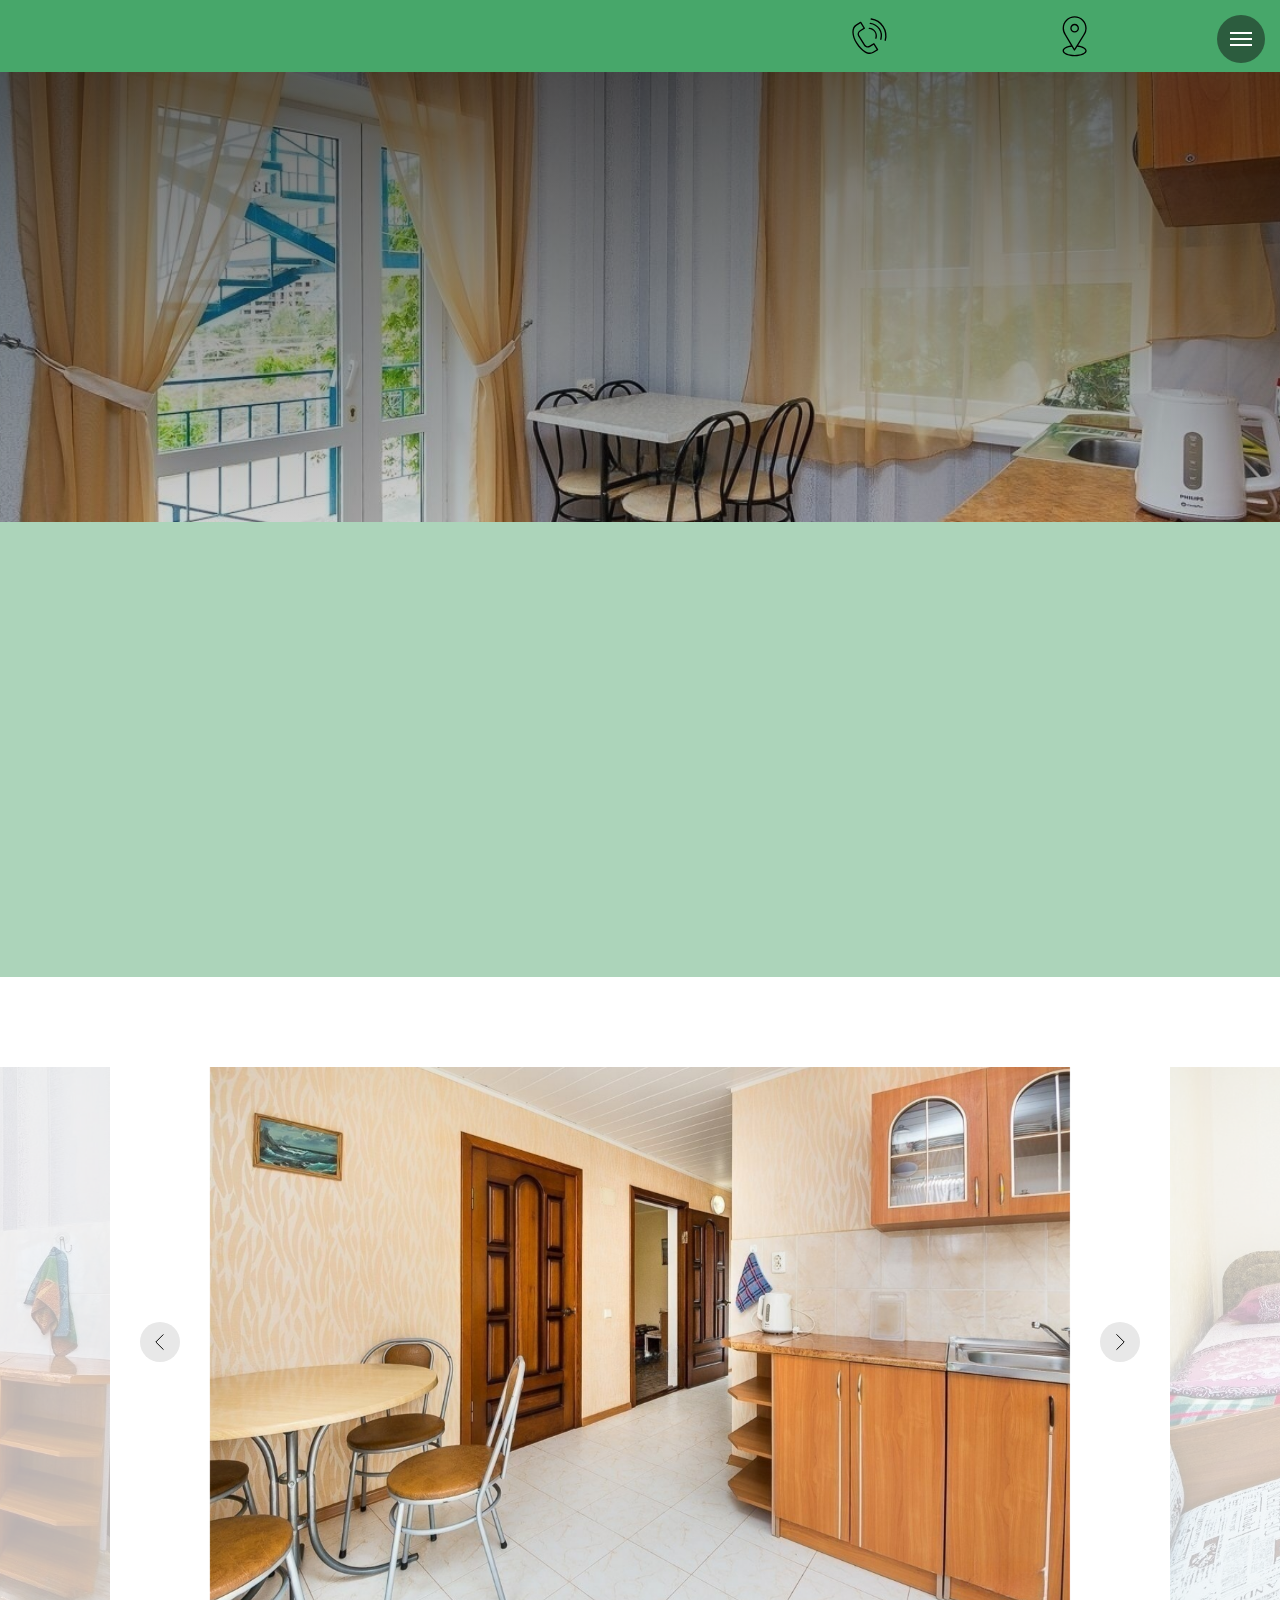
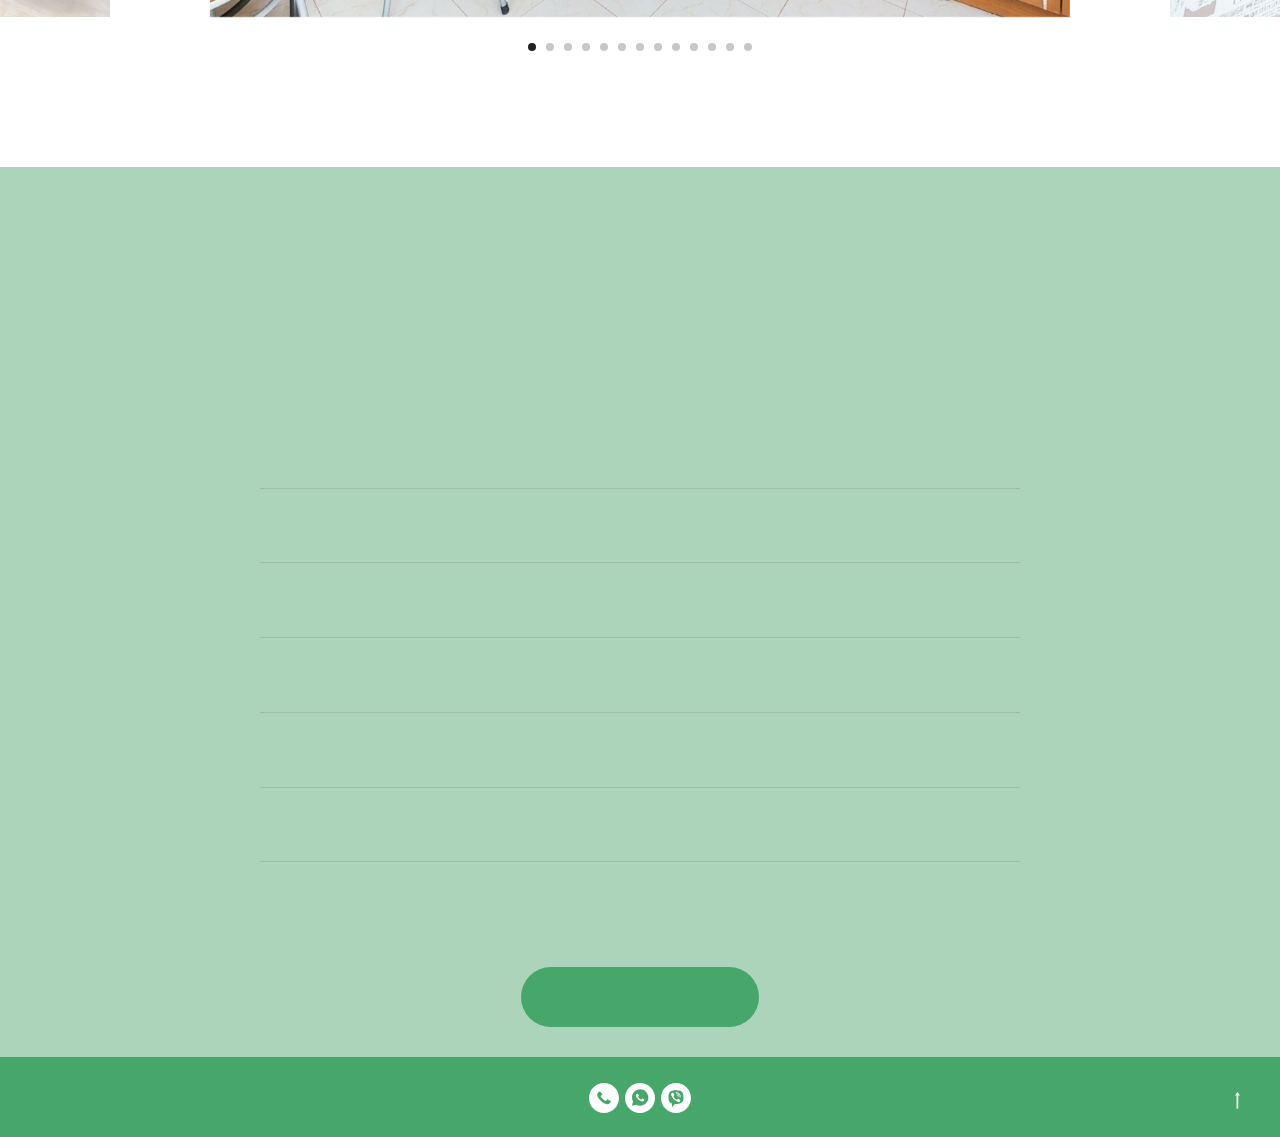
<file: room3.html>
<!DOCTYPE html>
<html>
<head>
    <meta charset="utf-8"/>
    <meta http-equiv="Content-Type" content="text/html; charset=utf-8"/>
    <meta name="viewport" content="width=device-width, initial-scale=1.0"/> <!--metatextblock--><title>Room3</title>
    <meta property="og:url" content="room3"/>
    <meta property="og:title" content="Room3"/>
    <meta property="og:description" content=""/>
    <meta property="og:type" content="website"/>
    <meta property="og:image" content="images/tild6439-3631-4165-a438-643339323939__-__resize__504x__dsc_1207.jpg"/>
    <link rel="canonical" href="room3.html"><!--/metatextblock-->
    <meta name="format-detection" content="telephone=no"/>
    <meta http-equiv="x-dns-prefetch-control" content="on">
    <link rel="dns-prefetch" href="https://ws.tildacdn.com">
    <link rel="dns-prefetch" href="https://fonts.tildacdn.com">
    <link rel="shortcut icon" href="images/tildafavicon.ico" type="image/x-icon"/><!-- Assets -->
    <script src="https://neo.tildacdn.com/js/tilda-fallback-1.0.min.js" async charset="utf-8"></script>
    <link rel="stylesheet" href="css/tilda-grid-3.0.min.css" type="text/css" media="all" onerror="this.loaderr='y';"/>
    <link rel="stylesheet" href="css/tilda-blocks-page38051080.min.css?t=1689098284" type="text/css" media="all"
          onerror="this.loaderr='y';"/>
    <link rel="stylesheet" href="css/animation-2.0.min.css" type="text/css" media="all"
          onerror="this.loaderr='y';"/>
    <link rel="stylesheet" href="css/tilda-cover-1.0.min.css" type="text/css" media="all" onerror="this.loaderr='y';"/>
    <link rel="stylesheet" href="css/tilda-slds-1.4.min.css" type="text/css" media="print" onload="this.media='all';"
          onerror="this.loaderr='y';"/>
    <noscript>
        <link rel="stylesheet" href="css/tilda-slds-1.4.min.css" type="text/css" media="all"/>
    </noscript>
    <script type="text/javascript">TildaFonts = ["2643", "2645", "2648", "2632"];</script>
    <script type="text/javascript" src="js/tilda-fonts.min.js" charset="utf-8" onerror="this.loaderr='y';"></script>
    <script type="text/javascript">(function (d) {
        if (!d.visibilityState) {
            var s = d.createElement('script');
            s.src = 'js/tilda-polyfill-1.0.min.js';
            d.getElementsByTagName('head')[0].appendChild(s);
        }
    })(document);

    function t_onReady(func) {
        if (document.readyState != 'loading') {
            func();
        } else {
            document.addEventListener('DOMContentLoaded', func);
        }
    }

    function t_onFuncLoad(funcName, okFunc, time) {
        if (typeof window[funcName] === 'function') {
            okFunc();
        } else {
            setTimeout(function () {
                t_onFuncLoad(funcName, okFunc, time);
            }, (time || 100));
        }
    }</script>
    <script src="js/tilda-scripts-3.0.min.js" charset="utf-8" defer onerror="this.loaderr='y';"></script>
    <script src="js/tilda-blocks-page38051080.min.js?t=1689098284" charset="utf-8" async
            onerror="this.loaderr='y';"></script>
    <script src="js/lazyload-1.3.min.js" charset="utf-8" async onerror="this.loaderr='y';"></script>
    <script src="js/tilda-animation-2.0.min.js" charset="utf-8" async onerror="this.loaderr='y';"></script>
    <script src="js/tilda-cover-1.0.min.js" charset="utf-8" async onerror="this.loaderr='y';"></script>
    <script src="js/tilda-slds-1.4.min.js" charset="utf-8" async onerror="this.loaderr='y';"></script>
    <script src="js/hammer.min.js" charset="utf-8" async onerror="this.loaderr='y';"></script>
    <script src="js/tilda-menu-1.0.min.js" charset="utf-8" async onerror="this.loaderr='y';"></script>
    <script src="js/tilda-skiplink-1.0.min.js" charset="utf-8" async onerror="this.loaderr='y';"></script>
    <script src="js/tilda-events-1.0.min.js" charset="utf-8" async onerror="this.loaderr='y';"></script>
    <script type="text/javascript">window.dataLayer = window.dataLayer || [];</script>
    <script type="text/javascript">(function () {
        if ((/bot|google|yandex|baidu|bing|msn|duckduckbot|teoma|slurp|crawler|spider|robot|crawling|facebook/i.test(navigator.userAgent)) === false && typeof (sessionStorage) != 'undefined' && sessionStorage.getItem('visited') !== 'y' && document.visibilityState) {
            var style = document.createElement('style');
            style.type = 'text/css';
            style.innerHTML = '@media screen and (min-width: 980px) {.t-records {opacity: 0;}.t-records_animated {-webkit-transition: opacity ease-in-out .2s;-moz-transition: opacity ease-in-out .2s;-o-transition: opacity ease-in-out .2s;transition: opacity ease-in-out .2s;}.t-records.t-records_visible {opacity: 1;}}';
            document.getElementsByTagName('head')[0].appendChild(style);

            function t_setvisRecs() {
                var alr = document.querySelectorAll('.t-records');
                Array.prototype.forEach.call(alr, function (el) {
                    el.classList.add("t-records_animated");
                });
                setTimeout(function () {
                    Array.prototype.forEach.call(alr, function (el) {
                        el.classList.add("t-records_visible");
                    });
                    sessionStorage.setItem("visited", "y");
                }, 400);
            }

            document.addEventListener('DOMContentLoaded', t_setvisRecs);
        }
    })();</script>
</head>
<body class="t-body" style="margin:0;"><!--allrecords-->
<div id="allrecords" data-tilda-export="yes" class="t-records" data-hook="blocks-collection-content-node"
     data-tilda-project-id="7521004" data-tilda-page-id="38051080" data-tilda-page-alias="room3"
     data-tilda-formskey="2ef02ac368e5dc1b03e21b9997521004" data-tilda-lazy="yes"><!--header-->
    <div id="t-header" class="t-records" data-hook="blocks-collection-content-node" data-tilda-project-id="7521004"
         data-tilda-page-id="37894877" data-tilda-page-alias="header"
         data-tilda-formskey="2ef02ac368e5dc1b03e21b9997521004" data-tilda-lazy="yes">
        <div id="rec612264099" class="r t-rec" style=" " data-animationappear="off" data-record-type="821"><!-- t821 -->
            <div id="nav612264099marker"></div>
            <div id="nav612264099" class="t821 t821__positionstatic "
                 style="background-color: rgba(71,167,106,1); height:8vh; " data-bgcolor-hex="#47a76a"
                 data-bgcolor-rgba="rgba(71,167,106,1)" data-navmarker="nav612264099marker" data-appearoffset=""
                 data-bgopacity-two="" data-menushadow="" data-bgopacity="1" data-menu="yes">
                <div class="t821__maincontainer " style="height:8vh;">
                    <div class="t821__leftwrapper" style="">
                        <div class="t821__logo-wrapper t821__logo-wrapper_inlineblock">
                            <div class="t821__logo t-title" field="title" style="font-weight:700;"><span
                                    style="color: rgb(255, 255, 255);">Гостиничный комплекс "Зеленые домики"</span>
                            </div>
                        </div>
                    </div>
                    <div class="t821__rightwrapper" style="">
                        <div class="t821__phone-container" style="">
                            <svg role="presentation" class="t821__phone-icon" width="45px" height="45px" fill="#000000"
                                 xmlns="http://www.w3.org/2000/svg" viewBox="0 0 100.353 100.352">
                                <path d="M39.514 85.637c3.975 2.226 7.89 3.344 11.537 3.344 3.053-.001 5.918-.785 8.468-2.359l9.399-5.798a1.5 1.5 0 0 0 .489-2.065L61.26 65.555a1.502 1.502 0 0 0-2.065-.488l-9.47 5.845c-1.456.898-3.324 1.185-5.121.79-1.797-.396-3.331-1.438-4.209-2.862L27.524 47.981c-1.861-3.016-.923-6.984 2.091-8.845l.001-.001 9.829-6.068a1.5 1.5 0 0 0 .488-2.064l-8.148-13.201a1.498 1.498 0 0 0-2.064-.489L19.9 23.375c-10.946 6.756-10.562 24.491.936 43.129 5.271 8.546 11.905 15.341 18.678 19.133zm-18.037-59.71l8.544-5.273 6.573 10.648-8.553 5.28-.004.003c-4.418 2.731-5.794 8.548-3.065 12.97l12.871 20.858c1.301 2.111 3.531 3.648 6.117 4.218 2.551.559 5.228.136 7.341-1.168l8.193-5.057 6.572 10.65-8.123 5.011c-5.932 3.66-12.499 1.45-16.963-1.049-6.335-3.548-12.583-9.972-17.591-18.09-10.57-17.134-11.356-33.172-1.912-39.001zM49.58 33.552c4.854.287 9.15 2.781 11.788 6.844 2.522 3.872 3.129 8.617 1.664 13.019a1.498 1.498 0 0 0 1.423 1.973c.629 0 1.214-.397 1.423-1.026 1.756-5.274 1.028-10.962-1.995-15.602-3.114-4.798-8.396-7.865-14.126-8.204-.835-.035-1.537.582-1.586 1.409a1.5 1.5 0 0 0 1.409 1.587z"/>
                                <path d="M51.68 22.418c7.86.903 14.837 5.216 19.142 11.831a26.37 26.37 0 0 1 3.242 21.664 1.498 1.498 0 0 0 1.442 1.914 1.5 1.5 0 0 0 1.44-1.086 29.372 29.372 0 0 0-3.61-24.128c-4.794-7.367-12.562-12.169-21.314-13.175-.807-.095-1.566.496-1.661 1.319s.495 1.566 1.319 1.661z"/>
                                <path d="M53.731 12.612A36.328 36.328 0 0 1 79.198 28.8a36.424 36.424 0 0 1 4.633 29.301 1.5 1.5 0 0 0 1.45 1.89c.661 0 1.268-.44 1.447-1.11a39.425 39.425 0 0 0-5.015-31.717A39.329 39.329 0 0 0 54.146 9.641a1.504 1.504 0 0 0-1.692 1.279 1.498 1.498 0 0 0 1.277 1.692z"/>
                            </svg>
                            <span class="t821__text t-descr t-descr_xxs" field="descr" style="font-weight:500;"><a
                                    href="tel:+79787311212"
                                    style="color: rgb(0, 0, 0);"><strong>+7 (978) 731-12-12</strong></a><br/>Светлана</span>
                        </div>
                        <div class="t821__adress-container" style="">
                            <svg role="presentation" class="t821__adress-icon" width="45px" height="45px" fill="#000000"
                                 xmlns="http://www.w3.org/2000/svg" viewBox="0 0 100.353 100.352">
                                <path d="M58.23 69.992l14.993-24.108c.049-.078.09-.16.122-.245a26.697 26.697 0 0 0 3.956-13.969c0-14.772-12.018-26.79-26.79-26.79S23.72 16.898 23.72 31.67c0 4.925 1.369 9.75 3.96 13.975.03.074.065.146.107.216l14.455 24.191c-11.221 1.586-18.6 6.2-18.6 11.797 0 6.935 11.785 12.366 26.829 12.366S77.3 88.783 77.3 81.849c.001-5.623-7.722-10.34-19.07-11.857zM30.373 44.294A23.708 23.708 0 0 1 26.72 31.67c0-13.118 10.672-23.79 23.791-23.79 13.118 0 23.79 10.672 23.79 23.79 0 4.457-1.263 8.822-3.652 12.624-.05.08-.091.163-.124.249L54.685 70.01c-.238.365-.285.448-.576.926l-4 6.432-19.602-32.804a1.508 1.508 0 0 0-.134-.27zm20.099 46.921c-14.043 0-23.829-4.937-23.829-9.366 0-4.02 7.37-7.808 17.283-8.981l4.87 8.151c.269.449.751.726 1.274.73h.013c.518 0 1-.268 1.274-.708l5.12-8.232C66.548 73.9 74.3 77.784 74.3 81.849c.001 4.43-9.785 9.366-23.828 9.366z"/>
                                <path d="M60.213 31.67c0-5.371-4.37-9.741-9.741-9.741s-9.741 4.37-9.741 9.741 4.37 9.741 9.741 9.741c5.371 0 9.741-4.37 9.741-9.741zm-16.482 0c0-3.717 3.024-6.741 6.741-6.741s6.741 3.024 6.741 6.741-3.023 6.741-6.741 6.741-6.741-3.024-6.741-6.741z"/>
                            </svg>
                            <span class="t821__text t-descr t-descr_xxs" field="text" style="font-weight:500;"><strong>Курортное</strong><br/>ул. Курортная, 1 М</span>
                        </div>
                    </div>
                </div>
            </div>
            <style>@media screen and (max-width: 640px) {
                #rec612264099 .t821__logo-wrapper_inlineblock {
                    margin-bottom: 0px;
                }
            }</style>
            <script>t_onReady(function () {
                t_onFuncLoad('t821_init', function () {
                    t821_init('612264099');
                });
            });</script>
            <style>#rec612264099 .t-menu__link-item {
            }

            @supports (overflow:-webkit-marquee) and (justify-content:inherit) {
                #rec612264099 .t-menu__link-item,
                #rec612264099 .t-menu__link-item.t-active {
                    opacity: 1 !important;
                }
            }</style>
            <!--[if IE 8]>
            <style>#rec612264099 .t821 {
                filter: progid:DXImageTransform.Microsoft.gradient(startColorStr='#D947a76a', endColorstr='#D947a76a');
            }</style><![endif]--></div>
        <div id="rec612263841" class="r t-rec t-rec_pt_0 t-rec_pb_0" style="padding-top:0px;padding-bottom:0px; "
             data-animationappear="off" data-record-type="450">
            <div class="t450__menu__content "
                 style="top:15px; " data-menu="yes" data-appearoffset="" data-hideoffset=""
            >
                <div class="t450__burger_container t450__small ">
                    <div class="t450__burger_bg t450__burger_cirqle"
                         style="; opacity:0.50;"></div>
                    <button type="button" class="t-menuburger t-menuburger_first t-menuburger__small"><span
                            style="background-color:#ffffff;"></span><span
                            style="background-color:#ffffff;"></span><span
                            style="background-color:#ffffff;"></span><span style="background-color:#ffffff;"></span>
                    </button>
                    <script>function t_menuburger_init(recid) {
                        var rec = document.querySelector('#rec' + recid);
                        if (!rec) return;
                        var burger = rec.querySelector('.t-menuburger');
                        if (!burger) return;
                        var isSecondStyle = burger.classList.contains('t-menuburger_second');
                        if (isSecondStyle && !window.isMobile && !('ontouchend' in document)) {
                            burger.addEventListener('mouseenter', function () {
                                if (burger.classList.contains('t-menuburger-opened')) return;
                                burger.classList.remove('t-menuburger-unhovered');
                                burger.classList.add('t-menuburger-hovered');
                            });
                            burger.addEventListener('mouseleave', function () {
                                if (burger.classList.contains('t-menuburger-opened')) return;
                                burger.classList.remove('t-menuburger-hovered');
                                burger.classList.add('t-menuburger-unhovered');
                                setTimeout(function () {
                                    burger.classList.remove('t-menuburger-unhovered');
                                }, 300);
                            });
                        }
                        burger.addEventListener('click', function () {
                            if (!burger.closest('.tmenu-mobile') &&
                                !burger.closest('.t450__burger_container') &&
                                !burger.closest('.t466__container') &&
                                !burger.closest('.t204__burger')) {
                                burger.classList.toggle('t-menuburger-opened');
                                burger.classList.remove('t-menuburger-unhovered');
                            }
                        });
                        var menu = rec.querySelector('[data-menu="yes"]');
                        if (!menu) return;
                        var menuLinks = menu.querySelectorAll('.t-menu__link-item');
                        var submenuClassList = ['t978__menu-link_hook', 't978__tm-link', 't966__tm-link', 't794__tm-link', 't-menusub__target-link'];
                        Array.prototype.forEach.call(menuLinks, function (link) {
                            link.addEventListener('click', function () {
                                var isSubmenuHook = submenuClassList.some(function (submenuClass) {
                                    return link.classList.contains(submenuClass);
                                });
                                if (isSubmenuHook) return;
                                burger.classList.remove('t-menuburger-opened');
                            });
                        });
                        menu.addEventListener('clickedAnchorInTooltipMenu', function () {
                            burger.classList.remove('t-menuburger-opened');
                        });
                    }

                    t_onReady(function () {
                        t_onFuncLoad('t_menuburger_init', function () {
                            t_menuburger_init('612263841');
                        });
                    });</script>
                    <style>.t-menuburger {
                        position: relative;
                        flex-shrink: 0;
                        width: 28px;
                        height: 20px;
                        padding: 0;
                        border: none;
                        background-color: transparent;
                        outline: none;
                        -webkit-transform: rotate(0deg);
                        transform: rotate(0deg);
                        transition: transform .5s ease-in-out;
                        cursor: pointer;
                        z-index: 999;
                    }

                    /*---menu burger lines---*/
                    .t-menuburger span {
                        display: block;
                        position: absolute;
                        width: 100%;
                        opacity: 1;
                        left: 0;
                        -webkit-transform: rotate(0deg);
                        transform: rotate(0deg);
                        transition: .25s ease-in-out;
                        height: 3px;
                        background-color: #000;
                    }

                    .t-menuburger span:nth-child(1) {
                        top: 0px;
                    }

                    .t-menuburger span:nth-child(2),
                    .t-menuburger span:nth-child(3) {
                        top: 8px;
                    }

                    .t-menuburger span:nth-child(4) {
                        top: 16px;
                    }

                    /*menu burger big*/
                    .t-menuburger__big {
                        width: 42px;
                        height: 32px;
                    }

                    .t-menuburger__big span {
                        height: 5px;
                    }

                    .t-menuburger__big span:nth-child(2),
                    .t-menuburger__big span:nth-child(3) {
                        top: 13px;
                    }

                    .t-menuburger__big span:nth-child(4) {
                        top: 26px;
                    }

                    /*menu burger small*/
                    .t-menuburger__small {
                        width: 22px;
                        height: 14px;
                    }

                    .t-menuburger__small span {
                        height: 2px;
                    }

                    .t-menuburger__small span:nth-child(2),
                    .t-menuburger__small span:nth-child(3) {
                        top: 6px;
                    }

                    .t-menuburger__small span:nth-child(4) {
                        top: 12px;
                    }

                    /*menu burger opened*/
                    .t-menuburger-opened span:nth-child(1) {
                        top: 8px;
                        width: 0%;
                        left: 50%;
                    }

                    .t-menuburger-opened span:nth-child(2) {
                        -webkit-transform: rotate(45deg);
                        transform: rotate(45deg);
                    }

                    .t-menuburger-opened span:nth-child(3) {
                        -webkit-transform: rotate(-45deg);
                        transform: rotate(-45deg);
                    }

                    .t-menuburger-opened span:nth-child(4) {
                        top: 8px;
                        width: 0%;
                        left: 50%;
                    }

                    .t-menuburger-opened.t-menuburger__big span:nth-child(1) {
                        top: 6px;
                    }

                    .t-menuburger-opened.t-menuburger__big span:nth-child(4) {
                        top: 18px;
                    }

                    .t-menuburger-opened.t-menuburger__small span:nth-child(1),
                    .t-menuburger-opened.t-menuburger__small span:nth-child(4) {
                        top: 6px;
                    }

                    /*---menu burger first style---*/
                    @media (hover), (min-width: 0\0
                    ) {
                        .t-menuburger_first:hover span:nth-child(1) {
                            transform: translateY(1px);
                        }

                        .t-menuburger_first:hover span:nth-child(4) {
                            transform: translateY(-1px);
                        }

                        .t-menuburger_first.t-menuburger__big:hover span:nth-child(1) {
                            transform: translateY(3px);
                        }

                        .t-menuburger_first.t-menuburger__big:hover span:nth-child(4) {
                            transform: translateY(-3px);
                        }
                    }

                    /*---menu burger second style---*/
                    .t-menuburger_second span:nth-child(2),
                    .t-menuburger_second span:nth-child(3) {
                        width: 80%;
                        left: 20%;
                        right: 0;
                    }

                    @media (hover), (min-width: 0\0
                    ) {
                        .t-menuburger_second.t-menuburger-hovered span:nth-child(2),
                        .t-menuburger_second.t-menuburger-hovered span:nth-child(3) {
                            animation: t-menuburger-anim 0.3s ease-out normal forwards;
                        }

                        .t-menuburger_second.t-menuburger-unhovered span:nth-child(2),
                        .t-menuburger_second.t-menuburger-unhovered span:nth-child(3) {
                            animation: t-menuburger-anim2 0.3s ease-out normal forwards;
                        }
                    }

                    .t-menuburger_second.t-menuburger-opened span:nth-child(2),
                    .t-menuburger_second.t-menuburger-opened span:nth-child(3) {
                        left: 0;
                        right: 0;
                        width: 100% !important;
                    }

                    /*---menu burger third style---*/
                    .t-menuburger_third span:nth-child(4) {
                        width: 70%;
                        left: unset;
                        right: 0;
                    }

                    @media (hover), (min-width: 0\0
                    ) {
                        .t-menuburger_third:not(.t-menuburger-opened):hover span:nth-child(4) {
                            width: 100%;
                        }
                    }

                    .t-menuburger_third.t-menuburger-opened span:nth-child(4) {
                        width: 0 !important;
                        right: 50%;
                    }

                    /*---menu burger fourth style---*/
                    .t-menuburger_fourth {
                        height: 12px;
                    }

                    .t-menuburger_fourth.t-menuburger__small {
                        height: 8px;
                    }

                    .t-menuburger_fourth.t-menuburger__big {
                        height: 18px;
                    }

                    .t-menuburger_fourth span:nth-child(2),
                    .t-menuburger_fourth span:nth-child(3) {
                        top: 4px;
                        opacity: 0;
                    }

                    .t-menuburger_fourth span:nth-child(4) {
                        top: 8px;
                    }

                    .t-menuburger_fourth.t-menuburger__small span:nth-child(2),
                    .t-menuburger_fourth.t-menuburger__small span:nth-child(3) {
                        top: 3px;
                    }

                    .t-menuburger_fourth.t-menuburger__small span:nth-child(4) {
                        top: 6px;
                    }

                    .t-menuburger_fourth.t-menuburger__small span:nth-child(2),
                    .t-menuburger_fourth.t-menuburger__small span:nth-child(3) {
                        top: 3px;
                    }

                    .t-menuburger_fourth.t-menuburger__small span:nth-child(4) {
                        top: 6px;
                    }

                    .t-menuburger_fourth.t-menuburger__big span:nth-child(2),
                    .t-menuburger_fourth.t-menuburger__big span:nth-child(3) {
                        top: 6px;
                    }

                    .t-menuburger_fourth.t-menuburger__big span:nth-child(4) {
                        top: 12px;
                    }

                    @media (hover), (min-width: 0\0
                    ) {
                        .t-menuburger_fourth:not(.t-menuburger-opened):hover span:nth-child(1) {
                            transform: translateY(1px);
                        }

                        .t-menuburger_fourth:not(.t-menuburger-opened):hover span:nth-child(4) {
                            transform: translateY(-1px);
                        }

                        .t-menuburger_fourth.t-menuburger__big:not(.t-menuburger-opened):hover span:nth-child(1) {
                            transform: translateY(3px);
                        }

                        .t-menuburger_fourth.t-menuburger__big:not(.t-menuburger-opened):hover span:nth-child(4) {
                            transform: translateY(-3px);
                        }
                    }

                    .t-menuburger_fourth.t-menuburger-opened span:nth-child(1),
                    .t-menuburger_fourth.t-menuburger-opened span:nth-child(4) {
                        top: 4px;
                    }

                    .t-menuburger_fourth.t-menuburger-opened span:nth-child(2),
                    .t-menuburger_fourth.t-menuburger-opened span:nth-child(3) {
                        opacity: 1;
                    }

                    /*---menu burger animations---*/
                    @keyframes t-menuburger-anim {
                        0% {
                            width: 80%;
                            left: 20%;
                            right: 0;
                        }
                        50% {
                            width: 100%;
                            left: 0;
                            right: 0;
                        }
                        100% {
                            width: 80%;
                            left: 0;
                            right: 20%;
                        }
                    }

                    @keyframes t-menuburger-anim2 {
                        0% {
                            width: 80%;
                            left: 0;
                        }
                        50% {
                            width: 100%;
                            right: 0;
                            left: 0;
                        }
                        100% {
                            width: 80%;
                            left: 20%;
                            right: 0;
                        }
                    }</style>
                </div>
            </div><!-- t450 -->
            <div id="nav612263841marker"></div>
            <div class="t450__overlay">
                <div class="t450__overlay_bg"
                     style="background-color:#acd4ba; "></div>
            </div>
            <div id="nav612263841" class="t450 " data-tooltip-hook="#menuopen"
                 style="max-width: 260px;background-color: #47a76a;">
                <button type="button"
                        class="t450__close-button t450__close t450_opened "
                        style="background-color: #47a76a;"
                        aria-label="Закрыть меню">
                    <div class="t450__close_icon"><span style="background-color:#ffffff;"></span><span
                            style="background-color:#ffffff;"></span><span
                            style="background-color:#ffffff;"></span><span style="background-color:#ffffff;"></span>
                    </div>
                </button>
                <div class="t450__container t-align_left">
                    <div class="t450__top">
                        <nav class="t450__menu"
                             aria-label="Основная навигация">
                            <ul role="list" class="t450__list t-menu__list">
                                <li class="t450__list_item"
                                ><a class="t-menu__link-item "
                                    href="index.html" data-menu-submenu-hook="" data-menu-item-number="1"
                                    style="color:#ffffff;font-size:24px;">Главная</a></li>
                                <li class="t450__list_item"
                                ><a class="t-menu__link-item "
                                    href="rooms.html" data-menu-submenu-hook="" data-menu-item-number="2"
                                    style="color:#ffffff;font-size:24px;">Номера</a></li>
                                <li class="t450__list_item"
                                ><a class="t-menu__link-item "
                                    href="additional_services.html" data-menu-submenu-hook="" data-menu-item-number="3"
                                    style="color:#ffffff;font-size:24px;">Доп услуги</a></li>
                                <li class="t450__list_item"
                                ><a class="t-menu__link-item "
                                    href="gallery.html" data-menu-submenu-hook="" data-menu-item-number="4"
                                    style="color:#ffffff;font-size:24px;">Галерея</a></li>
                                <li class="t450__list_item"
                                ><a class="t-menu__link-item "
                                    href="contacts.html" data-menu-submenu-hook="" data-menu-item-number="5"
                                    style="color:#ffffff;font-size:24px;">Контакты</a></li>
                                <li class="t450__list_item"
                                ><a class="t-menu__link-item "
                                    href="reviews.html" data-menu-submenu-hook="" data-menu-item-number="6"
                                    style="color:#ffffff;font-size:24px;">Отзывы</a></li>
                                <li class="t450__list_item"
                                ><a class="t-menu__link-item "
                                    href="rools.html" data-menu-submenu-hook="" data-menu-item-number="7"
                                    style="color:#ffffff;font-size:24px;">Правила</a></li>
                            </ul>
                        </nav>
                    </div>
                    <div class="t450__rightside">
                        <div class="t450__rightcontainer">
                            <div class="t450__right_descr t-descr t-descr_xs" field="descr" style="">Всегда рады новой
                                встрече!
                            </div>
                            <div class="t450__right_social_links">
                                <div class="t-sociallinks">
                                    <div class="t-sociallinks__wrapper"><!-- new soclinks -->
                                        <div class="t-sociallinks__item t-sociallinks__item_phone"><a
                                                href="tel:+7 (978) 731-12-12" target="_blank" rel="nofollow"
                                                style="width: 30px; height: 30px;">
                                            <svg class="t-sociallinks__svg" width=30px height=30px viewBox="0 0 100 100"
                                                 fill="none" xmlns="http://www.w3.org/2000/svg">
                                                <path fill-rule="evenodd" clip-rule="evenodd"
                                                      d="M50 100C77.6142 100 100 77.6142 100 50C100 22.3858 77.6142 0 50 0C22.3858 0 0 22.3858 0 50C0 77.6142 22.3858 100 50 100ZM32.3668 30.3616C33.8958 28.835 34.6798 28.1875 35.1534 28.0601C35.715 27.909 36.2052 28.0405 36.7168 28.4797C37.1497 28.8512 38.2438 29.9713 38.9927 30.8096C41.1931 33.2729 43.8747 36.6359 44.2503 37.4031C44.3639 37.6353 44.375 37.701 44.3558 38.0323C44.3204 38.643 44.196 38.8343 43.3793 39.5344C42.0767 40.6509 40.0803 42.739 39.3824 43.7149C38.9257 44.3535 38.9126 44.7536 39.3248 45.483C39.675 46.1027 41.378 48.345 42.5783 49.7667C44.5875 52.1467 46.9159 54.3696 49.1773 56.0669C50.8579 57.3283 53.2214 58.7821 54.8035 59.5275C55.9343 60.0603 56.2878 60.0303 57.0122 59.3401C57.7069 58.6782 58.5246 57.6102 59.8946 55.5759C60.3408 54.9132 60.7739 54.3136 60.857 54.2434C61.1104 54.0293 61.3967 53.9282 61.8141 53.9055C62.0813 53.891 62.2608 53.9062 62.4057 53.9555C62.6843 54.0504 63.4107 54.5045 66.36 56.4276C67.7285 57.32 69.2454 58.3032 69.7309 58.6125C72.4818 60.3651 72.7871 60.6005 72.9291 61.0781C73.1185 61.7157 72.9605 62.1254 72.063 63.3233C70.9487 64.8107 69.0734 66.8197 67.674 68.0252C66.5388 69.0032 65.0797 69.9865 63.6409 70.743L63.0188 71.0701L62.389 71.0696C60.5532 71.0685 58.822 70.7024 56.1724 69.7552C49.967 67.5366 44.465 64.2895 39.647 60.0025C38.7431 59.1981 36.6429 57.0816 35.8606 56.1866C33.2537 53.2039 31.2905 50.2948 29.5948 46.9021C28.373 44.4575 27.2502 41.6203 27.0609 40.4995C26.7835 38.8572 27.4592 36.7086 28.9757 34.4108C29.8832 33.0359 30.8773 31.8488 32.3668 30.3616V30.3616Z"
                                                      fill="#ffffff"/>
                                            </svg>
                                        </a></div>
                                        <div class="t-sociallinks__item t-sociallinks__item_whatsapp"><a
                                                href="https://wa.me/79787311212" target="_blank" rel="nofollow"
                                                style="width: 30px; height: 30px;">
                                            <svg class="t-sociallinks__svg" width=30px height=30px viewBox="0 0 100 100"
                                                 fill="none" xmlns="http://www.w3.org/2000/svg">
                                                <path fill-rule="evenodd" clip-rule="evenodd"
                                                      d="M50 100C77.6142 100 100 77.6142 100 50C100 22.3858 77.6142 0 50 0C22.3858 0 0 22.3858 0 50C0 77.6142 22.3858 100 50 100ZM69.7626 28.9928C64.6172 23.841 57.7739 21.0027 50.4832 21C35.4616 21 23.2346 33.2252 23.2292 48.2522C23.2274 53.0557 24.4823 57.7446 26.8668 61.8769L23 76L37.4477 72.2105C41.4282 74.3822 45.9107 75.5262 50.4714 75.528H50.4823C65.5029 75.528 77.7299 63.301 77.7363 48.2749C77.7408 40.9915 74.9089 34.1446 69.7626 28.9928ZM62.9086 53.9588C62.2274 53.6178 58.8799 51.9708 58.2551 51.7435C57.6313 51.5161 57.1766 51.4024 56.7228 52.0845C56.269 52.7666 54.964 54.2998 54.5666 54.7545C54.1692 55.2092 53.7718 55.2656 53.0915 54.9246C52.9802 54.8688 52.8283 54.803 52.6409 54.7217C51.6819 54.3057 49.7905 53.4855 47.6151 51.5443C45.5907 49.7382 44.2239 47.5084 43.8265 46.8272C43.4291 46.1452 43.7837 45.7769 44.1248 45.4376C44.3292 45.2338 44.564 44.9478 44.7987 44.662C44.9157 44.5194 45.0328 44.3768 45.146 44.2445C45.4345 43.9075 45.56 43.6516 45.7302 43.3049C45.7607 43.2427 45.7926 43.1776 45.8272 43.1087C46.0545 42.654 45.9409 42.2565 45.7708 41.9155C45.6572 41.6877 45.0118 40.1167 44.4265 38.6923C44.1355 37.984 43.8594 37.3119 43.671 36.8592C43.1828 35.687 42.6883 35.69 42.2913 35.6924C42.2386 35.6928 42.1876 35.6931 42.1386 35.6906C41.7421 35.6706 41.2874 35.667 40.8336 35.667C40.3798 35.667 39.6423 35.837 39.0175 36.5191C38.9773 36.5631 38.9323 36.6111 38.8834 36.6633C38.1738 37.4209 36.634 39.0648 36.634 42.2002C36.634 45.544 39.062 48.7748 39.4124 49.2411L39.415 49.2444C39.4371 49.274 39.4767 49.3309 39.5333 49.4121C40.3462 50.5782 44.6615 56.7691 51.0481 59.5271C52.6732 60.2291 53.9409 60.6475 54.9303 60.9612C56.5618 61.4796 58.046 61.4068 59.22 61.2313C60.5286 61.0358 63.2487 59.5844 63.8161 57.9938C64.3836 56.4033 64.3836 55.0392 64.2136 54.7554C64.0764 54.5258 63.7545 54.3701 63.2776 54.1395C63.1633 54.0843 63.0401 54.0247 62.9086 53.9588Z"
                                                      fill="#ffffff"/>
                                            </svg>
                                        </a></div>
                                        <div class="t-sociallinks__item t-sociallinks__item_viber"><a
                                                href="viber://chat?number=%2B7 (978) 731-12-12" target="_blank"
                                                rel="nofollow" style="width: 30px; height: 30px;">
                                            <svg class="t-sociallinks__svg" width=30px height=30px viewBox="0 0 100 100"
                                                 fill="none" xmlns="http://www.w3.org/2000/svg">
                                                <path fill-rule="evenodd" clip-rule="evenodd"
                                                      d="M50 100c27.614 0 50-22.386 50-50S77.614 0 50 0 0 22.386 0 50s22.386 50 50 50Zm19.546-71.18c-1.304-1.184-6.932-4.72-18.674-4.772 0 0-13.905-.913-20.655 5.2-3.757 3.71-5.022 9.226-5.161 15.957l-.016.691c-.156 6.885-.433 19.013 11.47 22.32l-.053 10.386c0 .587.093.988.428 1.071.241.059.602-.066.91-.372 1.968-1.978 8.271-9.582 8.271-9.582 8.457.553 15.186-1.117 15.91-1.354.17-.054.415-.111.72-.183 2.752-.641 10.37-2.417 11.776-13.773 1.613-13.003-.594-21.88-4.926-25.589ZM48.664 31.51a.908.908 0 0 1 .914-.901c4.585.032 8.468 1.56 11.584 4.597 3.146 3.067 4.696 7.24 4.736 12.404a.908.908 0 1 1-1.815.013c-.037-4.79-1.461-8.458-4.188-11.117-2.757-2.688-6.18-4.053-10.33-4.082a.908.908 0 0 1-.9-.914Zm2.374 2.932a1.15 1.15 0 1 0-.168 2.294c2.918.213 5.067 1.184 6.597 2.854 1.541 1.684 2.304 3.784 2.248 6.389a1.15 1.15 0 0 0 2.3.05c.067-3.133-.87-5.826-2.851-7.992-2.01-2.193-4.758-3.349-8.126-3.595Zm1.156 4.454a.908.908 0 1 0-.095 1.812c1.335.07 2.223.458 2.8 1.054.58.6.964 1.535 1.033 2.936a.908.908 0 0 0 1.813-.09c-.083-1.677-.558-3.09-1.542-4.108-.987-1.021-2.368-1.519-4.009-1.604Zm1.805 15.633c-.594.732-1.698.64-1.698.64-8.066-2.06-10.224-10.23-10.224-10.23s-.097-1.104.638-1.698l1.458-1.158c.722-.557 1.183-1.908.448-3.228a34.125 34.125 0 0 0-1.839-2.881c-.641-.877-2.136-2.671-2.142-2.677-.72-.85-1.78-1.048-2.898-.466a.045.045 0 0 0-.012.003l-.011.003a12.062 12.062 0 0 0-2.986 2.432c-.69.833-1.085 1.65-1.185 2.45a1.57 1.57 0 0 0-.022.357c-.003.354.05.706.16 1.042l.038.026c.348 1.236 1.22 3.296 3.114 6.731a40.117 40.117 0 0 0 3.735 5.654c.703.89 1.456 1.74 2.256 2.543l.029.03.057.056.085.086.086.085.086.086a29.64 29.64 0 0 0 2.543 2.255 40.072 40.072 0 0 0 5.655 3.736c3.433 1.894 5.495 2.766 6.73 3.114l.026.038c.336.11.688.164 1.041.16.12.006.24-.001.358-.022.802-.095 1.618-.49 2.448-1.184a.032.032 0 0 0 .007-.004.101.101 0 0 0 .003-.004l.012-.008a12.09 12.09 0 0 0 2.41-2.97l.003-.01a.054.054 0 0 0 .002-.013c.583-1.117.385-2.177-.47-2.899l-.189-.154c-.484-.4-1.783-1.47-2.487-1.988a34.12 34.12 0 0 0-2.879-1.838c-1.32-.736-2.669-.275-3.228.448L54 54.528Z"
                                                      fill="#ffffff"/>
                                            </svg>
                                        </a></div><!-- /new soclinks --></div>
                                </div>
                            </div>
                        </div>
                    </div>
                </div>
            </div>
            <script>t_onReady(function () {
                var rec = document.querySelector('#rec612263841');
                if (!rec) return;
                rec.setAttribute('data-animationappear', 'off');
                rec.style.opacity = 1;
                t_onFuncLoad('t450_initMenu', function () {
                    t450_initMenu('612263841');
                });
            });</script>
            <style>#rec612263841 .t-menu__link-item {
            }

            @supports (overflow:-webkit-marquee) and (justify-content:inherit) {
                #rec612263841 .t-menu__link-item,
                #rec612263841 .t-menu__link-item.t-active {
                    opacity: 1 !important;
                }
            }</style>
        </div>
    </div><!--/header-->
    <div id="rec615096140" class="r t-rec" style=" " data-animationappear="off" data-record-type="360"><!-- T360 -->
        <style>@media screen and (min-width: 980px) {
            .t-records {
                opacity: 0;
            }

            .t-records_animated {
                -webkit-transition: opacity ease-in-out 2s;
                -moz-transition: opacity ease-in-out 2s;
                -o-transition: opacity ease-in-out 2s;
                transition: opacity ease-in-out 2s;
            }

            .t-records.t-records_visible,
            .t-records .t-records {
                opacity: 1;
            }
        }</style>
        <script>t_onReady(function () {
            var allRecords = document.querySelector('.t-records');
            window.addEventListener('pageshow', function (event) {
                if (event.persisted) {
                    allRecords.classList.add('t-records_visible');
                }
            });
            var rec = document.querySelector('#rec615096140');
            if (!rec) return;
            rec.setAttribute('data-animationappear', 'off');
            rec.style.opacity = '1';
            allRecords.classList.add('t-records_animated');
            setTimeout(function () {
                allRecords.classList.add('t-records_visible');
            }, 200);
        });</script>
        <script>t_onReady(function () {
            var selects = 'button:not(.t-submit):not(.t835__btn_next):not(.t835__btn_prev):not(.t835__btn_result):not(.t862__btn_next):not(.t862__btn_prev):not(.t862__btn_result):not(.t854__news-btn):not(.t862__btn_next),' +
                'a:not([href*="#"]):not(.carousel-control):not(.t-carousel__control):not(.t807__btn_reply):not([href^="#price"]):not([href^="javascript"]):not([href^="mailto"]):not([href^="tel"]):not([href^="link_sub"]):not(.js-feed-btn-show-more):not(.t367__opener):not([href^="https://www.dropbox.com/"])';
            var elements = document.querySelectorAll(selects);
            Array.prototype.forEach.call(elements, function (element) {
                if (element.getAttribute('data-menu-submenu-hook')) return;
                element.addEventListener('click', function (event) {
                    var goTo = this.getAttribute('href');
                    if (goTo !== null) {
                        var ctrl = event.ctrlKey;
                        var cmd = event.metaKey && navigator.platform.indexOf('Mac') !== -1;
                        if (!ctrl && !cmd) {
                            var target = this.getAttribute('target');
                            if (target !== '_blank') {
                                event.preventDefault();
                                var allRecords = document.querySelector('.t-records');
                                if (allRecords) {
                                    allRecords.classList.remove('t-records_visible');
                                }
                                setTimeout(function () {
                                    window.location = goTo;
                                }, 500);
                            }
                        }
                    }
                });
            });
        });</script>
        <style>.t360__bar {
            background-color: #47a76a;
        }</style>
        <script>t_onReady(function () {
            var isSafari = /Safari/.test(navigator.userAgent) && /Apple Computer/.test(navigator.vendor);
            if (!isSafari) {
                document.body.insertAdjacentHTML('beforeend', '<div class="t360__progress"><div class="t360__bar"></div></div>');
                setTimeout(function () {
                    var bar = document.querySelector('.t360__bar');
                    if (bar) bar.classList.add('t360__barprogress');
                }, 10);
            }
        });
        window.addEventListener('load', function () {
            var bar = document.querySelector('.t360__bar');
            if (!bar) return;
            bar.classList.remove('t360__barprogress');
            bar.classList.add('t360__barprogressfinished');
            setTimeout(function () {
                bar.classList.add('t360__barprogresshidden');
            }, 20);
            setTimeout(function () {
                var progress = document.querySelector('.t360__progress');
                if (progress) progress.style.display = 'none';
            }, 500);
        });</script>
    </div>
    <div id="rec614804664" class="r t-rec" style=" " data-animationappear="off" data-record-type="18"><!-- cover -->
        <div class="t-cover"
             id="recorddiv614804664"
             bgimgfield="img"
             style="height:450px; background-image:url('images/tild6439-3631-4165-a438-643339323939__-__resize__20x__dsc_1207.jpg');"
        >
            <div class="t-cover__carrier" id="coverCarry614804664" data-content-cover-id="614804664"
                 data-content-cover-bg="images/tild6439-3631-4165-a438-643339323939__dsc_1207.jpg"
                 data-display-changed="true" data-content-cover-height="450px" data-content-cover-parallax="fixed"
                 style="height:450px; " itemscope itemtype="http://schema.org/ImageObject">
                <meta itemprop="image" content="images/tild6439-3631-4165-a438-643339323939__dsc_1207.jpg">
            </div>
            <div class="t-cover__filter"
                 style="height:450px;background-image: -moz-linear-gradient(top, rgba(0,0,0,0.60), rgba(34,34,34,0.20));background-image: -webkit-linear-gradient(top, rgba(0,0,0,0.60), rgba(34,34,34,0.20));background-image: -o-linear-gradient(top, rgba(0,0,0,0.60), rgba(34,34,34,0.20));background-image: -ms-linear-gradient(top, rgba(0,0,0,0.60), rgba(34,34,34,0.20));background-image: linear-gradient(top, rgba(0,0,0,0.60), rgba(34,34,34,0.20));filter: progid:DXImageTransform.Microsoft.gradient(startColorStr='#66000000', endColorstr='#cc222222');"></div>
            <div class="t-container">
                <div class="t-col t-col_12 ">
                    <div class="t-cover__wrapper t-valign_middle" style="height:450px;">
                        <div class="t001 t-align_center">
                            <div class="t001__wrapper" data-hook-content="covercontent">
                                <div class="t001__uptitle t-uptitle t-uptitle_sm" style="" field="subtitle">Гостиничный
                                    комплекс "Зеленые домики"
                                </div>
                                <div class="t001__title t-title t-title_xl t-animate" data-animate-style="zoomin"
                                     data-animate-group="yes" style="" field="title">Двухкомнатный номер с кухней
                                </div>
                                <span class="space"></span></div>
                        </div>
                    </div>
                </div>
            </div>
        </div>
    </div>
    <div id="rec614810229" class="r t-rec t-rec_pt_30 t-rec_pb_30"
         style="padding-top:30px;padding-bottom:30px;background-color:#acd4ba; " data-animationappear="off"
         data-record-type="855" data-bg-color="#acd4ba"><!-- t855 -->
        <div class="t855">
            <div class="t855__container t-container">
                <div class="t855__item t-item">
                    <div class="t-col t-col_3 t-prefix_2">
                        <div class="t855__title t-name t-name_xl" style="" field="li_title__1532947414010"><strong>Тип
                            номера</strong></div>
                    </div>
                    <div class="t-col t-col_6 ">
                        <div class="t855__descr t-descr t-descr_sm" style="" field="li_descr__1532947414010">
                            <div style="font-size: 22px;" data-customstyle="yes">2х-комнатный с кухней (2 номера)</div>
                        </div>
                    </div>
                </div>
                <div class="t-clear t855__separator" style="margin-bottom:1px;"></div>
                <div class="t855__item t-item">
                    <div class="t-col t-col_3 t-prefix_2">
                        <div class="t855__title t-name t-name_xl" style="" field="li_title__1532947464439"><strong>Спальных
                            мест:</strong></div>
                    </div>
                    <div class="t-col t-col_6 ">
                        <div class="t855__descr t-descr t-descr_sm" style="" field="li_descr__1532947464439">
                            <div style="font-size: 22px;" data-customstyle="yes">4 (возможно дополнительное место
                                платно)
                            </div>
                        </div>
                    </div>
                </div>
                <div class="t-clear t855__separator" style="margin-bottom:1px;"></div>
                <div class="t855__item t-item">
                    <div class="t-col t-col_3 t-prefix_2">
                        <div class="t855__title t-name t-name_xl" style="" field="li_title__1532947490787"><strong>Площадь
                            номера:</strong></div>
                    </div>
                    <div class="t-col t-col_6 ">
                        <div class="t855__descr t-descr t-descr_sm" style="" field="li_descr__1532947490787">
                            <div style="font-size: 22px;" data-customstyle="yes">42 м<sup>2</sup></div>
                        </div>
                    </div>
                </div>
                <div class="t-clear t855__separator" style="margin-bottom:1px;"></div>
                <div class="t855__item t-item">
                    <div class="t-col t-col_3 t-prefix_2">
                        <div class="t855__title t-name t-name_xl" style="" field="li_title__1688920926703"><strong>Комнат
                            в номере</strong>:
                        </div>
                    </div>
                    <div class="t-col t-col_6 ">
                        <div class="t855__descr t-descr t-descr_sm" style="" field="li_descr__1688920926703">
                            <div style="font-size: 22px;" data-customstyle="yes">2 + кухня</div>
                        </div>
                    </div>
                </div>
                <div class="t-clear t855__separator" style="margin-bottom:1px;"></div>
                <div class="t855__item t-item">
                    <div class="t-col t-col_3 t-prefix_2">
                        <div class="t855__title t-name t-name_xl" style="" field="li_title__1688920996576"><strong>Мебель:</strong>
                        </div>
                    </div>
                    <div class="t-col t-col_6 ">
                        <div class="t855__descr t-descr t-descr_sm" style="" field="li_descr__1688920996576">
                            <div style="font-size: 22px;" data-customstyle="yes">Две односпальные или двуспальная
                                кровати, кресло-кровать, кресла, шкаф, стулья, прикроватные тумбочки, журнальный столик,
                                туалетный столик, стол, вешалка, зеркало, кухонный гарнитур, обеденная зона
                            </div>
                        </div>
                    </div>
                </div>
                <div class="t-clear t855__separator" style="margin-bottom:1px;"></div>
                <div class="t855__item t-item">
                    <div class="t-col t-col_3 t-prefix_2">
                        <div class="t855__title t-name t-name_xl" style="" field="li_title__1688921105470"><strong>Удобства:</strong>
                        </div>
                    </div>
                    <div class="t-col t-col_6 ">
                        <div class="t855__descr t-descr t-descr_sm" style="" field="li_descr__1688921105470">
                            <div style="font-size: 22px;" data-customstyle="yes">Кондиционер, телевизор, спутниковое ТВ,
                                холодильник, сейф, фен, эл. чайник, посуда, интернет, балкон
                            </div>
                        </div>
                    </div>
                </div>
            </div>
        </div>
    </div>
    <div id="rec614811292" class="r t-rec t-rec_pt_90 t-rec_pb_90" style="padding-top:90px;padding-bottom:90px; "
         data-animationappear="off" data-record-type="604"><!-- t604 -->
        <div class="t604">
            <div class="t-slds" style="visibility: hidden;">
                <div class="t-container t-slds__main">
                    <ul class="t-slds__arrow_container t-slds__arrow-nearpic">
                        <li class="t-slds__arrow_wrapper t-slds__arrow_wrapper-left" data-slide-direction="left">
                            <button
                                    type="button"
                                    class="t-slds__arrow t-slds__arrow-left t-slds__arrow-withbg"
                                    aria-controls="carousel_614811292"
                                    aria-disabled="false"
                                    aria-label="Предыдущий слайд"
                                    style="width: 40px; height: 40px;background-color: rgba(232,232,232,1);">
                                <div class="t-slds__arrow_body t-slds__arrow_body-left" style="width: 9px;">
                                    <svg role="presentation" focusable="false" style="display: block"
                                         viewBox="0 0 9.3 17" xmlns="http://www.w3.org/2000/svg"
                                         xmlns:xlink="http://www.w3.org/1999/xlink">
                                        <polyline
                                                fill="none"
                                                stroke="#000000"
                                                stroke-linejoin="butt"
                                                stroke-linecap="butt"
                                                stroke-width="1"
                                                points="0.5,0.5 8.5,8.5 0.5,16.5"
                                        />
                                    </svg>
                                </div>
                            </button>
                        </li>
                        <li class="t-slds__arrow_wrapper t-slds__arrow_wrapper-right" data-slide-direction="right">
                            <button
                                    type="button"
                                    class="t-slds__arrow t-slds__arrow-right t-slds__arrow-withbg"
                                    aria-controls="carousel_614811292"
                                    aria-disabled="false"
                                    aria-label="Следующий слайд"
                                    style="width: 40px; height: 40px;background-color: rgba(232,232,232,1);">
                                <div class="t-slds__arrow_body t-slds__arrow_body-right" style="width: 9px;">
                                    <svg role="presentation" focusable="false" style="display: block"
                                         viewBox="0 0 9.3 17" xmlns="http://www.w3.org/2000/svg"
                                         xmlns:xlink="http://www.w3.org/1999/xlink">
                                        <polyline
                                                fill="none"
                                                stroke="#000000"
                                                stroke-linejoin="butt"
                                                stroke-linecap="butt"
                                                stroke-width="1"
                                                points="0.5,0.5 8.5,8.5 0.5,16.5"
                                        />
                                    </svg>
                                </div>
                            </button>
                        </li>
                    </ul>
                    <div class="t-slds__container t-width t-width_10 t-margin_auto">
                        <ul class="t-slds__items-wrapper t-slds_animated-fast t-slds__witharrows"
                            id="carousel_614811292" data-slider-transition="300" data-slider-with-cycle="true"
                            data-slider-correct-height="false" data-auto-correct-mobile-width="false"
                            data-slider-arrows-nearpic="yes"
                            aria-live="off">
                            <li class="t-slds__item t-slds__item_active" data-slide-index="1"
                                role="group"
                                aria-roledescription="slide"
                                aria-label="1 из 13">
                                <div class="t-width t-width_9 t-margin_auto" itemscope
                                     itemtype="http://schema.org/ImageObject">
                                    <div class="t-slds__wrapper t-align_center">
                                        <meta itemprop="image"
                                              content="images/tild6538-3733-4432-b062-353862643665__dsc_1188.jpg">
                                        <div class="t604__imgwrapper" bgimgfield="gi_img__0">
                                            <div class="t-slds__bgimg t-bgimg"
                                                 data-original="images/tild6538-3733-4432-b062-353862643665__dsc_1188.jpg"
                                                 style="background-image: url('images/tild6538-3733-4432-b062-353862643665__-__resizeb__20x__dsc_1188.jpg');"
                                            ></div>
                                            <div class="t604__separator" data-slider-image-width="860"
                                                 data-slider-image-height="550"></div>
                                        </div>
                                    </div>
                                </div>
                            </li>
                            <li class="t-slds__item" data-slide-index="2"
                                role="group"
                                aria-roledescription="slide"
                                aria-label="2 из 13">
                                <div class="t-width t-width_9 t-margin_auto" itemscope
                                     itemtype="http://schema.org/ImageObject">
                                    <div class="t-slds__wrapper t-align_center">
                                        <meta itemprop="image"
                                              content="images/tild3166-6362-4637-a136-316336653664__dsc_1176.jpg">
                                        <div class="t604__imgwrapper" bgimgfield="gi_img__1">
                                            <div class="t-slds__bgimg t-bgimg"
                                                 data-original="images/tild3166-6362-4637-a136-316336653664__dsc_1176.jpg"
                                                 style="background-image: url('images/tild3166-6362-4637-a136-316336653664__-__resizeb__20x__dsc_1176.jpg');"
                                            ></div>
                                            <div class="t604__separator" data-slider-image-width="860"
                                                 data-slider-image-height="550"></div>
                                        </div>
                                    </div>
                                </div>
                            </li>
                            <li class="t-slds__item" data-slide-index="3"
                                role="group"
                                aria-roledescription="slide"
                                aria-label="3 из 13">
                                <div class="t-width t-width_9 t-margin_auto" itemscope
                                     itemtype="http://schema.org/ImageObject">
                                    <div class="t-slds__wrapper t-align_center">
                                        <meta itemprop="image"
                                              content="images/tild3231-3735-4662-b263-356232303566__dsc_1177.jpg">
                                        <div class="t604__imgwrapper" bgimgfield="gi_img__2">
                                            <div class="t-slds__bgimg t-bgimg"
                                                 data-original="images/tild3231-3735-4662-b263-356232303566__dsc_1177.jpg"
                                                 style="background-image: url('images/tild3231-3735-4662-b263-356232303566__-__resizeb__20x__dsc_1177.jpg');"
                                            ></div>
                                            <div class="t604__separator" data-slider-image-width="860"
                                                 data-slider-image-height="550"></div>
                                        </div>
                                    </div>
                                </div>
                            </li>
                            <li class="t-slds__item" data-slide-index="4"
                                role="group"
                                aria-roledescription="slide"
                                aria-label="4 из 13">
                                <div class="t-width t-width_9 t-margin_auto" itemscope
                                     itemtype="http://schema.org/ImageObject">
                                    <div class="t-slds__wrapper t-align_center">
                                        <meta itemprop="image"
                                              content="images/tild3534-3733-4566-a364-353236353564__dsc_1179.jpg">
                                        <div class="t604__imgwrapper" bgimgfield="gi_img__3">
                                            <div class="t-slds__bgimg t-bgimg"
                                                 data-original="images/tild3534-3733-4566-a364-353236353564__dsc_1179.jpg"
                                                 style="background-image: url('images/tild3534-3733-4566-a364-353236353564__-__resizeb__20x__dsc_1179.jpg');"
                                            ></div>
                                            <div class="t604__separator" data-slider-image-width="860"
                                                 data-slider-image-height="550"></div>
                                        </div>
                                    </div>
                                </div>
                            </li>
                            <li class="t-slds__item" data-slide-index="5"
                                role="group"
                                aria-roledescription="slide"
                                aria-label="5 из 13">
                                <div class="t-width t-width_9 t-margin_auto" itemscope
                                     itemtype="http://schema.org/ImageObject">
                                    <div class="t-slds__wrapper t-align_center">
                                        <meta itemprop="image"
                                              content="images/tild6163-6662-4936-b131-306462333664__dsc_1180.jpg">
                                        <div class="t604__imgwrapper" bgimgfield="gi_img__4">
                                            <div class="t-slds__bgimg t-bgimg"
                                                 data-original="images/tild6163-6662-4936-b131-306462333664__dsc_1180.jpg"
                                                 style="background-image: url('images/tild6163-6662-4936-b131-306462333664__-__resizeb__20x__dsc_1180.jpg');"
                                            ></div>
                                            <div class="t604__separator" data-slider-image-width="860"
                                                 data-slider-image-height="550"></div>
                                        </div>
                                    </div>
                                </div>
                            </li>
                            <li class="t-slds__item" data-slide-index="6"
                                role="group"
                                aria-roledescription="slide"
                                aria-label="6 из 13">
                                <div class="t-width t-width_9 t-margin_auto" itemscope
                                     itemtype="http://schema.org/ImageObject">
                                    <div class="t-slds__wrapper t-align_center">
                                        <meta itemprop="image"
                                              content="images/tild3237-3663-4235-a330-663334663731__dsc_1184.jpg">
                                        <div class="t604__imgwrapper" bgimgfield="gi_img__5">
                                            <div class="t-slds__bgimg t-bgimg"
                                                 data-original="images/tild3237-3663-4235-a330-663334663731__dsc_1184.jpg"
                                                 style="background-image: url('images/tild3237-3663-4235-a330-663334663731__-__resizeb__20x__dsc_1184.jpg');"
                                            ></div>
                                            <div class="t604__separator" data-slider-image-width="860"
                                                 data-slider-image-height="550"></div>
                                        </div>
                                    </div>
                                </div>
                            </li>
                            <li class="t-slds__item" data-slide-index="7"
                                role="group"
                                aria-roledescription="slide"
                                aria-label="7 из 13">
                                <div class="t-width t-width_9 t-margin_auto" itemscope
                                     itemtype="http://schema.org/ImageObject">
                                    <div class="t-slds__wrapper t-align_center">
                                        <meta itemprop="image"
                                              content="images/tild6663-3338-4863-b465-323961373766__dsc_1204.jpg">
                                        <div class="t604__imgwrapper" bgimgfield="gi_img__6">
                                            <div class="t-slds__bgimg t-bgimg"
                                                 data-original="images/tild6663-3338-4863-b465-323961373766__dsc_1204.jpg"
                                                 style="background-image: url('images/tild6663-3338-4863-b465-323961373766__-__resizeb__20x__dsc_1204.jpg');"
                                            ></div>
                                            <div class="t604__separator" data-slider-image-width="860"
                                                 data-slider-image-height="550"></div>
                                        </div>
                                    </div>
                                </div>
                            </li>
                            <li class="t-slds__item" data-slide-index="8"
                                role="group"
                                aria-roledescription="slide"
                                aria-label="8 из 13">
                                <div class="t-width t-width_9 t-margin_auto" itemscope
                                     itemtype="http://schema.org/ImageObject">
                                    <div class="t-slds__wrapper t-align_center">
                                        <meta itemprop="image"
                                              content="images/tild3638-3964-4331-b831-666165656661__dsc_1207.jpg">
                                        <div class="t604__imgwrapper" bgimgfield="gi_img__7">
                                            <div class="t-slds__bgimg t-bgimg"
                                                 data-original="images/tild3638-3964-4331-b831-666165656661__dsc_1207.jpg"
                                                 style="background-image: url('images/tild3638-3964-4331-b831-666165656661__-__resizeb__20x__dsc_1207.jpg');"
                                            ></div>
                                            <div class="t604__separator" data-slider-image-width="860"
                                                 data-slider-image-height="550"></div>
                                        </div>
                                    </div>
                                </div>
                            </li>
                            <li class="t-slds__item" data-slide-index="9"
                                role="group"
                                aria-roledescription="slide"
                                aria-label="9 из 13">
                                <div class="t-width t-width_9 t-margin_auto" itemscope
                                     itemtype="http://schema.org/ImageObject">
                                    <div class="t-slds__wrapper t-align_center">
                                        <meta itemprop="image"
                                              content="images/tild3335-6637-4666-a637-383637616230__torfduk_w2m.jpg">
                                        <div class="t604__imgwrapper" bgimgfield="gi_img__8">
                                            <div class="t-slds__bgimg t-bgimg"
                                                 data-original="images/tild3335-6637-4666-a637-383637616230__torfduk_w2m.jpg"
                                                 style="background-image: url('images/tild3335-6637-4666-a637-383637616230__-__resizeb__20x__torfduk_w2m.jpg');"
                                            ></div>
                                            <div class="t604__separator" data-slider-image-width="860"
                                                 data-slider-image-height="550"></div>
                                        </div>
                                    </div>
                                </div>
                            </li>
                            <li class="t-slds__item" data-slide-index="10"
                                role="group"
                                aria-roledescription="slide"
                                aria-label="10 из 13">
                                <div class="t-width t-width_9 t-margin_auto" itemscope
                                     itemtype="http://schema.org/ImageObject">
                                    <div class="t-slds__wrapper t-align_center">
                                        <meta itemprop="image"
                                              content="images/tild3139-6632-4039-a562-356339353361__dsc_1189_1.jpg">
                                        <div class="t604__imgwrapper" bgimgfield="gi_img__9">
                                            <div class="t-slds__bgimg t-bgimg"
                                                 data-original="images/tild3139-6632-4039-a562-356339353361__dsc_1189_1.jpg"
                                                 style="background-image: url('images/tild3139-6632-4039-a562-356339353361__-__resizeb__20x__dsc_1189_1.jpg');"
                                            ></div>
                                            <div class="t604__separator" data-slider-image-width="860"
                                                 data-slider-image-height="550"></div>
                                        </div>
                                    </div>
                                </div>
                            </li>
                            <li class="t-slds__item" data-slide-index="11"
                                role="group"
                                aria-roledescription="slide"
                                aria-label="11 из 13">
                                <div class="t-width t-width_9 t-margin_auto" itemscope
                                     itemtype="http://schema.org/ImageObject">
                                    <div class="t-slds__wrapper t-align_center">
                                        <meta itemprop="image"
                                              content="images/tild3135-3430-4463-a164-306531663932__dsc_1189.jpg">
                                        <div class="t604__imgwrapper" bgimgfield="gi_img__10">
                                            <div class="t-slds__bgimg t-bgimg"
                                                 data-original="images/tild3135-3430-4463-a164-306531663932__dsc_1189.jpg"
                                                 style="background-image: url('images/tild3135-3430-4463-a164-306531663932__-__resizeb__20x__dsc_1189.jpg');"
                                            ></div>
                                            <div class="t604__separator" data-slider-image-width="860"
                                                 data-slider-image-height="550"></div>
                                        </div>
                                    </div>
                                </div>
                            </li>
                            <li class="t-slds__item" data-slide-index="12"
                                role="group"
                                aria-roledescription="slide"
                                aria-label="12 из 13">
                                <div class="t-width t-width_9 t-margin_auto" itemscope
                                     itemtype="http://schema.org/ImageObject">
                                    <div class="t-slds__wrapper t-align_center">
                                        <meta itemprop="image"
                                              content="images/tild6261-6362-4365-b236-333339323936__dsc_1202.jpg">
                                        <div class="t604__imgwrapper" bgimgfield="gi_img__11">
                                            <div class="t-slds__bgimg t-bgimg"
                                                 data-original="images/tild6261-6362-4365-b236-333339323936__dsc_1202.jpg"
                                                 style="background-image: url('images/tild6261-6362-4365-b236-333339323936__-__resizeb__20x__dsc_1202.jpg');"
                                            ></div>
                                            <div class="t604__separator" data-slider-image-width="860"
                                                 data-slider-image-height="550"></div>
                                        </div>
                                    </div>
                                </div>
                            </li>
                            <li class="t-slds__item" data-slide-index="13"
                                role="group"
                                aria-roledescription="slide"
                                aria-label="13 из 13">
                                <div class="t-width t-width_9 t-margin_auto" itemscope
                                     itemtype="http://schema.org/ImageObject">
                                    <div class="t-slds__wrapper t-align_center">
                                        <meta itemprop="image"
                                              content="images/tild6565-6637-4132-b331-393832323033__dsc_1203.jpg">
                                        <div class="t604__imgwrapper" bgimgfield="gi_img__12">
                                            <div class="t-slds__bgimg t-bgimg"
                                                 data-original="images/tild6565-6637-4132-b331-393832323033__dsc_1203.jpg"
                                                 style="background-image: url('images/tild6565-6637-4132-b331-393832323033__-__resizeb__20x__dsc_1203.jpg');"
                                            ></div>
                                            <div class="t604__separator" data-slider-image-width="860"
                                                 data-slider-image-height="550"></div>
                                        </div>
                                    </div>
                                </div>
                            </li>
                        </ul>
                    </div>
                    <ul class="t-slds__bullet_wrapper">
                        <li class="t-slds__bullet t-slds__bullet_active" data-slide-bullet-for="1">
                            <button
                                    type="button"
                                    class="t-slds__bullet_body"
                                    aria-label="Перейти к слайду 1"
                                    style="background-color: #c7c7c7;"></button>
                        </li>
                        <li class="t-slds__bullet " data-slide-bullet-for="2">
                            <button
                                    type="button"
                                    class="t-slds__bullet_body"
                                    aria-label="Перейти к слайду 2"
                                    style="background-color: #c7c7c7;"></button>
                        </li>
                        <li class="t-slds__bullet " data-slide-bullet-for="3">
                            <button
                                    type="button"
                                    class="t-slds__bullet_body"
                                    aria-label="Перейти к слайду 3"
                                    style="background-color: #c7c7c7;"></button>
                        </li>
                        <li class="t-slds__bullet " data-slide-bullet-for="4">
                            <button
                                    type="button"
                                    class="t-slds__bullet_body"
                                    aria-label="Перейти к слайду 4"
                                    style="background-color: #c7c7c7;"></button>
                        </li>
                        <li class="t-slds__bullet " data-slide-bullet-for="5">
                            <button
                                    type="button"
                                    class="t-slds__bullet_body"
                                    aria-label="Перейти к слайду 5"
                                    style="background-color: #c7c7c7;"></button>
                        </li>
                        <li class="t-slds__bullet " data-slide-bullet-for="6">
                            <button
                                    type="button"
                                    class="t-slds__bullet_body"
                                    aria-label="Перейти к слайду 6"
                                    style="background-color: #c7c7c7;"></button>
                        </li>
                        <li class="t-slds__bullet " data-slide-bullet-for="7">
                            <button
                                    type="button"
                                    class="t-slds__bullet_body"
                                    aria-label="Перейти к слайду 7"
                                    style="background-color: #c7c7c7;"></button>
                        </li>
                        <li class="t-slds__bullet " data-slide-bullet-for="8">
                            <button
                                    type="button"
                                    class="t-slds__bullet_body"
                                    aria-label="Перейти к слайду 8"
                                    style="background-color: #c7c7c7;"></button>
                        </li>
                        <li class="t-slds__bullet " data-slide-bullet-for="9">
                            <button
                                    type="button"
                                    class="t-slds__bullet_body"
                                    aria-label="Перейти к слайду 9"
                                    style="background-color: #c7c7c7;"></button>
                        </li>
                        <li class="t-slds__bullet " data-slide-bullet-for="10">
                            <button
                                    type="button"
                                    class="t-slds__bullet_body"
                                    aria-label="Перейти к слайду 10"
                                    style="background-color: #c7c7c7;"></button>
                        </li>
                        <li class="t-slds__bullet " data-slide-bullet-for="11">
                            <button
                                    type="button"
                                    class="t-slds__bullet_body"
                                    aria-label="Перейти к слайду 11"
                                    style="background-color: #c7c7c7;"></button>
                        </li>
                        <li class="t-slds__bullet " data-slide-bullet-for="12">
                            <button
                                    type="button"
                                    class="t-slds__bullet_body"
                                    aria-label="Перейти к слайду 12"
                                    style="background-color: #c7c7c7;"></button>
                        </li>
                        <li class="t-slds__bullet " data-slide-bullet-for="13">
                            <button
                                    type="button"
                                    class="t-slds__bullet_body"
                                    aria-label="Перейти к слайду 13"
                                    style="background-color: #c7c7c7;"></button>
                        </li>
                    </ul>
                    <div class="t-slds__caption__container"></div>
                </div>
            </div>
        </div>
        <script>t_onReady(function () {
            t_onFuncLoad('t_sldsInit', function () {
                t_sldsInit('614811292');
            });
            t_onFuncLoad('t604_init', function () {
                t604_init('614811292');
            });
            t_onFuncLoad('t_slds_UpdateSliderHeight', function () {
                t_slds_UpdateSliderHeight('614811292');
            });
            t_onFuncLoad('t604__UpdateSliderArrowsHeight', function () {
                t604__UpdateSliderArrowsHeight('614811292');
            });
        });</script>
        <style>#rec614811292 .t-slds__bullet_active .t-slds__bullet_body {
            background-color: #222 !important;
        }

        #rec614811292 .t-slds__bullet:hover .t-slds__bullet_body {
            background-color: #222 !important;
        }</style>
    </div>
    <div id="rec614811934" class="r t-rec t-rec_pt_30 t-rec_pb_30"
         style="padding-top:30px;padding-bottom:30px;background-color:#acd4ba; " data-animationappear="off"
         data-record-type="792" data-bg-color="#acd4ba"><!-- T792 -->
        <div class="t792">
            <div class="t-section__container t-container">
                <div class="t-col t-col_12">
                    <div class="t-section__topwrapper t-align_center">
                        <div class="t-section__title t-title t-title_xs" field="btitle">Цены на проживание</div>
                        <div class="t-section__descr t-descr t-descr_xl t-margin_auto" field="bdescr">За номер в сутки
                        </div>
                    </div>
                </div>
            </div>
            <div class="t-container">
                <div class="t-col t-col_8 t-prefix_2">
                    <div class="t792__wrapper">
                        <div class="t792__uptitle t-uptitle t-uptitle_xs" field="li_uptitle__1508946768182"
                             style=""></div>
                        <div class="t792__text-wrapper t-valign_top">
                            <div class="t792__title t-heading t-heading_sm" field="li_title__1508946768182" style="">
                                Май
                            </div>
                        </div>
                        <div class="t792__price-wrapper t-valign_top">
                            <div class="t792__price t-name t-name_lg" field="li_text__1508946768182"
                                 data-redactor-toolbar="no" style="">3500₽
                            </div>
                        </div>
                    </div>
                    <div class="t792__line" style="margin-top: 28px; "></div>
                </div>
                <div class="t-clear t792__separator" style="margin-bottom:1px;"></div>
                <div class="t-col t-col_8 t-prefix_2">
                    <div class="t792__wrapper">
                        <div class="t792__uptitle t-uptitle t-uptitle_xs" field="li_uptitle__1508948289978"
                             style=""></div>
                        <div class="t792__text-wrapper t-valign_top">
                            <div class="t792__title t-heading t-heading_sm" field="li_title__1508948289978" style="">
                                Июнь
                            </div>
                        </div>
                        <div class="t792__price-wrapper t-valign_top">
                            <div class="t792__price t-name t-name_lg" field="li_text__1508948289978"
                                 data-redactor-toolbar="no" style="">4000₽
                            </div>
                        </div>
                    </div>
                    <div class="t792__line" style="margin-top: 28px; "></div>
                </div>
                <div class="t-clear t792__separator" style="margin-bottom:1px;"></div>
                <div class="t-col t-col_8 t-prefix_2">
                    <div class="t792__wrapper">
                        <div class="t792__uptitle t-uptitle t-uptitle_xs" field="li_uptitle__1508947681730"
                             style=""></div>
                        <div class="t792__text-wrapper t-valign_top">
                            <div class="t792__title t-heading t-heading_sm" field="li_title__1508947681730" style="">
                                Июль
                            </div>
                        </div>
                        <div class="t792__price-wrapper t-valign_top">
                            <div class="t792__price t-name t-name_lg" field="li_text__1508947681730"
                                 data-redactor-toolbar="no" style="">4500₽
                            </div>
                        </div>
                    </div>
                    <div class="t792__line" style="margin-top: 28px; "></div>
                </div>
                <div class="t-clear t792__separator" style="margin-bottom:1px;"></div>
                <div class="t-col t-col_8 t-prefix_2">
                    <div class="t792__wrapper">
                        <div class="t792__uptitle t-uptitle t-uptitle_xs" field="li_uptitle__1688924488591"
                             style=""></div>
                        <div class="t792__text-wrapper t-valign_top">
                            <div class="t792__title t-heading t-heading_sm" field="li_title__1688924488591" style="">
                                Август
                            </div>
                        </div>
                        <div class="t792__price-wrapper t-valign_top">
                            <div class="t792__price t-name t-name_lg" field="li_text__1688924488591"
                                 data-redactor-toolbar="no" style="">4500₽
                            </div>
                        </div>
                    </div>
                    <div class="t792__line" style="margin-top: 28px; "></div>
                </div>
                <div class="t-clear t792__separator" style="margin-bottom:1px;"></div>
                <div class="t-col t-col_8 t-prefix_2">
                    <div class="t792__wrapper">
                        <div class="t792__uptitle t-uptitle t-uptitle_xs" field="li_uptitle__1688924499458"
                             style=""></div>
                        <div class="t792__text-wrapper t-valign_top">
                            <div class="t792__title t-heading t-heading_sm" field="li_title__1688924499458" style="">
                                Сентябрь
                            </div>
                        </div>
                        <div class="t792__price-wrapper t-valign_top">
                            <div class="t792__price t-name t-name_lg" field="li_text__1688924499458"
                                 data-redactor-toolbar="no" style="">4000₽
                            </div>
                        </div>
                    </div>
                    <div class="t792__line" style="margin-top: 28px; "></div>
                </div>
                <div class="t-clear t792__separator" style="margin-bottom:1px;"></div>
                <div class="t-col t-col_8 t-prefix_2">
                    <div class="t792__wrapper">
                        <div class="t792__uptitle t-uptitle t-uptitle_xs" field="li_uptitle__1688924537791"
                             style=""></div>
                        <div class="t792__text-wrapper t-valign_top">
                            <div class="t792__title t-heading t-heading_sm" field="li_title__1688924537791" style="">
                                Октябрь
                            </div>
                        </div>
                        <div class="t792__price-wrapper t-valign_top">
                            <div class="t792__price t-name t-name_lg" field="li_text__1688924537791"
                                 data-redactor-toolbar="no" style="">3500₽
                            </div>
                        </div>
                    </div>
                    <div class="t792__line" style="margin-top: 28px; "></div>
                </div>
            </div>
            <div class="t-section__container t-container">
                <div class="t-col t-col_12">
                    <div class="t-section__bottomwrapper t-clear t-align_center "><a href="/contacts" target=""
                                                                                     class="t-btn t-btn_md"
                                                                                     style="color:#ffffff;background-color:#47a76a;border-radius:30px; -moz-border-radius:30px; -webkit-border-radius:30px;">
                        <table style="width:100%; height:100%;">
                            <tr>
                                <td>Забронировать!</td>
                            </tr>
                        </table>
                    </a></div>
                </div>
            </div>
        </div>
    </div><!--footer-->
    <div id="t-footer" class="t-records" data-hook="blocks-collection-content-node" data-tilda-project-id="7521004"
         data-tilda-page-id="37898858" data-tilda-page-alias="footer"
         data-tilda-formskey="2ef02ac368e5dc1b03e21b9997521004" data-tilda-lazy="yes">
        <div id="rec612334164" class="r t-rec t-rec_pt_0 t-rec_pb_0"
             style="padding-top:0px;padding-bottom:0px;background-color:#47a76a; " data-animationappear="off"
             data-record-type="452" data-bg-color="#47a76a"><!-- T452 -->
            <div class="t452" id="t-footer_612334164">
                <div class="t452__maincontainer" style="height: 80px;">
                    <div class="t452__content">
                        <div class="t452__col t452__col_hiddenmobile">
                            <div class="t452__typo t452__copyright t-name t-name_xs" field="text"
                                 style="color: #ffffff;">Гостиничный комплекс <br/>"Зеленые домики"
                            </div>
                        </div>
                        <div class="t452__col t452__col_center t-align_center">
                            <div class="t-sociallinks">
                                <div class="t-sociallinks__wrapper"><!-- new soclinks -->
                                    <div class="t-sociallinks__item t-sociallinks__item_phone"><a
                                            href="tel:+7 (978) 731-12-12" target="_blank" rel="nofollow"
                                            style="width: 30px; height: 30px;">
                                        <svg class="t-sociallinks__svg" width=30px height=30px viewBox="0 0 100 100"
                                             fill="none" xmlns="http://www.w3.org/2000/svg">
                                            <path fill-rule="evenodd" clip-rule="evenodd"
                                                  d="M50 100C77.6142 100 100 77.6142 100 50C100 22.3858 77.6142 0 50 0C22.3858 0 0 22.3858 0 50C0 77.6142 22.3858 100 50 100ZM32.3668 30.3616C33.8958 28.835 34.6798 28.1875 35.1534 28.0601C35.715 27.909 36.2052 28.0405 36.7168 28.4797C37.1497 28.8512 38.2438 29.9713 38.9927 30.8096C41.1931 33.2729 43.8747 36.6359 44.2503 37.4031C44.3639 37.6353 44.375 37.701 44.3558 38.0323C44.3204 38.643 44.196 38.8343 43.3793 39.5344C42.0767 40.6509 40.0803 42.739 39.3824 43.7149C38.9257 44.3535 38.9126 44.7536 39.3248 45.483C39.675 46.1027 41.378 48.345 42.5783 49.7667C44.5875 52.1467 46.9159 54.3696 49.1773 56.0669C50.8579 57.3283 53.2214 58.7821 54.8035 59.5275C55.9343 60.0603 56.2878 60.0303 57.0122 59.3401C57.7069 58.6782 58.5246 57.6102 59.8946 55.5759C60.3408 54.9132 60.7739 54.3136 60.857 54.2434C61.1104 54.0293 61.3967 53.9282 61.8141 53.9055C62.0813 53.891 62.2608 53.9062 62.4057 53.9555C62.6843 54.0504 63.4107 54.5045 66.36 56.4276C67.7285 57.32 69.2454 58.3032 69.7309 58.6125C72.4818 60.3651 72.7871 60.6005 72.9291 61.0781C73.1185 61.7157 72.9605 62.1254 72.063 63.3233C70.9487 64.8107 69.0734 66.8197 67.674 68.0252C66.5388 69.0032 65.0797 69.9865 63.6409 70.743L63.0188 71.0701L62.389 71.0696C60.5532 71.0685 58.822 70.7024 56.1724 69.7552C49.967 67.5366 44.465 64.2895 39.647 60.0025C38.7431 59.1981 36.6429 57.0816 35.8606 56.1866C33.2537 53.2039 31.2905 50.2948 29.5948 46.9021C28.373 44.4575 27.2502 41.6203 27.0609 40.4995C26.7835 38.8572 27.4592 36.7086 28.9757 34.4108C29.8832 33.0359 30.8773 31.8488 32.3668 30.3616V30.3616Z"
                                                  fill="#ffffff"/>
                                        </svg>
                                    </a></div>
                                    <div class="t-sociallinks__item t-sociallinks__item_whatsapp"><a
                                            href="https://wa.me/79787311212" target="_blank" rel="nofollow"
                                            style="width: 30px; height: 30px;">
                                        <svg class="t-sociallinks__svg" width=30px height=30px viewBox="0 0 100 100"
                                             fill="none" xmlns="http://www.w3.org/2000/svg">
                                            <path fill-rule="evenodd" clip-rule="evenodd"
                                                  d="M50 100C77.6142 100 100 77.6142 100 50C100 22.3858 77.6142 0 50 0C22.3858 0 0 22.3858 0 50C0 77.6142 22.3858 100 50 100ZM69.7626 28.9928C64.6172 23.841 57.7739 21.0027 50.4832 21C35.4616 21 23.2346 33.2252 23.2292 48.2522C23.2274 53.0557 24.4823 57.7446 26.8668 61.8769L23 76L37.4477 72.2105C41.4282 74.3822 45.9107 75.5262 50.4714 75.528H50.4823C65.5029 75.528 77.7299 63.301 77.7363 48.2749C77.7408 40.9915 74.9089 34.1446 69.7626 28.9928ZM62.9086 53.9588C62.2274 53.6178 58.8799 51.9708 58.2551 51.7435C57.6313 51.5161 57.1766 51.4024 56.7228 52.0845C56.269 52.7666 54.964 54.2998 54.5666 54.7545C54.1692 55.2092 53.7718 55.2656 53.0915 54.9246C52.9802 54.8688 52.8283 54.803 52.6409 54.7217C51.6819 54.3057 49.7905 53.4855 47.6151 51.5443C45.5907 49.7382 44.2239 47.5084 43.8265 46.8272C43.4291 46.1452 43.7837 45.7769 44.1248 45.4376C44.3292 45.2338 44.564 44.9478 44.7987 44.662C44.9157 44.5194 45.0328 44.3768 45.146 44.2445C45.4345 43.9075 45.56 43.6516 45.7302 43.3049C45.7607 43.2427 45.7926 43.1776 45.8272 43.1087C46.0545 42.654 45.9409 42.2565 45.7708 41.9155C45.6572 41.6877 45.0118 40.1167 44.4265 38.6923C44.1355 37.984 43.8594 37.3119 43.671 36.8592C43.1828 35.687 42.6883 35.69 42.2913 35.6924C42.2386 35.6928 42.1876 35.6931 42.1386 35.6906C41.7421 35.6706 41.2874 35.667 40.8336 35.667C40.3798 35.667 39.6423 35.837 39.0175 36.5191C38.9773 36.5631 38.9323 36.6111 38.8834 36.6633C38.1738 37.4209 36.634 39.0648 36.634 42.2002C36.634 45.544 39.062 48.7748 39.4124 49.2411L39.415 49.2444C39.4371 49.274 39.4767 49.3309 39.5333 49.4121C40.3462 50.5782 44.6615 56.7691 51.0481 59.5271C52.6732 60.2291 53.9409 60.6475 54.9303 60.9612C56.5618 61.4796 58.046 61.4068 59.22 61.2313C60.5286 61.0358 63.2487 59.5844 63.8161 57.9938C64.3836 56.4033 64.3836 55.0392 64.2136 54.7554C64.0764 54.5258 63.7545 54.3701 63.2776 54.1395C63.1633 54.0843 63.0401 54.0247 62.9086 53.9588Z"
                                                  fill="#ffffff"/>
                                        </svg>
                                    </a></div>
                                    <div class="t-sociallinks__item t-sociallinks__item_viber"><a
                                            href="viber://chat?number=%2B7 (978) 731-12-12" target="_blank"
                                            rel="nofollow" style="width: 30px; height: 30px;">
                                        <svg class="t-sociallinks__svg" width=30px height=30px viewBox="0 0 100 100"
                                             fill="none" xmlns="http://www.w3.org/2000/svg">
                                            <path fill-rule="evenodd" clip-rule="evenodd"
                                                  d="M50 100c27.614 0 50-22.386 50-50S77.614 0 50 0 0 22.386 0 50s22.386 50 50 50Zm19.546-71.18c-1.304-1.184-6.932-4.72-18.674-4.772 0 0-13.905-.913-20.655 5.2-3.757 3.71-5.022 9.226-5.161 15.957l-.016.691c-.156 6.885-.433 19.013 11.47 22.32l-.053 10.386c0 .587.093.988.428 1.071.241.059.602-.066.91-.372 1.968-1.978 8.271-9.582 8.271-9.582 8.457.553 15.186-1.117 15.91-1.354.17-.054.415-.111.72-.183 2.752-.641 10.37-2.417 11.776-13.773 1.613-13.003-.594-21.88-4.926-25.589ZM48.664 31.51a.908.908 0 0 1 .914-.901c4.585.032 8.468 1.56 11.584 4.597 3.146 3.067 4.696 7.24 4.736 12.404a.908.908 0 1 1-1.815.013c-.037-4.79-1.461-8.458-4.188-11.117-2.757-2.688-6.18-4.053-10.33-4.082a.908.908 0 0 1-.9-.914Zm2.374 2.932a1.15 1.15 0 1 0-.168 2.294c2.918.213 5.067 1.184 6.597 2.854 1.541 1.684 2.304 3.784 2.248 6.389a1.15 1.15 0 0 0 2.3.05c.067-3.133-.87-5.826-2.851-7.992-2.01-2.193-4.758-3.349-8.126-3.595Zm1.156 4.454a.908.908 0 1 0-.095 1.812c1.335.07 2.223.458 2.8 1.054.58.6.964 1.535 1.033 2.936a.908.908 0 0 0 1.813-.09c-.083-1.677-.558-3.09-1.542-4.108-.987-1.021-2.368-1.519-4.009-1.604Zm1.805 15.633c-.594.732-1.698.64-1.698.64-8.066-2.06-10.224-10.23-10.224-10.23s-.097-1.104.638-1.698l1.458-1.158c.722-.557 1.183-1.908.448-3.228a34.125 34.125 0 0 0-1.839-2.881c-.641-.877-2.136-2.671-2.142-2.677-.72-.85-1.78-1.048-2.898-.466a.045.045 0 0 0-.012.003l-.011.003a12.062 12.062 0 0 0-2.986 2.432c-.69.833-1.085 1.65-1.185 2.45a1.57 1.57 0 0 0-.022.357c-.003.354.05.706.16 1.042l.038.026c.348 1.236 1.22 3.296 3.114 6.731a40.117 40.117 0 0 0 3.735 5.654c.703.89 1.456 1.74 2.256 2.543l.029.03.057.056.085.086.086.085.086.086a29.64 29.64 0 0 0 2.543 2.255 40.072 40.072 0 0 0 5.655 3.736c3.433 1.894 5.495 2.766 6.73 3.114l.026.038c.336.11.688.164 1.041.16.12.006.24-.001.358-.022.802-.095 1.618-.49 2.448-1.184a.032.032 0 0 0 .007-.004.101.101 0 0 0 .003-.004l.012-.008a12.09 12.09 0 0 0 2.41-2.97l.003-.01a.054.054 0 0 0 .002-.013c.583-1.117.385-2.177-.47-2.899l-.189-.154c-.484-.4-1.783-1.47-2.487-1.988a34.12 34.12 0 0 0-2.879-1.838c-1.32-.736-2.669-.275-3.228.448L54 54.528Z"
                                                  fill="#ffffff"/>
                                        </svg>
                                    </a></div><!-- /new soclinks --></div>
                            </div>
                        </div>
                        <div class="t452__col t452__col_mobile">
                            <div class="t452__typo t452__copyright t-name t-name_xs" field="text"
                                 style="color: #ffffff;">Гостиничный комплекс <br/>"Зеленые домики"
                            </div>
                        </div>
                        <div class="t452__col">
                            <div class="t452__scroll t-align_right"><a
                                    class="t452__typo t-name t-name_xs t452_scrolltop" style="color: #ffffff;"
                                    href="javascript:t452_scrollToTop();">Наверх<span class="t452__icon"><svg
                                    role="presentation" width="5px" height="17px" viewBox="0 0 6 20" version="1.1"><defs></defs><g
                                    id="Welcome" stroke="none" stroke-width="1" fill="none" fill-rule="evenodd"
                                    sketch:type="MSPage"><g id="Desktop-HD-Copy-39" sketch:type="MSArtboardGroup"
                                                            transform="translate(-569.000000, -1797.000000)"
                                                            fill="#ffffff"><path
                                    d="M565.662286,1804.2076 L562.095536,1806.87166 C561.958036,1807.00916 561.958036,1807.16385 562.095536,1807.30135 L565.662286,1809.96541 C565.799786,1810.10291 565.941411,1810.0431 565.941411,1809.83616 L565.941411,1808.11741 L581.816411,1808.11741 L581.816411,1806.05491 L565.941411,1806.05491 L565.941411,1804.33616 C565.941411,1804.18147 565.866474,1804.1141 565.769536,1804.14297 C565.737224,1804.1526 565.696661,1804.17322 565.662286,1804.2076 Z"
                                    id="Shape" sketch:type="MSShapeGroup"
                                    transform="translate(571.904411, 1807.088000) rotate(-270.000000) translate(-571.904411, -1807.088000) "></path></g></g></svg></span></a>
                            </div>
                        </div>
                    </div>
                </div>
            </div>
        </div>

</a></div><!-- Stat -->
<script type="text/javascript">if (!window.mainTracker) {
    window.mainTracker = 'tilda';
}
setTimeout(function () {
    (function (d, w, k, o, g) {
        var n = d.getElementsByTagName(o)[0], s = d.createElement(o), f = function () {
            n.parentNode.insertBefore(s, n);
        };
        s.type = "text/javascript";
        s.async = true;
        s.key = k;
        s.id = "tildastatscript";
        s.src = g;
        if (w.opera == "[object Opera]") {
            d.addEventListener("DOMContentLoaded", f, false);
        } else {
            f();
        }
    })(document, window, '6ac84d1f20e1765ff3de62231ae37f9c', 'script', 'js/tilda-stat-1.0.min.js');
}, 2000); </script>
</body>
</html>
</file>
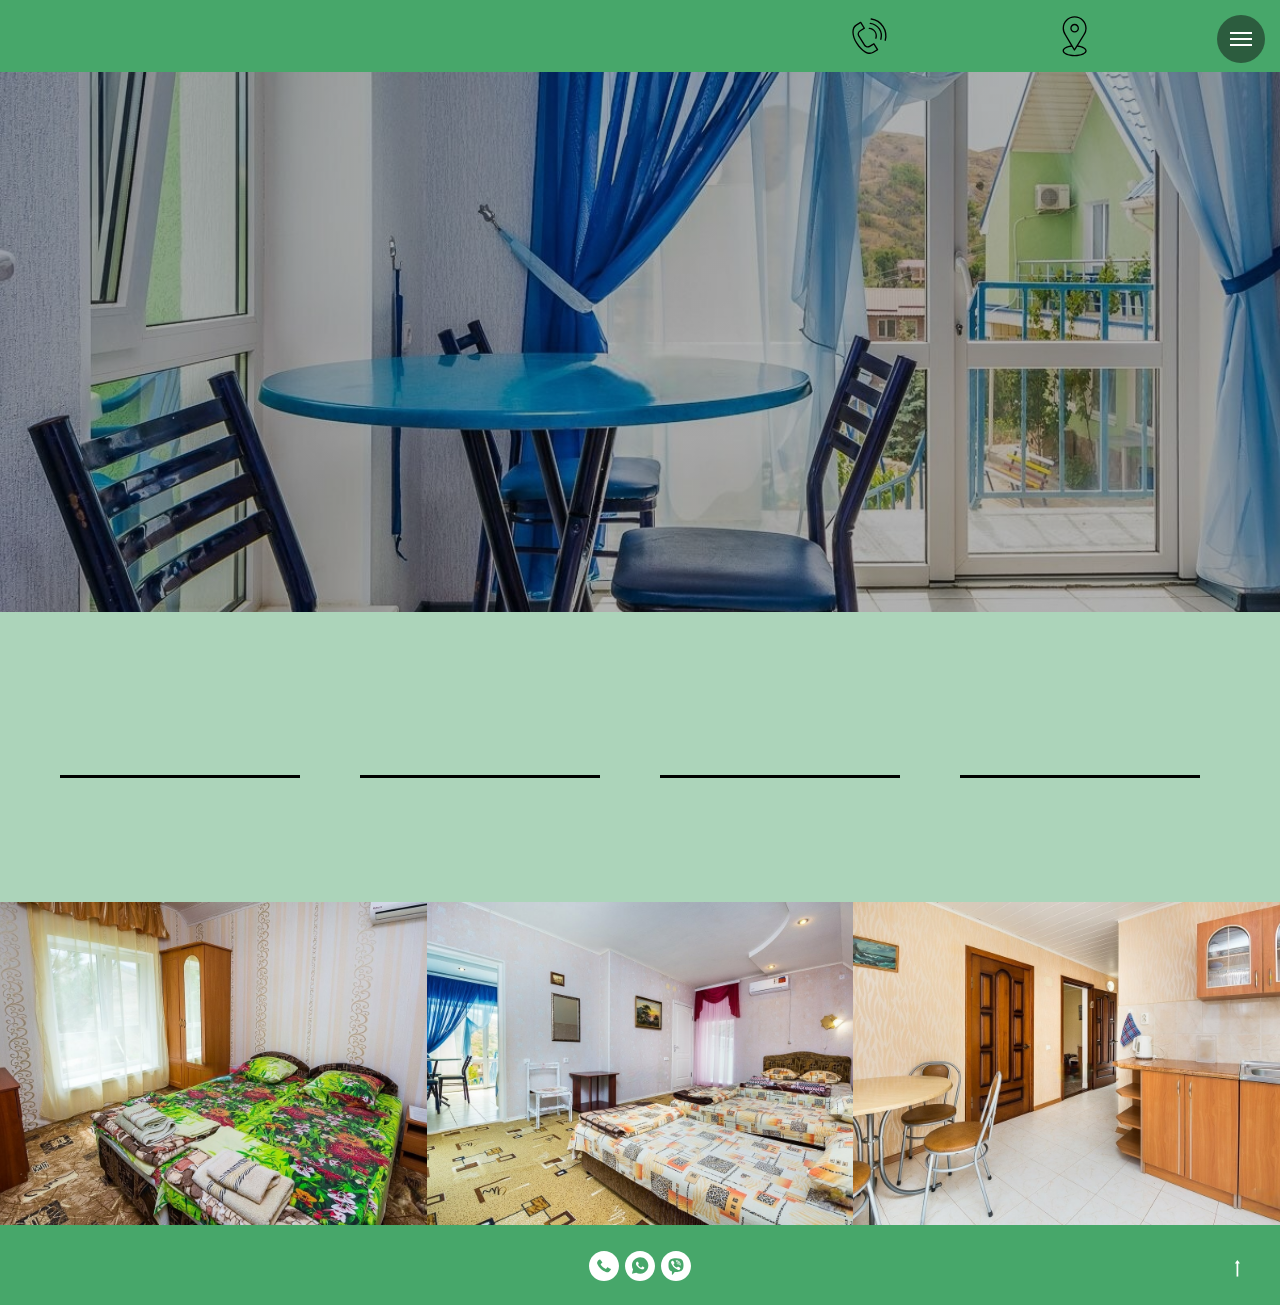
<file: rooms.html>
<!DOCTYPE html>
<html>
<head>
    <meta charset="utf-8"/>
    <meta http-equiv="Content-Type" content="text/html; charset=utf-8"/>
    <meta name="viewport" content="width=device-width, initial-scale=1.0"/> <!--metatextblock--><title>Rooms</title>
    <meta name="description" content="Пример лендинга треккингового тура по прекрасной Грузии"/>
    <meta property="og:url" content="rooms"/>
    <meta property="og:title" content="Rooms"/>
    <meta property="og:description" content="Пример лендинга треккингового тура по прекрасной Грузии"/>
    <meta property="og:type" content="website"/>
    <meta property="og:image" content="images/tild6364-6463-4439-a366-333439306263__-__resize__504x__dsc_1162.jpg"/>
    <link rel="canonical" href="rooms.html"><!--/metatextblock-->
    <meta name="format-detection" content="telephone=no"/>
    <meta http-equiv="x-dns-prefetch-control" content="on">
    <link rel="dns-prefetch" href="https://ws.tildacdn.com">
    <link rel="dns-prefetch" href="https://fonts.tildacdn.com">
    <link rel="shortcut icon" href="images/tildafavicon.ico" type="image/x-icon"/><!-- Assets -->
    <script src="https://neo.tildacdn.com/js/tilda-fallback-1.0.min.js" async charset="utf-8"></script>
    <link rel="stylesheet" href="css/tilda-grid-3.0.min.css" type="text/css" media="all" onerror="this.loaderr='y';"/>
    <link rel="stylesheet" href="css/tilda-blocks-page37965583.min.css?t=1689098284" type="text/css" media="all"
          onerror="this.loaderr='y';"/>
    <link rel="stylesheet" href="css/tilda-cover-1.0.min.css" type="text/css" media="all" onerror="this.loaderr='y';"/>
    <link rel="stylesheet" href="css/tilda-cards-1.0.min.css" type="text/css" media="all" onerror="this.loaderr='y';"/>
    <script type="text/javascript">TildaFonts = ["2643", "2645", "2648", "2632"];</script>
    <script type="text/javascript" src="js/tilda-fonts.min.js" charset="utf-8" onerror="this.loaderr='y';"></script>
    <script type="text/javascript">(function (d) {
        if (!d.visibilityState) {
            var s = d.createElement('script');
            s.src = 'js/tilda-polyfill-1.0.min.js';
            d.getElementsByTagName('head')[0].appendChild(s);
        }
    })(document);

    function t_onReady(func) {
        if (document.readyState != 'loading') {
            func();
        } else {
            document.addEventListener('DOMContentLoaded', func);
        }
    }

    function t_onFuncLoad(funcName, okFunc, time) {
        if (typeof window[funcName] === 'function') {
            okFunc();
        } else {
            setTimeout(function () {
                t_onFuncLoad(funcName, okFunc, time);
            }, (time || 100));
        }
    }</script>
    <script src="js/tilda-scripts-3.0.min.js" charset="utf-8" defer onerror="this.loaderr='y';"></script>
    <script src="js/tilda-blocks-page37965583.min.js?t=1689098284" charset="utf-8" async
            onerror="this.loaderr='y';"></script>
    <script src="js/lazyload-1.3.min.js" charset="utf-8" async onerror="this.loaderr='y';"></script>
    <script src="js/tilda-cover-1.0.min.js" charset="utf-8" async onerror="this.loaderr='y';"></script>
    <script src="js/tilda-cards-1.0.min.js" charset="utf-8" async onerror="this.loaderr='y';"></script>
    <script src="js/tilda-menu-1.0.min.js" charset="utf-8" async onerror="this.loaderr='y';"></script>
    <script src="js/tilda-skiplink-1.0.min.js" charset="utf-8" async onerror="this.loaderr='y';"></script>
    <script src="js/tilda-events-1.0.min.js" charset="utf-8" async onerror="this.loaderr='y';"></script>
    <script type="text/javascript">window.dataLayer = window.dataLayer || [];</script>
    <script type="text/javascript">(function () {
        if ((/bot|google|yandex|baidu|bing|msn|duckduckbot|teoma|slurp|crawler|spider|robot|crawling|facebook/i.test(navigator.userAgent)) === false && typeof (sessionStorage) != 'undefined' && sessionStorage.getItem('visited') !== 'y' && document.visibilityState) {
            var style = document.createElement('style');
            style.type = 'text/css';
            style.innerHTML = '@media screen and (min-width: 980px) {.t-records {opacity: 0;}.t-records_animated {-webkit-transition: opacity ease-in-out .2s;-moz-transition: opacity ease-in-out .2s;-o-transition: opacity ease-in-out .2s;transition: opacity ease-in-out .2s;}.t-records.t-records_visible {opacity: 1;}}';
            document.getElementsByTagName('head')[0].appendChild(style);

            function t_setvisRecs() {
                var alr = document.querySelectorAll('.t-records');
                Array.prototype.forEach.call(alr, function (el) {
                    el.classList.add("t-records_animated");
                });
                setTimeout(function () {
                    Array.prototype.forEach.call(alr, function (el) {
                        el.classList.add("t-records_visible");
                    });
                    sessionStorage.setItem("visited", "y");
                }, 400);
            }

            document.addEventListener('DOMContentLoaded', t_setvisRecs);
        }
    })();</script>
</head>
<body class="t-body" style="margin:0;"><!--allrecords-->
<div id="allrecords" data-tilda-export="yes" class="t-records" data-hook="blocks-collection-content-node"
     data-tilda-project-id="7521004" data-tilda-page-id="37965583" data-tilda-page-alias="rooms"
     data-tilda-formskey="2ef02ac368e5dc1b03e21b9997521004" data-tilda-lazy="yes"><!--header-->
    <div id="t-header" class="t-records" data-hook="blocks-collection-content-node" data-tilda-project-id="7521004"
         data-tilda-page-id="37894877" data-tilda-page-alias="header"
         data-tilda-formskey="2ef02ac368e5dc1b03e21b9997521004" data-tilda-lazy="yes">
        <div id="rec612264099" class="r t-rec" style=" " data-animationappear="off" data-record-type="821"><!-- t821 -->
            <div id="nav612264099marker"></div>
            <div id="nav612264099" class="t821 t821__positionstatic "
                 style="background-color: rgba(71,167,106,1); height:8vh; " data-bgcolor-hex="#47a76a"
                 data-bgcolor-rgba="rgba(71,167,106,1)" data-navmarker="nav612264099marker" data-appearoffset=""
                 data-bgopacity-two="" data-menushadow="" data-bgopacity="1" data-menu="yes">
                <div class="t821__maincontainer " style="height:8vh;">
                    <div class="t821__leftwrapper" style="">
                        <div class="t821__logo-wrapper t821__logo-wrapper_inlineblock">
                            <div class="t821__logo t-title" field="title" style="font-weight:700;"><span
                                    style="color: rgb(255, 255, 255);">Гостиничный комплекс "Зеленые домики"</span>
                            </div>
                        </div>
                    </div>
                    <div class="t821__rightwrapper" style="">
                        <div class="t821__phone-container" style="">
                            <svg role="presentation" class="t821__phone-icon" width="45px" height="45px" fill="#000000"
                                 xmlns="http://www.w3.org/2000/svg" viewBox="0 0 100.353 100.352">
                                <path d="M39.514 85.637c3.975 2.226 7.89 3.344 11.537 3.344 3.053-.001 5.918-.785 8.468-2.359l9.399-5.798a1.5 1.5 0 0 0 .489-2.065L61.26 65.555a1.502 1.502 0 0 0-2.065-.488l-9.47 5.845c-1.456.898-3.324 1.185-5.121.79-1.797-.396-3.331-1.438-4.209-2.862L27.524 47.981c-1.861-3.016-.923-6.984 2.091-8.845l.001-.001 9.829-6.068a1.5 1.5 0 0 0 .488-2.064l-8.148-13.201a1.498 1.498 0 0 0-2.064-.489L19.9 23.375c-10.946 6.756-10.562 24.491.936 43.129 5.271 8.546 11.905 15.341 18.678 19.133zm-18.037-59.71l8.544-5.273 6.573 10.648-8.553 5.28-.004.003c-4.418 2.731-5.794 8.548-3.065 12.97l12.871 20.858c1.301 2.111 3.531 3.648 6.117 4.218 2.551.559 5.228.136 7.341-1.168l8.193-5.057 6.572 10.65-8.123 5.011c-5.932 3.66-12.499 1.45-16.963-1.049-6.335-3.548-12.583-9.972-17.591-18.09-10.57-17.134-11.356-33.172-1.912-39.001zM49.58 33.552c4.854.287 9.15 2.781 11.788 6.844 2.522 3.872 3.129 8.617 1.664 13.019a1.498 1.498 0 0 0 1.423 1.973c.629 0 1.214-.397 1.423-1.026 1.756-5.274 1.028-10.962-1.995-15.602-3.114-4.798-8.396-7.865-14.126-8.204-.835-.035-1.537.582-1.586 1.409a1.5 1.5 0 0 0 1.409 1.587z"/>
                                <path d="M51.68 22.418c7.86.903 14.837 5.216 19.142 11.831a26.37 26.37 0 0 1 3.242 21.664 1.498 1.498 0 0 0 1.442 1.914 1.5 1.5 0 0 0 1.44-1.086 29.372 29.372 0 0 0-3.61-24.128c-4.794-7.367-12.562-12.169-21.314-13.175-.807-.095-1.566.496-1.661 1.319s.495 1.566 1.319 1.661z"/>
                                <path d="M53.731 12.612A36.328 36.328 0 0 1 79.198 28.8a36.424 36.424 0 0 1 4.633 29.301 1.5 1.5 0 0 0 1.45 1.89c.661 0 1.268-.44 1.447-1.11a39.425 39.425 0 0 0-5.015-31.717A39.329 39.329 0 0 0 54.146 9.641a1.504 1.504 0 0 0-1.692 1.279 1.498 1.498 0 0 0 1.277 1.692z"/>
                            </svg>
                            <span class="t821__text t-descr t-descr_xxs" field="descr" style="font-weight:500;"><a
                                    href="tel:+79787311212"
                                    style="color: rgb(0, 0, 0);"><strong>+7 (978) 731-12-12</strong></a><br/>Светлана</span>
                        </div>
                        <div class="t821__adress-container" style="">
                            <svg role="presentation" class="t821__adress-icon" width="45px" height="45px" fill="#000000"
                                 xmlns="http://www.w3.org/2000/svg" viewBox="0 0 100.353 100.352">
                                <path d="M58.23 69.992l14.993-24.108c.049-.078.09-.16.122-.245a26.697 26.697 0 0 0 3.956-13.969c0-14.772-12.018-26.79-26.79-26.79S23.72 16.898 23.72 31.67c0 4.925 1.369 9.75 3.96 13.975.03.074.065.146.107.216l14.455 24.191c-11.221 1.586-18.6 6.2-18.6 11.797 0 6.935 11.785 12.366 26.829 12.366S77.3 88.783 77.3 81.849c.001-5.623-7.722-10.34-19.07-11.857zM30.373 44.294A23.708 23.708 0 0 1 26.72 31.67c0-13.118 10.672-23.79 23.791-23.79 13.118 0 23.79 10.672 23.79 23.79 0 4.457-1.263 8.822-3.652 12.624-.05.08-.091.163-.124.249L54.685 70.01c-.238.365-.285.448-.576.926l-4 6.432-19.602-32.804a1.508 1.508 0 0 0-.134-.27zm20.099 46.921c-14.043 0-23.829-4.937-23.829-9.366 0-4.02 7.37-7.808 17.283-8.981l4.87 8.151c.269.449.751.726 1.274.73h.013c.518 0 1-.268 1.274-.708l5.12-8.232C66.548 73.9 74.3 77.784 74.3 81.849c.001 4.43-9.785 9.366-23.828 9.366z"/>
                                <path d="M60.213 31.67c0-5.371-4.37-9.741-9.741-9.741s-9.741 4.37-9.741 9.741 4.37 9.741 9.741 9.741c5.371 0 9.741-4.37 9.741-9.741zm-16.482 0c0-3.717 3.024-6.741 6.741-6.741s6.741 3.024 6.741 6.741-3.023 6.741-6.741 6.741-6.741-3.024-6.741-6.741z"/>
                            </svg>
                            <span class="t821__text t-descr t-descr_xxs" field="text" style="font-weight:500;"><strong>Курортное</strong><br/>ул. Курортная, 1 М</span>
                        </div>
                    </div>
                </div>
            </div>
            <style>@media screen and (max-width: 640px) {
                #rec612264099 .t821__logo-wrapper_inlineblock {
                    margin-bottom: 0px;
                }
            }</style>
            <script>t_onReady(function () {
                t_onFuncLoad('t821_init', function () {
                    t821_init('612264099');
                });
            });</script>
            <style>#rec612264099 .t-menu__link-item {
            }

            @supports (overflow:-webkit-marquee) and (justify-content:inherit) {
                #rec612264099 .t-menu__link-item,
                #rec612264099 .t-menu__link-item.t-active {
                    opacity: 1 !important;
                }
            }</style>
            <!--[if IE 8]>
            <style>#rec612264099 .t821 {
                filter: progid:DXImageTransform.Microsoft.gradient(startColorStr='#D947a76a', endColorstr='#D947a76a');
            }</style><![endif]--></div>
        <div id="rec612263841" class="r t-rec t-rec_pt_0 t-rec_pb_0" style="padding-top:0px;padding-bottom:0px; "
             data-animationappear="off" data-record-type="450">
            <div class="t450__menu__content "
                 style="top:15px; " data-menu="yes" data-appearoffset="" data-hideoffset=""
            >
                <div class="t450__burger_container t450__small ">
                    <div class="t450__burger_bg t450__burger_cirqle"
                         style="; opacity:0.50;"></div>
                    <button type="button" class="t-menuburger t-menuburger_first t-menuburger__small"><span
                            style="background-color:#ffffff;"></span><span
                            style="background-color:#ffffff;"></span><span
                            style="background-color:#ffffff;"></span><span style="background-color:#ffffff;"></span>
                    </button>
                    <script>function t_menuburger_init(recid) {
                        var rec = document.querySelector('#rec' + recid);
                        if (!rec) return;
                        var burger = rec.querySelector('.t-menuburger');
                        if (!burger) return;
                        var isSecondStyle = burger.classList.contains('t-menuburger_second');
                        if (isSecondStyle && !window.isMobile && !('ontouchend' in document)) {
                            burger.addEventListener('mouseenter', function () {
                                if (burger.classList.contains('t-menuburger-opened')) return;
                                burger.classList.remove('t-menuburger-unhovered');
                                burger.classList.add('t-menuburger-hovered');
                            });
                            burger.addEventListener('mouseleave', function () {
                                if (burger.classList.contains('t-menuburger-opened')) return;
                                burger.classList.remove('t-menuburger-hovered');
                                burger.classList.add('t-menuburger-unhovered');
                                setTimeout(function () {
                                    burger.classList.remove('t-menuburger-unhovered');
                                }, 300);
                            });
                        }
                        burger.addEventListener('click', function () {
                            if (!burger.closest('.tmenu-mobile') &&
                                !burger.closest('.t450__burger_container') &&
                                !burger.closest('.t466__container') &&
                                !burger.closest('.t204__burger')) {
                                burger.classList.toggle('t-menuburger-opened');
                                burger.classList.remove('t-menuburger-unhovered');
                            }
                        });
                        var menu = rec.querySelector('[data-menu="yes"]');
                        if (!menu) return;
                        var menuLinks = menu.querySelectorAll('.t-menu__link-item');
                        var submenuClassList = ['t978__menu-link_hook', 't978__tm-link', 't966__tm-link', 't794__tm-link', 't-menusub__target-link'];
                        Array.prototype.forEach.call(menuLinks, function (link) {
                            link.addEventListener('click', function () {
                                var isSubmenuHook = submenuClassList.some(function (submenuClass) {
                                    return link.classList.contains(submenuClass);
                                });
                                if (isSubmenuHook) return;
                                burger.classList.remove('t-menuburger-opened');
                            });
                        });
                        menu.addEventListener('clickedAnchorInTooltipMenu', function () {
                            burger.classList.remove('t-menuburger-opened');
                        });
                    }

                    t_onReady(function () {
                        t_onFuncLoad('t_menuburger_init', function () {
                            t_menuburger_init('612263841');
                        });
                    });</script>
                    <style>.t-menuburger {
                        position: relative;
                        flex-shrink: 0;
                        width: 28px;
                        height: 20px;
                        padding: 0;
                        border: none;
                        background-color: transparent;
                        outline: none;
                        -webkit-transform: rotate(0deg);
                        transform: rotate(0deg);
                        transition: transform .5s ease-in-out;
                        cursor: pointer;
                        z-index: 999;
                    }

                    /*---menu burger lines---*/
                    .t-menuburger span {
                        display: block;
                        position: absolute;
                        width: 100%;
                        opacity: 1;
                        left: 0;
                        -webkit-transform: rotate(0deg);
                        transform: rotate(0deg);
                        transition: .25s ease-in-out;
                        height: 3px;
                        background-color: #000;
                    }

                    .t-menuburger span:nth-child(1) {
                        top: 0px;
                    }

                    .t-menuburger span:nth-child(2),
                    .t-menuburger span:nth-child(3) {
                        top: 8px;
                    }

                    .t-menuburger span:nth-child(4) {
                        top: 16px;
                    }

                    /*menu burger big*/
                    .t-menuburger__big {
                        width: 42px;
                        height: 32px;
                    }

                    .t-menuburger__big span {
                        height: 5px;
                    }

                    .t-menuburger__big span:nth-child(2),
                    .t-menuburger__big span:nth-child(3) {
                        top: 13px;
                    }

                    .t-menuburger__big span:nth-child(4) {
                        top: 26px;
                    }

                    /*menu burger small*/
                    .t-menuburger__small {
                        width: 22px;
                        height: 14px;
                    }

                    .t-menuburger__small span {
                        height: 2px;
                    }

                    .t-menuburger__small span:nth-child(2),
                    .t-menuburger__small span:nth-child(3) {
                        top: 6px;
                    }

                    .t-menuburger__small span:nth-child(4) {
                        top: 12px;
                    }

                    /*menu burger opened*/
                    .t-menuburger-opened span:nth-child(1) {
                        top: 8px;
                        width: 0%;
                        left: 50%;
                    }

                    .t-menuburger-opened span:nth-child(2) {
                        -webkit-transform: rotate(45deg);
                        transform: rotate(45deg);
                    }

                    .t-menuburger-opened span:nth-child(3) {
                        -webkit-transform: rotate(-45deg);
                        transform: rotate(-45deg);
                    }

                    .t-menuburger-opened span:nth-child(4) {
                        top: 8px;
                        width: 0%;
                        left: 50%;
                    }

                    .t-menuburger-opened.t-menuburger__big span:nth-child(1) {
                        top: 6px;
                    }

                    .t-menuburger-opened.t-menuburger__big span:nth-child(4) {
                        top: 18px;
                    }

                    .t-menuburger-opened.t-menuburger__small span:nth-child(1),
                    .t-menuburger-opened.t-menuburger__small span:nth-child(4) {
                        top: 6px;
                    }

                    /*---menu burger first style---*/
                    @media (hover), (min-width: 0\0
                    ) {
                        .t-menuburger_first:hover span:nth-child(1) {
                            transform: translateY(1px);
                        }

                        .t-menuburger_first:hover span:nth-child(4) {
                            transform: translateY(-1px);
                        }

                        .t-menuburger_first.t-menuburger__big:hover span:nth-child(1) {
                            transform: translateY(3px);
                        }

                        .t-menuburger_first.t-menuburger__big:hover span:nth-child(4) {
                            transform: translateY(-3px);
                        }
                    }

                    /*---menu burger second style---*/
                    .t-menuburger_second span:nth-child(2),
                    .t-menuburger_second span:nth-child(3) {
                        width: 80%;
                        left: 20%;
                        right: 0;
                    }

                    @media (hover), (min-width: 0\0
                    ) {
                        .t-menuburger_second.t-menuburger-hovered span:nth-child(2),
                        .t-menuburger_second.t-menuburger-hovered span:nth-child(3) {
                            animation: t-menuburger-anim 0.3s ease-out normal forwards;
                        }

                        .t-menuburger_second.t-menuburger-unhovered span:nth-child(2),
                        .t-menuburger_second.t-menuburger-unhovered span:nth-child(3) {
                            animation: t-menuburger-anim2 0.3s ease-out normal forwards;
                        }
                    }

                    .t-menuburger_second.t-menuburger-opened span:nth-child(2),
                    .t-menuburger_second.t-menuburger-opened span:nth-child(3) {
                        left: 0;
                        right: 0;
                        width: 100% !important;
                    }

                    /*---menu burger third style---*/
                    .t-menuburger_third span:nth-child(4) {
                        width: 70%;
                        left: unset;
                        right: 0;
                    }

                    @media (hover), (min-width: 0\0
                    ) {
                        .t-menuburger_third:not(.t-menuburger-opened):hover span:nth-child(4) {
                            width: 100%;
                        }
                    }

                    .t-menuburger_third.t-menuburger-opened span:nth-child(4) {
                        width: 0 !important;
                        right: 50%;
                    }

                    /*---menu burger fourth style---*/
                    .t-menuburger_fourth {
                        height: 12px;
                    }

                    .t-menuburger_fourth.t-menuburger__small {
                        height: 8px;
                    }

                    .t-menuburger_fourth.t-menuburger__big {
                        height: 18px;
                    }

                    .t-menuburger_fourth span:nth-child(2),
                    .t-menuburger_fourth span:nth-child(3) {
                        top: 4px;
                        opacity: 0;
                    }

                    .t-menuburger_fourth span:nth-child(4) {
                        top: 8px;
                    }

                    .t-menuburger_fourth.t-menuburger__small span:nth-child(2),
                    .t-menuburger_fourth.t-menuburger__small span:nth-child(3) {
                        top: 3px;
                    }

                    .t-menuburger_fourth.t-menuburger__small span:nth-child(4) {
                        top: 6px;
                    }

                    .t-menuburger_fourth.t-menuburger__small span:nth-child(2),
                    .t-menuburger_fourth.t-menuburger__small span:nth-child(3) {
                        top: 3px;
                    }

                    .t-menuburger_fourth.t-menuburger__small span:nth-child(4) {
                        top: 6px;
                    }

                    .t-menuburger_fourth.t-menuburger__big span:nth-child(2),
                    .t-menuburger_fourth.t-menuburger__big span:nth-child(3) {
                        top: 6px;
                    }

                    .t-menuburger_fourth.t-menuburger__big span:nth-child(4) {
                        top: 12px;
                    }

                    @media (hover), (min-width: 0\0
                    ) {
                        .t-menuburger_fourth:not(.t-menuburger-opened):hover span:nth-child(1) {
                            transform: translateY(1px);
                        }

                        .t-menuburger_fourth:not(.t-menuburger-opened):hover span:nth-child(4) {
                            transform: translateY(-1px);
                        }

                        .t-menuburger_fourth.t-menuburger__big:not(.t-menuburger-opened):hover span:nth-child(1) {
                            transform: translateY(3px);
                        }

                        .t-menuburger_fourth.t-menuburger__big:not(.t-menuburger-opened):hover span:nth-child(4) {
                            transform: translateY(-3px);
                        }
                    }

                    .t-menuburger_fourth.t-menuburger-opened span:nth-child(1),
                    .t-menuburger_fourth.t-menuburger-opened span:nth-child(4) {
                        top: 4px;
                    }

                    .t-menuburger_fourth.t-menuburger-opened span:nth-child(2),
                    .t-menuburger_fourth.t-menuburger-opened span:nth-child(3) {
                        opacity: 1;
                    }

                    /*---menu burger animations---*/
                    @keyframes t-menuburger-anim {
                        0% {
                            width: 80%;
                            left: 20%;
                            right: 0;
                        }
                        50% {
                            width: 100%;
                            left: 0;
                            right: 0;
                        }
                        100% {
                            width: 80%;
                            left: 0;
                            right: 20%;
                        }
                    }

                    @keyframes t-menuburger-anim2 {
                        0% {
                            width: 80%;
                            left: 0;
                        }
                        50% {
                            width: 100%;
                            right: 0;
                            left: 0;
                        }
                        100% {
                            width: 80%;
                            left: 20%;
                            right: 0;
                        }
                    }</style>
                </div>
            </div><!-- t450 -->
            <div id="nav612263841marker"></div>
            <div class="t450__overlay">
                <div class="t450__overlay_bg"
                     style="background-color:#acd4ba; "></div>
            </div>
            <div id="nav612263841" class="t450 " data-tooltip-hook="#menuopen"
                 style="max-width: 260px;background-color: #47a76a;">
                <button type="button"
                        class="t450__close-button t450__close t450_opened "
                        style="background-color: #47a76a;"
                        aria-label="Закрыть меню">
                    <div class="t450__close_icon"><span style="background-color:#ffffff;"></span><span
                            style="background-color:#ffffff;"></span><span
                            style="background-color:#ffffff;"></span><span style="background-color:#ffffff;"></span>
                    </div>
                </button>
                <div class="t450__container t-align_left">
                    <div class="t450__top">
                        <nav class="t450__menu"
                             aria-label="Основная навигация">
                            <ul role="list" class="t450__list t-menu__list">
                                <li class="t450__list_item"
                                ><a class="t-menu__link-item "
                                    href="index.html" data-menu-submenu-hook="" data-menu-item-number="1"
                                    style="color:#ffffff;font-size:24px;">Главная</a></li>
                                <li class="t450__list_item"
                                ><a class="t-menu__link-item "
                                    href="rooms.html" data-menu-submenu-hook="" data-menu-item-number="2"
                                    style="color:#ffffff;font-size:24px;">Номера</a></li>
                                <li class="t450__list_item"
                                ><a class="t-menu__link-item "
                                    href="additional_services.html" data-menu-submenu-hook="" data-menu-item-number="3"
                                    style="color:#ffffff;font-size:24px;">Доп услуги</a></li>
                                <li class="t450__list_item"
                                ><a class="t-menu__link-item "
                                    href="gallery.html" data-menu-submenu-hook="" data-menu-item-number="4"
                                    style="color:#ffffff;font-size:24px;">Галерея</a></li>
                                <li class="t450__list_item"
                                ><a class="t-menu__link-item "
                                    href="contacts.html" data-menu-submenu-hook="" data-menu-item-number="5"
                                    style="color:#ffffff;font-size:24px;">Контакты</a></li>
                                <li class="t450__list_item"
                                ><a class="t-menu__link-item "
                                    href="reviews.html" data-menu-submenu-hook="" data-menu-item-number="6"
                                    style="color:#ffffff;font-size:24px;">Отзывы</a></li>
                                <li class="t450__list_item"
                                ><a class="t-menu__link-item "
                                    href="rools.html" data-menu-submenu-hook="" data-menu-item-number="7"
                                    style="color:#ffffff;font-size:24px;">Правила</a></li>
                            </ul>
                        </nav>
                    </div>
                    <div class="t450__rightside">
                        <div class="t450__rightcontainer">
                            <div class="t450__right_descr t-descr t-descr_xs" field="descr" style="">Всегда рады новой
                                встрече!
                            </div>
                            <div class="t450__right_social_links">
                                <div class="t-sociallinks">
                                    <div class="t-sociallinks__wrapper"><!-- new soclinks -->
                                        <div class="t-sociallinks__item t-sociallinks__item_phone"><a
                                                href="tel:+7 (978) 731-12-12" target="_blank" rel="nofollow"
                                                style="width: 30px; height: 30px;">
                                            <svg class="t-sociallinks__svg" width=30px height=30px viewBox="0 0 100 100"
                                                 fill="none" xmlns="http://www.w3.org/2000/svg">
                                                <path fill-rule="evenodd" clip-rule="evenodd"
                                                      d="M50 100C77.6142 100 100 77.6142 100 50C100 22.3858 77.6142 0 50 0C22.3858 0 0 22.3858 0 50C0 77.6142 22.3858 100 50 100ZM32.3668 30.3616C33.8958 28.835 34.6798 28.1875 35.1534 28.0601C35.715 27.909 36.2052 28.0405 36.7168 28.4797C37.1497 28.8512 38.2438 29.9713 38.9927 30.8096C41.1931 33.2729 43.8747 36.6359 44.2503 37.4031C44.3639 37.6353 44.375 37.701 44.3558 38.0323C44.3204 38.643 44.196 38.8343 43.3793 39.5344C42.0767 40.6509 40.0803 42.739 39.3824 43.7149C38.9257 44.3535 38.9126 44.7536 39.3248 45.483C39.675 46.1027 41.378 48.345 42.5783 49.7667C44.5875 52.1467 46.9159 54.3696 49.1773 56.0669C50.8579 57.3283 53.2214 58.7821 54.8035 59.5275C55.9343 60.0603 56.2878 60.0303 57.0122 59.3401C57.7069 58.6782 58.5246 57.6102 59.8946 55.5759C60.3408 54.9132 60.7739 54.3136 60.857 54.2434C61.1104 54.0293 61.3967 53.9282 61.8141 53.9055C62.0813 53.891 62.2608 53.9062 62.4057 53.9555C62.6843 54.0504 63.4107 54.5045 66.36 56.4276C67.7285 57.32 69.2454 58.3032 69.7309 58.6125C72.4818 60.3651 72.7871 60.6005 72.9291 61.0781C73.1185 61.7157 72.9605 62.1254 72.063 63.3233C70.9487 64.8107 69.0734 66.8197 67.674 68.0252C66.5388 69.0032 65.0797 69.9865 63.6409 70.743L63.0188 71.0701L62.389 71.0696C60.5532 71.0685 58.822 70.7024 56.1724 69.7552C49.967 67.5366 44.465 64.2895 39.647 60.0025C38.7431 59.1981 36.6429 57.0816 35.8606 56.1866C33.2537 53.2039 31.2905 50.2948 29.5948 46.9021C28.373 44.4575 27.2502 41.6203 27.0609 40.4995C26.7835 38.8572 27.4592 36.7086 28.9757 34.4108C29.8832 33.0359 30.8773 31.8488 32.3668 30.3616V30.3616Z"
                                                      fill="#ffffff"/>
                                            </svg>
                                        </a></div>
                                        <div class="t-sociallinks__item t-sociallinks__item_whatsapp"><a
                                                href="https://wa.me/79787311212" target="_blank" rel="nofollow"
                                                style="width: 30px; height: 30px;">
                                            <svg class="t-sociallinks__svg" width=30px height=30px viewBox="0 0 100 100"
                                                 fill="none" xmlns="http://www.w3.org/2000/svg">
                                                <path fill-rule="evenodd" clip-rule="evenodd"
                                                      d="M50 100C77.6142 100 100 77.6142 100 50C100 22.3858 77.6142 0 50 0C22.3858 0 0 22.3858 0 50C0 77.6142 22.3858 100 50 100ZM69.7626 28.9928C64.6172 23.841 57.7739 21.0027 50.4832 21C35.4616 21 23.2346 33.2252 23.2292 48.2522C23.2274 53.0557 24.4823 57.7446 26.8668 61.8769L23 76L37.4477 72.2105C41.4282 74.3822 45.9107 75.5262 50.4714 75.528H50.4823C65.5029 75.528 77.7299 63.301 77.7363 48.2749C77.7408 40.9915 74.9089 34.1446 69.7626 28.9928ZM62.9086 53.9588C62.2274 53.6178 58.8799 51.9708 58.2551 51.7435C57.6313 51.5161 57.1766 51.4024 56.7228 52.0845C56.269 52.7666 54.964 54.2998 54.5666 54.7545C54.1692 55.2092 53.7718 55.2656 53.0915 54.9246C52.9802 54.8688 52.8283 54.803 52.6409 54.7217C51.6819 54.3057 49.7905 53.4855 47.6151 51.5443C45.5907 49.7382 44.2239 47.5084 43.8265 46.8272C43.4291 46.1452 43.7837 45.7769 44.1248 45.4376C44.3292 45.2338 44.564 44.9478 44.7987 44.662C44.9157 44.5194 45.0328 44.3768 45.146 44.2445C45.4345 43.9075 45.56 43.6516 45.7302 43.3049C45.7607 43.2427 45.7926 43.1776 45.8272 43.1087C46.0545 42.654 45.9409 42.2565 45.7708 41.9155C45.6572 41.6877 45.0118 40.1167 44.4265 38.6923C44.1355 37.984 43.8594 37.3119 43.671 36.8592C43.1828 35.687 42.6883 35.69 42.2913 35.6924C42.2386 35.6928 42.1876 35.6931 42.1386 35.6906C41.7421 35.6706 41.2874 35.667 40.8336 35.667C40.3798 35.667 39.6423 35.837 39.0175 36.5191C38.9773 36.5631 38.9323 36.6111 38.8834 36.6633C38.1738 37.4209 36.634 39.0648 36.634 42.2002C36.634 45.544 39.062 48.7748 39.4124 49.2411L39.415 49.2444C39.4371 49.274 39.4767 49.3309 39.5333 49.4121C40.3462 50.5782 44.6615 56.7691 51.0481 59.5271C52.6732 60.2291 53.9409 60.6475 54.9303 60.9612C56.5618 61.4796 58.046 61.4068 59.22 61.2313C60.5286 61.0358 63.2487 59.5844 63.8161 57.9938C64.3836 56.4033 64.3836 55.0392 64.2136 54.7554C64.0764 54.5258 63.7545 54.3701 63.2776 54.1395C63.1633 54.0843 63.0401 54.0247 62.9086 53.9588Z"
                                                      fill="#ffffff"/>
                                            </svg>
                                        </a></div>
                                        <div class="t-sociallinks__item t-sociallinks__item_viber"><a
                                                href="viber://chat?number=%2B7 (978) 731-12-12" target="_blank"
                                                rel="nofollow" style="width: 30px; height: 30px;">
                                            <svg class="t-sociallinks__svg" width=30px height=30px viewBox="0 0 100 100"
                                                 fill="none" xmlns="http://www.w3.org/2000/svg">
                                                <path fill-rule="evenodd" clip-rule="evenodd"
                                                      d="M50 100c27.614 0 50-22.386 50-50S77.614 0 50 0 0 22.386 0 50s22.386 50 50 50Zm19.546-71.18c-1.304-1.184-6.932-4.72-18.674-4.772 0 0-13.905-.913-20.655 5.2-3.757 3.71-5.022 9.226-5.161 15.957l-.016.691c-.156 6.885-.433 19.013 11.47 22.32l-.053 10.386c0 .587.093.988.428 1.071.241.059.602-.066.91-.372 1.968-1.978 8.271-9.582 8.271-9.582 8.457.553 15.186-1.117 15.91-1.354.17-.054.415-.111.72-.183 2.752-.641 10.37-2.417 11.776-13.773 1.613-13.003-.594-21.88-4.926-25.589ZM48.664 31.51a.908.908 0 0 1 .914-.901c4.585.032 8.468 1.56 11.584 4.597 3.146 3.067 4.696 7.24 4.736 12.404a.908.908 0 1 1-1.815.013c-.037-4.79-1.461-8.458-4.188-11.117-2.757-2.688-6.18-4.053-10.33-4.082a.908.908 0 0 1-.9-.914Zm2.374 2.932a1.15 1.15 0 1 0-.168 2.294c2.918.213 5.067 1.184 6.597 2.854 1.541 1.684 2.304 3.784 2.248 6.389a1.15 1.15 0 0 0 2.3.05c.067-3.133-.87-5.826-2.851-7.992-2.01-2.193-4.758-3.349-8.126-3.595Zm1.156 4.454a.908.908 0 1 0-.095 1.812c1.335.07 2.223.458 2.8 1.054.58.6.964 1.535 1.033 2.936a.908.908 0 0 0 1.813-.09c-.083-1.677-.558-3.09-1.542-4.108-.987-1.021-2.368-1.519-4.009-1.604Zm1.805 15.633c-.594.732-1.698.64-1.698.64-8.066-2.06-10.224-10.23-10.224-10.23s-.097-1.104.638-1.698l1.458-1.158c.722-.557 1.183-1.908.448-3.228a34.125 34.125 0 0 0-1.839-2.881c-.641-.877-2.136-2.671-2.142-2.677-.72-.85-1.78-1.048-2.898-.466a.045.045 0 0 0-.012.003l-.011.003a12.062 12.062 0 0 0-2.986 2.432c-.69.833-1.085 1.65-1.185 2.45a1.57 1.57 0 0 0-.022.357c-.003.354.05.706.16 1.042l.038.026c.348 1.236 1.22 3.296 3.114 6.731a40.117 40.117 0 0 0 3.735 5.654c.703.89 1.456 1.74 2.256 2.543l.029.03.057.056.085.086.086.085.086.086a29.64 29.64 0 0 0 2.543 2.255 40.072 40.072 0 0 0 5.655 3.736c3.433 1.894 5.495 2.766 6.73 3.114l.026.038c.336.11.688.164 1.041.16.12.006.24-.001.358-.022.802-.095 1.618-.49 2.448-1.184a.032.032 0 0 0 .007-.004.101.101 0 0 0 .003-.004l.012-.008a12.09 12.09 0 0 0 2.41-2.97l.003-.01a.054.054 0 0 0 .002-.013c.583-1.117.385-2.177-.47-2.899l-.189-.154c-.484-.4-1.783-1.47-2.487-1.988a34.12 34.12 0 0 0-2.879-1.838c-1.32-.736-2.669-.275-3.228.448L54 54.528Z"
                                                      fill="#ffffff"/>
                                            </svg>
                                        </a></div><!-- /new soclinks --></div>
                                </div>
                            </div>
                        </div>
                    </div>
                </div>
            </div>
            <script>t_onReady(function () {
                var rec = document.querySelector('#rec612263841');
                if (!rec) return;
                rec.setAttribute('data-animationappear', 'off');
                rec.style.opacity = 1;
                t_onFuncLoad('t450_initMenu', function () {
                    t450_initMenu('612263841');
                });
            });</script>
            <style>#rec612263841 .t-menu__link-item {
            }

            @supports (overflow:-webkit-marquee) and (justify-content:inherit) {
                #rec612263841 .t-menu__link-item,
                #rec612263841 .t-menu__link-item.t-active {
                    opacity: 1 !important;
                }
            }</style>
        </div>
    </div><!--/header-->
    <div id="rec615095672" class="r t-rec" style=" " data-animationappear="off" data-record-type="360"><!-- T360 -->
        <style>@media screen and (min-width: 980px) {
            .t-records {
                opacity: 0;
            }

            .t-records_animated {
                -webkit-transition: opacity ease-in-out 2s;
                -moz-transition: opacity ease-in-out 2s;
                -o-transition: opacity ease-in-out 2s;
                transition: opacity ease-in-out 2s;
            }

            .t-records.t-records_visible,
            .t-records .t-records {
                opacity: 1;
            }
        }</style>
        <script>t_onReady(function () {
            var allRecords = document.querySelector('.t-records');
            window.addEventListener('pageshow', function (event) {
                if (event.persisted) {
                    allRecords.classList.add('t-records_visible');
                }
            });
            var rec = document.querySelector('#rec615095672');
            if (!rec) return;
            rec.setAttribute('data-animationappear', 'off');
            rec.style.opacity = '1';
            allRecords.classList.add('t-records_animated');
            setTimeout(function () {
                allRecords.classList.add('t-records_visible');
            }, 200);
        });</script>
        <script>t_onReady(function () {
            var selects = 'button:not(.t-submit):not(.t835__btn_next):not(.t835__btn_prev):not(.t835__btn_result):not(.t862__btn_next):not(.t862__btn_prev):not(.t862__btn_result):not(.t854__news-btn):not(.t862__btn_next),' +
                'a:not([href*="#"]):not(.carousel-control):not(.t-carousel__control):not(.t807__btn_reply):not([href^="#price"]):not([href^="javascript"]):not([href^="mailto"]):not([href^="tel"]):not([href^="link_sub"]):not(.js-feed-btn-show-more):not(.t367__opener):not([href^="https://www.dropbox.com/"])';
            var elements = document.querySelectorAll(selects);
            Array.prototype.forEach.call(elements, function (element) {
                if (element.getAttribute('data-menu-submenu-hook')) return;
                element.addEventListener('click', function (event) {
                    var goTo = this.getAttribute('href');
                    if (goTo !== null) {
                        var ctrl = event.ctrlKey;
                        var cmd = event.metaKey && navigator.platform.indexOf('Mac') !== -1;
                        if (!ctrl && !cmd) {
                            var target = this.getAttribute('target');
                            if (target !== '_blank') {
                                event.preventDefault();
                                var allRecords = document.querySelector('.t-records');
                                if (allRecords) {
                                    allRecords.classList.remove('t-records_visible');
                                }
                                setTimeout(function () {
                                    window.location = goTo;
                                }, 500);
                            }
                        }
                    }
                });
            });
        });</script>
        <style>.t360__bar {
            background-color: #47a76a;
        }</style>
        <script>t_onReady(function () {
            var isSafari = /Safari/.test(navigator.userAgent) && /Apple Computer/.test(navigator.vendor);
            if (!isSafari) {
                document.body.insertAdjacentHTML('beforeend', '<div class="t360__progress"><div class="t360__bar"></div></div>');
                setTimeout(function () {
                    var bar = document.querySelector('.t360__bar');
                    if (bar) bar.classList.add('t360__barprogress');
                }, 10);
            }
        });
        window.addEventListener('load', function () {
            var bar = document.querySelector('.t360__bar');
            if (!bar) return;
            bar.classList.remove('t360__barprogress');
            bar.classList.add('t360__barprogressfinished');
            setTimeout(function () {
                bar.classList.add('t360__barprogresshidden');
            }, 20);
            setTimeout(function () {
                var progress = document.querySelector('.t360__progress');
                if (progress) progress.style.display = 'none';
            }, 500);
        });</script>
    </div>
    <div id="rec613451032" class="r t-rec" style=" " data-animationappear="off" data-record-type="18"><!-- cover -->
        <div class="t-cover"
             id="recorddiv613451032"
             bgimgfield="img"
             style="height:60vh; background-image:url('images/tild6364-6463-4439-a366-333439306263__-__resize__20x__dsc_1162.jpg');"
        >
            <div class="t-cover__carrier" id="coverCarry613451032" data-content-cover-id="613451032"
                 data-content-cover-bg="images/tild6364-6463-4439-a366-333439306263__dsc_1162.jpg"
                 data-display-changed="true" data-content-cover-height="60vh" data-content-cover-parallax=""
                 style="height:60vh;background-attachment:scroll; " itemscope itemtype="http://schema.org/ImageObject">
                <meta itemprop="image" content="images/tild6364-6463-4439-a366-333439306263__dsc_1162.jpg">
            </div>
            <div class="t-cover__filter"
                 style="height:60vh;background-image: -moz-linear-gradient(top, rgba(0,0,0,0.30), rgba(0,0,0,0.30));background-image: -webkit-linear-gradient(top, rgba(0,0,0,0.30), rgba(0,0,0,0.30));background-image: -o-linear-gradient(top, rgba(0,0,0,0.30), rgba(0,0,0,0.30));background-image: -ms-linear-gradient(top, rgba(0,0,0,0.30), rgba(0,0,0,0.30));background-image: linear-gradient(top, rgba(0,0,0,0.30), rgba(0,0,0,0.30));filter: progid:DXImageTransform.Microsoft.gradient(startColorStr='#b2000000', endColorstr='#b2000000');"></div>
            <div class="t-container">
                <div class="t-col t-col_12 ">
                    <div class="t-cover__wrapper t-valign_middle" style="height:60vh;">
                        <div class="t001 t-align_center">
                            <div class="t001__wrapper" data-hook-content="covercontent">
                                <div class="t001__title t-title t-title_xl" style="" field="title">НОМЕРА</div>
                                <span class="space"></span></div>
                        </div>
                    </div>
                </div>
            </div>
        </div>
    </div>
    <div id="rec614159293" class="r t-rec t-rec_pt_30 t-rec_pb_30"
         style="padding-top:30px;padding-bottom:30px;background-color:#acd4ba; " data-record-type="40"
         data-bg-color="#acd4ba"><!-- T026 -->
        <div class="t026">
            <div class="t-container t-align_left">
                <div class="t-col t-col_8 t-prefix_2">
                    <div class="t026__title t-text" field="title" style="">
                        <div style="font-size:30px;" data-customstyle="yes"><p style="text-align: center;">ОСНОВНАЯ
                            ИНФОРМАЦИЯ</p></div>
                    </div>
                    <div class="t026__descr t-text t-text_xs" field="subtitle" style="text-transform:uppercase;"></div>
                </div>
            </div>
        </div>
    </div>
    <div id="rec614139937" class="r t-rec t-rec_pt_0 t-rec_pb_15"
         style="padding-top:0px;padding-bottom:15px;background-color:#acd4ba; " data-record-type="1033"
         data-bg-color="#acd4ba"><!-- t1033 -->
        <div class="t1033">
            <ul role="list" class="t1033__container t-list__container_inrow4 t-container">
                <li class="t1033__col t-list__item t-col t-col_3 "
                >
                    <div class="t1033__title t-title" style="" field="li_title__1656433653447">
                        <div style="font-size:16px;" data-customstyle="yes"><p style="text-align: center;">УБОРКА В
                            НОМЕРЕ</p></div>
                    </div>
                    <hr class="t1033__line" style=""/>
                    <div class="t1033__text t-descr" style="" field="li_descr__1656433653447">
                        <ul>
                            <li>По требованию</li>
                        </ul>
                    </div>
                </li>
                <li class="t1033__col t-list__item t-col t-col_3 "
                >
                    <div class="t1033__title t-title" style="" field="li_title__1655892108633">
                        <div style="font-size:16px;" data-customstyle="yes"><p style="text-align: center;">СКИДКИ</p>
                        </div>
                    </div>
                    <hr class="t1033__line" style=""/>
                    <div class="t1033__text t-descr" style="" field="li_descr__1655892108633">
                        <ul>
                            <li>Возможны индивидуально</li>
                        </ul>
                    </div>
                </li>
                <li class="t1033__col t-list__item t-col t-col_3 "
                >
                    <div class="t1033__title t-title" style="" field="li_title__1655892115988">
                        <div style="font-size:16px;" data-customstyle="yes"><p style="text-align: center;">
                            ОГРАНИЧЕНИЯ</p></div>
                    </div>
                    <hr class="t1033__line" style=""/>
                    <div class="t1033__text t-descr" style="" field="li_descr__1655892115988">
                        <ul>
                            <li>Привоз животных по согласованию</li>
                            <li>В номерах не курить</li>
                        </ul>
                    </div>
                </li>
                <li class="t1033__col t-list__item t-col t-col_3 "
                >
                    <div class="t1033__title t-title" style="" field="li_title__1655892123829">
                        <div style="font-size:16px;" data-customstyle="yes"><p style="text-align: center;">СМЕНА БЕЛЬЯ И
                            ПОЛОЕНЕЦ</p></div>
                    </div>
                    <hr class="t1033__line" style=""/>
                    <div class="t1033__text t-descr" style="" field="li_descr__1655892123829">
                        <ul>
                            <li>Каждые 4 дня</li>
                        </ul>
                    </div>
                </li>
            </ul>
        </div>
    </div>
    <div id="rec613451975" class="r t-rec" style=" " data-animationappear="off" data-record-type="694"><!-- t694 -->
        <style>#rec613451975 .t694__table {
            height: 24.75vw;
        }

        @media screen and (max-width: 768px) {
            #rec613451975 .t694__table {
                height: 75vw;
            }
        }</style>
        <div class="t694" data-tile-ratio="0.75">
            <div class="t694__container t-card__container">
                <div class="t694__row">
                    <div class="t694__col t-cell t-cell_33 t-align_center t694__show_hover">
                        <div class="t694__table">
                            <div class="t694__cell t-card__col t-align_center t-valign_middle">
                                <div class="t694__bg t694__animation_fast t-bgimg"
                                     data-original="images/tild3539-3163-4535-a436-316562326233__dsc_1211.jpg"
                                     bgimgfield="li_img__1495461413977"
                                     style="background-image:url('images/tild3539-3163-4535-a436-316562326233__-__resizeb__20x__dsc_1211.jpg');"
                                     itemscope itemtype="http://schema.org/ImageObject">
                                    <meta itemprop="image"
                                          content="images/tild3539-3163-4535-a436-316562326233__dsc_1211.jpg">
                                </div>
                                <div class="t694__overlay t694__animation_fast"
                                     style="background-image: -moz-linear-gradient(top, rgba(0,0,0,0.60), rgba(0,0,0,0.60)); background-image: -webkit-linear-gradient(top, rgba(0,0,0,0.60), rgba(0,0,0,0.60)); background-image: -o-linear-gradient(top, rgba(0,0,0,0.60), rgba(0,0,0,0.60)); background-image: -ms-linear-gradient(top, rgba(0,0,0,0.60), rgba(0,0,0,0.60));"></div>
                                <div class="t694__textwrapper t694__animation_fast t694__textwrapper_animated">
                                    <div class="t694__textwrapper__content">
                                        <div class="t694__inner-wrapper">
                                            <div class="t-card__title t-name t-name_xl" field="li_title__1495461413977"
                                                 style="">Двухместный номер с кухней
                                            </div>
                                            <div class="t-card__descr t-descr t-descr_xs" field="li_text__1495461413977"
                                                 style="">до 3 человек*, 20 м<sup>2</sup><br/><sup>*дополнительное место
                                                платно</sup></div>
                                        </div>
                                        <div class="t694__button-container">
                                            <div class="t-card__btn-wrapper"><a href="room1.html" class="t-card__link">
                                                <div class="t-card__btn t-btn t-btn_sm"
                                                     style="color:#000000;background-color:#ffffff;border-radius:30px; -moz-border-radius:30px; -webkit-border-radius:30px;">
                                                    Подробнее
                                                </div>
                                            </a></div>
                                        </div>
                                    </div>
                                </div>
                            </div>
                        </div>
                    </div>
                    <div class="t694__col t-cell t-cell_33 t-align_center t694__show_hover">
                        <div class="t694__table">
                            <div class="t694__cell t-card__col t-align_center t-valign_middle">
                                <div class="t694__bg t694__animation_fast t-bgimg"
                                     data-original="images/tild3735-3733-4132-b238-633364383334__dsc_1154.jpg"
                                     bgimgfield="li_img__1495528759247"
                                     style="background-image:url('images/tild3735-3733-4132-b238-633364383334__-__resizeb__20x__dsc_1154.jpg');"
                                     itemscope itemtype="http://schema.org/ImageObject">
                                    <meta itemprop="image"
                                          content="images/tild3735-3733-4132-b238-633364383334__dsc_1154.jpg">
                                </div>
                                <div class="t694__overlay t694__animation_fast"
                                     style="background-image: -moz-linear-gradient(top, rgba(0,0,0,0.60), rgba(0,0,0,0.60)); background-image: -webkit-linear-gradient(top, rgba(0,0,0,0.60), rgba(0,0,0,0.60)); background-image: -o-linear-gradient(top, rgba(0,0,0,0.60), rgba(0,0,0,0.60)); background-image: -ms-linear-gradient(top, rgba(0,0,0,0.60), rgba(0,0,0,0.60));"></div>
                                <div class="t694__textwrapper t694__animation_fast t694__textwrapper_animated">
                                    <div class="t694__textwrapper__content">
                                        <div class="t694__inner-wrapper">
                                            <div class="t-card__title t-name t-name_xl" field="li_title__1495528759247"
                                                 style="">Четырехместный номер с кухней
                                            </div>
                                            <div class="t-card__descr t-descr t-descr_xs" field="li_text__1495528759247"
                                                 style="">до 5 человек*, 42&nbsp;м<sup>2</sup><br/>*дополнительное место
                                                платно
                                            </div>
                                        </div>
                                        <div class="t694__button-container">
                                            <div class="t-card__btn-wrapper"><a href="room2.html" class="t-card__link">
                                                <div class="t-card__btn t-btn t-btn_sm"
                                                     style="color:#000000;background-color:#ffffff;border-radius:30px; -moz-border-radius:30px; -webkit-border-radius:30px;">
                                                    Подробнее
                                                </div>
                                            </a></div>
                                        </div>
                                    </div>
                                </div>
                            </div>
                        </div>
                    </div>
                    <div class="t694__col t-cell t-cell_33 t-align_center t694__show_hover">
                        <div class="t694__table">
                            <div class="t694__cell t-card__col t-align_center t-valign_middle">
                                <div class="t694__bg t694__animation_fast t-bgimg"
                                     data-original="images/tild6633-6665-4466-b631-633066613331__dsc_1188.jpg"
                                     bgimgfield="li_img__1688400796690"
                                     style="background-image:url('images/tild6633-6665-4466-b631-633066613331__-__resizeb__20x__dsc_1188.jpg');"
                                     itemscope itemtype="http://schema.org/ImageObject">
                                    <meta itemprop="image"
                                          content="images/tild6633-6665-4466-b631-633066613331__dsc_1188.jpg">
                                </div>
                                <div class="t694__overlay t694__animation_fast"
                                     style="background-image: -moz-linear-gradient(top, rgba(0,0,0,0.60), rgba(0,0,0,0.60)); background-image: -webkit-linear-gradient(top, rgba(0,0,0,0.60), rgba(0,0,0,0.60)); background-image: -o-linear-gradient(top, rgba(0,0,0,0.60), rgba(0,0,0,0.60)); background-image: -ms-linear-gradient(top, rgba(0,0,0,0.60), rgba(0,0,0,0.60));"></div>
                                <div class="t694__textwrapper t694__animation_fast t694__textwrapper_animated">
                                    <div class="t694__textwrapper__content">
                                        <div class="t694__inner-wrapper">
                                            <div class="t-card__title t-name t-name_xl" field="li_title__1688400796690"
                                                 style="">Двухкомнатный номер с кухней
                                            </div>
                                            <div class="t-card__descr t-descr t-descr_xs" field="li_text__1688400796690"
                                                 style="">до 5 человек*, 42&nbsp;м<sup>2</sup><br/>*дополнительное место
                                                платно
                                            </div>
                                        </div>
                                        <div class="t694__button-container">
                                            <div class="t-card__btn-wrapper"><a href="room3.html" class="t-card__link">
                                                <div class="t-card__btn t-btn t-btn_sm"
                                                     style="color:#000000;background-color:#ffffff;border-radius:30px; -moz-border-radius:30px; -webkit-border-radius:30px;">
                                                    Подробнее
                                                </div>
                                            </a></div>
                                        </div>
                                    </div>
                                </div>
                            </div>
                        </div>
                    </div>
                </div>
            </div>
        </div>
        <script>t_onReady(function () {
            t_onFuncLoad('t694_init', function () {
                t694_init('613451975');
            });
        });</script>
    </div><!--footer-->
    <div id="t-footer" class="t-records" data-hook="blocks-collection-content-node" data-tilda-project-id="7521004"
         data-tilda-page-id="37898858" data-tilda-page-alias="footer"
         data-tilda-formskey="2ef02ac368e5dc1b03e21b9997521004" data-tilda-lazy="yes">
        <div id="rec612334164" class="r t-rec t-rec_pt_0 t-rec_pb_0"
             style="padding-top:0px;padding-bottom:0px;background-color:#47a76a; " data-animationappear="off"
             data-record-type="452" data-bg-color="#47a76a"><!-- T452 -->
            <div class="t452" id="t-footer_612334164">
                <div class="t452__maincontainer" style="height: 80px;">
                    <div class="t452__content">
                        <div class="t452__col t452__col_hiddenmobile">
                            <div class="t452__typo t452__copyright t-name t-name_xs" field="text"
                                 style="color: #ffffff;">Гостиничный комплекс <br/>"Зеленые домики"
                            </div>
                        </div>
                        <div class="t452__col t452__col_center t-align_center">
                            <div class="t-sociallinks">
                                <div class="t-sociallinks__wrapper"><!-- new soclinks -->
                                    <div class="t-sociallinks__item t-sociallinks__item_phone"><a
                                            href="tel:+7 (978) 731-12-12" target="_blank" rel="nofollow"
                                            style="width: 30px; height: 30px;">
                                        <svg class="t-sociallinks__svg" width=30px height=30px viewBox="0 0 100 100"
                                             fill="none" xmlns="http://www.w3.org/2000/svg">
                                            <path fill-rule="evenodd" clip-rule="evenodd"
                                                  d="M50 100C77.6142 100 100 77.6142 100 50C100 22.3858 77.6142 0 50 0C22.3858 0 0 22.3858 0 50C0 77.6142 22.3858 100 50 100ZM32.3668 30.3616C33.8958 28.835 34.6798 28.1875 35.1534 28.0601C35.715 27.909 36.2052 28.0405 36.7168 28.4797C37.1497 28.8512 38.2438 29.9713 38.9927 30.8096C41.1931 33.2729 43.8747 36.6359 44.2503 37.4031C44.3639 37.6353 44.375 37.701 44.3558 38.0323C44.3204 38.643 44.196 38.8343 43.3793 39.5344C42.0767 40.6509 40.0803 42.739 39.3824 43.7149C38.9257 44.3535 38.9126 44.7536 39.3248 45.483C39.675 46.1027 41.378 48.345 42.5783 49.7667C44.5875 52.1467 46.9159 54.3696 49.1773 56.0669C50.8579 57.3283 53.2214 58.7821 54.8035 59.5275C55.9343 60.0603 56.2878 60.0303 57.0122 59.3401C57.7069 58.6782 58.5246 57.6102 59.8946 55.5759C60.3408 54.9132 60.7739 54.3136 60.857 54.2434C61.1104 54.0293 61.3967 53.9282 61.8141 53.9055C62.0813 53.891 62.2608 53.9062 62.4057 53.9555C62.6843 54.0504 63.4107 54.5045 66.36 56.4276C67.7285 57.32 69.2454 58.3032 69.7309 58.6125C72.4818 60.3651 72.7871 60.6005 72.9291 61.0781C73.1185 61.7157 72.9605 62.1254 72.063 63.3233C70.9487 64.8107 69.0734 66.8197 67.674 68.0252C66.5388 69.0032 65.0797 69.9865 63.6409 70.743L63.0188 71.0701L62.389 71.0696C60.5532 71.0685 58.822 70.7024 56.1724 69.7552C49.967 67.5366 44.465 64.2895 39.647 60.0025C38.7431 59.1981 36.6429 57.0816 35.8606 56.1866C33.2537 53.2039 31.2905 50.2948 29.5948 46.9021C28.373 44.4575 27.2502 41.6203 27.0609 40.4995C26.7835 38.8572 27.4592 36.7086 28.9757 34.4108C29.8832 33.0359 30.8773 31.8488 32.3668 30.3616V30.3616Z"
                                                  fill="#ffffff"/>
                                        </svg>
                                    </a></div>
                                    <div class="t-sociallinks__item t-sociallinks__item_whatsapp"><a
                                            href="https://wa.me/79787311212" target="_blank" rel="nofollow"
                                            style="width: 30px; height: 30px;">
                                        <svg class="t-sociallinks__svg" width=30px height=30px viewBox="0 0 100 100"
                                             fill="none" xmlns="http://www.w3.org/2000/svg">
                                            <path fill-rule="evenodd" clip-rule="evenodd"
                                                  d="M50 100C77.6142 100 100 77.6142 100 50C100 22.3858 77.6142 0 50 0C22.3858 0 0 22.3858 0 50C0 77.6142 22.3858 100 50 100ZM69.7626 28.9928C64.6172 23.841 57.7739 21.0027 50.4832 21C35.4616 21 23.2346 33.2252 23.2292 48.2522C23.2274 53.0557 24.4823 57.7446 26.8668 61.8769L23 76L37.4477 72.2105C41.4282 74.3822 45.9107 75.5262 50.4714 75.528H50.4823C65.5029 75.528 77.7299 63.301 77.7363 48.2749C77.7408 40.9915 74.9089 34.1446 69.7626 28.9928ZM62.9086 53.9588C62.2274 53.6178 58.8799 51.9708 58.2551 51.7435C57.6313 51.5161 57.1766 51.4024 56.7228 52.0845C56.269 52.7666 54.964 54.2998 54.5666 54.7545C54.1692 55.2092 53.7718 55.2656 53.0915 54.9246C52.9802 54.8688 52.8283 54.803 52.6409 54.7217C51.6819 54.3057 49.7905 53.4855 47.6151 51.5443C45.5907 49.7382 44.2239 47.5084 43.8265 46.8272C43.4291 46.1452 43.7837 45.7769 44.1248 45.4376C44.3292 45.2338 44.564 44.9478 44.7987 44.662C44.9157 44.5194 45.0328 44.3768 45.146 44.2445C45.4345 43.9075 45.56 43.6516 45.7302 43.3049C45.7607 43.2427 45.7926 43.1776 45.8272 43.1087C46.0545 42.654 45.9409 42.2565 45.7708 41.9155C45.6572 41.6877 45.0118 40.1167 44.4265 38.6923C44.1355 37.984 43.8594 37.3119 43.671 36.8592C43.1828 35.687 42.6883 35.69 42.2913 35.6924C42.2386 35.6928 42.1876 35.6931 42.1386 35.6906C41.7421 35.6706 41.2874 35.667 40.8336 35.667C40.3798 35.667 39.6423 35.837 39.0175 36.5191C38.9773 36.5631 38.9323 36.6111 38.8834 36.6633C38.1738 37.4209 36.634 39.0648 36.634 42.2002C36.634 45.544 39.062 48.7748 39.4124 49.2411L39.415 49.2444C39.4371 49.274 39.4767 49.3309 39.5333 49.4121C40.3462 50.5782 44.6615 56.7691 51.0481 59.5271C52.6732 60.2291 53.9409 60.6475 54.9303 60.9612C56.5618 61.4796 58.046 61.4068 59.22 61.2313C60.5286 61.0358 63.2487 59.5844 63.8161 57.9938C64.3836 56.4033 64.3836 55.0392 64.2136 54.7554C64.0764 54.5258 63.7545 54.3701 63.2776 54.1395C63.1633 54.0843 63.0401 54.0247 62.9086 53.9588Z"
                                                  fill="#ffffff"/>
                                        </svg>
                                    </a></div>
                                    <div class="t-sociallinks__item t-sociallinks__item_viber"><a
                                            href="viber://chat?number=%2B7 (978) 731-12-12" target="_blank"
                                            rel="nofollow" style="width: 30px; height: 30px;">
                                        <svg class="t-sociallinks__svg" width=30px height=30px viewBox="0 0 100 100"
                                             fill="none" xmlns="http://www.w3.org/2000/svg">
                                            <path fill-rule="evenodd" clip-rule="evenodd"
                                                  d="M50 100c27.614 0 50-22.386 50-50S77.614 0 50 0 0 22.386 0 50s22.386 50 50 50Zm19.546-71.18c-1.304-1.184-6.932-4.72-18.674-4.772 0 0-13.905-.913-20.655 5.2-3.757 3.71-5.022 9.226-5.161 15.957l-.016.691c-.156 6.885-.433 19.013 11.47 22.32l-.053 10.386c0 .587.093.988.428 1.071.241.059.602-.066.91-.372 1.968-1.978 8.271-9.582 8.271-9.582 8.457.553 15.186-1.117 15.91-1.354.17-.054.415-.111.72-.183 2.752-.641 10.37-2.417 11.776-13.773 1.613-13.003-.594-21.88-4.926-25.589ZM48.664 31.51a.908.908 0 0 1 .914-.901c4.585.032 8.468 1.56 11.584 4.597 3.146 3.067 4.696 7.24 4.736 12.404a.908.908 0 1 1-1.815.013c-.037-4.79-1.461-8.458-4.188-11.117-2.757-2.688-6.18-4.053-10.33-4.082a.908.908 0 0 1-.9-.914Zm2.374 2.932a1.15 1.15 0 1 0-.168 2.294c2.918.213 5.067 1.184 6.597 2.854 1.541 1.684 2.304 3.784 2.248 6.389a1.15 1.15 0 0 0 2.3.05c.067-3.133-.87-5.826-2.851-7.992-2.01-2.193-4.758-3.349-8.126-3.595Zm1.156 4.454a.908.908 0 1 0-.095 1.812c1.335.07 2.223.458 2.8 1.054.58.6.964 1.535 1.033 2.936a.908.908 0 0 0 1.813-.09c-.083-1.677-.558-3.09-1.542-4.108-.987-1.021-2.368-1.519-4.009-1.604Zm1.805 15.633c-.594.732-1.698.64-1.698.64-8.066-2.06-10.224-10.23-10.224-10.23s-.097-1.104.638-1.698l1.458-1.158c.722-.557 1.183-1.908.448-3.228a34.125 34.125 0 0 0-1.839-2.881c-.641-.877-2.136-2.671-2.142-2.677-.72-.85-1.78-1.048-2.898-.466a.045.045 0 0 0-.012.003l-.011.003a12.062 12.062 0 0 0-2.986 2.432c-.69.833-1.085 1.65-1.185 2.45a1.57 1.57 0 0 0-.022.357c-.003.354.05.706.16 1.042l.038.026c.348 1.236 1.22 3.296 3.114 6.731a40.117 40.117 0 0 0 3.735 5.654c.703.89 1.456 1.74 2.256 2.543l.029.03.057.056.085.086.086.085.086.086a29.64 29.64 0 0 0 2.543 2.255 40.072 40.072 0 0 0 5.655 3.736c3.433 1.894 5.495 2.766 6.73 3.114l.026.038c.336.11.688.164 1.041.16.12.006.24-.001.358-.022.802-.095 1.618-.49 2.448-1.184a.032.032 0 0 0 .007-.004.101.101 0 0 0 .003-.004l.012-.008a12.09 12.09 0 0 0 2.41-2.97l.003-.01a.054.054 0 0 0 .002-.013c.583-1.117.385-2.177-.47-2.899l-.189-.154c-.484-.4-1.783-1.47-2.487-1.988a34.12 34.12 0 0 0-2.879-1.838c-1.32-.736-2.669-.275-3.228.448L54 54.528Z"
                                                  fill="#ffffff"/>
                                        </svg>
                                    </a></div><!-- /new soclinks --></div>
                            </div>
                        </div>
                        <div class="t452__col t452__col_mobile">
                            <div class="t452__typo t452__copyright t-name t-name_xs" field="text"
                                 style="color: #ffffff;">Гостиничный комплекс <br/>"Зеленые домики"
                            </div>
                        </div>
                        <div class="t452__col">
                            <div class="t452__scroll t-align_right"><a
                                    class="t452__typo t-name t-name_xs t452_scrolltop" style="color: #ffffff;"
                                    href="javascript:t452_scrollToTop();">Наверх<span class="t452__icon"><svg
                                    role="presentation" width="5px" height="17px" viewBox="0 0 6 20" version="1.1"><defs></defs><g
                                    id="Welcome" stroke="none" stroke-width="1" fill="none" fill-rule="evenodd"
                                    sketch:type="MSPage"><g id="Desktop-HD-Copy-39" sketch:type="MSArtboardGroup"
                                                            transform="translate(-569.000000, -1797.000000)"
                                                            fill="#ffffff"><path
                                    d="M565.662286,1804.2076 L562.095536,1806.87166 C561.958036,1807.00916 561.958036,1807.16385 562.095536,1807.30135 L565.662286,1809.96541 C565.799786,1810.10291 565.941411,1810.0431 565.941411,1809.83616 L565.941411,1808.11741 L581.816411,1808.11741 L581.816411,1806.05491 L565.941411,1806.05491 L565.941411,1804.33616 C565.941411,1804.18147 565.866474,1804.1141 565.769536,1804.14297 C565.737224,1804.1526 565.696661,1804.17322 565.662286,1804.2076 Z"
                                    id="Shape" sketch:type="MSShapeGroup"
                                    transform="translate(571.904411, 1807.088000) rotate(-270.000000) translate(-571.904411, -1807.088000) "></path></g></g></svg></span></a>
                            </div>
                        </div>
                    </div>
                </div>
            </div>
        </div>

</a></div><!-- Stat -->
<script type="text/javascript">if (!window.mainTracker) {
    window.mainTracker = 'tilda';
}
setTimeout(function () {
    (function (d, w, k, o, g) {
        var n = d.getElementsByTagName(o)[0], s = d.createElement(o), f = function () {
            n.parentNode.insertBefore(s, n);
        };
        s.type = "text/javascript";
        s.async = true;
        s.key = k;
        s.id = "tildastatscript";
        s.src = g;
        if (w.opera == "[object Opera]") {
            d.addEventListener("DOMContentLoaded", f, false);
        } else {
            f();
        }
    })(document, window, '6ac84d1f20e1765ff3de62231ae37f9c', 'script', 'js/tilda-stat-1.0.min.js');
}, 2000); </script>
</body>
</html>
</file>
<file: css/cookes.css>
.csssize{height:5080px}.t-body{margin:0}#allrecords{-webkit-font-smoothing:antialiased;background-color:none}#allrecords a{color:#ff8562;text-decoration:none}#allrecords a,#allrecords button,#allrecords .t-radio,#allrecords .t-checkbox,#allrecords .t-img-select{outline:none}#allrecords a:focus-visible,#allrecords button:focus-visible,#allrecords .t-focusable,#allrecords .t-focusable .t-btn,#allrecords .t-focusable .t-btntext,#allrecords .t-img-select:focus-visible+.t-img-select__indicator,#allrecords .t-img-select:focus-visible+.t-img-select__indicator:after,#allrecords .t-radio:focus-visible+.t-radio__indicator,#allrecords .t-checkbox:focus-visible+.t-checkbox__indicator{outline-color:#2015FF;outline-offset:4px;outline-style:auto}#allrecords .t-descr a:focus-visible,#allrecords .t-sociallinks a:focus-visible,#allrecords .ya-share2__link:focus-visible{outline-offset:2px}#allrecords a[href^=tel]{color:inherit;text-decoration:none}#allrecords ol{padding-left:22px}#allrecords ul{padding-left:20px}#allrecords b,#allrecords strong{font-weight:700}@media print{body,html{min-width:1200px;max-width:1200px;padding:0;margin:0 auto;border:none}}.t-records{-webkit-font_smoothing:antialiased;background-color:none}.t-records a{color:#ff8562;text-decoration:none}.t-records a[href^=tel]{color:inherit;text-decoration:none}.t-records ol{padding-left:22px;margin-top:0;margin-bottom:10px}.t-records ul{padding-left:20px;margin-top:0;margin-bottom:10px}.t-mbfix{opacity:.01;-webkit-transform:translateX(0);-ms-transform:translateX(0);transform:translateX(0);position:fixed;width:100%;height:500px;background-color:white;top:0;left:0;z-index:10000;-webkit-transition:all 0.1s ease;transition:all 0.1s ease}.t-mbfix_hide{-webkit-transform:translateX(3000px);-ms-transform:translateX(3000px);transform:translateX(3000px)}img:not([src]){visibility:hidden}.t-body_scroll-locked{position:fixed;left:0;width:100%;height:100%;overflow:hidden}.r_anim{-webkit-transition:opacity 0.5s;transition:opacity 0.5s}.r_hidden{opacity:0}.r_showed{opacity:1}.t-text{font-family:'Kazimir',serif;font-weight:300;color:#000000}.t-text_md{font-size:20px;line-height:1.55}.t-name{font-family:'Kazimir',serif;font-weight:600;color:#000000}.t-name_xs{font-size:16px;line-height:1.35}.t-heading{font-family:'Kazimir',serif;font-weight:600;color:#000000}.t-heading_sm{font-size:28px;line-height:1.17}.t-title{font-family:'Kazimir',serif;font-weight:600;color:#000000}.t-descr{font-family:'Kazimir',serif;font-weight:300;color:#000000}.t-descr_xxs{font-size:14px;line-height:1.55}.t-descr_xs{font-size:16px;line-height:1.55}.t-align_center{text-align:center}.t-align_left{text-align:left}.t-align_right{text-align:right}.t-tildalabel{background-color:#000;color:#fff;width:100%;height:70px;font-family:Arial;font-size:14px}.t-tildalabel:hover .t-tildalabel__wrapper{opacity:1}.t-tildalabel__wrapper{display:table;height:30px;width:270px;margin:0 auto;padding-top:20px;opacity:.4}.t-tildalabel__txtleft{display:table-cell;width:120px;height:30px;vertical-align:middle;text-align:right;padding-right:12px;font-weight:300;font-size:12px}.t-tildalabel__wrapimg{display:table-cell;width:30px;height:30px;vertical-align:middle}.t-tildalabel__img{width:30px;height:30px;vertical-align:middle}.t-tildalabel__txtright{display:table-cell;width:120px;height:30px;vertical-align:middle;padding-left:12px;font-weight:500;letter-spacing:2px}.t-tildalabel__link{color:#fff;text-decoration:none;vertical-align:middle}.t-rec_pt_0{padding-top:0}.t-rec_pb_0{padding-bottom:0}@media screen and (max-width:1200px){.t-text_md{font-size:18px}.t-descr_xxs{font-size:12px}.t-descr_xs{font-size:14px}.t-name_xs{font-size:14px}.t-heading_sm{font-size:26px}}@media screen and (max-width:640px){.t-text_md{font-size:16px;line-height:1.45}.t-descr_xs{font-size:12px;line-height:1.45}.t-name_xs{font-size:12px}.t-heading_sm{font-size:24px}}@media screen and (max-width:480px){.t-rec_pt_0{padding-top:0}.t-rec_pb_0{padding-bottom:0}}.t220__textwrapper{margin-left:-60px;padding:60px}.t-col_12 .t220__textwrapper{margin-left:-40px}.t220__title{margin-top:-8px;padding-bottom:35px}.t220 .t-col_1{max-width:120px}.t220 .t-col_2{max-width:220px}.t220 .t-col_3{max-width:320px}.t220 .t-col_4{max-width:420px}.t220 .t-col_5{max-width:520px}.t220 .t-col_6{max-width:620px}.t220 .t-col_7{max-width:720px}.t220 .t-col_8{max-width:820px}.t220 .t-col_9{max-width:920px}.t220 .t-col_10{max-width:1020px}.t220 .t-col_11{max-width:1120px}.t220 .t-col_12{max-width:1220px}@media screen and (max-width:1240px){.t220 .t-col_12{max-width:1160px}.t-col_12 .t220__textwrapper{margin-left:0}}@media screen and (max-width:1200px){.t220__textwrapper{margin-left:-40px;padding:40px}.t-col_12 .t220__textwrapper{margin-left:-20px}.t220 .t-col_1{max-width:100px}.t220 .t-col_2{max-width:180px}.t220 .t-col_3{max-width:260px}.t220 .t-col_4{max-width:340px}.t220 .t-col_5{max-width:420px}.t220 .t-col_6{max-width:500px}.t220 .t-col_7{max-width:580px}.t220 .t-col_8{max-width:660px}.t220 .t-col_9{max-width:740px}.t220 .t-col_10{max-width:820px}.t220 .t-col_11{max-width:900px}.t220 .t-col_12{max-width:980px}}@media screen and (max-width:980px){.t220 .t-col_12{max-width:940px}}@media screen and (max-width:960px){.t220 .t-container{max-width:680px}.t220__textwrapper,.t-col_12 .t220__textwrapper{margin-left:0;padding:40px}.t220 .t-col{padding-left:0;padding-right:0}}@media screen and (max-width:700px){.t220__textwrapper{margin-left:0;padding:20px}.t220 .t-container{max-width:640px}}.t821__imglogo{height:auto;display:block}.t821__linewrapper{position:absolute;bottom:0;left:0;width:100%}.t821__horizontalline{margin:0;border:0;background-color:#C2C2C2;height:1px;right:0;bottom:0;margin:0 40px 0 40px}.t821__imglogo{max-width:300px}.t821__img-wrap{display:inline-block;vertical-align:middle}.t821__img-wrap img{max-width:100%}.t821__leftwrapper{display:table-cell;vertical-align:middle;padding-left:40px}.t821__rightwrapper{display:table-cell;vertical-align:middle;padding-right:40px;font-size:0;text-align:right}.t821__phone-container,.t821__adress-container,.t821__btn-container,.t821__img-wrap{display:inline-block;vertical-align:middle}.t821__adress-container,.t821__phone-container{padding-left:20px;padding-right:20px;text-align:left}.t821__btn-container{padding-left:20px}.t821{width:100%;height:110px;z-index:990;position:fixed;top:0;box-shadow:0 1px 3px rgba(0,0,0,0);-webkit-transition:background-color 300ms linear;-moz-transition:background-color 300ms linear;-o-transition:background-color 300ms linear;-ms-transition:background-color 300ms linear;transition:background-color 300ms linear}.t821__beforeready{visibility:hidden}.t821__maincontainer{width:100%;height:110px;display:table;position:relative}.t821__maincontainer.t821__c12collumns{max-width:1200px;margin:0 auto}.t821__logo{display:inline-block;font-size:24px;font-weight:400;white-space:nowrap}.t821__text{padding-left:10px;text-align:left}.t821__text,.t821__phone-icon,.t821__adress-icon{display:inline-block;vertical-align:middle}.t821__logo-wrapper_block,.t821__logo-descr_block{display:block}.t821__logo-wrapper_inlineblock,.t821__logo-descr_inlineblock{display:inline-block;vertical-align:middle}.t821__logo-descr_block{padding-top:10px}.t821__logo-wrapper_inlineblock{margin-right:35px}.t821 a,#allrecords .t821 a{text-decoration:none;color:#000000}.t821.t821__positionabsolute{position:absolute}.t821.t821__positionfixed{position:fixed}.t821.t821__positionstatic{position:static}.t821__mobile{display:none}@media screen and (max-width:1200px){.t821__leftwrapper{padding-left:20px}.t821__rightwrapper{padding-right:20px}}@media screen and (max-width:980px){.t821__linewrapper{display:none}.t821{position:static;text-align:center;display:block;margin:0;padding:0;height:auto!important}.t821.t821__positionabsolute,.t821.t821__positionfixed,.t821.t821__positionstatic{position:static}.t821__imglogo{width:auto!important;box-sizing:border-box;padding:0;margin:0 auto}.t821__imglogomobile.t821__imglogo{width:100%!important}.t821__logo{text-align:center}.t821 img{float:inherit}.t821__logo{white-space:normal;padding:0}.t821__logo-wrapper_inlineblock{margin-right:20px}.t821__maincontainer{padding:35px 0}.t821__leftwrapper,.t821__rightwrapper{width:100%;display:block;box-sizing:border-box}.t821__leftwrapper{padding:0 20px 10px}.t821__rightwrapper{padding:10px 0 0 0!important;text-align:center}.t821__btn-container{display:block;padding-top:18px;padding-left:20px;padding-right:20px}.t821__adress-container,.t821__phone-container{padding-left:10px;padding-right:10px}.t821__phone-icon,.t821__adress-icon{width:35px!important;height:35px!important}}@media screen and (max-width:640px){.t821__logo-wrapper_inlineblock{margin-right:0}.t821__logo-wrapper_inlineblock,.t821__logo-descr_inlineblock{display:block}.t821__phone-container,.t821__adress-container,.t821__btn-container{display:block}.t821__phone-container{padding-bottom:8px;text-align:center}.t821__adress-container{padding-top:8px;padding-bottom:5px;text-align:center}.t821__text_top{margin-bottom:3px}.t821__text{text-align:center}.t821__phone-icon,.t821__adress-icon,.t821__img-wrap{display:none}}.record[off=y] .t450{display:none}.t450__static.t450__overlay{position:relative!important;height:100vh;z-index:1!important}.t450__static.t450{position:absolute!important;height:100vh;z-index:1!important}.t450__body_menushowed{height:100vh;min-height:100vh;overflow:hidden}.t450 a,#allrecords .t450 a{text-decoration:none;color:#000000}.t450{position:fixed;top:0;right:0;bottom:0;max-width:300px;width:100%;z-index:9999;overflow:hidden;-webkit-transition:transform ease-in-out 0.3s;-moz-transition:transform ease-in-out 0.3s;-o-transition:transform ease-in-out 0.3s;transition:transform ease-in-out 0.3s;-moz-transform:translate(100%,0);-ms-transform:translate(100%,0);-webkit-transform:translate(100%,0);-o-transform:translate(100%,0);transform:translate(100%,0);background-color:#111}.t450.t450__overflowed{overflow-y:scroll}.t450__close{width:40px;height:40px;background-color:#111;position:absolute;top:5px;right:5px;cursor:pointer;z-index:999999}.t450__static.t450__close{position:absolute;z-index:1}.t450__left{left:0;right:auto;-moz-transform:translate(-100%,0);-ms-transform:translate(-100%,0);-webkit-transform:translate(-100%,0);-o-transform:translate(-100%,0);transform:translate(-100%,0)}.t450__menu_show.t450{-moz-transform:translate(0,0);-ms-transform:translate(0,0);-webkit-transform:translate(0,0);-o-transform:translate(0,0);transform:translate(0,0);z-index:999999}.t450__overlay{display:none;position:fixed;top:0;right:0;bottom:0;left:0;opacity:0;z-index:-1;-webkit-transition:opacity ease-in-out 0.3s;-moz-transition:opacity ease-in-out 0.3s;-o-transition:opacity ease-in-out 0.3s;transition:opacity ease-in-out 0.3s}.t450__menu_show.t450__overlay{display:block;z-index:99999;opacity:1}.t450__overlay_bg{position:absolute;top:0;right:0;bottom:0;left:0;background-color:#000;opacity:.6}.t450__container{box-sizing:border-box;padding:48px 40px 38px;position:relative;height:auto;min-height:100%;display:-webkit-flex;display:-ms-flexbox;display:flex;-webkit-flex-direction:column;-ms-flex-direction:column;flex-direction:column}.t450__rightside{position:relative;margin-top:auto}.t450__logowrapper{margin-bottom:25px}.t450__logowrapper a{display:block}.t450__logo{color:#fff}.t450__logoimg{display:block;width:100%;max-width:120px}.t-align_center .t450__logoimg{margin:0 auto}.t-align_right .t450__logoimg{margin-left:auto}.t450__list{list-style-type:none;margin:0;padding:0!important}.t450__list_item{clear:both;font-family:'Kazimir',serif;font-size:16px;display:block;margin:0;color:#000000}.t450__list_item a{margin-bottom:15px;display:inline-block}.t450__list_item a.t-menusub__link-item{margin-bottom:0}.t450__list_item:last-child a:not(.t978__menu-link){margin-bottom:0!important;display:inline-block}.t450__list_item .t-active{opacity:.7}.t450 .t-sociallinks a,.t450__right_social_links{margin-top:24px}.t450 .t-sociallinks__item,.t450__right_social_links_item{display:inline-block;vertical-align:top;margin-right:4px;margin-top:2px}.t450 .t-sociallinks__item:last-child,.t450__right_social_links_item:last-child{margin-right:0}.t450__right_descr{font-family:'Kazimir',serif;font-size:13px;color:#fff;margin-top:25px}.t450__right_share_buttons{margin-top:25px}.t450__right_buttons{margin-top:15px}.t450__right_buttons_but{display:inline-block;margin-top:10px}.t450__container.t-align_left .t450__right_buttons_but_two_left{margin-right:5px}.t450__container.t-align_right .t450__right_buttons_but_two_left{margin-right:0}.t450__container.t-align_left .t450__right_buttons_but_two_right{margin-left:0}.t450__container.t-align_right .t450__right_buttons_but_two_right{margin-left:5px}.t450__container.t-align_center .t450__right_buttons_but_two_left{margin-right:2.5px}.t450__container.t-align_center .t450__right_buttons_but_two_right{margin-left:2.5px}.t450__right_buttons_but .t-btn{padding-left:40px;padding-right:40px}.t450__right_buttons_but .t-btn_sm{padding-left:24px;padding-right:24px}.t450__right_langs{margin-top:25px}.t450__right_langs_lang{display:inline-block;margin-right:2px}.t450__close_icon{width:24px;height:20px;-webkit-transform:rotate(0deg);-moz-transform:rotate(0deg);-o-transform:rotate(0deg);transform:rotate(0deg);z-index:999;margin-top:11px;margin-left:8px}.t450__close-button{display:-webkit-flex;display:-ms-flexbox;display:flex;-webkit-justify-content:center;-ms-flex-pack:center;justify-content:center;-webkit-align-items:center;-ms-flex-align:center;align-items:center;padding:0;border:none}.t450__close-button .t450__close_icon{margin:0}.t450__close_icon span{display:block;position:absolute;width:100%;opacity:1;left:0;-webkit-transform:rotate(0deg);-moz-transform:rotate(0deg);-o-transform:rotate(0deg);transform:rotate(0deg);height:2px;background-color:#fff}.t450__close_icon span:nth-child(1){top:0}.t450__close_icon span:nth-child(2),.t450__close_icon span:nth-child(3){top:8px}.t450__close_icon span:nth-child(4){top:16px}.t450_opened .t450__close_icon span:nth-child(1){top:8px;width:0%;left:50%}.t450_opened .t450__close_icon span:nth-child(2){-webkit-transform:rotate(45deg);-moz-transform:rotate(45deg);-o-transform:rotate(45deg);transform:rotate(45deg)}.t450_opened .t450__close_icon span:nth-child(3){-webkit-transform:rotate(-45deg);-moz-transform:rotate(-45deg);-o-transform:rotate(-45deg);transform:rotate(-45deg)}.t450_opened .t450__close_icon span:nth-child(4){top:8px;width:0%;left:50%}@media screen and (max-width:980px){.t450__container .t-menusub__menu{margin-bottom:10px}.t450__container .t-menusub__content:not(.t978__submenu-content){padding-top:0;padding-bottom:10px;padding-left:0;padding-right:0}.t450__container.t-align_center .t-menusub__content{text-align:center}.t450__container.t-align_left .t-menusub__content{text-align:left}.t450__container.t-align_right .t-menusub__content{text-align:right}.t450__list_item a.t-menusub__link-item{margin-bottom:0}.t450__list_item:last-child a+.t-menusub .t-menusub__content{margin-top:15px}}@media screen and (max-width:640px){.t450__container{padding:42px 25px 25px}}@media screen and (max-width:560px){.t-body_scrollable-fix-for-android.t450__body_menushowed{overflow:hidden!important}}.t450__menu__content{position:fixed;right:15px;z-index:99999;display:-webkit-flex;display:-ms-flexbox;display:flex;-webkit-align-items:center;-ms-flex-align:center;align-items:center;-webkit-justify-content:end;-ms-flex-pack:end;justify-content:end;width:auto;-webkit-transition:opacity ease-in-out .2s;-moz-transition:opacity ease-in-out .2s;-o-transition:opacity ease-in-out .2s;transition:opacity ease-in-out .2s}.t450__burger_container{position:relative;width:58px;height:58px;cursor:pointer;display:-webkit-flex;display:-ms-flexbox;display:flex;-webkit-align-items:center;-ms-flex-align:center;align-items:center;-webkit-justify-content:center;-ms-flex-pack:center;justify-content:center;-webkit-transition:opacity ease-in-out .2s;-moz-transition:opacity ease-in-out .2s;-o-transition:opacity ease-in-out .2s;transition:opacity ease-in-out .2s}.t450__menu__content.t450__beforeready{opacity:0;z-index:-1}.t450__burger_container.t450__burger-nobg{width:auto!important;height:auto!important}.t450__menu__content.t450__static{position:relative!important;top:auto!important;right:auto!important;left:auto!important;margin-left:auto!important;z-index:1}.t450__burger_container.t450__small{width:48px;height:48px}.t450__burger_container.t450__big{width:78px;height:78px}.t450__burger_bg{position:absolute;top:0;right:0;bottom:0;left:0;background-color:#111}.t450__burger_cirqle{border-radius:100px}.t450__burger_container .t-menuburger__big{width:38px;height:26px}.t450__burger_container .t-menuburger__big span{height:4px}.t450__burger_container .t-menuburger__big span:nth-child(2),.t450__burger_container .t-menuburger__big span:nth-child(3){top:11px}.t450__burger_container .t-menuburger__big span:nth-child(4){top:22px}.t450 .ya-share2__container_size_m .ya-share2__icon{width:28px;height:28px}.t450 .ya-share2__list{margin-bottom:0}#allrecords ul.ya-share2__list{padding-left:0}.t450 .ya-share2__container_size_m .ya-share2__counter{line-height:28px}.t450__black-white .ya-share2__badge{background-color:#111!important}.t450__transp-white .ya-share2__badge{background-color:transparent!important}.t450__transp-white .ya-share2__container_size_m .ya-share2__counter:before{display:none}.t450__transp-white .ya-share2__container_size_m .ya-share2__counter{padding-left:0!important;margin-top:2px}.t450__white-black .ya-share2__badge{background-color:#fff!important}.t450__white-black .ya-share2__container_size_m .ya-share2__item_service_facebook .ya-share2__icon{background-image:url([data-uri])}.t450__white-black .ya-share2__container_size_m .ya-share2__counter{color:#222}.t450__white-black .ya-share2__counter:before{background-color:#222}.t450__white-black .ya-share2__container_size_m .ya-share2__item_service_vkontakte .ya-share2__icon{background-image:url([data-uri])}.t450__white-black .ya-share2__container_size_m .ya-share2__item_service_twitter .ya-share2__icon{background-image:url([data-uri])}.t450__white-black .ya-share2__container_size_m .ya-share2__item_service_odnoklassniki .ya-share2__icon{background-image:url([data-uri]);background-size:28px 28px}.t450__transp-black .ya-share2__badge{background-color:transparent!important}.t450__transp-black .ya-share2__container_size_m .ya-share2__item_service_facebook .ya-share2__icon{background-image:url([data-uri])}.t450__transp-black .ya-share2__container_size_m .ya-share2__counter{color:#222;padding-left:0!important;margin-top:2px}.t450__transp-black .ya-share2__counter:before{display:none}.t450__transp-black .ya-share2__container_size_m .ya-share2__item_service_vkontakte .ya-share2__icon{background-image:url([data-uri])}.t450__transp-black .ya-share2__container_size_m .ya-share2__item_service_twitter .ya-share2__icon{background-image:url([data-uri])}.t450__transp-black .ya-share2__container_size_m .ya-share2__item_service_odnoklassniki .ya-share2__icon{background-image:url([data-uri]);background-size:28px 28px}.t452{overflow:hidden}.t452__maincontainer{width:100%;height:80px;display:table}.t452__content{padding:2px 40px 0;display:table-cell;vertical-align:middle}.t452__col{display:table-cell;vertical-align:middle}.t452__col_center{width:100%;padding:0 16px}.t452 .t-sociallinks__item,.t452__right_social_links_item{display:inline-block;margin:4px 1px 0}.t452 .t-sociallinks a{display:inline-block}.t452 .t-sociallinks svg{display:block}.t452__copyright,.t452__scroll{width:250px}.t452__typo{font-size:14px;color:#222}.t452__col_mobile{display:none}.t452_scrolltop{position:relative;padding-right:12px}.t452__icon{position:absolute;right:0;top:50%;transform:translateY(-35%);font-size:10px}.t452_scrolltop,.t452_scrolltop>[data-customstyle]{display:inline-block}@media screen and (max-width:1200px){.t452__content{padding:2px 20px 0}.t452__col,.t452__copyright,.t452__scroll{width:230px}.t452__col_center{width:100%}}@media screen and (max-width:960px){.t452__col,.t452__copyright,.t452__scroll{width:100%;display:block;text-align:center}.t452__maincontainer{display:block}.t452__content{display:block}.t452__col_mobile{display:block}.t452__col_hiddenmobile{display:none}.t452__maincontainer{height:auto!important;padding:40px 0}.t452__col{margin-bottom:20px;padding:0}.t452__list_item{margin:0 10px 4px}.t452__col:last-child{margin-bottom:0}}@media screen and (max-width:670px){.t452__typo{font-size:12px}}
</file>
<file: css/tilda-grid-3.0.min.css>
*, *:before, *:after {
    -webkit-box-sizing: content-box;
    -moz-box-sizing: content-box;
    box-sizing: content-box
}

div, span, h1, h2, h3, h4, h5, h6, p, blockquote, pre, a, code, img, b, u, i, center, table, tr, th, td, video {
    margin: 0;
    padding: 0;
    border: 0
}

sup {
    line-height: 0;
    font-size: smaller;
    vertical-align: super
}

sub {
    line-height: 0;
    font-size: smaller;
    vertical-align: sub
}

.t-clear {
    clear: both
}

.t-row {
    margin: 0
}

.t-container {
    margin-left: auto;
    margin-right: auto;
    width: 100%;
    max-width: 1200px;
    padding: 0
}

.t-container.flexx {
    display: -webkit-box;
    display: -moz-box;
    display: -ms-flexbox;
    display: -webkit-flex;
    display: flex
}

.t-container_flex {
    display: -webkit-box;
    display: -moz-box;
    display: -ms-flexbox;
    display: -webkit-flex;
    display: flex
}

.t-container_100 {
    width: 100%;
    padding: 0
}

.t-container_10 {
    margin-left: auto;
    margin-right: auto;
    width: 100%;
    max-width: 1000px;
    padding: 0
}

.t-container_8 {
    margin-left: auto;
    margin-right: auto;
    width: 100%;
    max-width: 800px;
    padding: 0
}

.t-container:before, .t-container:after, .t-container_10:before, .t-container_10:after, .t-container_8:before, .t-container_8:after, .t-container_100:before, .t-container_100:after {
    display: table;
    content: " ";
    width: 0
}

.t-container:after, .t-container_10:after, .t-container_8:after, .t-container_100:after {
    clear: both
}

.t-col {
    display: inline;
    float: left;
    margin-left: 20px;
    margin-right: 20px;
    width: 100%
}

.t-col.flexx {
    align-items: stretch;
    height: inherit;
    margin-top: auto;
    margin-bottom: auto
}

.t-col_flex {
    align-items: stretch;
    height: inherit;
    margin-top: auto;
    margin-bottom: auto
}

.t-col_1 {
    max-width: 60px
}

.t-col_2 {
    max-width: 160px
}

.t-col_3 {
    max-width: 260px
}

.t-col_4 {
    max-width: 360px
}

.t-col_5 {
    max-width: 460px
}

.t-col_6 {
    max-width: 560px
}

.t-col_7 {
    max-width: 660px
}

.t-col_8 {
    max-width: 760px
}

.t-col_9 {
    max-width: 860px
}

.t-col_10 {
    max-width: 960px
}

.t-col_11 {
    max-width: 1060px
}

.t-col_12 {
    max-width: 1160px
}

.t-col_100 {
    max-width: 100vw
}

.t-prefix_1 {
    padding-left: 100px
}

.t-prefix_2 {
    padding-left: 200px
}

.t-prefix_3 {
    padding-left: 300px
}

.t-prefix_4 {
    padding-left: 400px
}

.t-prefix_5 {
    padding-left: 500px
}

.t-prefix_6 {
    padding-left: 600px
}

.t-prefix_7 {
    padding-left: 700px
}

.t-prefix_8 {
    padding-left: 800px
}

.t-prefix_9 {
    padding-left: 900px
}

.t-prefix_10 {
    padding-left: 1000px
}

.t-prefix_11 {
    padding-left: 1100px
}

.t-prefix_12 {
    padding-left: 1200px
}

.t-width {
    width: 100%
}

.t-width_1 {
    max-width: 60px
}

.t-width_2 {
    max-width: 160px
}

.t-width_3 {
    max-width: 260px
}

.t-width_4 {
    max-width: 360px
}

.t-width_5 {
    max-width: 460px
}

.t-width_6 {
    max-width: 560px
}

.t-width_7 {
    max-width: 660px
}

.t-width_8 {
    max-width: 760px
}

.t-width_9 {
    max-width: 860px
}

.t-width_10 {
    max-width: 960px
}

.t-width_11 {
    max-width: 1060px
}

.t-width_12 {
    max-width: 1160px
}

.t-width_100 {
    max-width: 100%
}

.t-cell {
    display: table-cell;
    vertical-align: middle;
    height: 100%;
    margin-left: 0;
    margin-right: 0
}

.t-cell_25 {
    width: 25vw
}

.t-cell_33 {
    width: 33.3333333vw
}

.t-cell_50 {
    width: 50vw
}

.t-cell_100 {
    width: 100vw
}

@media screen and (max-width: 1200px) {
    .t-container {
        max-width: 960px;
        padding: 0
    }

    .t-container_10 {
        max-width: 780px
    }

    .t-container_8 {
        max-width: 640px
    }

    .t-col {
        display: inline;
        float: left;
        margin-left: 10px;
        margin-right: 10px;
        width: 100%
    }

    .t-col_1 {
        max-width: 60px
    }

    .t-col_2 {
        max-width: 140px
    }

    .t-col_3 {
        max-width: 220px
    }

    .t-col_4 {
        max-width: 300px
    }

    .t-col_5 {
        max-width: 380px
    }

    .t-col_6 {
        max-width: 460px
    }

    .t-col_7 {
        max-width: 540px
    }

    .t-col_8 {
        max-width: 620px
    }

    .t-col_9 {
        max-width: 700px
    }

    .t-col_10 {
        max-width: 780px
    }

    .t-col_11 {
        max-width: 860px
    }

    .t-col_12 {
        max-width: 940px
    }

    .t-prefix_1 {
        padding-left: 80px
    }

    .t-prefix_2 {
        padding-left: 160px
    }

    .t-prefix_3 {
        padding-left: 240px
    }

    .t-prefix_4 {
        padding-left: 320px
    }

    .t-prefix_5 {
        padding-left: 400px
    }

    .t-prefix_6 {
        padding-left: 480px
    }

    .t-prefix_7 {
        padding-left: 560px
    }

    .t-prefix_8 {
        padding-left: 640px
    }

    .t-prefix_9 {
        padding-left: 720px
    }

    .t-prefix_10 {
        padding-left: 800px
    }

    .t-prefix_11 {
        padding-left: 880px
    }

    .t-prefix_12 {
        padding-left: 960px
    }

    .t-width_1 {
        max-width: 60px
    }

    .t-width_2 {
        max-width: 140px
    }

    .t-width_3 {
        max-width: 220px
    }

    .t-width_4 {
        max-width: 300px
    }

    .t-width_5 {
        max-width: 380px
    }

    .t-width_6 {
        max-width: 460px
    }

    .t-width_7 {
        max-width: 540px
    }

    .t-width_8 {
        max-width: 620px
    }

    .t-width_9 {
        max-width: 700px
    }

    .t-width_10 {
        max-width: 780px
    }

    .t-width_11 {
        max-width: 860px
    }

    .t-width_12 {
        max-width: 940px
    }

    .t-width_100 {
        max-width: 100%
    }
}

@media screen and (max-width: 960px) {
    .t-container {
        max-width: 640px
    }

    .t-container.flexx {
        display: block
    }

    .t-container_flex {
        display: block
    }

    .t-col {
        display: block;
        float: none;
        padding-left: 20px;
        padding-right: 20px;
        margin: 0;
        width: 100%;
        max-width: 100%;
        box-sizing: border-box
    }

    .t-col_1, .t-col_2, .t-col_3, .t-col_4, .t-col_5, .t-col_6, .t-col_7, .t-col_8, .t-col_9, .t-col_10, .t-col_11, .t-col_12 {
        width: 100%;
        max-width: 100%
    }

    .t-prefix_1, .t-prefix_2, .t-prefix_3, .t-prefix_4, .t-prefix_5, .t-prefix_6, .t-prefix_7, .t-prefix_8, .t-prefix_9, .t-prefix_10, .t-prefix_11, .t-prefix_12 {
        padding-left: none
    }
}
</file>
<file: css/home.min.css>
.csssize {
    height: 7473px
}

.t-body {
    margin: 0
}

#allrecords {
    -webkit-font-smoothing: antialiased;
    background-color: none
}

#allrecords a {
    color: #ff8562;
    text-decoration: none
}

#allrecords a, #allrecords button, #allrecords .t-radio, #allrecords .t-checkbox, #allrecords .t-img-select {
    outline: none
}

#allrecords a:focus-visible, #allrecords button:focus-visible, #allrecords .t-focusable, #allrecords .t-focusable .t-btn, #allrecords .t-focusable .t-btntext, #allrecords .t-img-select:focus-visible + .t-img-select__indicator, #allrecords .t-img-select:focus-visible + .t-img-select__indicator:after, #allrecords .t-radio:focus-visible + .t-radio__indicator, #allrecords .t-checkbox:focus-visible + .t-checkbox__indicator {
    outline-color: #2015FF;
    outline-offset: 4px;
    outline-style: auto
}

#allrecords .t-descr a:focus-visible, #allrecords .t-sociallinks a:focus-visible, #allrecords .ya-share2__link:focus-visible {
    outline-offset: 2px
}

#allrecords a[href^=tel] {
    color: inherit;
    text-decoration: none
}

#allrecords ol {
    padding-left: 22px
}

#allrecords ul {
    padding-left: 20px
}

#allrecords b, #allrecords strong {
    font-weight: 700
}

@media print {
    body, html {
        min-width: 1200px;
        max-width: 1200px;
        padding: 0;
        margin: 0 auto;
        border: none
    }
}

.t-records {
    -webkit-font_smoothing: antialiased;
    background-color: none
}

.t-records a {
    color: #ff8562;
    text-decoration: none
}

.t-records a[href^=tel] {
    color: inherit;
    text-decoration: none
}

.t-records ol {
    padding-left: 22px;
    margin-top: 0;
    margin-bottom: 10px
}

.t-records ul {
    padding-left: 20px;
    margin-top: 0;
    margin-bottom: 10px
}

.t-mbfix {
    opacity: .01;
    -webkit-transform: translateX(0);
    -ms-transform: translateX(0);
    transform: translateX(0);
    position: fixed;
    width: 100%;
    height: 500px;
    background-color: white;
    top: 0;
    left: 0;
    z-index: 10000;
    -webkit-transition: all 0.1s ease;
    transition: all 0.1s ease
}

.t-mbfix_hide {
    -webkit-transform: translateX(3000px);
    -ms-transform: translateX(3000px);
    transform: translateX(3000px)
}

img:not([src]) {
    visibility: hidden
}

.t-body_scroll-locked {
    position: fixed;
    left: 0;
    width: 100%;
    height: 100%;
    overflow: hidden
}

.r_anim {
    -webkit-transition: opacity 0.5s;
    transition: opacity 0.5s
}

.r_hidden {
    opacity: 0
}

.r_showed {
    opacity: 1
}

.t-text {
    font-family: 'Kazimir', serif;
    font-weight: 300;
    color: #000000
}

.t-name {
    font-family: 'Kazimir', serif;
    font-weight: 600;
    color: #000000
}

.t-name_xs {
    font-size: 16px;
    line-height: 1.35
}

.t-name_lg {
    font-size: 22px;
    line-height: 1.35
}

.t-name_xl {
    font-size: 24px;
    line-height: 1.35
}

.t-heading {
    font-family: 'Kazimir', serif;
    font-weight: 600;
    color: #000000
}

.t-heading_sm {
    font-size: 28px;
    line-height: 1.17
}

.t-title {
    font-family: 'Kazimir', serif;
    font-weight: 600;
    color: #000000
}

.t-title_xxs {
    font-size: 36px;
    line-height: 1.23
}

.t-title_xs {
    font-size: 42px;
    line-height: 1.23
}

.t-title_md {
    font-size: 52px;
    line-height: 1.23
}

.t-descr {
    font-family: 'Kazimir', serif;
    font-weight: 300;
    color: #000000
}

.t-descr_xxs {
    font-size: 14px;
    line-height: 1.55
}

.t-descr_xs {
    font-size: 16px;
    line-height: 1.55
}

.t-descr_sm {
    font-size: 18px;
    line-height: 1.55
}

.t-descr_md {
    font-size: 20px;
    line-height: 1.55
}

.t-descr_xl {
    font-size: 24px;
    line-height: 1.5
}

.t-btn {
    display: inline-block;
    font-family: 'Kazimir', serif;
    border: 0 none;
    text-align: center;
    white-space: nowrap;
    vertical-align: middle;
    font-weight: 700;
    background-image: none;
    cursor: pointer;
    -webkit-appearance: none;
    -webkit-user-select: none;
    -moz-user-select: none;
    -ms-user-select: none;
    -o-user-select: none;
    user-select: none;
    -webkit-box-sizing: border-box;
    -moz-box-sizing: border-box;
    box-sizing: border-box
}

.t-btn td {
    vertical-align: middle
}

.t-btn_sending {
    opacity: .5
}

.t-btn_sm {
    height: 45px;
    font-size: 14px;
    padding-left: 30px;
    padding-right: 30px
}

.t-btn_md {
    height: 60px;
    font-size: 16px;
    padding-left: 60px;
    padding-right: 60px
}

.t-btntext {
    font-family: 'Kazimir', serif;
    color: #000000;
    font-size: 20px;
    line-height: 1.55;
    font-weight: 700;
    text-decoration: none;
    cursor: pointer;
    display: inline-block
}

.t-btntext:after {
    content: "\00a0→";
    font-family: Arial, Helvetica, sans-serif
}

.t-uppercase.t-btntext {
    font-size: 16px
}

.t-align_center {
    text-align: center
}

.t-align_left {
    text-align: left
}

.t-align_right {
    text-align: right
}

.t-margin_auto {
    margin-left: auto;
    margin-right: auto
}

.t-valign_middle {
    vertical-align: middle
}

.t-valign_top {
    vertical-align: top
}

.t-tildalabel {
    background-color: #000;
    color: #fff;
    width: 100%;
    height: 70px;
    font-family: Arial;
    font-size: 14px
}

.t-tildalabel:hover .t-tildalabel__wrapper {
    opacity: 1
}

.t-tildalabel__wrapper {
    display: table;
    height: 30px;
    width: 270px;
    margin: 0 auto;
    padding-top: 20px;
    opacity: .4
}

.t-tildalabel__txtleft {
    display: table-cell;
    width: 120px;
    height: 30px;
    vertical-align: middle;
    text-align: right;
    padding-right: 12px;
    font-weight: 300;
    font-size: 12px
}

.t-tildalabel__wrapimg {
    display: table-cell;
    width: 30px;
    height: 30px;
    vertical-align: middle
}

.t-tildalabel__img {
    width: 30px;
    height: 30px;
    vertical-align: middle
}

.t-tildalabel__txtright {
    display: table-cell;
    width: 120px;
    height: 30px;
    vertical-align: middle;
    padding-left: 12px;
    font-weight: 500;
    letter-spacing: 2px
}

.t-tildalabel__link {
    color: #fff;
    text-decoration: none;
    vertical-align: middle
}

.t-submit {
    font-family: 'Kazimir', serif
}

.t-rec_pt_0 {
    padding-top: 0
}

.t-rec_pt_30 {
    padding-top: 30px
}

.t-rec_pb_0 {
    padding-bottom: 0
}

.t-rec_pb_60 {
    padding-bottom: 60px
}

@media screen and (max-width: 1200px) {
    .t-descr_xxs {
        font-size: 12px
    }

    .t-descr_xs {
        font-size: 14px
    }

    .t-descr_sm {
        font-size: 16px
    }

    .t-descr_md {
        font-size: 18px
    }

    .t-descr_xl {
        font-size: 22px
    }

    .t-title_xxs {
        font-size: 32px
    }

    .t-title_xs {
        font-size: 38px
    }

    .t-title_md {
        font-size: 48px
    }

    .t-name_xs {
        font-size: 14px
    }

    .t-name_lg {
        font-size: 20px
    }

    .t-name_xl {
        font-size: 22px
    }

    .t-heading_sm {
        font-size: 26px
    }
}

@media screen and (max-width: 640px) {
    .t-descr_xs {
        font-size: 12px;
        line-height: 1.45
    }

    .t-descr_sm {
        font-size: 14px;
        line-height: 1.45
    }

    .t-descr_md {
        font-size: 16px;
        line-height: 1.45
    }

    .t-descr_xl {
        font-size: 20px;
        line-height: 1.4
    }

    .t-title_xxs {
        font-size: 28px
    }

    .t-title_xs {
        font-size: 30px
    }

    .t-title_md {
        font-size: 30px
    }

    .t-name_xs {
        font-size: 12px
    }

    .t-name_lg {
        font-size: 18px
    }

    .t-name_xl {
        font-size: 20px
    }

    .t-heading_sm {
        font-size: 24px
    }

    .t-btn {
        white-space: normal
    }

    .t-btn_sm {
        padding-left: 20px;
        padding-right: 20px
    }

    .t-btn_md {
        padding-left: 30px;
        padding-right: 30px
    }
}

@media screen and (max-width: 480px) {
    .t-rec_pt_0 {
        padding-top: 0
    }

    .t-rec_pt_30 {
        padding-top: 30px
    }

    .t-rec_pb_0 {
        padding-bottom: 0
    }

    .t-rec_pb_60 {
        padding-bottom: 60px
    }
}

.t360__progress {
    position: fixed;
    top: 0;
    right: 0;
    left: 0;
    z-index: 9999999999
}

.t360__bar {
    width: 0;
    -webkit-transition: all ease-in-out .3s;
    -moz-transition: all ease-in-out .3s;
    -o-transition: all ease-in-out .3s;
    transition: all ease-in-out .3s;
    height: 2px
}

.t360__barprogress {
    width: 70%;
    -webkit-transition: all ease-in-out .3s;
    -moz-transition: all ease-in-out .3s;
    -o-transition: all ease-in-out .3s;
    transition: all ease-in-out .3s
}

.t360__barprogressfinished {
    width: 100%
}

.t360__barprogresshidden {
    opacity: 0;
    width: 100%
}

.t181 {
    text-align: left
}

.t181__wrapper {
    padding-top: 42px;
    padding-bottom: 42px
}

.t181__title {
    padding: 24px 0 38px 0;
    letter-spacing: 1px;
    color: #fff
}

.t181__descr {
    padding: 0 0 30px 0;
    color: #afafaf
}

.t181 .t-btnwrapper {
    display: inline-block
}

.t181 :not(.t-btnwrapper) .t-btn:nth-child(1), .t181 .t-btnwrapper:nth-child(1) {
    margin-right: 10px
}

.t181 :not(.t-btnwrapper) .t-btn, .t181 .t-btnwrapper {
    margin-top: 8px
}

@media screen and (max-width: 640px) {
    .t181 :not(.t-btnwrapper) .t-btn:nth-child(2), .t181 .t-btnwrapper:nth-child(2) {
        margin-left: 0
    }

    .t181 :not(.t-btnwrapper) .t-btn, .t181 .t-btnwrapper {
        margin: 5px;
        margin-left: 0
    }
}

.t492__blocktable {
    width: 100%;
    height: 700px;
    margin: 0;
    padding: 0;
    border: 0;
    border-spacing: 0
}

.t492__blocktext {
    width: 50%;
    height: 100%;
    vertical-align: middle
}

.t492__blockimg {
    width: 50%;
    height: 100%;
    vertical-align: middle;
    margin: 0;
    padding: 0;
    -webkit-background-size: cover;
    -moz-background-size: cover;
    -o-background-size: cover;
    background-size: cover;
    background-repeat: no-repeat;
    background-position: center center;
    border: 0
}

.t492__textwrapper {
    margin: 10%
}

.t492 .t-descr {
    padding-top: 20px
}

.t492__imgmobile {
    width: auto;
    max-width: 100%;
    vertical-align: middle;
    margin: 0
}

.t492__btn-container {
    width: 100%
}

.t492__btn-wrapper {
    display: inline-block;
    padding-top: 60px
}

.t492__btntext-wrapper {
    display: inline-block;
    padding-top: 45px
}

@media screen and (max-width: 980px) {
    .t492__blockimg {
        display: none
    }

    .t492__blockimgmobile {
        display: block !important;
        width: 100%;
        padding: 60px 0 0 0;
        text-align: center
    }

    .t492__blockimgmobile_padding-0 {
        padding: 0
    }

    .t492__blocktable {
        height: auto
    }

    .t492__blocktext {
        width: 100%
    }
}

@media screen and (max-width: 640px) {
    .t492 .t-title {
        width: 100%;
        padding-top: 50px
    }

    .t492 .t-descr {
        width: 100%;
        padding-bottom: 50px
    }

    .t492__textwrapper {
        margin: 20px
    }

    .t492__btn-wrapper {
        padding-top: 0;
        padding-bottom: 40px
    }

    .t492__btntext-wrapper {
        padding-top: 0;
        padding-bottom: 40px
    }
}

.t694 .t694__container {
    display: table;
    width: 100%;
    padding: 0
}

.t694 .t694__row {
    display: table;
    width: 100%
}

.t694 .t694__table {
    position: relative;
    display: table;
    vertical-align: middle;
    width: 100%;
    height: 400px;
    overflow: hidden;
    background-color: #000;
    -webkit-transition: all ease-in-out .2s;
    transition: all ease-in-out .2s
}

.t694 .t694__col {
    overflow: hidden
}

.t694 .t694__bg {
    position: absolute;
    top: 0;
    right: 0;
    bottom: 0;
    left: 0;
    background-position: center center;
    background-repeat: no-repeat;
    background-size: cover
}

.t694 .t694__cell:hover .t694__bg_animated, .t694 .t-card__col.t-focusable.t694__cell .t694__bg_animated, .t694 .t-card__col_btnfocusable.t694__cell .t694__bg_animated {
    -webkit-transform: scale(1.05);
    transform: scale(1.05)
}

.t694 .t694__overlay {
    position: absolute;
    top: 0;
    right: 0;
    bottom: 0;
    left: 0
}

.t694 .t-cell_33 {
    width: 33.3333333%
}

.t694 .t-cell_25 {
    width: 25%
}

.t694 .t-cell_50 {
    width: 50%
}

.t694 .t694__show_hover .t694__overlay {
    opacity: 0
}

.t694 .t694__cell:hover .t694__overlay, .t694 .t-card__col.t-focusable.t694__cell .t694__overlay, .t694 .t-card__col_btnfocusable.t694__cell .t694__overlay {
    opacity: .8
}

.t694 .t694__show_hover .t694__cell:hover .t694__overlay, .t694 .t694__show_hover .t-card__col.t-focusable.t694__cell .t694__overlay, .t694 .t694__show_hover .t-card__col_btnfocusable.t694__cell .t694__overlay {
    opacity: 1
}

.t694 .t694__cell {
    width: calc(100% - 6px);
    height: calc(100% - 6px);
    margin: 3px;
    display: table-cell
}

.t694 .t694__textwrapper {
    position: relative;
    padding: 20px 40px
}

.t694 .t694__show_hover .t694__textwrapper, .t694 .t694__show_hover .t694__button-container {
    opacity: 0
}

.t694 .t694__show_hover .t694__textwrapper.t694__textwrapper_animated {
    -webkit-transform: translateY(20%);
    transform: translateY(20%)
}

.t694 .t694__show_hover .t694__cell:hover .t694__textwrapper, .t694 .t694__show_hover .t694__cell:hover .t694__button-container, .t694 .t694__show_hover .t-card__col.t-focusable.t694__cell .t694__textwrapper, .t694 .t694__show_hover .t-card__col.t-focusable.t694__cell .t694__button-container, .t694 .t694__show_hover .t-card__col_btnfocusable.t694__cell .t694__textwrapper, .t694 .t694__show_hover .t-card__col_btnfocusable.t694__cell .t694__button-container {
    opacity: 1
}

.t694 .t694__cell:hover .t694__textwrapper_animated, .t694 .t-card__col.t-focusable.t694__cell .t694__textwrapper_animated, .t694 .t-card__col_btnfocusable.t694__cell .t694__textwrapper_animated {
    -webkit-transform: translateY(0);
    transform: translateY(0)
}

.t694 .t694__textwrapper__content {
    position: relative;
    margin: 30px auto
}

.t694 .t-card__descr {
    margin-top: 20px;
    color: #fff
}

.t694 .t-card__title {
    word-break: break-word;
    color: #fff
}

.t694 .t694__img {
    width: 100%;
    max-width: 70px
}

.t694 .t694__animation_fast {
    -webkit-transition: all ease-in-out .25s;
    transition: all ease-in-out .25s
}

.t694 .t694__animation_slow {
    -webkit-transition: all ease-in-out .45s;
    transition: all ease-in-out .45s
}

.t694 .t694__button-container {
    -webkit-transition: all ease-in-out .2s;
    transition: all ease-in-out .2s
}

.t694 .t694__button_show-hover {
    opacity: 0;
    -webkit-transform: translate3d(0, -40px, 0);
    transform: translate3d(0, -40px, 0)
}

.t694 .t694__col:not(.t694__show_hover) .t-valign_bottom .t694__button_show-hover {
    -webkit-transform: translate3d(0, 0, 0);
    transform: translate3d(0, 0, 0)
}

.t694 .t694__col:not(.t694__show_hover) .t-valign_bottom .t694__inner-wrapper_animated-btn {
    -webkit-transform: translate3d(0, 85px, 0);
    transform: translate3d(0, 85px, 0);
    -webkit-transition: all ease-in-out .2s;
    transition: all ease-in-out .2s
}

.t694 .t-valign_bottom.t694__cell:hover .t694__inner-wrapper_animated-btn, .t694 .t-card__col.t-focusable.t-valign_bottom.t694__cell .t694__inner-wrapper_animated-btn, .t694 .t-card__col_btnfocusable.t-valign_bottom.t694__cell .t694__inner-wrapper_animated-btn {
    -webkit-transform: translate3d(0, 0, 0);
    transform: translate3d(0, 0, 0)
}

.t694 .t694__col:not(.t694__show_hover) .t-valign_middle .t694__inner-wrapper_animated-btn {
    -webkit-transform: translate3d(0, 45px, 0);
    transform: translate3d(0, 45px, 0);
    -webkit-transition: all ease-in-out .2s;
    transition: all ease-in-out .2s
}

.t694 .t-valign_middle.t694__cell:hover .t694__inner-wrapper_animated-btn, .t694 .t-card__col.t-focusable.t-valign_middle.t694__cell .t694__inner-wrapper_animated-btn, .t694 .t-card__col_btnfocusable.t-valign_middle.t694__cell .t694__inner-wrapper_animated-btn {
    -webkit-transform: translate3d(0, 0, 0);
    transform: translate3d(0, 0, 0)
}

.t694 .t694__col:not(.t694__show_hover) .t-valign_middle.t694__cell:hover .t694__inner-wrapper_animated-btn, .t694 .t694__col:not(.t694__show_hover) .t-card__col.t-focusable.t-valign_middle.t694__cell .t694__inner-wrapper_animated-btn, .t694 .t694__col:not(.t694__show_hover) .t-card__col_btnfocusable.t-valign_middle.t694__cell .t694__inner-wrapper_animated-btn {
    -webkit-transform: translate3d(0, 0, 0);
    transform: translate3d(0, 0, 0)
}

.t694 .t694__cell:hover .t694__button_show-hover, .t694 .t-card__col.t-focusable.t694__cell .t694__button_show-hover, .t694 .t-card__col_btnfocusable.t694__cell .t694__button_show-hover {
    opacity: 1;
    -webkit-transform: translate3d(0, 0, 0);
    transform: translate3d(0, 0, 0)
}

.t694 .t694__textwrapper__content {
    -webkit-transition: all ease-in-out .2s;
    transition: all ease-in-out .2s
}

.t694 .t-card__btn-wrapper {
    display: inline-block;
    margin-top: 40px
}

.t694 .t-card__btn {
    display: table-cell;
    vertical-align: middle;
    text-align: center;
    background: none;
    border: 0 none;
    -webkit-appearance: none
}

@media screen and (max-width: 1200px) {
    .t694 .t-cell_25 .t694__textwrapper {
        padding: 20px 20px
    }

    .t694 .t-cell_25 .t-card__btn {
        padding-right: 20px;
        padding-left: 20px
    }
}

@media screen and (max-width: 960px) {
    .t694 .t694__col.t-cell_25 {
        width: 50vw;
        float: left
    }

    .t694 .t694__show_hover .t694__textwrapper, .t694 .t694__show_hover .t694__button-container {
        opacity: 1 !important;
        -webkit-transform: translateY(0%) !important;
        transform: translateY(0%) !important
    }

    .t694 .t694__show_hover .t694__overlay {
        opacity: 1
    }

    .t694 .t694__button_show-hover.t694__button-container, .t694 .t694__inner-wrapper_animated-btn {
        position: initial;
        opacity: 1;
        -webkit-transform: translate3d(0, 0, 0) !important;
        transform: translate3d(0, 0, 0) !important
    }
}

@media screen and (max-width: 768px) {
    .t694 .t694__col.t-cell_50, .t694 .t694__col.t-cell_33, .t694 .t694__col.t-cell_25 {
        display: block;
        width: 100%
    }

    .t694 .t694__row {
        display: block
    }

    .t694 .t694__table {
        height: 350px
    }

    .t694 .t694__textwrapper {
        padding: 20px 20px;
        opacity: 1 !important
    }

    .t694 .t694__title_small {
        font-size: 21px
    }
}

.t497 .t-section__topwrapper {
    margin-bottom: 105px
}

.t497 .t-section__title {
    margin-bottom: 40px
}

.t497 .t-section__descr {
    max-width: 560px
}

.t497 .t-section__bottomwrapper {
    margin-top: 105px
}

#allrecords .t497__container {
    margin-bottom: 0;
    padding-left: 0;
    list-style: none
}

.t497__container {
    display: -webkit-box;
    display: -ms-flexbox;
    display: flex;
    -ms-flex-wrap: wrap;
    flex-wrap: wrap
}

.t497__container li ul {
    list-style-type: disc
}

.t497 .t-list__item {
    margin-top: 90px
}

.t497 .t-list__item:nth-child(-n+2) {
    margin-top: 0 !important
}

.t497 .t-row {
    overflow: hidden
}

.t497__textwrapper {
    padding-left: 20px;
    width: 100%
}

.t497__imgwrapper {
    width: 45px
}

.t497__bgimg {
    width: 45px;
    height: 45px;
    background-size: cover;
    background-repeat: no-repeat;
    background-position: center
}

.t497__img {
    max-width: 100%;
    width: 100%;
    height: auto
}

.t497__img_circle {
    border-radius: 50%;
    -moz-border-radius: 50%;
    -webkit-border-radius: 50%
}

.t497__name {
    padding-bottom: 8px
}

@media screen and (max-width: 960px) {
    .t497__separator {
        margin-bottom: 0px !important
    }

    .t497 .t-section__bottomwrapper {
        margin-top: 45px
    }

    .t497 .t-section__topwrapper {
        margin-bottom: 45px
    }

    .t497 .t-section__title {
        margin-bottom: 20px
    }

    .t497 .t-list__item, .t497 .t-list__item:nth-child(-n+2) {
        margin-top: 30px !important
    }

    .t497 .t-list__item:first-child {
        margin-top: 0 !important
    }

    .t497__bgimg {
        max-width: 50px !important;
        max-height: 50px !important
    }

    .t497__imgwrapper {
        max-width: 50px !important
    }

    .t497__col_first {
        margin-top: 0px !important
    }
}

.t552__container {
    min-height: 1px;
    font-size: 0
}

.t552__container.t-container {
    padding: 0 20px;
    box-sizing: border-box
}

.t552__container_indent {
    padding: 0 40px 0 40px;
    box-sizing: border-box
}

.t552__container_overflow {
    overflow: hidden
}

.t552__tile {
    display: inline-block;
    vertical-align: bottom
}

.t552__tile_25 {
    width: 25%
}

.t552__tile_50 {
    width: 50%
}

.t552__tile_33 {
    width: 33.3333%
}

.t552__tile_100 {
    width: 100%
}

.t552__blockimg {
    width: 100%;
    height: 240px
}

.t552__blockimg_animated {
    transition: -webkit-transform 0.15s linear;
    transition: transform 0.15s linear;
    transition: transform 0.15s linear, -webkit-transform 0.15s linear
}

.t552__blockimg_animated:hover {
    position: relative;
    z-index: 2;
    transform: scale(1.04);
    -moz-transform: scale(1.04);
    -ms-transform: scale(1.04);
    -webkit-transform: scale(1.04);
    -o-transform: scale(1.04);
    box-shadow: 0 2px 20px 2px rgba(0, 0, 0, .45)
}

.t552__tile_50:nth-child(2n+2) .t552__blockimg_animated, .t552__tile_33:nth-child(3n+3) .t552__blockimg_animated, .t552__tile_25:nth-child(4n+4) .t552__blockimg_animated {
    -webkit-transform-origin: right;
    transform-origin: right
}

.t552__tile_50:nth-child(2n+1) .t552__blockimg_animated, .t552__tile_33:nth-child(3n+1) .t552__blockimg_animated, .t552__tile_25:nth-child(4n+1) .t552__blockimg_animated {
    -webkit-transform-origin: left;
    transform-origin: left
}

.t552__tile.t-tile_100 .t552__blockimg_animated {
    -webkit-transform-origin: center !important;
    transform-origin: center !important
}

.t552__tile_50:nth-child(2n+2) .t552__blockimg_animated:hover, .t552__tile_50:nth-child(2n+1) .t552__blockimg_animated:hover, .t552__tile_33:nth-child(3n+3) .t552__blockimg_animated:hover, .t552__tile_33:nth-child(3n+1) .t552__blockimg_animated:hover, .t552__tile_25:nth-child(4n+4) .t552__blockimg_animated:hover, .t552__tile_25:nth-child(4n+1) .t552__blockimg_animated:hover {
    transform: scale(1.02);
    -moz-transform: scale(1.02);
    -ms-transform: scale(1.02);
    -webkit-transform: scale(1.02);
    -o-transform: scale(1.02)
}

@media screen and (max-width: 1200px) {
    .t552__container.t-container {
        padding: 0 10px
    }
}

@media screen and (max-width: 960px) {
    .t552__container.t-container, .t552__container_indent {
        padding: 0 20px
    }

    .t552__blockimg_animated {
        -webkit-transform: none !important;
        transform: none !important
    }
}

@media screen and (max-width: 640px) {
    .t552__tile_50, .t552__tile_33, .t552__tile_25 {
        width: 50%;
        width: calc(50%)
    }
}

.t554__general-wrapper {
    position: relative
}

.t554__card-wrapper {
    position: absolute;
    left: 0;
    right: 0;
    top: 0;
    margin: auto;
    max-width: 1160px;
    z-index: 1
}

.t554__card {
    position: absolute;
    background: white;
    min-height: 300px;
    padding: 60px;
    box-sizing: border-box;
    width: 100%;
    top: 60px
}

.t554__title {
    margin-bottom: 30px
}

.t554 .t-sociallinks {
    margin-top: 30px
}

.t554 .t-sociallinks a {
    display: inline-block
}

.t554 .t-sociallinks__item {
    display: inline-block;
    margin: 4px 1px 0
}

.t554__prefix_1 {
    left: 100px
}

.t554__prefix_2 {
    left: 200px
}

.t554__prefix_3 {
    left: 300px
}

.t554__prefix_4 {
    left: 400px
}

.t554__prefix_5 {
    left: 500px
}

.t554__prefix_6 {
    left: 600px
}

.t554__prefix_7 {
    left: 700px
}

.t554__prefix_8 {
    left: 800px
}

.t554__prefix_9 {
    left: 900px
}

.t554__prefix_10 {
    left: 1000px
}

.t554__prefix_11 {
    left: 1100px
}

.t554__prefix_12 {
    left: 1200px
}

@media screen and (max-width: 1200px) {
    .t554__card-wrapper {
        max-width: 940px
    }

    .t554__prefix_1 {
        left: 80px
    }

    .t554__prefix_2 {
        left: 160px
    }

    .t554__prefix_3 {
        left: 240px
    }

    .t554__prefix_4 {
        left: 320px
    }

    .t554__prefix_5 {
        left: 400px
    }

    .t554__prefix_6 {
        left: 480px
    }

    .t554__prefix_7 {
        left: 560px
    }

    .t554__prefix_8 {
        left: 640px
    }

    .t554__prefix_9 {
        left: 720px
    }

    .t554__prefix_10 {
        left: 800px
    }

    .t554__prefix_11 {
        left: 880px
    }

    .t554__prefix_12 {
        left: 960px
    }
}

@media screen and (max-width: 960px) {
    .t554__card-wrapper, .t554__card {
        position: initial
    }

    .t554__card-wrapper {
        max-width: 640px
    }

    .t554__card {
        width: 100%;
        margin: 0;
        padding: 45px 20px;
        min-height: auto
    }

    .t554_map {
        height: 50vh !important
    }

    .t554_map .t-map {
        max-height: 100%
    }
}

@media screen and (max-width: 640px) {
    .t554__card-wrapper {
        max-width: 100%
    }
}

.t554 .t-map-lazyload {
    background-color: rgb(229, 227, 223)
}

.t657 {
    z-index: 9999;
    position: fixed
}

.t657_rectangle {
    right: 30px;
    bottom: 30px;
    max-width: 340px
}

.t657_long {
    bottom: 0;
    width: 100%
}

.t657_closed {
    display: none !important
}

.t657__wrapper {
    box-sizing: border-box;
    background: #fff;
    box-shadow: 0 0 20px 0 rgba(0, 0, 0, .3);
    position: relative
}

.t657_rectangle .t657__wrapper {
    max-width: 340px;
    border-radius: 5px;
    padding: 20px 30px
}

.t657_long .t657__wrapper {
    width: 100%;
    padding: 30px
}

.t657__text {
    margin-bottom: 15px
}

.t657__btn-wrapper {
    display: inline-block
}

.t657__btn {
    padding-left: 24px;
    padding-right: 24px;
    height: 35px;
    display: table-cell;
    font-size: 13px
}

.t657__icon-close {
    position: absolute;
    top: 5px;
    right: 5px;
    cursor: pointer;
    padding: 5px;
    -webkit-transition: opacity ease-in-out .3s;
    -o-transition: opacity ease-in-out .3s
}

.t657__icon-close:hover {
    opacity: .7
}

.t657 .t657__close-button {
    font-size: 0;
    background-color: transparent;
    border: none;
    cursor: pointer
}

@media screen and (max-width: 960px) {
    .t657_rectangle, .t657_long {
        left: 0 !important;
        right: 0 !important;
        bottom: 0 !important;
        width: 100%;
        max-width: 100%
    }

    .t657_rectangle .t657__wrapper, .t657_long .t657__wrapper {
        border-radius: 0;
        max-width: 100%;
        width: 100%;
        padding: 20px 10px
    }

    .t657__icon-close {
        display: none
    }
}

.t833__demo {
    position: relative;
    margin: 0 auto;
    text-align: center;
    font-size: 0
}

.t833__demo::before, .t833__demo::after {
    content: '';
    display: table
}

.t833__demo::after {
    clear: both
}

.t833__demo-col {
    display: inline;
    float: left;
    margin-bottom: 40px
}

.t833__demo-item {
    width: 100%;
    height: 200px;
    background-size: cover;
    background-color: #000;
    background-repeat: no-repeat;
    background-position: center center
}

.t833__sliderwrapper {
    position: relative;
    top: 0;
    left: 0;
    height: 100%;
    display: block;
    z-index: 0;
    width: 100%
}

@media screen and (max-width: 1200px) {
    .t833__sliderwrapper.t-screenmin-1200px {
        display: none
    }
}

@media screen and (max-width: 980px) {
    .t833__sliderwrapper.t-screenmin-980px {
        display: none
    }
}

@media screen and (max-width: 640px) {
    .t833__sliderwrapper.t-screenmin-640px {
        display: none
    }
}

@media screen and (max-width: 480px) {
    .t833__sliderwrapper.t-screenmin-480px {
        display: none
    }
}

@media screen and (max-width: 320px) {
    .t833__sliderwrapper.t-screenmin-320px {
        display: none
    }
}

@media screen and (min-width: 321px) {
    .t833__sliderwrapper.t-screenmax-320px {
        display: none
    }
}

@media screen and (min-width: 481px) {
    .t833__sliderwrapper.t-screenmax-480px {
        display: none
    }
}

@media screen and (min-width: 641px) {
    .t833__sliderwrapper.t-screenmax-640px {
        display: none
    }
}

@media screen and (min-width: 981px) {
    .t833__sliderwrapper.t-screenmax-980px {
        display: none
    }
}

@media screen and (min-width: 1201px) {
    .t833__sliderwrapper.t-screenmax-1200px {
        display: none
    }
}

.t833__slider {
    position: relative;
    width: 100%;
    height: 100%
}

.t833__filter {
    position: absolute;
    top: 0;
    left: 0;
    width: 100%;
    height: 100%;
    z-index: 3
}

.t833__slide {
    width: 100%;
    height: 100%
}

.t833__slide {
    position: absolute;
    z-index: 2;
    width: 100%;
    height: 100%;
    top: 0;
    left: 0;
    -webkit-transform: scale(1);
    -ms-transform: scale(1);
    transform: scale(1);
    background-size: cover;
    background-color: #000;
    background-repeat: no-repeat;
    background-position: center center;
    opacity: 0
}

.t833__slide.t833__slide_opacity:first-child {
    opacity: 1
}

.t833__slider_fade .t833__slide.t833__slide_fx:first-child + .t833__slide ~ .t833__slide, .t833__slider_fade .t833__slide.t833__slide_fx1 {
    z-index: 1
}

.t833__slider_zoom .t833__slide.t833__slide_fx:first-child + .t833__slide ~ .t833__slide, .t833__slider_zoom .t833__slide.t833__slide_fx1 {
    z-index: 1
}

.t833__slider_effect .t833__slide.t833__slide_fx:first-child + .t833__slide ~ .t833__slide, .t833__slider_effect .t833__slide.t833__slide_fx1 {
    z-index: 1
}

.t833__slider_fade .t833__slide {
    -webkit-transition: opacity 3s, -webkit-transform 8s;
    transition: opacity 3s, -webkit-transform 8s;
    -o-transition: opacity 3s, transform 8s;
    transition: opacity 3s, transform 8s;
    transition: opacity 3s, transform 8s, -webkit-transform 8s
}

.t833__slider_fade .t833__slide.t833__slide_fx, .t833__slider_fade .t833__slide.t833__slide_fx1 {
    -webkit-transform: translate3d(0, 0, 0);
    -ms-transform: translate3d(0, 0, 0);
    transform: translate3d(0, 0, 0);
    opacity: 1
}

.t833__slider_zoom .t833__slide {
    -webkit-transform: scale(1.3);
    -ms-transform: scale(1.3);
    transform: scale(1.3);
    -webkit-transition: opacity 3s, -webkit-transform 8s;
    transition: opacity 3s, -webkit-transform 8s;
    -o-transition: opacity 3s, transform 8s;
    transition: opacity 3s, transform 8s;
    transition: opacity 3s, transform 8s, -webkit-transform 8s
}

.t833__slider_zoom .t833__slide.t833__slide_fx, .t833__slider_zoom .t833__slide.t833__slide_fx1 {
    -webkit-transform: scale(1);
    -ms-transform: scale(1);
    transform: scale(1);
    opacity: 1
}

.t833__slider_effect .t833__slide {
    -webkit-transform: scale(1);
    -ms-transform: scale(1);
    transform: scale(1);
    -webkit-transition: opacity 3s, -webkit-transform 8s;
    transition: opacity 3s, -webkit-transform 8s;
    -o-transition: opacity 3s, transform 8s;
    transition: opacity 3s, transform 8s;
    transition: opacity 3s, transform 8s, -webkit-transform 8s
}

.t833__slider_effect .t833__slide.t833__slide_fx, .t833__slider_effect .t833__slide.t833__slide_fx1 {
    -webkit-transform: scale(1.3);
    -ms-transform: scale(1.3);
    transform: scale(1.3);
    opacity: 1
}

@media screen and (max-width: 1200px) {
    .t833__demo-col {
        margin-bottom: 20px
    }
}

@media screen and (max-width: 960px) {
    .t833__demo-col {
        margin-left: auto;
        margin-right: auto;
        width: 100%
    }

    .t833__demo-item {
        width: 320px;
        margin-left: auto;
        margin-right: auto
    }
}

.t821__imglogo {
    height: auto;
    display: block
}

.t821__linewrapper {
    position: absolute;
    bottom: 0;
    left: 0;
    width: 100%
}

.t821__horizontalline {
    margin: 0;
    border: 0;
    background-color: #C2C2C2;
    height: 1px;
    right: 0;
    bottom: 0;
    margin: 0 40px 0 40px
}

.t821__imglogo {
    max-width: 300px
}

.t821__img-wrap {
    display: inline-block;
    vertical-align: middle
}

.t821__img-wrap img {
    max-width: 100%
}

.t821__leftwrapper {
    display: table-cell;
    vertical-align: middle;
    padding-left: 40px
}

.t821__rightwrapper {
    display: table-cell;
    vertical-align: middle;
    padding-right: 40px;
    font-size: 0;
    text-align: right
}

.t821__phone-container, .t821__adress-container, .t821__btn-container, .t821__img-wrap {
    display: inline-block;
    vertical-align: middle
}

.t821__adress-container, .t821__phone-container {
    padding-left: 20px;
    padding-right: 20px;
    text-align: left
}

.t821__btn-container {
    padding-left: 20px
}

.t821 {
    width: 100%;
    height: 110px;
    z-index: 990;
    position: fixed;
    top: 0;
    box-shadow: 0 1px 3px rgba(0, 0, 0, 0);
    -webkit-transition: background-color 300ms linear;
    -moz-transition: background-color 300ms linear;
    -o-transition: background-color 300ms linear;
    -ms-transition: background-color 300ms linear;
    transition: background-color 300ms linear
}

.t821__beforeready {
    visibility: hidden
}

.t821__maincontainer {
    width: 100%;
    height: 110px;
    display: table;
    position: relative
}

.t821__maincontainer.t821__c12collumns {
    max-width: 1200px;
    margin: 0 auto
}

.t821__logo {
    display: inline-block;
    font-size: 24px;
    font-weight: 400;
    white-space: nowrap
}

.t821__text {
    padding-left: 10px;
    text-align: left
}

.t821__text, .t821__phone-icon, .t821__adress-icon {
    display: inline-block;
    vertical-align: middle
}

.t821__logo-wrapper_block, .t821__logo-descr_block {
    display: block
}

.t821__logo-wrapper_inlineblock, .t821__logo-descr_inlineblock {
    display: inline-block;
    vertical-align: middle
}

.t821__logo-descr_block {
    padding-top: 10px
}

.t821__logo-wrapper_inlineblock {
    margin-right: 35px
}

.t821 a, #allrecords .t821 a {
    text-decoration: none;
    color: #000000
}

.t821.t821__positionabsolute {
    position: absolute
}

.t821.t821__positionfixed {
    position: fixed
}

.t821.t821__positionstatic {
    position: static
}

.t821__mobile {
    display: none
}

@media screen and (max-width: 1200px) {
    .t821__leftwrapper {
        padding-left: 20px
    }

    .t821__rightwrapper {
        padding-right: 20px
    }
}

@media screen and (max-width: 980px) {
    .t821__linewrapper {
        display: none
    }

    .t821 {
        position: static;
        text-align: center;
        display: block;
        margin: 0;
        padding: 0;
        height: auto !important
    }

    .t821.t821__positionabsolute, .t821.t821__positionfixed, .t821.t821__positionstatic {
        position: static
    }

    .t821__imglogo {
        width: auto !important;
        box-sizing: border-box;
        padding: 0;
        margin: 0 auto
    }

    .t821__imglogomobile.t821__imglogo {
        width: 100% !important
    }

    .t821__logo {
        text-align: center
    }

    .t821 img {
        float: inherit
    }

    .t821__logo {
        white-space: normal;
        padding: 0
    }

    .t821__logo-wrapper_inlineblock {
        margin-right: 20px
    }

    .t821__maincontainer {
        padding: 35px 0
    }

    .t821__leftwrapper, .t821__rightwrapper {
        width: 100%;
        display: block;
        box-sizing: border-box
    }

    .t821__leftwrapper {
        padding: 0 20px 10px
    }

    .t821__rightwrapper {
        padding: 10px 0 0 0 !important;
        text-align: center
    }

    .t821__btn-container {
        display: block;
        padding-top: 18px;
        padding-left: 20px;
        padding-right: 20px
    }

    .t821__adress-container, .t821__phone-container {
        padding-left: 10px;
        padding-right: 10px
    }

    .t821__phone-icon, .t821__adress-icon {
        width: 35px !important;
        height: 35px !important
    }
}

@media screen and (max-width: 640px) {
    .t821__logo-wrapper_inlineblock {
        margin-right: 0
    }

    .t821__logo-wrapper_inlineblock, .t821__logo-descr_inlineblock {
        display: block
    }

    .t821__phone-container, .t821__adress-container, .t821__btn-container {
        display: block
    }

    .t821__phone-container {
        padding-bottom: 8px;
        text-align: center
    }

    .t821__adress-container {
        padding-top: 8px;
        padding-bottom: 5px;
        text-align: center
    }

    .t821__text_top {
        margin-bottom: 3px
    }

    .t821__text {
        text-align: center
    }

    .t821__phone-icon, .t821__adress-icon, .t821__img-wrap {
        display: none
    }
}

.record[off=y] .t450 {
    display: none
}

.t450__static.t450__overlay {
    position: relative !important;
    height: 100vh;
    z-index: 1 !important
}

.t450__static.t450 {
    position: absolute !important;
    height: 100vh;
    z-index: 1 !important
}

.t450__body_menushowed {
    height: 100vh;
    min-height: 100vh;
    overflow: hidden
}

.t450 a, #allrecords .t450 a {
    text-decoration: none;
    color: #000000
}

.t450 {
    position: fixed;
    top: 0;
    right: 0;
    bottom: 0;
    max-width: 300px;
    width: 100%;
    z-index: 9999;
    overflow: hidden;
    -webkit-transition: transform ease-in-out 0.3s;
    -moz-transition: transform ease-in-out 0.3s;
    -o-transition: transform ease-in-out 0.3s;
    transition: transform ease-in-out 0.3s;
    -moz-transform: translate(100%, 0);
    -ms-transform: translate(100%, 0);
    -webkit-transform: translate(100%, 0);
    -o-transform: translate(100%, 0);
    transform: translate(100%, 0);
    background-color: #111
}

.t450.t450__overflowed {
    overflow-y: scroll
}

.t450__close {
    width: 40px;
    height: 40px;
    background-color: #111;
    position: absolute;
    top: 5px;
    right: 5px;
    cursor: pointer;
    z-index: 999999
}

.t450__static.t450__close {
    position: absolute;
    z-index: 1
}

.t450__left {
    left: 0;
    right: auto;
    -moz-transform: translate(-100%, 0);
    -ms-transform: translate(-100%, 0);
    -webkit-transform: translate(-100%, 0);
    -o-transform: translate(-100%, 0);
    transform: translate(-100%, 0)
}

.t450__menu_show.t450 {
    -moz-transform: translate(0, 0);
    -ms-transform: translate(0, 0);
    -webkit-transform: translate(0, 0);
    -o-transform: translate(0, 0);
    transform: translate(0, 0);
    z-index: 999999
}

.t450__overlay {
    display: none;
    position: fixed;
    top: 0;
    right: 0;
    bottom: 0;
    left: 0;
    opacity: 0;
    z-index: -1;
    -webkit-transition: opacity ease-in-out 0.3s;
    -moz-transition: opacity ease-in-out 0.3s;
    -o-transition: opacity ease-in-out 0.3s;
    transition: opacity ease-in-out 0.3s
}

.t450__menu_show.t450__overlay {
    display: block;
    z-index: 99999;
    opacity: 1
}

.t450__overlay_bg {
    position: absolute;
    top: 0;
    right: 0;
    bottom: 0;
    left: 0;
    background-color: #000;
    opacity: .6
}

.t450__container {
    box-sizing: border-box;
    padding: 48px 40px 38px;
    position: relative;
    height: auto;
    min-height: 100%;
    display: -webkit-flex;
    display: -ms-flexbox;
    display: flex;
    -webkit-flex-direction: column;
    -ms-flex-direction: column;
    flex-direction: column
}

.t450__rightside {
    position: relative;
    margin-top: auto
}

.t450__logowrapper {
    margin-bottom: 25px
}

.t450__logowrapper a {
    display: block
}

.t450__logo {
    color: #fff
}

.t450__logoimg {
    display: block;
    width: 100%;
    max-width: 120px
}

.t-align_center .t450__logoimg {
    margin: 0 auto
}

.t-align_right .t450__logoimg {
    margin-left: auto
}

.t450__list {
    list-style-type: none;
    margin: 0;
    padding: 0 !important
}

.t450__list_item {
    clear: both;
    font-family: 'Kazimir', serif;
    font-size: 16px;
    display: block;
    margin: 0;
    color: #000000
}

.t450__list_item a {
    margin-bottom: 15px;
    display: inline-block
}

.t450__list_item a.t-menusub__link-item {
    margin-bottom: 0
}

.t450__list_item:last-child a:not(.t978__menu-link) {
    margin-bottom: 0 !important;
    display: inline-block
}

.t450__list_item .t-active {
    opacity: .7
}

.t450 .t-sociallinks a, .t450__right_social_links {
    margin-top: 24px
}

.t450 .t-sociallinks__item, .t450__right_social_links_item {
    display: inline-block;
    vertical-align: top;
    margin-right: 4px;
    margin-top: 2px
}

.t450 .t-sociallinks__item:last-child, .t450__right_social_links_item:last-child {
    margin-right: 0
}

.t450__right_descr {
    font-family: 'Kazimir', serif;
    font-size: 13px;
    color: #fff;
    margin-top: 25px
}

.t450__right_share_buttons {
    margin-top: 25px
}

.t450__right_buttons {
    margin-top: 15px
}

.t450__right_buttons_but {
    display: inline-block;
    margin-top: 10px
}

.t450__container.t-align_left .t450__right_buttons_but_two_left {
    margin-right: 5px
}

.t450__container.t-align_right .t450__right_buttons_but_two_left {
    margin-right: 0
}

.t450__container.t-align_left .t450__right_buttons_but_two_right {
    margin-left: 0
}

.t450__container.t-align_right .t450__right_buttons_but_two_right {
    margin-left: 5px
}

.t450__container.t-align_center .t450__right_buttons_but_two_left {
    margin-right: 2.5px
}

.t450__container.t-align_center .t450__right_buttons_but_two_right {
    margin-left: 2.5px
}

.t450__right_buttons_but .t-btn {
    padding-left: 40px;
    padding-right: 40px
}

.t450__right_buttons_but .t-btn_sm {
    padding-left: 24px;
    padding-right: 24px
}

.t450__right_langs {
    margin-top: 25px
}

.t450__right_langs_lang {
    display: inline-block;
    margin-right: 2px
}

.t450__close_icon {
    width: 24px;
    height: 20px;
    -webkit-transform: rotate(0deg);
    -moz-transform: rotate(0deg);
    -o-transform: rotate(0deg);
    transform: rotate(0deg);
    z-index: 999;
    margin-top: 11px;
    margin-left: 8px
}

.t450__close-button {
    display: -webkit-flex;
    display: -ms-flexbox;
    display: flex;
    -webkit-justify-content: center;
    -ms-flex-pack: center;
    justify-content: center;
    -webkit-align-items: center;
    -ms-flex-align: center;
    align-items: center;
    padding: 0;
    border: none
}

.t450__close-button .t450__close_icon {
    margin: 0
}

.t450__close_icon span {
    display: block;
    position: absolute;
    width: 100%;
    opacity: 1;
    left: 0;
    -webkit-transform: rotate(0deg);
    -moz-transform: rotate(0deg);
    -o-transform: rotate(0deg);
    transform: rotate(0deg);
    height: 2px;
    background-color: #fff
}

.t450__close_icon span:nth-child(1) {
    top: 0
}

.t450__close_icon span:nth-child(2), .t450__close_icon span:nth-child(3) {
    top: 8px
}

.t450__close_icon span:nth-child(4) {
    top: 16px
}

.t450_opened .t450__close_icon span:nth-child(1) {
    top: 8px;
    width: 0%;
    left: 50%
}

.t450_opened .t450__close_icon span:nth-child(2) {
    -webkit-transform: rotate(45deg);
    -moz-transform: rotate(45deg);
    -o-transform: rotate(45deg);
    transform: rotate(45deg)
}

.t450_opened .t450__close_icon span:nth-child(3) {
    -webkit-transform: rotate(-45deg);
    -moz-transform: rotate(-45deg);
    -o-transform: rotate(-45deg);
    transform: rotate(-45deg)
}

.t450_opened .t450__close_icon span:nth-child(4) {
    top: 8px;
    width: 0%;
    left: 50%
}

@media screen and (max-width: 980px) {
    .t450__container .t-menusub__menu {
        margin-bottom: 10px
    }

    .t450__container .t-menusub__content:not(.t978__submenu-content) {
        padding-top: 0;
        padding-bottom: 10px;
        padding-left: 0;
        padding-right: 0
    }

    .t450__container.t-align_center .t-menusub__content {
        text-align: center
    }

    .t450__container.t-align_left .t-menusub__content {
        text-align: left
    }

    .t450__container.t-align_right .t-menusub__content {
        text-align: right
    }

    .t450__list_item a.t-menusub__link-item {
        margin-bottom: 0
    }

    .t450__list_item:last-child a + .t-menusub .t-menusub__content {
        margin-top: 15px
    }
}

@media screen and (max-width: 640px) {
    .t450__container {
        padding: 42px 25px 25px
    }
}

@media screen and (max-width: 560px) {
    .t-body_scrollable-fix-for-android.t450__body_menushowed {
        overflow: hidden !important
    }
}

.t450__menu__content {
    position: fixed;
    right: 15px;
    z-index: 99999;
    display: -webkit-flex;
    display: -ms-flexbox;
    display: flex;
    -webkit-align-items: center;
    -ms-flex-align: center;
    align-items: center;
    -webkit-justify-content: end;
    -ms-flex-pack: end;
    justify-content: end;
    width: auto;
    -webkit-transition: opacity ease-in-out .2s;
    -moz-transition: opacity ease-in-out .2s;
    -o-transition: opacity ease-in-out .2s;
    transition: opacity ease-in-out .2s
}

.t450__burger_container {
    position: relative;
    width: 58px;
    height: 58px;
    cursor: pointer;
    display: -webkit-flex;
    display: -ms-flexbox;
    display: flex;
    -webkit-align-items: center;
    -ms-flex-align: center;
    align-items: center;
    -webkit-justify-content: center;
    -ms-flex-pack: center;
    justify-content: center;
    -webkit-transition: opacity ease-in-out .2s;
    -moz-transition: opacity ease-in-out .2s;
    -o-transition: opacity ease-in-out .2s;
    transition: opacity ease-in-out .2s
}

.t450__menu__content.t450__beforeready {
    opacity: 0;
    z-index: -1
}

.t450__burger_container.t450__burger-nobg {
    width: auto !important;
    height: auto !important
}

.t450__menu__content.t450__static {
    position: relative !important;
    top: auto !important;
    right: auto !important;
    left: auto !important;
    margin-left: auto !important;
    z-index: 1
}

.t450__burger_container.t450__small {
    width: 48px;
    height: 48px
}

.t450__burger_container.t450__big {
    width: 78px;
    height: 78px
}

.t450__burger_bg {
    position: absolute;
    top: 0;
    right: 0;
    bottom: 0;
    left: 0;
    background-color: #111
}

.t450__burger_cirqle {
    border-radius: 100px
}

.t450__burger_container .t-menuburger__big {
    width: 38px;
    height: 26px
}

.t450__burger_container .t-menuburger__big span {
    height: 4px
}

.t450__burger_container .t-menuburger__big span:nth-child(2), .t450__burger_container .t-menuburger__big span:nth-child(3) {
    top: 11px
}

.t450__burger_container .t-menuburger__big span:nth-child(4) {
    top: 22px
}

.t450 .ya-share2__container_size_m .ya-share2__icon {
    width: 28px;
    height: 28px
}

.t450 .ya-share2__list {
    margin-bottom: 0
}

#allrecords ul.ya-share2__list {
    padding-left: 0
}

.t450 .ya-share2__container_size_m .ya-share2__counter {
    line-height: 28px
}

.t450__black-white .ya-share2__badge {
    background-color: #111 !important
}

.t450__transp-white .ya-share2__badge {
    background-color: transparent !important
}

.t450__transp-white .ya-share2__container_size_m .ya-share2__counter:before {
    display: none
}

.t450__transp-white .ya-share2__container_size_m .ya-share2__counter {
    padding-left: 0 !important;
    margin-top: 2px
}

.t450__white-black .ya-share2__badge {
    background-color: #fff !important
}

.t450__white-black .ya-share2__container_size_m .ya-share2__item_service_facebook .ya-share2__icon {
    background-image: url([data-uri])
}

.t450__white-black .ya-share2__container_size_m .ya-share2__counter {
    color: #222
}

.t450__white-black .ya-share2__counter:before {
    background-color: #222
}

.t450__white-black .ya-share2__container_size_m .ya-share2__item_service_vkontakte .ya-share2__icon {
    background-image: url([data-uri])
}

.t450__white-black .ya-share2__container_size_m .ya-share2__item_service_twitter .ya-share2__icon {
    background-image: url([data-uri])
}

.t450__white-black .ya-share2__container_size_m .ya-share2__item_service_odnoklassniki .ya-share2__icon {
    background-image: url([data-uri]);
    background-size: 28px 28px
}

.t450__transp-black .ya-share2__badge {
    background-color: transparent !important
}

.t450__transp-black .ya-share2__container_size_m .ya-share2__item_service_facebook .ya-share2__icon {
    background-image: url([data-uri])
}

.t450__transp-black .ya-share2__container_size_m .ya-share2__counter {
    color: #222;
    padding-left: 0 !important;
    margin-top: 2px
}

.t450__transp-black .ya-share2__counter:before {
    display: none
}

.t450__transp-black .ya-share2__container_size_m .ya-share2__item_service_vkontakte .ya-share2__icon {
    background-image: url([data-uri])
}

.t450__transp-black .ya-share2__container_size_m .ya-share2__item_service_twitter .ya-share2__icon {
    background-image: url([data-uri])
}

.t450__transp-black .ya-share2__container_size_m .ya-share2__item_service_odnoklassniki .ya-share2__icon {
    background-image: url([data-uri]);
    background-size: 28px 28px
}

.t452 {
    overflow: hidden
}

.t452__maincontainer {
    width: 100%;
    height: 80px;
    display: table
}

.t452__content {
    padding: 2px 40px 0;
    display: table-cell;
    vertical-align: middle
}

.t452__col {
    display: table-cell;
    vertical-align: middle
}

.t452__col_center {
    width: 100%;
    padding: 0 16px
}

.t452 .t-sociallinks__item, .t452__right_social_links_item {
    display: inline-block;
    margin: 4px 1px 0
}

.t452 .t-sociallinks a {
    display: inline-block
}

.t452 .t-sociallinks svg {
    display: block
}

.t452__copyright, .t452__scroll {
    width: 250px
}

.t452__typo {
    font-size: 14px;
    color: #222
}

.t452__col_mobile {
    display: none
}

.t452_scrolltop {
    position: relative;
    padding-right: 12px
}

.t452__icon {
    position: absolute;
    right: 0;
    top: 50%;
    transform: translateY(-35%);
    font-size: 10px
}

.t452_scrolltop, .t452_scrolltop > [data-customstyle] {
    display: inline-block
}

@media screen and (max-width: 1200px) {
    .t452__content {
        padding: 2px 20px 0
    }

    .t452__col, .t452__copyright, .t452__scroll {
        width: 230px
    }

    .t452__col_center {
        width: 100%
    }
}

@media screen and (max-width: 960px) {
    .t452__col, .t452__copyright, .t452__scroll {
        width: 100%;
        display: block;
        text-align: center
    }

    .t452__maincontainer {
        display: block
    }

    .t452__content {
        display: block
    }

    .t452__col_mobile {
        display: block
    }

    .t452__col_hiddenmobile {
        display: none
    }

    .t452__maincontainer {
        height: auto !important;
        padding: 40px 0
    }

    .t452__col {
        margin-bottom: 20px;
        padding: 0
    }

    .t452__list_item {
        margin: 0 10px 4px
    }

    .t452__col:last-child {
        margin-bottom: 0
    }
}

@media screen and (max-width: 670px) {
    .t452__typo {
        font-size: 12px
    }
}
</file>
<file: css/animation-2.0.min.css>
.t396 .t-animate[data-animate-style='fadein'], .t396 .t-animate[data-animate-style='fadeinup'], .t396 .t-animate[data-animate-style='fadeindown'], .t396 .t-animate[data-animate-style='fadeinleft'], .t396 .t-animate[data-animate-style='fadeinright'], .t396 .t-animate[data-animate-style='zoomin'], .t396 .t-animate[data-animate-style='zoomout'] {
    opacity: 0
}

@media screen and (min-width: 980px) {
    .t-animate[data-animate-style='fadein'], .t-animate[data-animate-style='fadeinup'], .t-animate[data-animate-style='fadeindown'], .t-animate[data-animate-style='fadeinleft'], .t-animate[data-animate-style='fadeinright'], .t-animate[data-animate-style='zoomin'], .t-animate[data-animate-style='zoomout'] {
        opacity: 0;
        -webkit-transition-property: opacity, transform;
        transition-property: opacity, transform;
        -webkit-transition-duration: 1s;
        transition-duration: 1s;
        -webkit-transition-timing-function: cubic-bezier(.19, 1, .22, 1);
        transition-timing-function: cubic-bezier(.19, 1, .22, 1);
        -webkit-backface-visibility: hidden;
        backface-visibility: hidden
    }

    .t-title.t-animate {
        -webkit-transition-duration: 1.2s;
        transition-duration: 1.2s
    }

    .t-descr.t-animate, .t-uptitle.t-animate, .t-subtitle.t-animate, .t-text.t-animate {
        -webkit-transition-duration: 0.7s;
        transition-duration: 0.7s
    }

    .t-item.t-animate {
        -webkit-transition-duration: 0.5s;
        transition-duration: 0.5s
    }

    .t-animate_started[data-animate-style='fadein'] {
        opacity: 1
    }

    .t-animate[data-animate-style='fadeinup'] {
        -webkit-transform: translate(0, 100px);
        transform: translate(0, 100px)
    }

    .t-animate_started[data-animate-style='fadeinup'] {
        opacity: 1;
        -webkit-transform: none;
        transform: none
    }

    .t-animate[data-animate-style='fadeindown'] {
        -webkit-transform: translate(0, -100px);
        transform: translate(0, -100px)
    }

    .t-animate_started[data-animate-style='fadeindown'] {
        opacity: 1;
        -webkit-transform: none;
        transform: none
    }

    .t-animate[data-animate-style='fadeinleft'] {
        -webkit-transform: translate(100px, 0);
        transform: translate(100px, 0)
    }

    .t-animate_started[data-animate-style='fadeinleft'] {
        opacity: 1;
        -webkit-transform: none;
        transform: none
    }

    .t-animate[data-animate-style='fadeinright'] {
        -webkit-transform: translate(-100px, 0);
        transform: translate(-100px, 0)
    }

    .t-animate_started[data-animate-style='fadeinright'] {
        opacity: 1;
        -webkit-transform: none;
        transform: none
    }

    .t-animate[data-animate-style='zoomin'] {
        -webkit-transform: scale(.9);
        transform: scale(.9)
    }

    .t-animate_started[data-animate-style='zoomin'] {
        opacity: 1;
        -webkit-transform: scale(1);
        transform: scale(1)
    }

    .t-animate[data-animate-style='zoomout'] {
        -webkit-transform: scale(1.2);
        transform: scale(1.2)
    }

    .t-animate_started[data-animate-style='zoomout'] {
        opacity: 1;
        -webkit-transform: scale(1);
        transform: scale(1)
    }

    .t-animate_started[data-animate-distance], .t-animate_started[data-animate-scale] {
        -webkit-transform: none !important;
        transform: none !important
    }
}
</file>
<file: css/tilda-cover-1.0.min.css>
@-webkit-keyframes t-arrow-bottom {
    0%, to {
        -moz-transform: translateY(0);
        -ms-transform: translateY(0);
        -webkit-transform: translateY(0);
        -o-transform: translateY(0);
        transform: translateY(0)
    }
    50%, 55% {
        -moz-transform: translateY(-7px);
        -ms-transform: translateY(-7px);
        -webkit-transform: translateY(-7px);
        -o-transform: translateY(-7px);
        transform: translateY(-7px)
    }
}

@keyframes t-arrow-bottom {
    0%, to {
        -moz-transform: translateY(0);
        -ms-transform: translateY(0);
        -webkit-transform: translateY(0);
        -o-transform: translateY(0);
        transform: translateY(0)
    }
    50%, 55% {
        -moz-transform: translateY(-7px);
        -ms-transform: translateY(-7px);
        -webkit-transform: translateY(-7px);
        -o-transform: translateY(-7px);
        transform: translateY(-7px)
    }
}

.t-cover, .t-cover__carrier {
    height: 700px;
    width: 100%;
    background-size: cover;
    -webkit-background-size: cover;
    -moz-background-size: cover;
    -o-background-size: cover;
    background-repeat: no-repeat;
    background-position: center center;
    text-align: center;
    vertical-align: middle;
    position: relative;
    background-attachment: fixed
}

.t-cover {
    background-color: #000;
    overflow: hidden
}

.t-cover__carrier {
    -moz-transform: unset
}

@supports (-ms-ime-align:auto) {
    .t-cover__carrier {
        transform: unset
    }
}

.t-cover__carrier.loading {
    opacity: 0
}

.t-cover__carrier[data-content-cover-bg=""].loading {
    opacity: 1 !important
}

.t-cover__carrier.loaded {
    opacity: 1;
    transition: opacity 700ms
}

@media screen and (max-device-width: 1024px) {
    .t-cover, .t-cover__carrier {
        background-attachment: scroll
    }
}

@media print {
    .t-cover, .t-cover__carrier {
        background-attachment: scroll
    }
}

.t-cover__filter {
    height: 700px;
    width: 100%;
    position: absolute;
    top: 0;
    left: 0
}

.t-cover .t-container, .t-cover .t-container_10, .t-cover .t-container_100, .t-cover .t-container_8 {
    position: absolute;
    top: 0;
    left: 0;
    bottom: 0;
    right: 0
}

.t-cover__wrapper {
    height: 700px;
    display: table-cell;
    width: 1200px
}

.t-cover__wrapper span.space {
    display: inline-block;
    height: 100%;
    width: 1px
}

@media screen and (max-width: 640px) {
    .t-cover {
        background-attachment: fixed
    }

    .t-cover__carrier {
        background-attachment: scroll !important;
        background-size: cover;
        background-position: center center
    }
}

.t-cover__arrow-wrapper_animated {
    animation: t-arrow-bottom 1.7s infinite ease
}

.t-cover__arrow {
    position: absolute;
    z-index: 9;
    bottom: 40px;
    right: 0;
    left: 0;
    text-align: center
}

.t-cover__arrow-wrapper {
    display: inline-block;
    -webkit-transition: all ease-in-out .2s;
    -moz-transition: all ease-in-out .2s;
    -o-transition: all ease-in-out .2s;
    transition: all ease-in-out .2s;
    cursor: pointer
}

.t-cover__arrow-wrapper:hover {
    opacity: .7
}

.t-cover__arrow-svg {
    fill: #fff
}

@media screen and (max-width: 640px) {
    .t-cover__arrow_mobile {
        -moz-transform: scale(.7);
        -ms-transform: scale(.7);
        -webkit-transform: scale(.7);
        -o-transform: scale(.7);
        transform: scale(.7)
    }

    .t-cover__arrow {
        bottom: 14px
    }
}
</file>
<file: css/tilda-slds-1.4.min.css>
.t-slds {
    position: relative;
    overflow: hidden
}

.t-slds__bgimg {
    background-size: cover;
    background-repeat: no-repeat;
    background-position: center
}

.t-slds__bgimg-contain {
    background-size: contain
}

.t-slds__iframe {
    position: relative
}

.t-slds__iframe__body {
    position: absolute;
    top: 0;
    right: 0;
    bottom: 0;
    left: 0
}

.t-slds__img {
    display: block;
    width: 100%
}

.t-slds__container {
    overflow: hidden;
    position: relative
}

.t-slds__items-wrapper {
    position: relative;
    overflow: hidden
}

.t-store__relevants-grid-cont.t-store__valign-buttons .t-slds__items-wrapper {
    display: -webkit-box;
    display: -ms-flexbox;
    display: flex
}

.t-slds__nocycle .t-slds__item:not(.js-feed-post):first-child, .t-slds__nocycle .t-slds__item:not(.js-feed-post):not(.t-slds__item_dummy):last-child {
    opacity: 0 !important
}

.t-slds__nocycle .t-slds__arrow_wrapper-left {
    display: none
}

.t-slds__items-wrapper:before, .t-slds__items-wrapper:after {
    content: '';
    display: table;
    clear: both
}

.t-slds_animated.t-slds_animated-fast, .t-slds_animated.t-slds_animated-none {
    -webkit-transition: height ease-in-out .3s, transform ease-in-out .3s;
    -moz-transition: height ease-in-out .3s, transform ease-in-out .3s;
    -o-transition: height ease-in-out .3s, transform ease-in-out .3s;
    transition: height ease-in-out .3s, transform ease-in-out .3s
}

.t-slds_animated.t-slds_animated-slow {
    -webkit-transition: height ease-in-out .5s, transform ease-in-out .5s;
    -moz-transition: height ease-in-out .5s, transform ease-in-out .5s;
    -o-transition: height ease-in-out .5s, transform ease-in-out .5s;
    transition: height ease-in-out .5s, transform ease-in-out .5s
}

.t-slds_animated.t-slds_animated-cancel {
    -webkit-transition: height ease-in-out .3s, transform 0s;
    -moz-transition: height ease-in-out .3s, transform 0s;
    -o-transition: height ease-in-out .3s, transform 0s;
    transition: height ease-in-out .3s, transform 0s
}

.t-slds__item {
    float: left;
    transform: translateZ(0);
    -webkit-backface-visibility: hidden;
    backface-visibility: hidden
}

#allrecords li.t-slds__item {
    list-style: none
}

.t-slds_ie .t-slds__item {
    display: none !important
}

.t-slds_ie .t-slds__item_active {
    display: block !important
}

.t-slds__item-innactive:not(.t-slds__item_active) {
    display: block;
    height: 1px
}

.t-slds__item-innactive:not(.t-slds__item_active) div {
    display: none
}

#allrecords ul.t-slds__arrow_container {
    margin: 0 auto;
    padding-left: 0
}

.t-slds__arrow_container-outside {
    position: absolute;
    margin: 0 auto;
    top: 0;
    left: 0;
    right: 0;
    width: 100%
}

.t-slds__arrow_container.t-slds__arrow_container-outside {
    margin: 0 auto;
    box-sizing: border-box
}

.t-slds__arrow_wrapper {
    position: absolute;
    top: 0;
    bottom: 0;
    width: 1%;
    cursor: pointer;
    z-index: 15;
    list-style: none;
    -webkit-transition: height ease-in-out .3s;
    -moz-transition: height ease-in-out .3s;
    -o-transition: height ease-in-out .3s;
    transition: height ease-in-out .3s
}

.t-slds__arrow_wrapper-left {
    left: 0
}

.t-slds__arrow_wrapper-right {
    right: 0
}

.t-slds__arrow {
    -moz-transform: translateY(-50%);
    -ms-transform: translateY(-50%);
    -webkit-transform: translateY(-50%);
    -o-transform: translateY(-50%);
    transform: translateY(-50%);
    position: absolute;
    top: 50%;
    display: inline-block;
    padding: 0;
    background-color: transparent;
    border: none;
    outline-offset: 5px;
    cursor: pointer
}

@media screen and (max-width: 640px) {
    .t-store__relevants__container .t-slds__arrow {
        padding: 20px
    }

    .t-store__relevants__container .t-slds__arrow-left {
        transform: translateY(-50%) translateX(-20px)
    }

    .t-store__relevants__container .t-slds__arrow-right {
        transform: translateY(-50%) translateX(20px)
    }

    .t-store__relevants__container .t-slds__arrow.t-slds__arrow-withbg {
        padding: 0
    }

    .t-slds__arrow_wrapper {
        width: 45px
    }
}

.t-slds__arrow-left {
    left: 30px
}

.t-slds__arrow-right {
    right: 30px
}

@media screen and (min-width: 960px) {
    .t-slds__arrow-nearpic .t-slds__arrow-left {
        right: 40px;
        -moz-transform: translate(50%, -50%);
        -ms-transform: translate(50%, -50%);
        -webkit-transform: translate(50%, -50%);
        -o-transform: translate(50%, -50%);
        transform: translate(50%, -50%);
        left: auto
    }

    .t-slds__arrow-nearpic .t-slds__arrow-right {
        left: 40px;
        -moz-transform: translate(-50%, -50%);
        -ms-transform: translate(-50%, -50%);
        -webkit-transform: translate(-50%, -50%);
        -o-transform: translate(-50%, -50%);
        transform: translate(-50%, -50%);
        right: auto
    }

    .t-slds__arrow-inpic .t-slds__arrow-left {
        right: -40px;
        -moz-transform: translate(50%, -50%);
        -ms-transform: translate(50%, -50%);
        -webkit-transform: translate(50%, -50%);
        -o-transform: translate(50%, -50%);
        transform: translate(50%, -50%);
        left: auto
    }

    .t-slds__arrow-inpic .t-slds__arrow-right {
        left: -40px;
        -moz-transform: translate(-50%, -50%);
        -ms-transform: translate(-50%, -50%);
        -webkit-transform: translate(-50%, -50%);
        -o-transform: translate(-50%, -50%);
        transform: translate(-50%, -50%);
        right: auto
    }
}

@media screen and (min-width: 1200px) {
    .t-slds__arrow-nearpic .t-slds__arrow-left {
        right: 50px
    }

    .t-slds__arrow-nearpic .t-slds__arrow-right {
        left: 50px
    }

    .t-slds__arrow-inpic .t-slds__arrow-left {
        right: -50px
    }

    .t-slds__arrow-inpic .t-slds__arrow-right {
        left: -50px
    }
}

.t-slds__arrow-withbg {
    border-radius: 100px;
    background-color: #eee;
    -webkit-transition: background-color ease-in-out .2s, border-color ease-in-out .2s;
    -moz-transition: background-color ease-in-out .2s, border-color ease-in-out .2s;
    -o-transition: background-color ease-in-out .2s, border-color ease-in-out .2s;
    transition: background-color ease-in-out .2s, border-color ease-in-out .2s
}

.t-slds__arrow-withbg .t-slds__arrow_body {
    position: absolute;
    top: 50%;
    left: 50%
}

.t-slds__arrow-withbg .t-slds__arrow_body-left {
    -webkit-transform: translate(-55%, -50%) rotate(180deg);
    -moz-transform: translate(-55%, -50%) rotate(180deg);
    -o-transform: translate(-55%, -50%) rotate(180deg);
    transform: translate(-55%, -50%) rotate(180deg)
}

.t-slds__arrow-withbg .t-slds__arrow_body-right {
    -webkit-transform: translate(-45%, -50%);
    -moz-transform: translate(-45%, -50%);
    -o-transform: translate(-45%, -50%);
    transform: translate(-45%, -50%)
}

.t-slds__arrow_body-left {
    -webkit-transform: rotate(180deg);
    -moz-transform: rotate(180deg);
    -o-transform: rotate(180deg);
    transform: rotate(180deg)
}

#allrecords ul.t-slds__items-wrapper {
    margin: 0 !important;
    padding: 0 !important
}

#allrecords ul.t-slds__bullet_wrapper {
    margin: 0 !important;
    padding-left: 0 !important
}

ul.t-slds__bullet_wrapper, .t-slds__bullet_wrapper {
    text-align: center;
    position: relative;
    z-index: 15;
    padding: 16px 0 0;
    width: 100%;
    font-size: 0;
    list-style: none
}

.t-slds__container .t-slds__bullet_wrapper {
    position: absolute;
    bottom: 0;
    left: 0;
    right: 0
}

.t-slds__container ul.t-slds__bullet_wrapper, .t-slds__container .t-slds__bullet_wrapper {
    padding-bottom: 16px
}

.t-slds__bullet {
    display: inline-block;
    padding: 10px 5px;
    cursor: pointer
}

.t-slds__bullet_body {
    background-color: #eee;
    width: 8px;
    height: 8px;
    border-radius: 100px;
    -webkit-transition: background-color ease-in-out .2s;
    -moz-transition: background-color ease-in-out .2s;
    -o-transition: background-color ease-in-out .2s;
    transition: background-color ease-in-out .2s;
    box-sizing: border-box;
    border: none;
    padding: 0
}

.t-slds__caption__container {
    position: relative;
    margin-top: 16px
}

.t-slds__caption_wrapper {
    border-top: 1px solid #eee;
    padding: 14px 0
}

.t-slds__caption {
    position: absolute;
    top: 0;
    left: 0;
    right: 0;
    opacity: 0;
    -webkit-transition: opacity ease-in-out .3s;
    -moz-transition: opacity ease-in-out .3s;
    -o-transition: opacity ease-in-out .3s;
    transition: opacity ease-in-out .3s
}

.t-slds__caption-active {
    position: relative;
    top: auto;
    left: auto;
    right: auto;
    opacity: 1
}

.t-slds__descr {
    margin-top: 5px;
    color: #777
}

@media screen and (max-width: 960px) {
    .t-width .t-slds__wrapper {
        padding: 0 20px
    }

    .t-col_12 .t-slds__witharrows .t-slds__wrapper {
        padding: 0
    }

    .t-width_12 .t-slds__witharrows .t-slds__wrapper {
        padding: 0 20px
    }

    .t-slds__arrow-left {
        left: 20px
    }

    .t-slds__arrow-right {
        right: 20px
    }
}

@media screen and (max-width: 640px) {
    .t-slds__arrow-left {
        left: 5px
    }

    .t-slds__arrow-right {
        right: 5px
    }

    .t-store__relevants__container .t-slds__arrow-withbg {
        width: 40px !important;
        height: 40px !important
    }

    .t-slds__arrow-withbg {
        width: 24px !important;
        height: 24px !important
    }

    .t-slds__arrow_body {
        width: 10px !important
    }

    .t-slds__arrow-withbg .t-slds__arrow_body {
        width: 6px !important
    }

    .t-col .t-slds__witharrows .t-slds__wrapper {
        padding: 0 15px
    }

    .t-width .t-slds__witharrows .t-slds__wrapper {
        padding: 0 35px
    }

    .t-col_12 .t-slds__witharrows .t-slds__wrapper {
        padding: 0 15px
    }

    .t-width_12 .t-slds__witharrows .t-slds__wrapper {
        padding: 0 35px
    }
}

.t-slds__play {
    position: absolute;
    top: 0;
    right: 0;
    bottom: 0;
    left: 0;
    cursor: pointer;
    z-index: 2
}

.t-slds__play_icon {
    position: absolute;
    left: 0;
    right: 0;
    top: 50%;
    -moz-transform: translateY(-50%);
    -ms-transform: translateY(-50%);
    -webkit-transform: translateY(-50%);
    -o-transform: translateY(-50%);
    transform: translateY(-50%);
    width: 70px;
    height: 70px;
    margin: 0 auto;
    -webkit-transition: all ease-in-out .2s;
    -moz-transition: all ease-in-out .2s;
    -o-transition: all ease-in-out .2s;
    transition: all ease-in-out .2s
}

.t-slds__play:hover .t-slds__play_icon {
    -moz-transform: translateY(-50%) scale(1.15);
    -ms-transform: translateY(-50%) scale(1.15);
    -webkit-transform: translateY(-50%) scale(1.15);
    -o-transform: translateY(-50%) scale(1.15);
    transform: translateY(-50%) scale(1.15)
}

.t-slds__frame {
    z-index: 1;
    position: absolute;
    top: 0;
    right: 0;
    bottom: 0;
    left: 0
}

.t-slds__thumbsbullet-wrapper {
    font-size: 0
}

.t-slds__thumbsbullets-with-gallery .t-slds__thumbsbullet-wrapper {
    display: -webkit-box;
    display: -ms-flexbox;
    display: flex
}

.t-slds__thumbsbullets-with-gallery .t-slds__thumbs_gallery:before, .t-slds__thumbsbullets-with-gallery .t-slds__thumbs_gallery:after {
    opacity: 1;
    -webkit-transition: .2s;
    -o-transition: .2s;
    transition: .2s;
    position: absolute;
    top: 0;
    bottom: 0;
    left: 0;
    right: 0
}

.t-slds__thumbsbullets-with-gallery .t-slds__thumbs_gallery:before {
    background: rgba(0, 0, 0, .1);
    content: ''
}

.t-slds__thumbsbullets-with-gallery .t-slds__thumbs_gallery:after {
    content: "+ " attr(data-gallery-length);
    letter-spacing: -4px;
    font-weight: 700;
    font-size: 36px;
    line-height: 30px;
    height: 30px;
    color: white;
    text-align: center;
    margin: auto;
    font-family: 'Roboto', Arial, sans-serif
}

.t-slds__thumbsbullets-with-gallery.t-slds {
    display: -webkit-box;
    display: -ms-flexbox;
    display: flex;
    -webkit-box-orient: horizontal;
    -webkit-box-direction: normal;
    -ms-flex-direction: row;
    flex-direction: row;
    -webkit-box-pack: justify;
    -ms-flex-pack: justify
}

.t-slds__thumbsbullets-with-gallery .t-slds__main {
    width: calc(100% - 70px);
    -webkit-box-ordinal-group: 3;
    -ms-flex-order: 2;
    order: 2
}

.t-slds__thumbsbullets-with-gallery .t-slds__thumbsbullet.t-slds__bullet {
    width: 100%;
    margin: 0;
    margin-bottom: 10px
}

.t-slds__thumbsbullets-with-gallery .t-slds__thumbsbullet.t-slds__bullet:last-child {
    margin-bottom: 0
}

.t-slds__thumbsbullets-with-gallery .t-slds__thumbsbullet-wrapper {
    display: -webkit-box;
    display: -ms-flexbox;
    display: flex;
    -webkit-box-orient: vertical;
    -webkit-box-direction: normal;
    -ms-flex-direction: column;
    flex-direction: column;
    width: 60px;
    margin-right: 10px;
    -webkit-box-pack: justify;
    -ms-flex-pack: justify;
    justify-content: flex-start;
    -webkit-box-ordinal-group: 2;
    -ms-flex-order: 1;
    order: 1
}

@media screen and (max-width: 640px) {
    .t-slds__thumbsbullets-with-gallery .t-slds__main {
        width: 100%
    }

    .t-slds__thumbsbullets-with-gallery .t-slds__thumbsbullet-wrapper {
        width: 100%;
        -webkit-box-orient: horizontal;
        -webkit-box-direction: normal;
        -ms-flex-direction: row;
        flex-direction: row;
        -webkit-box-ordinal-group: 3;
        -ms-flex-order: 2;
        order: 2;
        margin-right: 0;
        margin-top: 10px
    }

    .t-slds__thumbsbullets-with-gallery .t-slds__thumbsbullet.t-slds__bullet {
        width: 60px;
        margin-bottom: 0;
        margin-right: 10px
    }

    .t-slds__thumbsbullets-with-gallery.t-slds {
        -webkit-box-orient: vertical;
        -webkit-box-direction: normal;
        -ms-flex-direction: column;
        flex-direction: column
    }

    .t-slds__thumbsbullets-with-gallery .t-slds__thumbs_gallery:after {
        font-size: 32px
    }
}

.t-slds__thumbsbullet.t-slds__bullet {
    padding: 0;
    width: 60px;
    position: relative;
    -webkit-transition: opacity ease-in-out .3s;
    -moz-transition: opacity ease-in-out .3s;
    -o-transition: opacity ease-in-out .3s;
    transition: opacity ease-in-out .3s;
    margin-right: 5px;
    margin-top: 4px
}

.t-slds__thumbsbullet.t-slds__bullet:not(.t-slds__bullet_active):hover {
    opacity: .7
}

.t-slds__thumbsbullet-border {
    position: absolute;
    top: 0;
    right: 0;
    left: 0;
    bottom: 0;
    border: 2px solid transparent;
    -webkit-transition: border-color ease-in-out .3s;
    -moz-transition: border-color ease-in-out .3s;
    -o-transition: border-color ease-in-out .3s;
    transition: border-color ease-in-out .3s
}

.t-slds__thumbsbullet.t-slds__bullet_active .t-slds__thumbsbullet-border {
    border-color: rgba(0, 0, 0, .15)
}

@media screen and (max-width: 640px) {
    .t-slds__thumbsbullet.t-slds__bullet {
        width: 40px;
        margin-right: 4px;
        margin-top: 3px
    }
}

@media screen and (max-width: 480px) {
    .t-slds__arrow {
        outline-offset: 3px
    }
}
</file>
<file: css/tilda-cards-1.0.min.css>
#allrecords ul.t-cards__container {
    margin-bottom: 0;
    padding-left: 0;
    list-style: none
}

.t-cards__col:focus-within .t-cards__link:focus, #allrecords .t-cards__container:not(.t-cards__container_focus) .t-cards__link, #allrecords .t-cards__link_second, .t-cards__container:not(.t-cards__container_focus) .t-cards__col:focus-within {
    outline: none
}

#allrecords .t-cards__col .t-cards__link {
    color: inherit !important
}

#allrecords ul.t-card__container {
    margin-bottom: 0;
    padding-left: 0;
    list-style: none
}

ul.t-card__container li ul {
    list-style-type: disc
}

#allrecords .t-card__col .t-card__link, #allrecords .t-card__col .t-card__link_second {
    color: inherit !important;
    outline: none
}

#allrecords .t-focusable, #allrecords .t-focusable .t-btn, #allrecords .t-focusable .t-btntext {
    position: relative
}
</file>
<file: css/tilda-zoom-2.0.min.css>
@-webkit-keyframes hide {
    0% {
        opacity: 1
    }
    to {
        opacity: 0
    }
}

@keyframes hide {
    0% {
        opacity: 1
    }
    to {
        opacity: 0
    }
}

.t-body_scroll-locked {
    position: fixed;
    left: 0;
    width: 100%
}

.t-zoomer__show_fixed {
    height: 100vh;
    max-height: 100vh;
    max-width: 100%;
    overflow: hidden
}

.t-zoomer__wrapper {
    position: fixed;
    top: 0;
    left: 0;
    right: 0;
    bottom: 0;
    z-index: -1;
    opacity: 0;
    -webkit-transform: translate3d(0, 0, 0);
    transform: translate3d(0, 0, 0);
    -webkit-user-select: none;
    -ms-user-select: none;
    user-select: none;
    transition: transform .3s ease-out;
    transition: transform .3s ease-out, -webkit-transform .3s ease-out
}

.t-zoomer__show .zoomer-no-scale .t-carousel__zoomer__inner {
    cursor: default
}

.t-zoomer__show .t-zoomer__wrapper {
    z-index: 9999999;
    opacity: 1
}

.t-zoomer__container {
    text-align: center;
    top: 0
}

.t-zoomer__bg, .t-zoomer__container {
    position: absolute;
    right: 0;
    bottom: 0;
    left: 0
}

.t-zoomer__bg {
    top: 0;
    background: #fff;
    cursor: zoom-in
}

.t-zoomer__comments {
    display: block;
    height: auto;
    padding: 14px;
    text-align: center;
    max-width: 700px;
    box-sizing: border-box;
    margin: 0 auto;
    -webkit-transform: translate3d(0, 0, 0)
}

.t-zoomer__descr {
    z-index: 3
}

.t-zoomable, .t-zoomer__show .t-carousel__zoomer__inner, .t-zoomer__show .t-zoomable {
    cursor: zoom-in
}

.t-zoomer__container {
    z-index: 99999999
}

.t-carousel__zoomed, .t-carousel__zoomer__slides {
    position: absolute;
    top: 0;
    right: 0;
    bottom: 0;
    left: 0
}

.t-carousel__zoomer__inner {
    position: absolute;
    top: 15px;
    right: 15px;
    bottom: 15px;
    left: 15px;
    overflow: hidden
}

.t-carousel__zoomer__item, .t-carousel__zoomer__track {
    display: -webkit-flex;
    display: -ms-flexbox;
    display: flex;
    -webkit-align-items: center;
    -ms-flex-align: center;
    align-items: center
}

.t-carousel__zoomer__track {
    position: absolute;
    top: 0;
    bottom: 0;
    transition-property: transform;
    transition-property: transform, -webkit-transform;
    transition-duration: .25s;
    transition-timing-function: cubic-bezier(.29, .39, .2, .96);
    -webkit-backface-visibility: hidden;
    -webkit-transform-style: preserve-3d
}

.t-carousel__zoomer__item {
    width: 100vw;
    height: 100%;
    -webkit-flex-shrink: 0;
    -ms-flex-negative: 0;
    flex-shrink: 0;
    -webkit-flex-direction: column;
    -ms-flex-direction: column;
    flex-direction: column;
    -webkit-justify-content: center;
    -ms-flex-pack: center;
    justify-content: center
}

.t-carousel__zoomer__img {
    display: block;
    max-width: 100%;
    max-height: calc(100vh - 30px);
    object-fit: contain;
    margin: auto;
    overflow: auto;
    -webkit-transform: none;
    -webkit-backface-visibility: hidden
}

.t-zoomer__close {
    width: auto;
    height: auto;
    right: 10px;
    top: 10px;
    padding: 10px;
    display: -ms-flexbox;
    display: -webkit-flex;
    display: flex;
    position: fixed;
    cursor: pointer;
    transition: opacity ease-in-out .3s;
    z-index: 999999999999
}

.t-zoomer__close:hover {
    opacity: .7
}

.t-zoomer__close-line {
    position: absolute;
    left: 15px;
    height: 26px;
    width: 2px;
    background-color: #222
}

.t-zoomer__close-line-first {
    -webkit-transform: rotate(45deg);
    transform: rotate(45deg)
}

.t-zoomer__close-line-second {
    -webkit-transform: rotate(-45deg);
    transform: rotate(-45deg)
}

.t-carousel__zoomer__control {
    position: absolute;
    top: 50px;
    bottom: 50px;
    left: 0;
    width: 15%;
    transition: opacity ease-in-out .3s;
    cursor: pointer;
    z-index: 99
}

.t-carousel__zoomer__control_right {
    left: auto;
    right: 0
}

.t-carousel__zoomer__control:hover {
    opacity: .6
}

.t-carousel__zoomer__arrow {
    width: 18px;
    height: 18px;
    background: 0 0;
    -webkit-transform: rotate(45deg);
    transform: rotate(45deg)
}

.t-carousel__zoomer__arrow__wrapper {
    -webkit-transform: translateY(-50%);
    transform: translateY(-50%) scale(.8);
    position: absolute;
    top: 50%
}

.t-carousel__zoomer__arrow_right {
    border-top: 2px solid;
    border-right: 2px solid
}

.t-carousel__zoomer__arrow_left {
    border-left: 2px solid;
    border-bottom: 2px solid
}

img.t-carousel__zoomer__img.ui-draggable.ui-draggable-handle {
    cursor: grab
}

.t-carousel__zoomer__arrow__wrapper:before {
    content: '';
    width: 26px;
    height: 26px;
    position: absolute;
    background: rgba(255, 255, 255, .3);
    border-radius: 50%;
    padding: 10px;
    top: calc(50% - 23px)
}

.t-carousel__zoomer__arrow__wrapper_dark:before {
    background: rgba(1, 1, 1, .3)
}

.t-carousel__zoomer__arrow__wrapper.t-carousel__zoomer__arrow__wrapper_left:before {
    left: calc(50% - 26px)
}

.t-carousel__zoomer__arrow__wrapper.t-carousel__zoomer__arrow__wrapper_right:before {
    right: calc(50% - 26px)
}

.scale-active .t-carousel__zoomer__img {
    max-height: inherit;
    max-width: inherit;
    top: unset;
    right: unset;
    bottom: unset;
    left: unset;
    cursor: zoom-out
}

.scale-active .t-carousel__zoomer__inner {
    top: 0;
    right: 0;
    bottom: 0;
    left: 0
}

.scale-active .t-carousel__zoomer__control {
    height: 15%;
    margin: auto
}

.t-zoomer__scale.showed {
    position: fixed;
    right: 65px;
    top: 10px;
    padding: 10px;
    cursor: pointer;
    transition: opacity ease-in-out .3s;
    z-index: 999999999;
    display: none
}

.scale-active .t-carousel__zoomer__item.active, .t-zoomer__scale.showed .icon-increase {
    display: block
}

.scale-active .t-carousel__zoomer__img {
    position: absolute
}

.scale-active .t-carousel__zoomer__item, .scale-active .t-zoomer__scale.showed .icon-increase, .t-zoomer__scale.showed .icon-decrease {
    display: none
}

.scale-active .t-zoomer__scale.showed .icon-decrease {
    display: block
}

.t-zoomer__close, .t-zoomer__scale.showed {
    background: rgba(255, 255, 255, .3);
    border-radius: 50%
}

.t-carousel__zoomer__arrow__wrapper_right {
    right: 20px
}

.t-carousel__zoomer__arrow__wrapper_left {
    left: 20px
}

.t-zoomer__scale:hover {
    opacity: .7
}

.t-zoomer__hide-animation {
    -webkit-animation-name: hide;
    animation-name: hide;
    -webkit-animation-duration: .3s;
    animation-duration: .3s;
    -webkit-animation-delay: 3s;
    animation-delay: 3s;
    -webkit-animation-fill-mode: forwards;
    animation-fill-mode: forwards
}

.t-zoomer__title {
    font-size: 16px;
    font-weight: 400
}

@media screen and (max-width: 1200px) {
    .t-zoomer__title {
        font-size: 14px
    }
}

@media screen and (max-width: 640px) {
    .t-zoomer__title {
        font-size: 12px
    }
}

@media screen and (max-width: 768px) {
    .t-carousel__zoomer__inner {
        top: 0;
        right: 0;
        bottom: 0;
        left: 0
    }

    .t-carousel__zoomer__control .t-carousel__zoomer__arrow {
        width: 10px;
        height: 10px
    }

    .t-carousel__zoomer-control {
        width: 10%
    }

    .t-carousel__zoomer__arrow__left {
        left: 15px
    }

    .t-carousel__zoomer__arrow__right {
        right: 15px
    }

    .t-carousel__zoomer__arrow__wrapper:before, .t-carousel__zoomer__arrow__wrapper_dark:before {
        width: 18px;
        height: 18px;
        top: calc(50% - 19px)
    }

    .t-carousel__zoomer__arrow__wrapper.t-carousel__zoomer__arrow__wrapper_left:before {
        left: calc(50% - 21px)
    }

    .t-carousel__zoomer__arrow__wrapper.t-carousel__zoomer__arrow__wrapper_right:before {
        right: calc(50% - 21px)
    }
}

.t-carousel__zoomer__item-innactive .t-carousel__zoomer__wrapper {
    display: none
}

@supports (-webkit-overflow-scrolling:touch) {
    .t-carousel__zoomer__img {
        object-fit: contain
    }
}
</file>
<file: css/tilda-blocks-page37899893.min.css>
.csssize {
    height: 6239px
}

.t-body {
    margin: 0
}

#allrecords {
    -webkit-font-smoothing: antialiased;
    background-color: none
}

#allrecords a {
    color: #ff8562;
    text-decoration: none
}

#allrecords a, #allrecords button, #allrecords .t-radio, #allrecords .t-checkbox, #allrecords .t-img-select {
    outline: none
}

#allrecords a:focus-visible, #allrecords button:focus-visible, #allrecords .t-focusable, #allrecords .t-focusable .t-btn, #allrecords .t-focusable .t-btntext, #allrecords .t-img-select:focus-visible + .t-img-select__indicator, #allrecords .t-img-select:focus-visible + .t-img-select__indicator:after, #allrecords .t-radio:focus-visible + .t-radio__indicator, #allrecords .t-checkbox:focus-visible + .t-checkbox__indicator {
    outline-color: #2015FF;
    outline-offset: 4px;
    outline-style: auto
}

#allrecords .t-descr a:focus-visible, #allrecords .t-sociallinks a:focus-visible, #allrecords .ya-share2__link:focus-visible {
    outline-offset: 2px
}

#allrecords a[href^=tel] {
    color: inherit;
    text-decoration: none
}

#allrecords ol {
    padding-left: 22px
}

#allrecords ul {
    padding-left: 20px
}

#allrecords b, #allrecords strong {
    font-weight: 700
}

@media print {
    body, html {
        min-width: 1200px;
        max-width: 1200px;
        padding: 0;
        margin: 0 auto;
        border: none
    }
}

.t-records {
    -webkit-font_smoothing: antialiased;
    background-color: none
}

.t-records a {
    color: #ff8562;
    text-decoration: none
}

.t-records a[href^=tel] {
    color: inherit;
    text-decoration: none
}

.t-records ol {
    padding-left: 22px;
    margin-top: 0;
    margin-bottom: 10px
}

.t-records ul {
    padding-left: 20px;
    margin-top: 0;
    margin-bottom: 10px
}

.t-mbfix {
    opacity: .01;
    -webkit-transform: translateX(0);
    -ms-transform: translateX(0);
    transform: translateX(0);
    position: fixed;
    width: 100%;
    height: 500px;
    background-color: white;
    top: 0;
    left: 0;
    z-index: 10000;
    -webkit-transition: all 0.1s ease;
    transition: all 0.1s ease
}

.t-mbfix_hide {
    -webkit-transform: translateX(3000px);
    -ms-transform: translateX(3000px);
    transform: translateX(3000px)
}

img:not([src]) {
    visibility: hidden
}

.t-body_scroll-locked {
    position: fixed;
    left: 0;
    width: 100%;
    height: 100%;
    overflow: hidden
}

.r_anim {
    -webkit-transition: opacity 0.5s;
    transition: opacity 0.5s
}

.r_hidden {
    opacity: 0
}

.r_showed {
    opacity: 1
}

.t-text {
    font-family: 'Kazimir', serif;
    font-weight: 300;
    color: #000000
}

.t-text_md {
    font-size: 20px;
    line-height: 1.55
}

.t-name {
    font-family: 'Kazimir', serif;
    font-weight: 600;
    color: #000000
}

.t-name_xs {
    font-size: 16px;
    line-height: 1.35
}

.t-heading {
    font-family: 'Kazimir', serif;
    font-weight: 600;
    color: #000000
}

.t-heading_sm {
    font-size: 28px;
    line-height: 1.17
}

.t-title {
    font-family: 'Kazimir', serif;
    font-weight: 600;
    color: #000000
}

.t-title_xl {
    font-size: 72px;
    line-height: 1.17
}

.t-descr {
    font-family: 'Kazimir', serif;
    font-weight: 300;
    color: #000000
}

.t-descr_xxs {
    font-size: 14px;
    line-height: 1.55
}

.t-descr_xs {
    font-size: 16px;
    line-height: 1.55
}

.t-btn {
    display: inline-block;
    font-family: 'Kazimir', serif;
    border: 0 none;
    text-align: center;
    white-space: nowrap;
    vertical-align: middle;
    font-weight: 700;
    background-image: none;
    cursor: pointer;
    -webkit-appearance: none;
    -webkit-user-select: none;
    -moz-user-select: none;
    -ms-user-select: none;
    -o-user-select: none;
    user-select: none;
    -webkit-box-sizing: border-box;
    -moz-box-sizing: border-box;
    box-sizing: border-box
}

.t-btn td {
    vertical-align: middle
}

.t-btn_sending {
    opacity: .5
}

.t-btn_md {
    height: 60px;
    font-size: 16px;
    padding-left: 60px;
    padding-right: 60px
}

.t-align_center {
    text-align: center
}

.t-align_left {
    text-align: left
}

.t-align_right {
    text-align: right
}

.t-valign_middle {
    vertical-align: middle
}

.t-tildalabel {
    background-color: #000;
    color: #fff;
    width: 100%;
    height: 70px;
    font-family: Arial;
    font-size: 14px
}

.t-tildalabel:hover .t-tildalabel__wrapper {
    opacity: 1
}

.t-tildalabel__wrapper {
    display: table;
    height: 30px;
    width: 270px;
    margin: 0 auto;
    padding-top: 20px;
    opacity: .4
}

.t-tildalabel__txtleft {
    display: table-cell;
    width: 120px;
    height: 30px;
    vertical-align: middle;
    text-align: right;
    padding-right: 12px;
    font-weight: 300;
    font-size: 12px
}

.t-tildalabel__wrapimg {
    display: table-cell;
    width: 30px;
    height: 30px;
    vertical-align: middle
}

.t-tildalabel__img {
    width: 30px;
    height: 30px;
    vertical-align: middle
}

.t-tildalabel__txtright {
    display: table-cell;
    width: 120px;
    height: 30px;
    vertical-align: middle;
    padding-left: 12px;
    font-weight: 500;
    letter-spacing: 2px
}

.t-tildalabel__link {
    color: #fff;
    text-decoration: none;
    vertical-align: middle
}

.t-submit {
    font-family: 'Kazimir', serif
}

.t-rec_pt_0 {
    padding-top: 0
}

.t-rec_pt_15 {
    padding-top: 15px
}

.t-rec_pt_30 {
    padding-top: 30px
}

.t-rec_pb_0 {
    padding-bottom: 0
}

.t-rec_pb_15 {
    padding-bottom: 15px
}

.t-rec_pb_30 {
    padding-bottom: 30px
}

@media screen and (max-width: 1200px) {
    .t-text_md {
        font-size: 18px
    }

    .t-descr_xxs {
        font-size: 12px
    }

    .t-descr_xs {
        font-size: 14px
    }

    .t-title_xl {
        font-size: 68px
    }

    .t-name_xs {
        font-size: 14px
    }

    .t-heading_sm {
        font-size: 26px
    }
}

@media screen and (max-width: 640px) {
    .t-text_md {
        font-size: 16px;
        line-height: 1.45
    }

    .t-descr_xs {
        font-size: 12px;
        line-height: 1.45
    }

    .t-title_xl {
        font-size: 32px
    }

    .t-name_xs {
        font-size: 12px
    }

    .t-heading_sm {
        font-size: 24px
    }

    .t-btn {
        white-space: normal
    }

    .t-btn_md {
        padding-left: 30px;
        padding-right: 30px
    }
}

@media screen and (max-width: 480px) {
    .t-title_xl {
        font-size: 30px
    }

    .t-rec_pt_0 {
        padding-top: 0
    }

    .t-rec_pt_15 {
        padding-top: 15px
    }

    .t-rec_pt_30 {
        padding-top: 30px
    }

    .t-rec_pb_0 {
        padding-bottom: 0
    }

    .t-rec_pb_15 {
        padding-bottom: 15px
    }

    .t-rec_pb_30 {
        padding-bottom: 30px
    }
}

.t360__progress {
    position: fixed;
    top: 0;
    right: 0;
    left: 0;
    z-index: 9999999999
}

.t360__bar {
    width: 0;
    -webkit-transition: all ease-in-out .3s;
    -moz-transition: all ease-in-out .3s;
    -o-transition: all ease-in-out .3s;
    transition: all ease-in-out .3s;
    height: 2px
}

.t360__barprogress {
    width: 70%;
    -webkit-transition: all ease-in-out .3s;
    -moz-transition: all ease-in-out .3s;
    -o-transition: all ease-in-out .3s;
    transition: all ease-in-out .3s
}

.t360__barprogressfinished {
    width: 100%
}

.t360__barprogresshidden {
    opacity: 0;
    width: 100%
}

.t001__wrapper {
    padding-top: 42px;
    padding-bottom: 42px
}

.t001__uptitle {
    padding-top: 30px;
    padding-bottom: 60px;
    color: #ffffff
}

.t001__title {
    padding: 24px 0 38px 0;
    letter-spacing: .5px;
    color: #fff
}

.t001__descr {
    padding: 0 0 30px 0;
    color: #fff
}

.t001__descr_center {
    max-width: 700px;
    margin: 0 auto
}

.t001__descr_center a:not([style]) {
    color: #fff !important
}

.t001__descr_center a {
    font-weight: 600
}

@media screen and (max-width: 640px) {
    .t001__title {
        padding-right: 10px;
        padding-left: 10px
    }

    .t001__uptitle {
        padding-right: 10px;
        padding-left: 10px
    }

    .t001__descr {
        padding-right: 10px;
        padding-left: 10px;
        font-size: 14px;
        line-height: 20px
    }
}

.t555__mainblock:after, .t555__mainblock:before {
    content: '';
    display: table;
    clear: both
}

.t555__col {
    float: left;
    width: 50%
}

.t555__contentwrapper {
    display: table-cell;
    vertical-align: middle
}

.t555__contentbox {
    display: table;
    width: 100%;
    color: #fff
}

.t555__title {
    margin-bottom: 30px
}

.t555 .t-sociallinks {
    margin-top: 30px
}

.t555 .t-sociallinks a {
    display: inline-block
}

.t555 .t-sociallinks__item {
    display: inline-block;
    margin: 4px 1px 0
}

.t555__social_links_item:last-child {
    margin-right: 0
}

.t555 .t-map-lazyload {
    background-color: rgb(229, 227, 223)
}

@media screen and (max-width: 960px) {
    .t555__contentwrapper {
        padding: 40px
    }

    .t555__map {
        padding: 0 !important
    }
}

@media screen and (max-width: 750px) {
    .t555__contentwrapper {
        padding: 30px 20px
    }

    .t555__mainblock {
        min-height: auto !important
    }

    .t555__col {
        float: none;
        width: 100%;
        min-height: auto !important
    }

    .t555__contentbox {
        float: none;
        width: 100%;
        height: auto !important
    }

    .t555__map {
        height: 300px !important
    }

    .t555__map .t-map {
        height: inherit !important
    }

    .t555__title {
        margin-bottom: 24px
    }

    .t555__btn-wrapper {
        margin-top: 28px
    }

    .t555__social_links {
        margin-top: 34px
    }
}

.t1028 {
    position: relative
}

.t1028__container {
    position: relative;
    z-index: 1;
    box-sizing: border-box
}

.t1028__btn {
    display: -webkit-flex;
    display: flex;
    -webkit-justify-content: center;
    justify-content: center;
    -webkit-align-items: center;
    align-items: center;
    padding: 12px;
    margin-bottom: 15px;
    font-size: 16px;
    font-weight: 500;
    cursor: pointer;
    line-height: 1.2;
    height: auto;
    min-height: 60px
}

.t1028__item:last-child .t1028__btn, .t1028__items-list :last-child .t1028__btn_sm {
    margin-bottom: 0
}

.t1028__btn_sm {
    min-height: 48px;
    font-size: 14px;
    padding: 12px
}

.t1028__btn_lg {
    min-height: 64px;
    font-size: 16px;
    padding: 16px
}

.t1028__btn_xl {
    min-height: 72px;
    font-size: 18px;
    padding: 18px
}

.t1028__btn_xxl {
    min-height: 88px;
    font-size: 22px;
    padding: 22px
}

.t1028__btn__img {
    display: -webkit-flex;
    display: flex;
    -webkit-justify-content: center;
    justify-content: center;
    -webkit-flex-shrink: 0;
    flex-shrink: 0
}

.t1028__btn__text {
    flex-grow: 1;
    -webkit-box-flex: 1;
    -webkit-flex-grow: 1;
    -ms-flex-positive: 1;
    text-overflow: clip;
    white-space: normal;
    max-width: 100%;
    padding-left: 12px;
    padding-right: 12px
}

.t1028__btn_center .t1028__btn__text {
    flex-grow: 0;
    -webkit-box-flex: 0;
    -webkit-flex-grow: 0;
    -ms-flex-positive: 0;
    padding-left: 8px;
    padding-right: 16px
}

.t1028__btn_lg .t1028__btn__text {
    padding-right: 20px
}

.t1028__btn_text-left .t1028__btn__text {
    text-align: left
}

.t1028__btn_text-center .t1028__btn__text {
    text-align: center
}

.t1028__btn_xl .t1028__btn__text, .t1028__btn_xxl .t1028__btn__text {
    padding-left: 16px;
    padding-right: 24px
}

.t1028__btn__arrow {
    box-sizing: border-box;
    height: 18px;
    width: 21px;
    display: -webkit-flex;
    display: flex;
    -webkit-align-items: center;
    align-items: center;
    -webkit-justify-content: flex-end;
    justify-content: flex-end;
    margin-right: 7px
}

.t1028__btn__arrow svg {
    height: 100%
}

.t1028__btn_sm .t1028__btn__arrow {
    width: 17px;
    height: 16px
}

.t1028__btn_lg .t1028__btn__arrow {
    width: 25px;
    height: 20px
}

.t1028__btn_xl .t1028__btn__arrow {
    width: 29px;
    height: 24px
}

.t1028__btn_xxl .t1028__btn__arrow {
    width: 37px;
    height: 26px
}

.t1028__btn_center .t1082__btn__arrow {
    width: auto
}

.t1028__btn_left .t1028__btn__arrow {
    margin-left: auto
}

#allrecords a.t1028__btn {
    color: #fff
}

.t1028-sociallinks__customimg[src*='/lib/tildaicon/'], .t1028-sociallinks__customimg[src*='/lib__tildaicon__'] {
    visibility: hidden
}

@media (max-width: 640px) {
    .t1028__btn_lg, .t1028__btn_xl {
        font-size: 18px
    }

    .t1028__btn_xxl {
        font-size: 20px
    }

    .t1028__btn__arrow {
        margin-right: 0
    }
}

.t821__imglogo {
    height: auto;
    display: block
}

.t821__linewrapper {
    position: absolute;
    bottom: 0;
    left: 0;
    width: 100%
}

.t821__horizontalline {
    margin: 0;
    border: 0;
    background-color: #C2C2C2;
    height: 1px;
    right: 0;
    bottom: 0;
    margin: 0 40px 0 40px
}

.t821__imglogo {
    max-width: 300px
}

.t821__img-wrap {
    display: inline-block;
    vertical-align: middle
}

.t821__img-wrap img {
    max-width: 100%
}

.t821__leftwrapper {
    display: table-cell;
    vertical-align: middle;
    padding-left: 40px
}

.t821__rightwrapper {
    display: table-cell;
    vertical-align: middle;
    padding-right: 40px;
    font-size: 0;
    text-align: right
}

.t821__phone-container, .t821__adress-container, .t821__btn-container, .t821__img-wrap {
    display: inline-block;
    vertical-align: middle
}

.t821__adress-container, .t821__phone-container {
    padding-left: 20px;
    padding-right: 20px;
    text-align: left
}

.t821__btn-container {
    padding-left: 20px
}

.t821 {
    width: 100%;
    height: 110px;
    z-index: 990;
    position: fixed;
    top: 0;
    box-shadow: 0 1px 3px rgba(0, 0, 0, 0);
    -webkit-transition: background-color 300ms linear;
    -moz-transition: background-color 300ms linear;
    -o-transition: background-color 300ms linear;
    -ms-transition: background-color 300ms linear;
    transition: background-color 300ms linear
}

.t821__beforeready {
    visibility: hidden
}

.t821__maincontainer {
    width: 100%;
    height: 110px;
    display: table;
    position: relative
}

.t821__maincontainer.t821__c12collumns {
    max-width: 1200px;
    margin: 0 auto
}

.t821__logo {
    display: inline-block;
    font-size: 24px;
    font-weight: 400;
    white-space: nowrap
}

.t821__text {
    padding-left: 10px;
    text-align: left
}

.t821__text, .t821__phone-icon, .t821__adress-icon {
    display: inline-block;
    vertical-align: middle
}

.t821__logo-wrapper_block, .t821__logo-descr_block {
    display: block
}

.t821__logo-wrapper_inlineblock, .t821__logo-descr_inlineblock {
    display: inline-block;
    vertical-align: middle
}

.t821__logo-descr_block {
    padding-top: 10px
}

.t821__logo-wrapper_inlineblock {
    margin-right: 35px
}

.t821 a, #allrecords .t821 a {
    text-decoration: none;
    color: #000000
}

.t821.t821__positionabsolute {
    position: absolute
}

.t821.t821__positionfixed {
    position: fixed
}

.t821.t821__positionstatic {
    position: static
}

.t821__mobile {
    display: none
}

@media screen and (max-width: 1200px) {
    .t821__leftwrapper {
        padding-left: 20px
    }

    .t821__rightwrapper {
        padding-right: 20px
    }
}

@media screen and (max-width: 980px) {
    .t821__linewrapper {
        display: none
    }

    .t821 {
        position: static;
        text-align: center;
        display: block;
        margin: 0;
        padding: 0;
        height: auto !important
    }

    .t821.t821__positionabsolute, .t821.t821__positionfixed, .t821.t821__positionstatic {
        position: static
    }

    .t821__imglogo {
        width: auto !important;
        box-sizing: border-box;
        padding: 0;
        margin: 0 auto
    }

    .t821__imglogomobile.t821__imglogo {
        width: 100% !important
    }

    .t821__logo {
        text-align: center
    }

    .t821 img {
        float: inherit
    }

    .t821__logo {
        white-space: normal;
        padding: 0
    }

    .t821__logo-wrapper_inlineblock {
        margin-right: 20px
    }

    .t821__maincontainer {
        padding: 35px 0
    }

    .t821__leftwrapper, .t821__rightwrapper {
        width: 100%;
        display: block;
        box-sizing: border-box
    }

    .t821__leftwrapper {
        padding: 0 20px 10px
    }

    .t821__rightwrapper {
        padding: 10px 0 0 0 !important;
        text-align: center
    }

    .t821__btn-container {
        display: block;
        padding-top: 18px;
        padding-left: 20px;
        padding-right: 20px
    }

    .t821__adress-container, .t821__phone-container {
        padding-left: 10px;
        padding-right: 10px
    }

    .t821__phone-icon, .t821__adress-icon {
        width: 35px !important;
        height: 35px !important
    }
}

@media screen and (max-width: 640px) {
    .t821__logo-wrapper_inlineblock {
        margin-right: 0
    }

    .t821__logo-wrapper_inlineblock, .t821__logo-descr_inlineblock {
        display: block
    }

    .t821__phone-container, .t821__adress-container, .t821__btn-container {
        display: block
    }

    .t821__phone-container {
        padding-bottom: 8px;
        text-align: center
    }

    .t821__adress-container {
        padding-top: 8px;
        padding-bottom: 5px;
        text-align: center
    }

    .t821__text_top {
        margin-bottom: 3px
    }

    .t821__text {
        text-align: center
    }

    .t821__phone-icon, .t821__adress-icon, .t821__img-wrap {
        display: none
    }
}

.record[off=y] .t450 {
    display: none
}

.t450__static.t450__overlay {
    position: relative !important;
    height: 100vh;
    z-index: 1 !important
}

.t450__static.t450 {
    position: absolute !important;
    height: 100vh;
    z-index: 1 !important
}

.t450__body_menushowed {
    height: 100vh;
    min-height: 100vh;
    overflow: hidden
}

.t450 a, #allrecords .t450 a {
    text-decoration: none;
    color: #000000
}

.t450 {
    position: fixed;
    top: 0;
    right: 0;
    bottom: 0;
    max-width: 300px;
    width: 100%;
    z-index: 9999;
    overflow: hidden;
    -webkit-transition: transform ease-in-out 0.3s;
    -moz-transition: transform ease-in-out 0.3s;
    -o-transition: transform ease-in-out 0.3s;
    transition: transform ease-in-out 0.3s;
    -moz-transform: translate(100%, 0);
    -ms-transform: translate(100%, 0);
    -webkit-transform: translate(100%, 0);
    -o-transform: translate(100%, 0);
    transform: translate(100%, 0);
    background-color: #111
}

.t450.t450__overflowed {
    overflow-y: scroll
}

.t450__close {
    width: 40px;
    height: 40px;
    background-color: #111;
    position: absolute;
    top: 5px;
    right: 5px;
    cursor: pointer;
    z-index: 999999
}

.t450__static.t450__close {
    position: absolute;
    z-index: 1
}

.t450__left {
    left: 0;
    right: auto;
    -moz-transform: translate(-100%, 0);
    -ms-transform: translate(-100%, 0);
    -webkit-transform: translate(-100%, 0);
    -o-transform: translate(-100%, 0);
    transform: translate(-100%, 0)
}

.t450__menu_show.t450 {
    -moz-transform: translate(0, 0);
    -ms-transform: translate(0, 0);
    -webkit-transform: translate(0, 0);
    -o-transform: translate(0, 0);
    transform: translate(0, 0);
    z-index: 999999
}

.t450__overlay {
    display: none;
    position: fixed;
    top: 0;
    right: 0;
    bottom: 0;
    left: 0;
    opacity: 0;
    z-index: -1;
    -webkit-transition: opacity ease-in-out 0.3s;
    -moz-transition: opacity ease-in-out 0.3s;
    -o-transition: opacity ease-in-out 0.3s;
    transition: opacity ease-in-out 0.3s
}

.t450__menu_show.t450__overlay {
    display: block;
    z-index: 99999;
    opacity: 1
}

.t450__overlay_bg {
    position: absolute;
    top: 0;
    right: 0;
    bottom: 0;
    left: 0;
    background-color: #000;
    opacity: .6
}

.t450__container {
    box-sizing: border-box;
    padding: 48px 40px 38px;
    position: relative;
    height: auto;
    min-height: 100%;
    display: -webkit-flex;
    display: -ms-flexbox;
    display: flex;
    -webkit-flex-direction: column;
    -ms-flex-direction: column;
    flex-direction: column
}

.t450__rightside {
    position: relative;
    margin-top: auto
}

.t450__logowrapper {
    margin-bottom: 25px
}

.t450__logowrapper a {
    display: block
}

.t450__logo {
    color: #fff
}

.t450__logoimg {
    display: block;
    width: 100%;
    max-width: 120px
}

.t-align_center .t450__logoimg {
    margin: 0 auto
}

.t-align_right .t450__logoimg {
    margin-left: auto
}

.t450__list {
    list-style-type: none;
    margin: 0;
    padding: 0 !important
}

.t450__list_item {
    clear: both;
    font-family: 'Kazimir', serif;
    font-size: 16px;
    display: block;
    margin: 0;
    color: #000000
}

.t450__list_item a {
    margin-bottom: 15px;
    display: inline-block
}

.t450__list_item a.t-menusub__link-item {
    margin-bottom: 0
}

.t450__list_item:last-child a:not(.t978__menu-link) {
    margin-bottom: 0 !important;
    display: inline-block
}

.t450__list_item .t-active {
    opacity: .7
}

.t450 .t-sociallinks a, .t450__right_social_links {
    margin-top: 24px
}

.t450 .t-sociallinks__item, .t450__right_social_links_item {
    display: inline-block;
    vertical-align: top;
    margin-right: 4px;
    margin-top: 2px
}

.t450 .t-sociallinks__item:last-child, .t450__right_social_links_item:last-child {
    margin-right: 0
}

.t450__right_descr {
    font-family: 'Kazimir', serif;
    font-size: 13px;
    color: #fff;
    margin-top: 25px
}

.t450__right_share_buttons {
    margin-top: 25px
}

.t450__right_buttons {
    margin-top: 15px
}

.t450__right_buttons_but {
    display: inline-block;
    margin-top: 10px
}

.t450__container.t-align_left .t450__right_buttons_but_two_left {
    margin-right: 5px
}

.t450__container.t-align_right .t450__right_buttons_but_two_left {
    margin-right: 0
}

.t450__container.t-align_left .t450__right_buttons_but_two_right {
    margin-left: 0
}

.t450__container.t-align_right .t450__right_buttons_but_two_right {
    margin-left: 5px
}

.t450__container.t-align_center .t450__right_buttons_but_two_left {
    margin-right: 2.5px
}

.t450__container.t-align_center .t450__right_buttons_but_two_right {
    margin-left: 2.5px
}

.t450__right_buttons_but .t-btn {
    padding-left: 40px;
    padding-right: 40px
}

.t450__right_buttons_but .t-btn_sm {
    padding-left: 24px;
    padding-right: 24px
}

.t450__right_langs {
    margin-top: 25px
}

.t450__right_langs_lang {
    display: inline-block;
    margin-right: 2px
}

.t450__close_icon {
    width: 24px;
    height: 20px;
    -webkit-transform: rotate(0deg);
    -moz-transform: rotate(0deg);
    -o-transform: rotate(0deg);
    transform: rotate(0deg);
    z-index: 999;
    margin-top: 11px;
    margin-left: 8px
}

.t450__close-button {
    display: -webkit-flex;
    display: -ms-flexbox;
    display: flex;
    -webkit-justify-content: center;
    -ms-flex-pack: center;
    justify-content: center;
    -webkit-align-items: center;
    -ms-flex-align: center;
    align-items: center;
    padding: 0;
    border: none
}

.t450__close-button .t450__close_icon {
    margin: 0
}

.t450__close_icon span {
    display: block;
    position: absolute;
    width: 100%;
    opacity: 1;
    left: 0;
    -webkit-transform: rotate(0deg);
    -moz-transform: rotate(0deg);
    -o-transform: rotate(0deg);
    transform: rotate(0deg);
    height: 2px;
    background-color: #fff
}

.t450__close_icon span:nth-child(1) {
    top: 0
}

.t450__close_icon span:nth-child(2), .t450__close_icon span:nth-child(3) {
    top: 8px
}

.t450__close_icon span:nth-child(4) {
    top: 16px
}

.t450_opened .t450__close_icon span:nth-child(1) {
    top: 8px;
    width: 0%;
    left: 50%
}

.t450_opened .t450__close_icon span:nth-child(2) {
    -webkit-transform: rotate(45deg);
    -moz-transform: rotate(45deg);
    -o-transform: rotate(45deg);
    transform: rotate(45deg)
}

.t450_opened .t450__close_icon span:nth-child(3) {
    -webkit-transform: rotate(-45deg);
    -moz-transform: rotate(-45deg);
    -o-transform: rotate(-45deg);
    transform: rotate(-45deg)
}

.t450_opened .t450__close_icon span:nth-child(4) {
    top: 8px;
    width: 0%;
    left: 50%
}

@media screen and (max-width: 980px) {
    .t450__container .t-menusub__menu {
        margin-bottom: 10px
    }

    .t450__container .t-menusub__content:not(.t978__submenu-content) {
        padding-top: 0;
        padding-bottom: 10px;
        padding-left: 0;
        padding-right: 0
    }

    .t450__container.t-align_center .t-menusub__content {
        text-align: center
    }

    .t450__container.t-align_left .t-menusub__content {
        text-align: left
    }

    .t450__container.t-align_right .t-menusub__content {
        text-align: right
    }

    .t450__list_item a.t-menusub__link-item {
        margin-bottom: 0
    }

    .t450__list_item:last-child a + .t-menusub .t-menusub__content {
        margin-top: 15px
    }
}

@media screen and (max-width: 640px) {
    .t450__container {
        padding: 42px 25px 25px
    }
}

@media screen and (max-width: 560px) {
    .t-body_scrollable-fix-for-android.t450__body_menushowed {
        overflow: hidden !important
    }
}

.t450__menu__content {
    position: fixed;
    right: 15px;
    z-index: 99999;
    display: -webkit-flex;
    display: -ms-flexbox;
    display: flex;
    -webkit-align-items: center;
    -ms-flex-align: center;
    align-items: center;
    -webkit-justify-content: end;
    -ms-flex-pack: end;
    justify-content: end;
    width: auto;
    -webkit-transition: opacity ease-in-out .2s;
    -moz-transition: opacity ease-in-out .2s;
    -o-transition: opacity ease-in-out .2s;
    transition: opacity ease-in-out .2s
}

.t450__burger_container {
    position: relative;
    width: 58px;
    height: 58px;
    cursor: pointer;
    display: -webkit-flex;
    display: -ms-flexbox;
    display: flex;
    -webkit-align-items: center;
    -ms-flex-align: center;
    align-items: center;
    -webkit-justify-content: center;
    -ms-flex-pack: center;
    justify-content: center;
    -webkit-transition: opacity ease-in-out .2s;
    -moz-transition: opacity ease-in-out .2s;
    -o-transition: opacity ease-in-out .2s;
    transition: opacity ease-in-out .2s
}

.t450__menu__content.t450__beforeready {
    opacity: 0;
    z-index: -1
}

.t450__burger_container.t450__burger-nobg {
    width: auto !important;
    height: auto !important
}

.t450__menu__content.t450__static {
    position: relative !important;
    top: auto !important;
    right: auto !important;
    left: auto !important;
    margin-left: auto !important;
    z-index: 1
}

.t450__burger_container.t450__small {
    width: 48px;
    height: 48px
}

.t450__burger_container.t450__big {
    width: 78px;
    height: 78px
}

.t450__burger_bg {
    position: absolute;
    top: 0;
    right: 0;
    bottom: 0;
    left: 0;
    background-color: #111
}

.t450__burger_cirqle {
    border-radius: 100px
}

.t450__burger_container .t-menuburger__big {
    width: 38px;
    height: 26px
}

.t450__burger_container .t-menuburger__big span {
    height: 4px
}

.t450__burger_container .t-menuburger__big span:nth-child(2), .t450__burger_container .t-menuburger__big span:nth-child(3) {
    top: 11px
}

.t450__burger_container .t-menuburger__big span:nth-child(4) {
    top: 22px
}

.t450 .ya-share2__container_size_m .ya-share2__icon {
    width: 28px;
    height: 28px
}

.t450 .ya-share2__list {
    margin-bottom: 0
}

#allrecords ul.ya-share2__list {
    padding-left: 0
}

.t450 .ya-share2__container_size_m .ya-share2__counter {
    line-height: 28px
}

.t450__black-white .ya-share2__badge {
    background-color: #111 !important
}

.t450__transp-white .ya-share2__badge {
    background-color: transparent !important
}

.t450__transp-white .ya-share2__container_size_m .ya-share2__counter:before {
    display: none
}

.t450__transp-white .ya-share2__container_size_m .ya-share2__counter {
    padding-left: 0 !important;
    margin-top: 2px
}

.t450__white-black .ya-share2__badge {
    background-color: #fff !important
}

.t450__white-black .ya-share2__container_size_m .ya-share2__item_service_facebook .ya-share2__icon {
    background-image: url([data-uri])
}

.t450__white-black .ya-share2__container_size_m .ya-share2__counter {
    color: #222
}

.t450__white-black .ya-share2__counter:before {
    background-color: #222
}

.t450__white-black .ya-share2__container_size_m .ya-share2__item_service_vkontakte .ya-share2__icon {
    background-image: url([data-uri])
}

.t450__white-black .ya-share2__container_size_m .ya-share2__item_service_twitter .ya-share2__icon {
    background-image: url([data-uri])
}

.t450__white-black .ya-share2__container_size_m .ya-share2__item_service_odnoklassniki .ya-share2__icon {
    background-image: url([data-uri]);
    background-size: 28px 28px
}

.t450__transp-black .ya-share2__badge {
    background-color: transparent !important
}

.t450__transp-black .ya-share2__container_size_m .ya-share2__item_service_facebook .ya-share2__icon {
    background-image: url([data-uri])
}

.t450__transp-black .ya-share2__container_size_m .ya-share2__counter {
    color: #222;
    padding-left: 0 !important;
    margin-top: 2px
}

.t450__transp-black .ya-share2__counter:before {
    display: none
}

.t450__transp-black .ya-share2__container_size_m .ya-share2__item_service_vkontakte .ya-share2__icon {
    background-image: url([data-uri])
}

.t450__transp-black .ya-share2__container_size_m .ya-share2__item_service_twitter .ya-share2__icon {
    background-image: url([data-uri])
}

.t450__transp-black .ya-share2__container_size_m .ya-share2__item_service_odnoklassniki .ya-share2__icon {
    background-image: url([data-uri]);
    background-size: 28px 28px
}

.t452 {
    overflow: hidden
}

.t452__maincontainer {
    width: 100%;
    height: 80px;
    display: table
}

.t452__content {
    padding: 2px 40px 0;
    display: table-cell;
    vertical-align: middle
}

.t452__col {
    display: table-cell;
    vertical-align: middle
}

.t452__col_center {
    width: 100%;
    padding: 0 16px
}

.t452 .t-sociallinks__item, .t452__right_social_links_item {
    display: inline-block;
    margin: 4px 1px 0
}

.t452 .t-sociallinks a {
    display: inline-block
}

.t452 .t-sociallinks svg {
    display: block
}

.t452__copyright, .t452__scroll {
    width: 250px
}

.t452__typo {
    font-size: 14px;
    color: #222
}

.t452__col_mobile {
    display: none
}

.t452_scrolltop {
    position: relative;
    padding-right: 12px
}

.t452__icon {
    position: absolute;
    right: 0;
    top: 50%;
    transform: translateY(-35%);
    font-size: 10px
}

.t452_scrolltop, .t452_scrolltop > [data-customstyle] {
    display: inline-block
}

@media screen and (max-width: 1200px) {
    .t452__content {
        padding: 2px 20px 0
    }

    .t452__col, .t452__copyright, .t452__scroll {
        width: 230px
    }

    .t452__col_center {
        width: 100%
    }
}

@media screen and (max-width: 960px) {
    .t452__col, .t452__copyright, .t452__scroll {
        width: 100%;
        display: block;
        text-align: center
    }

    .t452__maincontainer {
        display: block
    }

    .t452__content {
        display: block
    }

    .t452__col_mobile {
        display: block
    }

    .t452__col_hiddenmobile {
        display: none
    }

    .t452__maincontainer {
        height: auto !important;
        padding: 40px 0
    }

    .t452__col {
        margin-bottom: 20px;
        padding: 0
    }

    .t452__list_item {
        margin: 0 10px 4px
    }

    .t452__col:last-child {
        margin-bottom: 0
    }
}

@media screen and (max-width: 670px) {
    .t452__typo {
        font-size: 12px
    }
}
</file>
<file: css/tilda-blocks-page37898858.min.css>
.csssize {
    height: 3226px
}

.t-body {
    margin: 0
}

#allrecords {
    -webkit-font-smoothing: antialiased;
    background-color: none
}

#allrecords a {
    color: #ff8562;
    text-decoration: none
}

#allrecords a, #allrecords button, #allrecords .t-radio, #allrecords .t-checkbox, #allrecords .t-img-select {
    outline: none
}

#allrecords a:focus-visible, #allrecords button:focus-visible, #allrecords .t-focusable, #allrecords .t-focusable .t-btn, #allrecords .t-focusable .t-btntext, #allrecords .t-img-select:focus-visible + .t-img-select__indicator, #allrecords .t-img-select:focus-visible + .t-img-select__indicator:after, #allrecords .t-radio:focus-visible + .t-radio__indicator, #allrecords .t-checkbox:focus-visible + .t-checkbox__indicator {
    outline-color: #2015FF;
    outline-offset: 4px;
    outline-style: auto
}

#allrecords .t-descr a:focus-visible, #allrecords .t-sociallinks a:focus-visible, #allrecords .ya-share2__link:focus-visible {
    outline-offset: 2px
}

#allrecords a[href^=tel] {
    color: inherit;
    text-decoration: none
}

#allrecords ol {
    padding-left: 22px
}

#allrecords ul {
    padding-left: 20px
}

#allrecords b, #allrecords strong {
    font-weight: 700
}

@media print {
    body, html {
        min-width: 1200px;
        max-width: 1200px;
        padding: 0;
        margin: 0 auto;
        border: none
    }
}

.t-records {
    -webkit-font_smoothing: antialiased;
    background-color: none
}

.t-records a {
    color: #ff8562;
    text-decoration: none
}

.t-records a[href^=tel] {
    color: inherit;
    text-decoration: none
}

.t-records ol {
    padding-left: 22px;
    margin-top: 0;
    margin-bottom: 10px
}

.t-records ul {
    padding-left: 20px;
    margin-top: 0;
    margin-bottom: 10px
}

.t-mbfix {
    opacity: .01;
    -webkit-transform: translateX(0);
    -ms-transform: translateX(0);
    transform: translateX(0);
    position: fixed;
    width: 100%;
    height: 500px;
    background-color: white;
    top: 0;
    left: 0;
    z-index: 10000;
    -webkit-transition: all 0.1s ease;
    transition: all 0.1s ease
}

.t-mbfix_hide {
    -webkit-transform: translateX(3000px);
    -ms-transform: translateX(3000px);
    transform: translateX(3000px)
}

img:not([src]) {
    visibility: hidden
}

.t-body_scroll-locked {
    position: fixed;
    left: 0;
    width: 100%;
    height: 100%;
    overflow: hidden
}

.r_anim {
    -webkit-transition: opacity 0.5s;
    transition: opacity 0.5s
}

.r_hidden {
    opacity: 0
}

.r_showed {
    opacity: 1
}

.t-name {
    font-family: 'Kazimir', serif;
    font-weight: 600;
    color: #000000
}

.t-name_xs {
    font-size: 16px;
    line-height: 1.35
}

.t-align_center {
    text-align: center
}

.t-align_right {
    text-align: right
}

.t-rec_pt_0 {
    padding-top: 0
}

.t-rec_pb_0 {
    padding-bottom: 0
}

@media screen and (max-width: 1200px) {
    .t-name_xs {
        font-size: 14px
    }
}

@media screen and (max-width: 640px) {
    .t-name_xs {
        font-size: 12px
    }
}

@media screen and (max-width: 480px) {
    .t-rec_pt_0 {
        padding-top: 0
    }

    .t-rec_pb_0 {
        padding-bottom: 0
    }
}

.t452 {
    overflow: hidden
}

.t452__maincontainer {
    width: 100%;
    height: 80px;
    display: table
}

.t452__content {
    padding: 2px 40px 0;
    display: table-cell;
    vertical-align: middle
}

.t452__col {
    display: table-cell;
    vertical-align: middle
}

.t452__col_center {
    width: 100%;
    padding: 0 16px
}

.t452 .t-sociallinks__item, .t452__right_social_links_item {
    display: inline-block;
    margin: 4px 1px 0
}

.t452 .t-sociallinks a {
    display: inline-block
}

.t452 .t-sociallinks svg {
    display: block
}

.t452__copyright, .t452__scroll {
    width: 250px
}

.t452__typo {
    font-size: 14px;
    color: #222
}

.t452__col_mobile {
    display: none
}

.t452_scrolltop {
    position: relative;
    padding-right: 12px
}

.t452__icon {
    position: absolute;
    right: 0;
    top: 50%;
    transform: translateY(-35%);
    font-size: 10px
}

.t452_scrolltop, .t452_scrolltop > [data-customstyle] {
    display: inline-block
}

@media screen and (max-width: 1200px) {
    .t452__content {
        padding: 2px 20px 0
    }

    .t452__col, .t452__copyright, .t452__scroll {
        width: 230px
    }

    .t452__col_center {
        width: 100%
    }
}

@media screen and (max-width: 960px) {
    .t452__col, .t452__copyright, .t452__scroll {
        width: 100%;
        display: block;
        text-align: center
    }

    .t452__maincontainer {
        display: block
    }

    .t452__content {
        display: block
    }

    .t452__col_mobile {
        display: block
    }

    .t452__col_hiddenmobile {
        display: none
    }

    .t452__maincontainer {
        height: auto !important;
        padding: 40px 0
    }

    .t452__col {
        margin-bottom: 20px;
        padding: 0
    }

    .t452__list_item {
        margin: 0 10px 4px
    }

    .t452__col:last-child {
        margin-bottom: 0
    }
}

@media screen and (max-width: 670px) {
    .t452__typo {
        font-size: 12px
    }
}

.t821__imglogo {
    height: auto;
    display: block
}

.t821__linewrapper {
    position: absolute;
    bottom: 0;
    left: 0;
    width: 100%
}

.t821__horizontalline {
    margin: 0;
    border: 0;
    background-color: #C2C2C2;
    height: 1px;
    right: 0;
    bottom: 0;
    margin: 0 40px 0 40px
}

.t821__imglogo {
    max-width: 300px
}

.t821__img-wrap {
    display: inline-block;
    vertical-align: middle
}

.t821__img-wrap img {
    max-width: 100%
}

.t821__leftwrapper {
    display: table-cell;
    vertical-align: middle;
    padding-left: 40px
}

.t821__rightwrapper {
    display: table-cell;
    vertical-align: middle;
    padding-right: 40px;
    font-size: 0;
    text-align: right
}

.t821__phone-container, .t821__adress-container, .t821__btn-container, .t821__img-wrap {
    display: inline-block;
    vertical-align: middle
}

.t821__adress-container, .t821__phone-container {
    padding-left: 20px;
    padding-right: 20px;
    text-align: left
}

.t821__btn-container {
    padding-left: 20px
}

.t821 {
    width: 100%;
    height: 110px;
    z-index: 990;
    position: fixed;
    top: 0;
    box-shadow: 0 1px 3px rgba(0, 0, 0, 0);
    -webkit-transition: background-color 300ms linear;
    -moz-transition: background-color 300ms linear;
    -o-transition: background-color 300ms linear;
    -ms-transition: background-color 300ms linear;
    transition: background-color 300ms linear
}

.t821__beforeready {
    visibility: hidden
}

.t821__maincontainer {
    width: 100%;
    height: 110px;
    display: table;
    position: relative
}

.t821__maincontainer.t821__c12collumns {
    max-width: 1200px;
    margin: 0 auto
}

.t821__logo {
    display: inline-block;
    font-size: 24px;
    font-weight: 400;
    white-space: nowrap
}

.t821__text {
    padding-left: 10px;
    text-align: left
}

.t821__text, .t821__phone-icon, .t821__adress-icon {
    display: inline-block;
    vertical-align: middle
}

.t821__logo-wrapper_block, .t821__logo-descr_block {
    display: block
}

.t821__logo-wrapper_inlineblock, .t821__logo-descr_inlineblock {
    display: inline-block;
    vertical-align: middle
}

.t821__logo-descr_block {
    padding-top: 10px
}

.t821__logo-wrapper_inlineblock {
    margin-right: 35px
}

.t821 a, #allrecords .t821 a {
    text-decoration: none;
    color: #000000
}

.t821.t821__positionabsolute {
    position: absolute
}

.t821.t821__positionfixed {
    position: fixed
}

.t821.t821__positionstatic {
    position: static
}

.t821__mobile {
    display: none
}

@media screen and (max-width: 1200px) {
    .t821__leftwrapper {
        padding-left: 20px
    }

    .t821__rightwrapper {
        padding-right: 20px
    }
}

@media screen and (max-width: 980px) {
    .t821__linewrapper {
        display: none
    }

    .t821 {
        position: static;
        text-align: center;
        display: block;
        margin: 0;
        padding: 0;
        height: auto !important
    }

    .t821.t821__positionabsolute, .t821.t821__positionfixed, .t821.t821__positionstatic {
        position: static
    }

    .t821__imglogo {
        width: auto !important;
        box-sizing: border-box;
        padding: 0;
        margin: 0 auto
    }

    .t821__imglogomobile.t821__imglogo {
        width: 100% !important
    }

    .t821__logo {
        text-align: center
    }

    .t821 img {
        float: inherit
    }

    .t821__logo {
        white-space: normal;
        padding: 0
    }

    .t821__logo-wrapper_inlineblock {
        margin-right: 20px
    }

    .t821__maincontainer {
        padding: 35px 0
    }

    .t821__leftwrapper, .t821__rightwrapper {
        width: 100%;
        display: block;
        box-sizing: border-box
    }

    .t821__leftwrapper {
        padding: 0 20px 10px
    }

    .t821__rightwrapper {
        padding: 10px 0 0 0 !important;
        text-align: center
    }

    .t821__btn-container {
        display: block;
        padding-top: 18px;
        padding-left: 20px;
        padding-right: 20px
    }

    .t821__adress-container, .t821__phone-container {
        padding-left: 10px;
        padding-right: 10px
    }

    .t821__phone-icon, .t821__adress-icon {
        width: 35px !important;
        height: 35px !important
    }
}

@media screen and (max-width: 640px) {
    .t821__logo-wrapper_inlineblock {
        margin-right: 0
    }

    .t821__logo-wrapper_inlineblock, .t821__logo-descr_inlineblock {
        display: block
    }

    .t821__phone-container, .t821__adress-container, .t821__btn-container {
        display: block
    }

    .t821__phone-container {
        padding-bottom: 8px;
        text-align: center
    }

    .t821__adress-container {
        padding-top: 8px;
        padding-bottom: 5px;
        text-align: center
    }

    .t821__text_top {
        margin-bottom: 3px
    }

    .t821__text {
        text-align: center
    }

    .t821__phone-icon, .t821__adress-icon, .t821__img-wrap {
        display: none
    }
}

.record[off=y] .t450 {
    display: none
}

.t450__static.t450__overlay {
    position: relative !important;
    height: 100vh;
    z-index: 1 !important
}

.t450__static.t450 {
    position: absolute !important;
    height: 100vh;
    z-index: 1 !important
}

.t450__body_menushowed {
    height: 100vh;
    min-height: 100vh;
    overflow: hidden
}

.t450 a, #allrecords .t450 a {
    text-decoration: none;
    color: #000000
}

.t450 {
    position: fixed;
    top: 0;
    right: 0;
    bottom: 0;
    max-width: 300px;
    width: 100%;
    z-index: 9999;
    overflow: hidden;
    -webkit-transition: transform ease-in-out 0.3s;
    -moz-transition: transform ease-in-out 0.3s;
    -o-transition: transform ease-in-out 0.3s;
    transition: transform ease-in-out 0.3s;
    -moz-transform: translate(100%, 0);
    -ms-transform: translate(100%, 0);
    -webkit-transform: translate(100%, 0);
    -o-transform: translate(100%, 0);
    transform: translate(100%, 0);
    background-color: #111
}

.t450.t450__overflowed {
    overflow-y: scroll
}

.t450__close {
    width: 40px;
    height: 40px;
    background-color: #111;
    position: absolute;
    top: 5px;
    right: 5px;
    cursor: pointer;
    z-index: 999999
}

.t450__static.t450__close {
    position: absolute;
    z-index: 1
}

.t450__left {
    left: 0;
    right: auto;
    -moz-transform: translate(-100%, 0);
    -ms-transform: translate(-100%, 0);
    -webkit-transform: translate(-100%, 0);
    -o-transform: translate(-100%, 0);
    transform: translate(-100%, 0)
}

.t450__menu_show.t450 {
    -moz-transform: translate(0, 0);
    -ms-transform: translate(0, 0);
    -webkit-transform: translate(0, 0);
    -o-transform: translate(0, 0);
    transform: translate(0, 0);
    z-index: 999999
}

.t450__overlay {
    display: none;
    position: fixed;
    top: 0;
    right: 0;
    bottom: 0;
    left: 0;
    opacity: 0;
    z-index: -1;
    -webkit-transition: opacity ease-in-out 0.3s;
    -moz-transition: opacity ease-in-out 0.3s;
    -o-transition: opacity ease-in-out 0.3s;
    transition: opacity ease-in-out 0.3s
}

.t450__menu_show.t450__overlay {
    display: block;
    z-index: 99999;
    opacity: 1
}

.t450__overlay_bg {
    position: absolute;
    top: 0;
    right: 0;
    bottom: 0;
    left: 0;
    background-color: #000;
    opacity: .6
}

.t450__container {
    box-sizing: border-box;
    padding: 48px 40px 38px;
    position: relative;
    height: auto;
    min-height: 100%;
    display: -webkit-flex;
    display: -ms-flexbox;
    display: flex;
    -webkit-flex-direction: column;
    -ms-flex-direction: column;
    flex-direction: column
}

.t450__rightside {
    position: relative;
    margin-top: auto
}

.t450__logowrapper {
    margin-bottom: 25px
}

.t450__logowrapper a {
    display: block
}

.t450__logo {
    color: #fff
}

.t450__logoimg {
    display: block;
    width: 100%;
    max-width: 120px
}

.t-align_center .t450__logoimg {
    margin: 0 auto
}

.t-align_right .t450__logoimg {
    margin-left: auto
}

.t450__list {
    list-style-type: none;
    margin: 0;
    padding: 0 !important
}

.t450__list_item {
    clear: both;
    font-family: 'Kazimir', serif;
    font-size: 16px;
    display: block;
    margin: 0;
    color: #000000
}

.t450__list_item a {
    margin-bottom: 15px;
    display: inline-block
}

.t450__list_item a.t-menusub__link-item {
    margin-bottom: 0
}

.t450__list_item:last-child a:not(.t978__menu-link) {
    margin-bottom: 0 !important;
    display: inline-block
}

.t450__list_item .t-active {
    opacity: .7
}

.t450 .t-sociallinks a, .t450__right_social_links {
    margin-top: 24px
}

.t450 .t-sociallinks__item, .t450__right_social_links_item {
    display: inline-block;
    vertical-align: top;
    margin-right: 4px;
    margin-top: 2px
}

.t450 .t-sociallinks__item:last-child, .t450__right_social_links_item:last-child {
    margin-right: 0
}

.t450__right_descr {
    font-family: 'Kazimir', serif;
    font-size: 13px;
    color: #fff;
    margin-top: 25px
}

.t450__right_share_buttons {
    margin-top: 25px
}

.t450__right_buttons {
    margin-top: 15px
}

.t450__right_buttons_but {
    display: inline-block;
    margin-top: 10px
}

.t450__container.t-align_left .t450__right_buttons_but_two_left {
    margin-right: 5px
}

.t450__container.t-align_right .t450__right_buttons_but_two_left {
    margin-right: 0
}

.t450__container.t-align_left .t450__right_buttons_but_two_right {
    margin-left: 0
}

.t450__container.t-align_right .t450__right_buttons_but_two_right {
    margin-left: 5px
}

.t450__container.t-align_center .t450__right_buttons_but_two_left {
    margin-right: 2.5px
}

.t450__container.t-align_center .t450__right_buttons_but_two_right {
    margin-left: 2.5px
}

.t450__right_buttons_but .t-btn {
    padding-left: 40px;
    padding-right: 40px
}

.t450__right_buttons_but .t-btn_sm {
    padding-left: 24px;
    padding-right: 24px
}

.t450__right_langs {
    margin-top: 25px
}

.t450__right_langs_lang {
    display: inline-block;
    margin-right: 2px
}

.t450__close_icon {
    width: 24px;
    height: 20px;
    -webkit-transform: rotate(0deg);
    -moz-transform: rotate(0deg);
    -o-transform: rotate(0deg);
    transform: rotate(0deg);
    z-index: 999;
    margin-top: 11px;
    margin-left: 8px
}

.t450__close-button {
    display: -webkit-flex;
    display: -ms-flexbox;
    display: flex;
    -webkit-justify-content: center;
    -ms-flex-pack: center;
    justify-content: center;
    -webkit-align-items: center;
    -ms-flex-align: center;
    align-items: center;
    padding: 0;
    border: none
}

.t450__close-button .t450__close_icon {
    margin: 0
}

.t450__close_icon span {
    display: block;
    position: absolute;
    width: 100%;
    opacity: 1;
    left: 0;
    -webkit-transform: rotate(0deg);
    -moz-transform: rotate(0deg);
    -o-transform: rotate(0deg);
    transform: rotate(0deg);
    height: 2px;
    background-color: #fff
}

.t450__close_icon span:nth-child(1) {
    top: 0
}

.t450__close_icon span:nth-child(2), .t450__close_icon span:nth-child(3) {
    top: 8px
}

.t450__close_icon span:nth-child(4) {
    top: 16px
}

.t450_opened .t450__close_icon span:nth-child(1) {
    top: 8px;
    width: 0%;
    left: 50%
}

.t450_opened .t450__close_icon span:nth-child(2) {
    -webkit-transform: rotate(45deg);
    -moz-transform: rotate(45deg);
    -o-transform: rotate(45deg);
    transform: rotate(45deg)
}

.t450_opened .t450__close_icon span:nth-child(3) {
    -webkit-transform: rotate(-45deg);
    -moz-transform: rotate(-45deg);
    -o-transform: rotate(-45deg);
    transform: rotate(-45deg)
}

.t450_opened .t450__close_icon span:nth-child(4) {
    top: 8px;
    width: 0%;
    left: 50%
}

@media screen and (max-width: 980px) {
    .t450__container .t-menusub__menu {
        margin-bottom: 10px
    }

    .t450__container .t-menusub__content:not(.t978__submenu-content) {
        padding-top: 0;
        padding-bottom: 10px;
        padding-left: 0;
        padding-right: 0
    }

    .t450__container.t-align_center .t-menusub__content {
        text-align: center
    }

    .t450__container.t-align_left .t-menusub__content {
        text-align: left
    }

    .t450__container.t-align_right .t-menusub__content {
        text-align: right
    }

    .t450__list_item a.t-menusub__link-item {
        margin-bottom: 0
    }

    .t450__list_item:last-child a + .t-menusub .t-menusub__content {
        margin-top: 15px
    }
}

@media screen and (max-width: 640px) {
    .t450__container {
        padding: 42px 25px 25px
    }
}

@media screen and (max-width: 560px) {
    .t-body_scrollable-fix-for-android.t450__body_menushowed {
        overflow: hidden !important
    }
}

.t450__menu__content {
    position: fixed;
    right: 15px;
    z-index: 99999;
    display: -webkit-flex;
    display: -ms-flexbox;
    display: flex;
    -webkit-align-items: center;
    -ms-flex-align: center;
    align-items: center;
    -webkit-justify-content: end;
    -ms-flex-pack: end;
    justify-content: end;
    width: auto;
    -webkit-transition: opacity ease-in-out .2s;
    -moz-transition: opacity ease-in-out .2s;
    -o-transition: opacity ease-in-out .2s;
    transition: opacity ease-in-out .2s
}

.t450__burger_container {
    position: relative;
    width: 58px;
    height: 58px;
    cursor: pointer;
    display: -webkit-flex;
    display: -ms-flexbox;
    display: flex;
    -webkit-align-items: center;
    -ms-flex-align: center;
    align-items: center;
    -webkit-justify-content: center;
    -ms-flex-pack: center;
    justify-content: center;
    -webkit-transition: opacity ease-in-out .2s;
    -moz-transition: opacity ease-in-out .2s;
    -o-transition: opacity ease-in-out .2s;
    transition: opacity ease-in-out .2s
}

.t450__menu__content.t450__beforeready {
    opacity: 0;
    z-index: -1
}

.t450__burger_container.t450__burger-nobg {
    width: auto !important;
    height: auto !important
}

.t450__menu__content.t450__static {
    position: relative !important;
    top: auto !important;
    right: auto !important;
    left: auto !important;
    margin-left: auto !important;
    z-index: 1
}

.t450__burger_container.t450__small {
    width: 48px;
    height: 48px
}

.t450__burger_container.t450__big {
    width: 78px;
    height: 78px
}

.t450__burger_bg {
    position: absolute;
    top: 0;
    right: 0;
    bottom: 0;
    left: 0;
    background-color: #111
}

.t450__burger_cirqle {
    border-radius: 100px
}

.t450__burger_container .t-menuburger__big {
    width: 38px;
    height: 26px
}

.t450__burger_container .t-menuburger__big span {
    height: 4px
}

.t450__burger_container .t-menuburger__big span:nth-child(2), .t450__burger_container .t-menuburger__big span:nth-child(3) {
    top: 11px
}

.t450__burger_container .t-menuburger__big span:nth-child(4) {
    top: 22px
}

.t450 .ya-share2__container_size_m .ya-share2__icon {
    width: 28px;
    height: 28px
}

.t450 .ya-share2__list {
    margin-bottom: 0
}

#allrecords ul.ya-share2__list {
    padding-left: 0
}

.t450 .ya-share2__container_size_m .ya-share2__counter {
    line-height: 28px
}

.t450__black-white .ya-share2__badge {
    background-color: #111 !important
}

.t450__transp-white .ya-share2__badge {
    background-color: transparent !important
}

.t450__transp-white .ya-share2__container_size_m .ya-share2__counter:before {
    display: none
}

.t450__transp-white .ya-share2__container_size_m .ya-share2__counter {
    padding-left: 0 !important;
    margin-top: 2px
}

.t450__white-black .ya-share2__badge {
    background-color: #fff !important
}

.t450__white-black .ya-share2__container_size_m .ya-share2__item_service_facebook .ya-share2__icon {
    background-image: url([data-uri])
}

.t450__white-black .ya-share2__container_size_m .ya-share2__counter {
    color: #222
}

.t450__white-black .ya-share2__counter:before {
    background-color: #222
}

.t450__white-black .ya-share2__container_size_m .ya-share2__item_service_vkontakte .ya-share2__icon {
    background-image: url([data-uri])
}

.t450__white-black .ya-share2__container_size_m .ya-share2__item_service_twitter .ya-share2__icon {
    background-image: url([data-uri])
}

.t450__white-black .ya-share2__container_size_m .ya-share2__item_service_odnoklassniki .ya-share2__icon {
    background-image: url([data-uri]);
    background-size: 28px 28px
}

.t450__transp-black .ya-share2__badge {
    background-color: transparent !important
}

.t450__transp-black .ya-share2__container_size_m .ya-share2__item_service_facebook .ya-share2__icon {
    background-image: url([data-uri])
}

.t450__transp-black .ya-share2__container_size_m .ya-share2__counter {
    color: #222;
    padding-left: 0 !important;
    margin-top: 2px
}

.t450__transp-black .ya-share2__counter:before {
    display: none
}

.t450__transp-black .ya-share2__container_size_m .ya-share2__item_service_vkontakte .ya-share2__icon {
    background-image: url([data-uri])
}

.t450__transp-black .ya-share2__container_size_m .ya-share2__item_service_twitter .ya-share2__icon {
    background-image: url([data-uri])
}

.t450__transp-black .ya-share2__container_size_m .ya-share2__item_service_odnoklassniki .ya-share2__icon {
    background-image: url([data-uri]);
    background-size: 28px 28px
}
</file>
<file: css/tilda-blocks-page37894877.min.css>
.csssize {
    height: 3407px
}

.t-body {
    margin: 0
}

#allrecords {
    -webkit-font-smoothing: antialiased;
    background-color: none
}

#allrecords a {
    color: #ff8562;
    text-decoration: none
}

#allrecords a, #allrecords button, #allrecords .t-radio, #allrecords .t-checkbox, #allrecords .t-img-select {
    outline: none
}

#allrecords a:focus-visible, #allrecords button:focus-visible, #allrecords .t-focusable, #allrecords .t-focusable .t-btn, #allrecords .t-focusable .t-btntext, #allrecords .t-img-select:focus-visible + .t-img-select__indicator, #allrecords .t-img-select:focus-visible + .t-img-select__indicator:after, #allrecords .t-radio:focus-visible + .t-radio__indicator, #allrecords .t-checkbox:focus-visible + .t-checkbox__indicator {
    outline-color: #2015FF;
    outline-offset: 4px;
    outline-style: auto
}

#allrecords .t-descr a:focus-visible, #allrecords .t-sociallinks a:focus-visible, #allrecords .ya-share2__link:focus-visible {
    outline-offset: 2px
}

#allrecords a[href^=tel] {
    color: inherit;
    text-decoration: none
}

#allrecords ol {
    padding-left: 22px
}

#allrecords ul {
    padding-left: 20px
}

#allrecords b, #allrecords strong {
    font-weight: 700
}

@media print {
    body, html {
        min-width: 1200px;
        max-width: 1200px;
        padding: 0;
        margin: 0 auto;
        border: none
    }
}

.t-records {
    -webkit-font_smoothing: antialiased;
    background-color: none
}

.t-records a {
    color: #ff8562;
    text-decoration: none
}

.t-records a[href^=tel] {
    color: inherit;
    text-decoration: none
}

.t-records ol {
    padding-left: 22px;
    margin-top: 0;
    margin-bottom: 10px
}

.t-records ul {
    padding-left: 20px;
    margin-top: 0;
    margin-bottom: 10px
}

.t-mbfix {
    opacity: .01;
    -webkit-transform: translateX(0);
    -ms-transform: translateX(0);
    transform: translateX(0);
    position: fixed;
    width: 100%;
    height: 500px;
    background-color: white;
    top: 0;
    left: 0;
    z-index: 10000;
    -webkit-transition: all 0.1s ease;
    transition: all 0.1s ease
}

.t-mbfix_hide {
    -webkit-transform: translateX(3000px);
    -ms-transform: translateX(3000px);
    transform: translateX(3000px)
}

img:not([src]) {
    visibility: hidden
}

.t-body_scroll-locked {
    position: fixed;
    left: 0;
    width: 100%;
    height: 100%;
    overflow: hidden
}

.r_anim {
    -webkit-transition: opacity 0.5s;
    transition: opacity 0.5s
}

.r_hidden {
    opacity: 0
}

.r_showed {
    opacity: 1
}

.t-title {
    font-family: 'Kazimir', serif;
    font-weight: 600;
    color: #000000
}

.t-descr {
    font-family: 'Kazimir', serif;
    font-weight: 300;
    color: #000000
}

.t-descr_xxs {
    font-size: 14px;
    line-height: 1.55
}

.t-descr_xs {
    font-size: 16px;
    line-height: 1.55
}

.t-align_left {
    text-align: left
}

.t-rec_pt_0 {
    padding-top: 0
}

.t-rec_pb_0 {
    padding-bottom: 0
}

@media screen and (max-width: 1200px) {
    .t-descr_xxs {
        font-size: 12px
    }

    .t-descr_xs {
        font-size: 14px
    }
}

@media screen and (max-width: 640px) {
    .t-descr_xs {
        font-size: 12px;
        line-height: 1.45
    }
}

@media screen and (max-width: 480px) {
    .t-rec_pt_0 {
        padding-top: 0
    }

    .t-rec_pb_0 {
        padding-bottom: 0
    }
}

.t821__imglogo {
    height: auto;
    display: block
}

.t821__linewrapper {
    position: absolute;
    bottom: 0;
    left: 0;
    width: 100%
}

.t821__horizontalline {
    margin: 0;
    border: 0;
    background-color: #C2C2C2;
    height: 1px;
    right: 0;
    bottom: 0;
    margin: 0 40px 0 40px
}

.t821__imglogo {
    max-width: 300px
}

.t821__img-wrap {
    display: inline-block;
    vertical-align: middle
}

.t821__img-wrap img {
    max-width: 100%
}

.t821__leftwrapper {
    display: table-cell;
    vertical-align: middle;
    padding-left: 40px
}

.t821__rightwrapper {
    display: table-cell;
    vertical-align: middle;
    padding-right: 40px;
    font-size: 0;
    text-align: right
}

.t821__phone-container, .t821__adress-container, .t821__btn-container, .t821__img-wrap {
    display: inline-block;
    vertical-align: middle
}

.t821__adress-container, .t821__phone-container {
    padding-left: 20px;
    padding-right: 20px;
    text-align: left
}

.t821__btn-container {
    padding-left: 20px
}

.t821 {
    width: 100%;
    height: 110px;
    z-index: 990;
    position: fixed;
    top: 0;
    box-shadow: 0 1px 3px rgba(0, 0, 0, 0);
    -webkit-transition: background-color 300ms linear;
    -moz-transition: background-color 300ms linear;
    -o-transition: background-color 300ms linear;
    -ms-transition: background-color 300ms linear;
    transition: background-color 300ms linear
}

.t821__beforeready {
    visibility: hidden
}

.t821__maincontainer {
    width: 100%;
    height: 110px;
    display: table;
    position: relative
}

.t821__maincontainer.t821__c12collumns {
    max-width: 1200px;
    margin: 0 auto
}

.t821__logo {
    display: inline-block;
    font-size: 24px;
    font-weight: 400;
    white-space: nowrap
}

.t821__text {
    padding-left: 10px;
    text-align: left
}

.t821__text, .t821__phone-icon, .t821__adress-icon {
    display: inline-block;
    vertical-align: middle
}

.t821__logo-wrapper_block, .t821__logo-descr_block {
    display: block
}

.t821__logo-wrapper_inlineblock, .t821__logo-descr_inlineblock {
    display: inline-block;
    vertical-align: middle
}

.t821__logo-descr_block {
    padding-top: 10px
}

.t821__logo-wrapper_inlineblock {
    margin-right: 35px
}

.t821 a, #allrecords .t821 a {
    text-decoration: none;
    color: #000000
}

.t821.t821__positionabsolute {
    position: absolute
}

.t821.t821__positionfixed {
    position: fixed
}

.t821.t821__positionstatic {
    position: static
}

.t821__mobile {
    display: none
}

@media screen and (max-width: 1200px) {
    .t821__leftwrapper {
        padding-left: 20px
    }

    .t821__rightwrapper {
        padding-right: 20px
    }
}

@media screen and (max-width: 980px) {
    .t821__linewrapper {
        display: none
    }

    .t821 {
        position: static;
        text-align: center;
        display: block;
        margin: 0;
        padding: 0;
        height: auto !important
    }

    .t821.t821__positionabsolute, .t821.t821__positionfixed, .t821.t821__positionstatic {
        position: static
    }

    .t821__imglogo {
        width: auto !important;
        box-sizing: border-box;
        padding: 0;
        margin: 0 auto
    }

    .t821__imglogomobile.t821__imglogo {
        width: 100% !important
    }

    .t821__logo {
        text-align: center
    }

    .t821 img {
        float: inherit
    }

    .t821__logo {
        white-space: normal;
        padding: 0
    }

    .t821__logo-wrapper_inlineblock {
        margin-right: 20px
    }

    .t821__maincontainer {
        padding: 35px 0
    }

    .t821__leftwrapper, .t821__rightwrapper {
        width: 100%;
        display: block;
        box-sizing: border-box
    }

    .t821__leftwrapper {
        padding: 0 20px 10px
    }

    .t821__rightwrapper {
        padding: 10px 0 0 0 !important;
        text-align: center
    }

    .t821__btn-container {
        display: block;
        padding-top: 18px;
        padding-left: 20px;
        padding-right: 20px
    }

    .t821__adress-container, .t821__phone-container {
        padding-left: 10px;
        padding-right: 10px
    }

    .t821__phone-icon, .t821__adress-icon {
        width: 35px !important;
        height: 35px !important
    }
}

@media screen and (max-width: 640px) {
    .t821__logo-wrapper_inlineblock {
        margin-right: 0
    }

    .t821__logo-wrapper_inlineblock, .t821__logo-descr_inlineblock {
        display: block
    }

    .t821__phone-container, .t821__adress-container, .t821__btn-container {
        display: block
    }

    .t821__phone-container {
        padding-bottom: 8px;
        text-align: center
    }

    .t821__adress-container {
        padding-top: 8px;
        padding-bottom: 5px;
        text-align: center
    }

    .t821__text_top {
        margin-bottom: 3px
    }

    .t821__text {
        text-align: center
    }

    .t821__phone-icon, .t821__adress-icon, .t821__img-wrap {
        display: none
    }
}

.record[off=y] .t450 {
    display: none
}

.t450__static.t450__overlay {
    position: relative !important;
    height: 100vh;
    z-index: 1 !important
}

.t450__static.t450 {
    position: absolute !important;
    height: 100vh;
    z-index: 1 !important
}

.t450__body_menushowed {
    height: 100vh;
    min-height: 100vh;
    overflow: hidden
}

.t450 a, #allrecords .t450 a {
    text-decoration: none;
    color: #000000
}

.t450 {
    position: fixed;
    top: 0;
    right: 0;
    bottom: 0;
    max-width: 300px;
    width: 100%;
    z-index: 9999;
    overflow: hidden;
    -webkit-transition: transform ease-in-out 0.3s;
    -moz-transition: transform ease-in-out 0.3s;
    -o-transition: transform ease-in-out 0.3s;
    transition: transform ease-in-out 0.3s;
    -moz-transform: translate(100%, 0);
    -ms-transform: translate(100%, 0);
    -webkit-transform: translate(100%, 0);
    -o-transform: translate(100%, 0);
    transform: translate(100%, 0);
    background-color: #111
}

.t450.t450__overflowed {
    overflow-y: scroll
}

.t450__close {
    width: 40px;
    height: 40px;
    background-color: #111;
    position: absolute;
    top: 5px;
    right: 5px;
    cursor: pointer;
    z-index: 999999
}

.t450__static.t450__close {
    position: absolute;
    z-index: 1
}

.t450__left {
    left: 0;
    right: auto;
    -moz-transform: translate(-100%, 0);
    -ms-transform: translate(-100%, 0);
    -webkit-transform: translate(-100%, 0);
    -o-transform: translate(-100%, 0);
    transform: translate(-100%, 0)
}

.t450__menu_show.t450 {
    -moz-transform: translate(0, 0);
    -ms-transform: translate(0, 0);
    -webkit-transform: translate(0, 0);
    -o-transform: translate(0, 0);
    transform: translate(0, 0);
    z-index: 999999
}

.t450__overlay {
    display: none;
    position: fixed;
    top: 0;
    right: 0;
    bottom: 0;
    left: 0;
    opacity: 0;
    z-index: -1;
    -webkit-transition: opacity ease-in-out 0.3s;
    -moz-transition: opacity ease-in-out 0.3s;
    -o-transition: opacity ease-in-out 0.3s;
    transition: opacity ease-in-out 0.3s
}

.t450__menu_show.t450__overlay {
    display: block;
    z-index: 99999;
    opacity: 1
}

.t450__overlay_bg {
    position: absolute;
    top: 0;
    right: 0;
    bottom: 0;
    left: 0;
    background-color: #000;
    opacity: .6
}

.t450__container {
    box-sizing: border-box;
    padding: 48px 40px 38px;
    position: relative;
    height: auto;
    min-height: 100%;
    display: -webkit-flex;
    display: -ms-flexbox;
    display: flex;
    -webkit-flex-direction: column;
    -ms-flex-direction: column;
    flex-direction: column
}

.t450__rightside {
    position: relative;
    margin-top: auto
}

.t450__logowrapper {
    margin-bottom: 25px
}

.t450__logowrapper a {
    display: block
}

.t450__logo {
    color: #fff
}

.t450__logoimg {
    display: block;
    width: 100%;
    max-width: 120px
}

.t-align_center .t450__logoimg {
    margin: 0 auto
}

.t-align_right .t450__logoimg {
    margin-left: auto
}

.t450__list {
    list-style-type: none;
    margin: 0;
    padding: 0 !important
}

.t450__list_item {
    clear: both;
    font-family: 'Kazimir', serif;
    font-size: 16px;
    display: block;
    margin: 0;
    color: #000000
}

.t450__list_item a {
    margin-bottom: 15px;
    display: inline-block
}

.t450__list_item a.t-menusub__link-item {
    margin-bottom: 0
}

.t450__list_item:last-child a:not(.t978__menu-link) {
    margin-bottom: 0 !important;
    display: inline-block
}

.t450__list_item .t-active {
    opacity: .7
}

.t450 .t-sociallinks a, .t450__right_social_links {
    margin-top: 24px
}

.t450 .t-sociallinks__item, .t450__right_social_links_item {
    display: inline-block;
    vertical-align: top;
    margin-right: 4px;
    margin-top: 2px
}

.t450 .t-sociallinks__item:last-child, .t450__right_social_links_item:last-child {
    margin-right: 0
}

.t450__right_descr {
    font-family: 'Kazimir', serif;
    font-size: 13px;
    color: #fff;
    margin-top: 25px
}

.t450__right_share_buttons {
    margin-top: 25px
}

.t450__right_buttons {
    margin-top: 15px
}

.t450__right_buttons_but {
    display: inline-block;
    margin-top: 10px
}

.t450__container.t-align_left .t450__right_buttons_but_two_left {
    margin-right: 5px
}

.t450__container.t-align_right .t450__right_buttons_but_two_left {
    margin-right: 0
}

.t450__container.t-align_left .t450__right_buttons_but_two_right {
    margin-left: 0
}

.t450__container.t-align_right .t450__right_buttons_but_two_right {
    margin-left: 5px
}

.t450__container.t-align_center .t450__right_buttons_but_two_left {
    margin-right: 2.5px
}

.t450__container.t-align_center .t450__right_buttons_but_two_right {
    margin-left: 2.5px
}

.t450__right_buttons_but .t-btn {
    padding-left: 40px;
    padding-right: 40px
}

.t450__right_buttons_but .t-btn_sm {
    padding-left: 24px;
    padding-right: 24px
}

.t450__right_langs {
    margin-top: 25px
}

.t450__right_langs_lang {
    display: inline-block;
    margin-right: 2px
}

.t450__close_icon {
    width: 24px;
    height: 20px;
    -webkit-transform: rotate(0deg);
    -moz-transform: rotate(0deg);
    -o-transform: rotate(0deg);
    transform: rotate(0deg);
    z-index: 999;
    margin-top: 11px;
    margin-left: 8px
}

.t450__close-button {
    display: -webkit-flex;
    display: -ms-flexbox;
    display: flex;
    -webkit-justify-content: center;
    -ms-flex-pack: center;
    justify-content: center;
    -webkit-align-items: center;
    -ms-flex-align: center;
    align-items: center;
    padding: 0;
    border: none
}

.t450__close-button .t450__close_icon {
    margin: 0
}

.t450__close_icon span {
    display: block;
    position: absolute;
    width: 100%;
    opacity: 1;
    left: 0;
    -webkit-transform: rotate(0deg);
    -moz-transform: rotate(0deg);
    -o-transform: rotate(0deg);
    transform: rotate(0deg);
    height: 2px;
    background-color: #fff
}

.t450__close_icon span:nth-child(1) {
    top: 0
}

.t450__close_icon span:nth-child(2), .t450__close_icon span:nth-child(3) {
    top: 8px
}

.t450__close_icon span:nth-child(4) {
    top: 16px
}

.t450_opened .t450__close_icon span:nth-child(1) {
    top: 8px;
    width: 0%;
    left: 50%
}

.t450_opened .t450__close_icon span:nth-child(2) {
    -webkit-transform: rotate(45deg);
    -moz-transform: rotate(45deg);
    -o-transform: rotate(45deg);
    transform: rotate(45deg)
}

.t450_opened .t450__close_icon span:nth-child(3) {
    -webkit-transform: rotate(-45deg);
    -moz-transform: rotate(-45deg);
    -o-transform: rotate(-45deg);
    transform: rotate(-45deg)
}

.t450_opened .t450__close_icon span:nth-child(4) {
    top: 8px;
    width: 0%;
    left: 50%
}

@media screen and (max-width: 980px) {
    .t450__container .t-menusub__menu {
        margin-bottom: 10px
    }

    .t450__container .t-menusub__content:not(.t978__submenu-content) {
        padding-top: 0;
        padding-bottom: 10px;
        padding-left: 0;
        padding-right: 0
    }

    .t450__container.t-align_center .t-menusub__content {
        text-align: center
    }

    .t450__container.t-align_left .t-menusub__content {
        text-align: left
    }

    .t450__container.t-align_right .t-menusub__content {
        text-align: right
    }

    .t450__list_item a.t-menusub__link-item {
        margin-bottom: 0
    }

    .t450__list_item:last-child a + .t-menusub .t-menusub__content {
        margin-top: 15px
    }
}

@media screen and (max-width: 640px) {
    .t450__container {
        padding: 42px 25px 25px
    }
}

@media screen and (max-width: 560px) {
    .t-body_scrollable-fix-for-android.t450__body_menushowed {
        overflow: hidden !important
    }
}

.t450__menu__content {
    position: fixed;
    right: 15px;
    z-index: 99999;
    display: -webkit-flex;
    display: -ms-flexbox;
    display: flex;
    -webkit-align-items: center;
    -ms-flex-align: center;
    align-items: center;
    -webkit-justify-content: end;
    -ms-flex-pack: end;
    justify-content: end;
    width: auto;
    -webkit-transition: opacity ease-in-out .2s;
    -moz-transition: opacity ease-in-out .2s;
    -o-transition: opacity ease-in-out .2s;
    transition: opacity ease-in-out .2s
}

.t450__burger_container {
    position: relative;
    width: 58px;
    height: 58px;
    cursor: pointer;
    display: -webkit-flex;
    display: -ms-flexbox;
    display: flex;
    -webkit-align-items: center;
    -ms-flex-align: center;
    align-items: center;
    -webkit-justify-content: center;
    -ms-flex-pack: center;
    justify-content: center;
    -webkit-transition: opacity ease-in-out .2s;
    -moz-transition: opacity ease-in-out .2s;
    -o-transition: opacity ease-in-out .2s;
    transition: opacity ease-in-out .2s
}

.t450__menu__content.t450__beforeready {
    opacity: 0;
    z-index: -1
}

.t450__burger_container.t450__burger-nobg {
    width: auto !important;
    height: auto !important
}

.t450__menu__content.t450__static {
    position: relative !important;
    top: auto !important;
    right: auto !important;
    left: auto !important;
    margin-left: auto !important;
    z-index: 1
}

.t450__burger_container.t450__small {
    width: 48px;
    height: 48px
}

.t450__burger_container.t450__big {
    width: 78px;
    height: 78px
}

.t450__burger_bg {
    position: absolute;
    top: 0;
    right: 0;
    bottom: 0;
    left: 0;
    background-color: #111
}

.t450__burger_cirqle {
    border-radius: 100px
}

.t450__burger_container .t-menuburger__big {
    width: 38px;
    height: 26px
}

.t450__burger_container .t-menuburger__big span {
    height: 4px
}

.t450__burger_container .t-menuburger__big span:nth-child(2), .t450__burger_container .t-menuburger__big span:nth-child(3) {
    top: 11px
}

.t450__burger_container .t-menuburger__big span:nth-child(4) {
    top: 22px
}

.t450 .ya-share2__container_size_m .ya-share2__icon {
    width: 28px;
    height: 28px
}

.t450 .ya-share2__list {
    margin-bottom: 0
}

#allrecords ul.ya-share2__list {
    padding-left: 0
}

.t450 .ya-share2__container_size_m .ya-share2__counter {
    line-height: 28px
}

.t450__black-white .ya-share2__badge {
    background-color: #111 !important
}

.t450__transp-white .ya-share2__badge {
    background-color: transparent !important
}

.t450__transp-white .ya-share2__container_size_m .ya-share2__counter:before {
    display: none
}

.t450__transp-white .ya-share2__container_size_m .ya-share2__counter {
    padding-left: 0 !important;
    margin-top: 2px
}

.t450__white-black .ya-share2__badge {
    background-color: #fff !important
}

.t450__white-black .ya-share2__container_size_m .ya-share2__item_service_facebook .ya-share2__icon {
    background-image: url([data-uri])
}

.t450__white-black .ya-share2__container_size_m .ya-share2__counter {
    color: #222
}

.t450__white-black .ya-share2__counter:before {
    background-color: #222
}

.t450__white-black .ya-share2__container_size_m .ya-share2__item_service_vkontakte .ya-share2__icon {
    background-image: url([data-uri])
}

.t450__white-black .ya-share2__container_size_m .ya-share2__item_service_twitter .ya-share2__icon {
    background-image: url([data-uri])
}

.t450__white-black .ya-share2__container_size_m .ya-share2__item_service_odnoklassniki .ya-share2__icon {
    background-image: url([data-uri]);
    background-size: 28px 28px
}

.t450__transp-black .ya-share2__badge {
    background-color: transparent !important
}

.t450__transp-black .ya-share2__container_size_m .ya-share2__item_service_facebook .ya-share2__icon {
    background-image: url([data-uri])
}

.t450__transp-black .ya-share2__container_size_m .ya-share2__counter {
    color: #222;
    padding-left: 0 !important;
    margin-top: 2px
}

.t450__transp-black .ya-share2__counter:before {
    display: none
}

.t450__transp-black .ya-share2__container_size_m .ya-share2__item_service_vkontakte .ya-share2__icon {
    background-image: url([data-uri])
}

.t450__transp-black .ya-share2__container_size_m .ya-share2__item_service_twitter .ya-share2__icon {
    background-image: url([data-uri])
}

.t450__transp-black .ya-share2__container_size_m .ya-share2__item_service_odnoklassniki .ya-share2__icon {
    background-image: url([data-uri]);
    background-size: 28px 28px
}

.t452 {
    overflow: hidden
}

.t452__maincontainer {
    width: 100%;
    height: 80px;
    display: table
}

.t452__content {
    padding: 2px 40px 0;
    display: table-cell;
    vertical-align: middle
}

.t452__col {
    display: table-cell;
    vertical-align: middle
}

.t452__col_center {
    width: 100%;
    padding: 0 16px
}

.t452 .t-sociallinks__item, .t452__right_social_links_item {
    display: inline-block;
    margin: 4px 1px 0
}

.t452 .t-sociallinks a {
    display: inline-block
}

.t452 .t-sociallinks svg {
    display: block
}

.t452__copyright, .t452__scroll {
    width: 250px
}

.t452__typo {
    font-size: 14px;
    color: #222
}

.t452__col_mobile {
    display: none
}

.t452_scrolltop {
    position: relative;
    padding-right: 12px
}

.t452__icon {
    position: absolute;
    right: 0;
    top: 50%;
    transform: translateY(-35%);
    font-size: 10px
}

.t452_scrolltop, .t452_scrolltop > [data-customstyle] {
    display: inline-block
}

@media screen and (max-width: 1200px) {
    .t452__content {
        padding: 2px 20px 0
    }

    .t452__col, .t452__copyright, .t452__scroll {
        width: 230px
    }

    .t452__col_center {
        width: 100%
    }
}

@media screen and (max-width: 960px) {
    .t452__col, .t452__copyright, .t452__scroll {
        width: 100%;
        display: block;
        text-align: center
    }

    .t452__maincontainer {
        display: block
    }

    .t452__content {
        display: block
    }

    .t452__col_mobile {
        display: block
    }

    .t452__col_hiddenmobile {
        display: none
    }

    .t452__maincontainer {
        height: auto !important;
        padding: 40px 0
    }

    .t452__col {
        margin-bottom: 20px;
        padding: 0
    }

    .t452__list_item {
        margin: 0 10px 4px
    }

    .t452__col:last-child {
        margin-bottom: 0
    }
}

@media screen and (max-width: 670px) {
    .t452__typo {
        font-size: 12px
    }
}
</file>
<file: css/tilda-blocks-page37900627.min.css>
.csssize {
    height: 5196px
}

.t-body {
    margin: 0
}

#allrecords {
    -webkit-font-smoothing: antialiased;
    background-color: none
}

#allrecords a {
    color: #ff8562;
    text-decoration: none
}

#allrecords a, #allrecords button, #allrecords .t-radio, #allrecords .t-checkbox, #allrecords .t-img-select {
    outline: none
}

#allrecords a:focus-visible, #allrecords button:focus-visible, #allrecords .t-focusable, #allrecords .t-focusable .t-btn, #allrecords .t-focusable .t-btntext, #allrecords .t-img-select:focus-visible + .t-img-select__indicator, #allrecords .t-img-select:focus-visible + .t-img-select__indicator:after, #allrecords .t-radio:focus-visible + .t-radio__indicator, #allrecords .t-checkbox:focus-visible + .t-checkbox__indicator {
    outline-color: #2015FF;
    outline-offset: 4px;
    outline-style: auto
}

#allrecords .t-descr a:focus-visible, #allrecords .t-sociallinks a:focus-visible, #allrecords .ya-share2__link:focus-visible {
    outline-offset: 2px
}

#allrecords a[href^=tel] {
    color: inherit;
    text-decoration: none
}

#allrecords ol {
    padding-left: 22px
}

#allrecords ul {
    padding-left: 20px
}

#allrecords b, #allrecords strong {
    font-weight: 700
}

@media print {
    body, html {
        min-width: 1200px;
        max-width: 1200px;
        padding: 0;
        margin: 0 auto;
        border: none
    }
}

.t-records {
    -webkit-font_smoothing: antialiased;
    background-color: none
}

.t-records a {
    color: #ff8562;
    text-decoration: none
}

.t-records a[href^=tel] {
    color: inherit;
    text-decoration: none
}

.t-records ol {
    padding-left: 22px;
    margin-top: 0;
    margin-bottom: 10px
}

.t-records ul {
    padding-left: 20px;
    margin-top: 0;
    margin-bottom: 10px
}

.t-mbfix {
    opacity: .01;
    -webkit-transform: translateX(0);
    -ms-transform: translateX(0);
    transform: translateX(0);
    position: fixed;
    width: 100%;
    height: 500px;
    background-color: white;
    top: 0;
    left: 0;
    z-index: 10000;
    -webkit-transition: all 0.1s ease;
    transition: all 0.1s ease
}

.t-mbfix_hide {
    -webkit-transform: translateX(3000px);
    -ms-transform: translateX(3000px);
    transform: translateX(3000px)
}

img:not([src]) {
    visibility: hidden
}

.t-body_scroll-locked {
    position: fixed;
    left: 0;
    width: 100%;
    height: 100%;
    overflow: hidden
}

.r_anim {
    -webkit-transition: opacity 0.5s;
    transition: opacity 0.5s
}

.r_hidden {
    opacity: 0
}

.r_showed {
    opacity: 1
}

.t-text {
    font-family: 'Kazimir', serif;
    font-weight: 300;
    color: #000000
}

.t-text_sm {
    font-size: 18px;
    line-height: 1.55
}

.t-name {
    font-family: 'Kazimir', serif;
    font-weight: 600;
    color: #000000
}

.t-name_xs {
    font-size: 16px;
    line-height: 1.35
}

.t-title {
    font-family: 'Kazimir', serif;
    font-weight: 600;
    color: #000000
}

.t-title_xl {
    font-size: 72px;
    line-height: 1.17
}

.t-descr {
    font-family: 'Kazimir', serif;
    font-weight: 300;
    color: #000000
}

.t-descr_xxs {
    font-size: 14px;
    line-height: 1.55
}

.t-descr_xs {
    font-size: 16px;
    line-height: 1.55
}

.t-align_center {
    text-align: center
}

.t-align_left {
    text-align: left
}

.t-align_right {
    text-align: right
}

.t-valign_middle {
    vertical-align: middle
}

.t-tildalabel {
    background-color: #000;
    color: #fff;
    width: 100%;
    height: 70px;
    font-family: Arial;
    font-size: 14px
}

.t-tildalabel:hover .t-tildalabel__wrapper {
    opacity: 1
}

.t-tildalabel__wrapper {
    display: table;
    height: 30px;
    width: 270px;
    margin: 0 auto;
    padding-top: 20px;
    opacity: .4
}

.t-tildalabel__txtleft {
    display: table-cell;
    width: 120px;
    height: 30px;
    vertical-align: middle;
    text-align: right;
    padding-right: 12px;
    font-weight: 300;
    font-size: 12px
}

.t-tildalabel__wrapimg {
    display: table-cell;
    width: 30px;
    height: 30px;
    vertical-align: middle
}

.t-tildalabel__img {
    width: 30px;
    height: 30px;
    vertical-align: middle
}

.t-tildalabel__txtright {
    display: table-cell;
    width: 120px;
    height: 30px;
    vertical-align: middle;
    padding-left: 12px;
    font-weight: 500;
    letter-spacing: 2px
}

.t-tildalabel__link {
    color: #fff;
    text-decoration: none;
    vertical-align: middle
}

.t-submit {
    font-family: 'Kazimir', serif
}

.t-rec_pt_0 {
    padding-top: 0
}

.t-rec_pt_30 {
    padding-top: 30px
}

.t-rec_pb_0 {
    padding-bottom: 0
}

.t-rec_pb_30 {
    padding-bottom: 30px
}

@media screen and (max-width: 1200px) {
    .t-text_sm {
        font-size: 16px
    }

    .t-descr_xxs {
        font-size: 12px
    }

    .t-descr_xs {
        font-size: 14px
    }

    .t-title_xl {
        font-size: 68px
    }

    .t-name_xs {
        font-size: 14px
    }
}

@media screen and (max-width: 640px) {
    .t-text_sm {
        font-size: 14px;
        line-height: 1.45
    }

    .t-descr_xs {
        font-size: 12px;
        line-height: 1.45
    }

    .t-title_xl {
        font-size: 32px
    }

    .t-name_xs {
        font-size: 12px
    }
}

@media screen and (max-width: 480px) {
    .t-title_xl {
        font-size: 30px
    }

    .t-rec_pt_0 {
        padding-top: 0
    }

    .t-rec_pt_30 {
        padding-top: 30px
    }

    .t-rec_pb_0 {
        padding-bottom: 0
    }

    .t-rec_pb_30 {
        padding-bottom: 30px
    }
}

.t360__progress {
    position: fixed;
    top: 0;
    right: 0;
    left: 0;
    z-index: 9999999999
}

.t360__bar {
    width: 0;
    -webkit-transition: all ease-in-out .3s;
    -moz-transition: all ease-in-out .3s;
    -o-transition: all ease-in-out .3s;
    transition: all ease-in-out .3s;
    height: 2px
}

.t360__barprogress {
    width: 70%;
    -webkit-transition: all ease-in-out .3s;
    -moz-transition: all ease-in-out .3s;
    -o-transition: all ease-in-out .3s;
    transition: all ease-in-out .3s
}

.t360__barprogressfinished {
    width: 100%
}

.t360__barprogresshidden {
    opacity: 0;
    width: 100%
}

.t001__wrapper {
    padding-top: 42px;
    padding-bottom: 42px
}

.t001__uptitle {
    padding-top: 30px;
    padding-bottom: 60px;
    color: #ffffff
}

.t001__title {
    padding: 24px 0 38px 0;
    letter-spacing: .5px;
    color: #fff
}

.t001__descr {
    padding: 0 0 30px 0;
    color: #fff
}

.t001__descr_center {
    max-width: 700px;
    margin: 0 auto
}

.t001__descr_center a:not([style]) {
    color: #fff !important
}

.t001__descr_center a {
    font-weight: 600
}

@media screen and (max-width: 640px) {
    .t001__title {
        padding-right: 10px;
        padding-left: 10px
    }

    .t001__uptitle {
        padding-right: 10px;
        padding-left: 10px
    }

    .t001__descr {
        padding-right: 10px;
        padding-left: 10px;
        font-size: 14px;
        line-height: 20px
    }
}

.t529 .t-section__topwrapper {
    margin-bottom: 90px
}

.t529 .t-section__title {
    margin-bottom: 40px
}

.t529 .t-section__descr {
    max-width: 560px
}

.t529 .t-section__bottomwrapper {
    margin-top: 85px
}

#allrecords .t529__container {
    margin-bottom: 0;
    padding-left: 0;
    list-style: none
}

.t529__container {
    display: -webkit-box;
    display: -ms-flexbox;
    display: flex;
    -ms-flex-wrap: wrap;
    flex-wrap: wrap
}

.t529__container li ul {
    list-style-type: disc
}

.t529 .t-list__item {
    margin-top: 60px
}

.t529 .t-list__item:nth-child(-n+2) {
    margin-top: 0 !important
}

.t529__bubble {
    padding: 35px;
    border-radius: 10px;
    background-color: #fff
}

.t529__bubble-tail {
    width: 0;
    height: 0;
    margin-left: 35px;
    border: 12px solid;
    border-color: #fff transparent transparent #fff
}

.t529__name-wrapper {
    margin: 10px 0 0 0
}

.t529__descr {
    color: #666666
}

.t529__bgimg {
    width: 50px;
    height: 50px;
    border-radius: 50%;
    -moz-border-radius: 50%;
    -webkit-border-radius: 50%;
    margin-left: 10px;
    margin-right: 10px;
    background-position: center center;
    background-repeat: no-repeat;
    background-size: cover
}

.t529 .t-review-social-links__item a {
    display: inline-block
}

@media screen and (max-width: 960px) {
    .t529 .t-section__bottomwrapper {
        margin-top: 20px
    }

    .t529 .t-section__topwrapper {
        margin-bottom: 40px
    }

    .t529 .t-section__title {
        margin-bottom: 20px
    }

    .t529__col:last-child {
        margin-bottom: 40px
    }

    .t529 .t-list__item, .t529 .t-list__item:nth-child(-n+2) {
        margin-top: 40px !important
    }

    .t529 .t-list__item:first-child {
        margin-top: 0 !important
    }
}

@media screen and (max-width: 640px) {
    .t529__bubble {
        padding: 20px
    }
}

.t821__imglogo {
    height: auto;
    display: block
}

.t821__linewrapper {
    position: absolute;
    bottom: 0;
    left: 0;
    width: 100%
}

.t821__horizontalline {
    margin: 0;
    border: 0;
    background-color: #C2C2C2;
    height: 1px;
    right: 0;
    bottom: 0;
    margin: 0 40px 0 40px
}

.t821__imglogo {
    max-width: 300px
}

.t821__img-wrap {
    display: inline-block;
    vertical-align: middle
}

.t821__img-wrap img {
    max-width: 100%
}

.t821__leftwrapper {
    display: table-cell;
    vertical-align: middle;
    padding-left: 40px
}

.t821__rightwrapper {
    display: table-cell;
    vertical-align: middle;
    padding-right: 40px;
    font-size: 0;
    text-align: right
}

.t821__phone-container, .t821__adress-container, .t821__btn-container, .t821__img-wrap {
    display: inline-block;
    vertical-align: middle
}

.t821__adress-container, .t821__phone-container {
    padding-left: 20px;
    padding-right: 20px;
    text-align: left
}

.t821__btn-container {
    padding-left: 20px
}

.t821 {
    width: 100%;
    height: 110px;
    z-index: 990;
    position: fixed;
    top: 0;
    box-shadow: 0 1px 3px rgba(0, 0, 0, 0);
    -webkit-transition: background-color 300ms linear;
    -moz-transition: background-color 300ms linear;
    -o-transition: background-color 300ms linear;
    -ms-transition: background-color 300ms linear;
    transition: background-color 300ms linear
}

.t821__beforeready {
    visibility: hidden
}

.t821__maincontainer {
    width: 100%;
    height: 110px;
    display: table;
    position: relative
}

.t821__maincontainer.t821__c12collumns {
    max-width: 1200px;
    margin: 0 auto
}

.t821__logo {
    display: inline-block;
    font-size: 24px;
    font-weight: 400;
    white-space: nowrap
}

.t821__text {
    padding-left: 10px;
    text-align: left
}

.t821__text, .t821__phone-icon, .t821__adress-icon {
    display: inline-block;
    vertical-align: middle
}

.t821__logo-wrapper_block, .t821__logo-descr_block {
    display: block
}

.t821__logo-wrapper_inlineblock, .t821__logo-descr_inlineblock {
    display: inline-block;
    vertical-align: middle
}

.t821__logo-descr_block {
    padding-top: 10px
}

.t821__logo-wrapper_inlineblock {
    margin-right: 35px
}

.t821 a, #allrecords .t821 a {
    text-decoration: none;
    color: #000000
}

.t821.t821__positionabsolute {
    position: absolute
}

.t821.t821__positionfixed {
    position: fixed
}

.t821.t821__positionstatic {
    position: static
}

.t821__mobile {
    display: none
}

@media screen and (max-width: 1200px) {
    .t821__leftwrapper {
        padding-left: 20px
    }

    .t821__rightwrapper {
        padding-right: 20px
    }
}

@media screen and (max-width: 980px) {
    .t821__linewrapper {
        display: none
    }

    .t821 {
        position: static;
        text-align: center;
        display: block;
        margin: 0;
        padding: 0;
        height: auto !important
    }

    .t821.t821__positionabsolute, .t821.t821__positionfixed, .t821.t821__positionstatic {
        position: static
    }

    .t821__imglogo {
        width: auto !important;
        box-sizing: border-box;
        padding: 0;
        margin: 0 auto
    }

    .t821__imglogomobile.t821__imglogo {
        width: 100% !important
    }

    .t821__logo {
        text-align: center
    }

    .t821 img {
        float: inherit
    }

    .t821__logo {
        white-space: normal;
        padding: 0
    }

    .t821__logo-wrapper_inlineblock {
        margin-right: 20px
    }

    .t821__maincontainer {
        padding: 35px 0
    }

    .t821__leftwrapper, .t821__rightwrapper {
        width: 100%;
        display: block;
        box-sizing: border-box
    }

    .t821__leftwrapper {
        padding: 0 20px 10px
    }

    .t821__rightwrapper {
        padding: 10px 0 0 0 !important;
        text-align: center
    }

    .t821__btn-container {
        display: block;
        padding-top: 18px;
        padding-left: 20px;
        padding-right: 20px
    }

    .t821__adress-container, .t821__phone-container {
        padding-left: 10px;
        padding-right: 10px
    }

    .t821__phone-icon, .t821__adress-icon {
        width: 35px !important;
        height: 35px !important
    }
}

@media screen and (max-width: 640px) {
    .t821__logo-wrapper_inlineblock {
        margin-right: 0
    }

    .t821__logo-wrapper_inlineblock, .t821__logo-descr_inlineblock {
        display: block
    }

    .t821__phone-container, .t821__adress-container, .t821__btn-container {
        display: block
    }

    .t821__phone-container {
        padding-bottom: 8px;
        text-align: center
    }

    .t821__adress-container {
        padding-top: 8px;
        padding-bottom: 5px;
        text-align: center
    }

    .t821__text_top {
        margin-bottom: 3px
    }

    .t821__text {
        text-align: center
    }

    .t821__phone-icon, .t821__adress-icon, .t821__img-wrap {
        display: none
    }
}

.record[off=y] .t450 {
    display: none
}

.t450__static.t450__overlay {
    position: relative !important;
    height: 100vh;
    z-index: 1 !important
}

.t450__static.t450 {
    position: absolute !important;
    height: 100vh;
    z-index: 1 !important
}

.t450__body_menushowed {
    height: 100vh;
    min-height: 100vh;
    overflow: hidden
}

.t450 a, #allrecords .t450 a {
    text-decoration: none;
    color: #000000
}

.t450 {
    position: fixed;
    top: 0;
    right: 0;
    bottom: 0;
    max-width: 300px;
    width: 100%;
    z-index: 9999;
    overflow: hidden;
    -webkit-transition: transform ease-in-out 0.3s;
    -moz-transition: transform ease-in-out 0.3s;
    -o-transition: transform ease-in-out 0.3s;
    transition: transform ease-in-out 0.3s;
    -moz-transform: translate(100%, 0);
    -ms-transform: translate(100%, 0);
    -webkit-transform: translate(100%, 0);
    -o-transform: translate(100%, 0);
    transform: translate(100%, 0);
    background-color: #111
}

.t450.t450__overflowed {
    overflow-y: scroll
}

.t450__close {
    width: 40px;
    height: 40px;
    background-color: #111;
    position: absolute;
    top: 5px;
    right: 5px;
    cursor: pointer;
    z-index: 999999
}

.t450__static.t450__close {
    position: absolute;
    z-index: 1
}

.t450__left {
    left: 0;
    right: auto;
    -moz-transform: translate(-100%, 0);
    -ms-transform: translate(-100%, 0);
    -webkit-transform: translate(-100%, 0);
    -o-transform: translate(-100%, 0);
    transform: translate(-100%, 0)
}

.t450__menu_show.t450 {
    -moz-transform: translate(0, 0);
    -ms-transform: translate(0, 0);
    -webkit-transform: translate(0, 0);
    -o-transform: translate(0, 0);
    transform: translate(0, 0);
    z-index: 999999
}

.t450__overlay {
    display: none;
    position: fixed;
    top: 0;
    right: 0;
    bottom: 0;
    left: 0;
    opacity: 0;
    z-index: -1;
    -webkit-transition: opacity ease-in-out 0.3s;
    -moz-transition: opacity ease-in-out 0.3s;
    -o-transition: opacity ease-in-out 0.3s;
    transition: opacity ease-in-out 0.3s
}

.t450__menu_show.t450__overlay {
    display: block;
    z-index: 99999;
    opacity: 1
}

.t450__overlay_bg {
    position: absolute;
    top: 0;
    right: 0;
    bottom: 0;
    left: 0;
    background-color: #000;
    opacity: .6
}

.t450__container {
    box-sizing: border-box;
    padding: 48px 40px 38px;
    position: relative;
    height: auto;
    min-height: 100%;
    display: -webkit-flex;
    display: -ms-flexbox;
    display: flex;
    -webkit-flex-direction: column;
    -ms-flex-direction: column;
    flex-direction: column
}

.t450__rightside {
    position: relative;
    margin-top: auto
}

.t450__logowrapper {
    margin-bottom: 25px
}

.t450__logowrapper a {
    display: block
}

.t450__logo {
    color: #fff
}

.t450__logoimg {
    display: block;
    width: 100%;
    max-width: 120px
}

.t-align_center .t450__logoimg {
    margin: 0 auto
}

.t-align_right .t450__logoimg {
    margin-left: auto
}

.t450__list {
    list-style-type: none;
    margin: 0;
    padding: 0 !important
}

.t450__list_item {
    clear: both;
    font-family: 'Kazimir', serif;
    font-size: 16px;
    display: block;
    margin: 0;
    color: #000000
}

.t450__list_item a {
    margin-bottom: 15px;
    display: inline-block
}

.t450__list_item a.t-menusub__link-item {
    margin-bottom: 0
}

.t450__list_item:last-child a:not(.t978__menu-link) {
    margin-bottom: 0 !important;
    display: inline-block
}

.t450__list_item .t-active {
    opacity: .7
}

.t450 .t-sociallinks a, .t450__right_social_links {
    margin-top: 24px
}

.t450 .t-sociallinks__item, .t450__right_social_links_item {
    display: inline-block;
    vertical-align: top;
    margin-right: 4px;
    margin-top: 2px
}

.t450 .t-sociallinks__item:last-child, .t450__right_social_links_item:last-child {
    margin-right: 0
}

.t450__right_descr {
    font-family: 'Kazimir', serif;
    font-size: 13px;
    color: #fff;
    margin-top: 25px
}

.t450__right_share_buttons {
    margin-top: 25px
}

.t450__right_buttons {
    margin-top: 15px
}

.t450__right_buttons_but {
    display: inline-block;
    margin-top: 10px
}

.t450__container.t-align_left .t450__right_buttons_but_two_left {
    margin-right: 5px
}

.t450__container.t-align_right .t450__right_buttons_but_two_left {
    margin-right: 0
}

.t450__container.t-align_left .t450__right_buttons_but_two_right {
    margin-left: 0
}

.t450__container.t-align_right .t450__right_buttons_but_two_right {
    margin-left: 5px
}

.t450__container.t-align_center .t450__right_buttons_but_two_left {
    margin-right: 2.5px
}

.t450__container.t-align_center .t450__right_buttons_but_two_right {
    margin-left: 2.5px
}

.t450__right_buttons_but .t-btn {
    padding-left: 40px;
    padding-right: 40px
}

.t450__right_buttons_but .t-btn_sm {
    padding-left: 24px;
    padding-right: 24px
}

.t450__right_langs {
    margin-top: 25px
}

.t450__right_langs_lang {
    display: inline-block;
    margin-right: 2px
}

.t450__close_icon {
    width: 24px;
    height: 20px;
    -webkit-transform: rotate(0deg);
    -moz-transform: rotate(0deg);
    -o-transform: rotate(0deg);
    transform: rotate(0deg);
    z-index: 999;
    margin-top: 11px;
    margin-left: 8px
}

.t450__close-button {
    display: -webkit-flex;
    display: -ms-flexbox;
    display: flex;
    -webkit-justify-content: center;
    -ms-flex-pack: center;
    justify-content: center;
    -webkit-align-items: center;
    -ms-flex-align: center;
    align-items: center;
    padding: 0;
    border: none
}

.t450__close-button .t450__close_icon {
    margin: 0
}

.t450__close_icon span {
    display: block;
    position: absolute;
    width: 100%;
    opacity: 1;
    left: 0;
    -webkit-transform: rotate(0deg);
    -moz-transform: rotate(0deg);
    -o-transform: rotate(0deg);
    transform: rotate(0deg);
    height: 2px;
    background-color: #fff
}

.t450__close_icon span:nth-child(1) {
    top: 0
}

.t450__close_icon span:nth-child(2), .t450__close_icon span:nth-child(3) {
    top: 8px
}

.t450__close_icon span:nth-child(4) {
    top: 16px
}

.t450_opened .t450__close_icon span:nth-child(1) {
    top: 8px;
    width: 0%;
    left: 50%
}

.t450_opened .t450__close_icon span:nth-child(2) {
    -webkit-transform: rotate(45deg);
    -moz-transform: rotate(45deg);
    -o-transform: rotate(45deg);
    transform: rotate(45deg)
}

.t450_opened .t450__close_icon span:nth-child(3) {
    -webkit-transform: rotate(-45deg);
    -moz-transform: rotate(-45deg);
    -o-transform: rotate(-45deg);
    transform: rotate(-45deg)
}

.t450_opened .t450__close_icon span:nth-child(4) {
    top: 8px;
    width: 0%;
    left: 50%
}

@media screen and (max-width: 980px) {
    .t450__container .t-menusub__menu {
        margin-bottom: 10px
    }

    .t450__container .t-menusub__content:not(.t978__submenu-content) {
        padding-top: 0;
        padding-bottom: 10px;
        padding-left: 0;
        padding-right: 0
    }

    .t450__container.t-align_center .t-menusub__content {
        text-align: center
    }

    .t450__container.t-align_left .t-menusub__content {
        text-align: left
    }

    .t450__container.t-align_right .t-menusub__content {
        text-align: right
    }

    .t450__list_item a.t-menusub__link-item {
        margin-bottom: 0
    }

    .t450__list_item:last-child a + .t-menusub .t-menusub__content {
        margin-top: 15px
    }
}

@media screen and (max-width: 640px) {
    .t450__container {
        padding: 42px 25px 25px
    }
}

@media screen and (max-width: 560px) {
    .t-body_scrollable-fix-for-android.t450__body_menushowed {
        overflow: hidden !important
    }
}

.t450__menu__content {
    position: fixed;
    right: 15px;
    z-index: 99999;
    display: -webkit-flex;
    display: -ms-flexbox;
    display: flex;
    -webkit-align-items: center;
    -ms-flex-align: center;
    align-items: center;
    -webkit-justify-content: end;
    -ms-flex-pack: end;
    justify-content: end;
    width: auto;
    -webkit-transition: opacity ease-in-out .2s;
    -moz-transition: opacity ease-in-out .2s;
    -o-transition: opacity ease-in-out .2s;
    transition: opacity ease-in-out .2s
}

.t450__burger_container {
    position: relative;
    width: 58px;
    height: 58px;
    cursor: pointer;
    display: -webkit-flex;
    display: -ms-flexbox;
    display: flex;
    -webkit-align-items: center;
    -ms-flex-align: center;
    align-items: center;
    -webkit-justify-content: center;
    -ms-flex-pack: center;
    justify-content: center;
    -webkit-transition: opacity ease-in-out .2s;
    -moz-transition: opacity ease-in-out .2s;
    -o-transition: opacity ease-in-out .2s;
    transition: opacity ease-in-out .2s
}

.t450__menu__content.t450__beforeready {
    opacity: 0;
    z-index: -1
}

.t450__burger_container.t450__burger-nobg {
    width: auto !important;
    height: auto !important
}

.t450__menu__content.t450__static {
    position: relative !important;
    top: auto !important;
    right: auto !important;
    left: auto !important;
    margin-left: auto !important;
    z-index: 1
}

.t450__burger_container.t450__small {
    width: 48px;
    height: 48px
}

.t450__burger_container.t450__big {
    width: 78px;
    height: 78px
}

.t450__burger_bg {
    position: absolute;
    top: 0;
    right: 0;
    bottom: 0;
    left: 0;
    background-color: #111
}

.t450__burger_cirqle {
    border-radius: 100px
}

.t450__burger_container .t-menuburger__big {
    width: 38px;
    height: 26px
}

.t450__burger_container .t-menuburger__big span {
    height: 4px
}

.t450__burger_container .t-menuburger__big span:nth-child(2), .t450__burger_container .t-menuburger__big span:nth-child(3) {
    top: 11px
}

.t450__burger_container .t-menuburger__big span:nth-child(4) {
    top: 22px
}

.t450 .ya-share2__container_size_m .ya-share2__icon {
    width: 28px;
    height: 28px
}

.t450 .ya-share2__list {
    margin-bottom: 0
}

#allrecords ul.ya-share2__list {
    padding-left: 0
}

.t450 .ya-share2__container_size_m .ya-share2__counter {
    line-height: 28px
}

.t450__black-white .ya-share2__badge {
    background-color: #111 !important
}

.t450__transp-white .ya-share2__badge {
    background-color: transparent !important
}

.t450__transp-white .ya-share2__container_size_m .ya-share2__counter:before {
    display: none
}

.t450__transp-white .ya-share2__container_size_m .ya-share2__counter {
    padding-left: 0 !important;
    margin-top: 2px
}

.t450__white-black .ya-share2__badge {
    background-color: #fff !important
}

.t450__white-black .ya-share2__container_size_m .ya-share2__item_service_facebook .ya-share2__icon {
    background-image: url([data-uri])
}

.t450__white-black .ya-share2__container_size_m .ya-share2__counter {
    color: #222
}

.t450__white-black .ya-share2__counter:before {
    background-color: #222
}

.t450__white-black .ya-share2__container_size_m .ya-share2__item_service_vkontakte .ya-share2__icon {
    background-image: url([data-uri])
}

.t450__white-black .ya-share2__container_size_m .ya-share2__item_service_twitter .ya-share2__icon {
    background-image: url([data-uri])
}

.t450__white-black .ya-share2__container_size_m .ya-share2__item_service_odnoklassniki .ya-share2__icon {
    background-image: url([data-uri]);
    background-size: 28px 28px
}

.t450__transp-black .ya-share2__badge {
    background-color: transparent !important
}

.t450__transp-black .ya-share2__container_size_m .ya-share2__item_service_facebook .ya-share2__icon {
    background-image: url([data-uri])
}

.t450__transp-black .ya-share2__container_size_m .ya-share2__counter {
    color: #222;
    padding-left: 0 !important;
    margin-top: 2px
}

.t450__transp-black .ya-share2__counter:before {
    display: none
}

.t450__transp-black .ya-share2__container_size_m .ya-share2__item_service_vkontakte .ya-share2__icon {
    background-image: url([data-uri])
}

.t450__transp-black .ya-share2__container_size_m .ya-share2__item_service_twitter .ya-share2__icon {
    background-image: url([data-uri])
}

.t450__transp-black .ya-share2__container_size_m .ya-share2__item_service_odnoklassniki .ya-share2__icon {
    background-image: url([data-uri]);
    background-size: 28px 28px
}

.t452 {
    overflow: hidden
}

.t452__maincontainer {
    width: 100%;
    height: 80px;
    display: table
}

.t452__content {
    padding: 2px 40px 0;
    display: table-cell;
    vertical-align: middle
}

.t452__col {
    display: table-cell;
    vertical-align: middle
}

.t452__col_center {
    width: 100%;
    padding: 0 16px
}

.t452 .t-sociallinks__item, .t452__right_social_links_item {
    display: inline-block;
    margin: 4px 1px 0
}

.t452 .t-sociallinks a {
    display: inline-block
}

.t452 .t-sociallinks svg {
    display: block
}

.t452__copyright, .t452__scroll {
    width: 250px
}

.t452__typo {
    font-size: 14px;
    color: #222
}

.t452__col_mobile {
    display: none
}

.t452_scrolltop {
    position: relative;
    padding-right: 12px
}

.t452__icon {
    position: absolute;
    right: 0;
    top: 50%;
    transform: translateY(-35%);
    font-size: 10px
}

.t452_scrolltop, .t452_scrolltop > [data-customstyle] {
    display: inline-block
}

@media screen and (max-width: 1200px) {
    .t452__content {
        padding: 2px 20px 0
    }

    .t452__col, .t452__copyright, .t452__scroll {
        width: 230px
    }

    .t452__col_center {
        width: 100%
    }
}

@media screen and (max-width: 960px) {
    .t452__col, .t452__copyright, .t452__scroll {
        width: 100%;
        display: block;
        text-align: center
    }

    .t452__maincontainer {
        display: block
    }

    .t452__content {
        display: block
    }

    .t452__col_mobile {
        display: block
    }

    .t452__col_hiddenmobile {
        display: none
    }

    .t452__maincontainer {
        height: auto !important;
        padding: 40px 0
    }

    .t452__col {
        margin-bottom: 20px;
        padding: 0
    }

    .t452__list_item {
        margin: 0 10px 4px
    }

    .t452__col:last-child {
        margin-bottom: 0
    }
}

@media screen and (max-width: 670px) {
    .t452__typo {
        font-size: 12px
    }
}
</file>
<file: css/tilda-blocks-page38049501.min.css>
.csssize {
    height: 5400px
}

.t-body {
    margin: 0
}

#allrecords {
    -webkit-font-smoothing: antialiased;
    background-color: none
}

#allrecords a {
    color: #ff8562;
    text-decoration: none
}

#allrecords a, #allrecords button, #allrecords .t-radio, #allrecords .t-checkbox, #allrecords .t-img-select {
    outline: none
}

#allrecords a:focus-visible, #allrecords button:focus-visible, #allrecords .t-focusable, #allrecords .t-focusable .t-btn, #allrecords .t-focusable .t-btntext, #allrecords .t-img-select:focus-visible + .t-img-select__indicator, #allrecords .t-img-select:focus-visible + .t-img-select__indicator:after, #allrecords .t-radio:focus-visible + .t-radio__indicator, #allrecords .t-checkbox:focus-visible + .t-checkbox__indicator {
    outline-color: #2015FF;
    outline-offset: 4px;
    outline-style: auto
}

#allrecords .t-descr a:focus-visible, #allrecords .t-sociallinks a:focus-visible, #allrecords .ya-share2__link:focus-visible {
    outline-offset: 2px
}

#allrecords a[href^=tel] {
    color: inherit;
    text-decoration: none
}

#allrecords ol {
    padding-left: 22px
}

#allrecords ul {
    padding-left: 20px
}

#allrecords b, #allrecords strong {
    font-weight: 700
}

@media print {
    body, html {
        min-width: 1200px;
        max-width: 1200px;
        padding: 0;
        margin: 0 auto;
        border: none
    }
}

.t-records {
    -webkit-font_smoothing: antialiased;
    background-color: none
}

.t-records a {
    color: #ff8562;
    text-decoration: none
}

.t-records a[href^=tel] {
    color: inherit;
    text-decoration: none
}

.t-records ol {
    padding-left: 22px;
    margin-top: 0;
    margin-bottom: 10px
}

.t-records ul {
    padding-left: 20px;
    margin-top: 0;
    margin-bottom: 10px
}

.t-mbfix {
    opacity: .01;
    -webkit-transform: translateX(0);
    -ms-transform: translateX(0);
    transform: translateX(0);
    position: fixed;
    width: 100%;
    height: 500px;
    background-color: white;
    top: 0;
    left: 0;
    z-index: 10000;
    -webkit-transition: all 0.1s ease;
    transition: all 0.1s ease
}

.t-mbfix_hide {
    -webkit-transform: translateX(3000px);
    -ms-transform: translateX(3000px);
    transform: translateX(3000px)
}

img:not([src]) {
    visibility: hidden
}

.t-body_scroll-locked {
    position: fixed;
    left: 0;
    width: 100%;
    height: 100%;
    overflow: hidden
}

.r_anim {
    -webkit-transition: opacity 0.5s;
    transition: opacity 0.5s
}

.r_hidden {
    opacity: 0
}

.r_showed {
    opacity: 1
}

.t-text {
    font-family: 'Kazimir', serif;
    font-weight: 300;
    color: #000000
}

.t-text_md {
    font-size: 20px;
    line-height: 1.55
}

.t-name {
    font-family: 'Kazimir', serif;
    font-weight: 600;
    color: #000000
}

.t-name_xs {
    font-size: 16px;
    line-height: 1.35
}

.t-title {
    font-family: 'Kazimir', serif;
    font-weight: 600;
    color: #000000
}

.t-title_xl {
    font-size: 72px;
    line-height: 1.17
}

.t-descr {
    font-family: 'Kazimir', serif;
    font-weight: 300;
    color: #000000
}

.t-descr_xxs {
    font-size: 14px;
    line-height: 1.55
}

.t-descr_xs {
    font-size: 16px;
    line-height: 1.55
}

.t-uptitle {
    font-family: 'Kazimir', serif;
    font-weight: 600;
    color: #000000;
    letter-spacing: 2.5px
}

.t-uptitle_sm {
    font-size: 14px
}

.t-align_center {
    text-align: center
}

.t-align_left {
    text-align: left
}

.t-align_right {
    text-align: right
}

.t-valign_middle {
    vertical-align: middle
}

.t-tildalabel {
    background-color: #000;
    color: #fff;
    width: 100%;
    height: 70px;
    font-family: Arial;
    font-size: 14px
}

.t-tildalabel:hover .t-tildalabel__wrapper {
    opacity: 1
}

.t-tildalabel__wrapper {
    display: table;
    height: 30px;
    width: 270px;
    margin: 0 auto;
    padding-top: 20px;
    opacity: .4
}

.t-tildalabel__txtleft {
    display: table-cell;
    width: 120px;
    height: 30px;
    vertical-align: middle;
    text-align: right;
    padding-right: 12px;
    font-weight: 300;
    font-size: 12px
}

.t-tildalabel__wrapimg {
    display: table-cell;
    width: 30px;
    height: 30px;
    vertical-align: middle
}

.t-tildalabel__img {
    width: 30px;
    height: 30px;
    vertical-align: middle
}

.t-tildalabel__txtright {
    display: table-cell;
    width: 120px;
    height: 30px;
    vertical-align: middle;
    padding-left: 12px;
    font-weight: 500;
    letter-spacing: 2px
}

.t-tildalabel__link {
    color: #fff;
    text-decoration: none;
    vertical-align: middle
}

.t-submit {
    font-family: 'Kazimir', serif
}

.t-rec_pt_0 {
    padding-top: 0
}

.t-rec_pt_60 {
    padding-top: 60px
}

.t-rec_pb_0 {
    padding-bottom: 0
}

.t-rec_pb_60 {
    padding-bottom: 60px
}

@media screen and (max-width: 1200px) {
    .t-text_md {
        font-size: 18px
    }

    .t-descr_xxs {
        font-size: 12px
    }

    .t-descr_xs {
        font-size: 14px
    }

    .t-title_xl {
        font-size: 68px
    }

    .t-name_xs {
        font-size: 14px
    }
}

@media screen and (max-width: 640px) {
    .t-text_md {
        font-size: 16px;
        line-height: 1.45
    }

    .t-descr_xs {
        font-size: 12px;
        line-height: 1.45
    }

    .t-uptitle_sm {
        font-size: 10px
    }

    .t-title_xl {
        font-size: 32px
    }

    .t-name_xs {
        font-size: 12px
    }
}

@media screen and (max-width: 480px) {
    .t-title_xl {
        font-size: 30px
    }

    .t-rec_pt_0 {
        padding-top: 0
    }

    .t-rec_pt_60 {
        padding-top: 60px
    }

    .t-rec_pb_0 {
        padding-bottom: 0
    }

    .t-rec_pb_60 {
        padding-bottom: 60px
    }
}

.t360__progress {
    position: fixed;
    top: 0;
    right: 0;
    left: 0;
    z-index: 9999999999
}

.t360__bar {
    width: 0;
    -webkit-transition: all ease-in-out .3s;
    -moz-transition: all ease-in-out .3s;
    -o-transition: all ease-in-out .3s;
    transition: all ease-in-out .3s;
    height: 2px
}

.t360__barprogress {
    width: 70%;
    -webkit-transition: all ease-in-out .3s;
    -moz-transition: all ease-in-out .3s;
    -o-transition: all ease-in-out .3s;
    transition: all ease-in-out .3s
}

.t360__barprogressfinished {
    width: 100%
}

.t360__barprogresshidden {
    opacity: 0;
    width: 100%
}

.t001__wrapper {
    padding-top: 42px;
    padding-bottom: 42px
}

.t001__uptitle {
    padding-top: 30px;
    padding-bottom: 60px;
    color: #ffffff
}

.t001__title {
    padding: 24px 0 38px 0;
    letter-spacing: .5px;
    color: #fff
}

.t001__descr {
    padding: 0 0 30px 0;
    color: #fff
}

.t001__descr_center {
    max-width: 700px;
    margin: 0 auto
}

.t001__descr_center a:not([style]) {
    color: #fff !important
}

.t001__descr_center a {
    font-weight: 600
}

@media screen and (max-width: 640px) {
    .t001__title {
        padding-right: 10px;
        padding-left: 10px
    }

    .t001__uptitle {
        padding-right: 10px;
        padding-left: 10px
    }

    .t001__descr {
        padding-right: 10px;
        padding-left: 10px;
        font-size: 14px;
        line-height: 20px
    }
}

.t004 {
    padding-top: 8px;
    padding-bottom: 6px;
    position: relative
}

.t004__text-column-count_2 {
    column-count: 2;
    column-gap: 40px;
    -moz-column-count: 2;
    -moz-column-gap: 40px;
    -webkit-column-count: 2;
    -webkit-column-gap: 40px
}

.t004__text-column-count_3 {
    column-count: 3;
    column-gap: 40px;
    -moz-column-count: 3;
    -moz-column-gap: 40px;
    -webkit-column-count: 3;
    -webkit-column-gap: 40px
}

.t004__text-column-count_4 {
    column-count: 4;
    column-gap: 40px;
    -moz-column-count: 4;
    -moz-column-gap: 40px;
    -webkit-column-count: 4;
    -webkit-column-gap: 40px
}

.t004__initial-letter::first-letter {
    font-size: 100px;
    float: left;
    line-height: .65;
    margin: 10px 10px 10px 0
}

.t004 table {
    border-collapse: collapse;
    font-size: 1em;
    width: 100%
}

.t004 table td, .t004 table th {
    padding: 5px;
    border: 1px solid #ddd;
    vertical-align: top
}

.t004 table thead td, .t004 table th {
    font-weight: 700;
    border-bottom-color: #888
}

@media screen and (max-width: 1200px) {
    .t004__text-column-count_2, .t004__text-column-count_3, .t004__text-column-count_4 {
        column-gap: 20px;
        -moz-column-gap: 20px;
        -webkit-column-gap: 20px
    }
}

@media screen and (max-width: 960px) {
    .t004__text-column-count_2, .t004__text-column-count_3, .t004__text-column-count_4 {
        column-count: 1;
        column-gap: 0;
        -moz-column-count: 1;
        -moz-column-gap: 0;
        -webkit-column-count: 1;
        -webkit-column-gap: 0
    }
}

@media screen and (max-width: 640px) {
    .t004 h1 {
        font-size: 28px;
        line-height: 35px
    }
}

.t821__imglogo {
    height: auto;
    display: block
}

.t821__linewrapper {
    position: absolute;
    bottom: 0;
    left: 0;
    width: 100%
}

.t821__horizontalline {
    margin: 0;
    border: 0;
    background-color: #C2C2C2;
    height: 1px;
    right: 0;
    bottom: 0;
    margin: 0 40px 0 40px
}

.t821__imglogo {
    max-width: 300px
}

.t821__img-wrap {
    display: inline-block;
    vertical-align: middle
}

.t821__img-wrap img {
    max-width: 100%
}

.t821__leftwrapper {
    display: table-cell;
    vertical-align: middle;
    padding-left: 40px
}

.t821__rightwrapper {
    display: table-cell;
    vertical-align: middle;
    padding-right: 40px;
    font-size: 0;
    text-align: right
}

.t821__phone-container, .t821__adress-container, .t821__btn-container, .t821__img-wrap {
    display: inline-block;
    vertical-align: middle
}

.t821__adress-container, .t821__phone-container {
    padding-left: 20px;
    padding-right: 20px;
    text-align: left
}

.t821__btn-container {
    padding-left: 20px
}

.t821 {
    width: 100%;
    height: 110px;
    z-index: 990;
    position: fixed;
    top: 0;
    box-shadow: 0 1px 3px rgba(0, 0, 0, 0);
    -webkit-transition: background-color 300ms linear;
    -moz-transition: background-color 300ms linear;
    -o-transition: background-color 300ms linear;
    -ms-transition: background-color 300ms linear;
    transition: background-color 300ms linear
}

.t821__beforeready {
    visibility: hidden
}

.t821__maincontainer {
    width: 100%;
    height: 110px;
    display: table;
    position: relative
}

.t821__maincontainer.t821__c12collumns {
    max-width: 1200px;
    margin: 0 auto
}

.t821__logo {
    display: inline-block;
    font-size: 24px;
    font-weight: 400;
    white-space: nowrap
}

.t821__text {
    padding-left: 10px;
    text-align: left
}

.t821__text, .t821__phone-icon, .t821__adress-icon {
    display: inline-block;
    vertical-align: middle
}

.t821__logo-wrapper_block, .t821__logo-descr_block {
    display: block
}

.t821__logo-wrapper_inlineblock, .t821__logo-descr_inlineblock {
    display: inline-block;
    vertical-align: middle
}

.t821__logo-descr_block {
    padding-top: 10px
}

.t821__logo-wrapper_inlineblock {
    margin-right: 35px
}

.t821 a, #allrecords .t821 a {
    text-decoration: none;
    color: #000000
}

.t821.t821__positionabsolute {
    position: absolute
}

.t821.t821__positionfixed {
    position: fixed
}

.t821.t821__positionstatic {
    position: static
}

.t821__mobile {
    display: none
}

@media screen and (max-width: 1200px) {
    .t821__leftwrapper {
        padding-left: 20px
    }

    .t821__rightwrapper {
        padding-right: 20px
    }
}

@media screen and (max-width: 980px) {
    .t821__linewrapper {
        display: none
    }

    .t821 {
        position: static;
        text-align: center;
        display: block;
        margin: 0;
        padding: 0;
        height: auto !important
    }

    .t821.t821__positionabsolute, .t821.t821__positionfixed, .t821.t821__positionstatic {
        position: static
    }

    .t821__imglogo {
        width: auto !important;
        box-sizing: border-box;
        padding: 0;
        margin: 0 auto
    }

    .t821__imglogomobile.t821__imglogo {
        width: 100% !important
    }

    .t821__logo {
        text-align: center
    }

    .t821 img {
        float: inherit
    }

    .t821__logo {
        white-space: normal;
        padding: 0
    }

    .t821__logo-wrapper_inlineblock {
        margin-right: 20px
    }

    .t821__maincontainer {
        padding: 35px 0
    }

    .t821__leftwrapper, .t821__rightwrapper {
        width: 100%;
        display: block;
        box-sizing: border-box
    }

    .t821__leftwrapper {
        padding: 0 20px 10px
    }

    .t821__rightwrapper {
        padding: 10px 0 0 0 !important;
        text-align: center
    }

    .t821__btn-container {
        display: block;
        padding-top: 18px;
        padding-left: 20px;
        padding-right: 20px
    }

    .t821__adress-container, .t821__phone-container {
        padding-left: 10px;
        padding-right: 10px
    }

    .t821__phone-icon, .t821__adress-icon {
        width: 35px !important;
        height: 35px !important
    }
}

@media screen and (max-width: 640px) {
    .t821__logo-wrapper_inlineblock {
        margin-right: 0
    }

    .t821__logo-wrapper_inlineblock, .t821__logo-descr_inlineblock {
        display: block
    }

    .t821__phone-container, .t821__adress-container, .t821__btn-container {
        display: block
    }

    .t821__phone-container {
        padding-bottom: 8px;
        text-align: center
    }

    .t821__adress-container {
        padding-top: 8px;
        padding-bottom: 5px;
        text-align: center
    }

    .t821__text_top {
        margin-bottom: 3px
    }

    .t821__text {
        text-align: center
    }

    .t821__phone-icon, .t821__adress-icon, .t821__img-wrap {
        display: none
    }
}

.record[off=y] .t450 {
    display: none
}

.t450__static.t450__overlay {
    position: relative !important;
    height: 100vh;
    z-index: 1 !important
}

.t450__static.t450 {
    position: absolute !important;
    height: 100vh;
    z-index: 1 !important
}

.t450__body_menushowed {
    height: 100vh;
    min-height: 100vh;
    overflow: hidden
}

.t450 a, #allrecords .t450 a {
    text-decoration: none;
    color: #000000
}

.t450 {
    position: fixed;
    top: 0;
    right: 0;
    bottom: 0;
    max-width: 300px;
    width: 100%;
    z-index: 9999;
    overflow: hidden;
    -webkit-transition: transform ease-in-out 0.3s;
    -moz-transition: transform ease-in-out 0.3s;
    -o-transition: transform ease-in-out 0.3s;
    transition: transform ease-in-out 0.3s;
    -moz-transform: translate(100%, 0);
    -ms-transform: translate(100%, 0);
    -webkit-transform: translate(100%, 0);
    -o-transform: translate(100%, 0);
    transform: translate(100%, 0);
    background-color: #111
}

.t450.t450__overflowed {
    overflow-y: scroll
}

.t450__close {
    width: 40px;
    height: 40px;
    background-color: #111;
    position: absolute;
    top: 5px;
    right: 5px;
    cursor: pointer;
    z-index: 999999
}

.t450__static.t450__close {
    position: absolute;
    z-index: 1
}

.t450__left {
    left: 0;
    right: auto;
    -moz-transform: translate(-100%, 0);
    -ms-transform: translate(-100%, 0);
    -webkit-transform: translate(-100%, 0);
    -o-transform: translate(-100%, 0);
    transform: translate(-100%, 0)
}

.t450__menu_show.t450 {
    -moz-transform: translate(0, 0);
    -ms-transform: translate(0, 0);
    -webkit-transform: translate(0, 0);
    -o-transform: translate(0, 0);
    transform: translate(0, 0);
    z-index: 999999
}

.t450__overlay {
    display: none;
    position: fixed;
    top: 0;
    right: 0;
    bottom: 0;
    left: 0;
    opacity: 0;
    z-index: -1;
    -webkit-transition: opacity ease-in-out 0.3s;
    -moz-transition: opacity ease-in-out 0.3s;
    -o-transition: opacity ease-in-out 0.3s;
    transition: opacity ease-in-out 0.3s
}

.t450__menu_show.t450__overlay {
    display: block;
    z-index: 99999;
    opacity: 1
}

.t450__overlay_bg {
    position: absolute;
    top: 0;
    right: 0;
    bottom: 0;
    left: 0;
    background-color: #000;
    opacity: .6
}

.t450__container {
    box-sizing: border-box;
    padding: 48px 40px 38px;
    position: relative;
    height: auto;
    min-height: 100%;
    display: -webkit-flex;
    display: -ms-flexbox;
    display: flex;
    -webkit-flex-direction: column;
    -ms-flex-direction: column;
    flex-direction: column
}

.t450__rightside {
    position: relative;
    margin-top: auto
}

.t450__logowrapper {
    margin-bottom: 25px
}

.t450__logowrapper a {
    display: block
}

.t450__logo {
    color: #fff
}

.t450__logoimg {
    display: block;
    width: 100%;
    max-width: 120px
}

.t-align_center .t450__logoimg {
    margin: 0 auto
}

.t-align_right .t450__logoimg {
    margin-left: auto
}

.t450__list {
    list-style-type: none;
    margin: 0;
    padding: 0 !important
}

.t450__list_item {
    clear: both;
    font-family: 'Kazimir', serif;
    font-size: 16px;
    display: block;
    margin: 0;
    color: #000000
}

.t450__list_item a {
    margin-bottom: 15px;
    display: inline-block
}

.t450__list_item a.t-menusub__link-item {
    margin-bottom: 0
}

.t450__list_item:last-child a:not(.t978__menu-link) {
    margin-bottom: 0 !important;
    display: inline-block
}

.t450__list_item .t-active {
    opacity: .7
}

.t450 .t-sociallinks a, .t450__right_social_links {
    margin-top: 24px
}

.t450 .t-sociallinks__item, .t450__right_social_links_item {
    display: inline-block;
    vertical-align: top;
    margin-right: 4px;
    margin-top: 2px
}

.t450 .t-sociallinks__item:last-child, .t450__right_social_links_item:last-child {
    margin-right: 0
}

.t450__right_descr {
    font-family: 'Kazimir', serif;
    font-size: 13px;
    color: #fff;
    margin-top: 25px
}

.t450__right_share_buttons {
    margin-top: 25px
}

.t450__right_buttons {
    margin-top: 15px
}

.t450__right_buttons_but {
    display: inline-block;
    margin-top: 10px
}

.t450__container.t-align_left .t450__right_buttons_but_two_left {
    margin-right: 5px
}

.t450__container.t-align_right .t450__right_buttons_but_two_left {
    margin-right: 0
}

.t450__container.t-align_left .t450__right_buttons_but_two_right {
    margin-left: 0
}

.t450__container.t-align_right .t450__right_buttons_but_two_right {
    margin-left: 5px
}

.t450__container.t-align_center .t450__right_buttons_but_two_left {
    margin-right: 2.5px
}

.t450__container.t-align_center .t450__right_buttons_but_two_right {
    margin-left: 2.5px
}

.t450__right_buttons_but .t-btn {
    padding-left: 40px;
    padding-right: 40px
}

.t450__right_buttons_but .t-btn_sm {
    padding-left: 24px;
    padding-right: 24px
}

.t450__right_langs {
    margin-top: 25px
}

.t450__right_langs_lang {
    display: inline-block;
    margin-right: 2px
}

.t450__close_icon {
    width: 24px;
    height: 20px;
    -webkit-transform: rotate(0deg);
    -moz-transform: rotate(0deg);
    -o-transform: rotate(0deg);
    transform: rotate(0deg);
    z-index: 999;
    margin-top: 11px;
    margin-left: 8px
}

.t450__close-button {
    display: -webkit-flex;
    display: -ms-flexbox;
    display: flex;
    -webkit-justify-content: center;
    -ms-flex-pack: center;
    justify-content: center;
    -webkit-align-items: center;
    -ms-flex-align: center;
    align-items: center;
    padding: 0;
    border: none
}

.t450__close-button .t450__close_icon {
    margin: 0
}

.t450__close_icon span {
    display: block;
    position: absolute;
    width: 100%;
    opacity: 1;
    left: 0;
    -webkit-transform: rotate(0deg);
    -moz-transform: rotate(0deg);
    -o-transform: rotate(0deg);
    transform: rotate(0deg);
    height: 2px;
    background-color: #fff
}

.t450__close_icon span:nth-child(1) {
    top: 0
}

.t450__close_icon span:nth-child(2), .t450__close_icon span:nth-child(3) {
    top: 8px
}

.t450__close_icon span:nth-child(4) {
    top: 16px
}

.t450_opened .t450__close_icon span:nth-child(1) {
    top: 8px;
    width: 0%;
    left: 50%
}

.t450_opened .t450__close_icon span:nth-child(2) {
    -webkit-transform: rotate(45deg);
    -moz-transform: rotate(45deg);
    -o-transform: rotate(45deg);
    transform: rotate(45deg)
}

.t450_opened .t450__close_icon span:nth-child(3) {
    -webkit-transform: rotate(-45deg);
    -moz-transform: rotate(-45deg);
    -o-transform: rotate(-45deg);
    transform: rotate(-45deg)
}

.t450_opened .t450__close_icon span:nth-child(4) {
    top: 8px;
    width: 0%;
    left: 50%
}

@media screen and (max-width: 980px) {
    .t450__container .t-menusub__menu {
        margin-bottom: 10px
    }

    .t450__container .t-menusub__content:not(.t978__submenu-content) {
        padding-top: 0;
        padding-bottom: 10px;
        padding-left: 0;
        padding-right: 0
    }

    .t450__container.t-align_center .t-menusub__content {
        text-align: center
    }

    .t450__container.t-align_left .t-menusub__content {
        text-align: left
    }

    .t450__container.t-align_right .t-menusub__content {
        text-align: right
    }

    .t450__list_item a.t-menusub__link-item {
        margin-bottom: 0
    }

    .t450__list_item:last-child a + .t-menusub .t-menusub__content {
        margin-top: 15px
    }
}

@media screen and (max-width: 640px) {
    .t450__container {
        padding: 42px 25px 25px
    }
}

@media screen and (max-width: 560px) {
    .t-body_scrollable-fix-for-android.t450__body_menushowed {
        overflow: hidden !important
    }
}

.t450__menu__content {
    position: fixed;
    right: 15px;
    z-index: 99999;
    display: -webkit-flex;
    display: -ms-flexbox;
    display: flex;
    -webkit-align-items: center;
    -ms-flex-align: center;
    align-items: center;
    -webkit-justify-content: end;
    -ms-flex-pack: end;
    justify-content: end;
    width: auto;
    -webkit-transition: opacity ease-in-out .2s;
    -moz-transition: opacity ease-in-out .2s;
    -o-transition: opacity ease-in-out .2s;
    transition: opacity ease-in-out .2s
}

.t450__burger_container {
    position: relative;
    width: 58px;
    height: 58px;
    cursor: pointer;
    display: -webkit-flex;
    display: -ms-flexbox;
    display: flex;
    -webkit-align-items: center;
    -ms-flex-align: center;
    align-items: center;
    -webkit-justify-content: center;
    -ms-flex-pack: center;
    justify-content: center;
    -webkit-transition: opacity ease-in-out .2s;
    -moz-transition: opacity ease-in-out .2s;
    -o-transition: opacity ease-in-out .2s;
    transition: opacity ease-in-out .2s
}

.t450__menu__content.t450__beforeready {
    opacity: 0;
    z-index: -1
}

.t450__burger_container.t450__burger-nobg {
    width: auto !important;
    height: auto !important
}

.t450__menu__content.t450__static {
    position: relative !important;
    top: auto !important;
    right: auto !important;
    left: auto !important;
    margin-left: auto !important;
    z-index: 1
}

.t450__burger_container.t450__small {
    width: 48px;
    height: 48px
}

.t450__burger_container.t450__big {
    width: 78px;
    height: 78px
}

.t450__burger_bg {
    position: absolute;
    top: 0;
    right: 0;
    bottom: 0;
    left: 0;
    background-color: #111
}

.t450__burger_cirqle {
    border-radius: 100px
}

.t450__burger_container .t-menuburger__big {
    width: 38px;
    height: 26px
}

.t450__burger_container .t-menuburger__big span {
    height: 4px
}

.t450__burger_container .t-menuburger__big span:nth-child(2), .t450__burger_container .t-menuburger__big span:nth-child(3) {
    top: 11px
}

.t450__burger_container .t-menuburger__big span:nth-child(4) {
    top: 22px
}

.t450 .ya-share2__container_size_m .ya-share2__icon {
    width: 28px;
    height: 28px
}

.t450 .ya-share2__list {
    margin-bottom: 0
}

#allrecords ul.ya-share2__list {
    padding-left: 0
}

.t450 .ya-share2__container_size_m .ya-share2__counter {
    line-height: 28px
}

.t450__black-white .ya-share2__badge {
    background-color: #111 !important
}

.t450__transp-white .ya-share2__badge {
    background-color: transparent !important
}

.t450__transp-white .ya-share2__container_size_m .ya-share2__counter:before {
    display: none
}

.t450__transp-white .ya-share2__container_size_m .ya-share2__counter {
    padding-left: 0 !important;
    margin-top: 2px
}

.t450__white-black .ya-share2__badge {
    background-color: #fff !important
}

.t450__white-black .ya-share2__container_size_m .ya-share2__item_service_facebook .ya-share2__icon {
    background-image: url([data-uri])
}

.t450__white-black .ya-share2__container_size_m .ya-share2__counter {
    color: #222
}

.t450__white-black .ya-share2__counter:before {
    background-color: #222
}

.t450__white-black .ya-share2__container_size_m .ya-share2__item_service_vkontakte .ya-share2__icon {
    background-image: url([data-uri])
}

.t450__white-black .ya-share2__container_size_m .ya-share2__item_service_twitter .ya-share2__icon {
    background-image: url([data-uri])
}

.t450__white-black .ya-share2__container_size_m .ya-share2__item_service_odnoklassniki .ya-share2__icon {
    background-image: url([data-uri]);
    background-size: 28px 28px
}

.t450__transp-black .ya-share2__badge {
    background-color: transparent !important
}

.t450__transp-black .ya-share2__container_size_m .ya-share2__item_service_facebook .ya-share2__icon {
    background-image: url([data-uri])
}

.t450__transp-black .ya-share2__container_size_m .ya-share2__counter {
    color: #222;
    padding-left: 0 !important;
    margin-top: 2px
}

.t450__transp-black .ya-share2__counter:before {
    display: none
}

.t450__transp-black .ya-share2__container_size_m .ya-share2__item_service_vkontakte .ya-share2__icon {
    background-image: url([data-uri])
}

.t450__transp-black .ya-share2__container_size_m .ya-share2__item_service_twitter .ya-share2__icon {
    background-image: url([data-uri])
}

.t450__transp-black .ya-share2__container_size_m .ya-share2__item_service_odnoklassniki .ya-share2__icon {
    background-image: url([data-uri]);
    background-size: 28px 28px
}

.t452 {
    overflow: hidden
}

.t452__maincontainer {
    width: 100%;
    height: 80px;
    display: table
}

.t452__content {
    padding: 2px 40px 0;
    display: table-cell;
    vertical-align: middle
}

.t452__col {
    display: table-cell;
    vertical-align: middle
}

.t452__col_center {
    width: 100%;
    padding: 0 16px
}

.t452 .t-sociallinks__item, .t452__right_social_links_item {
    display: inline-block;
    margin: 4px 1px 0
}

.t452 .t-sociallinks a {
    display: inline-block
}

.t452 .t-sociallinks svg {
    display: block
}

.t452__copyright, .t452__scroll {
    width: 250px
}

.t452__typo {
    font-size: 14px;
    color: #222
}

.t452__col_mobile {
    display: none
}

.t452_scrolltop {
    position: relative;
    padding-right: 12px
}

.t452__icon {
    position: absolute;
    right: 0;
    top: 50%;
    transform: translateY(-35%);
    font-size: 10px
}

.t452_scrolltop, .t452_scrolltop > [data-customstyle] {
    display: inline-block
}

@media screen and (max-width: 1200px) {
    .t452__content {
        padding: 2px 20px 0
    }

    .t452__col, .t452__copyright, .t452__scroll {
        width: 230px
    }

    .t452__col_center {
        width: 100%
    }
}

@media screen and (max-width: 960px) {
    .t452__col, .t452__copyright, .t452__scroll {
        width: 100%;
        display: block;
        text-align: center
    }

    .t452__maincontainer {
        display: block
    }

    .t452__content {
        display: block
    }

    .t452__col_mobile {
        display: block
    }

    .t452__col_hiddenmobile {
        display: none
    }

    .t452__maincontainer {
        height: auto !important;
        padding: 40px 0
    }

    .t452__col {
        margin-bottom: 20px;
        padding: 0
    }

    .t452__list_item {
        margin: 0 10px 4px
    }

    .t452__col:last-child {
        margin-bottom: 0
    }
}

@media screen and (max-width: 670px) {
    .t452__typo {
        font-size: 12px
    }
}
</file>
<file: css/tilda-blocks-page38049869.min.css>
.csssize {
    height: 7139px
}

.t-body {
    margin: 0
}

#allrecords {
    -webkit-font-smoothing: antialiased;
    background-color: none
}

#allrecords a {
    color: #ff8562;
    text-decoration: none
}

#allrecords a, #allrecords button, #allrecords .t-radio, #allrecords .t-checkbox, #allrecords .t-img-select {
    outline: none
}

#allrecords a:focus-visible, #allrecords button:focus-visible, #allrecords .t-focusable, #allrecords .t-focusable .t-btn, #allrecords .t-focusable .t-btntext, #allrecords .t-img-select:focus-visible + .t-img-select__indicator, #allrecords .t-img-select:focus-visible + .t-img-select__indicator:after, #allrecords .t-radio:focus-visible + .t-radio__indicator, #allrecords .t-checkbox:focus-visible + .t-checkbox__indicator {
    outline-color: #2015FF;
    outline-offset: 4px;
    outline-style: auto
}

#allrecords .t-descr a:focus-visible, #allrecords .t-sociallinks a:focus-visible, #allrecords .ya-share2__link:focus-visible {
    outline-offset: 2px
}

#allrecords a[href^=tel] {
    color: inherit;
    text-decoration: none
}

#allrecords ol {
    padding-left: 22px
}

#allrecords ul {
    padding-left: 20px
}

#allrecords b, #allrecords strong {
    font-weight: 700
}

@media print {
    body, html {
        min-width: 1200px;
        max-width: 1200px;
        padding: 0;
        margin: 0 auto;
        border: none
    }
}

.t-records {
    -webkit-font_smoothing: antialiased;
    background-color: none
}

.t-records a {
    color: #ff8562;
    text-decoration: none
}

.t-records a[href^=tel] {
    color: inherit;
    text-decoration: none
}

.t-records ol {
    padding-left: 22px;
    margin-top: 0;
    margin-bottom: 10px
}

.t-records ul {
    padding-left: 20px;
    margin-top: 0;
    margin-bottom: 10px
}

.t-mbfix {
    opacity: .01;
    -webkit-transform: translateX(0);
    -ms-transform: translateX(0);
    transform: translateX(0);
    position: fixed;
    width: 100%;
    height: 500px;
    background-color: white;
    top: 0;
    left: 0;
    z-index: 10000;
    -webkit-transition: all 0.1s ease;
    transition: all 0.1s ease
}

.t-mbfix_hide {
    -webkit-transform: translateX(3000px);
    -ms-transform: translateX(3000px);
    transform: translateX(3000px)
}

img:not([src]) {
    visibility: hidden
}

.t-body_scroll-locked {
    position: fixed;
    left: 0;
    width: 100%;
    height: 100%;
    overflow: hidden
}

.r_anim {
    -webkit-transition: opacity 0.5s;
    transition: opacity 0.5s
}

.r_hidden {
    opacity: 0
}

.r_showed {
    opacity: 1
}

.t-name {
    font-family: 'Kazimir', serif;
    font-weight: 600;
    color: #000000
}

.t-name_xs {
    font-size: 16px;
    line-height: 1.35
}

.t-name_lg {
    font-size: 22px;
    line-height: 1.35
}

.t-name_xl {
    font-size: 24px;
    line-height: 1.35
}

.t-heading {
    font-family: 'Kazimir', serif;
    font-weight: 600;
    color: #000000
}

.t-heading_sm {
    font-size: 28px;
    line-height: 1.17
}

.t-title {
    font-family: 'Kazimir', serif;
    font-weight: 600;
    color: #000000
}

.t-title_xs {
    font-size: 42px;
    line-height: 1.23
}

.t-title_xl {
    font-size: 72px;
    line-height: 1.17
}

.t-descr {
    font-family: 'Kazimir', serif;
    font-weight: 300;
    color: #000000
}

.t-descr_xxs {
    font-size: 14px;
    line-height: 1.55
}

.t-descr_xs {
    font-size: 16px;
    line-height: 1.55
}

.t-descr_sm {
    font-size: 18px;
    line-height: 1.55
}

.t-descr_xl {
    font-size: 24px;
    line-height: 1.5
}

.t-uptitle {
    font-family: 'Kazimir', serif;
    font-weight: 600;
    color: #000000;
    letter-spacing: 2.5px
}

.t-uptitle_xs {
    font-size: 12px
}

.t-uptitle_sm {
    font-size: 14px
}

.t-btn {
    display: inline-block;
    font-family: 'Kazimir', serif;
    border: 0 none;
    text-align: center;
    white-space: nowrap;
    vertical-align: middle;
    font-weight: 700;
    background-image: none;
    cursor: pointer;
    -webkit-appearance: none;
    -webkit-user-select: none;
    -moz-user-select: none;
    -ms-user-select: none;
    -o-user-select: none;
    user-select: none;
    -webkit-box-sizing: border-box;
    -moz-box-sizing: border-box;
    box-sizing: border-box
}

.t-btn td {
    vertical-align: middle
}

.t-btn_sending {
    opacity: .5
}

.t-btn_md {
    height: 60px;
    font-size: 16px;
    padding-left: 60px;
    padding-right: 60px
}

.t-align_center {
    text-align: center
}

.t-align_left {
    text-align: left
}

.t-align_right {
    text-align: right
}

.t-margin_auto {
    margin-left: auto;
    margin-right: auto
}

.t-valign_middle {
    vertical-align: middle
}

.t-valign_top {
    vertical-align: top
}

.t-tildalabel {
    background-color: #000;
    color: #fff;
    width: 100%;
    height: 70px;
    font-family: Arial;
    font-size: 14px
}

.t-tildalabel:hover .t-tildalabel__wrapper {
    opacity: 1
}

.t-tildalabel__wrapper {
    display: table;
    height: 30px;
    width: 270px;
    margin: 0 auto;
    padding-top: 20px;
    opacity: .4
}

.t-tildalabel__txtleft {
    display: table-cell;
    width: 120px;
    height: 30px;
    vertical-align: middle;
    text-align: right;
    padding-right: 12px;
    font-weight: 300;
    font-size: 12px
}

.t-tildalabel__wrapimg {
    display: table-cell;
    width: 30px;
    height: 30px;
    vertical-align: middle
}

.t-tildalabel__img {
    width: 30px;
    height: 30px;
    vertical-align: middle
}

.t-tildalabel__txtright {
    display: table-cell;
    width: 120px;
    height: 30px;
    vertical-align: middle;
    padding-left: 12px;
    font-weight: 500;
    letter-spacing: 2px
}

.t-tildalabel__link {
    color: #fff;
    text-decoration: none;
    vertical-align: middle
}

.t-submit {
    font-family: 'Kazimir', serif
}

.t-rec_pt_0 {
    padding-top: 0
}

.t-rec_pt_30 {
    padding-top: 30px
}

.t-rec_pt_90 {
    padding-top: 90px
}

.t-rec_pb_0 {
    padding-bottom: 0
}

.t-rec_pb_30 {
    padding-bottom: 30px
}

.t-rec_pb_90 {
    padding-bottom: 90px
}

@media screen and (max-width: 1200px) {
    .t-descr_xxs {
        font-size: 12px
    }

    .t-descr_xs {
        font-size: 14px
    }

    .t-descr_sm {
        font-size: 16px
    }

    .t-descr_xl {
        font-size: 22px
    }

    .t-title_xs {
        font-size: 38px
    }

    .t-title_xl {
        font-size: 68px
    }

    .t-name_xs {
        font-size: 14px
    }

    .t-name_lg {
        font-size: 20px
    }

    .t-name_xl {
        font-size: 22px
    }

    .t-heading_sm {
        font-size: 26px
    }
}

@media screen and (max-width: 640px) {
    .t-descr_xs {
        font-size: 12px;
        line-height: 1.45
    }

    .t-descr_sm {
        font-size: 14px;
        line-height: 1.45
    }

    .t-descr_xl {
        font-size: 20px;
        line-height: 1.4
    }

    .t-uptitle_xs {
        font-size: 10px
    }

    .t-uptitle_sm {
        font-size: 10px
    }

    .t-title_xs {
        font-size: 30px
    }

    .t-title_xl {
        font-size: 32px
    }

    .t-name_xs {
        font-size: 12px
    }

    .t-name_lg {
        font-size: 18px
    }

    .t-name_xl {
        font-size: 20px
    }

    .t-heading_sm {
        font-size: 24px
    }

    .t-btn {
        white-space: normal
    }

    .t-btn_md {
        padding-left: 30px;
        padding-right: 30px
    }
}

@media screen and (max-width: 480px) {
    .t-title_xl {
        font-size: 30px
    }

    .t-rec_pt_0 {
        padding-top: 0
    }

    .t-rec_pt_30 {
        padding-top: 30px
    }

    .t-rec_pt_90 {
        padding-top: 90px
    }

    .t-rec_pb_0 {
        padding-bottom: 0
    }

    .t-rec_pb_30 {
        padding-bottom: 30px
    }

    .t-rec_pb_90 {
        padding-bottom: 90px
    }
}

.t360__progress {
    position: fixed;
    top: 0;
    right: 0;
    left: 0;
    z-index: 9999999999
}

.t360__bar {
    width: 0;
    -webkit-transition: all ease-in-out .3s;
    -moz-transition: all ease-in-out .3s;
    -o-transition: all ease-in-out .3s;
    transition: all ease-in-out .3s;
    height: 2px
}

.t360__barprogress {
    width: 70%;
    -webkit-transition: all ease-in-out .3s;
    -moz-transition: all ease-in-out .3s;
    -o-transition: all ease-in-out .3s;
    transition: all ease-in-out .3s
}

.t360__barprogressfinished {
    width: 100%
}

.t360__barprogresshidden {
    opacity: 0;
    width: 100%
}

.t001__wrapper {
    padding-top: 42px;
    padding-bottom: 42px
}

.t001__uptitle {
    padding-top: 30px;
    padding-bottom: 60px;
    color: #ffffff
}

.t001__title {
    padding: 24px 0 38px 0;
    letter-spacing: .5px;
    color: #fff
}

.t001__descr {
    padding: 0 0 30px 0;
    color: #fff
}

.t001__descr_center {
    max-width: 700px;
    margin: 0 auto
}

.t001__descr_center a:not([style]) {
    color: #fff !important
}

.t001__descr_center a {
    font-weight: 600
}

@media screen and (max-width: 640px) {
    .t001__title {
        padding-right: 10px;
        padding-left: 10px
    }

    .t001__uptitle {
        padding-right: 10px;
        padding-left: 10px
    }

    .t001__descr {
        padding-right: 10px;
        padding-left: 10px;
        font-size: 14px;
        line-height: 20px
    }
}

.t855 .t-section__topwrapper {
    margin-bottom: 90px
}

.t855 .t-section__title {
    margin-bottom: 40px
}

.t855 .t-section__descr {
    max-width: 560px
}

.t855 .t-section__bottomwrapper {
    margin-top: 105px
}

.t855__separator {
    margin-bottom: 60px
}

.t855__title {
    padding-right: 50px;
    padding-top: 7px;
    padding-bottom: 7px;
    font-weight: 600
}

.t855__text {
    padding-top: 8px;
    padding-bottom: 6px
}

@media screen and (max-width: 960px) {
    .t855 .t-section__bottomwrapper {
        margin-top: 45px
    }

    .t855 .t-section__topwrapper {
        margin-bottom: 45px
    }

    .t855 .t-section__title {
        margin-bottom: 20px
    }

    .t855__separator {
        margin-bottom: 30px !important
    }

    .t855__title {
        padding-right: 0
    }
}

@media screen and (max-width: 640px) {
    .t855__title {
        margin-bottom: 20px
    }
}

@media screen and (max-width: 460px) {
    .t855__title {
        margin-bottom: 10px
    }
}

.t604__imgwrapper {
    position: relative
}

.t604__imgwrapper .t-slds__bgimg {
    position: absolute;
    top: 0;
    right: 0;
    bottom: 0;
    left: 0
}

.t604 .t-slds__items-wrapper, .t604 .t-slds__container {
    overflow: visible
}

.t604 .t-slds__wrapper {
    -webkit-transition: opacity ease-in-out .3s;
    -moz-transition: opacity ease-in-out .3s;
    -o-transition: opacity ease-in-out .3s;
    transition: opacity ease-in-out .3s
}

.t604 .t-slds__item .t-slds__wrapper {
    opacity: .3
}

.t604 .t-slds__item_active .t-slds__wrapper {
    opacity: 1 !important
}

.t604 .t-slds__item:first-child, .t604 .t-slds__item:last-child {
    pointer-events: none
}

.t604__hidearrows .t-slds__arrow {
    opacity: 0 !important
}

.t604__play {
    position: absolute;
    top: 0;
    right: 0;
    bottom: 0;
    left: 0;
    z-index: 2;
    cursor: pointer
}

.t604__play_icon {
    position: absolute;
    top: 50%;
    right: 0;
    left: 0;
    width: 80px;
    height: 80px;
    margin: 0 auto;
    -moz-transform: translateY(-50%);
    -ms-transform: translateY(-50%);
    -webkit-transform: translateY(-50%);
    -o-transform: translateY(-50%);
    transform: translateY(-50%);
    -webkit-transition: all ease-in-out .2s;
    -moz-transition: all ease-in-out .2s;
    -o-transition: all ease-in-out .2s;
    transition: all ease-in-out .2s
}

.t604__play:hover .t604__play_icon {
    -moz-transform: translateY(-50%) scale(1.15);
    -ms-transform: translateY(-50%) scale(1.15);
    -webkit-transform: translateY(-50%) scale(1.15);
    -o-transform: translateY(-50%) scale(1.15);
    transform: translateY(-50%) scale(1.15)
}

.t604__frame {
    position: absolute;
    top: 0;
    right: 0;
    bottom: 0;
    left: 0;
    z-index: 1
}

@media screen and (max-width: 640px) {
    .t604 .t-slds__wrapper {
        padding: 0 !important
    }

    .t604__hidearrows .t-slds__arrow_wrapper {
        display: none !important
    }
}

.t792 .t-section__topwrapper {
    margin-bottom: 90px
}

.t792 .t-section__title {
    margin-bottom: 40px
}

.t792 .t-section__descr {
    max-width: 560px
}

.t792 .t-section__bottomwrapper {
    margin-top: 105px
}

.t792__separator {
    margin-bottom: 28px
}

.t792__line {
    height: 1px;
    background: #000;
    opacity: .1
}

.t792__uptitle {
    margin-bottom: 12px
}

.t792__text-wrapper, .t792__price-wrapper {
    display: table-cell
}

.t792__text-wrapper {
    padding-right: 40px;
    width: 100%
}

.t792__price {
    white-space: nowrap
}

@media screen and (max-width: 640px) {
    .t792__text-wrapper, .t792__price-wrapper {
        display: block
    }

    .t792__price-wrapper {
        margin-top: 10px
    }

    .t792__text-wrapper {
        padding-right: 0
    }
}

@media screen and (max-width: 480px) {
    .t792__price {
        white-space: normal
    }
}

.t821__imglogo {
    height: auto;
    display: block
}

.t821__linewrapper {
    position: absolute;
    bottom: 0;
    left: 0;
    width: 100%
}

.t821__horizontalline {
    margin: 0;
    border: 0;
    background-color: #C2C2C2;
    height: 1px;
    right: 0;
    bottom: 0;
    margin: 0 40px 0 40px
}

.t821__imglogo {
    max-width: 300px
}

.t821__img-wrap {
    display: inline-block;
    vertical-align: middle
}

.t821__img-wrap img {
    max-width: 100%
}

.t821__leftwrapper {
    display: table-cell;
    vertical-align: middle;
    padding-left: 40px
}

.t821__rightwrapper {
    display: table-cell;
    vertical-align: middle;
    padding-right: 40px;
    font-size: 0;
    text-align: right
}

.t821__phone-container, .t821__adress-container, .t821__btn-container, .t821__img-wrap {
    display: inline-block;
    vertical-align: middle
}

.t821__adress-container, .t821__phone-container {
    padding-left: 20px;
    padding-right: 20px;
    text-align: left
}

.t821__btn-container {
    padding-left: 20px
}

.t821 {
    width: 100%;
    height: 110px;
    z-index: 990;
    position: fixed;
    top: 0;
    box-shadow: 0 1px 3px rgba(0, 0, 0, 0);
    -webkit-transition: background-color 300ms linear;
    -moz-transition: background-color 300ms linear;
    -o-transition: background-color 300ms linear;
    -ms-transition: background-color 300ms linear;
    transition: background-color 300ms linear
}

.t821__beforeready {
    visibility: hidden
}

.t821__maincontainer {
    width: 100%;
    height: 110px;
    display: table;
    position: relative
}

.t821__maincontainer.t821__c12collumns {
    max-width: 1200px;
    margin: 0 auto
}

.t821__logo {
    display: inline-block;
    font-size: 24px;
    font-weight: 400;
    white-space: nowrap
}

.t821__text {
    padding-left: 10px;
    text-align: left
}

.t821__text, .t821__phone-icon, .t821__adress-icon {
    display: inline-block;
    vertical-align: middle
}

.t821__logo-wrapper_block, .t821__logo-descr_block {
    display: block
}

.t821__logo-wrapper_inlineblock, .t821__logo-descr_inlineblock {
    display: inline-block;
    vertical-align: middle
}

.t821__logo-descr_block {
    padding-top: 10px
}

.t821__logo-wrapper_inlineblock {
    margin-right: 35px
}

.t821 a, #allrecords .t821 a {
    text-decoration: none;
    color: #000000
}

.t821.t821__positionabsolute {
    position: absolute
}

.t821.t821__positionfixed {
    position: fixed
}

.t821.t821__positionstatic {
    position: static
}

.t821__mobile {
    display: none
}

@media screen and (max-width: 1200px) {
    .t821__leftwrapper {
        padding-left: 20px
    }

    .t821__rightwrapper {
        padding-right: 20px
    }
}

@media screen and (max-width: 980px) {
    .t821__linewrapper {
        display: none
    }

    .t821 {
        position: static;
        text-align: center;
        display: block;
        margin: 0;
        padding: 0;
        height: auto !important
    }

    .t821.t821__positionabsolute, .t821.t821__positionfixed, .t821.t821__positionstatic {
        position: static
    }

    .t821__imglogo {
        width: auto !important;
        box-sizing: border-box;
        padding: 0;
        margin: 0 auto
    }

    .t821__imglogomobile.t821__imglogo {
        width: 100% !important
    }

    .t821__logo {
        text-align: center
    }

    .t821 img {
        float: inherit
    }

    .t821__logo {
        white-space: normal;
        padding: 0
    }

    .t821__logo-wrapper_inlineblock {
        margin-right: 20px
    }

    .t821__maincontainer {
        padding: 35px 0
    }

    .t821__leftwrapper, .t821__rightwrapper {
        width: 100%;
        display: block;
        box-sizing: border-box
    }

    .t821__leftwrapper {
        padding: 0 20px 10px
    }

    .t821__rightwrapper {
        padding: 10px 0 0 0 !important;
        text-align: center
    }

    .t821__btn-container {
        display: block;
        padding-top: 18px;
        padding-left: 20px;
        padding-right: 20px
    }

    .t821__adress-container, .t821__phone-container {
        padding-left: 10px;
        padding-right: 10px
    }

    .t821__phone-icon, .t821__adress-icon {
        width: 35px !important;
        height: 35px !important
    }
}

@media screen and (max-width: 640px) {
    .t821__logo-wrapper_inlineblock {
        margin-right: 0
    }

    .t821__logo-wrapper_inlineblock, .t821__logo-descr_inlineblock {
        display: block
    }

    .t821__phone-container, .t821__adress-container, .t821__btn-container {
        display: block
    }

    .t821__phone-container {
        padding-bottom: 8px;
        text-align: center
    }

    .t821__adress-container {
        padding-top: 8px;
        padding-bottom: 5px;
        text-align: center
    }

    .t821__text_top {
        margin-bottom: 3px
    }

    .t821__text {
        text-align: center
    }

    .t821__phone-icon, .t821__adress-icon, .t821__img-wrap {
        display: none
    }
}

.record[off=y] .t450 {
    display: none
}

.t450__static.t450__overlay {
    position: relative !important;
    height: 100vh;
    z-index: 1 !important
}

.t450__static.t450 {
    position: absolute !important;
    height: 100vh;
    z-index: 1 !important
}

.t450__body_menushowed {
    height: 100vh;
    min-height: 100vh;
    overflow: hidden
}

.t450 a, #allrecords .t450 a {
    text-decoration: none;
    color: #000000
}

.t450 {
    position: fixed;
    top: 0;
    right: 0;
    bottom: 0;
    max-width: 300px;
    width: 100%;
    z-index: 9999;
    overflow: hidden;
    -webkit-transition: transform ease-in-out 0.3s;
    -moz-transition: transform ease-in-out 0.3s;
    -o-transition: transform ease-in-out 0.3s;
    transition: transform ease-in-out 0.3s;
    -moz-transform: translate(100%, 0);
    -ms-transform: translate(100%, 0);
    -webkit-transform: translate(100%, 0);
    -o-transform: translate(100%, 0);
    transform: translate(100%, 0);
    background-color: #111
}

.t450.t450__overflowed {
    overflow-y: scroll
}

.t450__close {
    width: 40px;
    height: 40px;
    background-color: #111;
    position: absolute;
    top: 5px;
    right: 5px;
    cursor: pointer;
    z-index: 999999
}

.t450__static.t450__close {
    position: absolute;
    z-index: 1
}

.t450__left {
    left: 0;
    right: auto;
    -moz-transform: translate(-100%, 0);
    -ms-transform: translate(-100%, 0);
    -webkit-transform: translate(-100%, 0);
    -o-transform: translate(-100%, 0);
    transform: translate(-100%, 0)
}

.t450__menu_show.t450 {
    -moz-transform: translate(0, 0);
    -ms-transform: translate(0, 0);
    -webkit-transform: translate(0, 0);
    -o-transform: translate(0, 0);
    transform: translate(0, 0);
    z-index: 999999
}

.t450__overlay {
    display: none;
    position: fixed;
    top: 0;
    right: 0;
    bottom: 0;
    left: 0;
    opacity: 0;
    z-index: -1;
    -webkit-transition: opacity ease-in-out 0.3s;
    -moz-transition: opacity ease-in-out 0.3s;
    -o-transition: opacity ease-in-out 0.3s;
    transition: opacity ease-in-out 0.3s
}

.t450__menu_show.t450__overlay {
    display: block;
    z-index: 99999;
    opacity: 1
}

.t450__overlay_bg {
    position: absolute;
    top: 0;
    right: 0;
    bottom: 0;
    left: 0;
    background-color: #000;
    opacity: .6
}

.t450__container {
    box-sizing: border-box;
    padding: 48px 40px 38px;
    position: relative;
    height: auto;
    min-height: 100%;
    display: -webkit-flex;
    display: -ms-flexbox;
    display: flex;
    -webkit-flex-direction: column;
    -ms-flex-direction: column;
    flex-direction: column
}

.t450__rightside {
    position: relative;
    margin-top: auto
}

.t450__logowrapper {
    margin-bottom: 25px
}

.t450__logowrapper a {
    display: block
}

.t450__logo {
    color: #fff
}

.t450__logoimg {
    display: block;
    width: 100%;
    max-width: 120px
}

.t-align_center .t450__logoimg {
    margin: 0 auto
}

.t-align_right .t450__logoimg {
    margin-left: auto
}

.t450__list {
    list-style-type: none;
    margin: 0;
    padding: 0 !important
}

.t450__list_item {
    clear: both;
    font-family: 'Kazimir', serif;
    font-size: 16px;
    display: block;
    margin: 0;
    color: #000000
}

.t450__list_item a {
    margin-bottom: 15px;
    display: inline-block
}

.t450__list_item a.t-menusub__link-item {
    margin-bottom: 0
}

.t450__list_item:last-child a:not(.t978__menu-link) {
    margin-bottom: 0 !important;
    display: inline-block
}

.t450__list_item .t-active {
    opacity: .7
}

.t450 .t-sociallinks a, .t450__right_social_links {
    margin-top: 24px
}

.t450 .t-sociallinks__item, .t450__right_social_links_item {
    display: inline-block;
    vertical-align: top;
    margin-right: 4px;
    margin-top: 2px
}

.t450 .t-sociallinks__item:last-child, .t450__right_social_links_item:last-child {
    margin-right: 0
}

.t450__right_descr {
    font-family: 'Kazimir', serif;
    font-size: 13px;
    color: #fff;
    margin-top: 25px
}

.t450__right_share_buttons {
    margin-top: 25px
}

.t450__right_buttons {
    margin-top: 15px
}

.t450__right_buttons_but {
    display: inline-block;
    margin-top: 10px
}

.t450__container.t-align_left .t450__right_buttons_but_two_left {
    margin-right: 5px
}

.t450__container.t-align_right .t450__right_buttons_but_two_left {
    margin-right: 0
}

.t450__container.t-align_left .t450__right_buttons_but_two_right {
    margin-left: 0
}

.t450__container.t-align_right .t450__right_buttons_but_two_right {
    margin-left: 5px
}

.t450__container.t-align_center .t450__right_buttons_but_two_left {
    margin-right: 2.5px
}

.t450__container.t-align_center .t450__right_buttons_but_two_right {
    margin-left: 2.5px
}

.t450__right_buttons_but .t-btn {
    padding-left: 40px;
    padding-right: 40px
}

.t450__right_buttons_but .t-btn_sm {
    padding-left: 24px;
    padding-right: 24px
}

.t450__right_langs {
    margin-top: 25px
}

.t450__right_langs_lang {
    display: inline-block;
    margin-right: 2px
}

.t450__close_icon {
    width: 24px;
    height: 20px;
    -webkit-transform: rotate(0deg);
    -moz-transform: rotate(0deg);
    -o-transform: rotate(0deg);
    transform: rotate(0deg);
    z-index: 999;
    margin-top: 11px;
    margin-left: 8px
}

.t450__close-button {
    display: -webkit-flex;
    display: -ms-flexbox;
    display: flex;
    -webkit-justify-content: center;
    -ms-flex-pack: center;
    justify-content: center;
    -webkit-align-items: center;
    -ms-flex-align: center;
    align-items: center;
    padding: 0;
    border: none
}

.t450__close-button .t450__close_icon {
    margin: 0
}

.t450__close_icon span {
    display: block;
    position: absolute;
    width: 100%;
    opacity: 1;
    left: 0;
    -webkit-transform: rotate(0deg);
    -moz-transform: rotate(0deg);
    -o-transform: rotate(0deg);
    transform: rotate(0deg);
    height: 2px;
    background-color: #fff
}

.t450__close_icon span:nth-child(1) {
    top: 0
}

.t450__close_icon span:nth-child(2), .t450__close_icon span:nth-child(3) {
    top: 8px
}

.t450__close_icon span:nth-child(4) {
    top: 16px
}

.t450_opened .t450__close_icon span:nth-child(1) {
    top: 8px;
    width: 0%;
    left: 50%
}

.t450_opened .t450__close_icon span:nth-child(2) {
    -webkit-transform: rotate(45deg);
    -moz-transform: rotate(45deg);
    -o-transform: rotate(45deg);
    transform: rotate(45deg)
}

.t450_opened .t450__close_icon span:nth-child(3) {
    -webkit-transform: rotate(-45deg);
    -moz-transform: rotate(-45deg);
    -o-transform: rotate(-45deg);
    transform: rotate(-45deg)
}

.t450_opened .t450__close_icon span:nth-child(4) {
    top: 8px;
    width: 0%;
    left: 50%
}

@media screen and (max-width: 980px) {
    .t450__container .t-menusub__menu {
        margin-bottom: 10px
    }

    .t450__container .t-menusub__content:not(.t978__submenu-content) {
        padding-top: 0;
        padding-bottom: 10px;
        padding-left: 0;
        padding-right: 0
    }

    .t450__container.t-align_center .t-menusub__content {
        text-align: center
    }

    .t450__container.t-align_left .t-menusub__content {
        text-align: left
    }

    .t450__container.t-align_right .t-menusub__content {
        text-align: right
    }

    .t450__list_item a.t-menusub__link-item {
        margin-bottom: 0
    }

    .t450__list_item:last-child a + .t-menusub .t-menusub__content {
        margin-top: 15px
    }
}

@media screen and (max-width: 640px) {
    .t450__container {
        padding: 42px 25px 25px
    }
}

@media screen and (max-width: 560px) {
    .t-body_scrollable-fix-for-android.t450__body_menushowed {
        overflow: hidden !important
    }
}

.t450__menu__content {
    position: fixed;
    right: 15px;
    z-index: 99999;
    display: -webkit-flex;
    display: -ms-flexbox;
    display: flex;
    -webkit-align-items: center;
    -ms-flex-align: center;
    align-items: center;
    -webkit-justify-content: end;
    -ms-flex-pack: end;
    justify-content: end;
    width: auto;
    -webkit-transition: opacity ease-in-out .2s;
    -moz-transition: opacity ease-in-out .2s;
    -o-transition: opacity ease-in-out .2s;
    transition: opacity ease-in-out .2s
}

.t450__burger_container {
    position: relative;
    width: 58px;
    height: 58px;
    cursor: pointer;
    display: -webkit-flex;
    display: -ms-flexbox;
    display: flex;
    -webkit-align-items: center;
    -ms-flex-align: center;
    align-items: center;
    -webkit-justify-content: center;
    -ms-flex-pack: center;
    justify-content: center;
    -webkit-transition: opacity ease-in-out .2s;
    -moz-transition: opacity ease-in-out .2s;
    -o-transition: opacity ease-in-out .2s;
    transition: opacity ease-in-out .2s
}

.t450__menu__content.t450__beforeready {
    opacity: 0;
    z-index: -1
}

.t450__burger_container.t450__burger-nobg {
    width: auto !important;
    height: auto !important
}

.t450__menu__content.t450__static {
    position: relative !important;
    top: auto !important;
    right: auto !important;
    left: auto !important;
    margin-left: auto !important;
    z-index: 1
}

.t450__burger_container.t450__small {
    width: 48px;
    height: 48px
}

.t450__burger_container.t450__big {
    width: 78px;
    height: 78px
}

.t450__burger_bg {
    position: absolute;
    top: 0;
    right: 0;
    bottom: 0;
    left: 0;
    background-color: #111
}

.t450__burger_cirqle {
    border-radius: 100px
}

.t450__burger_container .t-menuburger__big {
    width: 38px;
    height: 26px
}

.t450__burger_container .t-menuburger__big span {
    height: 4px
}

.t450__burger_container .t-menuburger__big span:nth-child(2), .t450__burger_container .t-menuburger__big span:nth-child(3) {
    top: 11px
}

.t450__burger_container .t-menuburger__big span:nth-child(4) {
    top: 22px
}

.t450 .ya-share2__container_size_m .ya-share2__icon {
    width: 28px;
    height: 28px
}

.t450 .ya-share2__list {
    margin-bottom: 0
}

#allrecords ul.ya-share2__list {
    padding-left: 0
}

.t450 .ya-share2__container_size_m .ya-share2__counter {
    line-height: 28px
}

.t450__black-white .ya-share2__badge {
    background-color: #111 !important
}

.t450__transp-white .ya-share2__badge {
    background-color: transparent !important
}

.t450__transp-white .ya-share2__container_size_m .ya-share2__counter:before {
    display: none
}

.t450__transp-white .ya-share2__container_size_m .ya-share2__counter {
    padding-left: 0 !important;
    margin-top: 2px
}

.t450__white-black .ya-share2__badge {
    background-color: #fff !important
}

.t450__white-black .ya-share2__container_size_m .ya-share2__item_service_facebook .ya-share2__icon {
    background-image: url([data-uri])
}

.t450__white-black .ya-share2__container_size_m .ya-share2__counter {
    color: #222
}

.t450__white-black .ya-share2__counter:before {
    background-color: #222
}

.t450__white-black .ya-share2__container_size_m .ya-share2__item_service_vkontakte .ya-share2__icon {
    background-image: url([data-uri])
}

.t450__white-black .ya-share2__container_size_m .ya-share2__item_service_twitter .ya-share2__icon {
    background-image: url([data-uri])
}

.t450__white-black .ya-share2__container_size_m .ya-share2__item_service_odnoklassniki .ya-share2__icon {
    background-image: url([data-uri]);
    background-size: 28px 28px
}

.t450__transp-black .ya-share2__badge {
    background-color: transparent !important
}

.t450__transp-black .ya-share2__container_size_m .ya-share2__item_service_facebook .ya-share2__icon {
    background-image: url([data-uri])
}

.t450__transp-black .ya-share2__container_size_m .ya-share2__counter {
    color: #222;
    padding-left: 0 !important;
    margin-top: 2px
}

.t450__transp-black .ya-share2__counter:before {
    display: none
}

.t450__transp-black .ya-share2__container_size_m .ya-share2__item_service_vkontakte .ya-share2__icon {
    background-image: url([data-uri])
}

.t450__transp-black .ya-share2__container_size_m .ya-share2__item_service_twitter .ya-share2__icon {
    background-image: url([data-uri])
}

.t450__transp-black .ya-share2__container_size_m .ya-share2__item_service_odnoklassniki .ya-share2__icon {
    background-image: url([data-uri]);
    background-size: 28px 28px
}

.t452 {
    overflow: hidden
}

.t452__maincontainer {
    width: 100%;
    height: 80px;
    display: table
}

.t452__content {
    padding: 2px 40px 0;
    display: table-cell;
    vertical-align: middle
}

.t452__col {
    display: table-cell;
    vertical-align: middle
}

.t452__col_center {
    width: 100%;
    padding: 0 16px
}

.t452 .t-sociallinks__item, .t452__right_social_links_item {
    display: inline-block;
    margin: 4px 1px 0
}

.t452 .t-sociallinks a {
    display: inline-block
}

.t452 .t-sociallinks svg {
    display: block
}

.t452__copyright, .t452__scroll {
    width: 250px
}

.t452__typo {
    font-size: 14px;
    color: #222
}

.t452__col_mobile {
    display: none
}

.t452_scrolltop {
    position: relative;
    padding-right: 12px
}

.t452__icon {
    position: absolute;
    right: 0;
    top: 50%;
    transform: translateY(-35%);
    font-size: 10px
}

.t452_scrolltop, .t452_scrolltop > [data-customstyle] {
    display: inline-block
}

@media screen and (max-width: 1200px) {
    .t452__content {
        padding: 2px 20px 0
    }

    .t452__col, .t452__copyright, .t452__scroll {
        width: 230px
    }

    .t452__col_center {
        width: 100%
    }
}

@media screen and (max-width: 960px) {
    .t452__col, .t452__copyright, .t452__scroll {
        width: 100%;
        display: block;
        text-align: center
    }

    .t452__maincontainer {
        display: block
    }

    .t452__content {
        display: block
    }

    .t452__col_mobile {
        display: block
    }

    .t452__col_hiddenmobile {
        display: none
    }

    .t452__maincontainer {
        height: auto !important;
        padding: 40px 0
    }

    .t452__col {
        margin-bottom: 20px;
        padding: 0
    }

    .t452__list_item {
        margin: 0 10px 4px
    }

    .t452__col:last-child {
        margin-bottom: 0
    }
}

@media screen and (max-width: 670px) {
    .t452__typo {
        font-size: 12px
    }
}
</file>
<file: css/tilda-blocks-page38051080.min.css>
.csssize {
    height: 7139px
}

.t-body {
    margin: 0
}

#allrecords {
    -webkit-font-smoothing: antialiased;
    background-color: none
}

#allrecords a {
    color: #ff8562;
    text-decoration: none
}

#allrecords a, #allrecords button, #allrecords .t-radio, #allrecords .t-checkbox, #allrecords .t-img-select {
    outline: none
}

#allrecords a:focus-visible, #allrecords button:focus-visible, #allrecords .t-focusable, #allrecords .t-focusable .t-btn, #allrecords .t-focusable .t-btntext, #allrecords .t-img-select:focus-visible + .t-img-select__indicator, #allrecords .t-img-select:focus-visible + .t-img-select__indicator:after, #allrecords .t-radio:focus-visible + .t-radio__indicator, #allrecords .t-checkbox:focus-visible + .t-checkbox__indicator {
    outline-color: #2015FF;
    outline-offset: 4px;
    outline-style: auto
}

#allrecords .t-descr a:focus-visible, #allrecords .t-sociallinks a:focus-visible, #allrecords .ya-share2__link:focus-visible {
    outline-offset: 2px
}

#allrecords a[href^=tel] {
    color: inherit;
    text-decoration: none
}

#allrecords ol {
    padding-left: 22px
}

#allrecords ul {
    padding-left: 20px
}

#allrecords b, #allrecords strong {
    font-weight: 700
}

@media print {
    body, html {
        min-width: 1200px;
        max-width: 1200px;
        padding: 0;
        margin: 0 auto;
        border: none
    }
}

.t-records {
    -webkit-font_smoothing: antialiased;
    background-color: none
}

.t-records a {
    color: #ff8562;
    text-decoration: none
}

.t-records a[href^=tel] {
    color: inherit;
    text-decoration: none
}

.t-records ol {
    padding-left: 22px;
    margin-top: 0;
    margin-bottom: 10px
}

.t-records ul {
    padding-left: 20px;
    margin-top: 0;
    margin-bottom: 10px
}

.t-mbfix {
    opacity: .01;
    -webkit-transform: translateX(0);
    -ms-transform: translateX(0);
    transform: translateX(0);
    position: fixed;
    width: 100%;
    height: 500px;
    background-color: white;
    top: 0;
    left: 0;
    z-index: 10000;
    -webkit-transition: all 0.1s ease;
    transition: all 0.1s ease
}

.t-mbfix_hide {
    -webkit-transform: translateX(3000px);
    -ms-transform: translateX(3000px);
    transform: translateX(3000px)
}

img:not([src]) {
    visibility: hidden
}

.t-body_scroll-locked {
    position: fixed;
    left: 0;
    width: 100%;
    height: 100%;
    overflow: hidden
}

.r_anim {
    -webkit-transition: opacity 0.5s;
    transition: opacity 0.5s
}

.r_hidden {
    opacity: 0
}

.r_showed {
    opacity: 1
}

.t-name {
    font-family: 'Kazimir', serif;
    font-weight: 600;
    color: #000000
}

.t-name_xs {
    font-size: 16px;
    line-height: 1.35
}

.t-name_lg {
    font-size: 22px;
    line-height: 1.35
}

.t-name_xl {
    font-size: 24px;
    line-height: 1.35
}

.t-heading {
    font-family: 'Kazimir', serif;
    font-weight: 600;
    color: #000000
}

.t-heading_sm {
    font-size: 28px;
    line-height: 1.17
}

.t-title {
    font-family: 'Kazimir', serif;
    font-weight: 600;
    color: #000000
}

.t-title_xs {
    font-size: 42px;
    line-height: 1.23
}

.t-title_xl {
    font-size: 72px;
    line-height: 1.17
}

.t-descr {
    font-family: 'Kazimir', serif;
    font-weight: 300;
    color: #000000
}

.t-descr_xxs {
    font-size: 14px;
    line-height: 1.55
}

.t-descr_xs {
    font-size: 16px;
    line-height: 1.55
}

.t-descr_sm {
    font-size: 18px;
    line-height: 1.55
}

.t-descr_xl {
    font-size: 24px;
    line-height: 1.5
}

.t-uptitle {
    font-family: 'Kazimir', serif;
    font-weight: 600;
    color: #000000;
    letter-spacing: 2.5px
}

.t-uptitle_xs {
    font-size: 12px
}

.t-uptitle_sm {
    font-size: 14px
}

.t-btn {
    display: inline-block;
    font-family: 'Kazimir', serif;
    border: 0 none;
    text-align: center;
    white-space: nowrap;
    vertical-align: middle;
    font-weight: 700;
    background-image: none;
    cursor: pointer;
    -webkit-appearance: none;
    -webkit-user-select: none;
    -moz-user-select: none;
    -ms-user-select: none;
    -o-user-select: none;
    user-select: none;
    -webkit-box-sizing: border-box;
    -moz-box-sizing: border-box;
    box-sizing: border-box
}

.t-btn td {
    vertical-align: middle
}

.t-btn_sending {
    opacity: .5
}

.t-btn_md {
    height: 60px;
    font-size: 16px;
    padding-left: 60px;
    padding-right: 60px
}

.t-align_center {
    text-align: center
}

.t-align_left {
    text-align: left
}

.t-align_right {
    text-align: right
}

.t-margin_auto {
    margin-left: auto;
    margin-right: auto
}

.t-valign_middle {
    vertical-align: middle
}

.t-valign_top {
    vertical-align: top
}

.t-tildalabel {
    background-color: #000;
    color: #fff;
    width: 100%;
    height: 70px;
    font-family: Arial;
    font-size: 14px
}

.t-tildalabel:hover .t-tildalabel__wrapper {
    opacity: 1
}

.t-tildalabel__wrapper {
    display: table;
    height: 30px;
    width: 270px;
    margin: 0 auto;
    padding-top: 20px;
    opacity: .4
}

.t-tildalabel__txtleft {
    display: table-cell;
    width: 120px;
    height: 30px;
    vertical-align: middle;
    text-align: right;
    padding-right: 12px;
    font-weight: 300;
    font-size: 12px
}

.t-tildalabel__wrapimg {
    display: table-cell;
    width: 30px;
    height: 30px;
    vertical-align: middle
}

.t-tildalabel__img {
    width: 30px;
    height: 30px;
    vertical-align: middle
}

.t-tildalabel__txtright {
    display: table-cell;
    width: 120px;
    height: 30px;
    vertical-align: middle;
    padding-left: 12px;
    font-weight: 500;
    letter-spacing: 2px
}

.t-tildalabel__link {
    color: #fff;
    text-decoration: none;
    vertical-align: middle
}

.t-submit {
    font-family: 'Kazimir', serif
}

.t-rec_pt_0 {
    padding-top: 0
}

.t-rec_pt_30 {
    padding-top: 30px
}

.t-rec_pt_90 {
    padding-top: 90px
}

.t-rec_pb_0 {
    padding-bottom: 0
}

.t-rec_pb_30 {
    padding-bottom: 30px
}

.t-rec_pb_90 {
    padding-bottom: 90px
}

@media screen and (max-width: 1200px) {
    .t-descr_xxs {
        font-size: 12px
    }

    .t-descr_xs {
        font-size: 14px
    }

    .t-descr_sm {
        font-size: 16px
    }

    .t-descr_xl {
        font-size: 22px
    }

    .t-title_xs {
        font-size: 38px
    }

    .t-title_xl {
        font-size: 68px
    }

    .t-name_xs {
        font-size: 14px
    }

    .t-name_lg {
        font-size: 20px
    }

    .t-name_xl {
        font-size: 22px
    }

    .t-heading_sm {
        font-size: 26px
    }
}

@media screen and (max-width: 640px) {
    .t-descr_xs {
        font-size: 12px;
        line-height: 1.45
    }

    .t-descr_sm {
        font-size: 14px;
        line-height: 1.45
    }

    .t-descr_xl {
        font-size: 20px;
        line-height: 1.4
    }

    .t-uptitle_xs {
        font-size: 10px
    }

    .t-uptitle_sm {
        font-size: 10px
    }

    .t-title_xs {
        font-size: 30px
    }

    .t-title_xl {
        font-size: 32px
    }

    .t-name_xs {
        font-size: 12px
    }

    .t-name_lg {
        font-size: 18px
    }

    .t-name_xl {
        font-size: 20px
    }

    .t-heading_sm {
        font-size: 24px
    }

    .t-btn {
        white-space: normal
    }

    .t-btn_md {
        padding-left: 30px;
        padding-right: 30px
    }
}

@media screen and (max-width: 480px) {
    .t-title_xl {
        font-size: 30px
    }

    .t-rec_pt_0 {
        padding-top: 0
    }

    .t-rec_pt_30 {
        padding-top: 30px
    }

    .t-rec_pt_90 {
        padding-top: 90px
    }

    .t-rec_pb_0 {
        padding-bottom: 0
    }

    .t-rec_pb_30 {
        padding-bottom: 30px
    }

    .t-rec_pb_90 {
        padding-bottom: 90px
    }
}

.t360__progress {
    position: fixed;
    top: 0;
    right: 0;
    left: 0;
    z-index: 9999999999
}

.t360__bar {
    width: 0;
    -webkit-transition: all ease-in-out .3s;
    -moz-transition: all ease-in-out .3s;
    -o-transition: all ease-in-out .3s;
    transition: all ease-in-out .3s;
    height: 2px
}

.t360__barprogress {
    width: 70%;
    -webkit-transition: all ease-in-out .3s;
    -moz-transition: all ease-in-out .3s;
    -o-transition: all ease-in-out .3s;
    transition: all ease-in-out .3s
}

.t360__barprogressfinished {
    width: 100%
}

.t360__barprogresshidden {
    opacity: 0;
    width: 100%
}

.t001__wrapper {
    padding-top: 42px;
    padding-bottom: 42px
}

.t001__uptitle {
    padding-top: 30px;
    padding-bottom: 60px;
    color: #ffffff
}

.t001__title {
    padding: 24px 0 38px 0;
    letter-spacing: .5px;
    color: #fff
}

.t001__descr {
    padding: 0 0 30px 0;
    color: #fff
}

.t001__descr_center {
    max-width: 700px;
    margin: 0 auto
}

.t001__descr_center a:not([style]) {
    color: #fff !important
}

.t001__descr_center a {
    font-weight: 600
}

@media screen and (max-width: 640px) {
    .t001__title {
        padding-right: 10px;
        padding-left: 10px
    }

    .t001__uptitle {
        padding-right: 10px;
        padding-left: 10px
    }

    .t001__descr {
        padding-right: 10px;
        padding-left: 10px;
        font-size: 14px;
        line-height: 20px
    }
}

.t855 .t-section__topwrapper {
    margin-bottom: 90px
}

.t855 .t-section__title {
    margin-bottom: 40px
}

.t855 .t-section__descr {
    max-width: 560px
}

.t855 .t-section__bottomwrapper {
    margin-top: 105px
}

.t855__separator {
    margin-bottom: 60px
}

.t855__title {
    padding-right: 50px;
    padding-top: 7px;
    padding-bottom: 7px;
    font-weight: 600
}

.t855__text {
    padding-top: 8px;
    padding-bottom: 6px
}

@media screen and (max-width: 960px) {
    .t855 .t-section__bottomwrapper {
        margin-top: 45px
    }

    .t855 .t-section__topwrapper {
        margin-bottom: 45px
    }

    .t855 .t-section__title {
        margin-bottom: 20px
    }

    .t855__separator {
        margin-bottom: 30px !important
    }

    .t855__title {
        padding-right: 0
    }
}

@media screen and (max-width: 640px) {
    .t855__title {
        margin-bottom: 20px
    }
}

@media screen and (max-width: 460px) {
    .t855__title {
        margin-bottom: 10px
    }
}

.t604__imgwrapper {
    position: relative
}

.t604__imgwrapper .t-slds__bgimg {
    position: absolute;
    top: 0;
    right: 0;
    bottom: 0;
    left: 0
}

.t604 .t-slds__items-wrapper, .t604 .t-slds__container {
    overflow: visible
}

.t604 .t-slds__wrapper {
    -webkit-transition: opacity ease-in-out .3s;
    -moz-transition: opacity ease-in-out .3s;
    -o-transition: opacity ease-in-out .3s;
    transition: opacity ease-in-out .3s
}

.t604 .t-slds__item .t-slds__wrapper {
    opacity: .3
}

.t604 .t-slds__item_active .t-slds__wrapper {
    opacity: 1 !important
}

.t604 .t-slds__item:first-child, .t604 .t-slds__item:last-child {
    pointer-events: none
}

.t604__hidearrows .t-slds__arrow {
    opacity: 0 !important
}

.t604__play {
    position: absolute;
    top: 0;
    right: 0;
    bottom: 0;
    left: 0;
    z-index: 2;
    cursor: pointer
}

.t604__play_icon {
    position: absolute;
    top: 50%;
    right: 0;
    left: 0;
    width: 80px;
    height: 80px;
    margin: 0 auto;
    -moz-transform: translateY(-50%);
    -ms-transform: translateY(-50%);
    -webkit-transform: translateY(-50%);
    -o-transform: translateY(-50%);
    transform: translateY(-50%);
    -webkit-transition: all ease-in-out .2s;
    -moz-transition: all ease-in-out .2s;
    -o-transition: all ease-in-out .2s;
    transition: all ease-in-out .2s
}

.t604__play:hover .t604__play_icon {
    -moz-transform: translateY(-50%) scale(1.15);
    -ms-transform: translateY(-50%) scale(1.15);
    -webkit-transform: translateY(-50%) scale(1.15);
    -o-transform: translateY(-50%) scale(1.15);
    transform: translateY(-50%) scale(1.15)
}

.t604__frame {
    position: absolute;
    top: 0;
    right: 0;
    bottom: 0;
    left: 0;
    z-index: 1
}

@media screen and (max-width: 640px) {
    .t604 .t-slds__wrapper {
        padding: 0 !important
    }

    .t604__hidearrows .t-slds__arrow_wrapper {
        display: none !important
    }
}

.t792 .t-section__topwrapper {
    margin-bottom: 90px
}

.t792 .t-section__title {
    margin-bottom: 40px
}

.t792 .t-section__descr {
    max-width: 560px
}

.t792 .t-section__bottomwrapper {
    margin-top: 105px
}

.t792__separator {
    margin-bottom: 28px
}

.t792__line {
    height: 1px;
    background: #000;
    opacity: .1
}

.t792__uptitle {
    margin-bottom: 12px
}

.t792__text-wrapper, .t792__price-wrapper {
    display: table-cell
}

.t792__text-wrapper {
    padding-right: 40px;
    width: 100%
}

.t792__price {
    white-space: nowrap
}

@media screen and (max-width: 640px) {
    .t792__text-wrapper, .t792__price-wrapper {
        display: block
    }

    .t792__price-wrapper {
        margin-top: 10px
    }

    .t792__text-wrapper {
        padding-right: 0
    }
}

@media screen and (max-width: 480px) {
    .t792__price {
        white-space: normal
    }
}

.t821__imglogo {
    height: auto;
    display: block
}

.t821__linewrapper {
    position: absolute;
    bottom: 0;
    left: 0;
    width: 100%
}

.t821__horizontalline {
    margin: 0;
    border: 0;
    background-color: #C2C2C2;
    height: 1px;
    right: 0;
    bottom: 0;
    margin: 0 40px 0 40px
}

.t821__imglogo {
    max-width: 300px
}

.t821__img-wrap {
    display: inline-block;
    vertical-align: middle
}

.t821__img-wrap img {
    max-width: 100%
}

.t821__leftwrapper {
    display: table-cell;
    vertical-align: middle;
    padding-left: 40px
}

.t821__rightwrapper {
    display: table-cell;
    vertical-align: middle;
    padding-right: 40px;
    font-size: 0;
    text-align: right
}

.t821__phone-container, .t821__adress-container, .t821__btn-container, .t821__img-wrap {
    display: inline-block;
    vertical-align: middle
}

.t821__adress-container, .t821__phone-container {
    padding-left: 20px;
    padding-right: 20px;
    text-align: left
}

.t821__btn-container {
    padding-left: 20px
}

.t821 {
    width: 100%;
    height: 110px;
    z-index: 990;
    position: fixed;
    top: 0;
    box-shadow: 0 1px 3px rgba(0, 0, 0, 0);
    -webkit-transition: background-color 300ms linear;
    -moz-transition: background-color 300ms linear;
    -o-transition: background-color 300ms linear;
    -ms-transition: background-color 300ms linear;
    transition: background-color 300ms linear
}

.t821__beforeready {
    visibility: hidden
}

.t821__maincontainer {
    width: 100%;
    height: 110px;
    display: table;
    position: relative
}

.t821__maincontainer.t821__c12collumns {
    max-width: 1200px;
    margin: 0 auto
}

.t821__logo {
    display: inline-block;
    font-size: 24px;
    font-weight: 400;
    white-space: nowrap
}

.t821__text {
    padding-left: 10px;
    text-align: left
}

.t821__text, .t821__phone-icon, .t821__adress-icon {
    display: inline-block;
    vertical-align: middle
}

.t821__logo-wrapper_block, .t821__logo-descr_block {
    display: block
}

.t821__logo-wrapper_inlineblock, .t821__logo-descr_inlineblock {
    display: inline-block;
    vertical-align: middle
}

.t821__logo-descr_block {
    padding-top: 10px
}

.t821__logo-wrapper_inlineblock {
    margin-right: 35px
}

.t821 a, #allrecords .t821 a {
    text-decoration: none;
    color: #000000
}

.t821.t821__positionabsolute {
    position: absolute
}

.t821.t821__positionfixed {
    position: fixed
}

.t821.t821__positionstatic {
    position: static
}

.t821__mobile {
    display: none
}

@media screen and (max-width: 1200px) {
    .t821__leftwrapper {
        padding-left: 20px
    }

    .t821__rightwrapper {
        padding-right: 20px
    }
}

@media screen and (max-width: 980px) {
    .t821__linewrapper {
        display: none
    }

    .t821 {
        position: static;
        text-align: center;
        display: block;
        margin: 0;
        padding: 0;
        height: auto !important
    }

    .t821.t821__positionabsolute, .t821.t821__positionfixed, .t821.t821__positionstatic {
        position: static
    }

    .t821__imglogo {
        width: auto !important;
        box-sizing: border-box;
        padding: 0;
        margin: 0 auto
    }

    .t821__imglogomobile.t821__imglogo {
        width: 100% !important
    }

    .t821__logo {
        text-align: center
    }

    .t821 img {
        float: inherit
    }

    .t821__logo {
        white-space: normal;
        padding: 0
    }

    .t821__logo-wrapper_inlineblock {
        margin-right: 20px
    }

    .t821__maincontainer {
        padding: 35px 0
    }

    .t821__leftwrapper, .t821__rightwrapper {
        width: 100%;
        display: block;
        box-sizing: border-box
    }

    .t821__leftwrapper {
        padding: 0 20px 10px
    }

    .t821__rightwrapper {
        padding: 10px 0 0 0 !important;
        text-align: center
    }

    .t821__btn-container {
        display: block;
        padding-top: 18px;
        padding-left: 20px;
        padding-right: 20px
    }

    .t821__adress-container, .t821__phone-container {
        padding-left: 10px;
        padding-right: 10px
    }

    .t821__phone-icon, .t821__adress-icon {
        width: 35px !important;
        height: 35px !important
    }
}

@media screen and (max-width: 640px) {
    .t821__logo-wrapper_inlineblock {
        margin-right: 0
    }

    .t821__logo-wrapper_inlineblock, .t821__logo-descr_inlineblock {
        display: block
    }

    .t821__phone-container, .t821__adress-container, .t821__btn-container {
        display: block
    }

    .t821__phone-container {
        padding-bottom: 8px;
        text-align: center
    }

    .t821__adress-container {
        padding-top: 8px;
        padding-bottom: 5px;
        text-align: center
    }

    .t821__text_top {
        margin-bottom: 3px
    }

    .t821__text {
        text-align: center
    }

    .t821__phone-icon, .t821__adress-icon, .t821__img-wrap {
        display: none
    }
}

.record[off=y] .t450 {
    display: none
}

.t450__static.t450__overlay {
    position: relative !important;
    height: 100vh;
    z-index: 1 !important
}

.t450__static.t450 {
    position: absolute !important;
    height: 100vh;
    z-index: 1 !important
}

.t450__body_menushowed {
    height: 100vh;
    min-height: 100vh;
    overflow: hidden
}

.t450 a, #allrecords .t450 a {
    text-decoration: none;
    color: #000000
}

.t450 {
    position: fixed;
    top: 0;
    right: 0;
    bottom: 0;
    max-width: 300px;
    width: 100%;
    z-index: 9999;
    overflow: hidden;
    -webkit-transition: transform ease-in-out 0.3s;
    -moz-transition: transform ease-in-out 0.3s;
    -o-transition: transform ease-in-out 0.3s;
    transition: transform ease-in-out 0.3s;
    -moz-transform: translate(100%, 0);
    -ms-transform: translate(100%, 0);
    -webkit-transform: translate(100%, 0);
    -o-transform: translate(100%, 0);
    transform: translate(100%, 0);
    background-color: #111
}

.t450.t450__overflowed {
    overflow-y: scroll
}

.t450__close {
    width: 40px;
    height: 40px;
    background-color: #111;
    position: absolute;
    top: 5px;
    right: 5px;
    cursor: pointer;
    z-index: 999999
}

.t450__static.t450__close {
    position: absolute;
    z-index: 1
}

.t450__left {
    left: 0;
    right: auto;
    -moz-transform: translate(-100%, 0);
    -ms-transform: translate(-100%, 0);
    -webkit-transform: translate(-100%, 0);
    -o-transform: translate(-100%, 0);
    transform: translate(-100%, 0)
}

.t450__menu_show.t450 {
    -moz-transform: translate(0, 0);
    -ms-transform: translate(0, 0);
    -webkit-transform: translate(0, 0);
    -o-transform: translate(0, 0);
    transform: translate(0, 0);
    z-index: 999999
}

.t450__overlay {
    display: none;
    position: fixed;
    top: 0;
    right: 0;
    bottom: 0;
    left: 0;
    opacity: 0;
    z-index: -1;
    -webkit-transition: opacity ease-in-out 0.3s;
    -moz-transition: opacity ease-in-out 0.3s;
    -o-transition: opacity ease-in-out 0.3s;
    transition: opacity ease-in-out 0.3s
}

.t450__menu_show.t450__overlay {
    display: block;
    z-index: 99999;
    opacity: 1
}

.t450__overlay_bg {
    position: absolute;
    top: 0;
    right: 0;
    bottom: 0;
    left: 0;
    background-color: #000;
    opacity: .6
}

.t450__container {
    box-sizing: border-box;
    padding: 48px 40px 38px;
    position: relative;
    height: auto;
    min-height: 100%;
    display: -webkit-flex;
    display: -ms-flexbox;
    display: flex;
    -webkit-flex-direction: column;
    -ms-flex-direction: column;
    flex-direction: column
}

.t450__rightside {
    position: relative;
    margin-top: auto
}

.t450__logowrapper {
    margin-bottom: 25px
}

.t450__logowrapper a {
    display: block
}

.t450__logo {
    color: #fff
}

.t450__logoimg {
    display: block;
    width: 100%;
    max-width: 120px
}

.t-align_center .t450__logoimg {
    margin: 0 auto
}

.t-align_right .t450__logoimg {
    margin-left: auto
}

.t450__list {
    list-style-type: none;
    margin: 0;
    padding: 0 !important
}

.t450__list_item {
    clear: both;
    font-family: 'Kazimir', serif;
    font-size: 16px;
    display: block;
    margin: 0;
    color: #000000
}

.t450__list_item a {
    margin-bottom: 15px;
    display: inline-block
}

.t450__list_item a.t-menusub__link-item {
    margin-bottom: 0
}

.t450__list_item:last-child a:not(.t978__menu-link) {
    margin-bottom: 0 !important;
    display: inline-block
}

.t450__list_item .t-active {
    opacity: .7
}

.t450 .t-sociallinks a, .t450__right_social_links {
    margin-top: 24px
}

.t450 .t-sociallinks__item, .t450__right_social_links_item {
    display: inline-block;
    vertical-align: top;
    margin-right: 4px;
    margin-top: 2px
}

.t450 .t-sociallinks__item:last-child, .t450__right_social_links_item:last-child {
    margin-right: 0
}

.t450__right_descr {
    font-family: 'Kazimir', serif;
    font-size: 13px;
    color: #fff;
    margin-top: 25px
}

.t450__right_share_buttons {
    margin-top: 25px
}

.t450__right_buttons {
    margin-top: 15px
}

.t450__right_buttons_but {
    display: inline-block;
    margin-top: 10px
}

.t450__container.t-align_left .t450__right_buttons_but_two_left {
    margin-right: 5px
}

.t450__container.t-align_right .t450__right_buttons_but_two_left {
    margin-right: 0
}

.t450__container.t-align_left .t450__right_buttons_but_two_right {
    margin-left: 0
}

.t450__container.t-align_right .t450__right_buttons_but_two_right {
    margin-left: 5px
}

.t450__container.t-align_center .t450__right_buttons_but_two_left {
    margin-right: 2.5px
}

.t450__container.t-align_center .t450__right_buttons_but_two_right {
    margin-left: 2.5px
}

.t450__right_buttons_but .t-btn {
    padding-left: 40px;
    padding-right: 40px
}

.t450__right_buttons_but .t-btn_sm {
    padding-left: 24px;
    padding-right: 24px
}

.t450__right_langs {
    margin-top: 25px
}

.t450__right_langs_lang {
    display: inline-block;
    margin-right: 2px
}

.t450__close_icon {
    width: 24px;
    height: 20px;
    -webkit-transform: rotate(0deg);
    -moz-transform: rotate(0deg);
    -o-transform: rotate(0deg);
    transform: rotate(0deg);
    z-index: 999;
    margin-top: 11px;
    margin-left: 8px
}

.t450__close-button {
    display: -webkit-flex;
    display: -ms-flexbox;
    display: flex;
    -webkit-justify-content: center;
    -ms-flex-pack: center;
    justify-content: center;
    -webkit-align-items: center;
    -ms-flex-align: center;
    align-items: center;
    padding: 0;
    border: none
}

.t450__close-button .t450__close_icon {
    margin: 0
}

.t450__close_icon span {
    display: block;
    position: absolute;
    width: 100%;
    opacity: 1;
    left: 0;
    -webkit-transform: rotate(0deg);
    -moz-transform: rotate(0deg);
    -o-transform: rotate(0deg);
    transform: rotate(0deg);
    height: 2px;
    background-color: #fff
}

.t450__close_icon span:nth-child(1) {
    top: 0
}

.t450__close_icon span:nth-child(2), .t450__close_icon span:nth-child(3) {
    top: 8px
}

.t450__close_icon span:nth-child(4) {
    top: 16px
}

.t450_opened .t450__close_icon span:nth-child(1) {
    top: 8px;
    width: 0%;
    left: 50%
}

.t450_opened .t450__close_icon span:nth-child(2) {
    -webkit-transform: rotate(45deg);
    -moz-transform: rotate(45deg);
    -o-transform: rotate(45deg);
    transform: rotate(45deg)
}

.t450_opened .t450__close_icon span:nth-child(3) {
    -webkit-transform: rotate(-45deg);
    -moz-transform: rotate(-45deg);
    -o-transform: rotate(-45deg);
    transform: rotate(-45deg)
}

.t450_opened .t450__close_icon span:nth-child(4) {
    top: 8px;
    width: 0%;
    left: 50%
}

@media screen and (max-width: 980px) {
    .t450__container .t-menusub__menu {
        margin-bottom: 10px
    }

    .t450__container .t-menusub__content:not(.t978__submenu-content) {
        padding-top: 0;
        padding-bottom: 10px;
        padding-left: 0;
        padding-right: 0
    }

    .t450__container.t-align_center .t-menusub__content {
        text-align: center
    }

    .t450__container.t-align_left .t-menusub__content {
        text-align: left
    }

    .t450__container.t-align_right .t-menusub__content {
        text-align: right
    }

    .t450__list_item a.t-menusub__link-item {
        margin-bottom: 0
    }

    .t450__list_item:last-child a + .t-menusub .t-menusub__content {
        margin-top: 15px
    }
}

@media screen and (max-width: 640px) {
    .t450__container {
        padding: 42px 25px 25px
    }
}

@media screen and (max-width: 560px) {
    .t-body_scrollable-fix-for-android.t450__body_menushowed {
        overflow: hidden !important
    }
}

.t450__menu__content {
    position: fixed;
    right: 15px;
    z-index: 99999;
    display: -webkit-flex;
    display: -ms-flexbox;
    display: flex;
    -webkit-align-items: center;
    -ms-flex-align: center;
    align-items: center;
    -webkit-justify-content: end;
    -ms-flex-pack: end;
    justify-content: end;
    width: auto;
    -webkit-transition: opacity ease-in-out .2s;
    -moz-transition: opacity ease-in-out .2s;
    -o-transition: opacity ease-in-out .2s;
    transition: opacity ease-in-out .2s
}

.t450__burger_container {
    position: relative;
    width: 58px;
    height: 58px;
    cursor: pointer;
    display: -webkit-flex;
    display: -ms-flexbox;
    display: flex;
    -webkit-align-items: center;
    -ms-flex-align: center;
    align-items: center;
    -webkit-justify-content: center;
    -ms-flex-pack: center;
    justify-content: center;
    -webkit-transition: opacity ease-in-out .2s;
    -moz-transition: opacity ease-in-out .2s;
    -o-transition: opacity ease-in-out .2s;
    transition: opacity ease-in-out .2s
}

.t450__menu__content.t450__beforeready {
    opacity: 0;
    z-index: -1
}

.t450__burger_container.t450__burger-nobg {
    width: auto !important;
    height: auto !important
}

.t450__menu__content.t450__static {
    position: relative !important;
    top: auto !important;
    right: auto !important;
    left: auto !important;
    margin-left: auto !important;
    z-index: 1
}

.t450__burger_container.t450__small {
    width: 48px;
    height: 48px
}

.t450__burger_container.t450__big {
    width: 78px;
    height: 78px
}

.t450__burger_bg {
    position: absolute;
    top: 0;
    right: 0;
    bottom: 0;
    left: 0;
    background-color: #111
}

.t450__burger_cirqle {
    border-radius: 100px
}

.t450__burger_container .t-menuburger__big {
    width: 38px;
    height: 26px
}

.t450__burger_container .t-menuburger__big span {
    height: 4px
}

.t450__burger_container .t-menuburger__big span:nth-child(2), .t450__burger_container .t-menuburger__big span:nth-child(3) {
    top: 11px
}

.t450__burger_container .t-menuburger__big span:nth-child(4) {
    top: 22px
}

.t450 .ya-share2__container_size_m .ya-share2__icon {
    width: 28px;
    height: 28px
}

.t450 .ya-share2__list {
    margin-bottom: 0
}

#allrecords ul.ya-share2__list {
    padding-left: 0
}

.t450 .ya-share2__container_size_m .ya-share2__counter {
    line-height: 28px
}

.t450__black-white .ya-share2__badge {
    background-color: #111 !important
}

.t450__transp-white .ya-share2__badge {
    background-color: transparent !important
}

.t450__transp-white .ya-share2__container_size_m .ya-share2__counter:before {
    display: none
}

.t450__transp-white .ya-share2__container_size_m .ya-share2__counter {
    padding-left: 0 !important;
    margin-top: 2px
}

.t450__white-black .ya-share2__badge {
    background-color: #fff !important
}

.t450__white-black .ya-share2__container_size_m .ya-share2__item_service_facebook .ya-share2__icon {
    background-image: url([data-uri])
}

.t450__white-black .ya-share2__container_size_m .ya-share2__counter {
    color: #222
}

.t450__white-black .ya-share2__counter:before {
    background-color: #222
}

.t450__white-black .ya-share2__container_size_m .ya-share2__item_service_vkontakte .ya-share2__icon {
    background-image: url([data-uri])
}

.t450__white-black .ya-share2__container_size_m .ya-share2__item_service_twitter .ya-share2__icon {
    background-image: url([data-uri])
}

.t450__white-black .ya-share2__container_size_m .ya-share2__item_service_odnoklassniki .ya-share2__icon {
    background-image: url([data-uri]);
    background-size: 28px 28px
}

.t450__transp-black .ya-share2__badge {
    background-color: transparent !important
}

.t450__transp-black .ya-share2__container_size_m .ya-share2__item_service_facebook .ya-share2__icon {
    background-image: url([data-uri])
}

.t450__transp-black .ya-share2__container_size_m .ya-share2__counter {
    color: #222;
    padding-left: 0 !important;
    margin-top: 2px
}

.t450__transp-black .ya-share2__counter:before {
    display: none
}

.t450__transp-black .ya-share2__container_size_m .ya-share2__item_service_vkontakte .ya-share2__icon {
    background-image: url([data-uri])
}

.t450__transp-black .ya-share2__container_size_m .ya-share2__item_service_twitter .ya-share2__icon {
    background-image: url([data-uri])
}

.t450__transp-black .ya-share2__container_size_m .ya-share2__item_service_odnoklassniki .ya-share2__icon {
    background-image: url([data-uri]);
    background-size: 28px 28px
}

.t452 {
    overflow: hidden
}

.t452__maincontainer {
    width: 100%;
    height: 80px;
    display: table
}

.t452__content {
    padding: 2px 40px 0;
    display: table-cell;
    vertical-align: middle
}

.t452__col {
    display: table-cell;
    vertical-align: middle
}

.t452__col_center {
    width: 100%;
    padding: 0 16px
}

.t452 .t-sociallinks__item, .t452__right_social_links_item {
    display: inline-block;
    margin: 4px 1px 0
}

.t452 .t-sociallinks a {
    display: inline-block
}

.t452 .t-sociallinks svg {
    display: block
}

.t452__copyright, .t452__scroll {
    width: 250px
}

.t452__typo {
    font-size: 14px;
    color: #222
}

.t452__col_mobile {
    display: none
}

.t452_scrolltop {
    position: relative;
    padding-right: 12px
}

.t452__icon {
    position: absolute;
    right: 0;
    top: 50%;
    transform: translateY(-35%);
    font-size: 10px
}

.t452_scrolltop, .t452_scrolltop > [data-customstyle] {
    display: inline-block
}

@media screen and (max-width: 1200px) {
    .t452__content {
        padding: 2px 20px 0
    }

    .t452__col, .t452__copyright, .t452__scroll {
        width: 230px
    }

    .t452__col_center {
        width: 100%
    }
}

@media screen and (max-width: 960px) {
    .t452__col, .t452__copyright, .t452__scroll {
        width: 100%;
        display: block;
        text-align: center
    }

    .t452__maincontainer {
        display: block
    }

    .t452__content {
        display: block
    }

    .t452__col_mobile {
        display: block
    }

    .t452__col_hiddenmobile {
        display: none
    }

    .t452__maincontainer {
        height: auto !important;
        padding: 40px 0
    }

    .t452__col {
        margin-bottom: 20px;
        padding: 0
    }

    .t452__list_item {
        margin: 0 10px 4px
    }

    .t452__col:last-child {
        margin-bottom: 0
    }
}

@media screen and (max-width: 670px) {
    .t452__typo {
        font-size: 12px
    }
}
</file>
